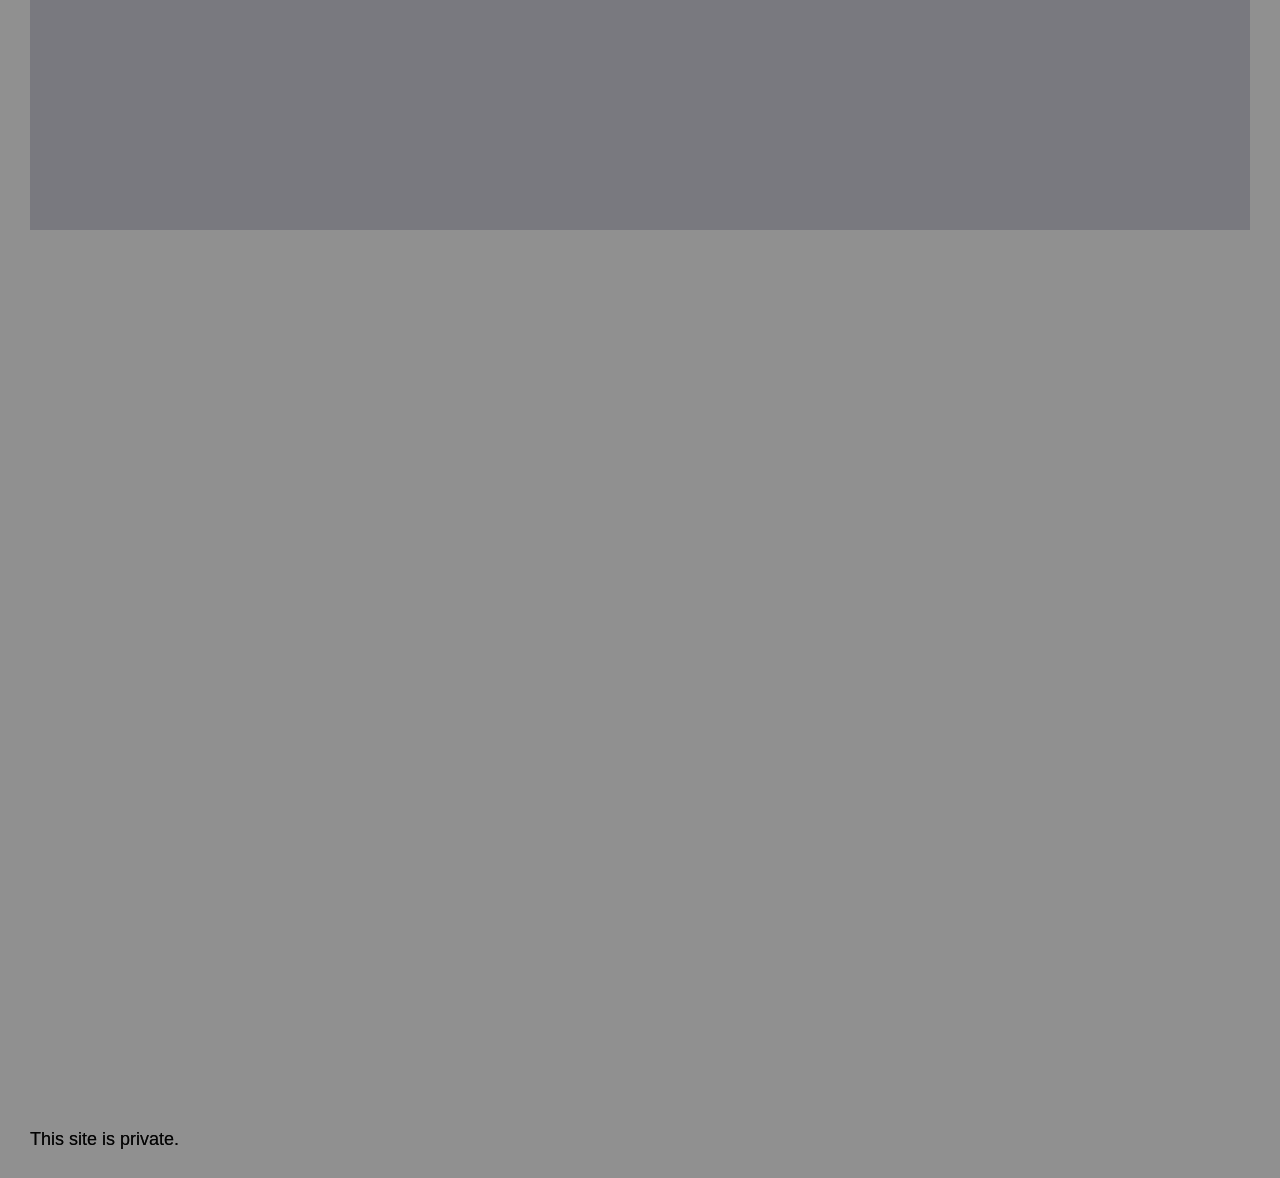
<file: index.html>
<!DOCTYPE html>
<!-- saved from url=(0036)https://tinachieh-chenwu.cargo.site/ -->
<html class="" style="--base-size: 10.44px; --viewport-height: 725px; --min-viewport-height: 725px;"><head><meta http-equiv="Content-Type" content="text/html; charset=UTF-8">
		
		<meta name="viewport" content="width=device-width, initial-scale=1, shrink-to-fit=no">

		
			<title>Tina Wu</title>
			<script>window.__PRELOADED_STATE__={"structure":{"byParent":{"root":[]},"bySort":{},"indexById":{},"liveIndexes":{}},"site":{"id":3425439,"direct_link":"https://tinachieh-chenwu.cargo.site","display_url":"tinachieh-chenwu.cargo.site","favicon_url":"https://static.cargo.site/favicon/c3-favicon.ico","site_url":"tinachieh-chenwu","domain":null,"domain_active":false,"domain_pending":false,"website_title":"Tina Wu","has_site_description":true,"site_description":"cargo.site","is_template":false,"access_level":"private"},"pages":{"byId":{}},"sets":{"byId":{}},"media":{"data":[]},"css":{},"siteDesign":{"images":{},"quick_view":{},"site":{"enableColorFilter":false,"enableHomeLinkActiveStates":false},"cart":{"theme":"light"},"contact_form":{"theme":"light"}},"frontendState":{"hasSiteModel":true,"hasScaffolding":true,"hasSiteDesign":true,"hasSiteCSS":true,"hasShopModel":false,"hasSitePackage":true,"pointerType":"mouse","quickView":{"mode":"default","inited":false,"autoScrolling":false,"elementArray":false,"activeIndex":0,"startingIndex":0},"contactForm":{"transition":false,"inited":false},"adminMode":false,"inAdminFrame":false,"renderedPages":[],"pwProtectedOverlays":[],"networkErrors":[],"pageNotFound":false,"fontsLoaded":[],"activeHashPurl":"","lastVisiblePid":null,"hostname":"tinachieh-chenwu.cargo.site"},"commerce":{"products":{},"cart":{},"shop":{}}}</script>
			<meta name="robots" content="noindex">

		<style id="static-css">html:has(body.editing)::-webkit-scrollbar{display:none !important}body.editing::-webkit-scrollbar{display:none !important}html:has(body.editing){-ms-overflow-style:none;scrollbar-width:none}body.editing{-ms-overflow-style:none;scrollbar-width:none}body.wf-initial-load *,html.wf-initial-load *{color:transparent !important;-webkit-text-stroke:0px transparent;text-stroke:0 transparent;text-shadow:0 0 transparent}html.wf-initial-load hr{background:none !important}body{--baseColor-accent: #FF0000;--baseColor-accent-rgb: 255, 0, 0;--baseColor-accent-reverse-rgb: 255, 255, 255}*{-webkit-box-sizing:border-box;-moz-box-sizing:border-box;box-sizing:border-box}:focus{outline:0}select,select *{text-rendering:auto !important}html,body{min-height:var(--viewport-height, 100vh);margin:0;padding:0}html{--mobile-scale: 1;font-size:var(--base-size);touch-action:manipulation;position:relative}html.mobile{font-size:calc(var(--base-size)*var(--mobile-scale))}body{-moz-osx-font-smoothing:grayscale;-webkit-font-smoothing:antialiased;-webkit-text-size-adjust:none;display:flex;flex-direction:column;width:100%;min-height:var(--viewport-height, 100vh);justify-content:flex-start;margin:0;padding:0;background-color:#fff;--noise-image: url("https://static.cargo.site/assets/C3/images/noise.png");--noise-bg-amount: 0;--noise-images-amount: 0;--noise-density-size: 256px;position:relative}body.no-scroll{overflow:hidden}customhtml>*{position:relative;z-index:10}.page a.active,bodycopy * a{text-decoration-color:unset;-webkit-text-decoration-color:unset}.content{display:flex;flex-direction:column;align-items:flex-start;justify-content:flex-start;min-height:100%;position:relative;flex-grow:1;border-color:transparent;border-width:0}.pages{width:100%;flex:1 0 auto}@supports(height: 100svh){.page.stacked-page:not(.fixed){--viewport-height: 100svh}.page.stacked-page+.page.stacked-page:not(.fixed){--viewport-height: 100vh}body.mobile .content:has(.stacked-page) .page.pinned.overlay:not(.fixed){--viewport-height: 100svh}}.overlay-content{mix-blend-mode:var(--overlay-mix, normal)}.page{--split-backdrop-height: calc(var(--min-viewport-height) / 2);--split-content-height: calc(var(--viewport-height) - var(--split-backdrop-height));--noise-bg-amount: 0;--noise-images-amount: 0;--noise-density-size: 256px;position:relative;isolation:isolate;display:flex;justify-content:center;flex-wrap:nowrap;flex-direction:row;max-width:100%;width:100%;flex:0;mix-blend-mode:var(--page-mix, normal)}.page.has-backdrop-filter{background-color:rgba(0, 0, 0, 0.01);backdrop-filter:var(--page-backdrop-filter, none);-webkit-backdrop-filter:var(--page-backdrop-filter, none)}.overlay-content .page{mix-blend-mode:unset}.overlay-content .page::after{content:" ";display:block;position:fixed;width:100dvw;height:100dvh;top:0;left:0;z-index:-1}.overlay-content.is-passthrough-overlay .page::after{display:none}.mobile .page{flex-wrap:wrap}.page.overlay{position:absolute}.page.pinned-top,.page.pinned-bottom{flex:0;z-index:2;left:0;right:0}.page.pinned-bottom{transform:unset}.page.pinned-bottom.loading{will-change:transform;transform:translate(0, 0, 0)}.page.pinned-top{top:0}.page.pinned-bottom{bottom:0}.page.fixed{position:fixed;max-height:var(--viewport-height, 100vh)}.page.fixed .page-layout{max-height:var(--viewport-height, 100vh)}.page.fixed.allow-scroll .page-content{max-height:var(--viewport-height, 100vh);scrollbar-width:none;-ms-overflow-style:none;-webkit-overflow-scrolling:touch;overflow-y:auto;overflow-x:hidden;align-items:flex-start !important}.page.fixed.allow-scroll .page-content{pointer-events:auto}.page.fixed.allow-scroll .page-content::-webkit-scrollbar{width:0;background:0 0;display:none}.page.overlay{position:absolute}.page.overlay,.page.overlay .page-layout,.page.fixed,.page.fixed .page-layout{pointer-events:none}body.editing .page.overlay .page-content,body.editing .page.overlay .page-content *,body.editing .page.fixed .page-content,body.editing .page.fixed .page-content *,body.editing .page.fixed.allow-scroll .page-content,body.editing .page.fixed.allow-scroll .page-content *,body.editing .page:not([editing=true]){-moz-user-select:none;-webkit-user-select:none;-ms-user-select:none;user-select:none}body.editing .page.overlay[editing=true] .page-content,body.editing .page.overlay[editing=true] .page-content *,body.editing .page.fixed[editing=true] .page-content,body.editing .page.fixed[editing=true] .page-content *,body.editing .page.fixed.allow-scroll[editing=true] .page-content,body.editing .page.fixed.allow-scroll[editing=true] .page-content *{pointer-events:auto;-moz-user-select:auto;-webkit-user-select:auto;-ms-user-select:auto;user-select:auto}.page.fixed .page-content bodycopy a,.page.overlay .page-content bodycopy a,.page.fixed .page-content bodycopy img,.page.overlay .page-content bodycopy img,.page.fixed .page-content bodycopy iframe,.page.overlay .page-content bodycopy iframe,.page.fixed .page-content bodycopy video,.page.overlay .page-content bodycopy video,.page.fixed .page-content bodycopy audio,.page.overlay .page-content bodycopy audio,.page.fixed .page-content bodycopy input,.page.overlay .page-content bodycopy input,.page.fixed .page-content bodycopy button,.page.overlay .page-content bodycopy button,.page.fixed .page-content bodycopy audio-player,.page.overlay .page-content bodycopy audio-player,.page.fixed .page-content bodycopy shop-product,.page.overlay .page-content bodycopy shop-product,.page.fixed .page-content bodycopy details,.page.overlay .page-content bodycopy details,.page.overlay .page-content bodycopy .linked,.page.overlay .page-content bodycopy .zoomable,.page.fixed .page-content bodycopy .linked,.page.fixed .page-content bodycopy .zoomable,.page.fixed .page-content bodycopy gallery-slideshow,.page.overlay .page-content bodycopy gallery-slideshow{pointer-events:auto}.page-layout{flex-grow:1;position:relative;display:flex;flex-direction:row;align-items:flex-start;justify-content:flex-start;width:0%;mix-blend-mode:var(--page-layout-mix, normal)}.page-content{display:flex;flex-direction:row;height:100%;align-items:flex-start;border-color:transparent;border-width:0;width:100%;filter:var(--page-content-filter, none);-webkit-filter:var(--page-content-filter, none)}.page-content{position:relative;isolation:isolate;--noise-bg-amount: 0;--noise-scale: 1}.page-content.has-content-backdrop-filter{backdrop-filter:var(--page-content-backdrop-filter, none);-webkit-backdrop-filter:var(--page-content-backdrop-filter, none)}.page,.page-content,.content{--noise-bg-alpha: var(--noise-bg-color-alpha, 1)}.page::before,.page-content::before{content:"";display:block;position:absolute;inset:0;pointer-events:none;z-index:-1;border-radius:inherit;background-image:var(--noise-image),var(--noise-image),var(--noise-image);background-repeat:repeat;background-size:calc(var(--noise-density-size, 256px)*var(--noise-scale, 1));background-position:0 0;opacity:calc(var(--noise-bg-amount, 0)*var(--noise-bg-alpha, 1)*1)}.content::before{content:"";display:block;position:absolute;inset:0;pointer-events:none;background-image:var(--noise-image),var(--noise-image),var(--noise-image);background-repeat:repeat;background-size:calc(var(--noise-density-size, 256px)*var(--noise-scale, 1));background-position:0 0;opacity:calc(var(--noise-bg-amount, 0)*var(--noise-bg-alpha, 1)*1)}.page.has-backdrop-filter::before,.page-content.has-content-backdrop-filter::before{background-blend-mode:normal;opacity:min(var(--noise-bg-amount, 0),var(--noise-bg-alpha, 1))}.page-content.has-content-backdrop-filter:has(.empty-editor)::after{content:" ";display:block;height:1px;width:1px;overflow:hidden;position:absolute;top:0;left:0;background:rgba(0, 0, 0, 0.01)}.page.accepts-pointer-events *,.page-content.accepts-pointer-events,.page-content.accepts-pointer-events *{pointer-events:auto}[position=fixed]{position:fixed;overflow-y:auto;overflow-x:hidden;max-height:100vh;pointer-events:none}[position=fixed] bodycopy{pointer-events:auto}[position=absolute]{position:absolute}[position=relative]{position:relative}.top-pins [position=fixed],.top-pins [position=absolute]{top:0;left:0;right:0;z-index:999}.bottom-pins [position=fixed],.bottom-pins [position=absolute]{bottom:0;left:0;right:0;z-index:999}h1,h2,h3,h4,h5,h6,h7,h8,h9{contain:layout}.caption-background h1,.caption-background h2,.caption-background h3,.caption-background h4,.caption-background h5,.caption-background h6,.caption-background h7,.caption-background h8,.caption-background h9{contain:none}.overlay-content{position:fixed;inset:0;pointer-events:none;max-height:100dvh;--viewport-height: 100dvh;overflow:auto;overscroll-behavior:none;--elastic-scroll: true}.overlay-content::-webkit-scrollbar{display:none}.overlay-content .page-layout{min-height:fit-content}.overlay-content .page,.overlay-content .page-content,.overlay-content .page-layout{pointer-events:auto}.overlay-content.is-passthrough-overlay .page,.overlay-content.is-passthrough-overlay .page-layout{pointer-events:none}.overlay-content.is-passthrough-overlay .page-content{pointer-events:auto}.overlay-content.is-content-passthrough-overlay .page,.overlay-content.is-content-passthrough-overlay .page-layout,.overlay-content.is-content-passthrough-overlay .page-content,.overlay-content.is-content-passthrough-overlay .page-content bodycopy,.overlay-content.is-content-passthrough-overlay .page-content bodycopy gallery-freeform,.overlay-content.is-content-passthrough-overlay .page-content bodycopy gallery-grid,.overlay-content.is-content-passthrough-overlay .page-content bodycopy gallery-columnized,.overlay-content.is-content-passthrough-overlay .page-content bodycopy gallery-justify,.overlay-content.is-content-passthrough-overlay .page-content bodycopy gallery-slideshow{pointer-events:none}.overlay-content.is-content-passthrough-overlay .page-content bodycopy gallery-freeform>*,.overlay-content.is-content-passthrough-overlay .page-content bodycopy gallery-grid>*,.overlay-content.is-content-passthrough-overlay .page-content bodycopy gallery-columnized>*,.overlay-content.is-content-passthrough-overlay .page-content bodycopy gallery-justify>*,.overlay-content.is-content-passthrough-overlay .page-content bodycopy gallery-slideshow>*{pointer-events:auto}.overlay-content.is-content-passthrough-overlay .page-content bodycopy>*:not(column-set,gallery-freeform,gallery-grid,gallery-columnized,gallery-justify),.overlay-content.is-content-passthrough-overlay .page-content bodycopy column-unit *{pointer-events:auto}body.editing .overlay-content .page[editing=true] bodycopy,body.editing .overlay-content .page[editing=true] bodycopy>*,body.editing .overlay-content .page[editing=true] gallery-freeform,body.editing .overlay-content .page[editing=true] gallery-columnized,body.editing .overlay-content .page[editing=true] gallery-justify,body.editing .overlay-content .page[editing=true] gallery-grid body.editing .overlay-content .page[editing=true] gallery-slideshow{pointer-events:auto}.overlay-content.overlay-animating{--scroll-transition: unset!important;overflow:hidden}.overlay-content.overlay-open.overlay-animating .page{will-change:opacity,background-color;animation:overlayOpen var(--overlay-open-duration) var(--overlay-open-easing, "ease-in-out")}.overlay-content.overlay-open .page:has(.has-content-backdrop-filter):not(:has(.backdrop)){will-change:background-color;animation:overlayOpenWithoutOpacity var(--overlay-open-duration) var(--overlay-open-easing, "ease-in-out")}.overlay-content.overlay-close.overlay-animating .page{will-change:opacity,background-color;animation:overlayClose var(--overlay-close-duration) var(--overlay-close-easing, "ease-in-out")}.overlay-content.overlay-close .page:has(.has-content-backdrop-filter):not(:has(.backdrop)){will-change:background-color;animation:overlayCloseWithoutOpacity var(--overlay-close-duration) var(--overlay-close-easing, "ease-in-out")}.overlay-content.overlay-open.overlay-animating .page-content{will-change:transform,clip-path;animation:overlayOpenContent var(--overlay-open-duration) var(--overlay-open-easing, "ease-in-out")}.overlay-content.overlay-open.overlay-animating .page-content.has-content-backdrop-filter{will-change:transform,clip-path,opacity;animation:overlayOpenContent var(--overlay-open-duration) var(--overlay-open-easing, "ease-in-out"),overlayOpenOpacity var(--overlay-open-duration) var(--overlay-open-easing, "ease-in-out")}.overlay-content.overlay-close.overlay-animating .page-content{will-change:transform,clip-path;animation:overlayCloseContent var(--overlay-close-duration) var(--overlay-close-easing, "ease-in-out")}.overlay-content.overlay-close.overlay-animating .page-content.has-content-backdrop-filter{will-change:transform,clip-path,opacity;animation:overlayCloseContent var(--overlay-close-duration) var(--overlay-close-easing, "ease-in-out"),overlayCloseOpacity var(--overlay-close-duration) var(--overlay-close-easing, "ease-in-out")}.overlay-content.overlay-open.overlay-animating .page::before,.overlay-content.overlay-open.overlay-animating .page::after,.overlay-content.overlay-open.overlay-animating .page-content::before,.overlay-content.overlay-open.overlay-animating .page-content::after{will-change:opacity;animation:overlayOpenNoise var(--overlay-open-duration) var(--overlay-open-easing, "ease-in-out")}.overlay-content.overlay-close.overlay-animating .page::before,.overlay-content.overlay-close.overlay-animating .page::after,.overlay-content.overlay-close.overlay-animating .page-content::before,.overlay-content.overlay-close.overlay-animating .page-content::after{will-change:opacity;animation:overlayCloseNoise var(--overlay-close-duration) var(--overlay-close-easing, "ease-in-out")}.overlay-content.touch-overscroll-transform .page-content{transform:var(--touch-overscroll-transform, translate(0px, 0px)) !important}@keyframes scrollAnimationFadeIn-1{0%{opacity:0}15%{opacity:1}}@keyframes scrollAnimationFadeIn-2{0%{opacity:0}22.5%{opacity:1}100%{opacity:1}}@keyframes scrollAnimationFadeIn-3{0%{opacity:0}38%{opacity:1}100%{opacity:1}}@keyframes scrollAnimationFadeOut-1{85%{opacity:1}100%{opacity:0}}@keyframes scrollAnimationFadeOut-2{0%{opacity:1}77.5%{opacity:1}100%{opacity:0}}@keyframes scrollAnimationFadeOut-3{0%{opacity:1}65%{opacity:1}100%{opacity:0}}@keyframes scrollAnimationFadeInOut-1{0%{opacity:0}15%{opacity:1}85%{opacity:1}100%{opacity:0}}@keyframes scrollAnimationFadeInOut-2{0%{opacity:0}20%{opacity:1}82.5%{opacity:1}100%{opacity:0}}@keyframes scrollAnimationFadeInOut-3{0%{opacity:0}30%{opacity:1}75%{opacity:1}100%{opacity:0}}@keyframes scrollAnimationFlyIn-1{0%{transform:translateY(5vh)}15%{transform:scale(1)}85%{transform:scale(1)}100%{transform:scale(1)}}@keyframes scrollAnimationFlyIn-2{0%{transform:translateY(10vh)}30%{transform:scale(1)}70%{transform:scale(1)}100%{transform:scale(1)}}@keyframes scrollAnimationFlyIn-3{0%{transform:translateY(20vh)}35%{transform:scale(1)}65%{transform:scale(1)}100%{transform:scale(1)}}@keyframes scrollAnimationFlyInFadeIn-1{0%{opacity:.4;transform:translateY(25px)}50%{opacity:1;transform:translateY(0px)}}@keyframes scrollAnimationFlyInFadeIn-2{0%{opacity:0;transform:translateY(50px)}50%{opacity:1;transform:translateY(0vh)}}@keyframes scrollAnimationFlyInFadeIn-3{0%{opacity:0;transform:translateY(100px)}50%{opacity:1;transform:translateY(0vh)}}@keyframes scrollAnimationFlyOut-1{35%{transform:scale(1)}85%{transform:scale(1)}100%{transform:translateY(-5vh)}}@keyframes scrollAnimationFlyOut-2{35%{transform:scale(1)}70%{transform:scale(1)}100%{transform:translateY(-10vh)}}@keyframes scrollAnimationFlyOut-3{35%{transform:scale(1)}65%{transform:scale(1)}100%{transform:translateY(-20vh)}}@keyframes scrollAnimationFlyInOut-1{0%{transform:translateY(5vh)}35%{transform:scale(1)}85%{transform:scale(1)}100%{transform:translateY(-5vh)}}@keyframes scrollAnimationFlyInOut-2{0%{transform:translateY(10vh)}35%{transform:scale(1)}70%{transform:scale(1)}100%{transform:translateY(-10vh)}}@keyframes scrollAnimationFlyInOut-3{0%{transform:translateY(20vh)}35%{transform:scale(1)}65%{transform:scale(1)}100%{transform:translateY(-20vh)}}@keyframes scrollAnimationBlurIn-1{0%{filter:blur(5px)}10%{filter:blur(5px)}30%{filter:blur(0px)}}@keyframes scrollAnimationBlurIn-2{0%{filter:blur(8px)}12.5%{filter:blur(8px)}35%{filter:blur(0px)}}@keyframes scrollAnimationBlurIn-3{0%{filter:blur(13px)}15%{filter:blur(13px)}40%{filter:blur(0px)}}@keyframes scrollAnimationScaleInOut-1{0%{transform:scale(0.875);transform-origin:50% 0%}50%{transform:scale(1);transform-origin:50% 50%}100%{transform:scale(0.875);transform-origin:50% 100%}}@keyframes scrollAnimationScaleInOut-2{0%{transform:scale(0.6);transform-origin:50% 0%}50%{transform:scale(1);transform-origin:50% 50%}100%{transform:scale(0.6);transform-origin:50% 100%}}@keyframes scrollAnimationScaleInOut-3{0%{transform:scale(0.4);transform-origin:50% 0%}50%{transform:scale(1);transform-origin:50% 50%}100%{transform:scale(0.4);transform-origin:50% 100%}}@keyframes scrollAnimationScaleIn-1{0%{transform:scale(0.875);transform-origin:50% 0%}50%{transform:scale(1);transform-origin:50% 0%}100%{transform:scale(1);transform-origin:50% 0%}}@keyframes scrollAnimationScaleIn-2{0%{transform:scale(0.6);transform-origin:50% 0%}50%{transform:scale(1);transform-origin:50% 0%}100%{transform:scale(1);transform-origin:50% 0%}}@keyframes scrollAnimationScaleIn-3{0%{transform:scale(0.4);transform-origin:50% 0%}50%{transform:scale(1);transform-origin:50% 0%}100%{transform:scale(1);transform-origin:50% 0%}}@keyframes scrollAnimationScaleOut-1{0%{transform:scale(1);transform-origin:50% 100%}50%{transform:scale(1);transform-origin:50% 100%}100%{transform:scale(0.875);transform-origin:50% 100%}}@keyframes scrollAnimationScaleOut-2{0%{transform:scale(1);transform-origin:50% 100%}50%{transform:scale(1);transform-origin:50% 100%}100%{transform:scale(0.6);transform-origin:50% 100%}}@keyframes scrollAnimationScaleOut-3{0%{transform:scale(1);transform-origin:50% 100%}50%{transform:scale(1);transform-origin:50% 100%}100%{transform:scale(0.4);transform-origin:50% 100%}}@keyframes scrollAnimationHelix-1{0%{transform:perspective(4000px) rotatey(35deg) rotatez(1.5deg)}100%{transform:perspective(4000px) rotatey(-35deg) rotatez(-1.5deg)}}@keyframes scrollAnimationHelix-2{0%{transform:perspective(3000px) rotatey(60deg) rotatez(2deg)}100%{transform:perspective(3000px) rotatey(-60deg) rotatez(-2deg)}}@keyframes scrollAnimationHelix-3{0%{transform:perspective(2000px) rotatey(90deg) rotatez(3deg)}100%{transform:perspective(2000px) rotatey(-90deg) rotatez(-3deg)}}@keyframes scrollAnimationConveyor-1{0%{transform:perspective(2500px) translateZ(25em) rotateX(45deg)}40%{transform:perspective(2500px) rotateX(0deg)}100%{transform:perspective(2500px) rotateX(0deg)}}@keyframes scrollAnimationConveyor-2{0%{transform:perspective(2400px) translateZ(30em) rotateX(60deg)}50%{transform:perspective(2400px) rotateX(0deg)}100%{transform:perspective(2400px) rotateX(0deg)}}@keyframes scrollAnimationConveyor-3{0%{transform:perspective(2300px) translateZ(45em) rotateX(85deg)}60%{transform:perspective(2300px) rotateX(0deg)}100%{transform:perspective(2300px) rotateX(0deg)}}@keyframes scrollAnimationRebound-1{0%{transform:perspective(2100px) translateZ(-30em) rotateX(50deg);transform-origin:50% 100%}47%{transform:perspective(2100px) translateZ(0em) rotateX(0deg);transform-origin:50% 50%}53%{transform:perspective(2100px) translateZ(0em) rotateX(0deg);transform-origin:50% 50%}100%{transform:perspective(2100px) translateZ(-30em) rotateX(-50deg);transform-origin:50% 0%}}@keyframes scrollAnimationRebound-2{0%{transform:perspective(1800px) translateZ(-50em) rotateX(70deg);transform-origin:50% 100%}47%{transform:perspective(1800px) translateZ(0em) rotateX(0deg);transform-origin:50% 50%}53%{transform:perspective(1800px) translateZ(0em) rotateX(0deg);transform-origin:50% 50%}100%{transform:perspective(1800px) translateZ(-50em) rotateX(-70deg);transform-origin:50% 0%}}@keyframes scrollAnimationRebound-3{0%{transform:perspective(1300px) translateZ(-70em) rotateX(90deg);transform-origin:50% 100%}47%{transform:perspective(1300px) translateZ(0em) rotateX(0deg);transform-origin:50% 50%}53%{transform:perspective(1300px) translateZ(0em) rotateX(0deg);transform-origin:50% 50%}100%{transform:perspective(1300px) translateZ(-70em) rotateX(-90deg);transform-origin:50% 0%}}@keyframes scrollTransitionFadeUp-1{0%{opacity:0;transform:translateY(25px)}25%{opacity:1;transform:translateY(0vh)}}@keyframes scrollTransitionFadeUp-2{0%{opacity:0;transform:translateY(40px)}25%{opacity:1;transform:translateY(0vh)}}@keyframes scrollTransitionFadeUp-3{0%{opacity:0;transform:translateY(50px)}25%{opacity:1;transform:translateY(0vh)}}@keyframes scrollTransitionScaleUp-1{0%{opacity:0;transform:scale(0.95)}25%{opacity:1;transform:scale(1)}}@keyframes scrollTransitionScaleUp-2{0%{opacity:0;transform:scale(0.875)}25%{opacity:1;transform:scale(1)}}@keyframes scrollTransitionScaleUp-3{0%{opacity:0;transform:scale(0.75)}25%{opacity:1;transform:scale(1)}}@keyframes scrollAnimationTwistUp-1{0%{opacity:0;transform:translateY(25px) rotateY(27deg) rotateZ(1.5deg) perspective(4000px)}25%{opacity:1;transform:translateY(0vh)}}@keyframes scrollAnimationTwistUp-2{0%{opacity:0;transform:translateY(40px) rotateY(35deg) rotateZ(2deg) perspective(3000px)}25%{opacity:1;transform:translateY(0vh)}}@keyframes scrollAnimationTwistUp-3{0%{opacity:0;transform:translateY(65px) rotateY(40deg) rotateZ(3deg) perspective(2000px)}25%{opacity:1;transform:translateY(0vh)}}@keyframes scrollTransitionBlurIn-1{0%{filter:blur(5px);transform:scale(0.992)}25%{filter:blur(0px);transform:scale(1)}}@keyframes scrollTransitionBlurIn-2{0%{filter:blur(8px);transform:scale(0.992)}25%{filter:blur(0px);transform:scale(1)}}@keyframes scrollTransitionBlurIn-3{0%{filter:blur(13px);transform:scale(0.992)}25%{filter:blur(0px);transform:scale(1)}}@keyframes scrollTransitionColorIn-1{0%{filter:saturate(50%)}32%{filter:saturate(100%)}}@keyframes scrollTransitionColorIn-2{0%{filter:saturate(25%)}32%{filter:saturate(100%)}}@keyframes scrollTransitionColorIn-3{0%{filter:saturate(0%)}32%{filter:saturate(100%)}}@keyframes scrollTransitionRebound-1{0%{transform:perspective(1500px) translateZ(0em) rotateX(30deg);transform-origin:50% 100%;opacity:0}25%{transform:perspective(1500px) translateZ(0em) rotateX(0deg);transform-origin:50% 50%;opacity:1}}@keyframes scrollTransitionRebound-2{0%{transform:perspective(1800px) translateZ(-50em) rotateX(70deg);transform-origin:50% 100%}47%{transform:perspective(1800px) translateZ(0em) rotateX(0deg);transform-origin:50% 50%}53%{transform:perspective(1800px) translateZ(0em) rotateX(0deg);transform-origin:50% 50%}100%{transform:perspective(1800px) translateZ(-50em) rotateX(-70deg);transform-origin:50% 0%}}@keyframes scrollTransitionRebound-3{0%{transform:perspective(1300px) translateZ(-70em) rotateX(90deg);transform-origin:50% 100%}47%{transform:perspective(1300px) translateZ(0em) rotateX(0deg);transform-origin:50% 50%}53%{transform:perspective(1300px) translateZ(0em) rotateX(0deg);transform-origin:50% 50%}100%{transform:perspective(1300px) translateZ(-70em) rotateX(-90deg);transform-origin:50% 0%}}@keyframes LooseHinge-1{0%{transform:rotate(5deg);transform-origin:0% 0%}50%{transform:rotate(0deg);transform-origin:50% 50%}100%{transform:rotate(5deg);transform-origin:100% 100%}}@keyframes LooseHinge-2{0%{transform:rotate(10deg);transform-origin:0% 0%}50%{transform:rotate(0deg);transform-origin:50% 50%}100%{transform:rotate(10deg);transform-origin:100% 100%}}@keyframes LooseHinge-3{0%{transform:rotate(30deg);transform-origin:0% 0%}50%{transform:rotate(0deg);transform-origin:50% 50%}100%{transform:rotate(30deg);transform-origin:100% 100%}}@keyframes overlayOpen{from{opacity:var(--overlay-open-from-opacity, 1);background-color:var(--overlay-open-from-background-color, transparent)}to{opacity:1}}@keyframes overlayOpenWithoutOpacity{from{background-color:var(--overlay-open-from-background-color, transparent)}}@keyframes overlayOpenOpacity{from{opacity:var(--overlay-open-from-opacity, 1)}to{opacity:1}}@keyframes overlayOpenContent{from{transform:var(--overlay-open-content-from-transform, translate3d(0, 0, 0));clip-path:var(--overlay-open-content-from-clip-mask, inset(0% 0% 0% 0%))}to{transform:translate3d(0, 0, 0);clip-path:var(--overlay-open-content-to-clip-mask, inset(0% 0% 0% 0%))}}@keyframes overlayClose{to{opacity:var(--overlay-close-to-opacity, 1);background-color:var(--overlay-close-to-background-color, transparent)}}@keyframes overlayCloseWithoutOpacity{to{background-color:var(--overlay-close-to-background-color, transparent)}}@keyframes overlayCloseOpacity{to{opacity:var(--overlay-close-to-opacity, 1)}}@keyframes overlayCloseContent{from{transform:translate3d(0, 0, 0);clip-path:var(--overlay-close-content-from-clip-mask, inset(0% 0% 0% 0%))}to{transform:var(--overlay-close-content-to-transform, translate3d(0, 0, 0));clip-path:var(--overlay-close-content-to-clip-mask, inset(0% 0% 0% 0%))}}@keyframes overlayOpenNoise{from{opacity:0}}@keyframes overlayCloseNoise{to{opacity:0}}.backdrop{contain:layout}.has-backdrop-filter .backdrop-contents::after{backdrop-filter:var(--page-backdrop-filter, none);-webkit-backdrop-filter:var(--page-backdrop-filter, none);position:absolute;width:100%;height:100%;content:"";inset:0;z-index:1;pointer-events:none}.backdrop:not(.clip){-webkit-transform:translate(0px, 0px)}.backdrop>.backdrop-contents{transition:opacity .5s ease-in-out;opacity:0;top:0;bottom:0;width:100%;position:sticky;height:100%;max-height:100vh;overflow:hidden}.backdrop-contents.loaded{opacity:1}.backdrop.clip .backdrop-contents.above,.backdrop.clip .backdrop-contents.below{display:none}.backdrop.clip .backdrop-contents{will-change:display,opacity,transform,clip-path}.backdrop>.backdrop-contents [data-backdrop]{height:100%}.backdrop.clip{contain:none;overflow:hidden;clip-path:inset(0% 0% 0% 0%)}.clip>.backdrop-contents{height:calc(100vh + .5px);width:var(--backdrop-width, 100%);position:fixed}.backdrop{flex-shrink:0;width:100%;order:1;position:absolute;top:0;left:0;right:0;bottom:0}.wallpaper-navigation{position:absolute;inset:var(--pin-padding-top, 0) 0 var(--pin-padding-bottom, 0) 0;z-index:10;pointer-events:none !important;display:flex;justify-content:center;flex-wrap:wrap;flex-direction:row;max-width:100%;width:100%;flex:0}.wallpaper-navigation .page-content,.wallpaper-navigation .page-layout{background:none;background-color:transparent;visibility:hidden}.wallpaper-navigation .backdrop.clip{contain:none;overflow:hidden;clip-path:inset(0% 0% 0% 0%)}.wallpaper-navigation .backdrop.clip>.wallpaper-slideshow{position:fixed}.wallpaper-navigation .wallpaper-slideshow{top:0;bottom:0;position:sticky;transform:translate3d(0, 0, 0);height:calc(100% + .5px);max-height:calc(var(--viewport-height, 100vh) + .5px)}::part(slideshow-nav){transition:opacity 222ms ease-in-out;pointer-events:none;-moz-user-select:none;-webkit-user-select:none;-ms-user-select:none;user-select:none;-webkit-tap-highlight-color:transparent;-webkit-touch-callout:none;--button-size: 30px;--button-inset: 20px;--button-icon-color: rgba(255, 255, 255, 0.9);--button-icon-scale: 1;--button-icon-stroke-width: 1.5px;--button-icon-stroke-linecap: butt;--button-background-color: rgba(87, 87, 87, 0.35);--button-background-radius: 50%;--button-active-opacity: 0.7}::part(slideshow-nav-previous-button){pointer-events:auto;cursor:pointer;position:absolute;top:0;left:0;bottom:0}::part(slideshow-nav-next-button){pointer-events:auto;cursor:pointer;position:absolute;top:0;right:0;bottom:0}::part(slideshow-nav-close-button){pointer-events:auto;cursor:pointer;position:absolute;top:0;right:0}::part(slideshow-nav-prev){position:absolute;top:0;bottom:0;left:var(--button-inset, 0px);margin:auto;width:36px;height:36px}::part(slideshow-nav-next){position:absolute;top:0;bottom:0;right:var(--button-inset, 0px);margin:auto;width:36px;height:36px;transform:scaleX(-1)}::part(slideshow-nav-close){position:absolute;top:var(--button-inset, 0px);right:var(--button-inset, 0px);margin:auto;width:36px;height:36px}::part(slideshow-nav-prev),::part(slideshow-nav-next),::part(slideshow-nav-close){height:var(--button-size);width:var(--button-size)}::part(slideshow-nav-previous-button):active,::part(slideshow-nav-next-button):active,::part(slideshow-nav-close-button):active{opacity:var(--button-active-opacity, 0.7)}::part(slideshow-nav-background){stroke:none !important;fill:var(--button-background-color);rx:var(--button-background-radius)}::part(slideshow-nav-arrow),::part(slideshow-nav-x){fill:none !important;stroke:var(--button-icon-color);stroke-width:var(--button-icon-stroke-width);stroke-linecap:var(--button-icon-stroke-linecap);transform:scale(var(--button-icon-scale));transform-origin:center}bodycopy{display:block;contain:layout;word-wrap:break-word;position:relative;max-width:100%;width:100%;-webkit-nbsp-mode:normal;--font-scale: 1}bodycopy *{border-width:0}a{color:inherit}a.image-link,a.image-link:hover,a.image-link:active,a.icon-link,a.icon-link:hover,a.icon-link:active{border-bottom:none;text-decoration:none}[contenteditable=true] a:active,[contenteditable=true] .linked:active,[contenteditable=true] .zoomable:active{opacity:1}s *{text-transform:inherit}small{max-width:100%;text-decoration:inherit}b,strong{font-weight:bolder}.small-caps{font-variant:small-caps;text-transform:lowercase}.no-wrap{white-space:nowrap}.page_background{position:absolute;top:0;left:0;width:100%;height:100%}media-item .caption.empty{display:none}.tag-separator:before{content:", "}media-item[drag=true]::part(media),[contenteditable=true] iframe{pointer-events:none}column-set+*{--gutter-expand: 1}gallery-grid+*{--gutter-expand: 1}gallery-columnized+*{--gutter-expand: 1}gallery-justify+*{--gutter-expand: 1}gallery-slideshow+*{--gutter-expand: 1}gallery-freeform+*{--gutter-expand: 1}media-item+*{--gutter-expand: 1}column-unit>*:first-child{--gutter-expand: 0}marquee-set h1,marquee-set h2,marquee-set h3,marquee-set h4,marquee-set h5,marquee-set h6,marquee-set h7,marquee-set h8,marquee-set h9{vertical-align:text-bottom;display:inline-block}marquee-set{pointer-events:auto}gallery-slideshow media-item figcaption.caption{display:var(--display-slideshow-captions, none);transform:var(--slideshow-caption-transform, translateX(0px));opacity:var(--slideshow-caption-opacity, 0);text-align:var(--slideshow-caption-align);pointer-events:var(--slideshow-caption-pointer-events, initial);will-change:opacity,transform;position:relative}gallery-slideshow media-item::part(sizing-frame){margin:auto 0;flex-grow:0}gallery-slideshow media-item::part(frame){display:flex;flex-wrap:wrap;width:var(--item-width);height:var(--slide-height);align-content:var(--slideshow-vertical-align);align-self:var(--slideshow-horizontal-align)}body.slideshow-nav-arrow-display,body.slideshow-nav-arrow-display *:not(a,media-item[href],media-item.zoomable){cursor:var(--slideshow-cursor)}body.slideshow-dragging *{cursor:var(--slideshow-cursor) !important}body>media-item[no-component]{all:unset !important;border:none !important;padding:0 !important;position:fixed !important;z-index:5000 !important;pointer-events:none !important;background:none !important;inset:0 !important;overflow:hidden !important}button#edit.edit{appearance:none;-webkit-appearance:none;border:none;cursor:pointer;font-size:var(--fontSize-default);font-family:var(--fontFamily-default);padding:0;text-align:left;white-space:nowrap;background:transparent;display:flex;margin:0;border-radius:3px 0 0 3px;pointer-events:auto;position:fixed;top:50%;transform:translate(0, -50%);right:400px;height:36px;width:12px;z-index:999;cursor:pointer;background-color:rgba(140, 140, 140, 0.4);padding-left:2px;margin-right:5px;width:20px;cursor:pointer;margin:0;right:0}button#edit.edit:active{opacity:.7;user-select:none}button#edit.edit svg{padding:0;width:16px;height:36px;margin-left:2px;opacity:1}button#edit.edit svg path{fill:#fff}.quick-view{--font-scale: 1;--resize-parent-width: unset;width:80%;height:80%;margin-top:auto;margin-right:auto;margin-bottom:auto;margin-left:auto;padding:5rem;padding-top:5rem;padding-right:5rem;padding-bottom:5rem;padding-left:5rem;display:flex;z-index:5001;transform:translateZ(999px);position:fixed;top:0;left:0;right:0;bottom:0;-webkit-text-size-adjust:100%;-ms-touch-action:none;touch-action:none;line-height:initial;letter-spacing:initial}.quick-view .caption{font-size:clamp(14.5px,var(--font-scale, 1)*var(--font-size, 14.5px),2.4rem)}.quick-view-frame{position:relative;display:flex;height:100%;width:100%}.quick-view-content{height:100%;width:auto}.quick-view-background{backdrop-filter:var(--quick-view-backdrop-filter, none);-webkit-backdrop-filter:var(--quick-view-backdrop-filter, none);transition:backdrop-filter .2s ease}.quick-view.quick-view-navigation{display:block;z-index:5002;position:fixed;inset:0;pointer-events:none;transform:translateZ(999px)}.quick-view::part(slideshow-nav){transition:opacity 222ms ease-in-out;position:absolute;z-index:99;inset:0;pointer-events:none}.pagination-watcher{pointer-events:none;height:1px;margin-top:-1px;width:100%}html,body{overflow-anchor:none}.colorfilter-color,.colorfilter-base{position:absolute;inset:0;pointer-events:none}.colorfilter-color{z-index:9995;display:block;background-color:var(--colorfilter-color, #FF0000);mix-blend-mode:var(--colorfilter-mix, lighten);opacity:var(--colorfilter-color-opacity, 0)}.colorfilter-base{display:block;backdrop-filter:grayscale(clamp(0, var(--colorfilter-grayscale, 0), var(--colorfilter-color-opacity, 0))) brightness(var(--colorfilter-brightness, 1)) contrast(var(--colorfilter-contrast, 1)) invert(var(--colorfilter-invert, 0));-webkit-backdrop-filter:grayscale(clamp(0, var(--colorfilter-grayscale, 0), var(--colorfilter-color-opacity, 0))) brightness(var(--colorfilter-brightness, 1)) contrast(var(--colorfilter-contrast, 1)) invert(var(--colorfilter-invert, 0));z-index:9994}#editor-overlay.safari,.colorfilter-base.safari,.colorfilter-color.safari,#cargo-dotsite.safari{transform:translateZ(0px);animation:loopTranslate .5s steps(2, end) infinite}@keyframes loopTranslate{0%{transform:translateZ(0px)}50%{transform:translateZ(1px)}100%{transform:translateZ(0px)}}.flying-object{position:fixed;top:0;left:0;width:100vw;height:100vh;z-index:9999;overflow:hidden}.flying-object media-item{position:fixed;top:0;left:0}.flying-object,.flying-object *{user-select:none;pointer-events:none !important}body.audio-player-dragging,body.audio-player-dragging audio-player,body.audio-player-dragging *{cursor:ew-resize}audio-player[browser-default=true]{padding:unset;margin:unset;outline:unset;background:unset;border:unset;transform:unset;height:unset;position:relative;display:inline-block}audio-player::part(button){background:transparent;cursor:pointer;flex-shrink:0;align-items:center;justify-content:center;display:inline-flex;width:.7em;contain:layout}audio-player::part(separator){height:100%}audio-player::part(buffer){height:100%}audio-player::part(time-bar){height:100%;display:flex;justify-content:space-between;align-content:center;margin:auto 0;width:0%;flex-grow:1;height:100%}audio-player::part(progress){background:transparent;height:100%}audio-player::part(play-icon),audio-player::part(pause-icon){fill:currentColor;cursor:pointer;width:100%;height:auto}audio-player::part(label){white-space:nowrap;overflow:hidden;text-overflow:ellipsis;pointer-events:none;user-select:none;margin:auto auto auto 0;flex:0 3 auto;min-width:0;width:100%}audio-player::part(total-time){flex:0 1 auto;margin:auto 0}audio-player::part(current-time),audio-player::part(play-text){flex:0 1 auto;margin:auto 0}audio-player::part(stream-anim):before{content:"Streaming"}audio-player::part(stream-anim){user-select:none;margin:auto auto auto 0}audio-player::part(buffer),audio-player::part(current-time),audio-player::part(note-svg),audio-player::part(play-text),audio-player::part(separator),audio-player::part(total-time){user-select:none;pointer-events:none}audio-player::part(buffer),audio-player::part(play-text),audio-player::part(progress){position:absolute}audio-player::part(time-bar),audio-player::part(button),audio-player::part(current-time),audio-player::part(note-icon),audio-player::part(pause),audio-player::part(play),audio-player::part(total-time){position:relative}audio-player::part(progress-indicator){border:1px solid currentColor;cursor:ew-resize;height:100%;right:0;position:absolute}audio-player{border:var(--border-lines);margin-bottom:.5em;overflow:hidden}audio-player::part(time-bar){background:var(--background-color)}audio-player::part(label),audio-player::part(current-time),audio-player::part(total-time){color:var(--text-color)}audio-player::part(play-icon),audio-player::part(pause-icon){fill:var(--icon-color, currentColor)}audio-player::part(separator){width:0px;background:none}audio-player::part(buffer){background:var(--buffer-background-color)}audio-player::part(progress){background:var(--progress-background-color)}audio-player::part(progress-indicator){border-top:0;border-bottom:0;border-left:0;border-right-width:2px}audio-player::part(button){height:100%;display:inline-flex;align-self:center;background:var(--background-color)}audio-player::part(button):after{color:var(--text-color)}audio-player[status=stopped]::part(button):after,audio-player:not([status])::part(button):after{content:var(--play-text)}audio-player[status=playing]::part(button):after{content:var(--pause-text)}audio-player::part(play-icon),audio-player::part(pause-icon){height:var(--icon-size, 1em);width:auto}audio-player::part(label),audio-player::part(stream-anim),audio-player::part(current-time),audio-player::part(total-time){padding:var(--text-padding)}shop-product{font-size:1.2rem;max-width:22rem;width:100%;position:relative;display:block}shop-product::part(price){line-height:1.1;color:inherit;font-family:inherit;font-style:inherit;font-weight:inherit;font-size:inherit;letter-spacing:inherit}shop-product::part(dropdown){width:100%;background:transparent;line-height:normal;color:inherit;font-family:inherit;font-style:inherit;font-weight:inherit;font-size:inherit;letter-spacing:inherit;white-space:nowrap;text-overflow:ellipsis;display:inline-block;-webkit-appearance:none;border:0;outline:0}shop-product::part(button),shop-product::part(error){line-height:normal;cursor:pointer;display:inline-block;color:inherit;font-family:inherit;font-style:inherit;font-weight:inherit;font-size:inherit;letter-spacing:inherit;-webkit-touch-callout:none;-webkit-user-select:none;user-select:none}shop-product::part(button):active{opacity:.7}a[rel=show-cart][show-count]:after{counter-reset:variable var(--cart-item-count);content:" (" counter(variable) ")";display:var(--cart-item-count-display, none)}.cargodotsite{position:fixed;bottom:1rem;right:1.4rem;mix-blend-mode:difference;z-index:9999;opacity:.2;cursor:pointer}.mobile .cargodotsite{bottom:.4rem;right:1rem}.cargodotsite:active{opacity:.14}.dl-duplicate{position:fixed;bottom:1rem;right:1.4rem;z-index:9999;cursor:pointer}.mobile .dl-duplicate{bottom:.4rem;right:1rem}.dl-duplicate:active{opacity:.7}</style>
		<link rel="stylesheet" type="text/css" href="./index1_files/index.css">
		<script>!function(){function e(e,o,t){!1===e.prototype.hasOwnProperty(name)&&(e.prototype[o]=t)}e(Node,"saveable",!1),e(Node,"setSaveable",function(e){return this.saveable=e,this}),e(Node,"isSaveable",function(){return this.saveable}),Node.prototype.persistCloneNode=function(){var s=function(e,o,t){for(var i=0;i<e.childNodes.length;i++)t(e.childNodes[i],o.childNodes[i]),0<e.childNodes[i].childNodes.length&&s(e.childNodes[i],o.childNodes[i],t)},e=Node.prototype.cloneNode.apply(this,arguments);return this.isSaveable&&!0===this.isSaveable()&&e.setSaveable(!0),0<this.childNodes.length&&s(this,e,function(e,o){e.isSaveable&&!0===e.isSaveable()&&o.setSaveable(!0)}),e},this.core={markAsEditable:function(e){}}}(window.CargoEditor=window.CargoEditor||{});</script>
	
			<link rel="icon" href="https://static.cargo.site/favicon/c3-favicon.ico" sizes="any">
			
			
			
			<link rel="stylesheet" type="text/css" href="./index1_files/css" media="all"><style>[data-backdrop="video"] .backdrop_background {
    position: absolute;
    top: 0;
    left: 0;
    right: 0;
    bottom: 0;
    width: 100%;
    height: 100%;
    background-color: #333;
    background-position: center;
    background-repeat: no-repeat;
    z-index: 0;
    overflow: hidden;
    pointer-events:none;
}

[data-backdrop="video"] .video_background {
    position: absolute;
    top: 0;
    left: 0;
    right: 0;
    bottom: 0;
    width: 100%;
    height: 100%;
    background-position: center;
    background-repeat: no-repeat;
    z-index: 1;
    overflow: hidden;
    pointer-events:none;
}

[data-backdrop="video"] .video_wrapper_outer {
    overflow: hidden;
    position: absolute;
    min-width: 3px;
    min-height: 3px;
    top: -100%;
    left: -2000px;
    right: -2000px;
    bottom: -100%;
    margin: auto;
}

[data-backdrop="video"] .video_wrapper_inner {
    overflow: hidden;
    position: absolute;
    min-width: 10px;
    min-height: 10px;
    left: -2000px;
    right: -2000px;
    top: -2000px;
    bottom: -2000px;
    margin: auto;
}

[data-backdrop="video"] .video_embed {
    visibility: hidden;
    position: absolute;
    min-width: 10px;
    min-height: 10px;
    top: 0;
    left: -100%;
    right: -100%;
    margin-left: auto;
    margin-right: auto;
    pointer-events: none;
}

[data-backdrop="video"] ::-webkit-media-controls-panel {
  display: none!important;
  -webkit-appearance: none;
}

/* Old shadow dom for play button */

[data-backdrop="video"] ::--webkit-media-controls-play-button {
  display: none!important;
  -webkit-appearance: none;
}

/* New shadow dom for play button */

[data-backdrop="video"] ::-webkit-media-controls-start-playback-button {
  display: none!important;
  -webkit-appearance: none;
}

[data-backdrop="video"] .video_background.clickable {
    pointer-events: auto;
}

[data-backdrop="video"] .video_embed.fallback_image {
    background-repeat:no-repeat;
    background-size: cover;
    background-position: center;
}
[data-backdrop="video"] .measuring-stick {
    position: absolute;
    top: 0;
    left: 0;
    margin: 0 auto auto 0;
    z-index: -9;
    pointer-events:none;
}

[data-backdrop="video"] .image_overlay {
    display: none;
    position: absolute;
    top: 0;
    left: 0;
    right: 0;
    bottom: 0;
    background-size: 24px;
    image-rendering: -moz-pixelated;
    image-rendering: -o-pixelated;
    image-rendering: -webkit-optimize-contrast;
    image-rendering: pixelated;
    background-position: center;
    z-index: 10;
    pointer-events:none;
}

.noisemove {
    animation: noisemove .8s steps(4, end) infinite;
}

@-webkit-keyframes noisemove {
    0%   { background-position: 0px 0px; }
    33.33%   { background-position: 80px 140px; }
    66.66%   { background-position: 200px 30px; }
    100%   { background-position: 0px 0px; }
}

@-moz-keyframes noisemove {
    0%   { background-position: 0px 0px; }
    33.33%   { background-position: 80px 140px; }
    66.66%   { background-position: 200px 30px; }
    100%   { background-position: 0px 0px; }
}
@-o-keyframes noisemove {
    0%   { background-position: 0px 0px; }
    33.33%   { background-position: 80px 140px; }
    66.66%   { background-position: 200px 30px; }
    100%   { background-position: 0px 0px; }
}
@keyframes noisemove {
    0%   { background-position: 0px 0px; }
    33.33%   { background-position: 80px 140px; }
    66.66%   { background-position: 200px 30px; }
    100%   { background-position: 0px 0px; }
}</style></head>
	<body style="--noise-bg-color-alpha: 0.15;" class="home">
		<script src="./index1_files/index.js" async="" type="module"></script>
	


<div style="position: fixed; top: 0;left: 0;z-index: -99; visibility: hidden; height: 100svh;" tabindex="-1" aria-hidden="true"></div><div style="position: fixed; top: 0;left: 0;z-index: -99; visibility: hidden; height: 100vh;" tabindex="-1" aria-hidden="true"></div><div class="colorfilter-color"></div><div class="colorfilter-base"></div><customhtml></customhtml><style>html {
	--mobile-scale: 1.4;
	--mobile-padding-offset: 1;
}

body {
	--swatch-1: rgba(0, 0, 0, 0.85);
	--swatch-2: rgba(0, 0, 0, 0.75);
	--swatch-3: rgba(0, 0, 0, 0.6);
	--swatch-4: rgba(0, 0, 0, 0.4);
	--swatch-5: rgba(0, 0, 0, 0.25);
	--swatch-6: rgba(0, 0, 0, 0.15);
	background-color: rgba(0, 0, 0, 0.15);
	--colorfilter-color-opacity: 0.3;
	--colorfilter-mix: screen;
	--colorfilter-grayscale: 1;
	--colorfilter-color: rgba(0, 0, 0, 0.75);
}

body.mobile {
}

a:active,
.linked:active,
.zoomable::part(media):active {
	opacity: 0.7;
}

.page a.active {
	color: #efe59b;
}

sub {
	position: relative;
	vertical-align: baseline;
	top: 0.3em;
}

sup {
	position: relative;
	vertical-align: baseline;
	top: -0.4em;
}

.small-caps {
	font-variant: small-caps;
    text-transform: lowercase;
}

ol {
	margin: 0;
	padding: 0 0 0 2.5em;
	list-style-type: decimal-leading-zero;
}

ul {
	margin: 0;
	padding: 0 0 0 2.0em;
}

ul.lineated {
	margin: 0;
	padding: 0;
	list-style-type: none;
	margin: 0 0 0 3em;
	text-indent: -3em;
}

blockquote {
	margin: 0;
	padding: 0 0 0 2em;
}

hr {
	background: rgba(0, 0, 0, 0.85);
	border: 0;
	height: 1px;
	display: block;
	margin-top: 0.5rem;
	margin-bottom: 0.75rem;
}

.content {
	border-color: rgba(0, 0, 0, 0.85);
	border-style: solid;
}

bodycopy {
	font-size: 2.05rem;
	font-weight: 650;
	color: rgba(0, 0, 0, 0.75);
	font-family: "Diatype Variable";
	font-style: normal;
	line-height: 1.15;
	letter-spacing: 0em;
	display: block;
	font-variation-settings: 'slnt' 0, 'MONO' 0;
}

bodycopy a {
	color: #efe59b;
	text-decoration: none;
}

bodycopy a:hover {
}

h1 {
	font-family: "Diatype Variable";
	font-style: normal;
	font-weight: 800;
	margin: 0;
	font-size: 4.5rem;
	line-height: 1;
	color: rgba(0, 0, 0, 0.9);
	letter-spacing: -0.043em;
	font-variation-settings: 'slnt' 0, 'MONO' 0;
}

h1 a {
	color: rgba(0, 0, 0, 0.9);
	text-decoration: none;
}

h1 a:hover {
}

h2 {
	font-family: "Diatype Variable";
	font-style: normal;
	font-weight: 650;
	margin: 0;
	color: rgba(0, 0, 0, 0.8);
	font-size: 1.65rem;
	line-height: 1.15;
	letter-spacing: -0.003em;
	font-variation-settings: 'slnt' 0, 'MONO' 0;
}

h2 a {
	color: rgba(0, 0, 0, 0.8);
	text-decoration: none;
}

h2 a:hover {
}

.caption {
	font-size: 0.7rem;
	font-weight: 650;
	color: rgba(0, 0, 0, 0.5);
	font-family: "Diatype Mono Variable";
	font-style: normal;
	line-height: 1.15;
	letter-spacing: 0em;
	display: block;
	font-variation-settings: 'slnt' 0, 'MONO' 0.5;
}

.caption a {
	color: rgba(0, 0, 0, 0.5);
	text-decoration: underline;
}

.caption a:hover {
}

.cover {
	--text-style: "Cover";
	font-size: 1.25rem;
	font-weight: 400;
	color: #ffffff;
	font-family: "Marist Variable";
	font-style: normal;
	line-height: 1.2;
	letter-spacing: 0;
	display: block;
}

.cover a {
	color: #ffffff;
	text-decoration: underline;
	text-decoration-color: rgba(255, 255, 255, 0.25);
}

.cover a:hover {
}

media-item .caption {
	margin-top: 1em;
}

gallery-grid .caption,
gallery-columnized .caption,
gallery-justify .caption {
	margin-bottom: 2em;
}

[thumbnail-index] .caption {
}

[thumbnail-index] .caption .tags {
	margin-top: 0.25em;
}

.page {
	justify-content: flex-start;
}

.page-content {
	padding: 0.75rem;
	text-align: center;
	border-color: rgba(0, 0, 0, 0.15);
	border-style: solid;
	border-width: 0.0rem;
}

.mobile [id] .page-layout {
	max-width: 100%;
}

.mobile [id] .page-content {
}

.page-layout {
	align-items: flex-start;
	max-width: 100%;
}

media-item::part(media) {
	border: 0;
	padding: 0;
	border-style: solid;
	border-radius: 0rem;
	border-width: 0.0rem;
	border-color: rgba(0, 0, 0, 0.85);
	filter: drop-shadow(1.2rem 1.2rem 0.89rem rgba(16, 26, 100, 0.25));
	will-change: filter;
}

.quick-view {
	height: 100%;
	width: 100%;
	padding: 0.75rem;
	margin-top: auto;
	margin-right: auto;
	margin-bottom: auto;
	margin-left: auto;
	--quick-view-backdrop-filter: blur(2rem);
}

.quick-view-background {
	background-color: rgba(255, 255, 255, 0.4);
}

.quick-view .caption {
	color: rgba(255, 255, 255, 1.0);
	padding: 20px 0;
	text-align: center;
	transition: 100ms opacity ease-in-out;
	position: absolute;
	bottom: 0;
	left: 0;
	right: 0;
}

.quick-view .caption-background {
	padding: 0.5rem 1rem;
	display: inline-block;
	background: rgba(0, 0, 0, 0.5);
	border-radius: .5rem;
	text-align: left;
	max-width: 50rem;
}

.mobile .quick-view {
	width: 100%;
	height: 100%;
	margin: 0;
	padding: 10px;
}

.mobile .quick-view .caption {
	padding: 10px 0;
}

.mobile .quick-view .caption-background {
	max-width: 100vw;
}

::part(slideshow-nav) {
	--button-size: 40px;
	--button-inset: 20px;
	--button-icon-color: rgba(0, 0, 0, 0.75);
	--button-icon-stroke-width: 1px;
	--button-icon-stroke-linecap: none;
	--button-background-color: rgba(0, 0, 0, 0);
	--button-background-radius: 50%;
	--button-active-opacity: 0.7;
}

gallery-slideshow::part(slideshow-nav) {
	--button-inset: 15px;
}

.quick-view::part(slideshow-nav) {
}

.wallpaper-slideshow::part(slideshow-nav) {
}

.mobile ::part(slideshow-nav) {
	--button-inset: 10px;
}

.mobile .quick-view::part(slideshow-nav) {
	--button-inset: 25px;
}

shop-product {
	font-size: 1.2rem;
	max-width: 22rem;
	font-family: "Diatype Variable";
	font-style: normal;
	font-weight: 400;
	font-variation-settings: 'slnt' 0, 'MONO' 0;
	letter-spacing: 0em;
	margin-bottom: 1em;
}

shop-product::part(price) {
	color: rgba(0, 0, 0, 0.75);
	line-height: 1.1;
	margin-bottom: 0.5em;
}

shop-product::part(dropdown) {
	width: 100%;
	color: rgba(0, 0, 0, 0.85);
	border: 1px solid rgba(0, 0, 0, 0.2);
	background-color: rgba(255, 255, 255, 0.0);
	background-image: url(https://static.cargo.site/assets/images/select-line-arrows.svg);
	background-repeat: no-repeat;
	background-position: top 0em right .1em;
	line-height: 1.2;
	padding: 0.58em 2em 0.55em 0.9em;
	border-radius: 10em;
	margin-bottom: 0.5em;
}

shop-product::part(button) {
	background: rgba(0, 0, 0, 0.15);
	color: rgba(0, 0, 0, 0.75);
	text-align: left;
	line-height: normal;
	padding: 0.5em 1em;
	cursor: pointer;
	border-radius: 10em;
}

shop-product::part(button):active {
	opacity: .7;
}

audio-player {
	--text-color: rgba(0, 0, 0, 0.85);
	--text-padding: 0 1.2em 0 1.0em;
	--background-color: rgba(255, 255, 255, 0);
	--buffer-background-color: rgba(0, 0, 0, 0.03);
	--progress-background-color: rgba(0, 0, 0, 0.075);
	--border-lines: 1px solid rgba(0, 0, 0, 0.2);
	font-size: 1.2rem;
	width: 32rem;
	height: 2.75em;
	font-family: "Diatype Variable";
	font-style: normal;
	font-weight: 400;
	font-variation-settings: 'slnt' 0, 'MONO' 0;
	line-height: normal;
	letter-spacing: 0em;
	margin-bottom: 0.5em;
	border-radius: 10em;
}

audio-player::part(button) {
	--icon-color: rgba(0, 0, 0, 0.85);
	--icon-size: 32%;
	--play-text: '';
	--pause-text: '';
	width: 3.15em;
	display: inline-flex;
	justify-content: center;
	cursor: pointer;
}

audio-player::part(play-icon) {
	padding-left: 0.6em;
}

audio-player::part(pause-icon) {
	padding-left: 0.4em;
}

audio-player::part(progress-indicator) {
	border-right: 1px solid rgba(0, 0, 0, 0);
	height: 100%;
	cursor: ew-resize;
}

audio-player::part(separator) {
	border-right: var(--border-lines);
}

body.mobile audio-player {
	max-width: 100%;
}

media-item {
	--scroll-animation-mode: transition;
	--scroll-animation: scrollTransitionScaleUp-2;
	--scroll-animation-timing: cubic-bezier(.4,0,.2,1);
	--scroll-animation-transition-duration: 1000ms;
}

.mobile .content {
}

@keyframes scrollTransitionScaleUp-2 { 
    0% { opacity: 0; transform: scale(0.875); }
    25% { opacity: 1; transform: scale(1); }
}</style><style id="mobile-offset-styles"></style><style id="text-style-font-sizes">bodycopy {--font-size: 2.05rem;}
bodycopy, bodycopy * {font-size: calc(var(--font-scale) * var(--font-size));}
h1 {--font-size: 4.5rem;}
h1 {font-size: calc(var(--font-scale) * var(--font-size));}
h2 {--font-size: 1.65rem;}
h2 {font-size: calc(var(--font-scale) * var(--font-size));}
.caption {--font-size: 0.7rem;}
.caption {font-size: calc(var(--font-scale) * var(--font-size));}
.cover {--font-size: 1.25rem;}
.cover {font-size: calc(var(--font-scale) * var(--font-size));}
shop-product {--font-size: 1.2rem;}
shop-product {font-size: calc(var(--font-scale) * var(--font-size));}
audio-player {--font-size: 1.2rem;}
audio-player {font-size: calc(var(--font-scale) * var(--font-size));}
</style><style id="link-styles">a.caption { color: rgba(0, 0, 0, 0.5); text-decoration: underline; } a:hover.caption {  } a.cover { color: rgb(255, 255, 255); text-decoration: underline rgba(255, 255, 255, 0.25); } a:hover.cover {  } </style><style id="font-feature-settings-styles"></style><div class="content" style="--noise-bg-color-alpha: 0.15;"><div class="pages" style="margin-top: 0px; margin-bottom: 0px;"><div data-direction="up" class="pagination-watcher pagination-complete"></div><div data-container="set" data-id="root"><div id="E2977949330" page-url="main-page" class="page stacked-page" style="--noise-bg-color-alpha: 1; --pin-padding-top: 0px; --pin-padding-bottom: 0px;"><div class="backdrop clip"><div class="backdrop-contents visible inside loaded" style="--backdrop-width: 1349px; --backdrop-height: 725px;"><div data-backdrop="video" style=""><div class="backdrop_background" style="background-color: rgb(62, 61, 61);"></div>

<div class="video_background">
    <div class="measuring-stick"></div>
    <div class="video_wrapper_outer" style="width: 1349px; height: 725px;">
        
        <div class="video_wrapper_inner" style="width: 1349px; height: 758.812px;"><video class="video_embed" autoplay="" playsinline="" muted="" loop="loop" id="video_5" style="opacity: 0.38; width: 1349px; height: 758.812px; z-index: 2; visibility: visible;"><source src="https://freight.cargo.site/m/G3001079091439948475995311835022/Web-Home-page-bc.mp4" type="video/mp4"></video><div class="image_overlay" style="background-size: 8px 8px; background-image: url(&quot;https://static.cargo.site/assets/backdrop/video/hexed_16.png&quot;); display: block;"></div></div>
    </div>
</div>
</div></div></div><a id="main-page"></a><div class="page-layout"><div class="page-content" style="--noise-bg-color-alpha: 0;"><bodycopy style="--fit-height: 683.24px; --resize-parent-width: 1307.25px;"><column-set mobile-gutter="2rem"><template shadowrootmode="open"><style id="uses-host">
			:host(span){
				display: inline-block;
			}

			:host {
				position: relative;
				transform-origin: center center;
				transform: var(--base-translate, translate(0)) ;
				
			}

			
			</style><style>
						:host{
							visibility: visible;
			 				--columns-gutter: 10.5px;
							margin-top: calc(var(--gutter-expand, 0) * 10.5px);
		
							width: 100%;
							position: relative;
							contain: layout;
							clear: both;							

							
									display: flex;
								    align-items: stretch;
								    justify-content: flex-start;							
									flex-direction: row;
									flex-wrap: nowrap;							
								
						}
		
					</style><style>
		
						::slotted(column-unit:not(:last-child)) {
						    margin-right: 10.5px;
						}
		
						::slotted(column-unit) {
							display: block;
							word-wrap: break-word;
							position: relative;
						    max-width: 100%;   
						    flex-grow: 0;
						    flex-shrink: 0;
						    flex-basis: var(--column-width);
						    width: var(--column-width);
						}
		
						::slotted(column-unit:last-child) {
						    flex-grow: 1;
						}
		
						::slotted(column-unit[slot="0"]) {
							
								--column-width: 538.5px;
								--resize-parent-width: 538.5px;							
							

						}
				::slotted(column-unit[slot="1"]) {
							
								--column-width: 99.5px;
								--resize-parent-width: 99.5px;							
							

						}
				::slotted(column-unit[slot="2"]) {
							
								--column-width: 319px;
								--resize-parent-width: 319px;							
							

						}
				::slotted(column-unit[slot="3"]) {
							
								--column-width: 318.75px;
								--resize-parent-width: 318.75px;							
							

						}				
					</style><div tabindex="-1" data-nosnippet="true" style="height: 0px; width: 100%; min-width: 100%; overflow: hidden; display: block; align-self: flex-start; visibility: hidden; pointer-events: none; box-sizing: border-box; z-index: -1; position: absolute; inset: 0px auto;"><div tabindex="-1" style="width: 100%;"></div><div tabindex="-1" style="width: 1rem;"></div></div><slot name="0"></slot><slot name="1"></slot><slot name="2"></slot><slot name="3"></slot></template><column-unit slot="0" span="5"><span class="cover" style="line-height: 1.2; --font-scale: 1.37;"><a class="" href="https://tinachieh-chenwu.cargo.site/menu" rel="history" style="line-height: 1.2; --font-scale: 3;"></a><span style="--font-scale: 3;">Tina Wu<br>
</span><br>
<br>
<span style="line-height: 1.2; --font-scale: 1.37;">Born in Taipei in 2002. <br>
 &nbsp; &nbsp; &nbsp; &nbsp; &nbsp; &nbsp; &nbsp; &nbsp; &nbsp; &nbsp; &nbsp; &nbsp; &nbsp; &nbsp; &nbsp; &nbsp; &nbsp; &nbsp; &nbsp; &nbsp; &nbsp; &nbsp; &nbsp; &nbsp; &nbsp; &nbsp; &nbsp; &nbsp; &nbsp; &nbsp; &nbsp;<br>Gen Z, though often out of step with trends, <br>perhaps having an old soul.<br>
<br>Recently interested in sending postcards.<br>
<br>Curiosity tends to find its way into strange places, 
<br>
while still searching for the shimmering moments of the world.<br>
<br>
<br>

</span><a class="cover" href="https://tinachieh-chenwu.cargo.site/#information" rel="history" style="line-height: 1.2; --font-scale: 1.37;">Read more</a><br>
<br></span><div style="text-align: center"></div><br>
</column-unit><column-unit slot="1" span="1">

<div style="text-align: center"><span class="cover" style="line-height: 1.2; --font-scale: 1.37;"></span></div></column-unit><column-unit slot="2" span="3"><span class="cover" style="line-height: 1.2; --font-scale: 1.37;"><br>
</span><div style="text-align: center"><span class="cover" style="line-height: 1.2; --font-scale: 1.37;"></span></div></column-unit><column-unit slot="3" span="3"><div style="text-align: right"><a class="cover icon-link" href="https://tinachieh-chenwu.cargo.site/menu" rel="history" style="line-height: 1.2; --font-scale: 1.73; color: rgb(239, 229, 155);"><text-icon icon="menu-1"><template shadowrootmode="open" shadowrootdelegatesfocus><style id="text-icon">
		:host {
			cursor: var(--copy-page-cursor, unset);
			aspect-ratio: 1;
			height: 1.2em;
			width: auto;
		    contain: layout;
		    margin-top: -1em;
		    margin-bottom: -.25em;
		    display: inline-block;
		    vertical-align: baseline;
			position: relative;
		}

		:host, *{
		    -moz-user-select: text;
		    -webkit-user-select: text;
		    -ms-user-select: text;
		    user-select: text; 		
		}

		img {
			pointer-events:none;
		}
		
		svg, img {
			object-fit: cover;
			display: block;
			position: absolute;
			inset: 0;
			width: 100%;
			height: 100%;
			fill: currentColor;
		}
					</style><svg xmlns="http://www.w3.org/2000/svg" fill="none" viewBox="0 0 32 32" height="32" width="32" part="svg" draggable="true">

<rect part="base-color" fill="currentColor" height="2" width="20" y="8.00" x="6.00"></rect>
<rect part="base-color" fill="currentColor" height="2" width="20" y="15.00" x="6.00"></rect>
<rect part="base-color" fill="currentColor" height="2" width="20" y="22.00" x="6.00"></rect>
</svg></template></text-icon></a></div><span class="cover" style="line-height: 1.2; --font-scale: 1.37;"></span><div style="text-align: center"><a class="cover" href="https://tinachieh-chenwu.cargo.site/#information" rel="history" style="line-height: 1.2; --font-scale: 1.37;"></a></div></column-unit></column-set></bodycopy></div></div><style>[id="E2977949330"].page {
	min-height: var(--viewport-height);
	background-color: #acacac;
	justify-content: flex-start;
}

[id="E2977949330"] .page-content {
	text-align: left;
	padding: 2rem;
	align-items: flex-start;
}

[id="E2977949330"] .page-layout {
	align-items: flex-start;
	max-width: 100%;
}</style><style id="mobile-offset-styles-E2977949330"></style></div><div id="R2004718216" page-url="projects" class="page stacked-page" style="--pin-padding-top: 0px; --pin-padding-bottom: 0px; --noise-bg-color-alpha: 0.29;"><a id="projects"></a><div class="page-layout"><div class="page-content" style="--noise-bg-color-alpha: 0;"><bodycopy style="--fit-height: 500.53999999999996px; --resize-parent-width: 1333.34375px;"><column-set gutter="0.5rem" mobile-hide-empty="false" mobile-stack="false"><template shadowrootmode="open"><style id="uses-host">
			:host(span){
				display: inline-block;
			}

			:host {
				position: relative;
				transform-origin: center center;
				transform: var(--base-translate, translate(0)) ;
				
			}

			
			</style><style>
						:host{
							visibility: visible;
			 				--columns-gutter: 5px;
							margin-top: calc(var(--gutter-expand, 0) * 5px);
		
							width: 100%;
							position: relative;
							contain: layout;
							clear: both;							

							
									display: flex;
								    align-items: stretch;
								    justify-content: flex-start;							
									flex-direction: row;
									flex-wrap: nowrap;							
								
						}
		
					</style><style>
		
						::slotted(column-unit:not(:last-child)) {
						    margin-right: 5px;
						}
		
						::slotted(column-unit) {
							display: block;
							word-wrap: break-word;
							position: relative;
						    max-width: 100%;   
						    flex-grow: 0;
						    flex-shrink: 0;
						    flex-basis: var(--column-width);
						    width: var(--column-width);
						}
		
						::slotted(column-unit:last-child) {
						    flex-grow: 1;
						}
		
						::slotted(column-unit[slot="0"]) {
							
								--column-width: 218px;
								--resize-parent-width: 218px;							
							

						}
				::slotted(column-unit[slot="1"]) {
							
								--column-width: 887.5px;
								--resize-parent-width: 887.5px;							
							

						}
				::slotted(column-unit[slot="2"]) {
							
								--column-width: 217.84375px;
								--resize-parent-width: 217.84375px;							
							

						}				
					</style><div tabindex="-1" data-nosnippet="true" style="height: 0px; width: 100%; min-width: 100%; overflow: hidden; display: block; align-self: flex-start; visibility: hidden; pointer-events: none; box-sizing: border-box; z-index: -1; position: absolute; inset: 0px auto;"><div tabindex="-1" style="width: 100%;"></div><div tabindex="-1" style="width: 0.5rem;"></div></div><slot name="0"></slot><slot name="1"></slot><slot name="2"></slot></template><column-unit slot="0" span="2"><div style="text-align: left"><span style="color: rgba(0, 0, 0, 0.75);">■ &nbsp;2026</span></div></column-unit><column-unit slot="1" span="8"><span style="color: rgba(0, 0, 0, 0.75);">Isolario #1</span></column-unit><column-unit slot="2" span="2"><div style="text-align: right"><span style="color: rgba(16, 26, 100, 0.25);"><a href="https://tinachieh-chenwu.cargo.site/example-project" rel="history">More &nbsp;→</a></span></div></column-unit></column-set><br>
<br>
<gallery-slideshow autoplay="false" disable-zoom="true" limit-by="height" mobile-limit-by="width" navigation="cursor-zones" transition-speed="0.1"><template shadowrootmode="open"><style id="uses-host">
			:host(span){
				display: inline-block;
			}

			:host {
				position: relative;
				transform-origin: center center;
				transform: var(--base-translate, translate(0)) ;
				
			}

			
			</style><style id="gallery-slideshow-caption-opacity">
					::slotted(media-item[slot="slot-0"]) {
					    --slideshow-caption-opacity: 1;
						--slideshow-caption-transform: translateX(-0.1875px);					    
					}

					::slotted(media-item[slot="slot-1"]) {
					    --slideshow-caption-opacity: 0;
						--slideshow-caption-transform: translateX(-1333.53125px);					    

					}					
				</style><style id="gallery-slideshow">
* {
	box-sizing: border-box;
}

:host([hidden]) {
	display: none;
}

:host {
	position: relative;
	transition-timing-function: ease-in-out;
    transition-property: opacity;
    transition-duration: .2s;
	opacity: 1;

	width: var(--resize-parent-width, 100%);
	max-width: 100%;

	--slideshow-cursor-next: e-resize;
	--slideshow-cursor-prev:  w-resize;
	--slideshow-cursor-drag:  unset;
	--slideshow-cursor-dragging:  ew-resize;

	--slideshow-cursor-nav-area: max(40px, 20%);
	--slideshow-cursor-nav-area-next: var(--slideshow-cursor-nav-area);
	--slideshow-cursor-nav-area-prev: var(--slideshow-cursor-nav-area);

	--video-control-margin-bottom: 120px;
	--video-control-margin-top: 120px;

    --navigation-opacity: 0;
    --slide-height: 522px;

	--slideshow-horizontal-align: center;

	--slideshow-caption-align: center;	

	--slideshow-vertical-align: center;

    
		--slideshow-caption-opacity: 0;
		--slideshow-caption-transition-duration: 0.01s;	
		--display-slideshow-captions: block!important;
	    display: flex;
    	flex-direction: column;
	
}

 
	    .iframe-mask-left, .iframe-mask-right {
	    	position: absolute;
	    	left: 0;
	    	right: 0;
	    	margin-top: 0;
	    	margin-bottom: auto;
	    	z-index:999;
	    	overflow:hidden;
	    	
	    	top: calc( 0px + var(--video-control-margin-top, 0px) );
	    	bottom: var(--video-control-margin-bottom, 0px);
			height: calc( 522px - ( var(--video-control-margin-top, 0px) + var(--video-control-margin-bottom, 0px) ) );	    	
			
	    	pointer-events: auto!important;
	    }

	    
	    .iframe-mask-left {
	    	width: 185.59375px;
	    	left: 202.859375px;
	    	right: auto;
	    }
	    .iframe-mask-right {
	    	width: 185.59375px;
	    	right: 202.484375px;
	    	left: auto; 
	    }

	



	

::slotted(media-item[slot="slot-0"]){
	--item-width: 69.59945625424801%;
	--slide-height: 522px; 
	--caption-height: 24.1127px;
}
::slotted(media-item[slot="slot-1"]){
	--item-width: 56.337364742386725%;
	--slide-height: 522px; 
	--caption-height: 24.1127px;
}
::slotted(media-item[slot="slot-2"]){
	--item-width: 56.337364742386725%;
	--slide-height: 522px; 
	--caption-height: 24.1127px;
}
::slotted(media-item[slot="slot-3"]){
	--item-width: 56.337364742386725%;
	--slide-height: 522px; 
	--caption-height: 24.1127px;
}
::slotted(media-item[slot="slot-4"]){
	--item-width: 56.337364742386725%;
	--slide-height: 522px; 
	--caption-height: 24.1127px;
}
::slotted(media-item[slot="slot-5"]){
	--item-width: 56.337364742386725%;
	--slide-height: 522px; 
	--caption-height: 24.1127px;
}


::slotted(media-item) {
    transition: none!important;
    display:block;
	min-width: 1333.34375px;
	flex-shrink: 0;
}


	

.slide { 
    -webkit-user-select:none;
    user-select:none;
    flex-shrink: 0;
	margin: 0px 0px;    
    width: 1333.34375px;
}

.navigation-wrapper {

	order: 1;
	position: relative;
}

.slideshow-wrapper {

    -webkit-user-select:none;	
	user-select:none;

	--resize-parent-width: 1333.34375px;
	order: 3;
	margin-bottom: 24.1127px;
}


.slide-list {
	-webkit-backface-visibility: hidden;
	backface-visibility: hidden;
	transform:translateX(0);
    height: var(--slide-height, auto);		
    touch-action: manipulation;
    position: relative;
    display: flex;
    flex-wrap: nowrap;
    flex-direction: row;
    justify-content: flex-start;
}

.slide-list.suppress-fade-transitions .slide {
	transition: none !important;
}

.slide-list:focus {
    outline: 0;
}


/*
slide transition type 
default transition is slide
*/

.slide {
    visibility:hidden;
	--base-translate: none!important;    
}

.pointer-down .adjacent-slide.slide,
.in-transition .adjacent-slide.slide,
.active-slide.slide {
    visibility: visible;
}

.slideshow-wrapper {
	overflow-y: visible;
	overflow-x: clip;
}









/** default navigation **/
.navigation-wrapper {

    position: absolute;
    left:0;
    right: 0;
    
    z-index: 2;
    height: var(--slide-height, auto);
    opacity: var(--navigation-opacity, 1);

}


 				</style><div part="slides" class="slideshow-wrapper"><img src="[data-uri]" class="iframe-mask-left"><div draggable="false" tabindex="0" class="slide-list" style="transform: translateX(-2666.5px); --active-slide-opacity: 1; --destination-slide-opacity: 1;"><div part="slide" slot="slot-4" class="slide slide-transition non-adjacent-slide" style="width: 1333.34px;"><slot name="slot-4"></slot></div><div part="slide slide-slide-previous slide-slide-adjacent" slot="slot-5" class="slide slide-transition adjacent-slide" style="width: 1333.34px;"><slot name="slot-5"></slot></div><div part="slide slide-slide-adjacent" slot="slot-0" class="slide slide-transition destination-slide active-slide adjacent-slide" style="width: 1333.34px;"><slot name="slot-0"></slot></div><div part="slide slide-slide-next slide-slide-adjacent" slot="slot-1" class="slide slide-transition adjacent-slide" style="width: 1333.34px;"><slot name="slot-1"></slot></div><div part="slide" slot="slot-2" class="slide slide-transition non-adjacent-slide" style="width: 1333.34px;"><slot name="slot-2"></slot></div><div part="slide" slot="slot-3" class="slide slide-transition non-adjacent-slide" style="width: 1333.34px;"><slot name="slot-3"></slot></div></div><img src="[data-uri]" class="iframe-mask-right"></div><div tabindex="-1" data-nosnippet="true" style="height: 0px; width: 100%; min-width: 100%; overflow: hidden; display: block; align-self: flex-start; visibility: hidden; pointer-events: none; box-sizing: border-box; z-index: -1;"><div tabindex="-1" style="width: var(--slide-padding, 0px);"></div><div tabindex="-1" style="width: 50rem;"></div><div tabindex="-1" style="width: 100%;"></div></div><div tabindex="-1" data-nosnippet="true" style="height: 0px; width: 69.5995%; min-width: 0px; overflow: hidden; display: block; align-self: flex-start; visibility: hidden; pointer-events: none; box-sizing: border-box; z-index: -1;"><div tabindex="-1" style="width: var(--slideshow-cursor-nav-area-next);"></div><div tabindex="-1" style="width: var(--slideshow-cursor-nav-area-prev);"></div></div></template><media-item autoplay="true" browser-default="true" class="" height="1080" limit-by="width" loop="true" muted="true" rotation="0" scale="100" src="https://freight.cargo.site/original/i/H3001157308014450990002695833486/Project--1-preview.mp4" width="1920" slot="slot-0"><template shadowrootmode="open"><style id="media-item">

:host {

	/* 0.4985987561321228 */
	
	display: inline-flex;
	vertical-align: bottom;
	flex-direction: column; 
	position: relative;

	width: var(--resize-parent-width, 100%);
	max-width: calc(1 * var(--resize-parent-width, 100%) );
	
	transform-origin: center center;
	margin: 0;
	padding: 0;
	z-index: var(--z-index, initial);    
}



	.placeholder-ui {
		display: none;
	}


:host, * {
	box-sizing: border-box;
}
a {
	cursor: inherit;
}





figure {
		
	flex-direction: column;
	position: relative;
	display: flex;
	width: 100%;
	margin: 0;
	padding: 0;
	z-index: 2;
}

::slotted(figcaption){
	-webkit-user-select: text;	
	user-select: text;
	width: 100%;
}

:host([image-fit="fit"]) {
	--object-fit: contain;
}
:host([image-fit="fill"]) {
	--object-fit: cover;
}
:host([image-fit="stretch"]) {
	--object-fit: fill;
}

[part*="media"],
[part*="video"],
[part*="poster"] {
	object-fit: var(--object-fit, cover);
}

[part*="media"]:-webkit-full-screen,
[part*="media"]:fullscreen,
[part*="video"]:-webkit-full-screen,
[part*="video"]:fullscreen {
	object-fit: contain!important;
}

[part*="link"]:focus-visible {
    outline: none;
}

[part*="link"]:-webkit-any-link:focus-visible {
    outline-offset: 0;
}

.placeholder {
	container-type: size;
	container-name: placeholder-media;
}
	
.sizing-frame {
	display: block;
	width: 100%;
	flex-grow: 1;
	height: 0;
	padding-bottom: var(--frame-padding, 56.25%);
	position: relative;
}

.frame {
	display:contents;
}

/* for images and custom media */
::slotted([slot="custom-media"]),
[part*="media"] {
	object-position: center center;
	display: block;
	margin: 0;
	width: 100%;
	min-width: 100%;
	min-height: 100%;
	height: 100%;
	position: absolute;
	overflow: clip;
	overflow-clip-margin: content-box;
	inset: 0;
}

[part*="media"]::selection {
	background:transparent;
}

/*
	for URL fileType and default setup for iframe-videos
*/
iframe {
	opacity: 0;
	pointer-events: auto;
}

iframe.loaded {
	opacity: 1;
}

/* enable proper padding cropping for videos and non-img/iframe media, in most scenarios */
.div-border-crop {
	all: inherit;
	filter: unset;
	will-change: unset;
	width: unset;
	height: unset;
	padding: 0;
	border-left-width: 0px;
	border-right-width: 0px;
	border-top-width: 0px;
	border-bottom-width: 0px;
	top: 0px;
	left: 0px;
	right: 0px;
	bottom: 0px;

	min-width: unset;
	min-height: unset;

	margin: auto;
	border-color: transparent;
	background: transparent;
}

/* for video filetype */
[part*="video"], [part*="poster"] {
	object-position: 50% 50%;	
	display: block;
	margin: 0;
	width: 100%;
	height: 100%;
	position: absolute;
	inset: 0;
}

[part*="video"] iframe[part*="iframe"] {
	opacity: 1;
}

[part*="poster"] {
	object-fit: cover;
	z-index: 2;
	opacity: 0;
}
[part*="poster-playing"],
[part*="poster-paused"]{
	pointer-events:none;
}
	
[part*="poster-stopped"]{
	opacity: 1;
}



[part*="media"].image-zoom {
	cursor: var(--copy-page-cursor, var(--image-zoom-cursor, zoom-in));
}	




.sizing-frame {
	isolation: isolate;
}
.noise-mask {
	display: block;
	position: absolute;
	inset: 0;
	pointer-events: none;
	isolation: isolate;
	contain: layout paint;
	/* Transparent border to keep noise off the media-items border */
	border-style: solid;
	border-color: transparent;
	border-width: 0px 0px 0px 0px;

	border-radius: 0px 0px 0px 0px;
	overflow: clip;
}
.noise-layer {
	/*--noise-image: url('https://static.cargo.site/assets/backdrop/video/noise.png');*/

	position: absolute;
	inset: 0;
	pointer-events: none;
	background-repeat: repeat;
	background-size: calc(var(--noise-density-size, 256px) * var(--noise-scale, 1));
	mask-image: var(--media-mask-image);
	mask-mode: alpha;
	mask-size: 100% 100%;
	mask-repeat: no-repeat;
	-webkit-mask-image: var(--media-mask-image);
	-webkit-mask-mode: alpha;
	-webkit-mask-size: 100% 100%;
	-webkit-mask-repeat: no-repeat;
}
.noise-layer-1 {
	/* PROTOTYPE */
	background-image: var(--noise-image), var(--noise-image), var(--noise-image);
	background-position: 0 0;
	mix-blend-mode: normal;
	opacity: calc(var(--noise-images-amount, 0) * 1);
}

:host([disable-noise="true"]) .noise-layer {
	display: none;
}

				</style><style id="uses-host">
			:host(span){
				display: inline-block;
			}

			:host {
				position: relative;
				transform-origin: center center;
				transform: var(--base-translate, translate(0)) ;
				
			}

			
			</style><figure part="figure"><div part="frame" class="frame"><div part="sizing-frame" class="sizing-frame"><slot name="custom-media"><div part="media video-player video-player-paused" class="media"><div class="div-border-crop"><video playsinline="true" autoplay="" loop="" src="https://freight.cargo.site/original/i/H3001157308014450990002695833486/Project--1-preview.mp4" controls="" preload="metadata" part="video video-paused" poster="" width="1920" height="1080"></video></div></div></slot></div></div><slot name="caption"></slot></figure><style id="scroll-transition">

			:host {		
				--scroll-progress: -0.2285;				
			}

			
				figure {
					
				}
				.sizing-frame {
					backface-visibility: hidden;
					
				}
			

		</style></template><figcaption class="caption" slot="caption"><span style="--font-scale: 2;">01/06</span></figcaption></media-item><media-item class="" hash="P3001183925946726334011005208462" limit-by="width" rotation="0" scale="100" slot="slot-1"><template shadowrootmode="open"><style id="media-item">

:host {

	/* 0.9187064892491202 */
	
	display: inline-flex;
	vertical-align: bottom;
	flex-direction: column; 
	position: relative;

	width: var(--resize-parent-width, 100%);
	max-width: calc(1 * var(--resize-parent-width, 100%) );
	
	transform-origin: center center;
	margin: 0;
	padding: 0;
	z-index: var(--z-index, initial);    
}



	.placeholder-ui {
		display: none;
	}


:host, * {
	box-sizing: border-box;
}
a {
	cursor: inherit;
}





figure {
		
	flex-direction: column;
	position: relative;
	display: flex;
	width: 100%;
	margin: 0;
	padding: 0;
	z-index: 2;
}

::slotted(figcaption){
	-webkit-user-select: text;	
	user-select: text;
	width: 100%;
}

:host([image-fit="fit"]) {
	--object-fit: contain;
}
:host([image-fit="fill"]) {
	--object-fit: cover;
}
:host([image-fit="stretch"]) {
	--object-fit: fill;
}

[part*="media"],
[part*="video"],
[part*="poster"] {
	object-fit: var(--object-fit, cover);
}

[part*="media"]:-webkit-full-screen,
[part*="media"]:fullscreen,
[part*="video"]:-webkit-full-screen,
[part*="video"]:fullscreen {
	object-fit: contain!important;
}

[part*="link"]:focus-visible {
    outline: none;
}

[part*="link"]:-webkit-any-link:focus-visible {
    outline-offset: 0;
}

.placeholder {
	container-type: size;
	container-name: placeholder-media;
}
	
.sizing-frame {
	display: block;
	width: 100%;
	flex-grow: 1;
	height: 0;
	padding-bottom: var(--frame-padding, 69.49152542372882%);
	position: relative;
}

.frame {
	display:contents;
}

/* for images and custom media */
::slotted([slot="custom-media"]),
[part*="media"] {
	object-position: center center;
	display: block;
	margin: 0;
	width: 100%;
	min-width: 100%;
	min-height: 100%;
	height: 100%;
	position: absolute;
	overflow: clip;
	overflow-clip-margin: content-box;
	inset: 0;
}

[part*="media"]::selection {
	background:transparent;
}

/*
	for URL fileType and default setup for iframe-videos
*/
iframe {
	opacity: 0;
	pointer-events: auto;
}

iframe.loaded {
	opacity: 1;
}

/* enable proper padding cropping for videos and non-img/iframe media, in most scenarios */
.div-border-crop {
	all: inherit;
	filter: unset;
	will-change: unset;
	width: unset;
	height: unset;
	padding: 0;
	border-left-width: 0px;
	border-right-width: 0px;
	border-top-width: 0px;
	border-bottom-width: 0px;
	top: 0px;
	left: 0px;
	right: 0px;
	bottom: 0px;

	min-width: unset;
	min-height: unset;

	margin: auto;
	border-color: transparent;
	background: transparent;
}

/* for video filetype */
[part*="video"], [part*="poster"] {
	object-position: 50% 50%;	
	display: block;
	margin: 0;
	width: 100%;
	height: 100%;
	position: absolute;
	inset: 0;
}

[part*="video"] iframe[part*="iframe"] {
	opacity: 1;
}

[part*="poster"] {
	object-fit: cover;
	z-index: 2;
	opacity: 0;
}
	
[part*="poster-stopped"]{
	opacity: 1;
}



[part*="media"].image-zoom {
	cursor: var(--copy-page-cursor, var(--image-zoom-cursor, zoom-in));
}	




.sizing-frame {
	isolation: isolate;
}
.noise-mask {
	display: block;
	position: absolute;
	inset: 0;
	pointer-events: none;
	isolation: isolate;
	contain: layout paint;
	/* Transparent border to keep noise off the media-items border */
	border-style: solid;
	border-color: transparent;
	border-width: 0px 0px 0px 0px;

	border-radius: 0px 0px 0px 0px;
	overflow: clip;
}
.noise-layer {
	/*--noise-image: url('https://static.cargo.site/assets/backdrop/video/noise.png');*/

	position: absolute;
	inset: 0;
	pointer-events: none;
	background-repeat: repeat;
	background-size: calc(var(--noise-density-size, 256px) * var(--noise-scale, 1));
	mask-image: var(--media-mask-image);
	mask-mode: alpha;
	mask-size: 100% 100%;
	mask-repeat: no-repeat;
	-webkit-mask-image: var(--media-mask-image);
	-webkit-mask-mode: alpha;
	-webkit-mask-size: 100% 100%;
	-webkit-mask-repeat: no-repeat;
}
.noise-layer-1 {
	/* PROTOTYPE */
	background-image: var(--noise-image), var(--noise-image), var(--noise-image);
	background-position: 0 0;
	mix-blend-mode: normal;
	opacity: calc(var(--noise-images-amount, 0) * 1);
}

:host([disable-noise="true"]) .noise-layer {
	display: none;
}

				</style><style id="uses-host">
			:host(span){
				display: inline-block;
			}

			:host {
				position: relative;
				transform-origin: center center;
				transform: var(--base-translate, translate(0)) ;
				
			}

			
			</style><figure part="figure"><div part="frame" class="frame"><div part="sizing-frame" class="sizing-frame"><slot name="custom-media"><img crossorigin="" src="https://freight.cargo.site/w/2000/q/75/i/P3001183925946726334011005208462/IMG_2819.PNG" width="2360" height="1640" decoding="sync" part="media" class="media "></slot></div></div><slot name="caption"></slot></figure><style id="scroll-transition">

			:host {		
				--scroll-progress: -0.2285;				
			}

			
				figure {
					
				}
				.sizing-frame {
					backface-visibility: hidden;
					
				}
			

		</style></template><figcaption class="caption" slot="caption"><span style="--font-scale: 2;">02/06</span></figcaption></media-item><media-item class="" hash="H3001184660717436278009865176974" limit-by="width" rotation="0" scale="100" slot="slot-2"><template shadowrootmode="open"><style id="media-item">

:host {

	/* 0.1456259143412476 */
	
	display: inline-flex;
	vertical-align: bottom;
	flex-direction: column; 
	position: relative;

	width: var(--resize-parent-width, 100%);
	max-width: calc(1 * var(--resize-parent-width, 100%) );
	
	transform-origin: center center;
	margin: 0;
	padding: 0;
	z-index: var(--z-index, initial);    
}



	.placeholder-ui {
		display: none;
	}


:host, * {
	box-sizing: border-box;
}
a {
	cursor: inherit;
}





figure {
		
	flex-direction: column;
	position: relative;
	display: flex;
	width: 100%;
	margin: 0;
	padding: 0;
	z-index: 2;
}

::slotted(figcaption){
	-webkit-user-select: text;	
	user-select: text;
	width: 100%;
}

:host([image-fit="fit"]) {
	--object-fit: contain;
}
:host([image-fit="fill"]) {
	--object-fit: cover;
}
:host([image-fit="stretch"]) {
	--object-fit: fill;
}

[part*="media"],
[part*="video"],
[part*="poster"] {
	object-fit: var(--object-fit, cover);
}

[part*="media"]:-webkit-full-screen,
[part*="media"]:fullscreen,
[part*="video"]:-webkit-full-screen,
[part*="video"]:fullscreen {
	object-fit: contain!important;
}

[part*="link"]:focus-visible {
    outline: none;
}

[part*="link"]:-webkit-any-link:focus-visible {
    outline-offset: 0;
}

.placeholder {
	container-type: size;
	container-name: placeholder-media;
}
	
.sizing-frame {
	display: block;
	width: 100%;
	flex-grow: 1;
	height: 0;
	padding-bottom: var(--frame-padding, 69.49152542372882%);
	position: relative;
}

.frame {
	display:contents;
}

/* for images and custom media */
::slotted([slot="custom-media"]),
[part*="media"] {
	object-position: center center;
	display: block;
	margin: 0;
	width: 100%;
	min-width: 100%;
	min-height: 100%;
	height: 100%;
	position: absolute;
	overflow: clip;
	overflow-clip-margin: content-box;
	inset: 0;
}

[part*="media"]::selection {
	background:transparent;
}

/*
	for URL fileType and default setup for iframe-videos
*/
iframe {
	opacity: 0;
	pointer-events: auto;
}

iframe.loaded {
	opacity: 1;
}

/* enable proper padding cropping for videos and non-img/iframe media, in most scenarios */
.div-border-crop {
	all: inherit;
	filter: unset;
	will-change: unset;
	width: unset;
	height: unset;
	padding: 0;
	border-left-width: 0px;
	border-right-width: 0px;
	border-top-width: 0px;
	border-bottom-width: 0px;
	top: 0px;
	left: 0px;
	right: 0px;
	bottom: 0px;

	min-width: unset;
	min-height: unset;

	margin: auto;
	border-color: transparent;
	background: transparent;
}

/* for video filetype */
[part*="video"], [part*="poster"] {
	object-position: 50% 50%;	
	display: block;
	margin: 0;
	width: 100%;
	height: 100%;
	position: absolute;
	inset: 0;
}

[part*="video"] iframe[part*="iframe"] {
	opacity: 1;
}

[part*="poster"] {
	object-fit: cover;
	z-index: 2;
	opacity: 0;
}
	
[part*="poster-stopped"]{
	opacity: 1;
}



[part*="media"].image-zoom {
	cursor: var(--copy-page-cursor, var(--image-zoom-cursor, zoom-in));
}	




.sizing-frame {
	isolation: isolate;
}
.noise-mask {
	display: block;
	position: absolute;
	inset: 0;
	pointer-events: none;
	isolation: isolate;
	contain: layout paint;
	/* Transparent border to keep noise off the media-items border */
	border-style: solid;
	border-color: transparent;
	border-width: 0px 0px 0px 0px;

	border-radius: 0px 0px 0px 0px;
	overflow: clip;
}
.noise-layer {
	/*--noise-image: url('https://static.cargo.site/assets/backdrop/video/noise.png');*/

	position: absolute;
	inset: 0;
	pointer-events: none;
	background-repeat: repeat;
	background-size: calc(var(--noise-density-size, 256px) * var(--noise-scale, 1));
	mask-image: var(--media-mask-image);
	mask-mode: alpha;
	mask-size: 100% 100%;
	mask-repeat: no-repeat;
	-webkit-mask-image: var(--media-mask-image);
	-webkit-mask-mode: alpha;
	-webkit-mask-size: 100% 100%;
	-webkit-mask-repeat: no-repeat;
}
.noise-layer-1 {
	/* PROTOTYPE */
	background-image: var(--noise-image), var(--noise-image), var(--noise-image);
	background-position: 0 0;
	mix-blend-mode: normal;
	opacity: calc(var(--noise-images-amount, 0) * 1);
}

:host([disable-noise="true"]) .noise-layer {
	display: none;
}

				</style><style id="uses-host">
			:host(span){
				display: inline-block;
			}

			:host {
				position: relative;
				transform-origin: center center;
				transform: var(--base-translate, translate(0)) ;
				
			}

			
			</style><figure part="figure"><div part="frame" class="frame"><div part="sizing-frame" class="sizing-frame"><slot name="custom-media"><img crossorigin="" src="https://freight.cargo.site/w/2000/q/75/i/H3001184660717436278009865176974/IMG_2818.PNG" width="2360" height="1640" decoding="sync" part="media" class="media "></slot></div></div><slot name="caption"></slot></figure><style id="scroll-transition">

			:host {		
				--scroll-progress: -0.2285;				
			}

			
				figure {
					
				}
				.sizing-frame {
					backface-visibility: hidden;
					
				}
			

		</style></template><figcaption class="caption" slot="caption"><span style="--font-scale: 2;">03/06</span></figcaption></media-item><media-item class="" hash="G3001184797407809864197642651534" limit-by="width" rotation="0" scale="100" slot="slot-3"><template shadowrootmode="open"><style id="media-item">

:host {

	/* 0.7158637630848842 */
	
	display: inline-flex;
	vertical-align: bottom;
	flex-direction: column; 
	position: relative;

	width: var(--resize-parent-width, 100%);
	max-width: calc(1 * var(--resize-parent-width, 100%) );
	
	transform-origin: center center;
	margin: 0;
	padding: 0;
	z-index: var(--z-index, initial);    
}



	.placeholder-ui {
		display: none;
	}


:host, * {
	box-sizing: border-box;
}
a {
	cursor: inherit;
}





figure {
		
	flex-direction: column;
	position: relative;
	display: flex;
	width: 100%;
	margin: 0;
	padding: 0;
	z-index: 2;
}

::slotted(figcaption){
	-webkit-user-select: text;	
	user-select: text;
	width: 100%;
}

:host([image-fit="fit"]) {
	--object-fit: contain;
}
:host([image-fit="fill"]) {
	--object-fit: cover;
}
:host([image-fit="stretch"]) {
	--object-fit: fill;
}

[part*="media"],
[part*="video"],
[part*="poster"] {
	object-fit: var(--object-fit, cover);
}

[part*="media"]:-webkit-full-screen,
[part*="media"]:fullscreen,
[part*="video"]:-webkit-full-screen,
[part*="video"]:fullscreen {
	object-fit: contain!important;
}

[part*="link"]:focus-visible {
    outline: none;
}

[part*="link"]:-webkit-any-link:focus-visible {
    outline-offset: 0;
}

.placeholder {
	container-type: size;
	container-name: placeholder-media;
}
	
.sizing-frame {
	display: block;
	width: 100%;
	flex-grow: 1;
	height: 0;
	padding-bottom: var(--frame-padding, 69.49152542372882%);
	position: relative;
}

.frame {
	display:contents;
}

/* for images and custom media */
::slotted([slot="custom-media"]),
[part*="media"] {
	object-position: center center;
	display: block;
	margin: 0;
	width: 100%;
	min-width: 100%;
	min-height: 100%;
	height: 100%;
	position: absolute;
	overflow: clip;
	overflow-clip-margin: content-box;
	inset: 0;
}

[part*="media"]::selection {
	background:transparent;
}

/*
	for URL fileType and default setup for iframe-videos
*/
iframe {
	opacity: 0;
	pointer-events: auto;
}

iframe.loaded {
	opacity: 1;
}

/* enable proper padding cropping for videos and non-img/iframe media, in most scenarios */
.div-border-crop {
	all: inherit;
	filter: unset;
	will-change: unset;
	width: unset;
	height: unset;
	padding: 0;
	border-left-width: 0px;
	border-right-width: 0px;
	border-top-width: 0px;
	border-bottom-width: 0px;
	top: 0px;
	left: 0px;
	right: 0px;
	bottom: 0px;

	min-width: unset;
	min-height: unset;

	margin: auto;
	border-color: transparent;
	background: transparent;
}

/* for video filetype */
[part*="video"], [part*="poster"] {
	object-position: 50% 50%;	
	display: block;
	margin: 0;
	width: 100%;
	height: 100%;
	position: absolute;
	inset: 0;
}

[part*="video"] iframe[part*="iframe"] {
	opacity: 1;
}

[part*="poster"] {
	object-fit: cover;
	z-index: 2;
	opacity: 0;
}
	
[part*="poster-stopped"]{
	opacity: 1;
}



[part*="media"].image-zoom {
	cursor: var(--copy-page-cursor, var(--image-zoom-cursor, zoom-in));
}	




.sizing-frame {
	isolation: isolate;
}
.noise-mask {
	display: block;
	position: absolute;
	inset: 0;
	pointer-events: none;
	isolation: isolate;
	contain: layout paint;
	/* Transparent border to keep noise off the media-items border */
	border-style: solid;
	border-color: transparent;
	border-width: 0px 0px 0px 0px;

	border-radius: 0px 0px 0px 0px;
	overflow: clip;
}
.noise-layer {
	/*--noise-image: url('https://static.cargo.site/assets/backdrop/video/noise.png');*/

	position: absolute;
	inset: 0;
	pointer-events: none;
	background-repeat: repeat;
	background-size: calc(var(--noise-density-size, 256px) * var(--noise-scale, 1));
	mask-image: var(--media-mask-image);
	mask-mode: alpha;
	mask-size: 100% 100%;
	mask-repeat: no-repeat;
	-webkit-mask-image: var(--media-mask-image);
	-webkit-mask-mode: alpha;
	-webkit-mask-size: 100% 100%;
	-webkit-mask-repeat: no-repeat;
}
.noise-layer-1 {
	/* PROTOTYPE */
	background-image: var(--noise-image), var(--noise-image), var(--noise-image);
	background-position: 0 0;
	mix-blend-mode: normal;
	opacity: calc(var(--noise-images-amount, 0) * 1);
}

:host([disable-noise="true"]) .noise-layer {
	display: none;
}

				</style><style id="uses-host">
			:host(span){
				display: inline-block;
			}

			:host {
				position: relative;
				transform-origin: center center;
				transform: var(--base-translate, translate(0)) ;
				
			}

			
			</style><figure part="figure"><div part="frame" class="frame"><div part="sizing-frame" class="sizing-frame"><slot name="custom-media"><img crossorigin="" src="https://freight.cargo.site/w/2000/q/75/i/G3001184797407809864197642651534/IMG_2820.PNG" width="2360" height="1640" decoding="sync" part="media" class="media "></slot></div></div><slot name="caption"></slot></figure><style id="scroll-transition">

			:host {		
				--scroll-progress: -0.2285;				
			}

			
				figure {
					
				}
				.sizing-frame {
					backface-visibility: hidden;
					
				}
			

		</style></template><figcaption class="caption" slot="caption"><span style="--font-scale: 2;">04/06</span></figcaption></media-item><media-item class="" hash="O3001184867616117808736196102030" limit-by="width" rotation="0" scale="100" slot="slot-4"><template shadowrootmode="open"><style id="media-item">

:host {

	/* 0.18918030828527044 */
	
	display: inline-flex;
	vertical-align: bottom;
	flex-direction: column; 
	position: relative;

	width: var(--resize-parent-width, 100%);
	max-width: calc(1 * var(--resize-parent-width, 100%) );
	
	transform-origin: center center;
	margin: 0;
	padding: 0;
	z-index: var(--z-index, initial);    
}



	.placeholder-ui {
		display: none;
	}


:host, * {
	box-sizing: border-box;
}
a {
	cursor: inherit;
}





figure {
		
	flex-direction: column;
	position: relative;
	display: flex;
	width: 100%;
	margin: 0;
	padding: 0;
	z-index: 2;
}

::slotted(figcaption){
	-webkit-user-select: text;	
	user-select: text;
	width: 100%;
}

:host([image-fit="fit"]) {
	--object-fit: contain;
}
:host([image-fit="fill"]) {
	--object-fit: cover;
}
:host([image-fit="stretch"]) {
	--object-fit: fill;
}

[part*="media"],
[part*="video"],
[part*="poster"] {
	object-fit: var(--object-fit, cover);
}

[part*="media"]:-webkit-full-screen,
[part*="media"]:fullscreen,
[part*="video"]:-webkit-full-screen,
[part*="video"]:fullscreen {
	object-fit: contain!important;
}

[part*="link"]:focus-visible {
    outline: none;
}

[part*="link"]:-webkit-any-link:focus-visible {
    outline-offset: 0;
}

.placeholder {
	container-type: size;
	container-name: placeholder-media;
}
	
.sizing-frame {
	display: block;
	width: 100%;
	flex-grow: 1;
	height: 0;
	padding-bottom: var(--frame-padding, 69.49152542372882%);
	position: relative;
}

.frame {
	display:contents;
}

/* for images and custom media */
::slotted([slot="custom-media"]),
[part*="media"] {
	object-position: center center;
	display: block;
	margin: 0;
	width: 100%;
	min-width: 100%;
	min-height: 100%;
	height: 100%;
	position: absolute;
	overflow: clip;
	overflow-clip-margin: content-box;
	inset: 0;
}

[part*="media"]::selection {
	background:transparent;
}

/*
	for URL fileType and default setup for iframe-videos
*/
iframe {
	opacity: 0;
	pointer-events: auto;
}

iframe.loaded {
	opacity: 1;
}

/* enable proper padding cropping for videos and non-img/iframe media, in most scenarios */
.div-border-crop {
	all: inherit;
	filter: unset;
	will-change: unset;
	width: unset;
	height: unset;
	padding: 0;
	border-left-width: 0px;
	border-right-width: 0px;
	border-top-width: 0px;
	border-bottom-width: 0px;
	top: 0px;
	left: 0px;
	right: 0px;
	bottom: 0px;

	min-width: unset;
	min-height: unset;

	margin: auto;
	border-color: transparent;
	background: transparent;
}

/* for video filetype */
[part*="video"], [part*="poster"] {
	object-position: 50% 50%;	
	display: block;
	margin: 0;
	width: 100%;
	height: 100%;
	position: absolute;
	inset: 0;
}

[part*="video"] iframe[part*="iframe"] {
	opacity: 1;
}

[part*="poster"] {
	object-fit: cover;
	z-index: 2;
	opacity: 0;
}
	
[part*="poster-stopped"]{
	opacity: 1;
}



[part*="media"].image-zoom {
	cursor: var(--copy-page-cursor, var(--image-zoom-cursor, zoom-in));
}	




.sizing-frame {
	isolation: isolate;
}
.noise-mask {
	display: block;
	position: absolute;
	inset: 0;
	pointer-events: none;
	isolation: isolate;
	contain: layout paint;
	/* Transparent border to keep noise off the media-items border */
	border-style: solid;
	border-color: transparent;
	border-width: 0px 0px 0px 0px;

	border-radius: 0px 0px 0px 0px;
	overflow: clip;
}
.noise-layer {
	/*--noise-image: url('https://static.cargo.site/assets/backdrop/video/noise.png');*/

	position: absolute;
	inset: 0;
	pointer-events: none;
	background-repeat: repeat;
	background-size: calc(var(--noise-density-size, 256px) * var(--noise-scale, 1));
	mask-image: var(--media-mask-image);
	mask-mode: alpha;
	mask-size: 100% 100%;
	mask-repeat: no-repeat;
	-webkit-mask-image: var(--media-mask-image);
	-webkit-mask-mode: alpha;
	-webkit-mask-size: 100% 100%;
	-webkit-mask-repeat: no-repeat;
}
.noise-layer-1 {
	/* PROTOTYPE */
	background-image: var(--noise-image), var(--noise-image), var(--noise-image);
	background-position: 0 0;
	mix-blend-mode: normal;
	opacity: calc(var(--noise-images-amount, 0) * 1);
}

:host([disable-noise="true"]) .noise-layer {
	display: none;
}

				</style><style id="uses-host">
			:host(span){
				display: inline-block;
			}

			:host {
				position: relative;
				transform-origin: center center;
				transform: var(--base-translate, translate(0)) ;
				
			}

			
			</style><figure part="figure"><div part="frame" class="frame"><div part="sizing-frame" class="sizing-frame"><slot name="custom-media"><img crossorigin="" src="https://freight.cargo.site/w/2000/q/75/i/O3001184867616117808736196102030/IMG_2817.PNG" width="2360" height="1640" decoding="sync" part="media" class="media "></slot></div></div><slot name="caption"></slot></figure><style id="scroll-transition">

			:host {		
				--scroll-progress: -0.2285;				
			}

			
				figure {
					
				}
				.sizing-frame {
					backface-visibility: hidden;
					
				}
			

		</style></template><figcaption class="caption" slot="caption"><span style="--font-scale: 2;">05/06</span></figcaption></media-item><media-item class="" hash="Z3001184928545713484198845089678" limit-by="width" rotation="0" scale="100" slot="slot-5"><template shadowrootmode="open"><style id="media-item">

:host {

	/* 0.06558435112968886 */
	
	display: inline-flex;
	vertical-align: bottom;
	flex-direction: column; 
	position: relative;

	width: var(--resize-parent-width, 100%);
	max-width: calc(1 * var(--resize-parent-width, 100%) );
	
	transform-origin: center center;
	margin: 0;
	padding: 0;
	z-index: var(--z-index, initial);    
}



	.placeholder-ui {
		display: none;
	}


:host, * {
	box-sizing: border-box;
}
a {
	cursor: inherit;
}





figure {
		
	flex-direction: column;
	position: relative;
	display: flex;
	width: 100%;
	margin: 0;
	padding: 0;
	z-index: 2;
}

::slotted(figcaption){
	-webkit-user-select: text;	
	user-select: text;
	width: 100%;
}

:host([image-fit="fit"]) {
	--object-fit: contain;
}
:host([image-fit="fill"]) {
	--object-fit: cover;
}
:host([image-fit="stretch"]) {
	--object-fit: fill;
}

[part*="media"],
[part*="video"],
[part*="poster"] {
	object-fit: var(--object-fit, cover);
}

[part*="media"]:-webkit-full-screen,
[part*="media"]:fullscreen,
[part*="video"]:-webkit-full-screen,
[part*="video"]:fullscreen {
	object-fit: contain!important;
}

[part*="link"]:focus-visible {
    outline: none;
}

[part*="link"]:-webkit-any-link:focus-visible {
    outline-offset: 0;
}

.placeholder {
	container-type: size;
	container-name: placeholder-media;
}
	
.sizing-frame {
	display: block;
	width: 100%;
	flex-grow: 1;
	height: 0;
	padding-bottom: var(--frame-padding, 69.49152542372882%);
	position: relative;
}

.frame {
	display:contents;
}

/* for images and custom media */
::slotted([slot="custom-media"]),
[part*="media"] {
	object-position: center center;
	display: block;
	margin: 0;
	width: 100%;
	min-width: 100%;
	min-height: 100%;
	height: 100%;
	position: absolute;
	overflow: clip;
	overflow-clip-margin: content-box;
	inset: 0;
}

[part*="media"]::selection {
	background:transparent;
}

/*
	for URL fileType and default setup for iframe-videos
*/
iframe {
	opacity: 0;
	pointer-events: auto;
}

iframe.loaded {
	opacity: 1;
}

/* enable proper padding cropping for videos and non-img/iframe media, in most scenarios */
.div-border-crop {
	all: inherit;
	filter: unset;
	will-change: unset;
	width: unset;
	height: unset;
	padding: 0;
	border-left-width: 0px;
	border-right-width: 0px;
	border-top-width: 0px;
	border-bottom-width: 0px;
	top: 0px;
	left: 0px;
	right: 0px;
	bottom: 0px;

	min-width: unset;
	min-height: unset;

	margin: auto;
	border-color: transparent;
	background: transparent;
}

/* for video filetype */
[part*="video"], [part*="poster"] {
	object-position: 50% 50%;	
	display: block;
	margin: 0;
	width: 100%;
	height: 100%;
	position: absolute;
	inset: 0;
}

[part*="video"] iframe[part*="iframe"] {
	opacity: 1;
}

[part*="poster"] {
	object-fit: cover;
	z-index: 2;
	opacity: 0;
}
	
[part*="poster-stopped"]{
	opacity: 1;
}



[part*="media"].image-zoom {
	cursor: var(--copy-page-cursor, var(--image-zoom-cursor, zoom-in));
}	




.sizing-frame {
	isolation: isolate;
}
.noise-mask {
	display: block;
	position: absolute;
	inset: 0;
	pointer-events: none;
	isolation: isolate;
	contain: layout paint;
	/* Transparent border to keep noise off the media-items border */
	border-style: solid;
	border-color: transparent;
	border-width: 0px 0px 0px 0px;

	border-radius: 0px 0px 0px 0px;
	overflow: clip;
}
.noise-layer {
	/*--noise-image: url('https://static.cargo.site/assets/backdrop/video/noise.png');*/

	position: absolute;
	inset: 0;
	pointer-events: none;
	background-repeat: repeat;
	background-size: calc(var(--noise-density-size, 256px) * var(--noise-scale, 1));
	mask-image: var(--media-mask-image);
	mask-mode: alpha;
	mask-size: 100% 100%;
	mask-repeat: no-repeat;
	-webkit-mask-image: var(--media-mask-image);
	-webkit-mask-mode: alpha;
	-webkit-mask-size: 100% 100%;
	-webkit-mask-repeat: no-repeat;
}
.noise-layer-1 {
	/* PROTOTYPE */
	background-image: var(--noise-image), var(--noise-image), var(--noise-image);
	background-position: 0 0;
	mix-blend-mode: normal;
	opacity: calc(var(--noise-images-amount, 0) * 1);
}

:host([disable-noise="true"]) .noise-layer {
	display: none;
}

				</style><style id="uses-host">
			:host(span){
				display: inline-block;
			}

			:host {
				position: relative;
				transform-origin: center center;
				transform: var(--base-translate, translate(0)) ;
				
			}

			
			</style><figure part="figure"><div part="frame" class="frame"><div part="sizing-frame" class="sizing-frame"><slot name="custom-media"><img crossorigin="" src="https://freight.cargo.site/w/2000/q/75/i/Z3001184928545713484198845089678/IMG_2816.PNG" width="2360" height="1640" decoding="sync" part="media" class="media "></slot></div></div><slot name="caption"></slot></figure><style id="scroll-transition">

			:host {		
				--scroll-progress: -0.2285;				
			}

			
				figure {
					
				}
				.sizing-frame {
					backface-visibility: hidden;
					
				}
			

		</style></template><figcaption class="caption" slot="caption"><span style="--font-scale: 2;">06/06</span></figcaption></media-item></gallery-slideshow><br>
<br>
<br>
<br>
<br>
<div style="text-align: left"></div><br>
<br>
<br>
<br>
<div style="text-align: left"></div><br>

<div style="text-align: right"></div><br>
<br>
<br>
<br>
<br>
<br></bodycopy></div></div><style>[id="R2004718216"] .page-layout {
	padding-top: 20rem;
}

[id="R2004718216"].page {
	min-height: var(--viewport-height);
	background-color: rgba(106, 109, 121, 0.29);
}

[id="R2004718216"] .page-content {
	align-items: flex-start;
}</style><style id="mobile-offset-styles-R2004718216"></style></div><div id="L0482970393" page-url="information" class="page stacked-page" style="--pin-padding-top: 0px; --pin-padding-bottom: 0px; --noise-bg-color-alpha: 0;"><a id="information"></a><div class="page-layout"><div class="page-content" style="--noise-bg-color-alpha: 0;"><bodycopy style="--fit-height: 604.94px; --resize-parent-width: 1333.34375px;"><column-set gutter="0.5rem" mobile-gutter="2rem" mobile-hide-empty="false" mobile-stack="true"><template shadowrootmode="open"><style id="uses-host">
			:host(span){
				display: inline-block;
			}

			:host {
				position: relative;
				transform-origin: center center;
				transform: var(--base-translate, translate(0)) ;
				
			}

			
			</style><style>
						:host{
							visibility: visible;
			 				--columns-gutter: 5px;
							margin-top: calc(var(--gutter-expand, 0) * 5px);
		
							width: 100%;
							position: relative;
							contain: layout;
							clear: both;							

							
									display: flex;
								    align-items: stretch;
								    justify-content: flex-start;							
									flex-direction: row;
									flex-wrap: nowrap;							
								
						}
		
					</style><style>
		
						::slotted(column-unit:not(:last-child)) {
						    margin-right: 5px;
						}
		
						::slotted(column-unit) {
							display: block;
							word-wrap: break-word;
							position: relative;
						    max-width: 100%;   
						    flex-grow: 0;
						    flex-shrink: 0;
						    flex-basis: var(--column-width);
						    width: var(--column-width);
						}
		
						::slotted(column-unit:last-child) {
						    flex-grow: 1;
						}
		
						::slotted(column-unit[slot="0"]) {
							
								--column-width: 441px;
								--resize-parent-width: 441px;							
							

						}
				::slotted(column-unit[slot="1"]) {
							
								--column-width: 887.34375px;
								--resize-parent-width: 887.34375px;							
							

						}				
					</style><div tabindex="-1" data-nosnippet="true" style="height: 0px; width: 100%; min-width: 100%; overflow: hidden; display: block; align-self: flex-start; visibility: hidden; pointer-events: none; box-sizing: border-box; z-index: -1; position: absolute; inset: 0px auto;"><div tabindex="-1" style="width: 100%;"></div><div tabindex="-1" style="width: 0.5rem;"></div></div><slot name="0"></slot><slot name="1"></slot></template><column-unit slot="0" span="4"><media-item class="zoomable" hash="I3001233408452260344345156650894" limit-by="width" scale="71.4%"><template shadowrootmode="open"><style id="media-item">

:host {

	
	
	display: inline-flex;
	vertical-align: bottom;
	flex-direction: column; 
	position: relative;

	width: var(--resize-parent-width, 100%);
	max-width: calc(0.7140000000000001 * var(--resize-parent-width, 100%) );
	
	transform-origin: center center;
	margin: 0;
	padding: 0;
	z-index: var(--z-index, initial);    
}



	.placeholder-ui {
		display: none;
	}


:host, * {
	box-sizing: border-box;
}
a {
	cursor: inherit;
}





figure {
		
	flex-direction: column;
	position: relative;
	display: flex;
	width: 100%;
	margin: 0;
	padding: 0;
	z-index: 2;
}

::slotted(figcaption){
	-webkit-user-select: text;	
	user-select: text;
	width: 100%;
}

:host([image-fit="fit"]) {
	--object-fit: contain;
}
:host([image-fit="fill"]) {
	--object-fit: cover;
}
:host([image-fit="stretch"]) {
	--object-fit: fill;
}

[part*="media"],
[part*="video"],
[part*="poster"] {
	object-fit: var(--object-fit, cover);
}

[part*="media"]:-webkit-full-screen,
[part*="media"]:fullscreen,
[part*="video"]:-webkit-full-screen,
[part*="video"]:fullscreen {
	object-fit: contain!important;
}

[part*="link"]:focus-visible {
    outline: none;
}

[part*="link"]:-webkit-any-link:focus-visible {
    outline-offset: 0;
}

.placeholder {
	container-type: size;
	container-name: placeholder-media;
}
	
.sizing-frame {
	display: block;
	width: 100%;
	flex-grow: 1;
	height: 0;
	padding-bottom: var(--frame-padding, 66.83168316831683%);
	position: relative;
}

.frame {
	display:contents;
}

/* for images and custom media */
::slotted([slot="custom-media"]),
[part*="media"] {
	object-position: center center;
	display: block;
	margin: 0;
	width: 100%;
	min-width: 100%;
	min-height: 100%;
	height: 100%;
	position: absolute;
	overflow: clip;
	overflow-clip-margin: content-box;
	inset: 0;
}

[part*="media"]::selection {
	background:transparent;
}

/*
	for URL fileType and default setup for iframe-videos
*/
iframe {
	opacity: 0;
	pointer-events: none;
}

iframe.loaded {
	opacity: 1;
}

/* enable proper padding cropping for videos and non-img/iframe media, in most scenarios */
.div-border-crop {
	all: inherit;
	filter: unset;
	will-change: unset;
	width: unset;
	height: unset;
	padding: 0;
	border-left-width: 0px;
	border-right-width: 0px;
	border-top-width: 0px;
	border-bottom-width: 0px;
	top: 0px;
	left: 0px;
	right: 0px;
	bottom: 0px;

	min-width: unset;
	min-height: unset;

	margin: auto;
	border-color: transparent;
	background: transparent;
}

/* for video filetype */
[part*="video"], [part*="poster"] {
	object-position: 50% 50%;	
	display: block;
	margin: 0;
	width: 100%;
	height: 100%;
	position: absolute;
	inset: 0;
}

[part*="video"] iframe[part*="iframe"] {
	opacity: 1;
}

[part*="poster"] {
	object-fit: cover;
	z-index: 2;
	opacity: 0;
}
	
[part*="poster-stopped"]{
	opacity: 1;
}



[part*="media"].image-zoom {
	cursor: var(--copy-page-cursor, var(--image-zoom-cursor, zoom-in));
}	




.sizing-frame {
	isolation: isolate;
}
.noise-mask {
	display: block;
	position: absolute;
	inset: 0;
	pointer-events: none;
	isolation: isolate;
	contain: layout paint;
	/* Transparent border to keep noise off the media-items border */
	border-style: solid;
	border-color: transparent;
	border-width: 0px 0px 0px 0px;

	border-radius: 0px 0px 0px 0px;
	overflow: clip;
}
.noise-layer {
	/*--noise-image: url('https://static.cargo.site/assets/backdrop/video/noise.png');*/

	position: absolute;
	inset: 0;
	pointer-events: none;
	background-repeat: repeat;
	background-size: calc(var(--noise-density-size, 256px) * var(--noise-scale, 1));
	mask-image: var(--media-mask-image);
	mask-mode: alpha;
	mask-size: 100% 100%;
	mask-repeat: no-repeat;
	-webkit-mask-image: var(--media-mask-image);
	-webkit-mask-mode: alpha;
	-webkit-mask-size: 100% 100%;
	-webkit-mask-repeat: no-repeat;
}
.noise-layer-1 {
	/* PROTOTYPE */
	background-image: var(--noise-image), var(--noise-image), var(--noise-image);
	background-position: 0 0;
	mix-blend-mode: normal;
	opacity: calc(var(--noise-images-amount, 0) * 1);
}

:host([disable-noise="true"]) .noise-layer {
	display: none;
}

				</style><style id="uses-host">
			:host(span){
				display: inline-block;
			}

			:host {
				position: relative;
				transform-origin: center center;
				transform: var(--base-translate, translate(0)) ;
				
			}

			
			</style><figure part="figure"><div part="frame" class="frame"><div part="sizing-frame" class="sizing-frame"><slot name="custom-media"><img crossorigin="" src="https://freight.cargo.site/w/700/q/75/i/I3001233408452260344345156650894/DSC00904.JPG" width="1616" height="1080" decoding="sync" part="media" class="media image-zoom "></slot></div></div><slot name="caption"></slot></figure><style id="scroll-transition">

			:host {		
				--scroll-progress: -0.5;				
			}

			
				figure {
					
				}
				.sizing-frame {
					backface-visibility: hidden;
					
				}
			

		</style></template></media-item></column-unit><column-unit slot="1" span="8"><h2>










<br>
<span style="color: rgba(255, 255, 255, 0.8);">An MA Museum Studies student at the University of Leicester and a 2026 Venice Fellow with practical<br>

<br>
experience in exhibition research, interpretation, and public engagement and an interest in how institutions<br>

<br>
shape public understanding of space, design, and social change.<br>



<br>
May 2026 - Jun 2026 <b> &nbsp;Venice Fellowships Programme</b><i>, British Council, Venice</i><br>

<br>
Sep 2025 - ongoing <b> &nbsp; &nbsp; &nbsp;MA Museum Studies</b><i>, University of Leicester, Leicester</i><br>

<br>
Sep 2021 - Jun 2025 &nbsp; <b> &nbsp;BBA International Business</b><i>, Soochow University, Taipei</i></span><br>

<br>



</h2></column-unit></column-set><br>

<br>
<br>
<column-set gutter="0.5rem" mobile-stack="false"><template shadowrootmode="open"><style id="uses-host">
			:host(span){
				display: inline-block;
			}

			:host {
				position: relative;
				transform-origin: center center;
				transform: var(--base-translate, translate(0)) ;
				
			}

			
			</style><style>
						:host{
							visibility: visible;
			 				--columns-gutter: 5px;
							margin-top: calc(var(--gutter-expand, 0) * 5px);
		
							width: 100%;
							position: relative;
							contain: layout;
							clear: both;							

							
									display: flex;
								    align-items: stretch;
								    justify-content: flex-start;							
									flex-direction: row;
									flex-wrap: nowrap;							
								
						}
		
					</style><style>
		
						::slotted(column-unit:not(:last-child)) {
						    margin-right: 5px;
						}
		
						::slotted(column-unit) {
							display: block;
							word-wrap: break-word;
							position: relative;
						    max-width: 100%;   
						    flex-grow: 0;
						    flex-shrink: 0;
						    flex-basis: var(--column-width);
						    width: var(--column-width);
						}
		
						::slotted(column-unit:last-child) {
						    flex-grow: 1;
						}
		
						::slotted(column-unit[slot="0"]) {
							--column-width: 664px;
							--resize-parent-width: 664px;
						}
				::slotted(column-unit[slot="1"]) {
							--column-width: 664.34375px;
							--resize-parent-width: 664.34375px;
						}				
					</style><div tabindex="-1" data-nosnippet="true" style="height: 0px; width: 100%; min-width: 100%; overflow: hidden; display: block; align-self: flex-start; visibility: hidden; pointer-events: none; box-sizing: border-box; z-index: -1; position: absolute; inset: 0px auto;"><div tabindex="-1" style="width: 100%;"></div><div tabindex="-1" style="width: 0.5rem;"></div></div><slot name="0"></slot><slot name="1"></slot></template><column-unit slot="0"><div style="text-align: left">■</div></column-unit><column-unit slot="1"><div style="text-align: right">■</div></column-unit></column-set><br>
<column-set mobile-gutter="2rem" mobile-stack="true"><template shadowrootmode="open"><style id="uses-host">
			:host(span){
				display: inline-block;
			}

			:host {
				position: relative;
				transform-origin: center center;
				transform: var(--base-translate, translate(0)) ;
				
			}

			
			</style><style>
						:host{
							visibility: visible;
			 				--columns-gutter: 10.5px;
							margin-top: calc(var(--gutter-expand, 0) * 10.5px);
		
							width: 100%;
							position: relative;
							contain: layout;
							clear: both;							

							
									display: flex;
								    align-items: stretch;
								    justify-content: flex-start;							
									flex-direction: row;
									flex-wrap: nowrap;							
								
						}
		
					</style><style>
		
						::slotted(column-unit:not(:last-child)) {
						    margin-right: 10.5px;
						}
		
						::slotted(column-unit) {
							display: block;
							word-wrap: break-word;
							position: relative;
						    max-width: 100%;   
						    flex-grow: 0;
						    flex-shrink: 0;
						    flex-basis: var(--column-width);
						    width: var(--column-width);
						}
		
						::slotted(column-unit:last-child) {
						    flex-grow: 1;
						}
		
						::slotted(column-unit[slot="0"]) {
							--column-width: 1333.34375px;
							--resize-parent-width: 1333.34375px;
						}				
					</style><div tabindex="-1" data-nosnippet="true" style="height: 0px; width: 100%; min-width: 100%; overflow: hidden; display: block; align-self: flex-start; visibility: hidden; pointer-events: none; box-sizing: border-box; z-index: -1; position: absolute; inset: 0px auto;"><div tabindex="-1" style="width: 100%;"></div><div tabindex="-1" style="width: 1rem;"></div></div><slot name="0"></slot></template><column-unit slot="0"><div style="text-align: center"><span style="color: rgba(80, 67, 149, 0.75);">Contact<br>
<br>Flat 605, 2 Glebe Street<br>
LE2 0LE<br>
Leicester<br>
United Kingdom<br>
<br>
tina910920@gmail.com</span><br>
<br><a class="icon-link" href="mailto:tina910920@gmail.com" rel="mailto"><text-icon icon="mail-2"><template shadowrootmode="open" shadowrootdelegatesfocus><style id="text-icon">
		:host {
			cursor: var(--copy-page-cursor, unset);
			aspect-ratio: 1;
			height: 1.2em;
			width: auto;
		    contain: layout;
		    margin-top: -1em;
		    margin-bottom: -.25em;
		    display: inline-block;
		    vertical-align: baseline;
			position: relative;
		}

		:host, *{
		    -moz-user-select: text;
		    -webkit-user-select: text;
		    -ms-user-select: text;
		    user-select: text; 		
		}

		img {
			pointer-events:none;
		}
		
		svg, img {
			object-fit: cover;
			display: block;
			position: absolute;
			inset: 0;
			width: 100%;
			height: 100%;
			fill: currentColor;
		}
					</style><svg xmlns="http://www.w3.org/2000/svg" fill="none" viewBox="0 0 32 32" height="32" width="32" part="svg" draggable="true">

<path part="base-color" fill="currentColor" d="M 29.00 6.67 C 29.18 6.67 29.35 6.71 29.49 6.80 L 17.04 18.29 C 16.47 18.82 15.58 18.82 15.01 18.29 L 2.54 6.78 C 2.68 6.71 2.83 6.67 3.00 6.67 H 29.00 Z"></path>
<path part="base-color" fill="currentColor" d="M 2.00 7.67 C 2.00 7.66 2.00 7.65 2.00 7.64 L 11.06 16.01 L 2.00 24.38 C 2.00 24.36 2.00 24.35 2.00 24.33 V 7.67 Z"></path>
<path part="base-color" fill="currentColor" d="M 2.55 25.23 C 2.69 25.30 2.84 25.33 3.00 25.33 H 29.00 C 29.17 25.33 29.34 25.29 29.48 25.21 L 20.25 16.69 L 17.72 19.03 C 16.76 19.91 15.29 19.91 14.33 19.03 L 11.80 16.69 L 2.55 25.23 Z"></path>
<path part="base-color" fill="currentColor" d="M 20.99 16.01 L 30.00 24.33 V 7.69 L 20.99 16.01 Z"></path>
</svg></template></text-icon></a> &nbsp; <a class="icon-link" href="https://www.instagram.com/tinawu_9.20?igsh=MWtyMTV0NGo5ZnIwbQ%3D%3D&amp;utm_source=qr" target="_blank"><text-icon icon="instagram"><template shadowrootmode="open" shadowrootdelegatesfocus><style id="text-icon">
		:host {
			cursor: var(--copy-page-cursor, unset);
			aspect-ratio: 1;
			height: 1.2em;
			width: auto;
		    contain: layout;
		    margin-top: -1em;
		    margin-bottom: -.25em;
		    display: inline-block;
		    vertical-align: baseline;
			position: relative;
		}

		:host, *{
		    -moz-user-select: text;
		    -webkit-user-select: text;
		    -ms-user-select: text;
		    user-select: text; 		
		}

		img {
			pointer-events:none;
		}
		
		svg, img {
			object-fit: cover;
			display: block;
			position: absolute;
			inset: 0;
			width: 100%;
			height: 100%;
			fill: currentColor;
		}
					</style><svg xmlns="http://www.w3.org/2000/svg" fill="none" viewBox="0 0 32 32" height="32" width="32" part="svg" draggable="true">

<path part="base-color" fill="currentColor" d="M 24.77 8.84 C 24.77 9.16 24.68 9.47 24.50 9.73 C 24.32 10.00 24.07 10.21 23.78 10.33 C 23.48 10.46 23.16 10.49 22.84 10.43 C 22.53 10.37 22.24 10.21 22.01 9.99 C 21.79 9.76 21.64 9.47 21.57 9.16 C 21.51 8.84 21.54 8.52 21.67 8.22 C 21.79 7.93 22.00 7.68 22.27 7.50 C 22.53 7.32 22.84 7.23 23.16 7.23 C 23.38 7.23 23.58 7.27 23.78 7.35 C 23.97 7.43 24.15 7.55 24.30 7.70 C 24.45 7.85 24.57 8.03 24.65 8.22 C 24.73 8.42 24.77 8.62 24.77 8.84 ZM 16.01 20.46 C 15.13 20.46 14.27 20.20 13.54 19.71 C 12.80 19.22 12.23 18.52 11.89 17.70 C 11.55 16.89 11.47 15.99 11.64 15.12 C 11.81 14.26 12.23 13.46 12.86 12.84 C 13.48 12.22 14.28 11.79 15.14 11.62 C 16.01 11.45 16.91 11.53 17.72 11.87 C 18.54 12.21 19.23 12.78 19.73 13.52 C 20.22 14.25 20.48 15.11 20.48 16.00 C 20.48 17.18 20.01 18.31 19.17 19.15 C 18.33 19.99 17.20 20.46 16.01 20.46 ZM 16.01 9.12 C 14.65 9.13 13.32 9.53 12.19 10.29 C 11.06 11.05 10.18 12.12 9.66 13.38 C 9.14 14.64 9.01 16.02 9.28 17.36 C 9.54 18.69 10.20 19.92 11.16 20.88 C 12.13 21.84 13.36 22.49 14.69 22.76 C 16.03 23.02 17.41 22.88 18.67 22.36 C 19.92 21.84 21.00 20.95 21.75 19.82 C 22.51 18.69 22.91 17.36 22.91 16.00 C 22.91 15.09 22.73 14.19 22.39 13.35 C 22.04 12.52 21.53 11.75 20.89 11.11 C 20.25 10.47 19.49 9.96 18.66 9.62 C 17.82 9.27 16.92 9.09 16.01 9.09 V 9.12 ZM 16.01 2.61 C 12.39 2.61 11.94 2.61 10.49 2.67 C 9.38 2.71 8.28 2.93 7.25 3.34 C 6.35 3.65 5.53 4.17 4.87 4.86 C 4.18 5.53 3.65 6.34 3.32 7.24 C 2.92 8.27 2.71 9.37 2.70 10.48 C 2.64 11.91 2.62 12.40 2.62 16.00 C 2.62 19.59 2.62 20.10 2.70 21.54 C 2.71 22.65 2.92 23.75 3.32 24.79 C 3.65 25.69 4.18 26.50 4.87 27.17 C 5.54 27.84 6.36 28.37 7.25 28.69 C 8.28 29.12 9.38 29.34 10.49 29.34 C 11.94 29.39 12.41 29.42 16.01 29.42 C 19.62 29.42 20.11 29.42 21.55 29.34 C 22.67 29.33 23.77 29.11 24.81 28.69 C 25.69 28.35 26.50 27.83 27.18 27.17 C 27.85 26.49 28.37 25.68 28.70 24.79 C 29.11 23.75 29.31 22.65 29.32 21.54 C 29.38 20.10 29.38 19.62 29.38 16.00 C 29.38 12.37 29.38 11.91 29.32 10.48 C 29.32 9.37 29.11 8.27 28.70 7.24 C 28.37 6.35 27.85 5.53 27.18 4.86 C 26.51 4.18 25.70 3.66 24.81 3.34 C 23.77 2.94 22.67 2.71 21.55 2.67 C 20.11 2.60 19.67 2.58 16.01 2.58 V 2.61 ZM 16.01 5.03 C 19.60 5.03 20.03 5.03 21.42 5.10 C 22.27 5.11 23.11 5.27 23.91 5.56 C 24.48 5.77 25.00 6.10 25.44 6.52 C 25.90 6.94 26.25 7.46 26.46 8.05 C 26.76 8.84 26.91 9.68 26.91 10.52 C 26.97 11.95 27.00 12.38 27.00 15.95 C 27.00 19.52 27.00 19.95 26.91 21.37 C 26.91 22.22 26.76 23.07 26.46 23.87 C 26.25 24.46 25.90 24.99 25.44 25.42 C 25.00 25.83 24.48 26.16 23.91 26.38 C 23.11 26.67 22.27 26.82 21.42 26.82 C 20.03 26.91 19.60 26.91 16.01 26.91 C 12.43 26.91 12.01 26.91 10.60 26.82 C 9.75 26.82 8.91 26.67 8.11 26.38 C 7.54 26.15 7.02 25.83 6.57 25.42 C 6.15 24.97 5.82 24.44 5.61 23.87 C 5.31 23.07 5.15 22.22 5.14 21.37 C 5.07 19.95 5.04 19.54 5.04 15.95 C 5.04 12.36 5.04 11.95 5.14 10.52 C 5.15 9.68 5.31 8.84 5.61 8.05 C 5.82 7.48 6.15 6.96 6.57 6.52 C 7.02 6.11 7.54 5.78 8.11 5.56 C 8.91 5.27 9.75 5.12 10.60 5.10 C 12.06 5.01 12.43 5.01 16.01 5.01 V 5.03 Z"></path>
</svg></template></text-icon></a> &nbsp; <a class="icon-link" href="https://www.linkedin.com/in/chieh-chen-wu-0a73542a5?utm_source=share_via&amp;utm_content=profile&amp;utm_medium=member_ios"><text-icon icon="linkedin"><template shadowrootmode="open" shadowrootdelegatesfocus><style id="text-icon">
		:host {
			cursor: var(--copy-page-cursor, unset);
			aspect-ratio: 1;
			height: 1.2em;
			width: auto;
		    contain: layout;
		    margin-top: -1em;
		    margin-bottom: -.25em;
		    display: inline-block;
		    vertical-align: baseline;
			position: relative;
		}

		:host, *{
		    -moz-user-select: text;
		    -webkit-user-select: text;
		    -ms-user-select: text;
		    user-select: text; 		
		}

		img {
			pointer-events:none;
		}
		
		svg, img {
			object-fit: cover;
			display: block;
			position: absolute;
			inset: 0;
			width: 100%;
			height: 100%;
			fill: currentColor;
		}
					</style><svg xmlns="http://www.w3.org/2000/svg" fill="none" viewBox="0 0 32 32" height="32" width="32" part="svg" draggable="true">

<path part="base-color" fill="currentColor" d="M 12.90 25.77 V 15.52 C 12.84 13.81 12.81 12.82 12.81 12.52 H 17.05 V 14.34 C 18.34 11.77 22.66 11.54 24.52 13.63 C 25.50 14.90 25.98 16.47 25.88 18.05 V 25.75 H 21.70 V 18.50 C 21.70 16.50 20.77 15.69 19.43 15.69 C 19.10 15.65 18.78 15.69 18.48 15.80 C 18.17 15.91 17.90 16.09 17.67 16.32 C 17.44 16.55 17.27 16.82 17.17 17.13 C 17.06 17.43 17.02 17.75 17.05 18.07 V 25.77 H 12.90 ZM 8.21 10.61 C 7.75 10.59 7.31 10.43 6.93 10.17 C 6.56 9.90 6.27 9.52 6.11 9.09 C 5.94 8.66 5.91 8.19 6.01 7.74 C 6.11 7.29 6.34 6.88 6.67 6.56 C 7.01 6.24 7.43 6.03 7.88 5.95 C 8.33 5.86 8.80 5.91 9.22 6.09 C 9.65 6.27 10.01 6.57 10.26 6.96 C 10.52 7.34 10.65 7.79 10.65 8.26 C 10.67 8.58 10.61 8.89 10.50 9.19 C 10.38 9.49 10.20 9.76 9.96 9.98 C 9.73 10.20 9.46 10.37 9.16 10.48 C 8.86 10.59 8.53 10.63 8.21 10.61 ZM 6.21 25.80 V 12.54 H 10.45 V 25.77 L 6.21 25.80 ZM 4.17 30.00 H 27.89 C 28.17 30.00 28.45 29.95 28.71 29.85 C 28.97 29.74 29.21 29.59 29.41 29.39 C 29.61 29.18 29.76 28.95 29.87 28.68 C 29.97 28.42 30.02 28.14 30.00 27.86 V 4.15 C 30.02 3.86 29.97 3.58 29.87 3.32 C 29.76 3.05 29.61 2.82 29.41 2.61 C 29.21 2.41 28.97 2.26 28.71 2.15 C 28.45 2.05 28.17 2.00 27.89 2.01 H 4.12 C 3.83 2.00 3.55 2.05 3.29 2.15 C 3.03 2.26 2.79 2.41 2.59 2.61 C 2.39 2.82 2.24 3.05 2.13 3.32 C 2.03 3.58 1.98 3.86 2.00 4.15 V 27.82 C 1.98 28.11 2.03 28.39 2.13 28.65 C 2.24 28.92 2.39 29.16 2.59 29.36 C 2.79 29.56 3.03 29.71 3.29 29.82 C 3.55 29.92 3.83 29.97 4.12 29.96 L 4.17 30.00 Z"></path>
</svg></template></text-icon></a> </div></column-unit></column-set></bodycopy></div></div><style>[id="L0482970393"].page {
	min-height: var(--viewport-height);
}

[id="L0482970393"] .page-content {
	align-items: flex-start;
	text-align: left;
	padding-top: 4.5rem;
	padding-bottom: 7rem;
}</style><style id="mobile-offset-styles-L0482970393"></style></div></div><div data-direction="down" class="pagination-watcher pagination-complete"></div></div><div id="M1539861000" page-url="footer" class="page pinned pinned-bottom overlay stacked-page" style="--noise-bg-color-alpha: 0; z-index: 396; bottom: 0px; --pin-padding-top: 0px; --pin-padding-bottom: 0px;"><a id="footer"></a><div class="page-layout"><div class="page-content" style="--noise-bg-color-alpha: 0;"><bodycopy style="--fit-height: 709.34px; --resize-parent-width: 1333.34375px;"><column-set gutter="0.5rem" mobile-hide-empty="false" mobile-stack="false"><template shadowrootmode="open"><style id="uses-host">
			:host(span){
				display: inline-block;
			}

			:host {
				position: relative;
				transform-origin: center center;
				transform: var(--base-translate, translate(0)) ;
				
			}

			
			</style><style>
						:host{
							visibility: visible;
			 				--columns-gutter: 5px;
							margin-top: calc(var(--gutter-expand, 0) * 5px);
		
							width: 100%;
							position: relative;
							contain: layout;
							clear: both;							

							
									display: flex;
								    align-items: stretch;
								    justify-content: flex-start;							
									flex-direction: row;
									flex-wrap: nowrap;							
								
						}
		
					</style><style>
		
						::slotted(column-unit:not(:last-child)) {
						    margin-right: 5px;
						}
		
						::slotted(column-unit) {
							display: block;
							word-wrap: break-word;
							position: relative;
						    max-width: 100%;   
						    flex-grow: 0;
						    flex-shrink: 0;
						    flex-basis: var(--column-width);
						    width: var(--column-width);
						}
		
						::slotted(column-unit:last-child) {
						    flex-grow: 1;
						}
		
						::slotted(column-unit[slot="0"]) {
							--column-width: 441px;
							--resize-parent-width: 441px;
						}
				::slotted(column-unit[slot="1"]) {
							--column-width: 441px;
							--resize-parent-width: 441px;
						}
				::slotted(column-unit[slot="2"]) {
							--column-width: 441.34375px;
							--resize-parent-width: 441.34375px;
						}				
					</style><div tabindex="-1" data-nosnippet="true" style="height: 0px; width: 100%; min-width: 100%; overflow: hidden; display: block; align-self: flex-start; visibility: hidden; pointer-events: none; box-sizing: border-box; z-index: -1; position: absolute; inset: 0px auto;"><div tabindex="-1" style="width: 100%;"></div><div tabindex="-1" style="width: 0.5rem;"></div></div><slot name="0"></slot><slot name="1"></slot><slot name="2"></slot></template><column-unit slot="0"><div style="text-align: left">&nbsp; &nbsp; &nbsp; <digital-clock pad-hour="false" pad-minute="true" pad-second="true" timezone="-8" twentyfour-hour="false" value="{hour}:{minute}:{second} {period}"><template shadowrootmode="open"><style>

					:host {

						--0-3: "late night";
						--3-6: "early morning";
						--6-9: "morning";
						--9-12: "late morning";
						--12-15: "afternoon";
						--15-18: "late afternoon";
						--18-21: "evening";
						--21-24: "late evening";

						--am: "AM";
						--pm: "PM";

						--sunday: "Sunday";
						--monday: "Monday";
						--tuesday: "Tuesday";
						--wednesday: "Wednesday";
						--thursday: "Thursday";
						--friday: "Friday";
						--saturday: "Saturday";

						--january: "January";
						--february: "February";
						--march: "March";
						--april: "April";
						--may: "May";
						--june: "June";
						--july: "July";
						--august: "August";
						--september: "September";
						--october: "October";
						--november: "November";
						--december: "December";

						--ordinal-1: "first";
						--ordinal-2: "second";
						--ordinal-3: "third";
						--ordinal-4: "fourth";
						--ordinal-5: "fifth";
						--ordinal-6: "sixth";
						--ordinal-7: "seventh";
						--ordinal-8: "eighth";
						--ordinal-9: "ninth";
						--ordinal-10: "tenth";
						--ordinal-11: "eleventh";
						--ordinal-12: "twelfth";
						--ordinal-13: "thirteenth";
						--ordinal-14: "fourteenth";
						--ordinal-15: "fifteenth";
						--ordinal-16: "sixteenth";
						--ordinal-17: "seventeenth";
						--ordinal-18: "eighteenth";
						--ordinal-19: "nineteenth";
						--ordinal-20: "twentieth";
						--ordinal-21: "twenty-first";
						--ordinal-22: "twenty-second";
						--ordinal-23: "twenty-third";
						--ordinal-24: "twenty-fourth";
						--ordinal-25: "twenty-fifth";
						--ordinal-26: "twenty-sixth";
						--ordinal-27: "twenty-seventh";
						--ordinal-28: "twenty-eighth";
						--ordinal-29: "twenty-ninth";
						--ordinal-30: "thirtieth";
						--ordinal-31: "thirty-first";

						cursor: inherit;
					    display: inline-block;
					    position: relative;
					}

					[part*="day-of-month"],
					[part*="centisecond"],
					[part*="year"],
					[part*="month"]:not([part*="month-name"]),
					[part*="hour"],
					[part*="minute"],
					[part*="second"] {
						font-variant: tabular-nums;
					}				

					[part="ordinal section"]:after {
						content: var(--ordinal-24, "24");
					}


					[part="period section"]:before {
						content: var(--pm);
					}				

					[part="day section"]:before {
						content: var(--wednesday);
					}

					[part="time-of-day section"]:before {
						content: var(--12-15);
					}

					span[part="month-name section"]:before {
						content: var(--june);
					}

					
				</style><span part="hour section">1</span><span part="text">:</span><span part="minute section">11</span><span part="text">:</span><span part="second section">00</span><span part="text"> </span><span part="period section"></span><span part="text"></span></template></digital-clock>&nbsp;</div></column-unit><column-unit slot="1">© 2026</column-unit><column-unit slot="2"></column-unit></column-set></bodycopy></div></div><style></style><style id="mobile-offset-styles-M1539861000"></style></div><div id="T1948656419" page-url="footer-squares" class="page pinned pinned-bottom fixed stacked-page" style="--noise-bg-color-alpha: 0; z-index: 395; --pin-padding-top: 0px; --pin-padding-bottom: 0px;"><a id="footer-squares"></a><div class="page-layout"><div class="page-content" style="--noise-bg-color-alpha: 0;"><bodycopy style="--fit-height: 709.34px; --resize-parent-width: 1333.34375px;"><column-set gutter="0.5rem" mobile-stack="false"><template shadowrootmode="open"><style id="uses-host">
			:host(span){
				display: inline-block;
			}

			:host {
				position: relative;
				transform-origin: center center;
				transform: var(--base-translate, translate(0)) ;
				
			}

			
			</style><style>
						:host{
							visibility: visible;
			 				--columns-gutter: 5px;
							margin-top: calc(var(--gutter-expand, 0) * 5px);
		
							width: 100%;
							position: relative;
							contain: layout;
							clear: both;							

							
									display: flex;
								    align-items: stretch;
								    justify-content: flex-start;							
									flex-direction: row;
									flex-wrap: nowrap;							
								
						}
		
					</style><style>
		
						::slotted(column-unit:not(:last-child)) {
						    margin-right: 5px;
						}
		
						::slotted(column-unit) {
							display: block;
							word-wrap: break-word;
							position: relative;
						    max-width: 100%;   
						    flex-grow: 0;
						    flex-shrink: 0;
						    flex-basis: var(--column-width);
						    width: var(--column-width);
						}
		
						::slotted(column-unit:last-child) {
						    flex-grow: 1;
						}
		
						::slotted(column-unit[slot="0"]) {
							--column-width: 664px;
							--resize-parent-width: 664px;
						}
				::slotted(column-unit[slot="1"]) {
							--column-width: 664.34375px;
							--resize-parent-width: 664.34375px;
						}				
					</style><div tabindex="-1" data-nosnippet="true" style="height: 0px; width: 100%; min-width: 100%; overflow: hidden; display: block; align-self: flex-start; visibility: hidden; pointer-events: none; box-sizing: border-box; z-index: -1; position: absolute; inset: 0px auto;"><div tabindex="-1" style="width: 100%;"></div><div tabindex="-1" style="width: 0.5rem;"></div></div><slot name="0"></slot><slot name="1"></slot></template><column-unit slot="0"><div style="text-align: left">■</div></column-unit><column-unit slot="1"><div style="text-align: right">■</div></column-unit></column-set></bodycopy></div></div><style></style><style id="mobile-offset-styles-T1948656419"></style></div></div></body></html>
</file>
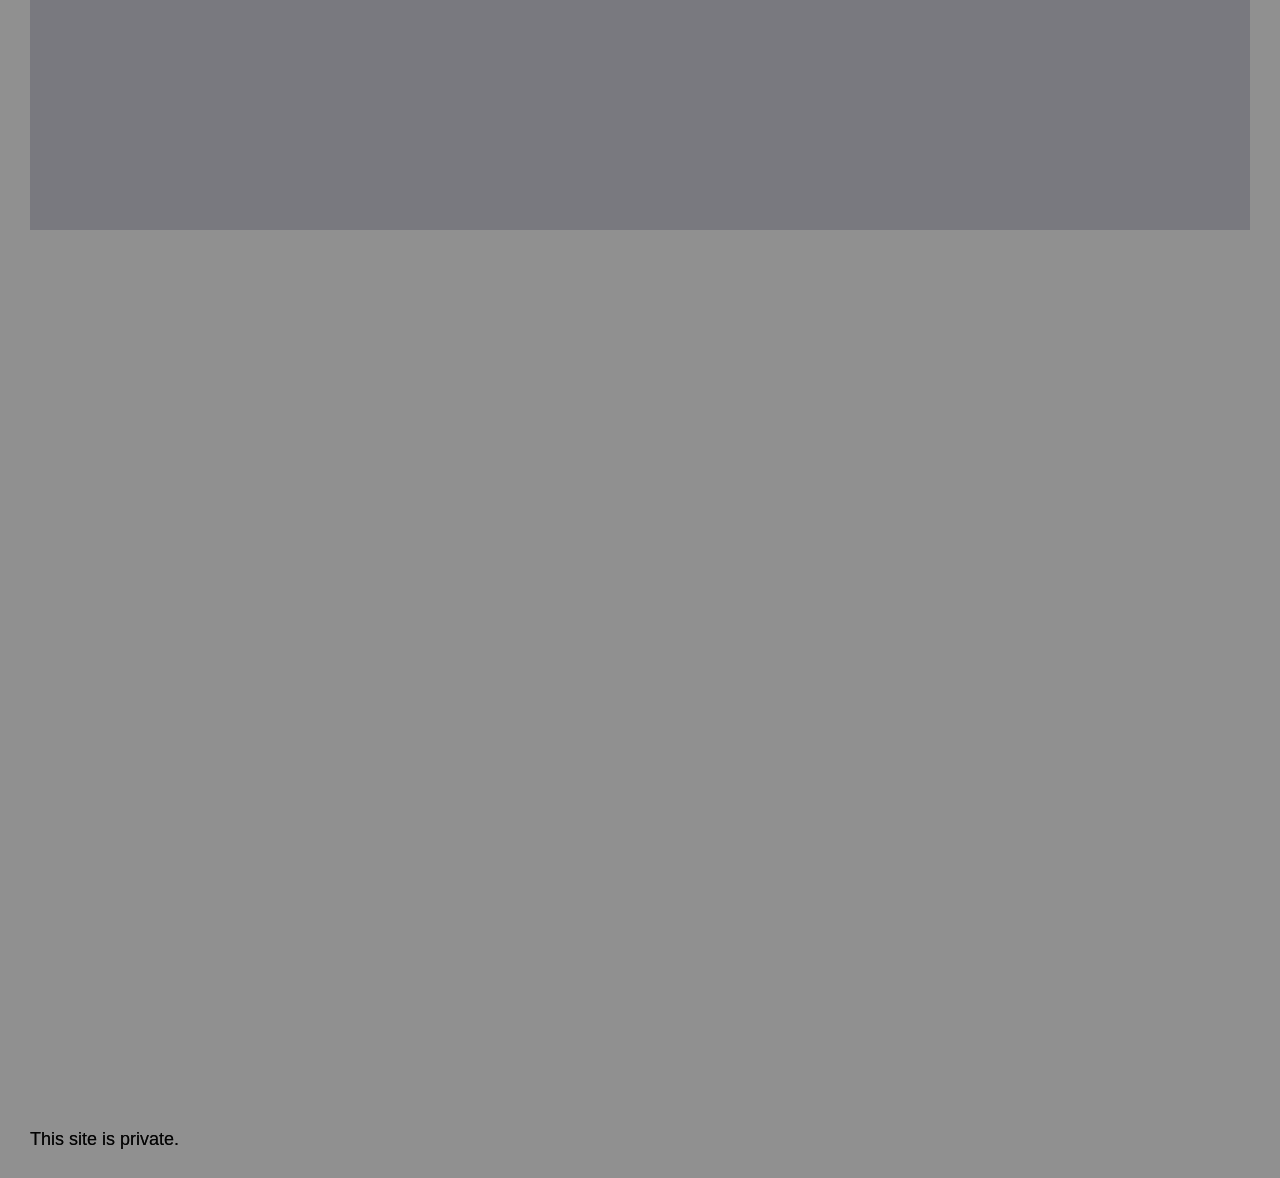
<file: index1.html>
<!DOCTYPE html>
<!-- saved from url=(0036)https://tinachieh-chenwu.cargo.site/ -->
<html class="" style="--base-size: 10.44px; --viewport-height: 725px; --min-viewport-height: 725px;"><head><meta http-equiv="Content-Type" content="text/html; charset=UTF-8">
		
		<meta name="viewport" content="width=device-width, initial-scale=1, shrink-to-fit=no">

		
			<title>Tina Wu</title>
			<script>window.__PRELOADED_STATE__={"structure":{"byParent":{"root":[]},"bySort":{},"indexById":{},"liveIndexes":{}},"site":{"id":3425439,"direct_link":"https://tinachieh-chenwu.cargo.site","display_url":"tinachieh-chenwu.cargo.site","favicon_url":"https://static.cargo.site/favicon/c3-favicon.ico","site_url":"tinachieh-chenwu","domain":null,"domain_active":false,"domain_pending":false,"website_title":"Tina Wu","has_site_description":true,"site_description":"cargo.site","is_template":false,"access_level":"private"},"pages":{"byId":{}},"sets":{"byId":{}},"media":{"data":[]},"css":{},"siteDesign":{"images":{},"quick_view":{},"site":{"enableColorFilter":false,"enableHomeLinkActiveStates":false},"cart":{"theme":"light"},"contact_form":{"theme":"light"}},"frontendState":{"hasSiteModel":true,"hasScaffolding":true,"hasSiteDesign":true,"hasSiteCSS":true,"hasShopModel":false,"hasSitePackage":true,"pointerType":"mouse","quickView":{"mode":"default","inited":false,"autoScrolling":false,"elementArray":false,"activeIndex":0,"startingIndex":0},"contactForm":{"transition":false,"inited":false},"adminMode":false,"inAdminFrame":false,"renderedPages":[],"pwProtectedOverlays":[],"networkErrors":[],"pageNotFound":false,"fontsLoaded":[],"activeHashPurl":"","lastVisiblePid":null,"hostname":"tinachieh-chenwu.cargo.site"},"commerce":{"products":{},"cart":{},"shop":{}}}</script>
			<meta name="robots" content="noindex">

		<style id="static-css">html:has(body.editing)::-webkit-scrollbar{display:none !important}body.editing::-webkit-scrollbar{display:none !important}html:has(body.editing){-ms-overflow-style:none;scrollbar-width:none}body.editing{-ms-overflow-style:none;scrollbar-width:none}body.wf-initial-load *,html.wf-initial-load *{color:transparent !important;-webkit-text-stroke:0px transparent;text-stroke:0 transparent;text-shadow:0 0 transparent}html.wf-initial-load hr{background:none !important}body{--baseColor-accent: #FF0000;--baseColor-accent-rgb: 255, 0, 0;--baseColor-accent-reverse-rgb: 255, 255, 255}*{-webkit-box-sizing:border-box;-moz-box-sizing:border-box;box-sizing:border-box}:focus{outline:0}select,select *{text-rendering:auto !important}html,body{min-height:var(--viewport-height, 100vh);margin:0;padding:0}html{--mobile-scale: 1;font-size:var(--base-size);touch-action:manipulation;position:relative}html.mobile{font-size:calc(var(--base-size)*var(--mobile-scale))}body{-moz-osx-font-smoothing:grayscale;-webkit-font-smoothing:antialiased;-webkit-text-size-adjust:none;display:flex;flex-direction:column;width:100%;min-height:var(--viewport-height, 100vh);justify-content:flex-start;margin:0;padding:0;background-color:#fff;--noise-image: url("https://static.cargo.site/assets/C3/images/noise.png");--noise-bg-amount: 0;--noise-images-amount: 0;--noise-density-size: 256px;position:relative}body.no-scroll{overflow:hidden}customhtml>*{position:relative;z-index:10}.page a.active,bodycopy * a{text-decoration-color:unset;-webkit-text-decoration-color:unset}.content{display:flex;flex-direction:column;align-items:flex-start;justify-content:flex-start;min-height:100%;position:relative;flex-grow:1;border-color:transparent;border-width:0}.pages{width:100%;flex:1 0 auto}@supports(height: 100svh){.page.stacked-page:not(.fixed){--viewport-height: 100svh}.page.stacked-page+.page.stacked-page:not(.fixed){--viewport-height: 100vh}body.mobile .content:has(.stacked-page) .page.pinned.overlay:not(.fixed){--viewport-height: 100svh}}.overlay-content{mix-blend-mode:var(--overlay-mix, normal)}.page{--split-backdrop-height: calc(var(--min-viewport-height) / 2);--split-content-height: calc(var(--viewport-height) - var(--split-backdrop-height));--noise-bg-amount: 0;--noise-images-amount: 0;--noise-density-size: 256px;position:relative;isolation:isolate;display:flex;justify-content:center;flex-wrap:nowrap;flex-direction:row;max-width:100%;width:100%;flex:0;mix-blend-mode:var(--page-mix, normal)}.page.has-backdrop-filter{background-color:rgba(0, 0, 0, 0.01);backdrop-filter:var(--page-backdrop-filter, none);-webkit-backdrop-filter:var(--page-backdrop-filter, none)}.overlay-content .page{mix-blend-mode:unset}.overlay-content .page::after{content:" ";display:block;position:fixed;width:100dvw;height:100dvh;top:0;left:0;z-index:-1}.overlay-content.is-passthrough-overlay .page::after{display:none}.mobile .page{flex-wrap:wrap}.page.overlay{position:absolute}.page.pinned-top,.page.pinned-bottom{flex:0;z-index:2;left:0;right:0}.page.pinned-bottom{transform:unset}.page.pinned-bottom.loading{will-change:transform;transform:translate(0, 0, 0)}.page.pinned-top{top:0}.page.pinned-bottom{bottom:0}.page.fixed{position:fixed;max-height:var(--viewport-height, 100vh)}.page.fixed .page-layout{max-height:var(--viewport-height, 100vh)}.page.fixed.allow-scroll .page-content{max-height:var(--viewport-height, 100vh);scrollbar-width:none;-ms-overflow-style:none;-webkit-overflow-scrolling:touch;overflow-y:auto;overflow-x:hidden;align-items:flex-start !important}.page.fixed.allow-scroll .page-content{pointer-events:auto}.page.fixed.allow-scroll .page-content::-webkit-scrollbar{width:0;background:0 0;display:none}.page.overlay{position:absolute}.page.overlay,.page.overlay .page-layout,.page.fixed,.page.fixed .page-layout{pointer-events:none}body.editing .page.overlay .page-content,body.editing .page.overlay .page-content *,body.editing .page.fixed .page-content,body.editing .page.fixed .page-content *,body.editing .page.fixed.allow-scroll .page-content,body.editing .page.fixed.allow-scroll .page-content *,body.editing .page:not([editing=true]){-moz-user-select:none;-webkit-user-select:none;-ms-user-select:none;user-select:none}body.editing .page.overlay[editing=true] .page-content,body.editing .page.overlay[editing=true] .page-content *,body.editing .page.fixed[editing=true] .page-content,body.editing .page.fixed[editing=true] .page-content *,body.editing .page.fixed.allow-scroll[editing=true] .page-content,body.editing .page.fixed.allow-scroll[editing=true] .page-content *{pointer-events:auto;-moz-user-select:auto;-webkit-user-select:auto;-ms-user-select:auto;user-select:auto}.page.fixed .page-content bodycopy a,.page.overlay .page-content bodycopy a,.page.fixed .page-content bodycopy img,.page.overlay .page-content bodycopy img,.page.fixed .page-content bodycopy iframe,.page.overlay .page-content bodycopy iframe,.page.fixed .page-content bodycopy video,.page.overlay .page-content bodycopy video,.page.fixed .page-content bodycopy audio,.page.overlay .page-content bodycopy audio,.page.fixed .page-content bodycopy input,.page.overlay .page-content bodycopy input,.page.fixed .page-content bodycopy button,.page.overlay .page-content bodycopy button,.page.fixed .page-content bodycopy audio-player,.page.overlay .page-content bodycopy audio-player,.page.fixed .page-content bodycopy shop-product,.page.overlay .page-content bodycopy shop-product,.page.fixed .page-content bodycopy details,.page.overlay .page-content bodycopy details,.page.overlay .page-content bodycopy .linked,.page.overlay .page-content bodycopy .zoomable,.page.fixed .page-content bodycopy .linked,.page.fixed .page-content bodycopy .zoomable,.page.fixed .page-content bodycopy gallery-slideshow,.page.overlay .page-content bodycopy gallery-slideshow{pointer-events:auto}.page-layout{flex-grow:1;position:relative;display:flex;flex-direction:row;align-items:flex-start;justify-content:flex-start;width:0%;mix-blend-mode:var(--page-layout-mix, normal)}.page-content{display:flex;flex-direction:row;height:100%;align-items:flex-start;border-color:transparent;border-width:0;width:100%;filter:var(--page-content-filter, none);-webkit-filter:var(--page-content-filter, none)}.page-content{position:relative;isolation:isolate;--noise-bg-amount: 0;--noise-scale: 1}.page-content.has-content-backdrop-filter{backdrop-filter:var(--page-content-backdrop-filter, none);-webkit-backdrop-filter:var(--page-content-backdrop-filter, none)}.page,.page-content,.content{--noise-bg-alpha: var(--noise-bg-color-alpha, 1)}.page::before,.page-content::before{content:"";display:block;position:absolute;inset:0;pointer-events:none;z-index:-1;border-radius:inherit;background-image:var(--noise-image),var(--noise-image),var(--noise-image);background-repeat:repeat;background-size:calc(var(--noise-density-size, 256px)*var(--noise-scale, 1));background-position:0 0;opacity:calc(var(--noise-bg-amount, 0)*var(--noise-bg-alpha, 1)*1)}.content::before{content:"";display:block;position:absolute;inset:0;pointer-events:none;background-image:var(--noise-image),var(--noise-image),var(--noise-image);background-repeat:repeat;background-size:calc(var(--noise-density-size, 256px)*var(--noise-scale, 1));background-position:0 0;opacity:calc(var(--noise-bg-amount, 0)*var(--noise-bg-alpha, 1)*1)}.page.has-backdrop-filter::before,.page-content.has-content-backdrop-filter::before{background-blend-mode:normal;opacity:min(var(--noise-bg-amount, 0),var(--noise-bg-alpha, 1))}.page-content.has-content-backdrop-filter:has(.empty-editor)::after{content:" ";display:block;height:1px;width:1px;overflow:hidden;position:absolute;top:0;left:0;background:rgba(0, 0, 0, 0.01)}.page.accepts-pointer-events *,.page-content.accepts-pointer-events,.page-content.accepts-pointer-events *{pointer-events:auto}[position=fixed]{position:fixed;overflow-y:auto;overflow-x:hidden;max-height:100vh;pointer-events:none}[position=fixed] bodycopy{pointer-events:auto}[position=absolute]{position:absolute}[position=relative]{position:relative}.top-pins [position=fixed],.top-pins [position=absolute]{top:0;left:0;right:0;z-index:999}.bottom-pins [position=fixed],.bottom-pins [position=absolute]{bottom:0;left:0;right:0;z-index:999}h1,h2,h3,h4,h5,h6,h7,h8,h9{contain:layout}.caption-background h1,.caption-background h2,.caption-background h3,.caption-background h4,.caption-background h5,.caption-background h6,.caption-background h7,.caption-background h8,.caption-background h9{contain:none}.overlay-content{position:fixed;inset:0;pointer-events:none;max-height:100dvh;--viewport-height: 100dvh;overflow:auto;overscroll-behavior:none;--elastic-scroll: true}.overlay-content::-webkit-scrollbar{display:none}.overlay-content .page-layout{min-height:fit-content}.overlay-content .page,.overlay-content .page-content,.overlay-content .page-layout{pointer-events:auto}.overlay-content.is-passthrough-overlay .page,.overlay-content.is-passthrough-overlay .page-layout{pointer-events:none}.overlay-content.is-passthrough-overlay .page-content{pointer-events:auto}.overlay-content.is-content-passthrough-overlay .page,.overlay-content.is-content-passthrough-overlay .page-layout,.overlay-content.is-content-passthrough-overlay .page-content,.overlay-content.is-content-passthrough-overlay .page-content bodycopy,.overlay-content.is-content-passthrough-overlay .page-content bodycopy gallery-freeform,.overlay-content.is-content-passthrough-overlay .page-content bodycopy gallery-grid,.overlay-content.is-content-passthrough-overlay .page-content bodycopy gallery-columnized,.overlay-content.is-content-passthrough-overlay .page-content bodycopy gallery-justify,.overlay-content.is-content-passthrough-overlay .page-content bodycopy gallery-slideshow{pointer-events:none}.overlay-content.is-content-passthrough-overlay .page-content bodycopy gallery-freeform>*,.overlay-content.is-content-passthrough-overlay .page-content bodycopy gallery-grid>*,.overlay-content.is-content-passthrough-overlay .page-content bodycopy gallery-columnized>*,.overlay-content.is-content-passthrough-overlay .page-content bodycopy gallery-justify>*,.overlay-content.is-content-passthrough-overlay .page-content bodycopy gallery-slideshow>*{pointer-events:auto}.overlay-content.is-content-passthrough-overlay .page-content bodycopy>*:not(column-set,gallery-freeform,gallery-grid,gallery-columnized,gallery-justify),.overlay-content.is-content-passthrough-overlay .page-content bodycopy column-unit *{pointer-events:auto}body.editing .overlay-content .page[editing=true] bodycopy,body.editing .overlay-content .page[editing=true] bodycopy>*,body.editing .overlay-content .page[editing=true] gallery-freeform,body.editing .overlay-content .page[editing=true] gallery-columnized,body.editing .overlay-content .page[editing=true] gallery-justify,body.editing .overlay-content .page[editing=true] gallery-grid body.editing .overlay-content .page[editing=true] gallery-slideshow{pointer-events:auto}.overlay-content.overlay-animating{--scroll-transition: unset!important;overflow:hidden}.overlay-content.overlay-open.overlay-animating .page{will-change:opacity,background-color;animation:overlayOpen var(--overlay-open-duration) var(--overlay-open-easing, "ease-in-out")}.overlay-content.overlay-open .page:has(.has-content-backdrop-filter):not(:has(.backdrop)){will-change:background-color;animation:overlayOpenWithoutOpacity var(--overlay-open-duration) var(--overlay-open-easing, "ease-in-out")}.overlay-content.overlay-close.overlay-animating .page{will-change:opacity,background-color;animation:overlayClose var(--overlay-close-duration) var(--overlay-close-easing, "ease-in-out")}.overlay-content.overlay-close .page:has(.has-content-backdrop-filter):not(:has(.backdrop)){will-change:background-color;animation:overlayCloseWithoutOpacity var(--overlay-close-duration) var(--overlay-close-easing, "ease-in-out")}.overlay-content.overlay-open.overlay-animating .page-content{will-change:transform,clip-path;animation:overlayOpenContent var(--overlay-open-duration) var(--overlay-open-easing, "ease-in-out")}.overlay-content.overlay-open.overlay-animating .page-content.has-content-backdrop-filter{will-change:transform,clip-path,opacity;animation:overlayOpenContent var(--overlay-open-duration) var(--overlay-open-easing, "ease-in-out"),overlayOpenOpacity var(--overlay-open-duration) var(--overlay-open-easing, "ease-in-out")}.overlay-content.overlay-close.overlay-animating .page-content{will-change:transform,clip-path;animation:overlayCloseContent var(--overlay-close-duration) var(--overlay-close-easing, "ease-in-out")}.overlay-content.overlay-close.overlay-animating .page-content.has-content-backdrop-filter{will-change:transform,clip-path,opacity;animation:overlayCloseContent var(--overlay-close-duration) var(--overlay-close-easing, "ease-in-out"),overlayCloseOpacity var(--overlay-close-duration) var(--overlay-close-easing, "ease-in-out")}.overlay-content.overlay-open.overlay-animating .page::before,.overlay-content.overlay-open.overlay-animating .page::after,.overlay-content.overlay-open.overlay-animating .page-content::before,.overlay-content.overlay-open.overlay-animating .page-content::after{will-change:opacity;animation:overlayOpenNoise var(--overlay-open-duration) var(--overlay-open-easing, "ease-in-out")}.overlay-content.overlay-close.overlay-animating .page::before,.overlay-content.overlay-close.overlay-animating .page::after,.overlay-content.overlay-close.overlay-animating .page-content::before,.overlay-content.overlay-close.overlay-animating .page-content::after{will-change:opacity;animation:overlayCloseNoise var(--overlay-close-duration) var(--overlay-close-easing, "ease-in-out")}.overlay-content.touch-overscroll-transform .page-content{transform:var(--touch-overscroll-transform, translate(0px, 0px)) !important}@keyframes scrollAnimationFadeIn-1{0%{opacity:0}15%{opacity:1}}@keyframes scrollAnimationFadeIn-2{0%{opacity:0}22.5%{opacity:1}100%{opacity:1}}@keyframes scrollAnimationFadeIn-3{0%{opacity:0}38%{opacity:1}100%{opacity:1}}@keyframes scrollAnimationFadeOut-1{85%{opacity:1}100%{opacity:0}}@keyframes scrollAnimationFadeOut-2{0%{opacity:1}77.5%{opacity:1}100%{opacity:0}}@keyframes scrollAnimationFadeOut-3{0%{opacity:1}65%{opacity:1}100%{opacity:0}}@keyframes scrollAnimationFadeInOut-1{0%{opacity:0}15%{opacity:1}85%{opacity:1}100%{opacity:0}}@keyframes scrollAnimationFadeInOut-2{0%{opacity:0}20%{opacity:1}82.5%{opacity:1}100%{opacity:0}}@keyframes scrollAnimationFadeInOut-3{0%{opacity:0}30%{opacity:1}75%{opacity:1}100%{opacity:0}}@keyframes scrollAnimationFlyIn-1{0%{transform:translateY(5vh)}15%{transform:scale(1)}85%{transform:scale(1)}100%{transform:scale(1)}}@keyframes scrollAnimationFlyIn-2{0%{transform:translateY(10vh)}30%{transform:scale(1)}70%{transform:scale(1)}100%{transform:scale(1)}}@keyframes scrollAnimationFlyIn-3{0%{transform:translateY(20vh)}35%{transform:scale(1)}65%{transform:scale(1)}100%{transform:scale(1)}}@keyframes scrollAnimationFlyInFadeIn-1{0%{opacity:.4;transform:translateY(25px)}50%{opacity:1;transform:translateY(0px)}}@keyframes scrollAnimationFlyInFadeIn-2{0%{opacity:0;transform:translateY(50px)}50%{opacity:1;transform:translateY(0vh)}}@keyframes scrollAnimationFlyInFadeIn-3{0%{opacity:0;transform:translateY(100px)}50%{opacity:1;transform:translateY(0vh)}}@keyframes scrollAnimationFlyOut-1{35%{transform:scale(1)}85%{transform:scale(1)}100%{transform:translateY(-5vh)}}@keyframes scrollAnimationFlyOut-2{35%{transform:scale(1)}70%{transform:scale(1)}100%{transform:translateY(-10vh)}}@keyframes scrollAnimationFlyOut-3{35%{transform:scale(1)}65%{transform:scale(1)}100%{transform:translateY(-20vh)}}@keyframes scrollAnimationFlyInOut-1{0%{transform:translateY(5vh)}35%{transform:scale(1)}85%{transform:scale(1)}100%{transform:translateY(-5vh)}}@keyframes scrollAnimationFlyInOut-2{0%{transform:translateY(10vh)}35%{transform:scale(1)}70%{transform:scale(1)}100%{transform:translateY(-10vh)}}@keyframes scrollAnimationFlyInOut-3{0%{transform:translateY(20vh)}35%{transform:scale(1)}65%{transform:scale(1)}100%{transform:translateY(-20vh)}}@keyframes scrollAnimationBlurIn-1{0%{filter:blur(5px)}10%{filter:blur(5px)}30%{filter:blur(0px)}}@keyframes scrollAnimationBlurIn-2{0%{filter:blur(8px)}12.5%{filter:blur(8px)}35%{filter:blur(0px)}}@keyframes scrollAnimationBlurIn-3{0%{filter:blur(13px)}15%{filter:blur(13px)}40%{filter:blur(0px)}}@keyframes scrollAnimationScaleInOut-1{0%{transform:scale(0.875);transform-origin:50% 0%}50%{transform:scale(1);transform-origin:50% 50%}100%{transform:scale(0.875);transform-origin:50% 100%}}@keyframes scrollAnimationScaleInOut-2{0%{transform:scale(0.6);transform-origin:50% 0%}50%{transform:scale(1);transform-origin:50% 50%}100%{transform:scale(0.6);transform-origin:50% 100%}}@keyframes scrollAnimationScaleInOut-3{0%{transform:scale(0.4);transform-origin:50% 0%}50%{transform:scale(1);transform-origin:50% 50%}100%{transform:scale(0.4);transform-origin:50% 100%}}@keyframes scrollAnimationScaleIn-1{0%{transform:scale(0.875);transform-origin:50% 0%}50%{transform:scale(1);transform-origin:50% 0%}100%{transform:scale(1);transform-origin:50% 0%}}@keyframes scrollAnimationScaleIn-2{0%{transform:scale(0.6);transform-origin:50% 0%}50%{transform:scale(1);transform-origin:50% 0%}100%{transform:scale(1);transform-origin:50% 0%}}@keyframes scrollAnimationScaleIn-3{0%{transform:scale(0.4);transform-origin:50% 0%}50%{transform:scale(1);transform-origin:50% 0%}100%{transform:scale(1);transform-origin:50% 0%}}@keyframes scrollAnimationScaleOut-1{0%{transform:scale(1);transform-origin:50% 100%}50%{transform:scale(1);transform-origin:50% 100%}100%{transform:scale(0.875);transform-origin:50% 100%}}@keyframes scrollAnimationScaleOut-2{0%{transform:scale(1);transform-origin:50% 100%}50%{transform:scale(1);transform-origin:50% 100%}100%{transform:scale(0.6);transform-origin:50% 100%}}@keyframes scrollAnimationScaleOut-3{0%{transform:scale(1);transform-origin:50% 100%}50%{transform:scale(1);transform-origin:50% 100%}100%{transform:scale(0.4);transform-origin:50% 100%}}@keyframes scrollAnimationHelix-1{0%{transform:perspective(4000px) rotatey(35deg) rotatez(1.5deg)}100%{transform:perspective(4000px) rotatey(-35deg) rotatez(-1.5deg)}}@keyframes scrollAnimationHelix-2{0%{transform:perspective(3000px) rotatey(60deg) rotatez(2deg)}100%{transform:perspective(3000px) rotatey(-60deg) rotatez(-2deg)}}@keyframes scrollAnimationHelix-3{0%{transform:perspective(2000px) rotatey(90deg) rotatez(3deg)}100%{transform:perspective(2000px) rotatey(-90deg) rotatez(-3deg)}}@keyframes scrollAnimationConveyor-1{0%{transform:perspective(2500px) translateZ(25em) rotateX(45deg)}40%{transform:perspective(2500px) rotateX(0deg)}100%{transform:perspective(2500px) rotateX(0deg)}}@keyframes scrollAnimationConveyor-2{0%{transform:perspective(2400px) translateZ(30em) rotateX(60deg)}50%{transform:perspective(2400px) rotateX(0deg)}100%{transform:perspective(2400px) rotateX(0deg)}}@keyframes scrollAnimationConveyor-3{0%{transform:perspective(2300px) translateZ(45em) rotateX(85deg)}60%{transform:perspective(2300px) rotateX(0deg)}100%{transform:perspective(2300px) rotateX(0deg)}}@keyframes scrollAnimationRebound-1{0%{transform:perspective(2100px) translateZ(-30em) rotateX(50deg);transform-origin:50% 100%}47%{transform:perspective(2100px) translateZ(0em) rotateX(0deg);transform-origin:50% 50%}53%{transform:perspective(2100px) translateZ(0em) rotateX(0deg);transform-origin:50% 50%}100%{transform:perspective(2100px) translateZ(-30em) rotateX(-50deg);transform-origin:50% 0%}}@keyframes scrollAnimationRebound-2{0%{transform:perspective(1800px) translateZ(-50em) rotateX(70deg);transform-origin:50% 100%}47%{transform:perspective(1800px) translateZ(0em) rotateX(0deg);transform-origin:50% 50%}53%{transform:perspective(1800px) translateZ(0em) rotateX(0deg);transform-origin:50% 50%}100%{transform:perspective(1800px) translateZ(-50em) rotateX(-70deg);transform-origin:50% 0%}}@keyframes scrollAnimationRebound-3{0%{transform:perspective(1300px) translateZ(-70em) rotateX(90deg);transform-origin:50% 100%}47%{transform:perspective(1300px) translateZ(0em) rotateX(0deg);transform-origin:50% 50%}53%{transform:perspective(1300px) translateZ(0em) rotateX(0deg);transform-origin:50% 50%}100%{transform:perspective(1300px) translateZ(-70em) rotateX(-90deg);transform-origin:50% 0%}}@keyframes scrollTransitionFadeUp-1{0%{opacity:0;transform:translateY(25px)}25%{opacity:1;transform:translateY(0vh)}}@keyframes scrollTransitionFadeUp-2{0%{opacity:0;transform:translateY(40px)}25%{opacity:1;transform:translateY(0vh)}}@keyframes scrollTransitionFadeUp-3{0%{opacity:0;transform:translateY(50px)}25%{opacity:1;transform:translateY(0vh)}}@keyframes scrollTransitionScaleUp-1{0%{opacity:0;transform:scale(0.95)}25%{opacity:1;transform:scale(1)}}@keyframes scrollTransitionScaleUp-2{0%{opacity:0;transform:scale(0.875)}25%{opacity:1;transform:scale(1)}}@keyframes scrollTransitionScaleUp-3{0%{opacity:0;transform:scale(0.75)}25%{opacity:1;transform:scale(1)}}@keyframes scrollAnimationTwistUp-1{0%{opacity:0;transform:translateY(25px) rotateY(27deg) rotateZ(1.5deg) perspective(4000px)}25%{opacity:1;transform:translateY(0vh)}}@keyframes scrollAnimationTwistUp-2{0%{opacity:0;transform:translateY(40px) rotateY(35deg) rotateZ(2deg) perspective(3000px)}25%{opacity:1;transform:translateY(0vh)}}@keyframes scrollAnimationTwistUp-3{0%{opacity:0;transform:translateY(65px) rotateY(40deg) rotateZ(3deg) perspective(2000px)}25%{opacity:1;transform:translateY(0vh)}}@keyframes scrollTransitionBlurIn-1{0%{filter:blur(5px);transform:scale(0.992)}25%{filter:blur(0px);transform:scale(1)}}@keyframes scrollTransitionBlurIn-2{0%{filter:blur(8px);transform:scale(0.992)}25%{filter:blur(0px);transform:scale(1)}}@keyframes scrollTransitionBlurIn-3{0%{filter:blur(13px);transform:scale(0.992)}25%{filter:blur(0px);transform:scale(1)}}@keyframes scrollTransitionColorIn-1{0%{filter:saturate(50%)}32%{filter:saturate(100%)}}@keyframes scrollTransitionColorIn-2{0%{filter:saturate(25%)}32%{filter:saturate(100%)}}@keyframes scrollTransitionColorIn-3{0%{filter:saturate(0%)}32%{filter:saturate(100%)}}@keyframes scrollTransitionRebound-1{0%{transform:perspective(1500px) translateZ(0em) rotateX(30deg);transform-origin:50% 100%;opacity:0}25%{transform:perspective(1500px) translateZ(0em) rotateX(0deg);transform-origin:50% 50%;opacity:1}}@keyframes scrollTransitionRebound-2{0%{transform:perspective(1800px) translateZ(-50em) rotateX(70deg);transform-origin:50% 100%}47%{transform:perspective(1800px) translateZ(0em) rotateX(0deg);transform-origin:50% 50%}53%{transform:perspective(1800px) translateZ(0em) rotateX(0deg);transform-origin:50% 50%}100%{transform:perspective(1800px) translateZ(-50em) rotateX(-70deg);transform-origin:50% 0%}}@keyframes scrollTransitionRebound-3{0%{transform:perspective(1300px) translateZ(-70em) rotateX(90deg);transform-origin:50% 100%}47%{transform:perspective(1300px) translateZ(0em) rotateX(0deg);transform-origin:50% 50%}53%{transform:perspective(1300px) translateZ(0em) rotateX(0deg);transform-origin:50% 50%}100%{transform:perspective(1300px) translateZ(-70em) rotateX(-90deg);transform-origin:50% 0%}}@keyframes LooseHinge-1{0%{transform:rotate(5deg);transform-origin:0% 0%}50%{transform:rotate(0deg);transform-origin:50% 50%}100%{transform:rotate(5deg);transform-origin:100% 100%}}@keyframes LooseHinge-2{0%{transform:rotate(10deg);transform-origin:0% 0%}50%{transform:rotate(0deg);transform-origin:50% 50%}100%{transform:rotate(10deg);transform-origin:100% 100%}}@keyframes LooseHinge-3{0%{transform:rotate(30deg);transform-origin:0% 0%}50%{transform:rotate(0deg);transform-origin:50% 50%}100%{transform:rotate(30deg);transform-origin:100% 100%}}@keyframes overlayOpen{from{opacity:var(--overlay-open-from-opacity, 1);background-color:var(--overlay-open-from-background-color, transparent)}to{opacity:1}}@keyframes overlayOpenWithoutOpacity{from{background-color:var(--overlay-open-from-background-color, transparent)}}@keyframes overlayOpenOpacity{from{opacity:var(--overlay-open-from-opacity, 1)}to{opacity:1}}@keyframes overlayOpenContent{from{transform:var(--overlay-open-content-from-transform, translate3d(0, 0, 0));clip-path:var(--overlay-open-content-from-clip-mask, inset(0% 0% 0% 0%))}to{transform:translate3d(0, 0, 0);clip-path:var(--overlay-open-content-to-clip-mask, inset(0% 0% 0% 0%))}}@keyframes overlayClose{to{opacity:var(--overlay-close-to-opacity, 1);background-color:var(--overlay-close-to-background-color, transparent)}}@keyframes overlayCloseWithoutOpacity{to{background-color:var(--overlay-close-to-background-color, transparent)}}@keyframes overlayCloseOpacity{to{opacity:var(--overlay-close-to-opacity, 1)}}@keyframes overlayCloseContent{from{transform:translate3d(0, 0, 0);clip-path:var(--overlay-close-content-from-clip-mask, inset(0% 0% 0% 0%))}to{transform:var(--overlay-close-content-to-transform, translate3d(0, 0, 0));clip-path:var(--overlay-close-content-to-clip-mask, inset(0% 0% 0% 0%))}}@keyframes overlayOpenNoise{from{opacity:0}}@keyframes overlayCloseNoise{to{opacity:0}}.backdrop{contain:layout}.has-backdrop-filter .backdrop-contents::after{backdrop-filter:var(--page-backdrop-filter, none);-webkit-backdrop-filter:var(--page-backdrop-filter, none);position:absolute;width:100%;height:100%;content:"";inset:0;z-index:1;pointer-events:none}.backdrop:not(.clip){-webkit-transform:translate(0px, 0px)}.backdrop>.backdrop-contents{transition:opacity .5s ease-in-out;opacity:0;top:0;bottom:0;width:100%;position:sticky;height:100%;max-height:100vh;overflow:hidden}.backdrop-contents.loaded{opacity:1}.backdrop.clip .backdrop-contents.above,.backdrop.clip .backdrop-contents.below{display:none}.backdrop.clip .backdrop-contents{will-change:display,opacity,transform,clip-path}.backdrop>.backdrop-contents [data-backdrop]{height:100%}.backdrop.clip{contain:none;overflow:hidden;clip-path:inset(0% 0% 0% 0%)}.clip>.backdrop-contents{height:calc(100vh + .5px);width:var(--backdrop-width, 100%);position:fixed}.backdrop{flex-shrink:0;width:100%;order:1;position:absolute;top:0;left:0;right:0;bottom:0}.wallpaper-navigation{position:absolute;inset:var(--pin-padding-top, 0) 0 var(--pin-padding-bottom, 0) 0;z-index:10;pointer-events:none !important;display:flex;justify-content:center;flex-wrap:wrap;flex-direction:row;max-width:100%;width:100%;flex:0}.wallpaper-navigation .page-content,.wallpaper-navigation .page-layout{background:none;background-color:transparent;visibility:hidden}.wallpaper-navigation .backdrop.clip{contain:none;overflow:hidden;clip-path:inset(0% 0% 0% 0%)}.wallpaper-navigation .backdrop.clip>.wallpaper-slideshow{position:fixed}.wallpaper-navigation .wallpaper-slideshow{top:0;bottom:0;position:sticky;transform:translate3d(0, 0, 0);height:calc(100% + .5px);max-height:calc(var(--viewport-height, 100vh) + .5px)}::part(slideshow-nav){transition:opacity 222ms ease-in-out;pointer-events:none;-moz-user-select:none;-webkit-user-select:none;-ms-user-select:none;user-select:none;-webkit-tap-highlight-color:transparent;-webkit-touch-callout:none;--button-size: 30px;--button-inset: 20px;--button-icon-color: rgba(255, 255, 255, 0.9);--button-icon-scale: 1;--button-icon-stroke-width: 1.5px;--button-icon-stroke-linecap: butt;--button-background-color: rgba(87, 87, 87, 0.35);--button-background-radius: 50%;--button-active-opacity: 0.7}::part(slideshow-nav-previous-button){pointer-events:auto;cursor:pointer;position:absolute;top:0;left:0;bottom:0}::part(slideshow-nav-next-button){pointer-events:auto;cursor:pointer;position:absolute;top:0;right:0;bottom:0}::part(slideshow-nav-close-button){pointer-events:auto;cursor:pointer;position:absolute;top:0;right:0}::part(slideshow-nav-prev){position:absolute;top:0;bottom:0;left:var(--button-inset, 0px);margin:auto;width:36px;height:36px}::part(slideshow-nav-next){position:absolute;top:0;bottom:0;right:var(--button-inset, 0px);margin:auto;width:36px;height:36px;transform:scaleX(-1)}::part(slideshow-nav-close){position:absolute;top:var(--button-inset, 0px);right:var(--button-inset, 0px);margin:auto;width:36px;height:36px}::part(slideshow-nav-prev),::part(slideshow-nav-next),::part(slideshow-nav-close){height:var(--button-size);width:var(--button-size)}::part(slideshow-nav-previous-button):active,::part(slideshow-nav-next-button):active,::part(slideshow-nav-close-button):active{opacity:var(--button-active-opacity, 0.7)}::part(slideshow-nav-background){stroke:none !important;fill:var(--button-background-color);rx:var(--button-background-radius)}::part(slideshow-nav-arrow),::part(slideshow-nav-x){fill:none !important;stroke:var(--button-icon-color);stroke-width:var(--button-icon-stroke-width);stroke-linecap:var(--button-icon-stroke-linecap);transform:scale(var(--button-icon-scale));transform-origin:center}bodycopy{display:block;contain:layout;word-wrap:break-word;position:relative;max-width:100%;width:100%;-webkit-nbsp-mode:normal;--font-scale: 1}bodycopy *{border-width:0}a{color:inherit}a.image-link,a.image-link:hover,a.image-link:active,a.icon-link,a.icon-link:hover,a.icon-link:active{border-bottom:none;text-decoration:none}[contenteditable=true] a:active,[contenteditable=true] .linked:active,[contenteditable=true] .zoomable:active{opacity:1}s *{text-transform:inherit}small{max-width:100%;text-decoration:inherit}b,strong{font-weight:bolder}.small-caps{font-variant:small-caps;text-transform:lowercase}.no-wrap{white-space:nowrap}.page_background{position:absolute;top:0;left:0;width:100%;height:100%}media-item .caption.empty{display:none}.tag-separator:before{content:", "}media-item[drag=true]::part(media),[contenteditable=true] iframe{pointer-events:none}column-set+*{--gutter-expand: 1}gallery-grid+*{--gutter-expand: 1}gallery-columnized+*{--gutter-expand: 1}gallery-justify+*{--gutter-expand: 1}gallery-slideshow+*{--gutter-expand: 1}gallery-freeform+*{--gutter-expand: 1}media-item+*{--gutter-expand: 1}column-unit>*:first-child{--gutter-expand: 0}marquee-set h1,marquee-set h2,marquee-set h3,marquee-set h4,marquee-set h5,marquee-set h6,marquee-set h7,marquee-set h8,marquee-set h9{vertical-align:text-bottom;display:inline-block}marquee-set{pointer-events:auto}gallery-slideshow media-item figcaption.caption{display:var(--display-slideshow-captions, none);transform:var(--slideshow-caption-transform, translateX(0px));opacity:var(--slideshow-caption-opacity, 0);text-align:var(--slideshow-caption-align);pointer-events:var(--slideshow-caption-pointer-events, initial);will-change:opacity,transform;position:relative}gallery-slideshow media-item::part(sizing-frame){margin:auto 0;flex-grow:0}gallery-slideshow media-item::part(frame){display:flex;flex-wrap:wrap;width:var(--item-width);height:var(--slide-height);align-content:var(--slideshow-vertical-align);align-self:var(--slideshow-horizontal-align)}body.slideshow-nav-arrow-display,body.slideshow-nav-arrow-display *:not(a,media-item[href],media-item.zoomable){cursor:var(--slideshow-cursor)}body.slideshow-dragging *{cursor:var(--slideshow-cursor) !important}body>media-item[no-component]{all:unset !important;border:none !important;padding:0 !important;position:fixed !important;z-index:5000 !important;pointer-events:none !important;background:none !important;inset:0 !important;overflow:hidden !important}button#edit.edit{appearance:none;-webkit-appearance:none;border:none;cursor:pointer;font-size:var(--fontSize-default);font-family:var(--fontFamily-default);padding:0;text-align:left;white-space:nowrap;background:transparent;display:flex;margin:0;border-radius:3px 0 0 3px;pointer-events:auto;position:fixed;top:50%;transform:translate(0, -50%);right:400px;height:36px;width:12px;z-index:999;cursor:pointer;background-color:rgba(140, 140, 140, 0.4);padding-left:2px;margin-right:5px;width:20px;cursor:pointer;margin:0;right:0}button#edit.edit:active{opacity:.7;user-select:none}button#edit.edit svg{padding:0;width:16px;height:36px;margin-left:2px;opacity:1}button#edit.edit svg path{fill:#fff}.quick-view{--font-scale: 1;--resize-parent-width: unset;width:80%;height:80%;margin-top:auto;margin-right:auto;margin-bottom:auto;margin-left:auto;padding:5rem;padding-top:5rem;padding-right:5rem;padding-bottom:5rem;padding-left:5rem;display:flex;z-index:5001;transform:translateZ(999px);position:fixed;top:0;left:0;right:0;bottom:0;-webkit-text-size-adjust:100%;-ms-touch-action:none;touch-action:none;line-height:initial;letter-spacing:initial}.quick-view .caption{font-size:clamp(14.5px,var(--font-scale, 1)*var(--font-size, 14.5px),2.4rem)}.quick-view-frame{position:relative;display:flex;height:100%;width:100%}.quick-view-content{height:100%;width:auto}.quick-view-background{backdrop-filter:var(--quick-view-backdrop-filter, none);-webkit-backdrop-filter:var(--quick-view-backdrop-filter, none);transition:backdrop-filter .2s ease}.quick-view.quick-view-navigation{display:block;z-index:5002;position:fixed;inset:0;pointer-events:none;transform:translateZ(999px)}.quick-view::part(slideshow-nav){transition:opacity 222ms ease-in-out;position:absolute;z-index:99;inset:0;pointer-events:none}.pagination-watcher{pointer-events:none;height:1px;margin-top:-1px;width:100%}html,body{overflow-anchor:none}.colorfilter-color,.colorfilter-base{position:absolute;inset:0;pointer-events:none}.colorfilter-color{z-index:9995;display:block;background-color:var(--colorfilter-color, #FF0000);mix-blend-mode:var(--colorfilter-mix, lighten);opacity:var(--colorfilter-color-opacity, 0)}.colorfilter-base{display:block;backdrop-filter:grayscale(clamp(0, var(--colorfilter-grayscale, 0), var(--colorfilter-color-opacity, 0))) brightness(var(--colorfilter-brightness, 1)) contrast(var(--colorfilter-contrast, 1)) invert(var(--colorfilter-invert, 0));-webkit-backdrop-filter:grayscale(clamp(0, var(--colorfilter-grayscale, 0), var(--colorfilter-color-opacity, 0))) brightness(var(--colorfilter-brightness, 1)) contrast(var(--colorfilter-contrast, 1)) invert(var(--colorfilter-invert, 0));z-index:9994}#editor-overlay.safari,.colorfilter-base.safari,.colorfilter-color.safari,#cargo-dotsite.safari{transform:translateZ(0px);animation:loopTranslate .5s steps(2, end) infinite}@keyframes loopTranslate{0%{transform:translateZ(0px)}50%{transform:translateZ(1px)}100%{transform:translateZ(0px)}}.flying-object{position:fixed;top:0;left:0;width:100vw;height:100vh;z-index:9999;overflow:hidden}.flying-object media-item{position:fixed;top:0;left:0}.flying-object,.flying-object *{user-select:none;pointer-events:none !important}body.audio-player-dragging,body.audio-player-dragging audio-player,body.audio-player-dragging *{cursor:ew-resize}audio-player[browser-default=true]{padding:unset;margin:unset;outline:unset;background:unset;border:unset;transform:unset;height:unset;position:relative;display:inline-block}audio-player::part(button){background:transparent;cursor:pointer;flex-shrink:0;align-items:center;justify-content:center;display:inline-flex;width:.7em;contain:layout}audio-player::part(separator){height:100%}audio-player::part(buffer){height:100%}audio-player::part(time-bar){height:100%;display:flex;justify-content:space-between;align-content:center;margin:auto 0;width:0%;flex-grow:1;height:100%}audio-player::part(progress){background:transparent;height:100%}audio-player::part(play-icon),audio-player::part(pause-icon){fill:currentColor;cursor:pointer;width:100%;height:auto}audio-player::part(label){white-space:nowrap;overflow:hidden;text-overflow:ellipsis;pointer-events:none;user-select:none;margin:auto auto auto 0;flex:0 3 auto;min-width:0;width:100%}audio-player::part(total-time){flex:0 1 auto;margin:auto 0}audio-player::part(current-time),audio-player::part(play-text){flex:0 1 auto;margin:auto 0}audio-player::part(stream-anim):before{content:"Streaming"}audio-player::part(stream-anim){user-select:none;margin:auto auto auto 0}audio-player::part(buffer),audio-player::part(current-time),audio-player::part(note-svg),audio-player::part(play-text),audio-player::part(separator),audio-player::part(total-time){user-select:none;pointer-events:none}audio-player::part(buffer),audio-player::part(play-text),audio-player::part(progress){position:absolute}audio-player::part(time-bar),audio-player::part(button),audio-player::part(current-time),audio-player::part(note-icon),audio-player::part(pause),audio-player::part(play),audio-player::part(total-time){position:relative}audio-player::part(progress-indicator){border:1px solid currentColor;cursor:ew-resize;height:100%;right:0;position:absolute}audio-player{border:var(--border-lines);margin-bottom:.5em;overflow:hidden}audio-player::part(time-bar){background:var(--background-color)}audio-player::part(label),audio-player::part(current-time),audio-player::part(total-time){color:var(--text-color)}audio-player::part(play-icon),audio-player::part(pause-icon){fill:var(--icon-color, currentColor)}audio-player::part(separator){width:0px;background:none}audio-player::part(buffer){background:var(--buffer-background-color)}audio-player::part(progress){background:var(--progress-background-color)}audio-player::part(progress-indicator){border-top:0;border-bottom:0;border-left:0;border-right-width:2px}audio-player::part(button){height:100%;display:inline-flex;align-self:center;background:var(--background-color)}audio-player::part(button):after{color:var(--text-color)}audio-player[status=stopped]::part(button):after,audio-player:not([status])::part(button):after{content:var(--play-text)}audio-player[status=playing]::part(button):after{content:var(--pause-text)}audio-player::part(play-icon),audio-player::part(pause-icon){height:var(--icon-size, 1em);width:auto}audio-player::part(label),audio-player::part(stream-anim),audio-player::part(current-time),audio-player::part(total-time){padding:var(--text-padding)}shop-product{font-size:1.2rem;max-width:22rem;width:100%;position:relative;display:block}shop-product::part(price){line-height:1.1;color:inherit;font-family:inherit;font-style:inherit;font-weight:inherit;font-size:inherit;letter-spacing:inherit}shop-product::part(dropdown){width:100%;background:transparent;line-height:normal;color:inherit;font-family:inherit;font-style:inherit;font-weight:inherit;font-size:inherit;letter-spacing:inherit;white-space:nowrap;text-overflow:ellipsis;display:inline-block;-webkit-appearance:none;border:0;outline:0}shop-product::part(button),shop-product::part(error){line-height:normal;cursor:pointer;display:inline-block;color:inherit;font-family:inherit;font-style:inherit;font-weight:inherit;font-size:inherit;letter-spacing:inherit;-webkit-touch-callout:none;-webkit-user-select:none;user-select:none}shop-product::part(button):active{opacity:.7}a[rel=show-cart][show-count]:after{counter-reset:variable var(--cart-item-count);content:" (" counter(variable) ")";display:var(--cart-item-count-display, none)}.cargodotsite{position:fixed;bottom:1rem;right:1.4rem;mix-blend-mode:difference;z-index:9999;opacity:.2;cursor:pointer}.mobile .cargodotsite{bottom:.4rem;right:1rem}.cargodotsite:active{opacity:.14}.dl-duplicate{position:fixed;bottom:1rem;right:1.4rem;z-index:9999;cursor:pointer}.mobile .dl-duplicate{bottom:.4rem;right:1rem}.dl-duplicate:active{opacity:.7}</style>
		<link rel="stylesheet" type="text/css" href="./index1_files/index.css">
		<script>!function(){function e(e,o,t){!1===e.prototype.hasOwnProperty(name)&&(e.prototype[o]=t)}e(Node,"saveable",!1),e(Node,"setSaveable",function(e){return this.saveable=e,this}),e(Node,"isSaveable",function(){return this.saveable}),Node.prototype.persistCloneNode=function(){var s=function(e,o,t){for(var i=0;i<e.childNodes.length;i++)t(e.childNodes[i],o.childNodes[i]),0<e.childNodes[i].childNodes.length&&s(e.childNodes[i],o.childNodes[i],t)},e=Node.prototype.cloneNode.apply(this,arguments);return this.isSaveable&&!0===this.isSaveable()&&e.setSaveable(!0),0<this.childNodes.length&&s(this,e,function(e,o){e.isSaveable&&!0===e.isSaveable()&&o.setSaveable(!0)}),e},this.core={markAsEditable:function(e){}}}(window.CargoEditor=window.CargoEditor||{});</script>
	
			<link rel="icon" href="https://static.cargo.site/favicon/c3-favicon.ico" sizes="any">
			
			
			
			<link rel="stylesheet" type="text/css" href="./index1_files/css" media="all"><style>[data-backdrop="video"] .backdrop_background {
    position: absolute;
    top: 0;
    left: 0;
    right: 0;
    bottom: 0;
    width: 100%;
    height: 100%;
    background-color: #333;
    background-position: center;
    background-repeat: no-repeat;
    z-index: 0;
    overflow: hidden;
    pointer-events:none;
}

[data-backdrop="video"] .video_background {
    position: absolute;
    top: 0;
    left: 0;
    right: 0;
    bottom: 0;
    width: 100%;
    height: 100%;
    background-position: center;
    background-repeat: no-repeat;
    z-index: 1;
    overflow: hidden;
    pointer-events:none;
}

[data-backdrop="video"] .video_wrapper_outer {
    overflow: hidden;
    position: absolute;
    min-width: 3px;
    min-height: 3px;
    top: -100%;
    left: -2000px;
    right: -2000px;
    bottom: -100%;
    margin: auto;
}

[data-backdrop="video"] .video_wrapper_inner {
    overflow: hidden;
    position: absolute;
    min-width: 10px;
    min-height: 10px;
    left: -2000px;
    right: -2000px;
    top: -2000px;
    bottom: -2000px;
    margin: auto;
}

[data-backdrop="video"] .video_embed {
    visibility: hidden;
    position: absolute;
    min-width: 10px;
    min-height: 10px;
    top: 0;
    left: -100%;
    right: -100%;
    margin-left: auto;
    margin-right: auto;
    pointer-events: none;
}

[data-backdrop="video"] ::-webkit-media-controls-panel {
  display: none!important;
  -webkit-appearance: none;
}

/* Old shadow dom for play button */

[data-backdrop="video"] ::--webkit-media-controls-play-button {
  display: none!important;
  -webkit-appearance: none;
}

/* New shadow dom for play button */

[data-backdrop="video"] ::-webkit-media-controls-start-playback-button {
  display: none!important;
  -webkit-appearance: none;
}

[data-backdrop="video"] .video_background.clickable {
    pointer-events: auto;
}

[data-backdrop="video"] .video_embed.fallback_image {
    background-repeat:no-repeat;
    background-size: cover;
    background-position: center;
}
[data-backdrop="video"] .measuring-stick {
    position: absolute;
    top: 0;
    left: 0;
    margin: 0 auto auto 0;
    z-index: -9;
    pointer-events:none;
}

[data-backdrop="video"] .image_overlay {
    display: none;
    position: absolute;
    top: 0;
    left: 0;
    right: 0;
    bottom: 0;
    background-size: 24px;
    image-rendering: -moz-pixelated;
    image-rendering: -o-pixelated;
    image-rendering: -webkit-optimize-contrast;
    image-rendering: pixelated;
    background-position: center;
    z-index: 10;
    pointer-events:none;
}

.noisemove {
    animation: noisemove .8s steps(4, end) infinite;
}

@-webkit-keyframes noisemove {
    0%   { background-position: 0px 0px; }
    33.33%   { background-position: 80px 140px; }
    66.66%   { background-position: 200px 30px; }
    100%   { background-position: 0px 0px; }
}

@-moz-keyframes noisemove {
    0%   { background-position: 0px 0px; }
    33.33%   { background-position: 80px 140px; }
    66.66%   { background-position: 200px 30px; }
    100%   { background-position: 0px 0px; }
}
@-o-keyframes noisemove {
    0%   { background-position: 0px 0px; }
    33.33%   { background-position: 80px 140px; }
    66.66%   { background-position: 200px 30px; }
    100%   { background-position: 0px 0px; }
}
@keyframes noisemove {
    0%   { background-position: 0px 0px; }
    33.33%   { background-position: 80px 140px; }
    66.66%   { background-position: 200px 30px; }
    100%   { background-position: 0px 0px; }
}</style></head>
	<body style="--noise-bg-color-alpha: 0.15;" class="home">
		<script src="./index1_files/index.js" async="" type="module"></script>
	


<div style="position: fixed; top: 0;left: 0;z-index: -99; visibility: hidden; height: 100svh;" tabindex="-1" aria-hidden="true"></div><div style="position: fixed; top: 0;left: 0;z-index: -99; visibility: hidden; height: 100vh;" tabindex="-1" aria-hidden="true"></div><div class="colorfilter-color"></div><div class="colorfilter-base"></div><customhtml></customhtml><style>html {
	--mobile-scale: 1.4;
	--mobile-padding-offset: 1;
}

body {
	--swatch-1: rgba(0, 0, 0, 0.85);
	--swatch-2: rgba(0, 0, 0, 0.75);
	--swatch-3: rgba(0, 0, 0, 0.6);
	--swatch-4: rgba(0, 0, 0, 0.4);
	--swatch-5: rgba(0, 0, 0, 0.25);
	--swatch-6: rgba(0, 0, 0, 0.15);
	background-color: rgba(0, 0, 0, 0.15);
	--colorfilter-color-opacity: 0.3;
	--colorfilter-mix: screen;
	--colorfilter-grayscale: 1;
	--colorfilter-color: rgba(0, 0, 0, 0.75);
}

body.mobile {
}

a:active,
.linked:active,
.zoomable::part(media):active {
	opacity: 0.7;
}

.page a.active {
	color: #efe59b;
}

sub {
	position: relative;
	vertical-align: baseline;
	top: 0.3em;
}

sup {
	position: relative;
	vertical-align: baseline;
	top: -0.4em;
}

.small-caps {
	font-variant: small-caps;
    text-transform: lowercase;
}

ol {
	margin: 0;
	padding: 0 0 0 2.5em;
	list-style-type: decimal-leading-zero;
}

ul {
	margin: 0;
	padding: 0 0 0 2.0em;
}

ul.lineated {
	margin: 0;
	padding: 0;
	list-style-type: none;
	margin: 0 0 0 3em;
	text-indent: -3em;
}

blockquote {
	margin: 0;
	padding: 0 0 0 2em;
}

hr {
	background: rgba(0, 0, 0, 0.85);
	border: 0;
	height: 1px;
	display: block;
	margin-top: 0.5rem;
	margin-bottom: 0.75rem;
}

.content {
	border-color: rgba(0, 0, 0, 0.85);
	border-style: solid;
}

bodycopy {
	font-size: 2.05rem;
	font-weight: 650;
	color: rgba(0, 0, 0, 0.75);
	font-family: "Diatype Variable";
	font-style: normal;
	line-height: 1.15;
	letter-spacing: 0em;
	display: block;
	font-variation-settings: 'slnt' 0, 'MONO' 0;
}

bodycopy a {
	color: #efe59b;
	text-decoration: none;
}

bodycopy a:hover {
}

h1 {
	font-family: "Diatype Variable";
	font-style: normal;
	font-weight: 800;
	margin: 0;
	font-size: 4.5rem;
	line-height: 1;
	color: rgba(0, 0, 0, 0.9);
	letter-spacing: -0.043em;
	font-variation-settings: 'slnt' 0, 'MONO' 0;
}

h1 a {
	color: rgba(0, 0, 0, 0.9);
	text-decoration: none;
}

h1 a:hover {
}

h2 {
	font-family: "Diatype Variable";
	font-style: normal;
	font-weight: 650;
	margin: 0;
	color: rgba(0, 0, 0, 0.8);
	font-size: 1.65rem;
	line-height: 1.15;
	letter-spacing: -0.003em;
	font-variation-settings: 'slnt' 0, 'MONO' 0;
}

h2 a {
	color: rgba(0, 0, 0, 0.8);
	text-decoration: none;
}

h2 a:hover {
}

.caption {
	font-size: 0.7rem;
	font-weight: 650;
	color: rgba(0, 0, 0, 0.5);
	font-family: "Diatype Mono Variable";
	font-style: normal;
	line-height: 1.15;
	letter-spacing: 0em;
	display: block;
	font-variation-settings: 'slnt' 0, 'MONO' 0.5;
}

.caption a {
	color: rgba(0, 0, 0, 0.5);
	text-decoration: underline;
}

.caption a:hover {
}

.cover {
	--text-style: "Cover";
	font-size: 1.25rem;
	font-weight: 400;
	color: #ffffff;
	font-family: "Marist Variable";
	font-style: normal;
	line-height: 1.2;
	letter-spacing: 0;
	display: block;
}

.cover a {
	color: #ffffff;
	text-decoration: underline;
	text-decoration-color: rgba(255, 255, 255, 0.25);
}

.cover a:hover {
}

media-item .caption {
	margin-top: 1em;
}

gallery-grid .caption,
gallery-columnized .caption,
gallery-justify .caption {
	margin-bottom: 2em;
}

[thumbnail-index] .caption {
}

[thumbnail-index] .caption .tags {
	margin-top: 0.25em;
}

.page {
	justify-content: flex-start;
}

.page-content {
	padding: 0.75rem;
	text-align: center;
	border-color: rgba(0, 0, 0, 0.15);
	border-style: solid;
	border-width: 0.0rem;
}

.mobile [id] .page-layout {
	max-width: 100%;
}

.mobile [id] .page-content {
}

.page-layout {
	align-items: flex-start;
	max-width: 100%;
}

media-item::part(media) {
	border: 0;
	padding: 0;
	border-style: solid;
	border-radius: 0rem;
	border-width: 0.0rem;
	border-color: rgba(0, 0, 0, 0.85);
	filter: drop-shadow(1.2rem 1.2rem 0.89rem rgba(16, 26, 100, 0.25));
	will-change: filter;
}

.quick-view {
	height: 100%;
	width: 100%;
	padding: 0.75rem;
	margin-top: auto;
	margin-right: auto;
	margin-bottom: auto;
	margin-left: auto;
	--quick-view-backdrop-filter: blur(2rem);
}

.quick-view-background {
	background-color: rgba(255, 255, 255, 0.4);
}

.quick-view .caption {
	color: rgba(255, 255, 255, 1.0);
	padding: 20px 0;
	text-align: center;
	transition: 100ms opacity ease-in-out;
	position: absolute;
	bottom: 0;
	left: 0;
	right: 0;
}

.quick-view .caption-background {
	padding: 0.5rem 1rem;
	display: inline-block;
	background: rgba(0, 0, 0, 0.5);
	border-radius: .5rem;
	text-align: left;
	max-width: 50rem;
}

.mobile .quick-view {
	width: 100%;
	height: 100%;
	margin: 0;
	padding: 10px;
}

.mobile .quick-view .caption {
	padding: 10px 0;
}

.mobile .quick-view .caption-background {
	max-width: 100vw;
}

::part(slideshow-nav) {
	--button-size: 40px;
	--button-inset: 20px;
	--button-icon-color: rgba(0, 0, 0, 0.75);
	--button-icon-stroke-width: 1px;
	--button-icon-stroke-linecap: none;
	--button-background-color: rgba(0, 0, 0, 0);
	--button-background-radius: 50%;
	--button-active-opacity: 0.7;
}

gallery-slideshow::part(slideshow-nav) {
	--button-inset: 15px;
}

.quick-view::part(slideshow-nav) {
}

.wallpaper-slideshow::part(slideshow-nav) {
}

.mobile ::part(slideshow-nav) {
	--button-inset: 10px;
}

.mobile .quick-view::part(slideshow-nav) {
	--button-inset: 25px;
}

shop-product {
	font-size: 1.2rem;
	max-width: 22rem;
	font-family: "Diatype Variable";
	font-style: normal;
	font-weight: 400;
	font-variation-settings: 'slnt' 0, 'MONO' 0;
	letter-spacing: 0em;
	margin-bottom: 1em;
}

shop-product::part(price) {
	color: rgba(0, 0, 0, 0.75);
	line-height: 1.1;
	margin-bottom: 0.5em;
}

shop-product::part(dropdown) {
	width: 100%;
	color: rgba(0, 0, 0, 0.85);
	border: 1px solid rgba(0, 0, 0, 0.2);
	background-color: rgba(255, 255, 255, 0.0);
	background-image: url(https://static.cargo.site/assets/images/select-line-arrows.svg);
	background-repeat: no-repeat;
	background-position: top 0em right .1em;
	line-height: 1.2;
	padding: 0.58em 2em 0.55em 0.9em;
	border-radius: 10em;
	margin-bottom: 0.5em;
}

shop-product::part(button) {
	background: rgba(0, 0, 0, 0.15);
	color: rgba(0, 0, 0, 0.75);
	text-align: left;
	line-height: normal;
	padding: 0.5em 1em;
	cursor: pointer;
	border-radius: 10em;
}

shop-product::part(button):active {
	opacity: .7;
}

audio-player {
	--text-color: rgba(0, 0, 0, 0.85);
	--text-padding: 0 1.2em 0 1.0em;
	--background-color: rgba(255, 255, 255, 0);
	--buffer-background-color: rgba(0, 0, 0, 0.03);
	--progress-background-color: rgba(0, 0, 0, 0.075);
	--border-lines: 1px solid rgba(0, 0, 0, 0.2);
	font-size: 1.2rem;
	width: 32rem;
	height: 2.75em;
	font-family: "Diatype Variable";
	font-style: normal;
	font-weight: 400;
	font-variation-settings: 'slnt' 0, 'MONO' 0;
	line-height: normal;
	letter-spacing: 0em;
	margin-bottom: 0.5em;
	border-radius: 10em;
}

audio-player::part(button) {
	--icon-color: rgba(0, 0, 0, 0.85);
	--icon-size: 32%;
	--play-text: '';
	--pause-text: '';
	width: 3.15em;
	display: inline-flex;
	justify-content: center;
	cursor: pointer;
}

audio-player::part(play-icon) {
	padding-left: 0.6em;
}

audio-player::part(pause-icon) {
	padding-left: 0.4em;
}

audio-player::part(progress-indicator) {
	border-right: 1px solid rgba(0, 0, 0, 0);
	height: 100%;
	cursor: ew-resize;
}

audio-player::part(separator) {
	border-right: var(--border-lines);
}

body.mobile audio-player {
	max-width: 100%;
}

media-item {
	--scroll-animation-mode: transition;
	--scroll-animation: scrollTransitionScaleUp-2;
	--scroll-animation-timing: cubic-bezier(.4,0,.2,1);
	--scroll-animation-transition-duration: 1000ms;
}

.mobile .content {
}

@keyframes scrollTransitionScaleUp-2 { 
    0% { opacity: 0; transform: scale(0.875); }
    25% { opacity: 1; transform: scale(1); }
}</style><style id="mobile-offset-styles"></style><style id="text-style-font-sizes">bodycopy {--font-size: 2.05rem;}
bodycopy, bodycopy * {font-size: calc(var(--font-scale) * var(--font-size));}
h1 {--font-size: 4.5rem;}
h1 {font-size: calc(var(--font-scale) * var(--font-size));}
h2 {--font-size: 1.65rem;}
h2 {font-size: calc(var(--font-scale) * var(--font-size));}
.caption {--font-size: 0.7rem;}
.caption {font-size: calc(var(--font-scale) * var(--font-size));}
.cover {--font-size: 1.25rem;}
.cover {font-size: calc(var(--font-scale) * var(--font-size));}
shop-product {--font-size: 1.2rem;}
shop-product {font-size: calc(var(--font-scale) * var(--font-size));}
audio-player {--font-size: 1.2rem;}
audio-player {font-size: calc(var(--font-scale) * var(--font-size));}
</style><style id="link-styles">a.caption { color: rgba(0, 0, 0, 0.5); text-decoration: underline; } a:hover.caption {  } a.cover { color: rgb(255, 255, 255); text-decoration: underline rgba(255, 255, 255, 0.25); } a:hover.cover {  } </style><style id="font-feature-settings-styles"></style><div class="content" style="--noise-bg-color-alpha: 0.15;"><div class="pages" style="margin-top: 0px; margin-bottom: 0px;"><div data-direction="up" class="pagination-watcher pagination-complete"></div><div data-container="set" data-id="root"><div id="E2977949330" page-url="main-page" class="page stacked-page" style="--noise-bg-color-alpha: 1; --pin-padding-top: 0px; --pin-padding-bottom: 0px;"><div class="backdrop clip"><div class="backdrop-contents visible inside loaded" style="--backdrop-width: 1349px; --backdrop-height: 725px;"><div data-backdrop="video" style=""><div class="backdrop_background" style="background-color: rgb(62, 61, 61);"></div>

<div class="video_background">
    <div class="measuring-stick"></div>
    <div class="video_wrapper_outer" style="width: 1349px; height: 725px;">
        
        <div class="video_wrapper_inner" style="width: 1349px; height: 758.812px;"><video class="video_embed" autoplay="" playsinline="" muted="" loop="loop" id="video_5" style="opacity: 0.38; width: 1349px; height: 758.812px; z-index: 2; visibility: visible;"><source src="https://freight.cargo.site/m/G3001079091439948475995311835022/Web-Home-page-bc.mp4" type="video/mp4"></video><div class="image_overlay" style="background-size: 8px 8px; background-image: url(&quot;https://static.cargo.site/assets/backdrop/video/hexed_16.png&quot;); display: block;"></div></div>
    </div>
</div>
</div></div></div><a id="main-page"></a><div class="page-layout"><div class="page-content" style="--noise-bg-color-alpha: 0;"><bodycopy style="--fit-height: 683.24px; --resize-parent-width: 1307.25px;"><column-set mobile-gutter="2rem"><template shadowrootmode="open"><style id="uses-host">
			:host(span){
				display: inline-block;
			}

			:host {
				position: relative;
				transform-origin: center center;
				transform: var(--base-translate, translate(0)) ;
				
			}

			
			</style><style>
						:host{
							visibility: visible;
			 				--columns-gutter: 10.5px;
							margin-top: calc(var(--gutter-expand, 0) * 10.5px);
		
							width: 100%;
							position: relative;
							contain: layout;
							clear: both;							

							
									display: flex;
								    align-items: stretch;
								    justify-content: flex-start;							
									flex-direction: row;
									flex-wrap: nowrap;							
								
						}
		
					</style><style>
		
						::slotted(column-unit:not(:last-child)) {
						    margin-right: 10.5px;
						}
		
						::slotted(column-unit) {
							display: block;
							word-wrap: break-word;
							position: relative;
						    max-width: 100%;   
						    flex-grow: 0;
						    flex-shrink: 0;
						    flex-basis: var(--column-width);
						    width: var(--column-width);
						}
		
						::slotted(column-unit:last-child) {
						    flex-grow: 1;
						}
		
						::slotted(column-unit[slot="0"]) {
							
								--column-width: 538.5px;
								--resize-parent-width: 538.5px;							
							

						}
				::slotted(column-unit[slot="1"]) {
							
								--column-width: 99.5px;
								--resize-parent-width: 99.5px;							
							

						}
				::slotted(column-unit[slot="2"]) {
							
								--column-width: 319px;
								--resize-parent-width: 319px;							
							

						}
				::slotted(column-unit[slot="3"]) {
							
								--column-width: 318.75px;
								--resize-parent-width: 318.75px;							
							

						}				
					</style><div tabindex="-1" data-nosnippet="true" style="height: 0px; width: 100%; min-width: 100%; overflow: hidden; display: block; align-self: flex-start; visibility: hidden; pointer-events: none; box-sizing: border-box; z-index: -1; position: absolute; inset: 0px auto;"><div tabindex="-1" style="width: 100%;"></div><div tabindex="-1" style="width: 1rem;"></div></div><slot name="0"></slot><slot name="1"></slot><slot name="2"></slot><slot name="3"></slot></template><column-unit slot="0" span="5"><span class="cover" style="line-height: 1.2; --font-scale: 1.37;"><a class="" href="https://tinachieh-chenwu.cargo.site/menu" rel="history" style="line-height: 1.2; --font-scale: 3;"></a><span style="--font-scale: 3;">Tina Wu<br>
</span><br>
<br>
<span style="line-height: 1.2; --font-scale: 1.37;">Born in Taipei in 2002. <br>
 &nbsp; &nbsp; &nbsp; &nbsp; &nbsp; &nbsp; &nbsp; &nbsp; &nbsp; &nbsp; &nbsp; &nbsp; &nbsp; &nbsp; &nbsp; &nbsp; &nbsp; &nbsp; &nbsp; &nbsp; &nbsp; &nbsp; &nbsp; &nbsp; &nbsp; &nbsp; &nbsp; &nbsp; &nbsp; &nbsp; &nbsp;<br>Gen Z, though often out of step with trends, <br>perhaps having an old soul.<br>
<br>Recently interested in sending postcards.<br>
<br>Curiosity tends to find its way into strange places, 
<br>
while still searching for the shimmering moments of the world.<br>
<br>
<br>

</span><a class="cover" href="https://tinachieh-chenwu.cargo.site/#information" rel="history" style="line-height: 1.2; --font-scale: 1.37;">Read more</a><br>
<br></span><div style="text-align: center"></div><br>
</column-unit><column-unit slot="1" span="1">

<div style="text-align: center"><span class="cover" style="line-height: 1.2; --font-scale: 1.37;"></span></div></column-unit><column-unit slot="2" span="3"><span class="cover" style="line-height: 1.2; --font-scale: 1.37;"><br>
</span><div style="text-align: center"><span class="cover" style="line-height: 1.2; --font-scale: 1.37;"></span></div></column-unit><column-unit slot="3" span="3"><div style="text-align: right"><a class="cover icon-link" href="https://tinachieh-chenwu.cargo.site/menu" rel="history" style="line-height: 1.2; --font-scale: 1.73; color: rgb(239, 229, 155);"><text-icon icon="menu-1"><template shadowrootmode="open" shadowrootdelegatesfocus><style id="text-icon">
		:host {
			cursor: var(--copy-page-cursor, unset);
			aspect-ratio: 1;
			height: 1.2em;
			width: auto;
		    contain: layout;
		    margin-top: -1em;
		    margin-bottom: -.25em;
		    display: inline-block;
		    vertical-align: baseline;
			position: relative;
		}

		:host, *{
		    -moz-user-select: text;
		    -webkit-user-select: text;
		    -ms-user-select: text;
		    user-select: text; 		
		}

		img {
			pointer-events:none;
		}
		
		svg, img {
			object-fit: cover;
			display: block;
			position: absolute;
			inset: 0;
			width: 100%;
			height: 100%;
			fill: currentColor;
		}
					</style><svg xmlns="http://www.w3.org/2000/svg" fill="none" viewBox="0 0 32 32" height="32" width="32" part="svg" draggable="true">

<rect part="base-color" fill="currentColor" height="2" width="20" y="8.00" x="6.00"></rect>
<rect part="base-color" fill="currentColor" height="2" width="20" y="15.00" x="6.00"></rect>
<rect part="base-color" fill="currentColor" height="2" width="20" y="22.00" x="6.00"></rect>
</svg></template></text-icon></a></div><span class="cover" style="line-height: 1.2; --font-scale: 1.37;"></span><div style="text-align: center"><a class="cover" href="https://tinachieh-chenwu.cargo.site/#information" rel="history" style="line-height: 1.2; --font-scale: 1.37;"></a></div></column-unit></column-set></bodycopy></div></div><style>[id="E2977949330"].page {
	min-height: var(--viewport-height);
	background-color: #acacac;
	justify-content: flex-start;
}

[id="E2977949330"] .page-content {
	text-align: left;
	padding: 2rem;
	align-items: flex-start;
}

[id="E2977949330"] .page-layout {
	align-items: flex-start;
	max-width: 100%;
}</style><style id="mobile-offset-styles-E2977949330"></style></div><div id="R2004718216" page-url="projects" class="page stacked-page" style="--pin-padding-top: 0px; --pin-padding-bottom: 0px; --noise-bg-color-alpha: 0.29;"><a id="projects"></a><div class="page-layout"><div class="page-content" style="--noise-bg-color-alpha: 0;"><bodycopy style="--fit-height: 500.53999999999996px; --resize-parent-width: 1333.34375px;"><column-set gutter="0.5rem" mobile-hide-empty="false" mobile-stack="false"><template shadowrootmode="open"><style id="uses-host">
			:host(span){
				display: inline-block;
			}

			:host {
				position: relative;
				transform-origin: center center;
				transform: var(--base-translate, translate(0)) ;
				
			}

			
			</style><style>
						:host{
							visibility: visible;
			 				--columns-gutter: 5px;
							margin-top: calc(var(--gutter-expand, 0) * 5px);
		
							width: 100%;
							position: relative;
							contain: layout;
							clear: both;							

							
									display: flex;
								    align-items: stretch;
								    justify-content: flex-start;							
									flex-direction: row;
									flex-wrap: nowrap;							
								
						}
		
					</style><style>
		
						::slotted(column-unit:not(:last-child)) {
						    margin-right: 5px;
						}
		
						::slotted(column-unit) {
							display: block;
							word-wrap: break-word;
							position: relative;
						    max-width: 100%;   
						    flex-grow: 0;
						    flex-shrink: 0;
						    flex-basis: var(--column-width);
						    width: var(--column-width);
						}
		
						::slotted(column-unit:last-child) {
						    flex-grow: 1;
						}
		
						::slotted(column-unit[slot="0"]) {
							
								--column-width: 218px;
								--resize-parent-width: 218px;							
							

						}
				::slotted(column-unit[slot="1"]) {
							
								--column-width: 887.5px;
								--resize-parent-width: 887.5px;							
							

						}
				::slotted(column-unit[slot="2"]) {
							
								--column-width: 217.84375px;
								--resize-parent-width: 217.84375px;							
							

						}				
					</style><div tabindex="-1" data-nosnippet="true" style="height: 0px; width: 100%; min-width: 100%; overflow: hidden; display: block; align-self: flex-start; visibility: hidden; pointer-events: none; box-sizing: border-box; z-index: -1; position: absolute; inset: 0px auto;"><div tabindex="-1" style="width: 100%;"></div><div tabindex="-1" style="width: 0.5rem;"></div></div><slot name="0"></slot><slot name="1"></slot><slot name="2"></slot></template><column-unit slot="0" span="2"><div style="text-align: left"><span style="color: rgba(0, 0, 0, 0.75);">■ &nbsp;2026</span></div></column-unit><column-unit slot="1" span="8"><span style="color: rgba(0, 0, 0, 0.75);">Isolario #1</span></column-unit><column-unit slot="2" span="2"><div style="text-align: right"><span style="color: rgba(16, 26, 100, 0.25);"><a href="https://tinachieh-chenwu.cargo.site/example-project" rel="history">More &nbsp;→</a></span></div></column-unit></column-set><br>
<br>
<gallery-slideshow autoplay="false" disable-zoom="true" limit-by="height" mobile-limit-by="width" navigation="cursor-zones" transition-speed="0.1"><template shadowrootmode="open"><style id="uses-host">
			:host(span){
				display: inline-block;
			}

			:host {
				position: relative;
				transform-origin: center center;
				transform: var(--base-translate, translate(0)) ;
				
			}

			
			</style><style id="gallery-slideshow-caption-opacity">
					::slotted(media-item[slot="slot-0"]) {
					    --slideshow-caption-opacity: 1;
						--slideshow-caption-transform: translateX(-0.1875px);					    
					}

					::slotted(media-item[slot="slot-1"]) {
					    --slideshow-caption-opacity: 0;
						--slideshow-caption-transform: translateX(-1333.53125px);					    

					}					
				</style><style id="gallery-slideshow">
* {
	box-sizing: border-box;
}

:host([hidden]) {
	display: none;
}

:host {
	position: relative;
	transition-timing-function: ease-in-out;
    transition-property: opacity;
    transition-duration: .2s;
	opacity: 1;

	width: var(--resize-parent-width, 100%);
	max-width: 100%;

	--slideshow-cursor-next: e-resize;
	--slideshow-cursor-prev:  w-resize;
	--slideshow-cursor-drag:  unset;
	--slideshow-cursor-dragging:  ew-resize;

	--slideshow-cursor-nav-area: max(40px, 20%);
	--slideshow-cursor-nav-area-next: var(--slideshow-cursor-nav-area);
	--slideshow-cursor-nav-area-prev: var(--slideshow-cursor-nav-area);

	--video-control-margin-bottom: 120px;
	--video-control-margin-top: 120px;

    --navigation-opacity: 0;
    --slide-height: 522px;

	--slideshow-horizontal-align: center;

	--slideshow-caption-align: center;	

	--slideshow-vertical-align: center;

    
		--slideshow-caption-opacity: 0;
		--slideshow-caption-transition-duration: 0.01s;	
		--display-slideshow-captions: block!important;
	    display: flex;
    	flex-direction: column;
	
}

 
	    .iframe-mask-left, .iframe-mask-right {
	    	position: absolute;
	    	left: 0;
	    	right: 0;
	    	margin-top: 0;
	    	margin-bottom: auto;
	    	z-index:999;
	    	overflow:hidden;
	    	
	    	top: calc( 0px + var(--video-control-margin-top, 0px) );
	    	bottom: var(--video-control-margin-bottom, 0px);
			height: calc( 522px - ( var(--video-control-margin-top, 0px) + var(--video-control-margin-bottom, 0px) ) );	    	
			
	    	pointer-events: auto!important;
	    }

	    
	    .iframe-mask-left {
	    	width: 185.59375px;
	    	left: 202.859375px;
	    	right: auto;
	    }
	    .iframe-mask-right {
	    	width: 185.59375px;
	    	right: 202.484375px;
	    	left: auto; 
	    }

	



	

::slotted(media-item[slot="slot-0"]){
	--item-width: 69.59945625424801%;
	--slide-height: 522px; 
	--caption-height: 24.1127px;
}
::slotted(media-item[slot="slot-1"]){
	--item-width: 56.337364742386725%;
	--slide-height: 522px; 
	--caption-height: 24.1127px;
}
::slotted(media-item[slot="slot-2"]){
	--item-width: 56.337364742386725%;
	--slide-height: 522px; 
	--caption-height: 24.1127px;
}
::slotted(media-item[slot="slot-3"]){
	--item-width: 56.337364742386725%;
	--slide-height: 522px; 
	--caption-height: 24.1127px;
}
::slotted(media-item[slot="slot-4"]){
	--item-width: 56.337364742386725%;
	--slide-height: 522px; 
	--caption-height: 24.1127px;
}
::slotted(media-item[slot="slot-5"]){
	--item-width: 56.337364742386725%;
	--slide-height: 522px; 
	--caption-height: 24.1127px;
}


::slotted(media-item) {
    transition: none!important;
    display:block;
	min-width: 1333.34375px;
	flex-shrink: 0;
}


	

.slide { 
    -webkit-user-select:none;
    user-select:none;
    flex-shrink: 0;
	margin: 0px 0px;    
    width: 1333.34375px;
}

.navigation-wrapper {

	order: 1;
	position: relative;
}

.slideshow-wrapper {

    -webkit-user-select:none;	
	user-select:none;

	--resize-parent-width: 1333.34375px;
	order: 3;
	margin-bottom: 24.1127px;
}


.slide-list {
	-webkit-backface-visibility: hidden;
	backface-visibility: hidden;
	transform:translateX(0);
    height: var(--slide-height, auto);		
    touch-action: manipulation;
    position: relative;
    display: flex;
    flex-wrap: nowrap;
    flex-direction: row;
    justify-content: flex-start;
}

.slide-list.suppress-fade-transitions .slide {
	transition: none !important;
}

.slide-list:focus {
    outline: 0;
}


/*
slide transition type 
default transition is slide
*/

.slide {
    visibility:hidden;
	--base-translate: none!important;    
}

.pointer-down .adjacent-slide.slide,
.in-transition .adjacent-slide.slide,
.active-slide.slide {
    visibility: visible;
}

.slideshow-wrapper {
	overflow-y: visible;
	overflow-x: clip;
}









/** default navigation **/
.navigation-wrapper {

    position: absolute;
    left:0;
    right: 0;
    
    z-index: 2;
    height: var(--slide-height, auto);
    opacity: var(--navigation-opacity, 1);

}


 				</style><div part="slides" class="slideshow-wrapper"><img src="[data-uri]" class="iframe-mask-left"><div draggable="false" tabindex="0" class="slide-list" style="transform: translateX(-2666.5px); --active-slide-opacity: 1; --destination-slide-opacity: 1;"><div part="slide" slot="slot-4" class="slide slide-transition non-adjacent-slide" style="width: 1333.34px;"><slot name="slot-4"></slot></div><div part="slide slide-slide-previous slide-slide-adjacent" slot="slot-5" class="slide slide-transition adjacent-slide" style="width: 1333.34px;"><slot name="slot-5"></slot></div><div part="slide slide-slide-adjacent" slot="slot-0" class="slide slide-transition destination-slide active-slide adjacent-slide" style="width: 1333.34px;"><slot name="slot-0"></slot></div><div part="slide slide-slide-next slide-slide-adjacent" slot="slot-1" class="slide slide-transition adjacent-slide" style="width: 1333.34px;"><slot name="slot-1"></slot></div><div part="slide" slot="slot-2" class="slide slide-transition non-adjacent-slide" style="width: 1333.34px;"><slot name="slot-2"></slot></div><div part="slide" slot="slot-3" class="slide slide-transition non-adjacent-slide" style="width: 1333.34px;"><slot name="slot-3"></slot></div></div><img src="[data-uri]" class="iframe-mask-right"></div><div tabindex="-1" data-nosnippet="true" style="height: 0px; width: 100%; min-width: 100%; overflow: hidden; display: block; align-self: flex-start; visibility: hidden; pointer-events: none; box-sizing: border-box; z-index: -1;"><div tabindex="-1" style="width: var(--slide-padding, 0px);"></div><div tabindex="-1" style="width: 50rem;"></div><div tabindex="-1" style="width: 100%;"></div></div><div tabindex="-1" data-nosnippet="true" style="height: 0px; width: 69.5995%; min-width: 0px; overflow: hidden; display: block; align-self: flex-start; visibility: hidden; pointer-events: none; box-sizing: border-box; z-index: -1;"><div tabindex="-1" style="width: var(--slideshow-cursor-nav-area-next);"></div><div tabindex="-1" style="width: var(--slideshow-cursor-nav-area-prev);"></div></div></template><media-item autoplay="true" browser-default="true" class="" height="1080" limit-by="width" loop="true" muted="true" rotation="0" scale="100" src="https://freight.cargo.site/original/i/H3001157308014450990002695833486/Project--1-preview.mp4" width="1920" slot="slot-0"><template shadowrootmode="open"><style id="media-item">

:host {

	/* 0.4985987561321228 */
	
	display: inline-flex;
	vertical-align: bottom;
	flex-direction: column; 
	position: relative;

	width: var(--resize-parent-width, 100%);
	max-width: calc(1 * var(--resize-parent-width, 100%) );
	
	transform-origin: center center;
	margin: 0;
	padding: 0;
	z-index: var(--z-index, initial);    
}



	.placeholder-ui {
		display: none;
	}


:host, * {
	box-sizing: border-box;
}
a {
	cursor: inherit;
}





figure {
		
	flex-direction: column;
	position: relative;
	display: flex;
	width: 100%;
	margin: 0;
	padding: 0;
	z-index: 2;
}

::slotted(figcaption){
	-webkit-user-select: text;	
	user-select: text;
	width: 100%;
}

:host([image-fit="fit"]) {
	--object-fit: contain;
}
:host([image-fit="fill"]) {
	--object-fit: cover;
}
:host([image-fit="stretch"]) {
	--object-fit: fill;
}

[part*="media"],
[part*="video"],
[part*="poster"] {
	object-fit: var(--object-fit, cover);
}

[part*="media"]:-webkit-full-screen,
[part*="media"]:fullscreen,
[part*="video"]:-webkit-full-screen,
[part*="video"]:fullscreen {
	object-fit: contain!important;
}

[part*="link"]:focus-visible {
    outline: none;
}

[part*="link"]:-webkit-any-link:focus-visible {
    outline-offset: 0;
}

.placeholder {
	container-type: size;
	container-name: placeholder-media;
}
	
.sizing-frame {
	display: block;
	width: 100%;
	flex-grow: 1;
	height: 0;
	padding-bottom: var(--frame-padding, 56.25%);
	position: relative;
}

.frame {
	display:contents;
}

/* for images and custom media */
::slotted([slot="custom-media"]),
[part*="media"] {
	object-position: center center;
	display: block;
	margin: 0;
	width: 100%;
	min-width: 100%;
	min-height: 100%;
	height: 100%;
	position: absolute;
	overflow: clip;
	overflow-clip-margin: content-box;
	inset: 0;
}

[part*="media"]::selection {
	background:transparent;
}

/*
	for URL fileType and default setup for iframe-videos
*/
iframe {
	opacity: 0;
	pointer-events: auto;
}

iframe.loaded {
	opacity: 1;
}

/* enable proper padding cropping for videos and non-img/iframe media, in most scenarios */
.div-border-crop {
	all: inherit;
	filter: unset;
	will-change: unset;
	width: unset;
	height: unset;
	padding: 0;
	border-left-width: 0px;
	border-right-width: 0px;
	border-top-width: 0px;
	border-bottom-width: 0px;
	top: 0px;
	left: 0px;
	right: 0px;
	bottom: 0px;

	min-width: unset;
	min-height: unset;

	margin: auto;
	border-color: transparent;
	background: transparent;
}

/* for video filetype */
[part*="video"], [part*="poster"] {
	object-position: 50% 50%;	
	display: block;
	margin: 0;
	width: 100%;
	height: 100%;
	position: absolute;
	inset: 0;
}

[part*="video"] iframe[part*="iframe"] {
	opacity: 1;
}

[part*="poster"] {
	object-fit: cover;
	z-index: 2;
	opacity: 0;
}
[part*="poster-playing"],
[part*="poster-paused"]{
	pointer-events:none;
}
	
[part*="poster-stopped"]{
	opacity: 1;
}



[part*="media"].image-zoom {
	cursor: var(--copy-page-cursor, var(--image-zoom-cursor, zoom-in));
}	




.sizing-frame {
	isolation: isolate;
}
.noise-mask {
	display: block;
	position: absolute;
	inset: 0;
	pointer-events: none;
	isolation: isolate;
	contain: layout paint;
	/* Transparent border to keep noise off the media-items border */
	border-style: solid;
	border-color: transparent;
	border-width: 0px 0px 0px 0px;

	border-radius: 0px 0px 0px 0px;
	overflow: clip;
}
.noise-layer {
	/*--noise-image: url('https://static.cargo.site/assets/backdrop/video/noise.png');*/

	position: absolute;
	inset: 0;
	pointer-events: none;
	background-repeat: repeat;
	background-size: calc(var(--noise-density-size, 256px) * var(--noise-scale, 1));
	mask-image: var(--media-mask-image);
	mask-mode: alpha;
	mask-size: 100% 100%;
	mask-repeat: no-repeat;
	-webkit-mask-image: var(--media-mask-image);
	-webkit-mask-mode: alpha;
	-webkit-mask-size: 100% 100%;
	-webkit-mask-repeat: no-repeat;
}
.noise-layer-1 {
	/* PROTOTYPE */
	background-image: var(--noise-image), var(--noise-image), var(--noise-image);
	background-position: 0 0;
	mix-blend-mode: normal;
	opacity: calc(var(--noise-images-amount, 0) * 1);
}

:host([disable-noise="true"]) .noise-layer {
	display: none;
}

				</style><style id="uses-host">
			:host(span){
				display: inline-block;
			}

			:host {
				position: relative;
				transform-origin: center center;
				transform: var(--base-translate, translate(0)) ;
				
			}

			
			</style><figure part="figure"><div part="frame" class="frame"><div part="sizing-frame" class="sizing-frame"><slot name="custom-media"><div part="media video-player video-player-paused" class="media"><div class="div-border-crop"><video playsinline="true" autoplay="" loop="" src="https://freight.cargo.site/original/i/H3001157308014450990002695833486/Project--1-preview.mp4" controls="" preload="metadata" part="video video-paused" poster="" width="1920" height="1080"></video></div></div></slot></div></div><slot name="caption"></slot></figure><style id="scroll-transition">

			:host {		
				--scroll-progress: -0.2285;				
			}

			
				figure {
					
				}
				.sizing-frame {
					backface-visibility: hidden;
					
				}
			

		</style></template><figcaption class="caption" slot="caption"><span style="--font-scale: 2;">01/06</span></figcaption></media-item><media-item class="" hash="P3001183925946726334011005208462" limit-by="width" rotation="0" scale="100" slot="slot-1"><template shadowrootmode="open"><style id="media-item">

:host {

	/* 0.9187064892491202 */
	
	display: inline-flex;
	vertical-align: bottom;
	flex-direction: column; 
	position: relative;

	width: var(--resize-parent-width, 100%);
	max-width: calc(1 * var(--resize-parent-width, 100%) );
	
	transform-origin: center center;
	margin: 0;
	padding: 0;
	z-index: var(--z-index, initial);    
}



	.placeholder-ui {
		display: none;
	}


:host, * {
	box-sizing: border-box;
}
a {
	cursor: inherit;
}





figure {
		
	flex-direction: column;
	position: relative;
	display: flex;
	width: 100%;
	margin: 0;
	padding: 0;
	z-index: 2;
}

::slotted(figcaption){
	-webkit-user-select: text;	
	user-select: text;
	width: 100%;
}

:host([image-fit="fit"]) {
	--object-fit: contain;
}
:host([image-fit="fill"]) {
	--object-fit: cover;
}
:host([image-fit="stretch"]) {
	--object-fit: fill;
}

[part*="media"],
[part*="video"],
[part*="poster"] {
	object-fit: var(--object-fit, cover);
}

[part*="media"]:-webkit-full-screen,
[part*="media"]:fullscreen,
[part*="video"]:-webkit-full-screen,
[part*="video"]:fullscreen {
	object-fit: contain!important;
}

[part*="link"]:focus-visible {
    outline: none;
}

[part*="link"]:-webkit-any-link:focus-visible {
    outline-offset: 0;
}

.placeholder {
	container-type: size;
	container-name: placeholder-media;
}
	
.sizing-frame {
	display: block;
	width: 100%;
	flex-grow: 1;
	height: 0;
	padding-bottom: var(--frame-padding, 69.49152542372882%);
	position: relative;
}

.frame {
	display:contents;
}

/* for images and custom media */
::slotted([slot="custom-media"]),
[part*="media"] {
	object-position: center center;
	display: block;
	margin: 0;
	width: 100%;
	min-width: 100%;
	min-height: 100%;
	height: 100%;
	position: absolute;
	overflow: clip;
	overflow-clip-margin: content-box;
	inset: 0;
}

[part*="media"]::selection {
	background:transparent;
}

/*
	for URL fileType and default setup for iframe-videos
*/
iframe {
	opacity: 0;
	pointer-events: auto;
}

iframe.loaded {
	opacity: 1;
}

/* enable proper padding cropping for videos and non-img/iframe media, in most scenarios */
.div-border-crop {
	all: inherit;
	filter: unset;
	will-change: unset;
	width: unset;
	height: unset;
	padding: 0;
	border-left-width: 0px;
	border-right-width: 0px;
	border-top-width: 0px;
	border-bottom-width: 0px;
	top: 0px;
	left: 0px;
	right: 0px;
	bottom: 0px;

	min-width: unset;
	min-height: unset;

	margin: auto;
	border-color: transparent;
	background: transparent;
}

/* for video filetype */
[part*="video"], [part*="poster"] {
	object-position: 50% 50%;	
	display: block;
	margin: 0;
	width: 100%;
	height: 100%;
	position: absolute;
	inset: 0;
}

[part*="video"] iframe[part*="iframe"] {
	opacity: 1;
}

[part*="poster"] {
	object-fit: cover;
	z-index: 2;
	opacity: 0;
}
	
[part*="poster-stopped"]{
	opacity: 1;
}



[part*="media"].image-zoom {
	cursor: var(--copy-page-cursor, var(--image-zoom-cursor, zoom-in));
}	




.sizing-frame {
	isolation: isolate;
}
.noise-mask {
	display: block;
	position: absolute;
	inset: 0;
	pointer-events: none;
	isolation: isolate;
	contain: layout paint;
	/* Transparent border to keep noise off the media-items border */
	border-style: solid;
	border-color: transparent;
	border-width: 0px 0px 0px 0px;

	border-radius: 0px 0px 0px 0px;
	overflow: clip;
}
.noise-layer {
	/*--noise-image: url('https://static.cargo.site/assets/backdrop/video/noise.png');*/

	position: absolute;
	inset: 0;
	pointer-events: none;
	background-repeat: repeat;
	background-size: calc(var(--noise-density-size, 256px) * var(--noise-scale, 1));
	mask-image: var(--media-mask-image);
	mask-mode: alpha;
	mask-size: 100% 100%;
	mask-repeat: no-repeat;
	-webkit-mask-image: var(--media-mask-image);
	-webkit-mask-mode: alpha;
	-webkit-mask-size: 100% 100%;
	-webkit-mask-repeat: no-repeat;
}
.noise-layer-1 {
	/* PROTOTYPE */
	background-image: var(--noise-image), var(--noise-image), var(--noise-image);
	background-position: 0 0;
	mix-blend-mode: normal;
	opacity: calc(var(--noise-images-amount, 0) * 1);
}

:host([disable-noise="true"]) .noise-layer {
	display: none;
}

				</style><style id="uses-host">
			:host(span){
				display: inline-block;
			}

			:host {
				position: relative;
				transform-origin: center center;
				transform: var(--base-translate, translate(0)) ;
				
			}

			
			</style><figure part="figure"><div part="frame" class="frame"><div part="sizing-frame" class="sizing-frame"><slot name="custom-media"><img crossorigin="" src="https://freight.cargo.site/w/2000/q/75/i/P3001183925946726334011005208462/IMG_2819.PNG" width="2360" height="1640" decoding="sync" part="media" class="media "></slot></div></div><slot name="caption"></slot></figure><style id="scroll-transition">

			:host {		
				--scroll-progress: -0.2285;				
			}

			
				figure {
					
				}
				.sizing-frame {
					backface-visibility: hidden;
					
				}
			

		</style></template><figcaption class="caption" slot="caption"><span style="--font-scale: 2;">02/06</span></figcaption></media-item><media-item class="" hash="H3001184660717436278009865176974" limit-by="width" rotation="0" scale="100" slot="slot-2"><template shadowrootmode="open"><style id="media-item">

:host {

	/* 0.1456259143412476 */
	
	display: inline-flex;
	vertical-align: bottom;
	flex-direction: column; 
	position: relative;

	width: var(--resize-parent-width, 100%);
	max-width: calc(1 * var(--resize-parent-width, 100%) );
	
	transform-origin: center center;
	margin: 0;
	padding: 0;
	z-index: var(--z-index, initial);    
}



	.placeholder-ui {
		display: none;
	}


:host, * {
	box-sizing: border-box;
}
a {
	cursor: inherit;
}





figure {
		
	flex-direction: column;
	position: relative;
	display: flex;
	width: 100%;
	margin: 0;
	padding: 0;
	z-index: 2;
}

::slotted(figcaption){
	-webkit-user-select: text;	
	user-select: text;
	width: 100%;
}

:host([image-fit="fit"]) {
	--object-fit: contain;
}
:host([image-fit="fill"]) {
	--object-fit: cover;
}
:host([image-fit="stretch"]) {
	--object-fit: fill;
}

[part*="media"],
[part*="video"],
[part*="poster"] {
	object-fit: var(--object-fit, cover);
}

[part*="media"]:-webkit-full-screen,
[part*="media"]:fullscreen,
[part*="video"]:-webkit-full-screen,
[part*="video"]:fullscreen {
	object-fit: contain!important;
}

[part*="link"]:focus-visible {
    outline: none;
}

[part*="link"]:-webkit-any-link:focus-visible {
    outline-offset: 0;
}

.placeholder {
	container-type: size;
	container-name: placeholder-media;
}
	
.sizing-frame {
	display: block;
	width: 100%;
	flex-grow: 1;
	height: 0;
	padding-bottom: var(--frame-padding, 69.49152542372882%);
	position: relative;
}

.frame {
	display:contents;
}

/* for images and custom media */
::slotted([slot="custom-media"]),
[part*="media"] {
	object-position: center center;
	display: block;
	margin: 0;
	width: 100%;
	min-width: 100%;
	min-height: 100%;
	height: 100%;
	position: absolute;
	overflow: clip;
	overflow-clip-margin: content-box;
	inset: 0;
}

[part*="media"]::selection {
	background:transparent;
}

/*
	for URL fileType and default setup for iframe-videos
*/
iframe {
	opacity: 0;
	pointer-events: auto;
}

iframe.loaded {
	opacity: 1;
}

/* enable proper padding cropping for videos and non-img/iframe media, in most scenarios */
.div-border-crop {
	all: inherit;
	filter: unset;
	will-change: unset;
	width: unset;
	height: unset;
	padding: 0;
	border-left-width: 0px;
	border-right-width: 0px;
	border-top-width: 0px;
	border-bottom-width: 0px;
	top: 0px;
	left: 0px;
	right: 0px;
	bottom: 0px;

	min-width: unset;
	min-height: unset;

	margin: auto;
	border-color: transparent;
	background: transparent;
}

/* for video filetype */
[part*="video"], [part*="poster"] {
	object-position: 50% 50%;	
	display: block;
	margin: 0;
	width: 100%;
	height: 100%;
	position: absolute;
	inset: 0;
}

[part*="video"] iframe[part*="iframe"] {
	opacity: 1;
}

[part*="poster"] {
	object-fit: cover;
	z-index: 2;
	opacity: 0;
}
	
[part*="poster-stopped"]{
	opacity: 1;
}



[part*="media"].image-zoom {
	cursor: var(--copy-page-cursor, var(--image-zoom-cursor, zoom-in));
}	




.sizing-frame {
	isolation: isolate;
}
.noise-mask {
	display: block;
	position: absolute;
	inset: 0;
	pointer-events: none;
	isolation: isolate;
	contain: layout paint;
	/* Transparent border to keep noise off the media-items border */
	border-style: solid;
	border-color: transparent;
	border-width: 0px 0px 0px 0px;

	border-radius: 0px 0px 0px 0px;
	overflow: clip;
}
.noise-layer {
	/*--noise-image: url('https://static.cargo.site/assets/backdrop/video/noise.png');*/

	position: absolute;
	inset: 0;
	pointer-events: none;
	background-repeat: repeat;
	background-size: calc(var(--noise-density-size, 256px) * var(--noise-scale, 1));
	mask-image: var(--media-mask-image);
	mask-mode: alpha;
	mask-size: 100% 100%;
	mask-repeat: no-repeat;
	-webkit-mask-image: var(--media-mask-image);
	-webkit-mask-mode: alpha;
	-webkit-mask-size: 100% 100%;
	-webkit-mask-repeat: no-repeat;
}
.noise-layer-1 {
	/* PROTOTYPE */
	background-image: var(--noise-image), var(--noise-image), var(--noise-image);
	background-position: 0 0;
	mix-blend-mode: normal;
	opacity: calc(var(--noise-images-amount, 0) * 1);
}

:host([disable-noise="true"]) .noise-layer {
	display: none;
}

				</style><style id="uses-host">
			:host(span){
				display: inline-block;
			}

			:host {
				position: relative;
				transform-origin: center center;
				transform: var(--base-translate, translate(0)) ;
				
			}

			
			</style><figure part="figure"><div part="frame" class="frame"><div part="sizing-frame" class="sizing-frame"><slot name="custom-media"><img crossorigin="" src="https://freight.cargo.site/w/2000/q/75/i/H3001184660717436278009865176974/IMG_2818.PNG" width="2360" height="1640" decoding="sync" part="media" class="media "></slot></div></div><slot name="caption"></slot></figure><style id="scroll-transition">

			:host {		
				--scroll-progress: -0.2285;				
			}

			
				figure {
					
				}
				.sizing-frame {
					backface-visibility: hidden;
					
				}
			

		</style></template><figcaption class="caption" slot="caption"><span style="--font-scale: 2;">03/06</span></figcaption></media-item><media-item class="" hash="G3001184797407809864197642651534" limit-by="width" rotation="0" scale="100" slot="slot-3"><template shadowrootmode="open"><style id="media-item">

:host {

	/* 0.7158637630848842 */
	
	display: inline-flex;
	vertical-align: bottom;
	flex-direction: column; 
	position: relative;

	width: var(--resize-parent-width, 100%);
	max-width: calc(1 * var(--resize-parent-width, 100%) );
	
	transform-origin: center center;
	margin: 0;
	padding: 0;
	z-index: var(--z-index, initial);    
}



	.placeholder-ui {
		display: none;
	}


:host, * {
	box-sizing: border-box;
}
a {
	cursor: inherit;
}





figure {
		
	flex-direction: column;
	position: relative;
	display: flex;
	width: 100%;
	margin: 0;
	padding: 0;
	z-index: 2;
}

::slotted(figcaption){
	-webkit-user-select: text;	
	user-select: text;
	width: 100%;
}

:host([image-fit="fit"]) {
	--object-fit: contain;
}
:host([image-fit="fill"]) {
	--object-fit: cover;
}
:host([image-fit="stretch"]) {
	--object-fit: fill;
}

[part*="media"],
[part*="video"],
[part*="poster"] {
	object-fit: var(--object-fit, cover);
}

[part*="media"]:-webkit-full-screen,
[part*="media"]:fullscreen,
[part*="video"]:-webkit-full-screen,
[part*="video"]:fullscreen {
	object-fit: contain!important;
}

[part*="link"]:focus-visible {
    outline: none;
}

[part*="link"]:-webkit-any-link:focus-visible {
    outline-offset: 0;
}

.placeholder {
	container-type: size;
	container-name: placeholder-media;
}
	
.sizing-frame {
	display: block;
	width: 100%;
	flex-grow: 1;
	height: 0;
	padding-bottom: var(--frame-padding, 69.49152542372882%);
	position: relative;
}

.frame {
	display:contents;
}

/* for images and custom media */
::slotted([slot="custom-media"]),
[part*="media"] {
	object-position: center center;
	display: block;
	margin: 0;
	width: 100%;
	min-width: 100%;
	min-height: 100%;
	height: 100%;
	position: absolute;
	overflow: clip;
	overflow-clip-margin: content-box;
	inset: 0;
}

[part*="media"]::selection {
	background:transparent;
}

/*
	for URL fileType and default setup for iframe-videos
*/
iframe {
	opacity: 0;
	pointer-events: auto;
}

iframe.loaded {
	opacity: 1;
}

/* enable proper padding cropping for videos and non-img/iframe media, in most scenarios */
.div-border-crop {
	all: inherit;
	filter: unset;
	will-change: unset;
	width: unset;
	height: unset;
	padding: 0;
	border-left-width: 0px;
	border-right-width: 0px;
	border-top-width: 0px;
	border-bottom-width: 0px;
	top: 0px;
	left: 0px;
	right: 0px;
	bottom: 0px;

	min-width: unset;
	min-height: unset;

	margin: auto;
	border-color: transparent;
	background: transparent;
}

/* for video filetype */
[part*="video"], [part*="poster"] {
	object-position: 50% 50%;	
	display: block;
	margin: 0;
	width: 100%;
	height: 100%;
	position: absolute;
	inset: 0;
}

[part*="video"] iframe[part*="iframe"] {
	opacity: 1;
}

[part*="poster"] {
	object-fit: cover;
	z-index: 2;
	opacity: 0;
}
	
[part*="poster-stopped"]{
	opacity: 1;
}



[part*="media"].image-zoom {
	cursor: var(--copy-page-cursor, var(--image-zoom-cursor, zoom-in));
}	




.sizing-frame {
	isolation: isolate;
}
.noise-mask {
	display: block;
	position: absolute;
	inset: 0;
	pointer-events: none;
	isolation: isolate;
	contain: layout paint;
	/* Transparent border to keep noise off the media-items border */
	border-style: solid;
	border-color: transparent;
	border-width: 0px 0px 0px 0px;

	border-radius: 0px 0px 0px 0px;
	overflow: clip;
}
.noise-layer {
	/*--noise-image: url('https://static.cargo.site/assets/backdrop/video/noise.png');*/

	position: absolute;
	inset: 0;
	pointer-events: none;
	background-repeat: repeat;
	background-size: calc(var(--noise-density-size, 256px) * var(--noise-scale, 1));
	mask-image: var(--media-mask-image);
	mask-mode: alpha;
	mask-size: 100% 100%;
	mask-repeat: no-repeat;
	-webkit-mask-image: var(--media-mask-image);
	-webkit-mask-mode: alpha;
	-webkit-mask-size: 100% 100%;
	-webkit-mask-repeat: no-repeat;
}
.noise-layer-1 {
	/* PROTOTYPE */
	background-image: var(--noise-image), var(--noise-image), var(--noise-image);
	background-position: 0 0;
	mix-blend-mode: normal;
	opacity: calc(var(--noise-images-amount, 0) * 1);
}

:host([disable-noise="true"]) .noise-layer {
	display: none;
}

				</style><style id="uses-host">
			:host(span){
				display: inline-block;
			}

			:host {
				position: relative;
				transform-origin: center center;
				transform: var(--base-translate, translate(0)) ;
				
			}

			
			</style><figure part="figure"><div part="frame" class="frame"><div part="sizing-frame" class="sizing-frame"><slot name="custom-media"><img crossorigin="" src="https://freight.cargo.site/w/2000/q/75/i/G3001184797407809864197642651534/IMG_2820.PNG" width="2360" height="1640" decoding="sync" part="media" class="media "></slot></div></div><slot name="caption"></slot></figure><style id="scroll-transition">

			:host {		
				--scroll-progress: -0.2285;				
			}

			
				figure {
					
				}
				.sizing-frame {
					backface-visibility: hidden;
					
				}
			

		</style></template><figcaption class="caption" slot="caption"><span style="--font-scale: 2;">04/06</span></figcaption></media-item><media-item class="" hash="O3001184867616117808736196102030" limit-by="width" rotation="0" scale="100" slot="slot-4"><template shadowrootmode="open"><style id="media-item">

:host {

	/* 0.18918030828527044 */
	
	display: inline-flex;
	vertical-align: bottom;
	flex-direction: column; 
	position: relative;

	width: var(--resize-parent-width, 100%);
	max-width: calc(1 * var(--resize-parent-width, 100%) );
	
	transform-origin: center center;
	margin: 0;
	padding: 0;
	z-index: var(--z-index, initial);    
}



	.placeholder-ui {
		display: none;
	}


:host, * {
	box-sizing: border-box;
}
a {
	cursor: inherit;
}





figure {
		
	flex-direction: column;
	position: relative;
	display: flex;
	width: 100%;
	margin: 0;
	padding: 0;
	z-index: 2;
}

::slotted(figcaption){
	-webkit-user-select: text;	
	user-select: text;
	width: 100%;
}

:host([image-fit="fit"]) {
	--object-fit: contain;
}
:host([image-fit="fill"]) {
	--object-fit: cover;
}
:host([image-fit="stretch"]) {
	--object-fit: fill;
}

[part*="media"],
[part*="video"],
[part*="poster"] {
	object-fit: var(--object-fit, cover);
}

[part*="media"]:-webkit-full-screen,
[part*="media"]:fullscreen,
[part*="video"]:-webkit-full-screen,
[part*="video"]:fullscreen {
	object-fit: contain!important;
}

[part*="link"]:focus-visible {
    outline: none;
}

[part*="link"]:-webkit-any-link:focus-visible {
    outline-offset: 0;
}

.placeholder {
	container-type: size;
	container-name: placeholder-media;
}
	
.sizing-frame {
	display: block;
	width: 100%;
	flex-grow: 1;
	height: 0;
	padding-bottom: var(--frame-padding, 69.49152542372882%);
	position: relative;
}

.frame {
	display:contents;
}

/* for images and custom media */
::slotted([slot="custom-media"]),
[part*="media"] {
	object-position: center center;
	display: block;
	margin: 0;
	width: 100%;
	min-width: 100%;
	min-height: 100%;
	height: 100%;
	position: absolute;
	overflow: clip;
	overflow-clip-margin: content-box;
	inset: 0;
}

[part*="media"]::selection {
	background:transparent;
}

/*
	for URL fileType and default setup for iframe-videos
*/
iframe {
	opacity: 0;
	pointer-events: auto;
}

iframe.loaded {
	opacity: 1;
}

/* enable proper padding cropping for videos and non-img/iframe media, in most scenarios */
.div-border-crop {
	all: inherit;
	filter: unset;
	will-change: unset;
	width: unset;
	height: unset;
	padding: 0;
	border-left-width: 0px;
	border-right-width: 0px;
	border-top-width: 0px;
	border-bottom-width: 0px;
	top: 0px;
	left: 0px;
	right: 0px;
	bottom: 0px;

	min-width: unset;
	min-height: unset;

	margin: auto;
	border-color: transparent;
	background: transparent;
}

/* for video filetype */
[part*="video"], [part*="poster"] {
	object-position: 50% 50%;	
	display: block;
	margin: 0;
	width: 100%;
	height: 100%;
	position: absolute;
	inset: 0;
}

[part*="video"] iframe[part*="iframe"] {
	opacity: 1;
}

[part*="poster"] {
	object-fit: cover;
	z-index: 2;
	opacity: 0;
}
	
[part*="poster-stopped"]{
	opacity: 1;
}



[part*="media"].image-zoom {
	cursor: var(--copy-page-cursor, var(--image-zoom-cursor, zoom-in));
}	




.sizing-frame {
	isolation: isolate;
}
.noise-mask {
	display: block;
	position: absolute;
	inset: 0;
	pointer-events: none;
	isolation: isolate;
	contain: layout paint;
	/* Transparent border to keep noise off the media-items border */
	border-style: solid;
	border-color: transparent;
	border-width: 0px 0px 0px 0px;

	border-radius: 0px 0px 0px 0px;
	overflow: clip;
}
.noise-layer {
	/*--noise-image: url('https://static.cargo.site/assets/backdrop/video/noise.png');*/

	position: absolute;
	inset: 0;
	pointer-events: none;
	background-repeat: repeat;
	background-size: calc(var(--noise-density-size, 256px) * var(--noise-scale, 1));
	mask-image: var(--media-mask-image);
	mask-mode: alpha;
	mask-size: 100% 100%;
	mask-repeat: no-repeat;
	-webkit-mask-image: var(--media-mask-image);
	-webkit-mask-mode: alpha;
	-webkit-mask-size: 100% 100%;
	-webkit-mask-repeat: no-repeat;
}
.noise-layer-1 {
	/* PROTOTYPE */
	background-image: var(--noise-image), var(--noise-image), var(--noise-image);
	background-position: 0 0;
	mix-blend-mode: normal;
	opacity: calc(var(--noise-images-amount, 0) * 1);
}

:host([disable-noise="true"]) .noise-layer {
	display: none;
}

				</style><style id="uses-host">
			:host(span){
				display: inline-block;
			}

			:host {
				position: relative;
				transform-origin: center center;
				transform: var(--base-translate, translate(0)) ;
				
			}

			
			</style><figure part="figure"><div part="frame" class="frame"><div part="sizing-frame" class="sizing-frame"><slot name="custom-media"><img crossorigin="" src="https://freight.cargo.site/w/2000/q/75/i/O3001184867616117808736196102030/IMG_2817.PNG" width="2360" height="1640" decoding="sync" part="media" class="media "></slot></div></div><slot name="caption"></slot></figure><style id="scroll-transition">

			:host {		
				--scroll-progress: -0.2285;				
			}

			
				figure {
					
				}
				.sizing-frame {
					backface-visibility: hidden;
					
				}
			

		</style></template><figcaption class="caption" slot="caption"><span style="--font-scale: 2;">05/06</span></figcaption></media-item><media-item class="" hash="Z3001184928545713484198845089678" limit-by="width" rotation="0" scale="100" slot="slot-5"><template shadowrootmode="open"><style id="media-item">

:host {

	/* 0.06558435112968886 */
	
	display: inline-flex;
	vertical-align: bottom;
	flex-direction: column; 
	position: relative;

	width: var(--resize-parent-width, 100%);
	max-width: calc(1 * var(--resize-parent-width, 100%) );
	
	transform-origin: center center;
	margin: 0;
	padding: 0;
	z-index: var(--z-index, initial);    
}



	.placeholder-ui {
		display: none;
	}


:host, * {
	box-sizing: border-box;
}
a {
	cursor: inherit;
}





figure {
		
	flex-direction: column;
	position: relative;
	display: flex;
	width: 100%;
	margin: 0;
	padding: 0;
	z-index: 2;
}

::slotted(figcaption){
	-webkit-user-select: text;	
	user-select: text;
	width: 100%;
}

:host([image-fit="fit"]) {
	--object-fit: contain;
}
:host([image-fit="fill"]) {
	--object-fit: cover;
}
:host([image-fit="stretch"]) {
	--object-fit: fill;
}

[part*="media"],
[part*="video"],
[part*="poster"] {
	object-fit: var(--object-fit, cover);
}

[part*="media"]:-webkit-full-screen,
[part*="media"]:fullscreen,
[part*="video"]:-webkit-full-screen,
[part*="video"]:fullscreen {
	object-fit: contain!important;
}

[part*="link"]:focus-visible {
    outline: none;
}

[part*="link"]:-webkit-any-link:focus-visible {
    outline-offset: 0;
}

.placeholder {
	container-type: size;
	container-name: placeholder-media;
}
	
.sizing-frame {
	display: block;
	width: 100%;
	flex-grow: 1;
	height: 0;
	padding-bottom: var(--frame-padding, 69.49152542372882%);
	position: relative;
}

.frame {
	display:contents;
}

/* for images and custom media */
::slotted([slot="custom-media"]),
[part*="media"] {
	object-position: center center;
	display: block;
	margin: 0;
	width: 100%;
	min-width: 100%;
	min-height: 100%;
	height: 100%;
	position: absolute;
	overflow: clip;
	overflow-clip-margin: content-box;
	inset: 0;
}

[part*="media"]::selection {
	background:transparent;
}

/*
	for URL fileType and default setup for iframe-videos
*/
iframe {
	opacity: 0;
	pointer-events: auto;
}

iframe.loaded {
	opacity: 1;
}

/* enable proper padding cropping for videos and non-img/iframe media, in most scenarios */
.div-border-crop {
	all: inherit;
	filter: unset;
	will-change: unset;
	width: unset;
	height: unset;
	padding: 0;
	border-left-width: 0px;
	border-right-width: 0px;
	border-top-width: 0px;
	border-bottom-width: 0px;
	top: 0px;
	left: 0px;
	right: 0px;
	bottom: 0px;

	min-width: unset;
	min-height: unset;

	margin: auto;
	border-color: transparent;
	background: transparent;
}

/* for video filetype */
[part*="video"], [part*="poster"] {
	object-position: 50% 50%;	
	display: block;
	margin: 0;
	width: 100%;
	height: 100%;
	position: absolute;
	inset: 0;
}

[part*="video"] iframe[part*="iframe"] {
	opacity: 1;
}

[part*="poster"] {
	object-fit: cover;
	z-index: 2;
	opacity: 0;
}
	
[part*="poster-stopped"]{
	opacity: 1;
}



[part*="media"].image-zoom {
	cursor: var(--copy-page-cursor, var(--image-zoom-cursor, zoom-in));
}	




.sizing-frame {
	isolation: isolate;
}
.noise-mask {
	display: block;
	position: absolute;
	inset: 0;
	pointer-events: none;
	isolation: isolate;
	contain: layout paint;
	/* Transparent border to keep noise off the media-items border */
	border-style: solid;
	border-color: transparent;
	border-width: 0px 0px 0px 0px;

	border-radius: 0px 0px 0px 0px;
	overflow: clip;
}
.noise-layer {
	/*--noise-image: url('https://static.cargo.site/assets/backdrop/video/noise.png');*/

	position: absolute;
	inset: 0;
	pointer-events: none;
	background-repeat: repeat;
	background-size: calc(var(--noise-density-size, 256px) * var(--noise-scale, 1));
	mask-image: var(--media-mask-image);
	mask-mode: alpha;
	mask-size: 100% 100%;
	mask-repeat: no-repeat;
	-webkit-mask-image: var(--media-mask-image);
	-webkit-mask-mode: alpha;
	-webkit-mask-size: 100% 100%;
	-webkit-mask-repeat: no-repeat;
}
.noise-layer-1 {
	/* PROTOTYPE */
	background-image: var(--noise-image), var(--noise-image), var(--noise-image);
	background-position: 0 0;
	mix-blend-mode: normal;
	opacity: calc(var(--noise-images-amount, 0) * 1);
}

:host([disable-noise="true"]) .noise-layer {
	display: none;
}

				</style><style id="uses-host">
			:host(span){
				display: inline-block;
			}

			:host {
				position: relative;
				transform-origin: center center;
				transform: var(--base-translate, translate(0)) ;
				
			}

			
			</style><figure part="figure"><div part="frame" class="frame"><div part="sizing-frame" class="sizing-frame"><slot name="custom-media"><img crossorigin="" src="https://freight.cargo.site/w/2000/q/75/i/Z3001184928545713484198845089678/IMG_2816.PNG" width="2360" height="1640" decoding="sync" part="media" class="media "></slot></div></div><slot name="caption"></slot></figure><style id="scroll-transition">

			:host {		
				--scroll-progress: -0.2285;				
			}

			
				figure {
					
				}
				.sizing-frame {
					backface-visibility: hidden;
					
				}
			

		</style></template><figcaption class="caption" slot="caption"><span style="--font-scale: 2;">06/06</span></figcaption></media-item></gallery-slideshow><br>
<br>
<br>
<br>
<br>
<div style="text-align: left"></div><br>
<br>
<br>
<br>
<div style="text-align: left"></div><br>

<div style="text-align: right"></div><br>
<br>
<br>
<br>
<br>
<br></bodycopy></div></div><style>[id="R2004718216"] .page-layout {
	padding-top: 20rem;
}

[id="R2004718216"].page {
	min-height: var(--viewport-height);
	background-color: rgba(106, 109, 121, 0.29);
}

[id="R2004718216"] .page-content {
	align-items: flex-start;
}</style><style id="mobile-offset-styles-R2004718216"></style></div><div id="L0482970393" page-url="information" class="page stacked-page" style="--pin-padding-top: 0px; --pin-padding-bottom: 0px; --noise-bg-color-alpha: 0;"><a id="information"></a><div class="page-layout"><div class="page-content" style="--noise-bg-color-alpha: 0;"><bodycopy style="--fit-height: 604.94px; --resize-parent-width: 1333.34375px;"><column-set gutter="0.5rem" mobile-gutter="2rem" mobile-hide-empty="false" mobile-stack="true"><template shadowrootmode="open"><style id="uses-host">
			:host(span){
				display: inline-block;
			}

			:host {
				position: relative;
				transform-origin: center center;
				transform: var(--base-translate, translate(0)) ;
				
			}

			
			</style><style>
						:host{
							visibility: visible;
			 				--columns-gutter: 5px;
							margin-top: calc(var(--gutter-expand, 0) * 5px);
		
							width: 100%;
							position: relative;
							contain: layout;
							clear: both;							

							
									display: flex;
								    align-items: stretch;
								    justify-content: flex-start;							
									flex-direction: row;
									flex-wrap: nowrap;							
								
						}
		
					</style><style>
		
						::slotted(column-unit:not(:last-child)) {
						    margin-right: 5px;
						}
		
						::slotted(column-unit) {
							display: block;
							word-wrap: break-word;
							position: relative;
						    max-width: 100%;   
						    flex-grow: 0;
						    flex-shrink: 0;
						    flex-basis: var(--column-width);
						    width: var(--column-width);
						}
		
						::slotted(column-unit:last-child) {
						    flex-grow: 1;
						}
		
						::slotted(column-unit[slot="0"]) {
							
								--column-width: 441px;
								--resize-parent-width: 441px;							
							

						}
				::slotted(column-unit[slot="1"]) {
							
								--column-width: 887.34375px;
								--resize-parent-width: 887.34375px;							
							

						}				
					</style><div tabindex="-1" data-nosnippet="true" style="height: 0px; width: 100%; min-width: 100%; overflow: hidden; display: block; align-self: flex-start; visibility: hidden; pointer-events: none; box-sizing: border-box; z-index: -1; position: absolute; inset: 0px auto;"><div tabindex="-1" style="width: 100%;"></div><div tabindex="-1" style="width: 0.5rem;"></div></div><slot name="0"></slot><slot name="1"></slot></template><column-unit slot="0" span="4"><media-item class="zoomable" hash="I3001233408452260344345156650894" limit-by="width" scale="71.4%"><template shadowrootmode="open"><style id="media-item">

:host {

	
	
	display: inline-flex;
	vertical-align: bottom;
	flex-direction: column; 
	position: relative;

	width: var(--resize-parent-width, 100%);
	max-width: calc(0.7140000000000001 * var(--resize-parent-width, 100%) );
	
	transform-origin: center center;
	margin: 0;
	padding: 0;
	z-index: var(--z-index, initial);    
}



	.placeholder-ui {
		display: none;
	}


:host, * {
	box-sizing: border-box;
}
a {
	cursor: inherit;
}





figure {
		
	flex-direction: column;
	position: relative;
	display: flex;
	width: 100%;
	margin: 0;
	padding: 0;
	z-index: 2;
}

::slotted(figcaption){
	-webkit-user-select: text;	
	user-select: text;
	width: 100%;
}

:host([image-fit="fit"]) {
	--object-fit: contain;
}
:host([image-fit="fill"]) {
	--object-fit: cover;
}
:host([image-fit="stretch"]) {
	--object-fit: fill;
}

[part*="media"],
[part*="video"],
[part*="poster"] {
	object-fit: var(--object-fit, cover);
}

[part*="media"]:-webkit-full-screen,
[part*="media"]:fullscreen,
[part*="video"]:-webkit-full-screen,
[part*="video"]:fullscreen {
	object-fit: contain!important;
}

[part*="link"]:focus-visible {
    outline: none;
}

[part*="link"]:-webkit-any-link:focus-visible {
    outline-offset: 0;
}

.placeholder {
	container-type: size;
	container-name: placeholder-media;
}
	
.sizing-frame {
	display: block;
	width: 100%;
	flex-grow: 1;
	height: 0;
	padding-bottom: var(--frame-padding, 66.83168316831683%);
	position: relative;
}

.frame {
	display:contents;
}

/* for images and custom media */
::slotted([slot="custom-media"]),
[part*="media"] {
	object-position: center center;
	display: block;
	margin: 0;
	width: 100%;
	min-width: 100%;
	min-height: 100%;
	height: 100%;
	position: absolute;
	overflow: clip;
	overflow-clip-margin: content-box;
	inset: 0;
}

[part*="media"]::selection {
	background:transparent;
}

/*
	for URL fileType and default setup for iframe-videos
*/
iframe {
	opacity: 0;
	pointer-events: none;
}

iframe.loaded {
	opacity: 1;
}

/* enable proper padding cropping for videos and non-img/iframe media, in most scenarios */
.div-border-crop {
	all: inherit;
	filter: unset;
	will-change: unset;
	width: unset;
	height: unset;
	padding: 0;
	border-left-width: 0px;
	border-right-width: 0px;
	border-top-width: 0px;
	border-bottom-width: 0px;
	top: 0px;
	left: 0px;
	right: 0px;
	bottom: 0px;

	min-width: unset;
	min-height: unset;

	margin: auto;
	border-color: transparent;
	background: transparent;
}

/* for video filetype */
[part*="video"], [part*="poster"] {
	object-position: 50% 50%;	
	display: block;
	margin: 0;
	width: 100%;
	height: 100%;
	position: absolute;
	inset: 0;
}

[part*="video"] iframe[part*="iframe"] {
	opacity: 1;
}

[part*="poster"] {
	object-fit: cover;
	z-index: 2;
	opacity: 0;
}
	
[part*="poster-stopped"]{
	opacity: 1;
}



[part*="media"].image-zoom {
	cursor: var(--copy-page-cursor, var(--image-zoom-cursor, zoom-in));
}	




.sizing-frame {
	isolation: isolate;
}
.noise-mask {
	display: block;
	position: absolute;
	inset: 0;
	pointer-events: none;
	isolation: isolate;
	contain: layout paint;
	/* Transparent border to keep noise off the media-items border */
	border-style: solid;
	border-color: transparent;
	border-width: 0px 0px 0px 0px;

	border-radius: 0px 0px 0px 0px;
	overflow: clip;
}
.noise-layer {
	/*--noise-image: url('https://static.cargo.site/assets/backdrop/video/noise.png');*/

	position: absolute;
	inset: 0;
	pointer-events: none;
	background-repeat: repeat;
	background-size: calc(var(--noise-density-size, 256px) * var(--noise-scale, 1));
	mask-image: var(--media-mask-image);
	mask-mode: alpha;
	mask-size: 100% 100%;
	mask-repeat: no-repeat;
	-webkit-mask-image: var(--media-mask-image);
	-webkit-mask-mode: alpha;
	-webkit-mask-size: 100% 100%;
	-webkit-mask-repeat: no-repeat;
}
.noise-layer-1 {
	/* PROTOTYPE */
	background-image: var(--noise-image), var(--noise-image), var(--noise-image);
	background-position: 0 0;
	mix-blend-mode: normal;
	opacity: calc(var(--noise-images-amount, 0) * 1);
}

:host([disable-noise="true"]) .noise-layer {
	display: none;
}

				</style><style id="uses-host">
			:host(span){
				display: inline-block;
			}

			:host {
				position: relative;
				transform-origin: center center;
				transform: var(--base-translate, translate(0)) ;
				
			}

			
			</style><figure part="figure"><div part="frame" class="frame"><div part="sizing-frame" class="sizing-frame"><slot name="custom-media"><img crossorigin="" src="https://freight.cargo.site/w/700/q/75/i/I3001233408452260344345156650894/DSC00904.JPG" width="1616" height="1080" decoding="sync" part="media" class="media image-zoom "></slot></div></div><slot name="caption"></slot></figure><style id="scroll-transition">

			:host {		
				--scroll-progress: -0.5;				
			}

			
				figure {
					
				}
				.sizing-frame {
					backface-visibility: hidden;
					
				}
			

		</style></template></media-item></column-unit><column-unit slot="1" span="8"><h2>










<br>
<span style="color: rgba(255, 255, 255, 0.8);">An MA Museum Studies student at the University of Leicester and a 2026 Venice Fellow with practical<br>

<br>
experience in exhibition research, interpretation, and public engagement and an interest in how institutions<br>

<br>
shape public understanding of space, design, and social change.<br>



<br>
May 2026 - Jun 2026 <b> &nbsp;Venice Fellowships Programme</b><i>, British Council, Venice</i><br>

<br>
Sep 2025 - ongoing <b> &nbsp; &nbsp; &nbsp;MA Museum Studies</b><i>, University of Leicester, Leicester</i><br>

<br>
Sep 2021 - Jun 2025 &nbsp; <b> &nbsp;BBA International Business</b><i>, Soochow University, Taipei</i></span><br>

<br>



</h2></column-unit></column-set><br>

<br>
<br>
<column-set gutter="0.5rem" mobile-stack="false"><template shadowrootmode="open"><style id="uses-host">
			:host(span){
				display: inline-block;
			}

			:host {
				position: relative;
				transform-origin: center center;
				transform: var(--base-translate, translate(0)) ;
				
			}

			
			</style><style>
						:host{
							visibility: visible;
			 				--columns-gutter: 5px;
							margin-top: calc(var(--gutter-expand, 0) * 5px);
		
							width: 100%;
							position: relative;
							contain: layout;
							clear: both;							

							
									display: flex;
								    align-items: stretch;
								    justify-content: flex-start;							
									flex-direction: row;
									flex-wrap: nowrap;							
								
						}
		
					</style><style>
		
						::slotted(column-unit:not(:last-child)) {
						    margin-right: 5px;
						}
		
						::slotted(column-unit) {
							display: block;
							word-wrap: break-word;
							position: relative;
						    max-width: 100%;   
						    flex-grow: 0;
						    flex-shrink: 0;
						    flex-basis: var(--column-width);
						    width: var(--column-width);
						}
		
						::slotted(column-unit:last-child) {
						    flex-grow: 1;
						}
		
						::slotted(column-unit[slot="0"]) {
							--column-width: 664px;
							--resize-parent-width: 664px;
						}
				::slotted(column-unit[slot="1"]) {
							--column-width: 664.34375px;
							--resize-parent-width: 664.34375px;
						}				
					</style><div tabindex="-1" data-nosnippet="true" style="height: 0px; width: 100%; min-width: 100%; overflow: hidden; display: block; align-self: flex-start; visibility: hidden; pointer-events: none; box-sizing: border-box; z-index: -1; position: absolute; inset: 0px auto;"><div tabindex="-1" style="width: 100%;"></div><div tabindex="-1" style="width: 0.5rem;"></div></div><slot name="0"></slot><slot name="1"></slot></template><column-unit slot="0"><div style="text-align: left">■</div></column-unit><column-unit slot="1"><div style="text-align: right">■</div></column-unit></column-set><br>
<column-set mobile-gutter="2rem" mobile-stack="true"><template shadowrootmode="open"><style id="uses-host">
			:host(span){
				display: inline-block;
			}

			:host {
				position: relative;
				transform-origin: center center;
				transform: var(--base-translate, translate(0)) ;
				
			}

			
			</style><style>
						:host{
							visibility: visible;
			 				--columns-gutter: 10.5px;
							margin-top: calc(var(--gutter-expand, 0) * 10.5px);
		
							width: 100%;
							position: relative;
							contain: layout;
							clear: both;							

							
									display: flex;
								    align-items: stretch;
								    justify-content: flex-start;							
									flex-direction: row;
									flex-wrap: nowrap;							
								
						}
		
					</style><style>
		
						::slotted(column-unit:not(:last-child)) {
						    margin-right: 10.5px;
						}
		
						::slotted(column-unit) {
							display: block;
							word-wrap: break-word;
							position: relative;
						    max-width: 100%;   
						    flex-grow: 0;
						    flex-shrink: 0;
						    flex-basis: var(--column-width);
						    width: var(--column-width);
						}
		
						::slotted(column-unit:last-child) {
						    flex-grow: 1;
						}
		
						::slotted(column-unit[slot="0"]) {
							--column-width: 1333.34375px;
							--resize-parent-width: 1333.34375px;
						}				
					</style><div tabindex="-1" data-nosnippet="true" style="height: 0px; width: 100%; min-width: 100%; overflow: hidden; display: block; align-self: flex-start; visibility: hidden; pointer-events: none; box-sizing: border-box; z-index: -1; position: absolute; inset: 0px auto;"><div tabindex="-1" style="width: 100%;"></div><div tabindex="-1" style="width: 1rem;"></div></div><slot name="0"></slot></template><column-unit slot="0"><div style="text-align: center"><span style="color: rgba(80, 67, 149, 0.75);">Contact<br>
<br>Flat 605, 2 Glebe Street<br>
LE2 0LE<br>
Leicester<br>
United Kingdom<br>
<br>
tina910920@gmail.com</span><br>
<br><a class="icon-link" href="mailto:tina910920@gmail.com" rel="mailto"><text-icon icon="mail-2"><template shadowrootmode="open" shadowrootdelegatesfocus><style id="text-icon">
		:host {
			cursor: var(--copy-page-cursor, unset);
			aspect-ratio: 1;
			height: 1.2em;
			width: auto;
		    contain: layout;
		    margin-top: -1em;
		    margin-bottom: -.25em;
		    display: inline-block;
		    vertical-align: baseline;
			position: relative;
		}

		:host, *{
		    -moz-user-select: text;
		    -webkit-user-select: text;
		    -ms-user-select: text;
		    user-select: text; 		
		}

		img {
			pointer-events:none;
		}
		
		svg, img {
			object-fit: cover;
			display: block;
			position: absolute;
			inset: 0;
			width: 100%;
			height: 100%;
			fill: currentColor;
		}
					</style><svg xmlns="http://www.w3.org/2000/svg" fill="none" viewBox="0 0 32 32" height="32" width="32" part="svg" draggable="true">

<path part="base-color" fill="currentColor" d="M 29.00 6.67 C 29.18 6.67 29.35 6.71 29.49 6.80 L 17.04 18.29 C 16.47 18.82 15.58 18.82 15.01 18.29 L 2.54 6.78 C 2.68 6.71 2.83 6.67 3.00 6.67 H 29.00 Z"></path>
<path part="base-color" fill="currentColor" d="M 2.00 7.67 C 2.00 7.66 2.00 7.65 2.00 7.64 L 11.06 16.01 L 2.00 24.38 C 2.00 24.36 2.00 24.35 2.00 24.33 V 7.67 Z"></path>
<path part="base-color" fill="currentColor" d="M 2.55 25.23 C 2.69 25.30 2.84 25.33 3.00 25.33 H 29.00 C 29.17 25.33 29.34 25.29 29.48 25.21 L 20.25 16.69 L 17.72 19.03 C 16.76 19.91 15.29 19.91 14.33 19.03 L 11.80 16.69 L 2.55 25.23 Z"></path>
<path part="base-color" fill="currentColor" d="M 20.99 16.01 L 30.00 24.33 V 7.69 L 20.99 16.01 Z"></path>
</svg></template></text-icon></a> &nbsp; <a class="icon-link" href="https://www.instagram.com/tinawu_9.20?igsh=MWtyMTV0NGo5ZnIwbQ%3D%3D&amp;utm_source=qr" target="_blank"><text-icon icon="instagram"><template shadowrootmode="open" shadowrootdelegatesfocus><style id="text-icon">
		:host {
			cursor: var(--copy-page-cursor, unset);
			aspect-ratio: 1;
			height: 1.2em;
			width: auto;
		    contain: layout;
		    margin-top: -1em;
		    margin-bottom: -.25em;
		    display: inline-block;
		    vertical-align: baseline;
			position: relative;
		}

		:host, *{
		    -moz-user-select: text;
		    -webkit-user-select: text;
		    -ms-user-select: text;
		    user-select: text; 		
		}

		img {
			pointer-events:none;
		}
		
		svg, img {
			object-fit: cover;
			display: block;
			position: absolute;
			inset: 0;
			width: 100%;
			height: 100%;
			fill: currentColor;
		}
					</style><svg xmlns="http://www.w3.org/2000/svg" fill="none" viewBox="0 0 32 32" height="32" width="32" part="svg" draggable="true">

<path part="base-color" fill="currentColor" d="M 24.77 8.84 C 24.77 9.16 24.68 9.47 24.50 9.73 C 24.32 10.00 24.07 10.21 23.78 10.33 C 23.48 10.46 23.16 10.49 22.84 10.43 C 22.53 10.37 22.24 10.21 22.01 9.99 C 21.79 9.76 21.64 9.47 21.57 9.16 C 21.51 8.84 21.54 8.52 21.67 8.22 C 21.79 7.93 22.00 7.68 22.27 7.50 C 22.53 7.32 22.84 7.23 23.16 7.23 C 23.38 7.23 23.58 7.27 23.78 7.35 C 23.97 7.43 24.15 7.55 24.30 7.70 C 24.45 7.85 24.57 8.03 24.65 8.22 C 24.73 8.42 24.77 8.62 24.77 8.84 ZM 16.01 20.46 C 15.13 20.46 14.27 20.20 13.54 19.71 C 12.80 19.22 12.23 18.52 11.89 17.70 C 11.55 16.89 11.47 15.99 11.64 15.12 C 11.81 14.26 12.23 13.46 12.86 12.84 C 13.48 12.22 14.28 11.79 15.14 11.62 C 16.01 11.45 16.91 11.53 17.72 11.87 C 18.54 12.21 19.23 12.78 19.73 13.52 C 20.22 14.25 20.48 15.11 20.48 16.00 C 20.48 17.18 20.01 18.31 19.17 19.15 C 18.33 19.99 17.20 20.46 16.01 20.46 ZM 16.01 9.12 C 14.65 9.13 13.32 9.53 12.19 10.29 C 11.06 11.05 10.18 12.12 9.66 13.38 C 9.14 14.64 9.01 16.02 9.28 17.36 C 9.54 18.69 10.20 19.92 11.16 20.88 C 12.13 21.84 13.36 22.49 14.69 22.76 C 16.03 23.02 17.41 22.88 18.67 22.36 C 19.92 21.84 21.00 20.95 21.75 19.82 C 22.51 18.69 22.91 17.36 22.91 16.00 C 22.91 15.09 22.73 14.19 22.39 13.35 C 22.04 12.52 21.53 11.75 20.89 11.11 C 20.25 10.47 19.49 9.96 18.66 9.62 C 17.82 9.27 16.92 9.09 16.01 9.09 V 9.12 ZM 16.01 2.61 C 12.39 2.61 11.94 2.61 10.49 2.67 C 9.38 2.71 8.28 2.93 7.25 3.34 C 6.35 3.65 5.53 4.17 4.87 4.86 C 4.18 5.53 3.65 6.34 3.32 7.24 C 2.92 8.27 2.71 9.37 2.70 10.48 C 2.64 11.91 2.62 12.40 2.62 16.00 C 2.62 19.59 2.62 20.10 2.70 21.54 C 2.71 22.65 2.92 23.75 3.32 24.79 C 3.65 25.69 4.18 26.50 4.87 27.17 C 5.54 27.84 6.36 28.37 7.25 28.69 C 8.28 29.12 9.38 29.34 10.49 29.34 C 11.94 29.39 12.41 29.42 16.01 29.42 C 19.62 29.42 20.11 29.42 21.55 29.34 C 22.67 29.33 23.77 29.11 24.81 28.69 C 25.69 28.35 26.50 27.83 27.18 27.17 C 27.85 26.49 28.37 25.68 28.70 24.79 C 29.11 23.75 29.31 22.65 29.32 21.54 C 29.38 20.10 29.38 19.62 29.38 16.00 C 29.38 12.37 29.38 11.91 29.32 10.48 C 29.32 9.37 29.11 8.27 28.70 7.24 C 28.37 6.35 27.85 5.53 27.18 4.86 C 26.51 4.18 25.70 3.66 24.81 3.34 C 23.77 2.94 22.67 2.71 21.55 2.67 C 20.11 2.60 19.67 2.58 16.01 2.58 V 2.61 ZM 16.01 5.03 C 19.60 5.03 20.03 5.03 21.42 5.10 C 22.27 5.11 23.11 5.27 23.91 5.56 C 24.48 5.77 25.00 6.10 25.44 6.52 C 25.90 6.94 26.25 7.46 26.46 8.05 C 26.76 8.84 26.91 9.68 26.91 10.52 C 26.97 11.95 27.00 12.38 27.00 15.95 C 27.00 19.52 27.00 19.95 26.91 21.37 C 26.91 22.22 26.76 23.07 26.46 23.87 C 26.25 24.46 25.90 24.99 25.44 25.42 C 25.00 25.83 24.48 26.16 23.91 26.38 C 23.11 26.67 22.27 26.82 21.42 26.82 C 20.03 26.91 19.60 26.91 16.01 26.91 C 12.43 26.91 12.01 26.91 10.60 26.82 C 9.75 26.82 8.91 26.67 8.11 26.38 C 7.54 26.15 7.02 25.83 6.57 25.42 C 6.15 24.97 5.82 24.44 5.61 23.87 C 5.31 23.07 5.15 22.22 5.14 21.37 C 5.07 19.95 5.04 19.54 5.04 15.95 C 5.04 12.36 5.04 11.95 5.14 10.52 C 5.15 9.68 5.31 8.84 5.61 8.05 C 5.82 7.48 6.15 6.96 6.57 6.52 C 7.02 6.11 7.54 5.78 8.11 5.56 C 8.91 5.27 9.75 5.12 10.60 5.10 C 12.06 5.01 12.43 5.01 16.01 5.01 V 5.03 Z"></path>
</svg></template></text-icon></a> &nbsp; <a class="icon-link" href="https://www.linkedin.com/in/chieh-chen-wu-0a73542a5?utm_source=share_via&amp;utm_content=profile&amp;utm_medium=member_ios"><text-icon icon="linkedin"><template shadowrootmode="open" shadowrootdelegatesfocus><style id="text-icon">
		:host {
			cursor: var(--copy-page-cursor, unset);
			aspect-ratio: 1;
			height: 1.2em;
			width: auto;
		    contain: layout;
		    margin-top: -1em;
		    margin-bottom: -.25em;
		    display: inline-block;
		    vertical-align: baseline;
			position: relative;
		}

		:host, *{
		    -moz-user-select: text;
		    -webkit-user-select: text;
		    -ms-user-select: text;
		    user-select: text; 		
		}

		img {
			pointer-events:none;
		}
		
		svg, img {
			object-fit: cover;
			display: block;
			position: absolute;
			inset: 0;
			width: 100%;
			height: 100%;
			fill: currentColor;
		}
					</style><svg xmlns="http://www.w3.org/2000/svg" fill="none" viewBox="0 0 32 32" height="32" width="32" part="svg" draggable="true">

<path part="base-color" fill="currentColor" d="M 12.90 25.77 V 15.52 C 12.84 13.81 12.81 12.82 12.81 12.52 H 17.05 V 14.34 C 18.34 11.77 22.66 11.54 24.52 13.63 C 25.50 14.90 25.98 16.47 25.88 18.05 V 25.75 H 21.70 V 18.50 C 21.70 16.50 20.77 15.69 19.43 15.69 C 19.10 15.65 18.78 15.69 18.48 15.80 C 18.17 15.91 17.90 16.09 17.67 16.32 C 17.44 16.55 17.27 16.82 17.17 17.13 C 17.06 17.43 17.02 17.75 17.05 18.07 V 25.77 H 12.90 ZM 8.21 10.61 C 7.75 10.59 7.31 10.43 6.93 10.17 C 6.56 9.90 6.27 9.52 6.11 9.09 C 5.94 8.66 5.91 8.19 6.01 7.74 C 6.11 7.29 6.34 6.88 6.67 6.56 C 7.01 6.24 7.43 6.03 7.88 5.95 C 8.33 5.86 8.80 5.91 9.22 6.09 C 9.65 6.27 10.01 6.57 10.26 6.96 C 10.52 7.34 10.65 7.79 10.65 8.26 C 10.67 8.58 10.61 8.89 10.50 9.19 C 10.38 9.49 10.20 9.76 9.96 9.98 C 9.73 10.20 9.46 10.37 9.16 10.48 C 8.86 10.59 8.53 10.63 8.21 10.61 ZM 6.21 25.80 V 12.54 H 10.45 V 25.77 L 6.21 25.80 ZM 4.17 30.00 H 27.89 C 28.17 30.00 28.45 29.95 28.71 29.85 C 28.97 29.74 29.21 29.59 29.41 29.39 C 29.61 29.18 29.76 28.95 29.87 28.68 C 29.97 28.42 30.02 28.14 30.00 27.86 V 4.15 C 30.02 3.86 29.97 3.58 29.87 3.32 C 29.76 3.05 29.61 2.82 29.41 2.61 C 29.21 2.41 28.97 2.26 28.71 2.15 C 28.45 2.05 28.17 2.00 27.89 2.01 H 4.12 C 3.83 2.00 3.55 2.05 3.29 2.15 C 3.03 2.26 2.79 2.41 2.59 2.61 C 2.39 2.82 2.24 3.05 2.13 3.32 C 2.03 3.58 1.98 3.86 2.00 4.15 V 27.82 C 1.98 28.11 2.03 28.39 2.13 28.65 C 2.24 28.92 2.39 29.16 2.59 29.36 C 2.79 29.56 3.03 29.71 3.29 29.82 C 3.55 29.92 3.83 29.97 4.12 29.96 L 4.17 30.00 Z"></path>
</svg></template></text-icon></a> </div></column-unit></column-set></bodycopy></div></div><style>[id="L0482970393"].page {
	min-height: var(--viewport-height);
}

[id="L0482970393"] .page-content {
	align-items: flex-start;
	text-align: left;
	padding-top: 4.5rem;
	padding-bottom: 7rem;
}</style><style id="mobile-offset-styles-L0482970393"></style></div></div><div data-direction="down" class="pagination-watcher pagination-complete"></div></div><div id="M1539861000" page-url="footer" class="page pinned pinned-bottom overlay stacked-page" style="--noise-bg-color-alpha: 0; z-index: 396; bottom: 0px; --pin-padding-top: 0px; --pin-padding-bottom: 0px;"><a id="footer"></a><div class="page-layout"><div class="page-content" style="--noise-bg-color-alpha: 0;"><bodycopy style="--fit-height: 709.34px; --resize-parent-width: 1333.34375px;"><column-set gutter="0.5rem" mobile-hide-empty="false" mobile-stack="false"><template shadowrootmode="open"><style id="uses-host">
			:host(span){
				display: inline-block;
			}

			:host {
				position: relative;
				transform-origin: center center;
				transform: var(--base-translate, translate(0)) ;
				
			}

			
			</style><style>
						:host{
							visibility: visible;
			 				--columns-gutter: 5px;
							margin-top: calc(var(--gutter-expand, 0) * 5px);
		
							width: 100%;
							position: relative;
							contain: layout;
							clear: both;							

							
									display: flex;
								    align-items: stretch;
								    justify-content: flex-start;							
									flex-direction: row;
									flex-wrap: nowrap;							
								
						}
		
					</style><style>
		
						::slotted(column-unit:not(:last-child)) {
						    margin-right: 5px;
						}
		
						::slotted(column-unit) {
							display: block;
							word-wrap: break-word;
							position: relative;
						    max-width: 100%;   
						    flex-grow: 0;
						    flex-shrink: 0;
						    flex-basis: var(--column-width);
						    width: var(--column-width);
						}
		
						::slotted(column-unit:last-child) {
						    flex-grow: 1;
						}
		
						::slotted(column-unit[slot="0"]) {
							--column-width: 441px;
							--resize-parent-width: 441px;
						}
				::slotted(column-unit[slot="1"]) {
							--column-width: 441px;
							--resize-parent-width: 441px;
						}
				::slotted(column-unit[slot="2"]) {
							--column-width: 441.34375px;
							--resize-parent-width: 441.34375px;
						}				
					</style><div tabindex="-1" data-nosnippet="true" style="height: 0px; width: 100%; min-width: 100%; overflow: hidden; display: block; align-self: flex-start; visibility: hidden; pointer-events: none; box-sizing: border-box; z-index: -1; position: absolute; inset: 0px auto;"><div tabindex="-1" style="width: 100%;"></div><div tabindex="-1" style="width: 0.5rem;"></div></div><slot name="0"></slot><slot name="1"></slot><slot name="2"></slot></template><column-unit slot="0"><div style="text-align: left">&nbsp; &nbsp; &nbsp; <digital-clock pad-hour="false" pad-minute="true" pad-second="true" timezone="-8" twentyfour-hour="false" value="{hour}:{minute}:{second} {period}"><template shadowrootmode="open"><style>

					:host {

						--0-3: "late night";
						--3-6: "early morning";
						--6-9: "morning";
						--9-12: "late morning";
						--12-15: "afternoon";
						--15-18: "late afternoon";
						--18-21: "evening";
						--21-24: "late evening";

						--am: "AM";
						--pm: "PM";

						--sunday: "Sunday";
						--monday: "Monday";
						--tuesday: "Tuesday";
						--wednesday: "Wednesday";
						--thursday: "Thursday";
						--friday: "Friday";
						--saturday: "Saturday";

						--january: "January";
						--february: "February";
						--march: "March";
						--april: "April";
						--may: "May";
						--june: "June";
						--july: "July";
						--august: "August";
						--september: "September";
						--october: "October";
						--november: "November";
						--december: "December";

						--ordinal-1: "first";
						--ordinal-2: "second";
						--ordinal-3: "third";
						--ordinal-4: "fourth";
						--ordinal-5: "fifth";
						--ordinal-6: "sixth";
						--ordinal-7: "seventh";
						--ordinal-8: "eighth";
						--ordinal-9: "ninth";
						--ordinal-10: "tenth";
						--ordinal-11: "eleventh";
						--ordinal-12: "twelfth";
						--ordinal-13: "thirteenth";
						--ordinal-14: "fourteenth";
						--ordinal-15: "fifteenth";
						--ordinal-16: "sixteenth";
						--ordinal-17: "seventeenth";
						--ordinal-18: "eighteenth";
						--ordinal-19: "nineteenth";
						--ordinal-20: "twentieth";
						--ordinal-21: "twenty-first";
						--ordinal-22: "twenty-second";
						--ordinal-23: "twenty-third";
						--ordinal-24: "twenty-fourth";
						--ordinal-25: "twenty-fifth";
						--ordinal-26: "twenty-sixth";
						--ordinal-27: "twenty-seventh";
						--ordinal-28: "twenty-eighth";
						--ordinal-29: "twenty-ninth";
						--ordinal-30: "thirtieth";
						--ordinal-31: "thirty-first";

						cursor: inherit;
					    display: inline-block;
					    position: relative;
					}

					[part*="day-of-month"],
					[part*="centisecond"],
					[part*="year"],
					[part*="month"]:not([part*="month-name"]),
					[part*="hour"],
					[part*="minute"],
					[part*="second"] {
						font-variant: tabular-nums;
					}				

					[part="ordinal section"]:after {
						content: var(--ordinal-24, "24");
					}


					[part="period section"]:before {
						content: var(--pm);
					}				

					[part="day section"]:before {
						content: var(--wednesday);
					}

					[part="time-of-day section"]:before {
						content: var(--12-15);
					}

					span[part="month-name section"]:before {
						content: var(--june);
					}

					
				</style><span part="hour section">1</span><span part="text">:</span><span part="minute section">11</span><span part="text">:</span><span part="second section">00</span><span part="text"> </span><span part="period section"></span><span part="text"></span></template></digital-clock>&nbsp;</div></column-unit><column-unit slot="1">© 2026</column-unit><column-unit slot="2"></column-unit></column-set></bodycopy></div></div><style></style><style id="mobile-offset-styles-M1539861000"></style></div><div id="T1948656419" page-url="footer-squares" class="page pinned pinned-bottom fixed stacked-page" style="--noise-bg-color-alpha: 0; z-index: 395; --pin-padding-top: 0px; --pin-padding-bottom: 0px;"><a id="footer-squares"></a><div class="page-layout"><div class="page-content" style="--noise-bg-color-alpha: 0;"><bodycopy style="--fit-height: 709.34px; --resize-parent-width: 1333.34375px;"><column-set gutter="0.5rem" mobile-stack="false"><template shadowrootmode="open"><style id="uses-host">
			:host(span){
				display: inline-block;
			}

			:host {
				position: relative;
				transform-origin: center center;
				transform: var(--base-translate, translate(0)) ;
				
			}

			
			</style><style>
						:host{
							visibility: visible;
			 				--columns-gutter: 5px;
							margin-top: calc(var(--gutter-expand, 0) * 5px);
		
							width: 100%;
							position: relative;
							contain: layout;
							clear: both;							

							
									display: flex;
								    align-items: stretch;
								    justify-content: flex-start;							
									flex-direction: row;
									flex-wrap: nowrap;							
								
						}
		
					</style><style>
		
						::slotted(column-unit:not(:last-child)) {
						    margin-right: 5px;
						}
		
						::slotted(column-unit) {
							display: block;
							word-wrap: break-word;
							position: relative;
						    max-width: 100%;   
						    flex-grow: 0;
						    flex-shrink: 0;
						    flex-basis: var(--column-width);
						    width: var(--column-width);
						}
		
						::slotted(column-unit:last-child) {
						    flex-grow: 1;
						}
		
						::slotted(column-unit[slot="0"]) {
							--column-width: 664px;
							--resize-parent-width: 664px;
						}
				::slotted(column-unit[slot="1"]) {
							--column-width: 664.34375px;
							--resize-parent-width: 664.34375px;
						}				
					</style><div tabindex="-1" data-nosnippet="true" style="height: 0px; width: 100%; min-width: 100%; overflow: hidden; display: block; align-self: flex-start; visibility: hidden; pointer-events: none; box-sizing: border-box; z-index: -1; position: absolute; inset: 0px auto;"><div tabindex="-1" style="width: 100%;"></div><div tabindex="-1" style="width: 0.5rem;"></div></div><slot name="0"></slot><slot name="1"></slot></template><column-unit slot="0"><div style="text-align: left">■</div></column-unit><column-unit slot="1"><div style="text-align: right">■</div></column-unit></column-set></bodycopy></div></div><style></style><style id="mobile-offset-styles-T1948656419"></style></div></div></body></html>
</file>
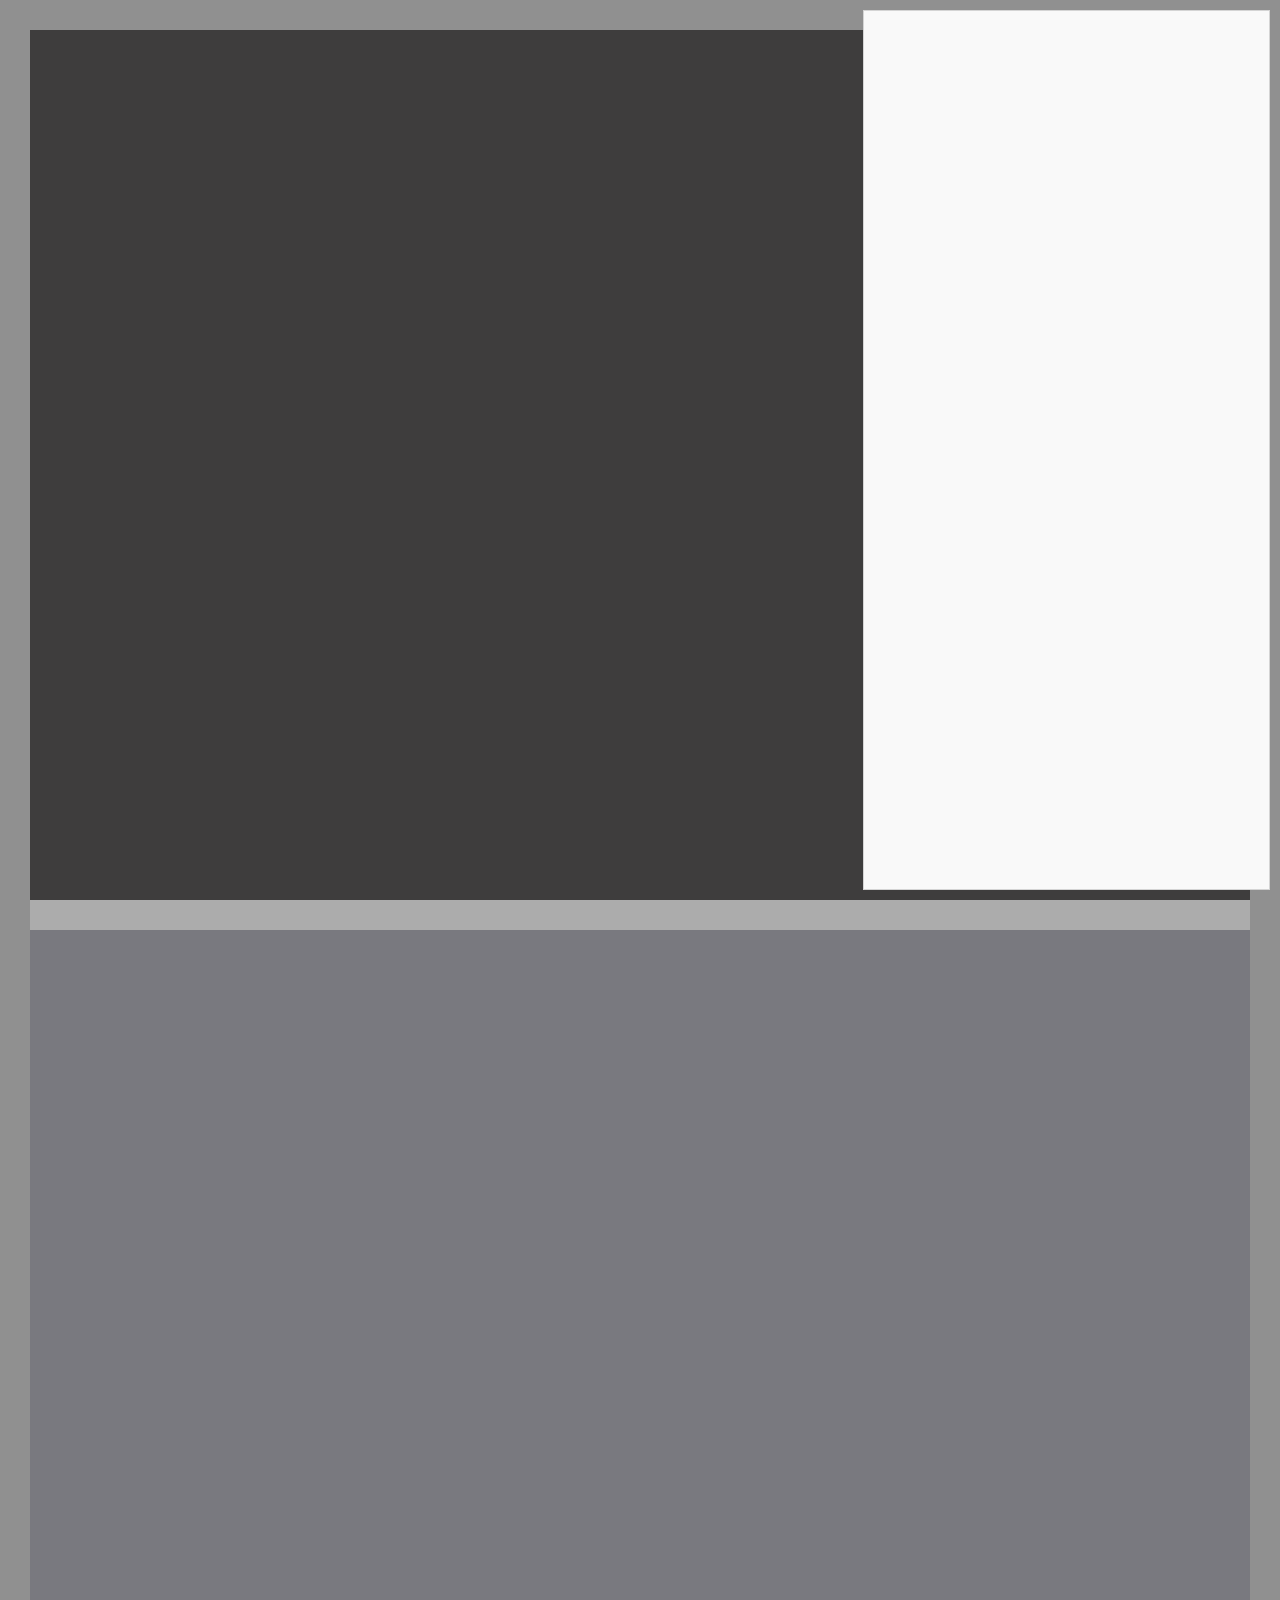
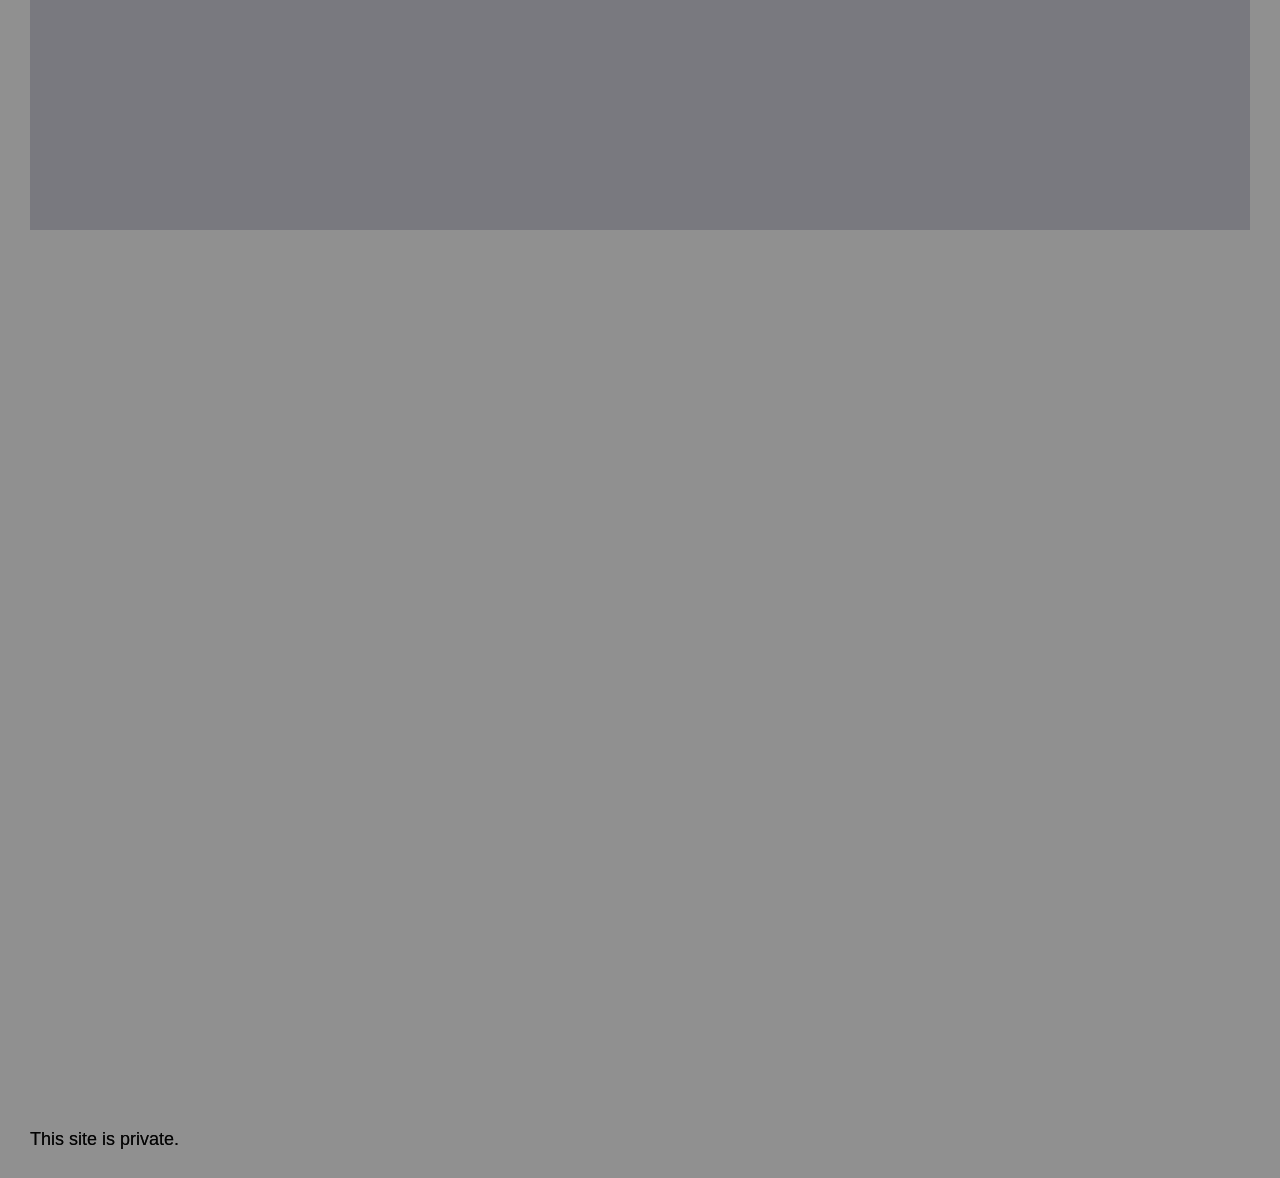
<file: isolario-1.html>
<!DOCTYPE html>
<!-- saved from url=(0036)https://tinachieh-chenwu.cargo.site/ -->
<html class="has-scrollable-overlay" style="--base-size: 10.44px; --viewport-height: 725px; --min-viewport-height: 725px;"><head><meta http-equiv="Content-Type" content="text/html; charset=UTF-8">
		
		<meta name="viewport" content="width=device-width, initial-scale=1, shrink-to-fit=no">

		
			<title>Tina Wu</title>
			<script>window.__PRELOADED_STATE__={"structure":{"byParent":{"root":[]},"bySort":{},"indexById":{},"liveIndexes":{}},"site":{"id":3425439,"direct_link":"https://tinachieh-chenwu.cargo.site","display_url":"tinachieh-chenwu.cargo.site","favicon_url":"https://static.cargo.site/favicon/c3-favicon.ico","site_url":"tinachieh-chenwu","domain":null,"domain_active":false,"domain_pending":false,"website_title":"Tina Wu","has_site_description":true,"site_description":"cargo.site","is_template":false,"access_level":"private"},"pages":{"byId":{}},"sets":{"byId":{}},"media":{"data":[]},"css":{},"siteDesign":{"images":{},"quick_view":{},"site":{"enableColorFilter":false,"enableHomeLinkActiveStates":false},"cart":{"theme":"light"},"contact_form":{"theme":"light"}},"frontendState":{"hasSiteModel":true,"hasScaffolding":true,"hasSiteDesign":true,"hasSiteCSS":true,"hasShopModel":false,"hasSitePackage":true,"pointerType":"mouse","quickView":{"mode":"default","inited":false,"autoScrolling":false,"elementArray":false,"activeIndex":0,"startingIndex":0},"contactForm":{"transition":false,"inited":false},"adminMode":false,"inAdminFrame":false,"renderedPages":[],"pwProtectedOverlays":[],"networkErrors":[],"pageNotFound":false,"fontsLoaded":[],"activeHashPurl":"","lastVisiblePid":null,"hostname":"tinachieh-chenwu.cargo.site"},"commerce":{"products":{},"cart":{},"shop":{}}}</script>
			<meta name="robots" content="noindex">

		<style id="static-css">html:has(body.editing)::-webkit-scrollbar{display:none !important}body.editing::-webkit-scrollbar{display:none !important}html:has(body.editing){-ms-overflow-style:none;scrollbar-width:none}body.editing{-ms-overflow-style:none;scrollbar-width:none}body.wf-initial-load *,html.wf-initial-load *{color:transparent !important;-webkit-text-stroke:0px transparent;text-stroke:0 transparent;text-shadow:0 0 transparent}html.wf-initial-load hr{background:none !important}body{--baseColor-accent: #FF0000;--baseColor-accent-rgb: 255, 0, 0;--baseColor-accent-reverse-rgb: 255, 255, 255}*{-webkit-box-sizing:border-box;-moz-box-sizing:border-box;box-sizing:border-box}:focus{outline:0}select,select *{text-rendering:auto !important}html,body{min-height:var(--viewport-height, 100vh);margin:0;padding:0}html{--mobile-scale: 1;font-size:var(--base-size);touch-action:manipulation;position:relative}html.mobile{font-size:calc(var(--base-size)*var(--mobile-scale))}body{-moz-osx-font-smoothing:grayscale;-webkit-font-smoothing:antialiased;-webkit-text-size-adjust:none;display:flex;flex-direction:column;width:100%;min-height:var(--viewport-height, 100vh);justify-content:flex-start;margin:0;padding:0;background-color:#fff;--noise-image: url("https://static.cargo.site/assets/C3/images/noise.png");--noise-bg-amount: 0;--noise-images-amount: 0;--noise-density-size: 256px;position:relative}body.no-scroll{overflow:hidden}customhtml>*{position:relative;z-index:10}.page a.active,bodycopy * a{text-decoration-color:unset;-webkit-text-decoration-color:unset}.content{display:flex;flex-direction:column;align-items:flex-start;justify-content:flex-start;min-height:100%;position:relative;flex-grow:1;border-color:transparent;border-width:0}.pages{width:100%;flex:1 0 auto}@supports(height: 100svh){.page.stacked-page:not(.fixed){--viewport-height: 100svh}.page.stacked-page+.page.stacked-page:not(.fixed){--viewport-height: 100vh}body.mobile .content:has(.stacked-page) .page.pinned.overlay:not(.fixed){--viewport-height: 100svh}}.overlay-content{mix-blend-mode:var(--overlay-mix, normal)}.page{--split-backdrop-height: calc(var(--min-viewport-height) / 2);--split-content-height: calc(var(--viewport-height) - var(--split-backdrop-height));--noise-bg-amount: 0;--noise-images-amount: 0;--noise-density-size: 256px;position:relative;isolation:isolate;display:flex;justify-content:center;flex-wrap:nowrap;flex-direction:row;max-width:100%;width:100%;flex:0;mix-blend-mode:var(--page-mix, normal)}.page.has-backdrop-filter{background-color:rgba(0, 0, 0, 0.01);backdrop-filter:var(--page-backdrop-filter, none);-webkit-backdrop-filter:var(--page-backdrop-filter, none)}.overlay-content .page{mix-blend-mode:unset}.overlay-content .page::after{content:" ";display:block;position:fixed;width:100dvw;height:100dvh;top:0;left:0;z-index:-1}.overlay-content.is-passthrough-overlay .page::after{display:none}.mobile .page{flex-wrap:wrap}.page.overlay{position:absolute}.page.pinned-top,.page.pinned-bottom{flex:0;z-index:2;left:0;right:0}.page.pinned-bottom{transform:unset}.page.pinned-bottom.loading{will-change:transform;transform:translate(0, 0, 0)}.page.pinned-top{top:0}.page.pinned-bottom{bottom:0}.page.fixed{position:fixed;max-height:var(--viewport-height, 100vh)}.page.fixed .page-layout{max-height:var(--viewport-height, 100vh)}.page.fixed.allow-scroll .page-content{max-height:var(--viewport-height, 100vh);scrollbar-width:none;-ms-overflow-style:none;-webkit-overflow-scrolling:touch;overflow-y:auto;overflow-x:hidden;align-items:flex-start !important}.page.fixed.allow-scroll .page-content{pointer-events:auto}.page.fixed.allow-scroll .page-content::-webkit-scrollbar{width:0;background:0 0;display:none}.page.overlay{position:absolute}.page.overlay,.page.overlay .page-layout,.page.fixed,.page.fixed .page-layout{pointer-events:none}body.editing .page.overlay .page-content,body.editing .page.overlay .page-content *,body.editing .page.fixed .page-content,body.editing .page.fixed .page-content *,body.editing .page.fixed.allow-scroll .page-content,body.editing .page.fixed.allow-scroll .page-content *,body.editing .page:not([editing=true]){-moz-user-select:none;-webkit-user-select:none;-ms-user-select:none;user-select:none}body.editing .page.overlay[editing=true] .page-content,body.editing .page.overlay[editing=true] .page-content *,body.editing .page.fixed[editing=true] .page-content,body.editing .page.fixed[editing=true] .page-content *,body.editing .page.fixed.allow-scroll[editing=true] .page-content,body.editing .page.fixed.allow-scroll[editing=true] .page-content *{pointer-events:auto;-moz-user-select:auto;-webkit-user-select:auto;-ms-user-select:auto;user-select:auto}.page.fixed .page-content bodycopy a,.page.overlay .page-content bodycopy a,.page.fixed .page-content bodycopy img,.page.overlay .page-content bodycopy img,.page.fixed .page-content bodycopy iframe,.page.overlay .page-content bodycopy iframe,.page.fixed .page-content bodycopy video,.page.overlay .page-content bodycopy video,.page.fixed .page-content bodycopy audio,.page.overlay .page-content bodycopy audio,.page.fixed .page-content bodycopy input,.page.overlay .page-content bodycopy input,.page.fixed .page-content bodycopy button,.page.overlay .page-content bodycopy button,.page.fixed .page-content bodycopy audio-player,.page.overlay .page-content bodycopy audio-player,.page.fixed .page-content bodycopy shop-product,.page.overlay .page-content bodycopy shop-product,.page.fixed .page-content bodycopy details,.page.overlay .page-content bodycopy details,.page.overlay .page-content bodycopy .linked,.page.overlay .page-content bodycopy .zoomable,.page.fixed .page-content bodycopy .linked,.page.fixed .page-content bodycopy .zoomable,.page.fixed .page-content bodycopy gallery-slideshow,.page.overlay .page-content bodycopy gallery-slideshow{pointer-events:auto}.page-layout{flex-grow:1;position:relative;display:flex;flex-direction:row;align-items:flex-start;justify-content:flex-start;width:0%;mix-blend-mode:var(--page-layout-mix, normal)}.page-content{display:flex;flex-direction:row;height:100%;align-items:flex-start;border-color:transparent;border-width:0;width:100%;filter:var(--page-content-filter, none);-webkit-filter:var(--page-content-filter, none)}.page-content{position:relative;isolation:isolate;--noise-bg-amount: 0;--noise-scale: 1}.page-content.has-content-backdrop-filter{backdrop-filter:var(--page-content-backdrop-filter, none);-webkit-backdrop-filter:var(--page-content-backdrop-filter, none)}.page,.page-content,.content{--noise-bg-alpha: var(--noise-bg-color-alpha, 1)}.page::before,.page-content::before{content:"";display:block;position:absolute;inset:0;pointer-events:none;z-index:-1;border-radius:inherit;background-image:var(--noise-image),var(--noise-image),var(--noise-image);background-repeat:repeat;background-size:calc(var(--noise-density-size, 256px)*var(--noise-scale, 1));background-position:0 0;opacity:calc(var(--noise-bg-amount, 0)*var(--noise-bg-alpha, 1)*1)}.content::before{content:"";display:block;position:absolute;inset:0;pointer-events:none;background-image:var(--noise-image),var(--noise-image),var(--noise-image);background-repeat:repeat;background-size:calc(var(--noise-density-size, 256px)*var(--noise-scale, 1));background-position:0 0;opacity:calc(var(--noise-bg-amount, 0)*var(--noise-bg-alpha, 1)*1)}.page.has-backdrop-filter::before,.page-content.has-content-backdrop-filter::before{background-blend-mode:normal;opacity:min(var(--noise-bg-amount, 0),var(--noise-bg-alpha, 1))}.page-content.has-content-backdrop-filter:has(.empty-editor)::after{content:" ";display:block;height:1px;width:1px;overflow:hidden;position:absolute;top:0;left:0;background:rgba(0, 0, 0, 0.01)}.page.accepts-pointer-events *,.page-content.accepts-pointer-events,.page-content.accepts-pointer-events *{pointer-events:auto}[position=fixed]{position:fixed;overflow-y:auto;overflow-x:hidden;max-height:100vh;pointer-events:none}[position=fixed] bodycopy{pointer-events:auto}[position=absolute]{position:absolute}[position=relative]{position:relative}.top-pins [position=fixed],.top-pins [position=absolute]{top:0;left:0;right:0;z-index:999}.bottom-pins [position=fixed],.bottom-pins [position=absolute]{bottom:0;left:0;right:0;z-index:999}h1,h2,h3,h4,h5,h6,h7,h8,h9{contain:layout}.caption-background h1,.caption-background h2,.caption-background h3,.caption-background h4,.caption-background h5,.caption-background h6,.caption-background h7,.caption-background h8,.caption-background h9{contain:none}.overlay-content{position:fixed;inset:0;pointer-events:none;max-height:100dvh;--viewport-height: 100dvh;overflow:auto;overscroll-behavior:none;--elastic-scroll: true}.overlay-content::-webkit-scrollbar{display:none}.overlay-content .page-layout{min-height:fit-content}.overlay-content .page,.overlay-content .page-content,.overlay-content .page-layout{pointer-events:auto}.overlay-content.is-passthrough-overlay .page,.overlay-content.is-passthrough-overlay .page-layout{pointer-events:none}.overlay-content.is-passthrough-overlay .page-content{pointer-events:auto}.overlay-content.is-content-passthrough-overlay .page,.overlay-content.is-content-passthrough-overlay .page-layout,.overlay-content.is-content-passthrough-overlay .page-content,.overlay-content.is-content-passthrough-overlay .page-content bodycopy,.overlay-content.is-content-passthrough-overlay .page-content bodycopy gallery-freeform,.overlay-content.is-content-passthrough-overlay .page-content bodycopy gallery-grid,.overlay-content.is-content-passthrough-overlay .page-content bodycopy gallery-columnized,.overlay-content.is-content-passthrough-overlay .page-content bodycopy gallery-justify,.overlay-content.is-content-passthrough-overlay .page-content bodycopy gallery-slideshow{pointer-events:none}.overlay-content.is-content-passthrough-overlay .page-content bodycopy gallery-freeform>*,.overlay-content.is-content-passthrough-overlay .page-content bodycopy gallery-grid>*,.overlay-content.is-content-passthrough-overlay .page-content bodycopy gallery-columnized>*,.overlay-content.is-content-passthrough-overlay .page-content bodycopy gallery-justify>*,.overlay-content.is-content-passthrough-overlay .page-content bodycopy gallery-slideshow>*{pointer-events:auto}.overlay-content.is-content-passthrough-overlay .page-content bodycopy>*:not(column-set,gallery-freeform,gallery-grid,gallery-columnized,gallery-justify),.overlay-content.is-content-passthrough-overlay .page-content bodycopy column-unit *{pointer-events:auto}body.editing .overlay-content .page[editing=true] bodycopy,body.editing .overlay-content .page[editing=true] bodycopy>*,body.editing .overlay-content .page[editing=true] gallery-freeform,body.editing .overlay-content .page[editing=true] gallery-columnized,body.editing .overlay-content .page[editing=true] gallery-justify,body.editing .overlay-content .page[editing=true] gallery-grid body.editing .overlay-content .page[editing=true] gallery-slideshow{pointer-events:auto}.overlay-content.overlay-animating{--scroll-transition: unset!important;overflow:hidden}.overlay-content.overlay-open.overlay-animating .page{will-change:opacity,background-color;animation:overlayOpen var(--overlay-open-duration) var(--overlay-open-easing, "ease-in-out")}.overlay-content.overlay-open .page:has(.has-content-backdrop-filter):not(:has(.backdrop)){will-change:background-color;animation:overlayOpenWithoutOpacity var(--overlay-open-duration) var(--overlay-open-easing, "ease-in-out")}.overlay-content.overlay-close.overlay-animating .page{will-change:opacity,background-color;animation:overlayClose var(--overlay-close-duration) var(--overlay-close-easing, "ease-in-out")}.overlay-content.overlay-close .page:has(.has-content-backdrop-filter):not(:has(.backdrop)){will-change:background-color;animation:overlayCloseWithoutOpacity var(--overlay-close-duration) var(--overlay-close-easing, "ease-in-out")}.overlay-content.overlay-open.overlay-animating .page-content{will-change:transform,clip-path;animation:overlayOpenContent var(--overlay-open-duration) var(--overlay-open-easing, "ease-in-out")}.overlay-content.overlay-open.overlay-animating .page-content.has-content-backdrop-filter{will-change:transform,clip-path,opacity;animation:overlayOpenContent var(--overlay-open-duration) var(--overlay-open-easing, "ease-in-out"),overlayOpenOpacity var(--overlay-open-duration) var(--overlay-open-easing, "ease-in-out")}.overlay-content.overlay-close.overlay-animating .page-content{will-change:transform,clip-path;animation:overlayCloseContent var(--overlay-close-duration) var(--overlay-close-easing, "ease-in-out")}.overlay-content.overlay-close.overlay-animating .page-content.has-content-backdrop-filter{will-change:transform,clip-path,opacity;animation:overlayCloseContent var(--overlay-close-duration) var(--overlay-close-easing, "ease-in-out"),overlayCloseOpacity var(--overlay-close-duration) var(--overlay-close-easing, "ease-in-out")}.overlay-content.overlay-open.overlay-animating .page::before,.overlay-content.overlay-open.overlay-animating .page::after,.overlay-content.overlay-open.overlay-animating .page-content::before,.overlay-content.overlay-open.overlay-animating .page-content::after{will-change:opacity;animation:overlayOpenNoise var(--overlay-open-duration) var(--overlay-open-easing, "ease-in-out")}.overlay-content.overlay-close.overlay-animating .page::before,.overlay-content.overlay-close.overlay-animating .page::after,.overlay-content.overlay-close.overlay-animating .page-content::before,.overlay-content.overlay-close.overlay-animating .page-content::after{will-change:opacity;animation:overlayCloseNoise var(--overlay-close-duration) var(--overlay-close-easing, "ease-in-out")}.overlay-content.touch-overscroll-transform .page-content{transform:var(--touch-overscroll-transform, translate(0px, 0px)) !important}@keyframes scrollAnimationFadeIn-1{0%{opacity:0}15%{opacity:1}}@keyframes scrollAnimationFadeIn-2{0%{opacity:0}22.5%{opacity:1}100%{opacity:1}}@keyframes scrollAnimationFadeIn-3{0%{opacity:0}38%{opacity:1}100%{opacity:1}}@keyframes scrollAnimationFadeOut-1{85%{opacity:1}100%{opacity:0}}@keyframes scrollAnimationFadeOut-2{0%{opacity:1}77.5%{opacity:1}100%{opacity:0}}@keyframes scrollAnimationFadeOut-3{0%{opacity:1}65%{opacity:1}100%{opacity:0}}@keyframes scrollAnimationFadeInOut-1{0%{opacity:0}15%{opacity:1}85%{opacity:1}100%{opacity:0}}@keyframes scrollAnimationFadeInOut-2{0%{opacity:0}20%{opacity:1}82.5%{opacity:1}100%{opacity:0}}@keyframes scrollAnimationFadeInOut-3{0%{opacity:0}30%{opacity:1}75%{opacity:1}100%{opacity:0}}@keyframes scrollAnimationFlyIn-1{0%{transform:translateY(5vh)}15%{transform:scale(1)}85%{transform:scale(1)}100%{transform:scale(1)}}@keyframes scrollAnimationFlyIn-2{0%{transform:translateY(10vh)}30%{transform:scale(1)}70%{transform:scale(1)}100%{transform:scale(1)}}@keyframes scrollAnimationFlyIn-3{0%{transform:translateY(20vh)}35%{transform:scale(1)}65%{transform:scale(1)}100%{transform:scale(1)}}@keyframes scrollAnimationFlyInFadeIn-1{0%{opacity:.4;transform:translateY(25px)}50%{opacity:1;transform:translateY(0px)}}@keyframes scrollAnimationFlyInFadeIn-2{0%{opacity:0;transform:translateY(50px)}50%{opacity:1;transform:translateY(0vh)}}@keyframes scrollAnimationFlyInFadeIn-3{0%{opacity:0;transform:translateY(100px)}50%{opacity:1;transform:translateY(0vh)}}@keyframes scrollAnimationFlyOut-1{35%{transform:scale(1)}85%{transform:scale(1)}100%{transform:translateY(-5vh)}}@keyframes scrollAnimationFlyOut-2{35%{transform:scale(1)}70%{transform:scale(1)}100%{transform:translateY(-10vh)}}@keyframes scrollAnimationFlyOut-3{35%{transform:scale(1)}65%{transform:scale(1)}100%{transform:translateY(-20vh)}}@keyframes scrollAnimationFlyInOut-1{0%{transform:translateY(5vh)}35%{transform:scale(1)}85%{transform:scale(1)}100%{transform:translateY(-5vh)}}@keyframes scrollAnimationFlyInOut-2{0%{transform:translateY(10vh)}35%{transform:scale(1)}70%{transform:scale(1)}100%{transform:translateY(-10vh)}}@keyframes scrollAnimationFlyInOut-3{0%{transform:translateY(20vh)}35%{transform:scale(1)}65%{transform:scale(1)}100%{transform:translateY(-20vh)}}@keyframes scrollAnimationBlurIn-1{0%{filter:blur(5px)}10%{filter:blur(5px)}30%{filter:blur(0px)}}@keyframes scrollAnimationBlurIn-2{0%{filter:blur(8px)}12.5%{filter:blur(8px)}35%{filter:blur(0px)}}@keyframes scrollAnimationBlurIn-3{0%{filter:blur(13px)}15%{filter:blur(13px)}40%{filter:blur(0px)}}@keyframes scrollAnimationScaleInOut-1{0%{transform:scale(0.875);transform-origin:50% 0%}50%{transform:scale(1);transform-origin:50% 50%}100%{transform:scale(0.875);transform-origin:50% 100%}}@keyframes scrollAnimationScaleInOut-2{0%{transform:scale(0.6);transform-origin:50% 0%}50%{transform:scale(1);transform-origin:50% 50%}100%{transform:scale(0.6);transform-origin:50% 100%}}@keyframes scrollAnimationScaleInOut-3{0%{transform:scale(0.4);transform-origin:50% 0%}50%{transform:scale(1);transform-origin:50% 50%}100%{transform:scale(0.4);transform-origin:50% 100%}}@keyframes scrollAnimationScaleIn-1{0%{transform:scale(0.875);transform-origin:50% 0%}50%{transform:scale(1);transform-origin:50% 0%}100%{transform:scale(1);transform-origin:50% 0%}}@keyframes scrollAnimationScaleIn-2{0%{transform:scale(0.6);transform-origin:50% 0%}50%{transform:scale(1);transform-origin:50% 0%}100%{transform:scale(1);transform-origin:50% 0%}}@keyframes scrollAnimationScaleIn-3{0%{transform:scale(0.4);transform-origin:50% 0%}50%{transform:scale(1);transform-origin:50% 0%}100%{transform:scale(1);transform-origin:50% 0%}}@keyframes scrollAnimationScaleOut-1{0%{transform:scale(1);transform-origin:50% 100%}50%{transform:scale(1);transform-origin:50% 100%}100%{transform:scale(0.875);transform-origin:50% 100%}}@keyframes scrollAnimationScaleOut-2{0%{transform:scale(1);transform-origin:50% 100%}50%{transform:scale(1);transform-origin:50% 100%}100%{transform:scale(0.6);transform-origin:50% 100%}}@keyframes scrollAnimationScaleOut-3{0%{transform:scale(1);transform-origin:50% 100%}50%{transform:scale(1);transform-origin:50% 100%}100%{transform:scale(0.4);transform-origin:50% 100%}}@keyframes scrollAnimationHelix-1{0%{transform:perspective(4000px) rotatey(35deg) rotatez(1.5deg)}100%{transform:perspective(4000px) rotatey(-35deg) rotatez(-1.5deg)}}@keyframes scrollAnimationHelix-2{0%{transform:perspective(3000px) rotatey(60deg) rotatez(2deg)}100%{transform:perspective(3000px) rotatey(-60deg) rotatez(-2deg)}}@keyframes scrollAnimationHelix-3{0%{transform:perspective(2000px) rotatey(90deg) rotatez(3deg)}100%{transform:perspective(2000px) rotatey(-90deg) rotatez(-3deg)}}@keyframes scrollAnimationConveyor-1{0%{transform:perspective(2500px) translateZ(25em) rotateX(45deg)}40%{transform:perspective(2500px) rotateX(0deg)}100%{transform:perspective(2500px) rotateX(0deg)}}@keyframes scrollAnimationConveyor-2{0%{transform:perspective(2400px) translateZ(30em) rotateX(60deg)}50%{transform:perspective(2400px) rotateX(0deg)}100%{transform:perspective(2400px) rotateX(0deg)}}@keyframes scrollAnimationConveyor-3{0%{transform:perspective(2300px) translateZ(45em) rotateX(85deg)}60%{transform:perspective(2300px) rotateX(0deg)}100%{transform:perspective(2300px) rotateX(0deg)}}@keyframes scrollAnimationRebound-1{0%{transform:perspective(2100px) translateZ(-30em) rotateX(50deg);transform-origin:50% 100%}47%{transform:perspective(2100px) translateZ(0em) rotateX(0deg);transform-origin:50% 50%}53%{transform:perspective(2100px) translateZ(0em) rotateX(0deg);transform-origin:50% 50%}100%{transform:perspective(2100px) translateZ(-30em) rotateX(-50deg);transform-origin:50% 0%}}@keyframes scrollAnimationRebound-2{0%{transform:perspective(1800px) translateZ(-50em) rotateX(70deg);transform-origin:50% 100%}47%{transform:perspective(1800px) translateZ(0em) rotateX(0deg);transform-origin:50% 50%}53%{transform:perspective(1800px) translateZ(0em) rotateX(0deg);transform-origin:50% 50%}100%{transform:perspective(1800px) translateZ(-50em) rotateX(-70deg);transform-origin:50% 0%}}@keyframes scrollAnimationRebound-3{0%{transform:perspective(1300px) translateZ(-70em) rotateX(90deg);transform-origin:50% 100%}47%{transform:perspective(1300px) translateZ(0em) rotateX(0deg);transform-origin:50% 50%}53%{transform:perspective(1300px) translateZ(0em) rotateX(0deg);transform-origin:50% 50%}100%{transform:perspective(1300px) translateZ(-70em) rotateX(-90deg);transform-origin:50% 0%}}@keyframes scrollTransitionFadeUp-1{0%{opacity:0;transform:translateY(25px)}25%{opacity:1;transform:translateY(0vh)}}@keyframes scrollTransitionFadeUp-2{0%{opacity:0;transform:translateY(40px)}25%{opacity:1;transform:translateY(0vh)}}@keyframes scrollTransitionFadeUp-3{0%{opacity:0;transform:translateY(50px)}25%{opacity:1;transform:translateY(0vh)}}@keyframes scrollTransitionScaleUp-1{0%{opacity:0;transform:scale(0.95)}25%{opacity:1;transform:scale(1)}}@keyframes scrollTransitionScaleUp-2{0%{opacity:0;transform:scale(0.875)}25%{opacity:1;transform:scale(1)}}@keyframes scrollTransitionScaleUp-3{0%{opacity:0;transform:scale(0.75)}25%{opacity:1;transform:scale(1)}}@keyframes scrollAnimationTwistUp-1{0%{opacity:0;transform:translateY(25px) rotateY(27deg) rotateZ(1.5deg) perspective(4000px)}25%{opacity:1;transform:translateY(0vh)}}@keyframes scrollAnimationTwistUp-2{0%{opacity:0;transform:translateY(40px) rotateY(35deg) rotateZ(2deg) perspective(3000px)}25%{opacity:1;transform:translateY(0vh)}}@keyframes scrollAnimationTwistUp-3{0%{opacity:0;transform:translateY(65px) rotateY(40deg) rotateZ(3deg) perspective(2000px)}25%{opacity:1;transform:translateY(0vh)}}@keyframes scrollTransitionBlurIn-1{0%{filter:blur(5px);transform:scale(0.992)}25%{filter:blur(0px);transform:scale(1)}}@keyframes scrollTransitionBlurIn-2{0%{filter:blur(8px);transform:scale(0.992)}25%{filter:blur(0px);transform:scale(1)}}@keyframes scrollTransitionBlurIn-3{0%{filter:blur(13px);transform:scale(0.992)}25%{filter:blur(0px);transform:scale(1)}}@keyframes scrollTransitionColorIn-1{0%{filter:saturate(50%)}32%{filter:saturate(100%)}}@keyframes scrollTransitionColorIn-2{0%{filter:saturate(25%)}32%{filter:saturate(100%)}}@keyframes scrollTransitionColorIn-3{0%{filter:saturate(0%)}32%{filter:saturate(100%)}}@keyframes scrollTransitionRebound-1{0%{transform:perspective(1500px) translateZ(0em) rotateX(30deg);transform-origin:50% 100%;opacity:0}25%{transform:perspective(1500px) translateZ(0em) rotateX(0deg);transform-origin:50% 50%;opacity:1}}@keyframes scrollTransitionRebound-2{0%{transform:perspective(1800px) translateZ(-50em) rotateX(70deg);transform-origin:50% 100%}47%{transform:perspective(1800px) translateZ(0em) rotateX(0deg);transform-origin:50% 50%}53%{transform:perspective(1800px) translateZ(0em) rotateX(0deg);transform-origin:50% 50%}100%{transform:perspective(1800px) translateZ(-50em) rotateX(-70deg);transform-origin:50% 0%}}@keyframes scrollTransitionRebound-3{0%{transform:perspective(1300px) translateZ(-70em) rotateX(90deg);transform-origin:50% 100%}47%{transform:perspective(1300px) translateZ(0em) rotateX(0deg);transform-origin:50% 50%}53%{transform:perspective(1300px) translateZ(0em) rotateX(0deg);transform-origin:50% 50%}100%{transform:perspective(1300px) translateZ(-70em) rotateX(-90deg);transform-origin:50% 0%}}@keyframes LooseHinge-1{0%{transform:rotate(5deg);transform-origin:0% 0%}50%{transform:rotate(0deg);transform-origin:50% 50%}100%{transform:rotate(5deg);transform-origin:100% 100%}}@keyframes LooseHinge-2{0%{transform:rotate(10deg);transform-origin:0% 0%}50%{transform:rotate(0deg);transform-origin:50% 50%}100%{transform:rotate(10deg);transform-origin:100% 100%}}@keyframes LooseHinge-3{0%{transform:rotate(30deg);transform-origin:0% 0%}50%{transform:rotate(0deg);transform-origin:50% 50%}100%{transform:rotate(30deg);transform-origin:100% 100%}}@keyframes overlayOpen{from{opacity:var(--overlay-open-from-opacity, 1);background-color:var(--overlay-open-from-background-color, transparent)}to{opacity:1}}@keyframes overlayOpenWithoutOpacity{from{background-color:var(--overlay-open-from-background-color, transparent)}}@keyframes overlayOpenOpacity{from{opacity:var(--overlay-open-from-opacity, 1)}to{opacity:1}}@keyframes overlayOpenContent{from{transform:var(--overlay-open-content-from-transform, translate3d(0, 0, 0));clip-path:var(--overlay-open-content-from-clip-mask, inset(0% 0% 0% 0%))}to{transform:translate3d(0, 0, 0);clip-path:var(--overlay-open-content-to-clip-mask, inset(0% 0% 0% 0%))}}@keyframes overlayClose{to{opacity:var(--overlay-close-to-opacity, 1);background-color:var(--overlay-close-to-background-color, transparent)}}@keyframes overlayCloseWithoutOpacity{to{background-color:var(--overlay-close-to-background-color, transparent)}}@keyframes overlayCloseOpacity{to{opacity:var(--overlay-close-to-opacity, 1)}}@keyframes overlayCloseContent{from{transform:translate3d(0, 0, 0);clip-path:var(--overlay-close-content-from-clip-mask, inset(0% 0% 0% 0%))}to{transform:var(--overlay-close-content-to-transform, translate3d(0, 0, 0));clip-path:var(--overlay-close-content-to-clip-mask, inset(0% 0% 0% 0%))}}@keyframes overlayOpenNoise{from{opacity:0}}@keyframes overlayCloseNoise{to{opacity:0}}.backdrop{contain:layout}.has-backdrop-filter .backdrop-contents::after{backdrop-filter:var(--page-backdrop-filter, none);-webkit-backdrop-filter:var(--page-backdrop-filter, none);position:absolute;width:100%;height:100%;content:"";inset:0;z-index:1;pointer-events:none}.backdrop:not(.clip){-webkit-transform:translate(0px, 0px)}.backdrop>.backdrop-contents{transition:opacity .5s ease-in-out;opacity:0;top:0;bottom:0;width:100%;position:sticky;height:100%;max-height:100vh;overflow:hidden}.backdrop-contents.loaded{opacity:1}.backdrop.clip .backdrop-contents.above,.backdrop.clip .backdrop-contents.below{display:none}.backdrop.clip .backdrop-contents{will-change:display,opacity,transform,clip-path}.backdrop>.backdrop-contents [data-backdrop]{height:100%}.backdrop.clip{contain:none;overflow:hidden;clip-path:inset(0% 0% 0% 0%)}.clip>.backdrop-contents{height:calc(100vh + .5px);width:var(--backdrop-width, 100%);position:fixed}.backdrop{flex-shrink:0;width:100%;order:1;position:absolute;top:0;left:0;right:0;bottom:0}.wallpaper-navigation{position:absolute;inset:var(--pin-padding-top, 0) 0 var(--pin-padding-bottom, 0) 0;z-index:10;pointer-events:none !important;display:flex;justify-content:center;flex-wrap:wrap;flex-direction:row;max-width:100%;width:100%;flex:0}.wallpaper-navigation .page-content,.wallpaper-navigation .page-layout{background:none;background-color:transparent;visibility:hidden}.wallpaper-navigation .backdrop.clip{contain:none;overflow:hidden;clip-path:inset(0% 0% 0% 0%)}.wallpaper-navigation .backdrop.clip>.wallpaper-slideshow{position:fixed}.wallpaper-navigation .wallpaper-slideshow{top:0;bottom:0;position:sticky;transform:translate3d(0, 0, 0);height:calc(100% + .5px);max-height:calc(var(--viewport-height, 100vh) + .5px)}::part(slideshow-nav){transition:opacity 222ms ease-in-out;pointer-events:none;-moz-user-select:none;-webkit-user-select:none;-ms-user-select:none;user-select:none;-webkit-tap-highlight-color:transparent;-webkit-touch-callout:none;--button-size: 30px;--button-inset: 20px;--button-icon-color: rgba(255, 255, 255, 0.9);--button-icon-scale: 1;--button-icon-stroke-width: 1.5px;--button-icon-stroke-linecap: butt;--button-background-color: rgba(87, 87, 87, 0.35);--button-background-radius: 50%;--button-active-opacity: 0.7}::part(slideshow-nav-previous-button){pointer-events:auto;cursor:pointer;position:absolute;top:0;left:0;bottom:0}::part(slideshow-nav-next-button){pointer-events:auto;cursor:pointer;position:absolute;top:0;right:0;bottom:0}::part(slideshow-nav-close-button){pointer-events:auto;cursor:pointer;position:absolute;top:0;right:0}::part(slideshow-nav-prev){position:absolute;top:0;bottom:0;left:var(--button-inset, 0px);margin:auto;width:36px;height:36px}::part(slideshow-nav-next){position:absolute;top:0;bottom:0;right:var(--button-inset, 0px);margin:auto;width:36px;height:36px;transform:scaleX(-1)}::part(slideshow-nav-close){position:absolute;top:var(--button-inset, 0px);right:var(--button-inset, 0px);margin:auto;width:36px;height:36px}::part(slideshow-nav-prev),::part(slideshow-nav-next),::part(slideshow-nav-close){height:var(--button-size);width:var(--button-size)}::part(slideshow-nav-previous-button):active,::part(slideshow-nav-next-button):active,::part(slideshow-nav-close-button):active{opacity:var(--button-active-opacity, 0.7)}::part(slideshow-nav-background){stroke:none !important;fill:var(--button-background-color);rx:var(--button-background-radius)}::part(slideshow-nav-arrow),::part(slideshow-nav-x){fill:none !important;stroke:var(--button-icon-color);stroke-width:var(--button-icon-stroke-width);stroke-linecap:var(--button-icon-stroke-linecap);transform:scale(var(--button-icon-scale));transform-origin:center}bodycopy{display:block;contain:layout;word-wrap:break-word;position:relative;max-width:100%;width:100%;-webkit-nbsp-mode:normal;--font-scale: 1}bodycopy *{border-width:0}a{color:inherit}a.image-link,a.image-link:hover,a.image-link:active,a.icon-link,a.icon-link:hover,a.icon-link:active{border-bottom:none;text-decoration:none}[contenteditable=true] a:active,[contenteditable=true] .linked:active,[contenteditable=true] .zoomable:active{opacity:1}s *{text-transform:inherit}small{max-width:100%;text-decoration:inherit}b,strong{font-weight:bolder}.small-caps{font-variant:small-caps;text-transform:lowercase}.no-wrap{white-space:nowrap}.page_background{position:absolute;top:0;left:0;width:100%;height:100%}media-item .caption.empty{display:none}.tag-separator:before{content:", "}media-item[drag=true]::part(media),[contenteditable=true] iframe{pointer-events:none}column-set+*{--gutter-expand: 1}gallery-grid+*{--gutter-expand: 1}gallery-columnized+*{--gutter-expand: 1}gallery-justify+*{--gutter-expand: 1}gallery-slideshow+*{--gutter-expand: 1}gallery-freeform+*{--gutter-expand: 1}media-item+*{--gutter-expand: 1}column-unit>*:first-child{--gutter-expand: 0}marquee-set h1,marquee-set h2,marquee-set h3,marquee-set h4,marquee-set h5,marquee-set h6,marquee-set h7,marquee-set h8,marquee-set h9{vertical-align:text-bottom;display:inline-block}marquee-set{pointer-events:auto}gallery-slideshow media-item figcaption.caption{display:var(--display-slideshow-captions, none);transform:var(--slideshow-caption-transform, translateX(0px));opacity:var(--slideshow-caption-opacity, 0);text-align:var(--slideshow-caption-align);pointer-events:var(--slideshow-caption-pointer-events, initial);will-change:opacity,transform;position:relative}gallery-slideshow media-item::part(sizing-frame){margin:auto 0;flex-grow:0}gallery-slideshow media-item::part(frame){display:flex;flex-wrap:wrap;width:var(--item-width);height:var(--slide-height);align-content:var(--slideshow-vertical-align);align-self:var(--slideshow-horizontal-align)}body.slideshow-nav-arrow-display,body.slideshow-nav-arrow-display *:not(a,media-item[href],media-item.zoomable){cursor:var(--slideshow-cursor)}body.slideshow-dragging *{cursor:var(--slideshow-cursor) !important}body>media-item[no-component]{all:unset !important;border:none !important;padding:0 !important;position:fixed !important;z-index:5000 !important;pointer-events:none !important;background:none !important;inset:0 !important;overflow:hidden !important}button#edit.edit{appearance:none;-webkit-appearance:none;border:none;cursor:pointer;font-size:var(--fontSize-default);font-family:var(--fontFamily-default);padding:0;text-align:left;white-space:nowrap;background:transparent;display:flex;margin:0;border-radius:3px 0 0 3px;pointer-events:auto;position:fixed;top:50%;transform:translate(0, -50%);right:400px;height:36px;width:12px;z-index:999;cursor:pointer;background-color:rgba(140, 140, 140, 0.4);padding-left:2px;margin-right:5px;width:20px;cursor:pointer;margin:0;right:0}button#edit.edit:active{opacity:.7;user-select:none}button#edit.edit svg{padding:0;width:16px;height:36px;margin-left:2px;opacity:1}button#edit.edit svg path{fill:#fff}.quick-view{--font-scale: 1;--resize-parent-width: unset;width:80%;height:80%;margin-top:auto;margin-right:auto;margin-bottom:auto;margin-left:auto;padding:5rem;padding-top:5rem;padding-right:5rem;padding-bottom:5rem;padding-left:5rem;display:flex;z-index:5001;transform:translateZ(999px);position:fixed;top:0;left:0;right:0;bottom:0;-webkit-text-size-adjust:100%;-ms-touch-action:none;touch-action:none;line-height:initial;letter-spacing:initial}.quick-view .caption{font-size:clamp(14.5px,var(--font-scale, 1)*var(--font-size, 14.5px),2.4rem)}.quick-view-frame{position:relative;display:flex;height:100%;width:100%}.quick-view-content{height:100%;width:auto}.quick-view-background{backdrop-filter:var(--quick-view-backdrop-filter, none);-webkit-backdrop-filter:var(--quick-view-backdrop-filter, none);transition:backdrop-filter .2s ease}.quick-view.quick-view-navigation{display:block;z-index:5002;position:fixed;inset:0;pointer-events:none;transform:translateZ(999px)}.quick-view::part(slideshow-nav){transition:opacity 222ms ease-in-out;position:absolute;z-index:99;inset:0;pointer-events:none}.pagination-watcher{pointer-events:none;height:1px;margin-top:-1px;width:100%}html,body{overflow-anchor:none}.colorfilter-color,.colorfilter-base{position:absolute;inset:0;pointer-events:none}.colorfilter-color{z-index:9995;display:block;background-color:var(--colorfilter-color, #FF0000);mix-blend-mode:var(--colorfilter-mix, lighten);opacity:var(--colorfilter-color-opacity, 0)}.colorfilter-base{display:block;backdrop-filter:grayscale(clamp(0, var(--colorfilter-grayscale, 0), var(--colorfilter-color-opacity, 0))) brightness(var(--colorfilter-brightness, 1)) contrast(var(--colorfilter-contrast, 1)) invert(var(--colorfilter-invert, 0));-webkit-backdrop-filter:grayscale(clamp(0, var(--colorfilter-grayscale, 0), var(--colorfilter-color-opacity, 0))) brightness(var(--colorfilter-brightness, 1)) contrast(var(--colorfilter-contrast, 1)) invert(var(--colorfilter-invert, 0));z-index:9994}#editor-overlay.safari,.colorfilter-base.safari,.colorfilter-color.safari,#cargo-dotsite.safari{transform:translateZ(0px);animation:loopTranslate .5s steps(2, end) infinite}@keyframes loopTranslate{0%{transform:translateZ(0px)}50%{transform:translateZ(1px)}100%{transform:translateZ(0px)}}.flying-object{position:fixed;top:0;left:0;width:100vw;height:100vh;z-index:9999;overflow:hidden}.flying-object media-item{position:fixed;top:0;left:0}.flying-object,.flying-object *{user-select:none;pointer-events:none !important}body.audio-player-dragging,body.audio-player-dragging audio-player,body.audio-player-dragging *{cursor:ew-resize}audio-player[browser-default=true]{padding:unset;margin:unset;outline:unset;background:unset;border:unset;transform:unset;height:unset;position:relative;display:inline-block}audio-player::part(button){background:transparent;cursor:pointer;flex-shrink:0;align-items:center;justify-content:center;display:inline-flex;width:.7em;contain:layout}audio-player::part(separator){height:100%}audio-player::part(buffer){height:100%}audio-player::part(time-bar){height:100%;display:flex;justify-content:space-between;align-content:center;margin:auto 0;width:0%;flex-grow:1;height:100%}audio-player::part(progress){background:transparent;height:100%}audio-player::part(play-icon),audio-player::part(pause-icon){fill:currentColor;cursor:pointer;width:100%;height:auto}audio-player::part(label){white-space:nowrap;overflow:hidden;text-overflow:ellipsis;pointer-events:none;user-select:none;margin:auto auto auto 0;flex:0 3 auto;min-width:0;width:100%}audio-player::part(total-time){flex:0 1 auto;margin:auto 0}audio-player::part(current-time),audio-player::part(play-text){flex:0 1 auto;margin:auto 0}audio-player::part(stream-anim):before{content:"Streaming"}audio-player::part(stream-anim){user-select:none;margin:auto auto auto 0}audio-player::part(buffer),audio-player::part(current-time),audio-player::part(note-svg),audio-player::part(play-text),audio-player::part(separator),audio-player::part(total-time){user-select:none;pointer-events:none}audio-player::part(buffer),audio-player::part(play-text),audio-player::part(progress){position:absolute}audio-player::part(time-bar),audio-player::part(button),audio-player::part(current-time),audio-player::part(note-icon),audio-player::part(pause),audio-player::part(play),audio-player::part(total-time){position:relative}audio-player::part(progress-indicator){border:1px solid currentColor;cursor:ew-resize;height:100%;right:0;position:absolute}audio-player{border:var(--border-lines);margin-bottom:.5em;overflow:hidden}audio-player::part(time-bar){background:var(--background-color)}audio-player::part(label),audio-player::part(current-time),audio-player::part(total-time){color:var(--text-color)}audio-player::part(play-icon),audio-player::part(pause-icon){fill:var(--icon-color, currentColor)}audio-player::part(separator){width:0px;background:none}audio-player::part(buffer){background:var(--buffer-background-color)}audio-player::part(progress){background:var(--progress-background-color)}audio-player::part(progress-indicator){border-top:0;border-bottom:0;border-left:0;border-right-width:2px}audio-player::part(button){height:100%;display:inline-flex;align-self:center;background:var(--background-color)}audio-player::part(button):after{color:var(--text-color)}audio-player[status=stopped]::part(button):after,audio-player:not([status])::part(button):after{content:var(--play-text)}audio-player[status=playing]::part(button):after{content:var(--pause-text)}audio-player::part(play-icon),audio-player::part(pause-icon){height:var(--icon-size, 1em);width:auto}audio-player::part(label),audio-player::part(stream-anim),audio-player::part(current-time),audio-player::part(total-time){padding:var(--text-padding)}shop-product{font-size:1.2rem;max-width:22rem;width:100%;position:relative;display:block}shop-product::part(price){line-height:1.1;color:inherit;font-family:inherit;font-style:inherit;font-weight:inherit;font-size:inherit;letter-spacing:inherit}shop-product::part(dropdown){width:100%;background:transparent;line-height:normal;color:inherit;font-family:inherit;font-style:inherit;font-weight:inherit;font-size:inherit;letter-spacing:inherit;white-space:nowrap;text-overflow:ellipsis;display:inline-block;-webkit-appearance:none;border:0;outline:0}shop-product::part(button),shop-product::part(error){line-height:normal;cursor:pointer;display:inline-block;color:inherit;font-family:inherit;font-style:inherit;font-weight:inherit;font-size:inherit;letter-spacing:inherit;-webkit-touch-callout:none;-webkit-user-select:none;user-select:none}shop-product::part(button):active{opacity:.7}a[rel=show-cart][show-count]:after{counter-reset:variable var(--cart-item-count);content:" (" counter(variable) ")";display:var(--cart-item-count-display, none)}.cargodotsite{position:fixed;bottom:1rem;right:1.4rem;mix-blend-mode:difference;z-index:9999;opacity:.2;cursor:pointer}.mobile .cargodotsite{bottom:.4rem;right:1rem}.cargodotsite:active{opacity:.14}.dl-duplicate{position:fixed;bottom:1rem;right:1.4rem;z-index:9999;cursor:pointer}.mobile .dl-duplicate{bottom:.4rem;right:1rem}.dl-duplicate:active{opacity:.7}</style>
		<link rel="stylesheet" type="text/css" href="./isolario-1_files/index.css">
		<script>!function(){function e(e,o,t){!1===e.prototype.hasOwnProperty(name)&&(e.prototype[o]=t)}e(Node,"saveable",!1),e(Node,"setSaveable",function(e){return this.saveable=e,this}),e(Node,"isSaveable",function(){return this.saveable}),Node.prototype.persistCloneNode=function(){var s=function(e,o,t){for(var i=0;i<e.childNodes.length;i++)t(e.childNodes[i],o.childNodes[i]),0<e.childNodes[i].childNodes.length&&s(e.childNodes[i],o.childNodes[i],t)},e=Node.prototype.cloneNode.apply(this,arguments);return this.isSaveable&&!0===this.isSaveable()&&e.setSaveable(!0),0<this.childNodes.length&&s(this,e,function(e,o){e.isSaveable&&!0===e.isSaveable()&&o.setSaveable(!0)}),e},this.core={markAsEditable:function(e){}}}(window.CargoEditor=window.CargoEditor||{});</script>
	
			<link rel="icon" href="https://static.cargo.site/favicon/c3-favicon.ico" sizes="any">
			
			
			
			<link rel="stylesheet" type="text/css" href="./isolario-1_files/css" media="all"><style>[data-backdrop="video"] .backdrop_background {
    position: absolute;
    top: 0;
    left: 0;
    right: 0;
    bottom: 0;
    width: 100%;
    height: 100%;
    background-color: #333;
    background-position: center;
    background-repeat: no-repeat;
    z-index: 0;
    overflow: hidden;
    pointer-events:none;
}

[data-backdrop="video"] .video_background {
    position: absolute;
    top: 0;
    left: 0;
    right: 0;
    bottom: 0;
    width: 100%;
    height: 100%;
    background-position: center;
    background-repeat: no-repeat;
    z-index: 1;
    overflow: hidden;
    pointer-events:none;
}

[data-backdrop="video"] .video_wrapper_outer {
    overflow: hidden;
    position: absolute;
    min-width: 3px;
    min-height: 3px;
    top: -100%;
    left: -2000px;
    right: -2000px;
    bottom: -100%;
    margin: auto;
}

[data-backdrop="video"] .video_wrapper_inner {
    overflow: hidden;
    position: absolute;
    min-width: 10px;
    min-height: 10px;
    left: -2000px;
    right: -2000px;
    top: -2000px;
    bottom: -2000px;
    margin: auto;
}

[data-backdrop="video"] .video_embed {
    visibility: hidden;
    position: absolute;
    min-width: 10px;
    min-height: 10px;
    top: 0;
    left: -100%;
    right: -100%;
    margin-left: auto;
    margin-right: auto;
    pointer-events: none;
}

[data-backdrop="video"] ::-webkit-media-controls-panel {
  display: none!important;
  -webkit-appearance: none;
}

/* Old shadow dom for play button */

[data-backdrop="video"] ::--webkit-media-controls-play-button {
  display: none!important;
  -webkit-appearance: none;
}

/* New shadow dom for play button */

[data-backdrop="video"] ::-webkit-media-controls-start-playback-button {
  display: none!important;
  -webkit-appearance: none;
}

[data-backdrop="video"] .video_background.clickable {
    pointer-events: auto;
}

[data-backdrop="video"] .video_embed.fallback_image {
    background-repeat:no-repeat;
    background-size: cover;
    background-position: center;
}
[data-backdrop="video"] .measuring-stick {
    position: absolute;
    top: 0;
    left: 0;
    margin: 0 auto auto 0;
    z-index: -9;
    pointer-events:none;
}

[data-backdrop="video"] .image_overlay {
    display: none;
    position: absolute;
    top: 0;
    left: 0;
    right: 0;
    bottom: 0;
    background-size: 24px;
    image-rendering: -moz-pixelated;
    image-rendering: -o-pixelated;
    image-rendering: -webkit-optimize-contrast;
    image-rendering: pixelated;
    background-position: center;
    z-index: 10;
    pointer-events:none;
}

.noisemove {
    animation: noisemove .8s steps(4, end) infinite;
}

@-webkit-keyframes noisemove {
    0%   { background-position: 0px 0px; }
    33.33%   { background-position: 80px 140px; }
    66.66%   { background-position: 200px 30px; }
    100%   { background-position: 0px 0px; }
}

@-moz-keyframes noisemove {
    0%   { background-position: 0px 0px; }
    33.33%   { background-position: 80px 140px; }
    66.66%   { background-position: 200px 30px; }
    100%   { background-position: 0px 0px; }
}
@-o-keyframes noisemove {
    0%   { background-position: 0px 0px; }
    33.33%   { background-position: 80px 140px; }
    66.66%   { background-position: 200px 30px; }
    100%   { background-position: 0px 0px; }
}
@keyframes noisemove {
    0%   { background-position: 0px 0px; }
    33.33%   { background-position: 80px 140px; }
    66.66%   { background-position: 200px 30px; }
    100%   { background-position: 0px 0px; }
}</style></head>
	<body style="--noise-bg-color-alpha: 0.15;" class="home">
		<script src="./isolario-1_files/index.js" async="" type="module"></script>
	


<div style="position: fixed; top: 0;left: 0;z-index: -99; visibility: hidden; height: 100svh;" tabindex="-1" aria-hidden="true"></div><div style="position: fixed; top: 0;left: 0;z-index: -99; visibility: hidden; height: 100vh;" tabindex="-1" aria-hidden="true"></div><div class="colorfilter-color"></div><div class="colorfilter-base"></div><customhtml></customhtml><style>html {
	--mobile-scale: 1.4;
	--mobile-padding-offset: 1;
}

body {
	--swatch-1: rgba(0, 0, 0, 0.85);
	--swatch-2: rgba(0, 0, 0, 0.75);
	--swatch-3: rgba(0, 0, 0, 0.6);
	--swatch-4: rgba(0, 0, 0, 0.4);
	--swatch-5: rgba(0, 0, 0, 0.25);
	--swatch-6: rgba(0, 0, 0, 0.15);
	background-color: rgba(0, 0, 0, 0.15);
	--colorfilter-color-opacity: 0.3;
	--colorfilter-mix: screen;
	--colorfilter-grayscale: 1;
	--colorfilter-color: rgba(0, 0, 0, 0.75);
}

body.mobile {
}

a:active,
.linked:active,
.zoomable::part(media):active {
	opacity: 0.7;
}

.page a.active {
	color: #efe59b;
}

sub {
	position: relative;
	vertical-align: baseline;
	top: 0.3em;
}

sup {
	position: relative;
	vertical-align: baseline;
	top: -0.4em;
}

.small-caps {
	font-variant: small-caps;
    text-transform: lowercase;
}

ol {
	margin: 0;
	padding: 0 0 0 2.5em;
	list-style-type: decimal-leading-zero;
}

ul {
	margin: 0;
	padding: 0 0 0 2.0em;
}

ul.lineated {
	margin: 0;
	padding: 0;
	list-style-type: none;
	margin: 0 0 0 3em;
	text-indent: -3em;
}

blockquote {
	margin: 0;
	padding: 0 0 0 2em;
}

hr {
	background: rgba(0, 0, 0, 0.85);
	border: 0;
	height: 1px;
	display: block;
	margin-top: 0.5rem;
	margin-bottom: 0.75rem;
}

.content {
	border-color: rgba(0, 0, 0, 0.85);
	border-style: solid;
}

bodycopy {
	font-size: 2.05rem;
	font-weight: 650;
	color: rgba(0, 0, 0, 0.75);
	font-family: "Diatype Variable";
	font-style: normal;
	line-height: 1.15;
	letter-spacing: 0em;
	display: block;
	font-variation-settings: 'slnt' 0, 'MONO' 0;
}

bodycopy a {
	color: #efe59b;
	text-decoration: none;
}

bodycopy a:hover {
}

h1 {
	font-family: "Diatype Variable";
	font-style: normal;
	font-weight: 800;
	margin: 0;
	font-size: 4.5rem;
	line-height: 1;
	color: rgba(0, 0, 0, 0.9);
	letter-spacing: -0.043em;
	font-variation-settings: 'slnt' 0, 'MONO' 0;
}

h1 a {
	color: rgba(0, 0, 0, 0.9);
	text-decoration: none;
}

h1 a:hover {
}

h2 {
	font-family: "Diatype Variable";
	font-style: normal;
	font-weight: 650;
	margin: 0;
	color: rgba(0, 0, 0, 0.8);
	font-size: 1.65rem;
	line-height: 1.15;
	letter-spacing: -0.003em;
	font-variation-settings: 'slnt' 0, 'MONO' 0;
}

h2 a {
	color: rgba(0, 0, 0, 0.8);
	text-decoration: none;
}

h2 a:hover {
}

.caption {
	font-size: 0.7rem;
	font-weight: 650;
	color: rgba(0, 0, 0, 0.5);
	font-family: "Diatype Mono Variable";
	font-style: normal;
	line-height: 1.15;
	letter-spacing: 0em;
	display: block;
	font-variation-settings: 'slnt' 0, 'MONO' 0.5;
}

.caption a {
	color: rgba(0, 0, 0, 0.5);
	text-decoration: underline;
}

.caption a:hover {
}

.cover {
	--text-style: "Cover";
	font-size: 1.25rem;
	font-weight: 400;
	color: #ffffff;
	font-family: "Marist Variable";
	font-style: normal;
	line-height: 1.2;
	letter-spacing: 0;
	display: block;
}

.cover a {
	color: #ffffff;
	text-decoration: underline;
	text-decoration-color: rgba(255, 255, 255, 0.25);
}

.cover a:hover {
}

media-item .caption {
	margin-top: 1em;
}

gallery-grid .caption,
gallery-columnized .caption,
gallery-justify .caption {
	margin-bottom: 2em;
}

[thumbnail-index] .caption {
}

[thumbnail-index] .caption .tags {
	margin-top: 0.25em;
}

.page {
	justify-content: flex-start;
}

.page-content {
	padding: 0.75rem;
	text-align: center;
	border-color: rgba(0, 0, 0, 0.15);
	border-style: solid;
	border-width: 0.0rem;
}

.mobile [id] .page-layout {
	max-width: 100%;
}

.mobile [id] .page-content {
}

.page-layout {
	align-items: flex-start;
	max-width: 100%;
}

media-item::part(media) {
	border: 0;
	padding: 0;
	border-style: solid;
	border-radius: 0rem;
	border-width: 0.0rem;
	border-color: rgba(0, 0, 0, 0.85);
	filter: drop-shadow(1.2rem 1.2rem 0.89rem rgba(16, 26, 100, 0.25));
	will-change: filter;
}

.quick-view {
	height: 100%;
	width: 100%;
	padding: 0.75rem;
	margin-top: auto;
	margin-right: auto;
	margin-bottom: auto;
	margin-left: auto;
	--quick-view-backdrop-filter: blur(2rem);
}

.quick-view-background {
	background-color: rgba(255, 255, 255, 0.4);
}

.quick-view .caption {
	color: rgba(255, 255, 255, 1.0);
	padding: 20px 0;
	text-align: center;
	transition: 100ms opacity ease-in-out;
	position: absolute;
	bottom: 0;
	left: 0;
	right: 0;
}

.quick-view .caption-background {
	padding: 0.5rem 1rem;
	display: inline-block;
	background: rgba(0, 0, 0, 0.5);
	border-radius: .5rem;
	text-align: left;
	max-width: 50rem;
}

.mobile .quick-view {
	width: 100%;
	height: 100%;
	margin: 0;
	padding: 10px;
}

.mobile .quick-view .caption {
	padding: 10px 0;
}

.mobile .quick-view .caption-background {
	max-width: 100vw;
}

::part(slideshow-nav) {
	--button-size: 40px;
	--button-inset: 20px;
	--button-icon-color: rgba(0, 0, 0, 0.75);
	--button-icon-stroke-width: 1px;
	--button-icon-stroke-linecap: none;
	--button-background-color: rgba(0, 0, 0, 0);
	--button-background-radius: 50%;
	--button-active-opacity: 0.7;
}

gallery-slideshow::part(slideshow-nav) {
	--button-inset: 15px;
}

.quick-view::part(slideshow-nav) {
}

.wallpaper-slideshow::part(slideshow-nav) {
}

.mobile ::part(slideshow-nav) {
	--button-inset: 10px;
}

.mobile .quick-view::part(slideshow-nav) {
	--button-inset: 25px;
}

shop-product {
	font-size: 1.2rem;
	max-width: 22rem;
	font-family: "Diatype Variable";
	font-style: normal;
	font-weight: 400;
	font-variation-settings: 'slnt' 0, 'MONO' 0;
	letter-spacing: 0em;
	margin-bottom: 1em;
}

shop-product::part(price) {
	color: rgba(0, 0, 0, 0.75);
	line-height: 1.1;
	margin-bottom: 0.5em;
}

shop-product::part(dropdown) {
	width: 100%;
	color: rgba(0, 0, 0, 0.85);
	border: 1px solid rgba(0, 0, 0, 0.2);
	background-color: rgba(255, 255, 255, 0.0);
	background-image: url(https://static.cargo.site/assets/images/select-line-arrows.svg);
	background-repeat: no-repeat;
	background-position: top 0em right .1em;
	line-height: 1.2;
	padding: 0.58em 2em 0.55em 0.9em;
	border-radius: 10em;
	margin-bottom: 0.5em;
}

shop-product::part(button) {
	background: rgba(0, 0, 0, 0.15);
	color: rgba(0, 0, 0, 0.75);
	text-align: left;
	line-height: normal;
	padding: 0.5em 1em;
	cursor: pointer;
	border-radius: 10em;
}

shop-product::part(button):active {
	opacity: .7;
}

audio-player {
	--text-color: rgba(0, 0, 0, 0.85);
	--text-padding: 0 1.2em 0 1.0em;
	--background-color: rgba(255, 255, 255, 0);
	--buffer-background-color: rgba(0, 0, 0, 0.03);
	--progress-background-color: rgba(0, 0, 0, 0.075);
	--border-lines: 1px solid rgba(0, 0, 0, 0.2);
	font-size: 1.2rem;
	width: 32rem;
	height: 2.75em;
	font-family: "Diatype Variable";
	font-style: normal;
	font-weight: 400;
	font-variation-settings: 'slnt' 0, 'MONO' 0;
	line-height: normal;
	letter-spacing: 0em;
	margin-bottom: 0.5em;
	border-radius: 10em;
}

audio-player::part(button) {
	--icon-color: rgba(0, 0, 0, 0.85);
	--icon-size: 32%;
	--play-text: '';
	--pause-text: '';
	width: 3.15em;
	display: inline-flex;
	justify-content: center;
	cursor: pointer;
}

audio-player::part(play-icon) {
	padding-left: 0.6em;
}

audio-player::part(pause-icon) {
	padding-left: 0.4em;
}

audio-player::part(progress-indicator) {
	border-right: 1px solid rgba(0, 0, 0, 0);
	height: 100%;
	cursor: ew-resize;
}

audio-player::part(separator) {
	border-right: var(--border-lines);
}

body.mobile audio-player {
	max-width: 100%;
}

media-item {
	--scroll-animation-mode: transition;
	--scroll-animation: scrollTransitionScaleUp-2;
	--scroll-animation-timing: cubic-bezier(.4,0,.2,1);
	--scroll-animation-transition-duration: 1000ms;
}

.mobile .content {
}

@keyframes scrollTransitionScaleUp-2 { 
    0% { opacity: 0; transform: scale(0.875); }
    25% { opacity: 1; transform: scale(1); }
}</style><style id="mobile-offset-styles"></style><style id="text-style-font-sizes">bodycopy {--font-size: 2.05rem;}
bodycopy, bodycopy * {font-size: calc(var(--font-scale) * var(--font-size));}
h1 {--font-size: 4.5rem;}
h1 {font-size: calc(var(--font-scale) * var(--font-size));}
h2 {--font-size: 1.65rem;}
h2 {font-size: calc(var(--font-scale) * var(--font-size));}
.caption {--font-size: 0.7rem;}
.caption {font-size: calc(var(--font-scale) * var(--font-size));}
.cover {--font-size: 1.25rem;}
.cover {font-size: calc(var(--font-scale) * var(--font-size));}
shop-product {--font-size: 1.2rem;}
shop-product {font-size: calc(var(--font-scale) * var(--font-size));}
audio-player {--font-size: 1.2rem;}
audio-player {font-size: calc(var(--font-scale) * var(--font-size));}
</style><style id="link-styles">a.caption { color: rgba(0, 0, 0, 0.5); text-decoration: underline; } a:hover.caption {  } a.cover { color: rgb(255, 255, 255); text-decoration: underline rgba(255, 255, 255, 0.25); } a:hover.cover {  } </style><style id="font-feature-settings-styles"></style><div class="content" style="--noise-bg-color-alpha: 0.15;"><div class="overlay-content is-passthrough-overlay is-content-clickout-overlay overlay-allow-scroll top-overlay top-scrollable-overlay overlay-open" style="--overlay-open-duration: 0.8s; --overlay-open-from-opacity: 1; --overlay-open-from-background-color: transparent; --overlay-open-content-from-transform: translate3d(441.7890625px, 0, 0); --overlay-open-content-from-clip-mask: none; --overlay-open-content-to-clip-mask: none; --overlay-close-duration: 0.8s; --overlay-close-to-opacity: 0; --overlay-close-to-background-color: inherit; --overlay-close-content-to-transform: translate3d(441.7890625px, 0, 0); --overlay-close-content-from-clip-mask: none; --overlay-close-content-to-clip-mask: none; --overlay-open-easing: cubic-bezier(.240,1,.290,1.0); --overlay-close-easing: cubic-bezier(.240,1,.220,1.0); z-index: 999;"><div id="A3450217662" page-url="example-project" class="page" style="--noise-bg-color-alpha: 0;"><a id="example-project"></a><div class="page-layout"><div class="page-content" style="--noise-bg-color-alpha: 1;"><bodycopy style="--fit-height: 692.68px; --resize-parent-width: 417.296875px;"><column-set gutter="1" mobile-stack="false"><template shadowrootmode="open"><style id="uses-host">
			:host(span){
				display: inline-block;
			}

			:host {
				position: relative;
				transform-origin: center center;
				transform: var(--base-translate, translate(0)) ;
				
			}

			
			</style><style>
						:host{
							visibility: visible;
			 				--columns-gutter: 10.5px;
							margin-top: calc(var(--gutter-expand, 0) * 10.5px);
		
							width: 100%;
							position: relative;
							contain: layout;
							clear: both;							

							
									display: flex;
								    align-items: stretch;
								    justify-content: flex-start;							
									flex-direction: row;
									flex-wrap: nowrap;							
								
						}
		
					</style><style>
		
						::slotted(column-unit:not(:last-child)) {
						    margin-right: 10.5px;
						}
		
						::slotted(column-unit) {
							display: block;
							word-wrap: break-word;
							position: relative;
						    max-width: 100%;   
						    flex-grow: 0;
						    flex-shrink: 0;
						    flex-basis: var(--column-width);
						    width: var(--column-width);
						}
		
						::slotted(column-unit:last-child) {
						    flex-grow: 1;
						}
		
						::slotted(column-unit[slot="0"]) {
							
								--column-width: 346px;
								--resize-parent-width: 346px;							
							

						}
				::slotted(column-unit[slot="1"]) {
							
								--column-width: 60.796875px;
								--resize-parent-width: 60.796875px;							
							

						}				
					</style><div tabindex="-1" data-nosnippet="true" style="height: 0px; width: 100%; min-width: 100%; overflow: hidden; display: block; align-self: flex-start; visibility: hidden; pointer-events: none; box-sizing: border-box; z-index: -1; position: absolute; inset: 0px auto;"><div tabindex="-1" style="width: 100%;"></div><div tabindex="-1" style="width: 1rem;"></div></div><slot name="0"></slot><slot name="1"></slot></template><column-unit slot="0" span="10">■ &nbsp;Isolario #1</column-unit><column-unit slot="1" span="2"><div style="text-align: right"><a href="https://tinachieh-chenwu.cargo.site/#" rel="close-overlay"></a></div></column-unit></column-set>
<br>
<gallery-grid gutter="0.5rem" horizontal-align="right" mobile-gutter="1rem"><template shadowrootmode="open"><style>
						:host {
							display: block;
							width: var(--resize-parent-width, 100%);
							max-width: 100%;
							position: relative;							
			 				--grid-gutter-width: 5px;
							--grid-gutter-height: 5.21875px;
							--grid-columns: 3;
							margin-top: calc(var(--gutter-expand, 0) * 5.21875px );	
						}				

						* {
							box-sizing: border-box;
						}

						::slotted(media-item[slot="row-0-0 first-row first-in-row"]) {
								margin-top: 0px; --frame-padding: 90px;  --grid-width: 135.5px;
								
								margin-right: var(--grid-gutter-width);
								
							} ::slotted(media-item[slot="row-0-1 first-row last-in-row"]) {
								margin-top: 0px; --frame-padding: 90px;  --grid-width: 136px;
								
								
								
							} 
								

						.row {
							max-width: 417.296875px;
						    align-items: flex-start;
						    justify-content: flex-start;
							position: relative;
							display: flex;
							flex-direction: row;
							flex-wrap: nowrap;					
							width: 100%;
							clear: both;
						}				
		
						.row.has-orphans {
						    justify-content: flex-start;
						}

						
							:host([horizontal-align="left"]) .row.has-orphans {
								justify-content: flex-start;
							}
			
							:host([horizontal-align="center"]) .row.has-orphans {
								justify-content: center;
							}
			
							:host([horizontal-align="right"]) .row.has-orphans {
								justify-content: flex-end;
							}
						
		
						:host([hidden]) {
							display: none;
						}
		
						::slotted(media-item) {
							
							position: relative;
						    display: flex;
						    max-width: 100%;   
						    flex-grow: 0;
						    flex-shrink: 0;
						    flex-basis: var(--grid-width);
						    width: var(--grid-width);
						}
		

		
					</style><div tabindex="-1" data-nosnippet="true" style="height: 0px; width: 100%; min-width: 100%; overflow: hidden; display: block; align-self: flex-start; visibility: hidden; pointer-events: none; box-sizing: border-box; z-index: -1;"><div tabindex="-1" style="width: 100%;"></div><div tabindex="-1" style="width: 0.5rem;"></div><div tabindex="-1" style="width: 0.5rem;"></div></div><div part="first-row" class="row has-orphans"><slot name="row-0-0 first-row first-in-row"></slot><slot name="row-0-1 first-row last-in-row"></slot></div><div class="pagination-watcher"></div></template><media-item class="zoomable" hash="Y2779300063817482557287570014503" height="2000" width="3000" slot="row-0-0 first-row first-in-row"><template shadowrootmode="open"><style id="media-item">

:host {

	
	
	display: inline-flex;
	vertical-align: bottom;
	flex-direction: column; 
	position: relative;

	width: var(--resize-parent-width, 100%);
	max-width: calc(0.7040000000000001 * var(--resize-parent-width, 100%) );
	
	transform-origin: center center;
	margin: 0;
	padding: 0;
	z-index: var(--z-index, initial);    
}



	.placeholder-ui {
		display: none;
	}


:host, * {
	box-sizing: border-box;
}
a {
	cursor: inherit;
}





figure {
		
	flex-direction: column;
	position: relative;
	display: flex;
	width: 100%;
	margin: 0;
	padding: 0;
	z-index: 2;
}

::slotted(figcaption){
	-webkit-user-select: text;	
	user-select: text;
	width: 100%;
}

:host([image-fit="fit"]) {
	--object-fit: contain;
}
:host([image-fit="fill"]) {
	--object-fit: cover;
}
:host([image-fit="stretch"]) {
	--object-fit: fill;
}

[part*="media"],
[part*="video"],
[part*="poster"] {
	object-fit: var(--object-fit, cover);
}

[part*="media"]:-webkit-full-screen,
[part*="media"]:fullscreen,
[part*="video"]:-webkit-full-screen,
[part*="video"]:fullscreen {
	object-fit: contain!important;
}

[part*="link"]:focus-visible {
    outline: none;
}

[part*="link"]:-webkit-any-link:focus-visible {
    outline-offset: 0;
}

.placeholder {
	container-type: size;
	container-name: placeholder-media;
}
	
.sizing-frame {
	display: block;
	width: 100%;
	flex-grow: 1;
	height: 0;
	padding-bottom: var(--frame-padding, 66.66666666666666%);
	position: relative;
}

.frame {
	display:contents;
}

/* for images and custom media */
::slotted([slot="custom-media"]),
[part*="media"] {
	object-position: center center;
	display: block;
	margin: 0;
	width: 100%;
	min-width: 100%;
	min-height: 100%;
	height: 100%;
	position: absolute;
	overflow: clip;
	overflow-clip-margin: content-box;
	inset: 0;
}

[part*="media"]::selection {
	background:transparent;
}

/*
	for URL fileType and default setup for iframe-videos
*/
iframe {
	opacity: 0;
	pointer-events: none;
}

iframe.loaded {
	opacity: 1;
}

/* enable proper padding cropping for videos and non-img/iframe media, in most scenarios */
.div-border-crop {
	all: inherit;
	filter: unset;
	will-change: unset;
	width: unset;
	height: unset;
	padding: 0;
	border-left-width: 0px;
	border-right-width: 0px;
	border-top-width: 0px;
	border-bottom-width: 0px;
	top: 0px;
	left: 0px;
	right: 0px;
	bottom: 0px;

	min-width: unset;
	min-height: unset;

	margin: auto;
	border-color: transparent;
	background: transparent;
}

/* for video filetype */
[part*="video"], [part*="poster"] {
	object-position: 50% 50%;	
	display: block;
	margin: 0;
	width: 100%;
	height: 100%;
	position: absolute;
	inset: 0;
}

[part*="video"] iframe[part*="iframe"] {
	opacity: 1;
}

[part*="poster"] {
	object-fit: cover;
	z-index: 2;
	opacity: 0;
}
	
[part*="poster-stopped"]{
	opacity: 1;
}



[part*="media"].image-zoom {
	cursor: var(--copy-page-cursor, var(--image-zoom-cursor, zoom-in));
}	




.sizing-frame {
	isolation: isolate;
}
.noise-mask {
	display: block;
	position: absolute;
	inset: 0;
	pointer-events: none;
	isolation: isolate;
	contain: layout paint;
	/* Transparent border to keep noise off the media-items border */
	border-style: solid;
	border-color: transparent;
	border-width: 0px 0px 0px 0px;

	border-radius: 0px 0px 0px 0px;
	overflow: clip;
}
.noise-layer {
	/*--noise-image: url('https://static.cargo.site/assets/backdrop/video/noise.png');*/

	position: absolute;
	inset: 0;
	pointer-events: none;
	background-repeat: repeat;
	background-size: calc(var(--noise-density-size, 256px) * var(--noise-scale, 1));
	mask-image: var(--media-mask-image);
	mask-mode: alpha;
	mask-size: 100% 100%;
	mask-repeat: no-repeat;
	-webkit-mask-image: var(--media-mask-image);
	-webkit-mask-mode: alpha;
	-webkit-mask-size: 100% 100%;
	-webkit-mask-repeat: no-repeat;
}
.noise-layer-1 {
	/* PROTOTYPE */
	background-image: var(--noise-image), var(--noise-image), var(--noise-image);
	background-position: 0 0;
	mix-blend-mode: normal;
	opacity: calc(var(--noise-images-amount, 0) * 1);
}

:host([disable-noise="true"]) .noise-layer {
	display: none;
}

				</style><style id="uses-host">
			:host(span){
				display: inline-block;
			}

			:host {
				position: relative;
				transform-origin: center center;
				transform: var(--base-translate, translate(0)) ;
				
			}

			
			</style><figure part="figure"><div part="frame" class="frame"><div part="sizing-frame" class="sizing-frame"><slot name="custom-media"><img crossorigin="" src="https://freight.cargo.site/w/300/q/75/i/Y2779300063817482557287570014503/horizontal-1.png" width="3000" height="2000" decoding="sync" part="media" class="media image-zoom "></slot></div></div><slot name="caption"></slot></figure><style id="scroll-transition">

			:host {		
				--scroll-progress: 0.8094;				
			}

			
				figure {
					will-change: transform, opacity;
				}
				.sizing-frame {
					backface-visibility: hidden;
					will-change: transform, opacity;
				}
			

		</style></template></media-item><media-item class="zoomable" hash="Y2779300063817482557287570014503" height="2000" width="3000" slot="row-0-1 first-row last-in-row"><template shadowrootmode="open"><style id="media-item">

:host {

	
	
	display: inline-flex;
	vertical-align: bottom;
	flex-direction: column; 
	position: relative;

	width: var(--resize-parent-width, 100%);
	max-width: calc(0.7040000000000001 * var(--resize-parent-width, 100%) );
	
	transform-origin: center center;
	margin: 0;
	padding: 0;
	z-index: var(--z-index, initial);    
}



	.placeholder-ui {
		display: none;
	}


:host, * {
	box-sizing: border-box;
}
a {
	cursor: inherit;
}





figure {
		
	flex-direction: column;
	position: relative;
	display: flex;
	width: 100%;
	margin: 0;
	padding: 0;
	z-index: 2;
}

::slotted(figcaption){
	-webkit-user-select: text;	
	user-select: text;
	width: 100%;
}

:host([image-fit="fit"]) {
	--object-fit: contain;
}
:host([image-fit="fill"]) {
	--object-fit: cover;
}
:host([image-fit="stretch"]) {
	--object-fit: fill;
}

[part*="media"],
[part*="video"],
[part*="poster"] {
	object-fit: var(--object-fit, cover);
}

[part*="media"]:-webkit-full-screen,
[part*="media"]:fullscreen,
[part*="video"]:-webkit-full-screen,
[part*="video"]:fullscreen {
	object-fit: contain!important;
}

[part*="link"]:focus-visible {
    outline: none;
}

[part*="link"]:-webkit-any-link:focus-visible {
    outline-offset: 0;
}

.placeholder {
	container-type: size;
	container-name: placeholder-media;
}
	
.sizing-frame {
	display: block;
	width: 100%;
	flex-grow: 1;
	height: 0;
	padding-bottom: var(--frame-padding, 66.66666666666666%);
	position: relative;
}

.frame {
	display:contents;
}

/* for images and custom media */
::slotted([slot="custom-media"]),
[part*="media"] {
	object-position: center center;
	display: block;
	margin: 0;
	width: 100%;
	min-width: 100%;
	min-height: 100%;
	height: 100%;
	position: absolute;
	overflow: clip;
	overflow-clip-margin: content-box;
	inset: 0;
}

[part*="media"]::selection {
	background:transparent;
}

/*
	for URL fileType and default setup for iframe-videos
*/
iframe {
	opacity: 0;
	pointer-events: none;
}

iframe.loaded {
	opacity: 1;
}

/* enable proper padding cropping for videos and non-img/iframe media, in most scenarios */
.div-border-crop {
	all: inherit;
	filter: unset;
	will-change: unset;
	width: unset;
	height: unset;
	padding: 0;
	border-left-width: 0px;
	border-right-width: 0px;
	border-top-width: 0px;
	border-bottom-width: 0px;
	top: 0px;
	left: 0px;
	right: 0px;
	bottom: 0px;

	min-width: unset;
	min-height: unset;

	margin: auto;
	border-color: transparent;
	background: transparent;
}

/* for video filetype */
[part*="video"], [part*="poster"] {
	object-position: 50% 50%;	
	display: block;
	margin: 0;
	width: 100%;
	height: 100%;
	position: absolute;
	inset: 0;
}

[part*="video"] iframe[part*="iframe"] {
	opacity: 1;
}

[part*="poster"] {
	object-fit: cover;
	z-index: 2;
	opacity: 0;
}
	
[part*="poster-stopped"]{
	opacity: 1;
}



[part*="media"].image-zoom {
	cursor: var(--copy-page-cursor, var(--image-zoom-cursor, zoom-in));
}	




.sizing-frame {
	isolation: isolate;
}
.noise-mask {
	display: block;
	position: absolute;
	inset: 0;
	pointer-events: none;
	isolation: isolate;
	contain: layout paint;
	/* Transparent border to keep noise off the media-items border */
	border-style: solid;
	border-color: transparent;
	border-width: 0px 0px 0px 0px;

	border-radius: 0px 0px 0px 0px;
	overflow: clip;
}
.noise-layer {
	/*--noise-image: url('https://static.cargo.site/assets/backdrop/video/noise.png');*/

	position: absolute;
	inset: 0;
	pointer-events: none;
	background-repeat: repeat;
	background-size: calc(var(--noise-density-size, 256px) * var(--noise-scale, 1));
	mask-image: var(--media-mask-image);
	mask-mode: alpha;
	mask-size: 100% 100%;
	mask-repeat: no-repeat;
	-webkit-mask-image: var(--media-mask-image);
	-webkit-mask-mode: alpha;
	-webkit-mask-size: 100% 100%;
	-webkit-mask-repeat: no-repeat;
}
.noise-layer-1 {
	/* PROTOTYPE */
	background-image: var(--noise-image), var(--noise-image), var(--noise-image);
	background-position: 0 0;
	mix-blend-mode: normal;
	opacity: calc(var(--noise-images-amount, 0) * 1);
}

:host([disable-noise="true"]) .noise-layer {
	display: none;
}

				</style><style id="uses-host">
			:host(span){
				display: inline-block;
			}

			:host {
				position: relative;
				transform-origin: center center;
				transform: var(--base-translate, translate(0)) ;
				
			}

			
			</style><figure part="figure"><div part="frame" class="frame"><div part="sizing-frame" class="sizing-frame"><slot name="custom-media"><img crossorigin="" src="https://freight.cargo.site/w/300/q/75/i/Y2779300063817482557287570014503/horizontal-1.png" width="3000" height="2000" decoding="sync" part="media" class="media image-zoom "></slot></div></div><slot name="caption"></slot></figure><style id="scroll-transition">

			:host {		
				--scroll-progress: 0.8094;				
			}

			
				figure {
					will-change: transform, opacity;
				}
				.sizing-frame {
					backface-visibility: hidden;
					will-change: transform, opacity;
				}
			

		</style></template></media-item></gallery-grid>
<column-set gutter="0.5rem" mobile-stack="false"><template shadowrootmode="open"><style id="uses-host">
			:host(span){
				display: inline-block;
			}

			:host {
				position: relative;
				transform-origin: center center;
				transform: var(--base-translate, translate(0)) ;
				
			}

			
			</style><style>
						:host{
							visibility: visible;
			 				--columns-gutter: 5px;
							margin-top: calc(var(--gutter-expand, 0) * 5px);
		
							width: 100%;
							position: relative;
							contain: layout;
							clear: both;							

							
									display: flex;
								    align-items: stretch;
								    justify-content: flex-start;							
									flex-direction: row;
									flex-wrap: nowrap;							
								
						}
		
					</style><style>
		
						::slotted(column-unit:not(:last-child)) {
						    margin-right: 5px;
						}
		
						::slotted(column-unit) {
							display: block;
							word-wrap: break-word;
							position: relative;
						    max-width: 100%;   
						    flex-grow: 0;
						    flex-shrink: 0;
						    flex-basis: var(--column-width);
						    width: var(--column-width);
						}
		
						::slotted(column-unit:last-child) {
						    flex-grow: 1;
						}
		
						::slotted(column-unit[slot="0"]) {
							
								--column-width: 135.5px;
								--resize-parent-width: 135.5px;							
							

						}
				::slotted(column-unit[slot="1"]) {
							
								--column-width: 276.796875px;
								--resize-parent-width: 276.796875px;							
							

						}				
					</style><div tabindex="-1" data-nosnippet="true" style="height: 0px; width: 100%; min-width: 100%; overflow: hidden; display: block; align-self: flex-start; visibility: hidden; pointer-events: none; box-sizing: border-box; z-index: -1; position: absolute; inset: 0px auto;"><div tabindex="-1" style="width: 100%;"></div><div tabindex="-1" style="width: 0.5rem;"></div></div><slot name="0"></slot><slot name="1"></slot></template><column-unit slot="0" span="4"><hr>Details<br>
<br>
Paperback Book<br>192pp, 20 x 30cm<br>Edition of 300<br>Printed by Lorem<br>2045</column-unit><column-unit slot="1" span="8"><hr>Overview<br>
<br>

Lorem ipsum dolor sit amet, consectetur adipiscing elit. Ut nisl metus, accumsan id eros id, vehicula tincidunt nisl. Nulla sit amet urna ut mi tempor euismod. Fusce elementum sapien eget elit sodales fringilla. Pellentesque et nulla vel velit malesuada fermentum vitae vitae justo. Nulla dignissim volutpat interdum. Pellentesque at molestie tortor. Proin magna ante, fermentum ac elementum at, lacinia et arcu.<div style="text-align: center;"></div><br>Vestibulum et dignissim magna. Nullam at ultrices felis. Suspendisse facilisis sagittis sem sit amet tempor. Nam sit amet nibh et enim laoreet porta sit amet vel purus. Maecenas augue velit, feugiat in maximus id, auctor vel ex. Integer placerat massa nec tellus convallis aliquet. Nam lobortis lectus mi, vel molestie neque dictum at. Vivamus sed sapien fermentum, fermentum metus ut, efficitur nunc. Pellentesque sit amet ex sed est dapibus vestibulum. Donec ornare urna metus, ut mollis risus dignissim in. Phasellus tristique sed leo et dignissim. Nam lobortis vitae leo at finibus. Aliquam eget efficitur lacus. Quisque nunc nisi, dictum at sodales sed, ornare vel dolor. Sed rhoncus placerat ante rutrum condimentum. Fusce nunc sapien, sodales et consectetur at, sodales egestas lectus.<br>&nbsp; &nbsp; &nbsp; &nbsp; &nbsp; &nbsp;Curabitur congue accumsan ante, consectetur eleifend purus laoreet in. Ut facilisis tincidunt neque in pharetra. In ut libero ut ex commodo venenatis ac vel ligula. Suspendisse tortor lacus, ultrices at magna in, ullamcorper faucibus sem. Nullam urna urna, dictum at quam vel, aliquet pulvinar risus. Vestibulum nulla felis, venenatis vel ipsum id, ullamcorper efficitur elit. Proin sollicitudin lectus nec eleifend mattis. Integer non sapien elit. Morbi ullamcorper erat ipsum, sed sodales enim elementum in.</column-unit></column-set>
<br></bodycopy></div></div><style>[id="A3450217662"] .page-layout {
	max-width: 33.33%;
	padding: 0.75rem;
}

[id="A3450217662"] .page-content {
	border-width: 0.05rem;
	align-items: flex-start;
	text-align: left;
	background-color: #f9f9f9;
}

[id="A3450217662"].page {
	justify-content: flex-end;
	min-height: var(--viewport-height);
}</style><style id="mobile-offset-styles-A3450217662"></style></div></div><div class="pages" style="margin-top: 0px; margin-bottom: 0px;"><div data-direction="up" class="pagination-watcher pagination-complete"></div><div data-container="set" data-id="root"><div id="E2977949330" page-url="main-page" class="page stacked-page" style="--noise-bg-color-alpha: 1; --pin-padding-top: 0px; --pin-padding-bottom: 0px;"><div class="backdrop clip"><div class="backdrop-contents visible inside loaded" style="--backdrop-width: 1349px; --backdrop-height: 725px;"><div data-backdrop="video" style=""><div class="backdrop_background" style="background-color: rgb(62, 61, 61);"></div>

<div class="video_background">
    <div class="measuring-stick"></div>
    <div class="video_wrapper_outer" style="width: 1349px; height: 725px;">
        
        <div class="video_wrapper_inner" style="width: 1349px; height: 758.812px;"><video class="video_embed" autoplay="" playsinline="" muted="" loop="loop" id="video_5" style="opacity: 0.38; width: 1349px; height: 758.812px; z-index: 2; visibility: visible;"><source src="https://freight.cargo.site/m/G3001079091439948475995311835022/Web-Home-page-bc.mp4" type="video/mp4"></video><div class="image_overlay" style="background-size: 8px 8px; background-image: url(&quot;https://static.cargo.site/assets/backdrop/video/hexed_16.png&quot;); display: block;"></div></div>
    </div>
</div>
</div></div></div><a id="main-page"></a><div class="page-layout"><div class="page-content" style="--noise-bg-color-alpha: 0;"><bodycopy style="--fit-height: 683.24px; --resize-parent-width: 1307.25px;"><column-set mobile-gutter="2rem"><template shadowrootmode="open"><style id="uses-host">
			:host(span){
				display: inline-block;
			}

			:host {
				position: relative;
				transform-origin: center center;
				transform: var(--base-translate, translate(0)) ;
				
			}

			
			</style><style>
						:host{
							visibility: visible;
			 				--columns-gutter: 10.5px;
							margin-top: calc(var(--gutter-expand, 0) * 10.5px);
		
							width: 100%;
							position: relative;
							contain: layout;
							clear: both;							

							
									display: flex;
								    align-items: stretch;
								    justify-content: flex-start;							
									flex-direction: row;
									flex-wrap: nowrap;							
								
						}
		
					</style><style>
		
						::slotted(column-unit:not(:last-child)) {
						    margin-right: 10.5px;
						}
		
						::slotted(column-unit) {
							display: block;
							word-wrap: break-word;
							position: relative;
						    max-width: 100%;   
						    flex-grow: 0;
						    flex-shrink: 0;
						    flex-basis: var(--column-width);
						    width: var(--column-width);
						}
		
						::slotted(column-unit:last-child) {
						    flex-grow: 1;
						}
		
						::slotted(column-unit[slot="0"]) {
							
								--column-width: 538.5px;
								--resize-parent-width: 538.5px;							
							

						}
				::slotted(column-unit[slot="1"]) {
							
								--column-width: 99.5px;
								--resize-parent-width: 99.5px;							
							

						}
				::slotted(column-unit[slot="2"]) {
							
								--column-width: 319px;
								--resize-parent-width: 319px;							
							

						}
				::slotted(column-unit[slot="3"]) {
							
								--column-width: 318.75px;
								--resize-parent-width: 318.75px;							
							

						}				
					</style><div tabindex="-1" data-nosnippet="true" style="height: 0px; width: 100%; min-width: 100%; overflow: hidden; display: block; align-self: flex-start; visibility: hidden; pointer-events: none; box-sizing: border-box; z-index: -1; position: absolute; inset: 0px auto;"><div tabindex="-1" style="width: 100%;"></div><div tabindex="-1" style="width: 1rem;"></div></div><slot name="0"></slot><slot name="1"></slot><slot name="2"></slot><slot name="3"></slot></template><column-unit slot="0" span="5"><span class="cover" style="line-height: 1.2; --font-scale: 1.37;"><a class="" href="https://tinachieh-chenwu.cargo.site/menu" rel="history" style="line-height: 1.2; --font-scale: 3;"></a><span style="--font-scale: 3;">Tina Wu<br>
</span><br>
<br>
<span style="line-height: 1.2; --font-scale: 1.37;">Born in Taipei in 2002. <br>
 &nbsp; &nbsp; &nbsp; &nbsp; &nbsp; &nbsp; &nbsp; &nbsp; &nbsp; &nbsp; &nbsp; &nbsp; &nbsp; &nbsp; &nbsp; &nbsp; &nbsp; &nbsp; &nbsp; &nbsp; &nbsp; &nbsp; &nbsp; &nbsp; &nbsp; &nbsp; &nbsp; &nbsp; &nbsp; &nbsp; &nbsp;<br>Gen Z, though often out of step with trends, <br>perhaps having an old soul.<br>
<br>Recently interested in sending postcards.<br>
<br>Curiosity tends to find its way into strange places, 
<br>
while still searching for the shimmering moments of the world.<br>
<br>
<br>

</span><a class="cover" href="https://tinachieh-chenwu.cargo.site/#information" rel="history" style="line-height: 1.2; --font-scale: 1.37;">Read more</a><br>
<br></span><div style="text-align: center"></div><br>
</column-unit><column-unit slot="1" span="1">

<div style="text-align: center"><span class="cover" style="line-height: 1.2; --font-scale: 1.37;"></span></div></column-unit><column-unit slot="2" span="3"><span class="cover" style="line-height: 1.2; --font-scale: 1.37;"><br>
</span><div style="text-align: center"><span class="cover" style="line-height: 1.2; --font-scale: 1.37;"></span></div></column-unit><column-unit slot="3" span="3"><div style="text-align: right"><a class="cover icon-link" href="https://tinachieh-chenwu.cargo.site/menu" rel="history" style="line-height: 1.2; --font-scale: 1.73; color: rgb(239, 229, 155);"><text-icon icon="menu-1"><template shadowrootmode="open" shadowrootdelegatesfocus><style id="text-icon">
		:host {
			cursor: var(--copy-page-cursor, unset);
			aspect-ratio: 1;
			height: 1.2em;
			width: auto;
		    contain: layout;
		    margin-top: -1em;
		    margin-bottom: -.25em;
		    display: inline-block;
		    vertical-align: baseline;
			position: relative;
		}

		:host, *{
		    -moz-user-select: text;
		    -webkit-user-select: text;
		    -ms-user-select: text;
		    user-select: text; 		
		}

		img {
			pointer-events:none;
		}
		
		svg, img {
			object-fit: cover;
			display: block;
			position: absolute;
			inset: 0;
			width: 100%;
			height: 100%;
			fill: currentColor;
		}
					</style><svg xmlns="http://www.w3.org/2000/svg" fill="none" viewBox="0 0 32 32" height="32" width="32" part="svg" draggable="true">

<rect part="base-color" fill="currentColor" height="2" width="20" y="8.00" x="6.00"></rect>
<rect part="base-color" fill="currentColor" height="2" width="20" y="15.00" x="6.00"></rect>
<rect part="base-color" fill="currentColor" height="2" width="20" y="22.00" x="6.00"></rect>
</svg></template></text-icon></a></div><span class="cover" style="line-height: 1.2; --font-scale: 1.37;"></span><div style="text-align: center"><a class="cover" href="https://tinachieh-chenwu.cargo.site/#information" rel="history" style="line-height: 1.2; --font-scale: 1.37;"></a></div></column-unit></column-set></bodycopy></div></div><style>[id="E2977949330"].page {
	min-height: var(--viewport-height);
	background-color: #acacac;
	justify-content: flex-start;
}

[id="E2977949330"] .page-content {
	text-align: left;
	padding: 2rem;
	align-items: flex-start;
}

[id="E2977949330"] .page-layout {
	align-items: flex-start;
	max-width: 100%;
}</style><style id="mobile-offset-styles-E2977949330"></style></div><div id="R2004718216" page-url="projects" class="page stacked-page" style="--pin-padding-top: 0px; --pin-padding-bottom: 0px; --noise-bg-color-alpha: 0.29;"><a id="projects"></a><div class="page-layout"><div class="page-content" style="--noise-bg-color-alpha: 0;"><bodycopy style="--fit-height: 500.53999999999996px; --resize-parent-width: 1333.34375px;"><column-set gutter="0.5rem" mobile-hide-empty="false" mobile-stack="false"><template shadowrootmode="open"><style id="uses-host">
			:host(span){
				display: inline-block;
			}

			:host {
				position: relative;
				transform-origin: center center;
				transform: var(--base-translate, translate(0)) ;
				
			}

			
			</style><style>
						:host{
							visibility: visible;
			 				--columns-gutter: 5px;
							margin-top: calc(var(--gutter-expand, 0) * 5px);
		
							width: 100%;
							position: relative;
							contain: layout;
							clear: both;							

							
									display: flex;
								    align-items: stretch;
								    justify-content: flex-start;							
									flex-direction: row;
									flex-wrap: nowrap;							
								
						}
		
					</style><style>
		
						::slotted(column-unit:not(:last-child)) {
						    margin-right: 5px;
						}
		
						::slotted(column-unit) {
							display: block;
							word-wrap: break-word;
							position: relative;
						    max-width: 100%;   
						    flex-grow: 0;
						    flex-shrink: 0;
						    flex-basis: var(--column-width);
						    width: var(--column-width);
						}
		
						::slotted(column-unit:last-child) {
						    flex-grow: 1;
						}
		
						::slotted(column-unit[slot="0"]) {
							
								--column-width: 218px;
								--resize-parent-width: 218px;							
							

						}
				::slotted(column-unit[slot="1"]) {
							
								--column-width: 887.5px;
								--resize-parent-width: 887.5px;							
							

						}
				::slotted(column-unit[slot="2"]) {
							
								--column-width: 217.84375px;
								--resize-parent-width: 217.84375px;							
							

						}				
					</style><div tabindex="-1" data-nosnippet="true" style="height: 0px; width: 100%; min-width: 100%; overflow: hidden; display: block; align-self: flex-start; visibility: hidden; pointer-events: none; box-sizing: border-box; z-index: -1; position: absolute; inset: 0px auto;"><div tabindex="-1" style="width: 100%;"></div><div tabindex="-1" style="width: 0.5rem;"></div></div><slot name="0"></slot><slot name="1"></slot><slot name="2"></slot></template><column-unit slot="0" span="2"><div style="text-align: left"><span style="color: rgba(0, 0, 0, 0.75);">■ &nbsp;2026</span></div></column-unit><column-unit slot="1" span="8"><span style="color: rgba(0, 0, 0, 0.75);">Isolario #1</span></column-unit><column-unit slot="2" span="2"><div style="text-align: right"><span style="color: rgba(16, 26, 100, 0.25);"><a href="https://tinachieh-chenwu.cargo.site/example-project" rel="history">More &nbsp;→</a></span></div></column-unit></column-set><br>
<br>
<gallery-slideshow autoplay="false" disable-zoom="true" limit-by="height" mobile-limit-by="width" navigation="cursor-zones" transition-speed="0.1"><template shadowrootmode="open"><style id="uses-host">
			:host(span){
				display: inline-block;
			}

			:host {
				position: relative;
				transform-origin: center center;
				transform: var(--base-translate, translate(0)) ;
				
			}

			
			</style><style id="gallery-slideshow-caption-opacity">
					::slotted(media-item[slot="slot-2"]) {
					    --slideshow-caption-opacity: 1;
						--slideshow-caption-transform: translateX(-0.1875px);					    
					}

					::slotted(media-item[slot="slot-3"]) {
					    --slideshow-caption-opacity: 0;
						--slideshow-caption-transform: translateX(-1333.53125px);					    

					}					
				</style><style id="gallery-slideshow">
* {
	box-sizing: border-box;
}

:host([hidden]) {
	display: none;
}

:host {
	position: relative;
	transition-timing-function: ease-in-out;
    transition-property: opacity;
    transition-duration: .2s;
	opacity: 1;

	width: var(--resize-parent-width, 100%);
	max-width: 100%;

	--slideshow-cursor-next: e-resize;
	--slideshow-cursor-prev:  w-resize;
	--slideshow-cursor-drag:  unset;
	--slideshow-cursor-dragging:  ew-resize;

	--slideshow-cursor-nav-area: max(40px, 20%);
	--slideshow-cursor-nav-area-next: var(--slideshow-cursor-nav-area);
	--slideshow-cursor-nav-area-prev: var(--slideshow-cursor-nav-area);

	--video-control-margin-bottom: 120px;
	--video-control-margin-top: 120px;

    --navigation-opacity: 1;
    --slide-height: 522px;

	--slideshow-horizontal-align: center;

	--slideshow-caption-align: center;	

	--slideshow-vertical-align: center;

    
		--slideshow-caption-opacity: 0;
		--slideshow-caption-transition-duration: 0.01s;	
		--display-slideshow-captions: block!important;
	    display: flex;
    	flex-direction: column;
	
}

 
	    .iframe-mask-left, .iframe-mask-right {
	    	position: absolute;
	    	left: 0;
	    	right: 0;
	    	margin-top: 0;
	    	margin-bottom: auto;
	    	z-index:999;
	    	overflow:hidden;
	    	
	    	top: 0px;
	    	bottom: 0px;
			height: 521.9921875px;	    	
			
	    	pointer-events: auto!important;
	    }

	    
	    .iframe-mask-left {
	    	width: 150.21875px;
	    	left: 291.2734375px;
	    	right: auto;
	    }
	    .iframe-mask-right {
	    	width: 150.21875px;
	    	right: 290.90625px;
	    	left: auto; 
	    }

	


	:host, .slide-list {
		cursor: var(--slideshow-cursor-next);
	}
	
	.slide-list {
		pointer-events: auto;

		--slideshow-caption-pointer-events: auto;
	}



	

::slotted(media-item[slot="slot-0"]){
	--item-width: 69.59945625424801%;
	--slide-height: 522px; 
	--caption-height: 24.1127px;
}
::slotted(media-item[slot="slot-1"]){
	--item-width: 56.337364742386725%;
	--slide-height: 522px; 
	--caption-height: 24.1127px;
}
::slotted(media-item[slot="slot-2"]){
	--item-width: 56.337364742386725%;
	--slide-height: 522px; 
	--caption-height: 24.1127px;
}
::slotted(media-item[slot="slot-3"]){
	--item-width: 56.337364742386725%;
	--slide-height: 522px; 
	--caption-height: 24.1127px;
}
::slotted(media-item[slot="slot-4"]){
	--item-width: 56.337364742386725%;
	--slide-height: 522px; 
	--caption-height: 24.1127px;
}
::slotted(media-item[slot="slot-5"]){
	--item-width: 56.337364742386725%;
	--slide-height: 522px; 
	--caption-height: 24.1127px;
}


::slotted(media-item) {
    transition: none!important;
    display:block;
	min-width: 1333.34375px;
	flex-shrink: 0;
}


	

.slide { 
    -webkit-user-select:none;
    user-select:none;
    flex-shrink: 0;
	margin: 0px 0px;    
    width: 1333.34375px;
}

.navigation-wrapper {

	order: 1;
	position: relative;
}

.slideshow-wrapper {

    -webkit-user-select:none;	
	user-select:none;

	--resize-parent-width: 1333.34375px;
	order: 3;
	margin-bottom: 24.1127px;
}


.slide-list {
	-webkit-backface-visibility: hidden;
	backface-visibility: hidden;
	transform:translateX(0);
    height: var(--slide-height, auto);		
    touch-action: manipulation;
    position: relative;
    display: flex;
    flex-wrap: nowrap;
    flex-direction: row;
    justify-content: flex-start;
}

.slide-list.suppress-fade-transitions .slide {
	transition: none !important;
}

.slide-list:focus {
    outline: 0;
}


/*
slide transition type 
default transition is slide
*/

.slide {
    visibility:hidden;
	--base-translate: none!important;    
}

.pointer-down .adjacent-slide.slide,
.in-transition .adjacent-slide.slide,
.active-slide.slide {
    visibility: visible;
}

.slideshow-wrapper {
	overflow-y: visible;
	overflow-x: clip;
}









/** default navigation **/
.navigation-wrapper {

    position: absolute;
    left:0;
    right: 0;
    
    z-index: 2;
    height: var(--slide-height, auto);
    opacity: var(--navigation-opacity, 1);

}


 				</style><div part="slides" class="slideshow-wrapper"><div draggable="false" tabindex="0" class="slide-list" style="transform: translateX(-2666.5px); --active-slide-opacity: 1; --destination-slide-opacity: 1;"><div part="slide" slot="slot-0" class="slide slide-transition non-adjacent-slide" style="width: 1333.34px;"><slot name="slot-0"></slot></div><div part="slide slide-slide-previous slide-slide-adjacent" slot="slot-1" class="slide slide-transition adjacent-slide" style="width: 1333.34px;"><slot name="slot-1"></slot></div><div part="slide slide-slide-adjacent" slot="slot-2" class="slide slide-transition destination-slide active-slide adjacent-slide" style="width: 1333.34px;"><slot name="slot-2"></slot></div><div part="slide slide-slide-next slide-slide-adjacent" slot="slot-3" class="slide slide-transition adjacent-slide" style="width: 1333.34px;"><slot name="slot-3"></slot></div><div part="slide" slot="slot-4" class="slide slide-transition non-adjacent-slide" style="width: 1333.34px;"><slot name="slot-4"></slot></div><div part="slide" slot="slot-5" class="slide slide-transition non-adjacent-slide" style="width: 1333.34px;"><slot name="slot-5"></slot></div></div></div><div tabindex="-1" data-nosnippet="true" style="height: 0px; width: 100%; min-width: 100%; overflow: hidden; display: block; align-self: flex-start; visibility: hidden; pointer-events: none; box-sizing: border-box; z-index: -1;"><div tabindex="-1" style="width: var(--slide-padding, 0px);"></div><div tabindex="-1" style="width: 50rem;"></div><div tabindex="-1" style="width: 100%;"></div></div><div tabindex="-1" data-nosnippet="true" style="height: 0px; width: 56.3374%; min-width: 0px; overflow: hidden; display: block; align-self: flex-start; visibility: hidden; pointer-events: none; box-sizing: border-box; z-index: -1;"><div tabindex="-1" style="width: var(--slideshow-cursor-nav-area-next);"></div><div tabindex="-1" style="width: var(--slideshow-cursor-nav-area-prev);"></div></div></template><media-item autoplay="true" browser-default="true" class="" height="1080" limit-by="width" loop="true" muted="true" rotation="0" scale="100" src="https://freight.cargo.site/original/i/H3001157308014450990002695833486/Project--1-preview.mp4" width="1920" slot="slot-0"><template shadowrootmode="open"><style id="media-item">

:host {

	/* 0.4985987561321228 */
	
	display: inline-flex;
	vertical-align: bottom;
	flex-direction: column; 
	position: relative;

	width: var(--resize-parent-width, 100%);
	max-width: calc(1 * var(--resize-parent-width, 100%) );
	
	transform-origin: center center;
	margin: 0;
	padding: 0;
	z-index: var(--z-index, initial);    
}



	.placeholder-ui {
		display: none;
	}


:host, * {
	box-sizing: border-box;
}
a {
	cursor: inherit;
}





figure {
		
	flex-direction: column;
	position: relative;
	display: flex;
	width: 100%;
	margin: 0;
	padding: 0;
	z-index: 2;
}

::slotted(figcaption){
	-webkit-user-select: text;	
	user-select: text;
	width: 100%;
}

:host([image-fit="fit"]) {
	--object-fit: contain;
}
:host([image-fit="fill"]) {
	--object-fit: cover;
}
:host([image-fit="stretch"]) {
	--object-fit: fill;
}

[part*="media"],
[part*="video"],
[part*="poster"] {
	object-fit: var(--object-fit, cover);
}

[part*="media"]:-webkit-full-screen,
[part*="media"]:fullscreen,
[part*="video"]:-webkit-full-screen,
[part*="video"]:fullscreen {
	object-fit: contain!important;
}

[part*="link"]:focus-visible {
    outline: none;
}

[part*="link"]:-webkit-any-link:focus-visible {
    outline-offset: 0;
}

.placeholder {
	container-type: size;
	container-name: placeholder-media;
}
	
.sizing-frame {
	display: block;
	width: 100%;
	flex-grow: 1;
	height: 0;
	padding-bottom: var(--frame-padding, 56.25%);
	position: relative;
}

.frame {
	display:contents;
}

/* for images and custom media */
::slotted([slot="custom-media"]),
[part*="media"] {
	object-position: center center;
	display: block;
	margin: 0;
	width: 100%;
	min-width: 100%;
	min-height: 100%;
	height: 100%;
	position: absolute;
	overflow: clip;
	overflow-clip-margin: content-box;
	inset: 0;
}

[part*="media"]::selection {
	background:transparent;
}

/*
	for URL fileType and default setup for iframe-videos
*/
iframe {
	opacity: 0;
	pointer-events: auto;
}

iframe.loaded {
	opacity: 1;
}

/* enable proper padding cropping for videos and non-img/iframe media, in most scenarios */
.div-border-crop {
	all: inherit;
	filter: unset;
	will-change: unset;
	width: unset;
	height: unset;
	padding: 0;
	border-left-width: 0px;
	border-right-width: 0px;
	border-top-width: 0px;
	border-bottom-width: 0px;
	top: 0px;
	left: 0px;
	right: 0px;
	bottom: 0px;

	min-width: unset;
	min-height: unset;

	margin: auto;
	border-color: transparent;
	background: transparent;
}

/* for video filetype */
[part*="video"], [part*="poster"] {
	object-position: 50% 50%;	
	display: block;
	margin: 0;
	width: 100%;
	height: 100%;
	position: absolute;
	inset: 0;
}

[part*="video"] iframe[part*="iframe"] {
	opacity: 1;
}

[part*="poster"] {
	object-fit: cover;
	z-index: 2;
	opacity: 0;
}
[part*="poster-playing"],
[part*="poster-paused"]{
	pointer-events:none;
}
	
[part*="poster-stopped"]{
	opacity: 1;
}



[part*="media"].image-zoom {
	cursor: var(--copy-page-cursor, var(--image-zoom-cursor, zoom-in));
}	




.sizing-frame {
	isolation: isolate;
}
.noise-mask {
	display: block;
	position: absolute;
	inset: 0;
	pointer-events: none;
	isolation: isolate;
	contain: layout paint;
	/* Transparent border to keep noise off the media-items border */
	border-style: solid;
	border-color: transparent;
	border-width: 0px 0px 0px 0px;

	border-radius: 0px 0px 0px 0px;
	overflow: clip;
}
.noise-layer {
	/*--noise-image: url('https://static.cargo.site/assets/backdrop/video/noise.png');*/

	position: absolute;
	inset: 0;
	pointer-events: none;
	background-repeat: repeat;
	background-size: calc(var(--noise-density-size, 256px) * var(--noise-scale, 1));
	mask-image: var(--media-mask-image);
	mask-mode: alpha;
	mask-size: 100% 100%;
	mask-repeat: no-repeat;
	-webkit-mask-image: var(--media-mask-image);
	-webkit-mask-mode: alpha;
	-webkit-mask-size: 100% 100%;
	-webkit-mask-repeat: no-repeat;
}
.noise-layer-1 {
	/* PROTOTYPE */
	background-image: var(--noise-image), var(--noise-image), var(--noise-image);
	background-position: 0 0;
	mix-blend-mode: normal;
	opacity: calc(var(--noise-images-amount, 0) * 1);
}

:host([disable-noise="true"]) .noise-layer {
	display: none;
}

				</style><style id="uses-host">
			:host(span){
				display: inline-block;
			}

			:host {
				position: relative;
				transform-origin: center center;
				transform: var(--base-translate, translate(0)) ;
				
			}

			
			</style><figure part="figure"><div part="frame" class="frame"><div part="sizing-frame" class="sizing-frame"><slot name="custom-media"><div part="media video-player video-player-paused" class="media"><div class="div-border-crop"><video playsinline="true" autoplay="" loop="" src="https://freight.cargo.site/original/i/H3001157308014450990002695833486/Project--1-preview.mp4" controls="" preload="metadata" part="video video-paused" poster="" width="1920" height="1080"></video></div></div></slot></div></div><slot name="caption"></slot></figure><style id="scroll-transition">

			:host {		
				--scroll-progress: 0.4772;				
			}

			
				figure {
					
				}
				.sizing-frame {
					backface-visibility: hidden;
					
				}
			

		</style></template><figcaption class="caption" slot="caption"><span style="--font-scale: 2;">01/06</span></figcaption></media-item><media-item class="" hash="P3001183925946726334011005208462" limit-by="width" rotation="0" scale="100" slot="slot-1"><template shadowrootmode="open"><style id="media-item">

:host {

	/* 0.9187064892491202 */
	
	display: inline-flex;
	vertical-align: bottom;
	flex-direction: column; 
	position: relative;

	width: var(--resize-parent-width, 100%);
	max-width: calc(1 * var(--resize-parent-width, 100%) );
	
	transform-origin: center center;
	margin: 0;
	padding: 0;
	z-index: var(--z-index, initial);    
}



	.placeholder-ui {
		display: none;
	}


:host, * {
	box-sizing: border-box;
}
a {
	cursor: inherit;
}





figure {
		
	flex-direction: column;
	position: relative;
	display: flex;
	width: 100%;
	margin: 0;
	padding: 0;
	z-index: 2;
}

::slotted(figcaption){
	-webkit-user-select: text;	
	user-select: text;
	width: 100%;
}

:host([image-fit="fit"]) {
	--object-fit: contain;
}
:host([image-fit="fill"]) {
	--object-fit: cover;
}
:host([image-fit="stretch"]) {
	--object-fit: fill;
}

[part*="media"],
[part*="video"],
[part*="poster"] {
	object-fit: var(--object-fit, cover);
}

[part*="media"]:-webkit-full-screen,
[part*="media"]:fullscreen,
[part*="video"]:-webkit-full-screen,
[part*="video"]:fullscreen {
	object-fit: contain!important;
}

[part*="link"]:focus-visible {
    outline: none;
}

[part*="link"]:-webkit-any-link:focus-visible {
    outline-offset: 0;
}

.placeholder {
	container-type: size;
	container-name: placeholder-media;
}
	
.sizing-frame {
	display: block;
	width: 100%;
	flex-grow: 1;
	height: 0;
	padding-bottom: var(--frame-padding, 69.49152542372882%);
	position: relative;
}

.frame {
	display:contents;
}

/* for images and custom media */
::slotted([slot="custom-media"]),
[part*="media"] {
	object-position: center center;
	display: block;
	margin: 0;
	width: 100%;
	min-width: 100%;
	min-height: 100%;
	height: 100%;
	position: absolute;
	overflow: clip;
	overflow-clip-margin: content-box;
	inset: 0;
}

[part*="media"]::selection {
	background:transparent;
}

/*
	for URL fileType and default setup for iframe-videos
*/
iframe {
	opacity: 0;
	pointer-events: auto;
}

iframe.loaded {
	opacity: 1;
}

/* enable proper padding cropping for videos and non-img/iframe media, in most scenarios */
.div-border-crop {
	all: inherit;
	filter: unset;
	will-change: unset;
	width: unset;
	height: unset;
	padding: 0;
	border-left-width: 0px;
	border-right-width: 0px;
	border-top-width: 0px;
	border-bottom-width: 0px;
	top: 0px;
	left: 0px;
	right: 0px;
	bottom: 0px;

	min-width: unset;
	min-height: unset;

	margin: auto;
	border-color: transparent;
	background: transparent;
}

/* for video filetype */
[part*="video"], [part*="poster"] {
	object-position: 50% 50%;	
	display: block;
	margin: 0;
	width: 100%;
	height: 100%;
	position: absolute;
	inset: 0;
}

[part*="video"] iframe[part*="iframe"] {
	opacity: 1;
}

[part*="poster"] {
	object-fit: cover;
	z-index: 2;
	opacity: 0;
}
	
[part*="poster-stopped"]{
	opacity: 1;
}



[part*="media"].image-zoom {
	cursor: var(--copy-page-cursor, var(--image-zoom-cursor, zoom-in));
}	




.sizing-frame {
	isolation: isolate;
}
.noise-mask {
	display: block;
	position: absolute;
	inset: 0;
	pointer-events: none;
	isolation: isolate;
	contain: layout paint;
	/* Transparent border to keep noise off the media-items border */
	border-style: solid;
	border-color: transparent;
	border-width: 0px 0px 0px 0px;

	border-radius: 0px 0px 0px 0px;
	overflow: clip;
}
.noise-layer {
	/*--noise-image: url('https://static.cargo.site/assets/backdrop/video/noise.png');*/

	position: absolute;
	inset: 0;
	pointer-events: none;
	background-repeat: repeat;
	background-size: calc(var(--noise-density-size, 256px) * var(--noise-scale, 1));
	mask-image: var(--media-mask-image);
	mask-mode: alpha;
	mask-size: 100% 100%;
	mask-repeat: no-repeat;
	-webkit-mask-image: var(--media-mask-image);
	-webkit-mask-mode: alpha;
	-webkit-mask-size: 100% 100%;
	-webkit-mask-repeat: no-repeat;
}
.noise-layer-1 {
	/* PROTOTYPE */
	background-image: var(--noise-image), var(--noise-image), var(--noise-image);
	background-position: 0 0;
	mix-blend-mode: normal;
	opacity: calc(var(--noise-images-amount, 0) * 1);
}

:host([disable-noise="true"]) .noise-layer {
	display: none;
}

				</style><style id="uses-host">
			:host(span){
				display: inline-block;
			}

			:host {
				position: relative;
				transform-origin: center center;
				transform: var(--base-translate, translate(0)) ;
				
			}

			
			</style><figure part="figure"><div part="frame" class="frame"><div part="sizing-frame" class="sizing-frame"><slot name="custom-media"><img crossorigin="" src="https://freight.cargo.site/w/2000/q/75/i/P3001183925946726334011005208462/IMG_2819.PNG" width="2360" height="1640" decoding="sync" part="media" class="media "></slot></div></div><slot name="caption"></slot></figure><style id="scroll-transition">

			:host {		
				--scroll-progress: 0.4772;				
			}

			
				figure {
					
				}
				.sizing-frame {
					backface-visibility: hidden;
					
				}
			

		</style></template><figcaption class="caption" slot="caption"><span style="--font-scale: 2;">02/06</span></figcaption></media-item><media-item class="" hash="H3001184660717436278009865176974" limit-by="width" rotation="0" scale="100" slot="slot-2"><template shadowrootmode="open"><style id="media-item">

:host {

	/* 0.1456259143412476 */
	
	display: inline-flex;
	vertical-align: bottom;
	flex-direction: column; 
	position: relative;

	width: var(--resize-parent-width, 100%);
	max-width: calc(1 * var(--resize-parent-width, 100%) );
	
	transform-origin: center center;
	margin: 0;
	padding: 0;
	z-index: var(--z-index, initial);    
}



	.placeholder-ui {
		display: none;
	}


:host, * {
	box-sizing: border-box;
}
a {
	cursor: inherit;
}





figure {
		
	flex-direction: column;
	position: relative;
	display: flex;
	width: 100%;
	margin: 0;
	padding: 0;
	z-index: 2;
}

::slotted(figcaption){
	-webkit-user-select: text;	
	user-select: text;
	width: 100%;
}

:host([image-fit="fit"]) {
	--object-fit: contain;
}
:host([image-fit="fill"]) {
	--object-fit: cover;
}
:host([image-fit="stretch"]) {
	--object-fit: fill;
}

[part*="media"],
[part*="video"],
[part*="poster"] {
	object-fit: var(--object-fit, cover);
}

[part*="media"]:-webkit-full-screen,
[part*="media"]:fullscreen,
[part*="video"]:-webkit-full-screen,
[part*="video"]:fullscreen {
	object-fit: contain!important;
}

[part*="link"]:focus-visible {
    outline: none;
}

[part*="link"]:-webkit-any-link:focus-visible {
    outline-offset: 0;
}

.placeholder {
	container-type: size;
	container-name: placeholder-media;
}
	
.sizing-frame {
	display: block;
	width: 100%;
	flex-grow: 1;
	height: 0;
	padding-bottom: var(--frame-padding, 69.49152542372882%);
	position: relative;
}

.frame {
	display:contents;
}

/* for images and custom media */
::slotted([slot="custom-media"]),
[part*="media"] {
	object-position: center center;
	display: block;
	margin: 0;
	width: 100%;
	min-width: 100%;
	min-height: 100%;
	height: 100%;
	position: absolute;
	overflow: clip;
	overflow-clip-margin: content-box;
	inset: 0;
}

[part*="media"]::selection {
	background:transparent;
}

/*
	for URL fileType and default setup for iframe-videos
*/
iframe {
	opacity: 0;
	pointer-events: auto;
}

iframe.loaded {
	opacity: 1;
}

/* enable proper padding cropping for videos and non-img/iframe media, in most scenarios */
.div-border-crop {
	all: inherit;
	filter: unset;
	will-change: unset;
	width: unset;
	height: unset;
	padding: 0;
	border-left-width: 0px;
	border-right-width: 0px;
	border-top-width: 0px;
	border-bottom-width: 0px;
	top: 0px;
	left: 0px;
	right: 0px;
	bottom: 0px;

	min-width: unset;
	min-height: unset;

	margin: auto;
	border-color: transparent;
	background: transparent;
}

/* for video filetype */
[part*="video"], [part*="poster"] {
	object-position: 50% 50%;	
	display: block;
	margin: 0;
	width: 100%;
	height: 100%;
	position: absolute;
	inset: 0;
}

[part*="video"] iframe[part*="iframe"] {
	opacity: 1;
}

[part*="poster"] {
	object-fit: cover;
	z-index: 2;
	opacity: 0;
}
	
[part*="poster-stopped"]{
	opacity: 1;
}



[part*="media"].image-zoom {
	cursor: var(--copy-page-cursor, var(--image-zoom-cursor, zoom-in));
}	




.sizing-frame {
	isolation: isolate;
}
.noise-mask {
	display: block;
	position: absolute;
	inset: 0;
	pointer-events: none;
	isolation: isolate;
	contain: layout paint;
	/* Transparent border to keep noise off the media-items border */
	border-style: solid;
	border-color: transparent;
	border-width: 0px 0px 0px 0px;

	border-radius: 0px 0px 0px 0px;
	overflow: clip;
}
.noise-layer {
	/*--noise-image: url('https://static.cargo.site/assets/backdrop/video/noise.png');*/

	position: absolute;
	inset: 0;
	pointer-events: none;
	background-repeat: repeat;
	background-size: calc(var(--noise-density-size, 256px) * var(--noise-scale, 1));
	mask-image: var(--media-mask-image);
	mask-mode: alpha;
	mask-size: 100% 100%;
	mask-repeat: no-repeat;
	-webkit-mask-image: var(--media-mask-image);
	-webkit-mask-mode: alpha;
	-webkit-mask-size: 100% 100%;
	-webkit-mask-repeat: no-repeat;
}
.noise-layer-1 {
	/* PROTOTYPE */
	background-image: var(--noise-image), var(--noise-image), var(--noise-image);
	background-position: 0 0;
	mix-blend-mode: normal;
	opacity: calc(var(--noise-images-amount, 0) * 1);
}

:host([disable-noise="true"]) .noise-layer {
	display: none;
}

				</style><style id="uses-host">
			:host(span){
				display: inline-block;
			}

			:host {
				position: relative;
				transform-origin: center center;
				transform: var(--base-translate, translate(0)) ;
				
			}

			
			</style><figure part="figure"><div part="frame" class="frame"><div part="sizing-frame" class="sizing-frame"><slot name="custom-media"><img crossorigin="" src="https://freight.cargo.site/w/2000/q/75/i/H3001184660717436278009865176974/IMG_2818.PNG" width="2360" height="1640" decoding="sync" part="media" class="media "></slot></div></div><slot name="caption"></slot></figure><style id="scroll-transition">

			:host {		
				--scroll-progress: 0.4772;				
			}

			
				figure {
					will-change: transform, opacity;
				}
				.sizing-frame {
					backface-visibility: hidden;
					will-change: transform, opacity;
				}
			

		</style></template><figcaption class="caption" slot="caption"><span style="--font-scale: 2;">03/06</span></figcaption></media-item><media-item class="" hash="G3001184797407809864197642651534" limit-by="width" rotation="0" scale="100" slot="slot-3"><template shadowrootmode="open"><style id="media-item">

:host {

	/* 0.7158637630848842 */
	
	display: inline-flex;
	vertical-align: bottom;
	flex-direction: column; 
	position: relative;

	width: var(--resize-parent-width, 100%);
	max-width: calc(1 * var(--resize-parent-width, 100%) );
	
	transform-origin: center center;
	margin: 0;
	padding: 0;
	z-index: var(--z-index, initial);    
}



	.placeholder-ui {
		display: none;
	}


:host, * {
	box-sizing: border-box;
}
a {
	cursor: inherit;
}





figure {
		
	flex-direction: column;
	position: relative;
	display: flex;
	width: 100%;
	margin: 0;
	padding: 0;
	z-index: 2;
}

::slotted(figcaption){
	-webkit-user-select: text;	
	user-select: text;
	width: 100%;
}

:host([image-fit="fit"]) {
	--object-fit: contain;
}
:host([image-fit="fill"]) {
	--object-fit: cover;
}
:host([image-fit="stretch"]) {
	--object-fit: fill;
}

[part*="media"],
[part*="video"],
[part*="poster"] {
	object-fit: var(--object-fit, cover);
}

[part*="media"]:-webkit-full-screen,
[part*="media"]:fullscreen,
[part*="video"]:-webkit-full-screen,
[part*="video"]:fullscreen {
	object-fit: contain!important;
}

[part*="link"]:focus-visible {
    outline: none;
}

[part*="link"]:-webkit-any-link:focus-visible {
    outline-offset: 0;
}

.placeholder {
	container-type: size;
	container-name: placeholder-media;
}
	
.sizing-frame {
	display: block;
	width: 100%;
	flex-grow: 1;
	height: 0;
	padding-bottom: var(--frame-padding, 69.49152542372882%);
	position: relative;
}

.frame {
	display:contents;
}

/* for images and custom media */
::slotted([slot="custom-media"]),
[part*="media"] {
	object-position: center center;
	display: block;
	margin: 0;
	width: 100%;
	min-width: 100%;
	min-height: 100%;
	height: 100%;
	position: absolute;
	overflow: clip;
	overflow-clip-margin: content-box;
	inset: 0;
}

[part*="media"]::selection {
	background:transparent;
}

/*
	for URL fileType and default setup for iframe-videos
*/
iframe {
	opacity: 0;
	pointer-events: auto;
}

iframe.loaded {
	opacity: 1;
}

/* enable proper padding cropping for videos and non-img/iframe media, in most scenarios */
.div-border-crop {
	all: inherit;
	filter: unset;
	will-change: unset;
	width: unset;
	height: unset;
	padding: 0;
	border-left-width: 0px;
	border-right-width: 0px;
	border-top-width: 0px;
	border-bottom-width: 0px;
	top: 0px;
	left: 0px;
	right: 0px;
	bottom: 0px;

	min-width: unset;
	min-height: unset;

	margin: auto;
	border-color: transparent;
	background: transparent;
}

/* for video filetype */
[part*="video"], [part*="poster"] {
	object-position: 50% 50%;	
	display: block;
	margin: 0;
	width: 100%;
	height: 100%;
	position: absolute;
	inset: 0;
}

[part*="video"] iframe[part*="iframe"] {
	opacity: 1;
}

[part*="poster"] {
	object-fit: cover;
	z-index: 2;
	opacity: 0;
}
	
[part*="poster-stopped"]{
	opacity: 1;
}



[part*="media"].image-zoom {
	cursor: var(--copy-page-cursor, var(--image-zoom-cursor, zoom-in));
}	




.sizing-frame {
	isolation: isolate;
}
.noise-mask {
	display: block;
	position: absolute;
	inset: 0;
	pointer-events: none;
	isolation: isolate;
	contain: layout paint;
	/* Transparent border to keep noise off the media-items border */
	border-style: solid;
	border-color: transparent;
	border-width: 0px 0px 0px 0px;

	border-radius: 0px 0px 0px 0px;
	overflow: clip;
}
.noise-layer {
	/*--noise-image: url('https://static.cargo.site/assets/backdrop/video/noise.png');*/

	position: absolute;
	inset: 0;
	pointer-events: none;
	background-repeat: repeat;
	background-size: calc(var(--noise-density-size, 256px) * var(--noise-scale, 1));
	mask-image: var(--media-mask-image);
	mask-mode: alpha;
	mask-size: 100% 100%;
	mask-repeat: no-repeat;
	-webkit-mask-image: var(--media-mask-image);
	-webkit-mask-mode: alpha;
	-webkit-mask-size: 100% 100%;
	-webkit-mask-repeat: no-repeat;
}
.noise-layer-1 {
	/* PROTOTYPE */
	background-image: var(--noise-image), var(--noise-image), var(--noise-image);
	background-position: 0 0;
	mix-blend-mode: normal;
	opacity: calc(var(--noise-images-amount, 0) * 1);
}

:host([disable-noise="true"]) .noise-layer {
	display: none;
}

				</style><style id="uses-host">
			:host(span){
				display: inline-block;
			}

			:host {
				position: relative;
				transform-origin: center center;
				transform: var(--base-translate, translate(0)) ;
				
			}

			
			</style><figure part="figure"><div part="frame" class="frame"><div part="sizing-frame" class="sizing-frame"><slot name="custom-media"><img crossorigin="" src="https://freight.cargo.site/w/2000/q/75/i/G3001184797407809864197642651534/IMG_2820.PNG" width="2360" height="1640" decoding="sync" part="media" class="media "></slot></div></div><slot name="caption"></slot></figure><style id="scroll-transition">

			:host {		
				--scroll-progress: 0.4772;				
			}

			
				figure {
					
				}
				.sizing-frame {
					backface-visibility: hidden;
					
				}
			

		</style></template><figcaption class="caption" slot="caption"><span style="--font-scale: 2;">04/06</span></figcaption></media-item><media-item class="" hash="O3001184867616117808736196102030" limit-by="width" rotation="0" scale="100" slot="slot-4"><template shadowrootmode="open"><style id="media-item">

:host {

	/* 0.18918030828527044 */
	
	display: inline-flex;
	vertical-align: bottom;
	flex-direction: column; 
	position: relative;

	width: var(--resize-parent-width, 100%);
	max-width: calc(1 * var(--resize-parent-width, 100%) );
	
	transform-origin: center center;
	margin: 0;
	padding: 0;
	z-index: var(--z-index, initial);    
}



	.placeholder-ui {
		display: none;
	}


:host, * {
	box-sizing: border-box;
}
a {
	cursor: inherit;
}





figure {
		
	flex-direction: column;
	position: relative;
	display: flex;
	width: 100%;
	margin: 0;
	padding: 0;
	z-index: 2;
}

::slotted(figcaption){
	-webkit-user-select: text;	
	user-select: text;
	width: 100%;
}

:host([image-fit="fit"]) {
	--object-fit: contain;
}
:host([image-fit="fill"]) {
	--object-fit: cover;
}
:host([image-fit="stretch"]) {
	--object-fit: fill;
}

[part*="media"],
[part*="video"],
[part*="poster"] {
	object-fit: var(--object-fit, cover);
}

[part*="media"]:-webkit-full-screen,
[part*="media"]:fullscreen,
[part*="video"]:-webkit-full-screen,
[part*="video"]:fullscreen {
	object-fit: contain!important;
}

[part*="link"]:focus-visible {
    outline: none;
}

[part*="link"]:-webkit-any-link:focus-visible {
    outline-offset: 0;
}

.placeholder {
	container-type: size;
	container-name: placeholder-media;
}
	
.sizing-frame {
	display: block;
	width: 100%;
	flex-grow: 1;
	height: 0;
	padding-bottom: var(--frame-padding, 69.49152542372882%);
	position: relative;
}

.frame {
	display:contents;
}

/* for images and custom media */
::slotted([slot="custom-media"]),
[part*="media"] {
	object-position: center center;
	display: block;
	margin: 0;
	width: 100%;
	min-width: 100%;
	min-height: 100%;
	height: 100%;
	position: absolute;
	overflow: clip;
	overflow-clip-margin: content-box;
	inset: 0;
}

[part*="media"]::selection {
	background:transparent;
}

/*
	for URL fileType and default setup for iframe-videos
*/
iframe {
	opacity: 0;
	pointer-events: auto;
}

iframe.loaded {
	opacity: 1;
}

/* enable proper padding cropping for videos and non-img/iframe media, in most scenarios */
.div-border-crop {
	all: inherit;
	filter: unset;
	will-change: unset;
	width: unset;
	height: unset;
	padding: 0;
	border-left-width: 0px;
	border-right-width: 0px;
	border-top-width: 0px;
	border-bottom-width: 0px;
	top: 0px;
	left: 0px;
	right: 0px;
	bottom: 0px;

	min-width: unset;
	min-height: unset;

	margin: auto;
	border-color: transparent;
	background: transparent;
}

/* for video filetype */
[part*="video"], [part*="poster"] {
	object-position: 50% 50%;	
	display: block;
	margin: 0;
	width: 100%;
	height: 100%;
	position: absolute;
	inset: 0;
}

[part*="video"] iframe[part*="iframe"] {
	opacity: 1;
}

[part*="poster"] {
	object-fit: cover;
	z-index: 2;
	opacity: 0;
}
	
[part*="poster-stopped"]{
	opacity: 1;
}



[part*="media"].image-zoom {
	cursor: var(--copy-page-cursor, var(--image-zoom-cursor, zoom-in));
}	




.sizing-frame {
	isolation: isolate;
}
.noise-mask {
	display: block;
	position: absolute;
	inset: 0;
	pointer-events: none;
	isolation: isolate;
	contain: layout paint;
	/* Transparent border to keep noise off the media-items border */
	border-style: solid;
	border-color: transparent;
	border-width: 0px 0px 0px 0px;

	border-radius: 0px 0px 0px 0px;
	overflow: clip;
}
.noise-layer {
	/*--noise-image: url('https://static.cargo.site/assets/backdrop/video/noise.png');*/

	position: absolute;
	inset: 0;
	pointer-events: none;
	background-repeat: repeat;
	background-size: calc(var(--noise-density-size, 256px) * var(--noise-scale, 1));
	mask-image: var(--media-mask-image);
	mask-mode: alpha;
	mask-size: 100% 100%;
	mask-repeat: no-repeat;
	-webkit-mask-image: var(--media-mask-image);
	-webkit-mask-mode: alpha;
	-webkit-mask-size: 100% 100%;
	-webkit-mask-repeat: no-repeat;
}
.noise-layer-1 {
	/* PROTOTYPE */
	background-image: var(--noise-image), var(--noise-image), var(--noise-image);
	background-position: 0 0;
	mix-blend-mode: normal;
	opacity: calc(var(--noise-images-amount, 0) * 1);
}

:host([disable-noise="true"]) .noise-layer {
	display: none;
}

				</style><style id="uses-host">
			:host(span){
				display: inline-block;
			}

			:host {
				position: relative;
				transform-origin: center center;
				transform: var(--base-translate, translate(0)) ;
				
			}

			
			</style><figure part="figure"><div part="frame" class="frame"><div part="sizing-frame" class="sizing-frame"><slot name="custom-media"><img crossorigin="" src="https://freight.cargo.site/w/2000/q/75/i/O3001184867616117808736196102030/IMG_2817.PNG" width="2360" height="1640" decoding="sync" part="media" class="media "></slot></div></div><slot name="caption"></slot></figure><style id="scroll-transition">

			:host {		
				--scroll-progress: 0.4772;				
			}

			
				figure {
					
				}
				.sizing-frame {
					backface-visibility: hidden;
					
				}
			

		</style></template><figcaption class="caption" slot="caption"><span style="--font-scale: 2;">05/06</span></figcaption></media-item><media-item class="" hash="Z3001184928545713484198845089678" limit-by="width" rotation="0" scale="100" slot="slot-5"><template shadowrootmode="open"><style id="media-item">

:host {

	/* 0.06558435112968886 */
	
	display: inline-flex;
	vertical-align: bottom;
	flex-direction: column; 
	position: relative;

	width: var(--resize-parent-width, 100%);
	max-width: calc(1 * var(--resize-parent-width, 100%) );
	
	transform-origin: center center;
	margin: 0;
	padding: 0;
	z-index: var(--z-index, initial);    
}



	.placeholder-ui {
		display: none;
	}


:host, * {
	box-sizing: border-box;
}
a {
	cursor: inherit;
}





figure {
		
	flex-direction: column;
	position: relative;
	display: flex;
	width: 100%;
	margin: 0;
	padding: 0;
	z-index: 2;
}

::slotted(figcaption){
	-webkit-user-select: text;	
	user-select: text;
	width: 100%;
}

:host([image-fit="fit"]) {
	--object-fit: contain;
}
:host([image-fit="fill"]) {
	--object-fit: cover;
}
:host([image-fit="stretch"]) {
	--object-fit: fill;
}

[part*="media"],
[part*="video"],
[part*="poster"] {
	object-fit: var(--object-fit, cover);
}

[part*="media"]:-webkit-full-screen,
[part*="media"]:fullscreen,
[part*="video"]:-webkit-full-screen,
[part*="video"]:fullscreen {
	object-fit: contain!important;
}

[part*="link"]:focus-visible {
    outline: none;
}

[part*="link"]:-webkit-any-link:focus-visible {
    outline-offset: 0;
}

.placeholder {
	container-type: size;
	container-name: placeholder-media;
}
	
.sizing-frame {
	display: block;
	width: 100%;
	flex-grow: 1;
	height: 0;
	padding-bottom: var(--frame-padding, 69.49152542372882%);
	position: relative;
}

.frame {
	display:contents;
}

/* for images and custom media */
::slotted([slot="custom-media"]),
[part*="media"] {
	object-position: center center;
	display: block;
	margin: 0;
	width: 100%;
	min-width: 100%;
	min-height: 100%;
	height: 100%;
	position: absolute;
	overflow: clip;
	overflow-clip-margin: content-box;
	inset: 0;
}

[part*="media"]::selection {
	background:transparent;
}

/*
	for URL fileType and default setup for iframe-videos
*/
iframe {
	opacity: 0;
	pointer-events: auto;
}

iframe.loaded {
	opacity: 1;
}

/* enable proper padding cropping for videos and non-img/iframe media, in most scenarios */
.div-border-crop {
	all: inherit;
	filter: unset;
	will-change: unset;
	width: unset;
	height: unset;
	padding: 0;
	border-left-width: 0px;
	border-right-width: 0px;
	border-top-width: 0px;
	border-bottom-width: 0px;
	top: 0px;
	left: 0px;
	right: 0px;
	bottom: 0px;

	min-width: unset;
	min-height: unset;

	margin: auto;
	border-color: transparent;
	background: transparent;
}

/* for video filetype */
[part*="video"], [part*="poster"] {
	object-position: 50% 50%;	
	display: block;
	margin: 0;
	width: 100%;
	height: 100%;
	position: absolute;
	inset: 0;
}

[part*="video"] iframe[part*="iframe"] {
	opacity: 1;
}

[part*="poster"] {
	object-fit: cover;
	z-index: 2;
	opacity: 0;
}
	
[part*="poster-stopped"]{
	opacity: 1;
}



[part*="media"].image-zoom {
	cursor: var(--copy-page-cursor, var(--image-zoom-cursor, zoom-in));
}	




.sizing-frame {
	isolation: isolate;
}
.noise-mask {
	display: block;
	position: absolute;
	inset: 0;
	pointer-events: none;
	isolation: isolate;
	contain: layout paint;
	/* Transparent border to keep noise off the media-items border */
	border-style: solid;
	border-color: transparent;
	border-width: 0px 0px 0px 0px;

	border-radius: 0px 0px 0px 0px;
	overflow: clip;
}
.noise-layer {
	/*--noise-image: url('https://static.cargo.site/assets/backdrop/video/noise.png');*/

	position: absolute;
	inset: 0;
	pointer-events: none;
	background-repeat: repeat;
	background-size: calc(var(--noise-density-size, 256px) * var(--noise-scale, 1));
	mask-image: var(--media-mask-image);
	mask-mode: alpha;
	mask-size: 100% 100%;
	mask-repeat: no-repeat;
	-webkit-mask-image: var(--media-mask-image);
	-webkit-mask-mode: alpha;
	-webkit-mask-size: 100% 100%;
	-webkit-mask-repeat: no-repeat;
}
.noise-layer-1 {
	/* PROTOTYPE */
	background-image: var(--noise-image), var(--noise-image), var(--noise-image);
	background-position: 0 0;
	mix-blend-mode: normal;
	opacity: calc(var(--noise-images-amount, 0) * 1);
}

:host([disable-noise="true"]) .noise-layer {
	display: none;
}

				</style><style id="uses-host">
			:host(span){
				display: inline-block;
			}

			:host {
				position: relative;
				transform-origin: center center;
				transform: var(--base-translate, translate(0)) ;
				
			}

			
			</style><figure part="figure"><div part="frame" class="frame"><div part="sizing-frame" class="sizing-frame"><slot name="custom-media"><img crossorigin="" src="https://freight.cargo.site/w/2000/q/75/i/Z3001184928545713484198845089678/IMG_2816.PNG" width="2360" height="1640" decoding="sync" part="media" class="media "></slot></div></div><slot name="caption"></slot></figure><style id="scroll-transition">

			:host {		
				--scroll-progress: 0.4772;				
			}

			
				figure {
					
				}
				.sizing-frame {
					backface-visibility: hidden;
					
				}
			

		</style></template><figcaption class="caption" slot="caption"><span style="--font-scale: 2;">06/06</span></figcaption></media-item></gallery-slideshow><br>
<br>
<br>
<br>
<br>
<div style="text-align: left"></div><br>
<br>
<br>
<br>
<div style="text-align: left"></div><br>

<div style="text-align: right"></div><br>
<br>
<br>
<br>
<br>
<br></bodycopy></div></div><style>[id="R2004718216"] .page-layout {
	padding-top: 20rem;
}

[id="R2004718216"].page {
	min-height: var(--viewport-height);
	background-color: rgba(106, 109, 121, 0.29);
}

[id="R2004718216"] .page-content {
	align-items: flex-start;
}</style><style id="mobile-offset-styles-R2004718216"></style></div><div id="L0482970393" page-url="information" class="page stacked-page" style="--pin-padding-top: 0px; --pin-padding-bottom: 0px; --noise-bg-color-alpha: 0;"><a id="information"></a><div class="page-layout"><div class="page-content" style="--noise-bg-color-alpha: 0;"><bodycopy style="--fit-height: 604.94px; --resize-parent-width: 1333.34375px;"><column-set gutter="0.5rem" mobile-gutter="2rem" mobile-hide-empty="false" mobile-stack="true"><template shadowrootmode="open"><style id="uses-host">
			:host(span){
				display: inline-block;
			}

			:host {
				position: relative;
				transform-origin: center center;
				transform: var(--base-translate, translate(0)) ;
				
			}

			
			</style><style>
						:host{
							visibility: visible;
			 				--columns-gutter: 5px;
							margin-top: calc(var(--gutter-expand, 0) * 5px);
		
							width: 100%;
							position: relative;
							contain: layout;
							clear: both;							

							
									display: flex;
								    align-items: stretch;
								    justify-content: flex-start;							
									flex-direction: row;
									flex-wrap: nowrap;							
								
						}
		
					</style><style>
		
						::slotted(column-unit:not(:last-child)) {
						    margin-right: 5px;
						}
		
						::slotted(column-unit) {
							display: block;
							word-wrap: break-word;
							position: relative;
						    max-width: 100%;   
						    flex-grow: 0;
						    flex-shrink: 0;
						    flex-basis: var(--column-width);
						    width: var(--column-width);
						}
		
						::slotted(column-unit:last-child) {
						    flex-grow: 1;
						}
		
						::slotted(column-unit[slot="0"]) {
							
								--column-width: 441px;
								--resize-parent-width: 441px;							
							

						}
				::slotted(column-unit[slot="1"]) {
							
								--column-width: 887.34375px;
								--resize-parent-width: 887.34375px;							
							

						}				
					</style><div tabindex="-1" data-nosnippet="true" style="height: 0px; width: 100%; min-width: 100%; overflow: hidden; display: block; align-self: flex-start; visibility: hidden; pointer-events: none; box-sizing: border-box; z-index: -1; position: absolute; inset: 0px auto;"><div tabindex="-1" style="width: 100%;"></div><div tabindex="-1" style="width: 0.5rem;"></div></div><slot name="0"></slot><slot name="1"></slot></template><column-unit slot="0" span="4"><media-item class="zoomable" hash="I3001233408452260344345156650894" limit-by="width" scale="71.4%"><template shadowrootmode="open"><style id="media-item">

:host {

	
	
	display: inline-flex;
	vertical-align: bottom;
	flex-direction: column; 
	position: relative;

	width: var(--resize-parent-width, 100%);
	max-width: calc(0.7140000000000001 * var(--resize-parent-width, 100%) );
	
	transform-origin: center center;
	margin: 0;
	padding: 0;
	z-index: var(--z-index, initial);    
}



	.placeholder-ui {
		display: none;
	}


:host, * {
	box-sizing: border-box;
}
a {
	cursor: inherit;
}





figure {
		
	flex-direction: column;
	position: relative;
	display: flex;
	width: 100%;
	margin: 0;
	padding: 0;
	z-index: 2;
}

::slotted(figcaption){
	-webkit-user-select: text;	
	user-select: text;
	width: 100%;
}

:host([image-fit="fit"]) {
	--object-fit: contain;
}
:host([image-fit="fill"]) {
	--object-fit: cover;
}
:host([image-fit="stretch"]) {
	--object-fit: fill;
}

[part*="media"],
[part*="video"],
[part*="poster"] {
	object-fit: var(--object-fit, cover);
}

[part*="media"]:-webkit-full-screen,
[part*="media"]:fullscreen,
[part*="video"]:-webkit-full-screen,
[part*="video"]:fullscreen {
	object-fit: contain!important;
}

[part*="link"]:focus-visible {
    outline: none;
}

[part*="link"]:-webkit-any-link:focus-visible {
    outline-offset: 0;
}

.placeholder {
	container-type: size;
	container-name: placeholder-media;
}
	
.sizing-frame {
	display: block;
	width: 100%;
	flex-grow: 1;
	height: 0;
	padding-bottom: var(--frame-padding, 66.83168316831683%);
	position: relative;
}

.frame {
	display:contents;
}

/* for images and custom media */
::slotted([slot="custom-media"]),
[part*="media"] {
	object-position: center center;
	display: block;
	margin: 0;
	width: 100%;
	min-width: 100%;
	min-height: 100%;
	height: 100%;
	position: absolute;
	overflow: clip;
	overflow-clip-margin: content-box;
	inset: 0;
}

[part*="media"]::selection {
	background:transparent;
}

/*
	for URL fileType and default setup for iframe-videos
*/
iframe {
	opacity: 0;
	pointer-events: none;
}

iframe.loaded {
	opacity: 1;
}

/* enable proper padding cropping for videos and non-img/iframe media, in most scenarios */
.div-border-crop {
	all: inherit;
	filter: unset;
	will-change: unset;
	width: unset;
	height: unset;
	padding: 0;
	border-left-width: 0px;
	border-right-width: 0px;
	border-top-width: 0px;
	border-bottom-width: 0px;
	top: 0px;
	left: 0px;
	right: 0px;
	bottom: 0px;

	min-width: unset;
	min-height: unset;

	margin: auto;
	border-color: transparent;
	background: transparent;
}

/* for video filetype */
[part*="video"], [part*="poster"] {
	object-position: 50% 50%;	
	display: block;
	margin: 0;
	width: 100%;
	height: 100%;
	position: absolute;
	inset: 0;
}

[part*="video"] iframe[part*="iframe"] {
	opacity: 1;
}

[part*="poster"] {
	object-fit: cover;
	z-index: 2;
	opacity: 0;
}
	
[part*="poster-stopped"]{
	opacity: 1;
}



[part*="media"].image-zoom {
	cursor: var(--copy-page-cursor, var(--image-zoom-cursor, zoom-in));
}	




.sizing-frame {
	isolation: isolate;
}
.noise-mask {
	display: block;
	position: absolute;
	inset: 0;
	pointer-events: none;
	isolation: isolate;
	contain: layout paint;
	/* Transparent border to keep noise off the media-items border */
	border-style: solid;
	border-color: transparent;
	border-width: 0px 0px 0px 0px;

	border-radius: 0px 0px 0px 0px;
	overflow: clip;
}
.noise-layer {
	/*--noise-image: url('https://static.cargo.site/assets/backdrop/video/noise.png');*/

	position: absolute;
	inset: 0;
	pointer-events: none;
	background-repeat: repeat;
	background-size: calc(var(--noise-density-size, 256px) * var(--noise-scale, 1));
	mask-image: var(--media-mask-image);
	mask-mode: alpha;
	mask-size: 100% 100%;
	mask-repeat: no-repeat;
	-webkit-mask-image: var(--media-mask-image);
	-webkit-mask-mode: alpha;
	-webkit-mask-size: 100% 100%;
	-webkit-mask-repeat: no-repeat;
}
.noise-layer-1 {
	/* PROTOTYPE */
	background-image: var(--noise-image), var(--noise-image), var(--noise-image);
	background-position: 0 0;
	mix-blend-mode: normal;
	opacity: calc(var(--noise-images-amount, 0) * 1);
}

:host([disable-noise="true"]) .noise-layer {
	display: none;
}

				</style><style id="uses-host">
			:host(span){
				display: inline-block;
			}

			:host {
				position: relative;
				transform-origin: center center;
				transform: var(--base-translate, translate(0)) ;
				
			}

			
			</style><figure part="figure"><div part="frame" class="frame"><div part="sizing-frame" class="sizing-frame"><slot name="custom-media"><img crossorigin="" src="https://freight.cargo.site/w/700/q/75/i/I3001233408452260344345156650894/DSC00904.JPG" width="1616" height="1080" decoding="sync" part="media" class="media image-zoom "></slot></div></div><slot name="caption"></slot></figure><style id="scroll-transition">

			:host {		
				--scroll-progress: -0.4147;				
			}

			
				figure {
					
				}
				.sizing-frame {
					backface-visibility: hidden;
					
				}
			

		</style></template></media-item></column-unit><column-unit slot="1" span="8"><h2>










<br>
<span style="color: rgba(255, 255, 255, 0.8);">An MA Museum Studies student at the University of Leicester and a 2026 Venice Fellow with practical<br>

<br>
experience in exhibition research, interpretation, and public engagement and an interest in how institutions<br>

<br>
shape public understanding of space, design, and social change.<br>



<br>
May 2026 - Jun 2026 <b> &nbsp;Venice Fellowships Programme</b><i>, British Council, Venice</i><br>

<br>
Sep 2025 - ongoing <b> &nbsp; &nbsp; &nbsp;MA Museum Studies</b><i>, University of Leicester, Leicester</i><br>

<br>
Sep 2021 - Jun 2025 &nbsp; <b> &nbsp;BBA International Business</b><i>, Soochow University, Taipei</i></span><br>

<br>



</h2></column-unit></column-set><br>

<br>
<br>
<column-set gutter="0.5rem" mobile-stack="false"><template shadowrootmode="open"><style id="uses-host">
			:host(span){
				display: inline-block;
			}

			:host {
				position: relative;
				transform-origin: center center;
				transform: var(--base-translate, translate(0)) ;
				
			}

			
			</style><style>
						:host{
							visibility: visible;
			 				--columns-gutter: 5px;
							margin-top: calc(var(--gutter-expand, 0) * 5px);
		
							width: 100%;
							position: relative;
							contain: layout;
							clear: both;							

							
									display: flex;
								    align-items: stretch;
								    justify-content: flex-start;							
									flex-direction: row;
									flex-wrap: nowrap;							
								
						}
		
					</style><style>
		
						::slotted(column-unit:not(:last-child)) {
						    margin-right: 5px;
						}
		
						::slotted(column-unit) {
							display: block;
							word-wrap: break-word;
							position: relative;
						    max-width: 100%;   
						    flex-grow: 0;
						    flex-shrink: 0;
						    flex-basis: var(--column-width);
						    width: var(--column-width);
						}
		
						::slotted(column-unit:last-child) {
						    flex-grow: 1;
						}
		
						::slotted(column-unit[slot="0"]) {
							--column-width: 664px;
							--resize-parent-width: 664px;
						}
				::slotted(column-unit[slot="1"]) {
							--column-width: 664.34375px;
							--resize-parent-width: 664.34375px;
						}				
					</style><div tabindex="-1" data-nosnippet="true" style="height: 0px; width: 100%; min-width: 100%; overflow: hidden; display: block; align-self: flex-start; visibility: hidden; pointer-events: none; box-sizing: border-box; z-index: -1; position: absolute; inset: 0px auto;"><div tabindex="-1" style="width: 100%;"></div><div tabindex="-1" style="width: 0.5rem;"></div></div><slot name="0"></slot><slot name="1"></slot></template><column-unit slot="0"><div style="text-align: left">■</div></column-unit><column-unit slot="1"><div style="text-align: right">■</div></column-unit></column-set><br>
<column-set mobile-gutter="2rem" mobile-stack="true"><template shadowrootmode="open"><style id="uses-host">
			:host(span){
				display: inline-block;
			}

			:host {
				position: relative;
				transform-origin: center center;
				transform: var(--base-translate, translate(0)) ;
				
			}

			
			</style><style>
						:host{
							visibility: visible;
			 				--columns-gutter: 10.5px;
							margin-top: calc(var(--gutter-expand, 0) * 10.5px);
		
							width: 100%;
							position: relative;
							contain: layout;
							clear: both;							

							
									display: flex;
								    align-items: stretch;
								    justify-content: flex-start;							
									flex-direction: row;
									flex-wrap: nowrap;							
								
						}
		
					</style><style>
		
						::slotted(column-unit:not(:last-child)) {
						    margin-right: 10.5px;
						}
		
						::slotted(column-unit) {
							display: block;
							word-wrap: break-word;
							position: relative;
						    max-width: 100%;   
						    flex-grow: 0;
						    flex-shrink: 0;
						    flex-basis: var(--column-width);
						    width: var(--column-width);
						}
		
						::slotted(column-unit:last-child) {
						    flex-grow: 1;
						}
		
						::slotted(column-unit[slot="0"]) {
							--column-width: 1333.34375px;
							--resize-parent-width: 1333.34375px;
						}				
					</style><div tabindex="-1" data-nosnippet="true" style="height: 0px; width: 100%; min-width: 100%; overflow: hidden; display: block; align-self: flex-start; visibility: hidden; pointer-events: none; box-sizing: border-box; z-index: -1; position: absolute; inset: 0px auto;"><div tabindex="-1" style="width: 100%;"></div><div tabindex="-1" style="width: 1rem;"></div></div><slot name="0"></slot></template><column-unit slot="0"><div style="text-align: center"><span style="color: rgba(80, 67, 149, 0.75);">Contact<br>
<br>Flat 605, 2 Glebe Street<br>
LE2 0LE<br>
Leicester<br>
United Kingdom<br>
<br>
tina910920@gmail.com</span><br>
<br><a class="icon-link" href="mailto:tina910920@gmail.com" rel="mailto"><text-icon icon="mail-2"><template shadowrootmode="open" shadowrootdelegatesfocus><style id="text-icon">
		:host {
			cursor: var(--copy-page-cursor, unset);
			aspect-ratio: 1;
			height: 1.2em;
			width: auto;
		    contain: layout;
		    margin-top: -1em;
		    margin-bottom: -.25em;
		    display: inline-block;
		    vertical-align: baseline;
			position: relative;
		}

		:host, *{
		    -moz-user-select: text;
		    -webkit-user-select: text;
		    -ms-user-select: text;
		    user-select: text; 		
		}

		img {
			pointer-events:none;
		}
		
		svg, img {
			object-fit: cover;
			display: block;
			position: absolute;
			inset: 0;
			width: 100%;
			height: 100%;
			fill: currentColor;
		}
					</style><svg xmlns="http://www.w3.org/2000/svg" fill="none" viewBox="0 0 32 32" height="32" width="32" part="svg" draggable="true">

<path part="base-color" fill="currentColor" d="M 29.00 6.67 C 29.18 6.67 29.35 6.71 29.49 6.80 L 17.04 18.29 C 16.47 18.82 15.58 18.82 15.01 18.29 L 2.54 6.78 C 2.68 6.71 2.83 6.67 3.00 6.67 H 29.00 Z"></path>
<path part="base-color" fill="currentColor" d="M 2.00 7.67 C 2.00 7.66 2.00 7.65 2.00 7.64 L 11.06 16.01 L 2.00 24.38 C 2.00 24.36 2.00 24.35 2.00 24.33 V 7.67 Z"></path>
<path part="base-color" fill="currentColor" d="M 2.55 25.23 C 2.69 25.30 2.84 25.33 3.00 25.33 H 29.00 C 29.17 25.33 29.34 25.29 29.48 25.21 L 20.25 16.69 L 17.72 19.03 C 16.76 19.91 15.29 19.91 14.33 19.03 L 11.80 16.69 L 2.55 25.23 Z"></path>
<path part="base-color" fill="currentColor" d="M 20.99 16.01 L 30.00 24.33 V 7.69 L 20.99 16.01 Z"></path>
</svg></template></text-icon></a> &nbsp; <a class="icon-link" href="https://www.instagram.com/tinawu_9.20?igsh=MWtyMTV0NGo5ZnIwbQ%3D%3D&amp;utm_source=qr" target="_blank"><text-icon icon="instagram"><template shadowrootmode="open" shadowrootdelegatesfocus><style id="text-icon">
		:host {
			cursor: var(--copy-page-cursor, unset);
			aspect-ratio: 1;
			height: 1.2em;
			width: auto;
		    contain: layout;
		    margin-top: -1em;
		    margin-bottom: -.25em;
		    display: inline-block;
		    vertical-align: baseline;
			position: relative;
		}

		:host, *{
		    -moz-user-select: text;
		    -webkit-user-select: text;
		    -ms-user-select: text;
		    user-select: text; 		
		}

		img {
			pointer-events:none;
		}
		
		svg, img {
			object-fit: cover;
			display: block;
			position: absolute;
			inset: 0;
			width: 100%;
			height: 100%;
			fill: currentColor;
		}
					</style><svg xmlns="http://www.w3.org/2000/svg" fill="none" viewBox="0 0 32 32" height="32" width="32" part="svg" draggable="true">

<path part="base-color" fill="currentColor" d="M 24.77 8.84 C 24.77 9.16 24.68 9.47 24.50 9.73 C 24.32 10.00 24.07 10.21 23.78 10.33 C 23.48 10.46 23.16 10.49 22.84 10.43 C 22.53 10.37 22.24 10.21 22.01 9.99 C 21.79 9.76 21.64 9.47 21.57 9.16 C 21.51 8.84 21.54 8.52 21.67 8.22 C 21.79 7.93 22.00 7.68 22.27 7.50 C 22.53 7.32 22.84 7.23 23.16 7.23 C 23.38 7.23 23.58 7.27 23.78 7.35 C 23.97 7.43 24.15 7.55 24.30 7.70 C 24.45 7.85 24.57 8.03 24.65 8.22 C 24.73 8.42 24.77 8.62 24.77 8.84 ZM 16.01 20.46 C 15.13 20.46 14.27 20.20 13.54 19.71 C 12.80 19.22 12.23 18.52 11.89 17.70 C 11.55 16.89 11.47 15.99 11.64 15.12 C 11.81 14.26 12.23 13.46 12.86 12.84 C 13.48 12.22 14.28 11.79 15.14 11.62 C 16.01 11.45 16.91 11.53 17.72 11.87 C 18.54 12.21 19.23 12.78 19.73 13.52 C 20.22 14.25 20.48 15.11 20.48 16.00 C 20.48 17.18 20.01 18.31 19.17 19.15 C 18.33 19.99 17.20 20.46 16.01 20.46 ZM 16.01 9.12 C 14.65 9.13 13.32 9.53 12.19 10.29 C 11.06 11.05 10.18 12.12 9.66 13.38 C 9.14 14.64 9.01 16.02 9.28 17.36 C 9.54 18.69 10.20 19.92 11.16 20.88 C 12.13 21.84 13.36 22.49 14.69 22.76 C 16.03 23.02 17.41 22.88 18.67 22.36 C 19.92 21.84 21.00 20.95 21.75 19.82 C 22.51 18.69 22.91 17.36 22.91 16.00 C 22.91 15.09 22.73 14.19 22.39 13.35 C 22.04 12.52 21.53 11.75 20.89 11.11 C 20.25 10.47 19.49 9.96 18.66 9.62 C 17.82 9.27 16.92 9.09 16.01 9.09 V 9.12 ZM 16.01 2.61 C 12.39 2.61 11.94 2.61 10.49 2.67 C 9.38 2.71 8.28 2.93 7.25 3.34 C 6.35 3.65 5.53 4.17 4.87 4.86 C 4.18 5.53 3.65 6.34 3.32 7.24 C 2.92 8.27 2.71 9.37 2.70 10.48 C 2.64 11.91 2.62 12.40 2.62 16.00 C 2.62 19.59 2.62 20.10 2.70 21.54 C 2.71 22.65 2.92 23.75 3.32 24.79 C 3.65 25.69 4.18 26.50 4.87 27.17 C 5.54 27.84 6.36 28.37 7.25 28.69 C 8.28 29.12 9.38 29.34 10.49 29.34 C 11.94 29.39 12.41 29.42 16.01 29.42 C 19.62 29.42 20.11 29.42 21.55 29.34 C 22.67 29.33 23.77 29.11 24.81 28.69 C 25.69 28.35 26.50 27.83 27.18 27.17 C 27.85 26.49 28.37 25.68 28.70 24.79 C 29.11 23.75 29.31 22.65 29.32 21.54 C 29.38 20.10 29.38 19.62 29.38 16.00 C 29.38 12.37 29.38 11.91 29.32 10.48 C 29.32 9.37 29.11 8.27 28.70 7.24 C 28.37 6.35 27.85 5.53 27.18 4.86 C 26.51 4.18 25.70 3.66 24.81 3.34 C 23.77 2.94 22.67 2.71 21.55 2.67 C 20.11 2.60 19.67 2.58 16.01 2.58 V 2.61 ZM 16.01 5.03 C 19.60 5.03 20.03 5.03 21.42 5.10 C 22.27 5.11 23.11 5.27 23.91 5.56 C 24.48 5.77 25.00 6.10 25.44 6.52 C 25.90 6.94 26.25 7.46 26.46 8.05 C 26.76 8.84 26.91 9.68 26.91 10.52 C 26.97 11.95 27.00 12.38 27.00 15.95 C 27.00 19.52 27.00 19.95 26.91 21.37 C 26.91 22.22 26.76 23.07 26.46 23.87 C 26.25 24.46 25.90 24.99 25.44 25.42 C 25.00 25.83 24.48 26.16 23.91 26.38 C 23.11 26.67 22.27 26.82 21.42 26.82 C 20.03 26.91 19.60 26.91 16.01 26.91 C 12.43 26.91 12.01 26.91 10.60 26.82 C 9.75 26.82 8.91 26.67 8.11 26.38 C 7.54 26.15 7.02 25.83 6.57 25.42 C 6.15 24.97 5.82 24.44 5.61 23.87 C 5.31 23.07 5.15 22.22 5.14 21.37 C 5.07 19.95 5.04 19.54 5.04 15.95 C 5.04 12.36 5.04 11.95 5.14 10.52 C 5.15 9.68 5.31 8.84 5.61 8.05 C 5.82 7.48 6.15 6.96 6.57 6.52 C 7.02 6.11 7.54 5.78 8.11 5.56 C 8.91 5.27 9.75 5.12 10.60 5.10 C 12.06 5.01 12.43 5.01 16.01 5.01 V 5.03 Z"></path>
</svg></template></text-icon></a> &nbsp; <a class="icon-link" href="https://www.linkedin.com/in/chieh-chen-wu-0a73542a5?utm_source=share_via&amp;utm_content=profile&amp;utm_medium=member_ios"><text-icon icon="linkedin"><template shadowrootmode="open" shadowrootdelegatesfocus><style id="text-icon">
		:host {
			cursor: var(--copy-page-cursor, unset);
			aspect-ratio: 1;
			height: 1.2em;
			width: auto;
		    contain: layout;
		    margin-top: -1em;
		    margin-bottom: -.25em;
		    display: inline-block;
		    vertical-align: baseline;
			position: relative;
		}

		:host, *{
		    -moz-user-select: text;
		    -webkit-user-select: text;
		    -ms-user-select: text;
		    user-select: text; 		
		}

		img {
			pointer-events:none;
		}
		
		svg, img {
			object-fit: cover;
			display: block;
			position: absolute;
			inset: 0;
			width: 100%;
			height: 100%;
			fill: currentColor;
		}
					</style><svg xmlns="http://www.w3.org/2000/svg" fill="none" viewBox="0 0 32 32" height="32" width="32" part="svg" draggable="true">

<path part="base-color" fill="currentColor" d="M 12.90 25.77 V 15.52 C 12.84 13.81 12.81 12.82 12.81 12.52 H 17.05 V 14.34 C 18.34 11.77 22.66 11.54 24.52 13.63 C 25.50 14.90 25.98 16.47 25.88 18.05 V 25.75 H 21.70 V 18.50 C 21.70 16.50 20.77 15.69 19.43 15.69 C 19.10 15.65 18.78 15.69 18.48 15.80 C 18.17 15.91 17.90 16.09 17.67 16.32 C 17.44 16.55 17.27 16.82 17.17 17.13 C 17.06 17.43 17.02 17.75 17.05 18.07 V 25.77 H 12.90 ZM 8.21 10.61 C 7.75 10.59 7.31 10.43 6.93 10.17 C 6.56 9.90 6.27 9.52 6.11 9.09 C 5.94 8.66 5.91 8.19 6.01 7.74 C 6.11 7.29 6.34 6.88 6.67 6.56 C 7.01 6.24 7.43 6.03 7.88 5.95 C 8.33 5.86 8.80 5.91 9.22 6.09 C 9.65 6.27 10.01 6.57 10.26 6.96 C 10.52 7.34 10.65 7.79 10.65 8.26 C 10.67 8.58 10.61 8.89 10.50 9.19 C 10.38 9.49 10.20 9.76 9.96 9.98 C 9.73 10.20 9.46 10.37 9.16 10.48 C 8.86 10.59 8.53 10.63 8.21 10.61 ZM 6.21 25.80 V 12.54 H 10.45 V 25.77 L 6.21 25.80 ZM 4.17 30.00 H 27.89 C 28.17 30.00 28.45 29.95 28.71 29.85 C 28.97 29.74 29.21 29.59 29.41 29.39 C 29.61 29.18 29.76 28.95 29.87 28.68 C 29.97 28.42 30.02 28.14 30.00 27.86 V 4.15 C 30.02 3.86 29.97 3.58 29.87 3.32 C 29.76 3.05 29.61 2.82 29.41 2.61 C 29.21 2.41 28.97 2.26 28.71 2.15 C 28.45 2.05 28.17 2.00 27.89 2.01 H 4.12 C 3.83 2.00 3.55 2.05 3.29 2.15 C 3.03 2.26 2.79 2.41 2.59 2.61 C 2.39 2.82 2.24 3.05 2.13 3.32 C 2.03 3.58 1.98 3.86 2.00 4.15 V 27.82 C 1.98 28.11 2.03 28.39 2.13 28.65 C 2.24 28.92 2.39 29.16 2.59 29.36 C 2.79 29.56 3.03 29.71 3.29 29.82 C 3.55 29.92 3.83 29.97 4.12 29.96 L 4.17 30.00 Z"></path>
</svg></template></text-icon></a> </div></column-unit></column-set></bodycopy></div></div><style>[id="L0482970393"].page {
	min-height: var(--viewport-height);
}

[id="L0482970393"] .page-content {
	align-items: flex-start;
	text-align: left;
	padding-top: 4.5rem;
	padding-bottom: 7rem;
}</style><style id="mobile-offset-styles-L0482970393"></style></div></div><div data-direction="down" class="pagination-watcher pagination-complete"></div></div><div id="M1539861000" page-url="footer" class="page pinned pinned-bottom overlay stacked-page" style="--noise-bg-color-alpha: 0; z-index: 396; bottom: 0px; --pin-padding-top: 0px; --pin-padding-bottom: 0px;"><a id="footer"></a><div class="page-layout"><div class="page-content" style="--noise-bg-color-alpha: 0;"><bodycopy style="--fit-height: 709.34px; --resize-parent-width: 1333.34375px;"><column-set gutter="0.5rem" mobile-hide-empty="false" mobile-stack="false"><template shadowrootmode="open"><style id="uses-host">
			:host(span){
				display: inline-block;
			}

			:host {
				position: relative;
				transform-origin: center center;
				transform: var(--base-translate, translate(0)) ;
				
			}

			
			</style><style>
						:host{
							visibility: visible;
			 				--columns-gutter: 5px;
							margin-top: calc(var(--gutter-expand, 0) * 5px);
		
							width: 100%;
							position: relative;
							contain: layout;
							clear: both;							

							
									display: flex;
								    align-items: stretch;
								    justify-content: flex-start;							
									flex-direction: row;
									flex-wrap: nowrap;							
								
						}
		
					</style><style>
		
						::slotted(column-unit:not(:last-child)) {
						    margin-right: 5px;
						}
		
						::slotted(column-unit) {
							display: block;
							word-wrap: break-word;
							position: relative;
						    max-width: 100%;   
						    flex-grow: 0;
						    flex-shrink: 0;
						    flex-basis: var(--column-width);
						    width: var(--column-width);
						}
		
						::slotted(column-unit:last-child) {
						    flex-grow: 1;
						}
		
						::slotted(column-unit[slot="0"]) {
							--column-width: 441px;
							--resize-parent-width: 441px;
						}
				::slotted(column-unit[slot="1"]) {
							--column-width: 441px;
							--resize-parent-width: 441px;
						}
				::slotted(column-unit[slot="2"]) {
							--column-width: 441.34375px;
							--resize-parent-width: 441.34375px;
						}				
					</style><div tabindex="-1" data-nosnippet="true" style="height: 0px; width: 100%; min-width: 100%; overflow: hidden; display: block; align-self: flex-start; visibility: hidden; pointer-events: none; box-sizing: border-box; z-index: -1; position: absolute; inset: 0px auto;"><div tabindex="-1" style="width: 100%;"></div><div tabindex="-1" style="width: 0.5rem;"></div></div><slot name="0"></slot><slot name="1"></slot><slot name="2"></slot></template><column-unit slot="0"><div style="text-align: left">&nbsp; &nbsp; &nbsp; <digital-clock pad-hour="false" pad-minute="true" pad-second="true" timezone="-8" twentyfour-hour="false" value="{hour}:{minute}:{second} {period}"><template shadowrootmode="open"><style>

					:host {

						--0-3: "late night";
						--3-6: "early morning";
						--6-9: "morning";
						--9-12: "late morning";
						--12-15: "afternoon";
						--15-18: "late afternoon";
						--18-21: "evening";
						--21-24: "late evening";

						--am: "AM";
						--pm: "PM";

						--sunday: "Sunday";
						--monday: "Monday";
						--tuesday: "Tuesday";
						--wednesday: "Wednesday";
						--thursday: "Thursday";
						--friday: "Friday";
						--saturday: "Saturday";

						--january: "January";
						--february: "February";
						--march: "March";
						--april: "April";
						--may: "May";
						--june: "June";
						--july: "July";
						--august: "August";
						--september: "September";
						--october: "October";
						--november: "November";
						--december: "December";

						--ordinal-1: "first";
						--ordinal-2: "second";
						--ordinal-3: "third";
						--ordinal-4: "fourth";
						--ordinal-5: "fifth";
						--ordinal-6: "sixth";
						--ordinal-7: "seventh";
						--ordinal-8: "eighth";
						--ordinal-9: "ninth";
						--ordinal-10: "tenth";
						--ordinal-11: "eleventh";
						--ordinal-12: "twelfth";
						--ordinal-13: "thirteenth";
						--ordinal-14: "fourteenth";
						--ordinal-15: "fifteenth";
						--ordinal-16: "sixteenth";
						--ordinal-17: "seventeenth";
						--ordinal-18: "eighteenth";
						--ordinal-19: "nineteenth";
						--ordinal-20: "twentieth";
						--ordinal-21: "twenty-first";
						--ordinal-22: "twenty-second";
						--ordinal-23: "twenty-third";
						--ordinal-24: "twenty-fourth";
						--ordinal-25: "twenty-fifth";
						--ordinal-26: "twenty-sixth";
						--ordinal-27: "twenty-seventh";
						--ordinal-28: "twenty-eighth";
						--ordinal-29: "twenty-ninth";
						--ordinal-30: "thirtieth";
						--ordinal-31: "thirty-first";

						cursor: inherit;
					    display: inline-block;
					    position: relative;
					}

					[part*="day-of-month"],
					[part*="centisecond"],
					[part*="year"],
					[part*="month"]:not([part*="month-name"]),
					[part*="hour"],
					[part*="minute"],
					[part*="second"] {
						font-variant: tabular-nums;
					}				

					[part="ordinal section"]:after {
						content: var(--ordinal-24, "24");
					}


					[part="period section"]:before {
						content: var(--pm);
					}				

					[part="day section"]:before {
						content: var(--wednesday);
					}

					[part="time-of-day section"]:before {
						content: var(--12-15);
					}

					span[part="month-name section"]:before {
						content: var(--june);
					}

					
				</style><span part="hour section">1</span><span part="text">:</span><span part="minute section">30</span><span part="text">:</span><span part="second section">32</span><span part="text"> </span><span part="period section"></span><span part="text"></span></template></digital-clock>&nbsp;</div></column-unit><column-unit slot="1">© 2026</column-unit><column-unit slot="2"></column-unit></column-set></bodycopy></div></div><style></style><style id="mobile-offset-styles-M1539861000"></style></div><div id="T1948656419" page-url="footer-squares" class="page pinned pinned-bottom fixed stacked-page" style="--noise-bg-color-alpha: 0; z-index: 395; --pin-padding-top: 0px; --pin-padding-bottom: 0px;"><a id="footer-squares"></a><div class="page-layout"><div class="page-content" style="--noise-bg-color-alpha: 0;"><bodycopy style="--fit-height: 709.34px; --resize-parent-width: 1333.34375px;"><column-set gutter="0.5rem" mobile-stack="false"><template shadowrootmode="open"><style id="uses-host">
			:host(span){
				display: inline-block;
			}

			:host {
				position: relative;
				transform-origin: center center;
				transform: var(--base-translate, translate(0)) ;
				
			}

			
			</style><style>
						:host{
							visibility: visible;
			 				--columns-gutter: 5px;
							margin-top: calc(var(--gutter-expand, 0) * 5px);
		
							width: 100%;
							position: relative;
							contain: layout;
							clear: both;							

							
									display: flex;
								    align-items: stretch;
								    justify-content: flex-start;							
									flex-direction: row;
									flex-wrap: nowrap;							
								
						}
		
					</style><style>
		
						::slotted(column-unit:not(:last-child)) {
						    margin-right: 5px;
						}
		
						::slotted(column-unit) {
							display: block;
							word-wrap: break-word;
							position: relative;
						    max-width: 100%;   
						    flex-grow: 0;
						    flex-shrink: 0;
						    flex-basis: var(--column-width);
						    width: var(--column-width);
						}
		
						::slotted(column-unit:last-child) {
						    flex-grow: 1;
						}
		
						::slotted(column-unit[slot="0"]) {
							--column-width: 664px;
							--resize-parent-width: 664px;
						}
				::slotted(column-unit[slot="1"]) {
							--column-width: 664.34375px;
							--resize-parent-width: 664.34375px;
						}				
					</style><div tabindex="-1" data-nosnippet="true" style="height: 0px; width: 100%; min-width: 100%; overflow: hidden; display: block; align-self: flex-start; visibility: hidden; pointer-events: none; box-sizing: border-box; z-index: -1; position: absolute; inset: 0px auto;"><div tabindex="-1" style="width: 100%;"></div><div tabindex="-1" style="width: 0.5rem;"></div></div><slot name="0"></slot><slot name="1"></slot></template><column-unit slot="0"><div style="text-align: left">■</div></column-unit><column-unit slot="1"><div style="text-align: right">■</div></column-unit></column-set></bodycopy></div></div><style></style><style id="mobile-offset-styles-T1948656419"></style></div></div></body></html>
</file>
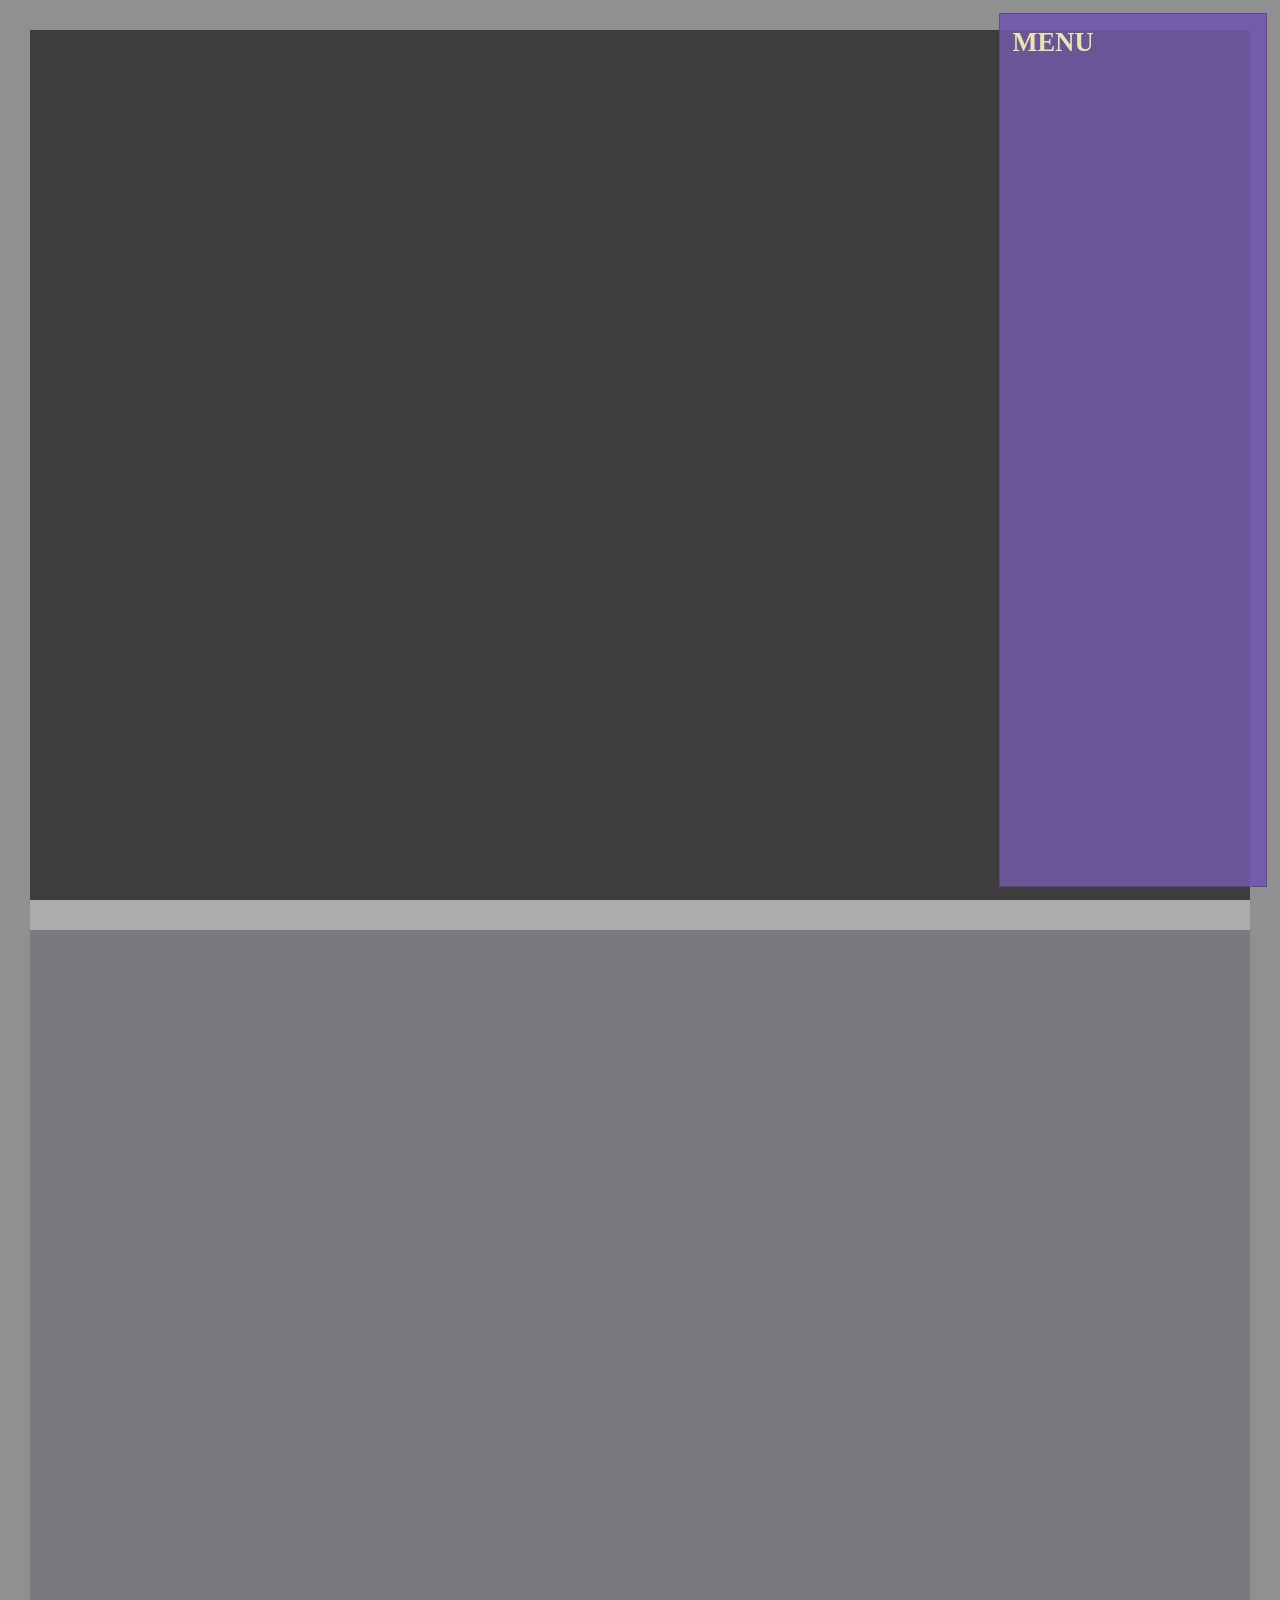
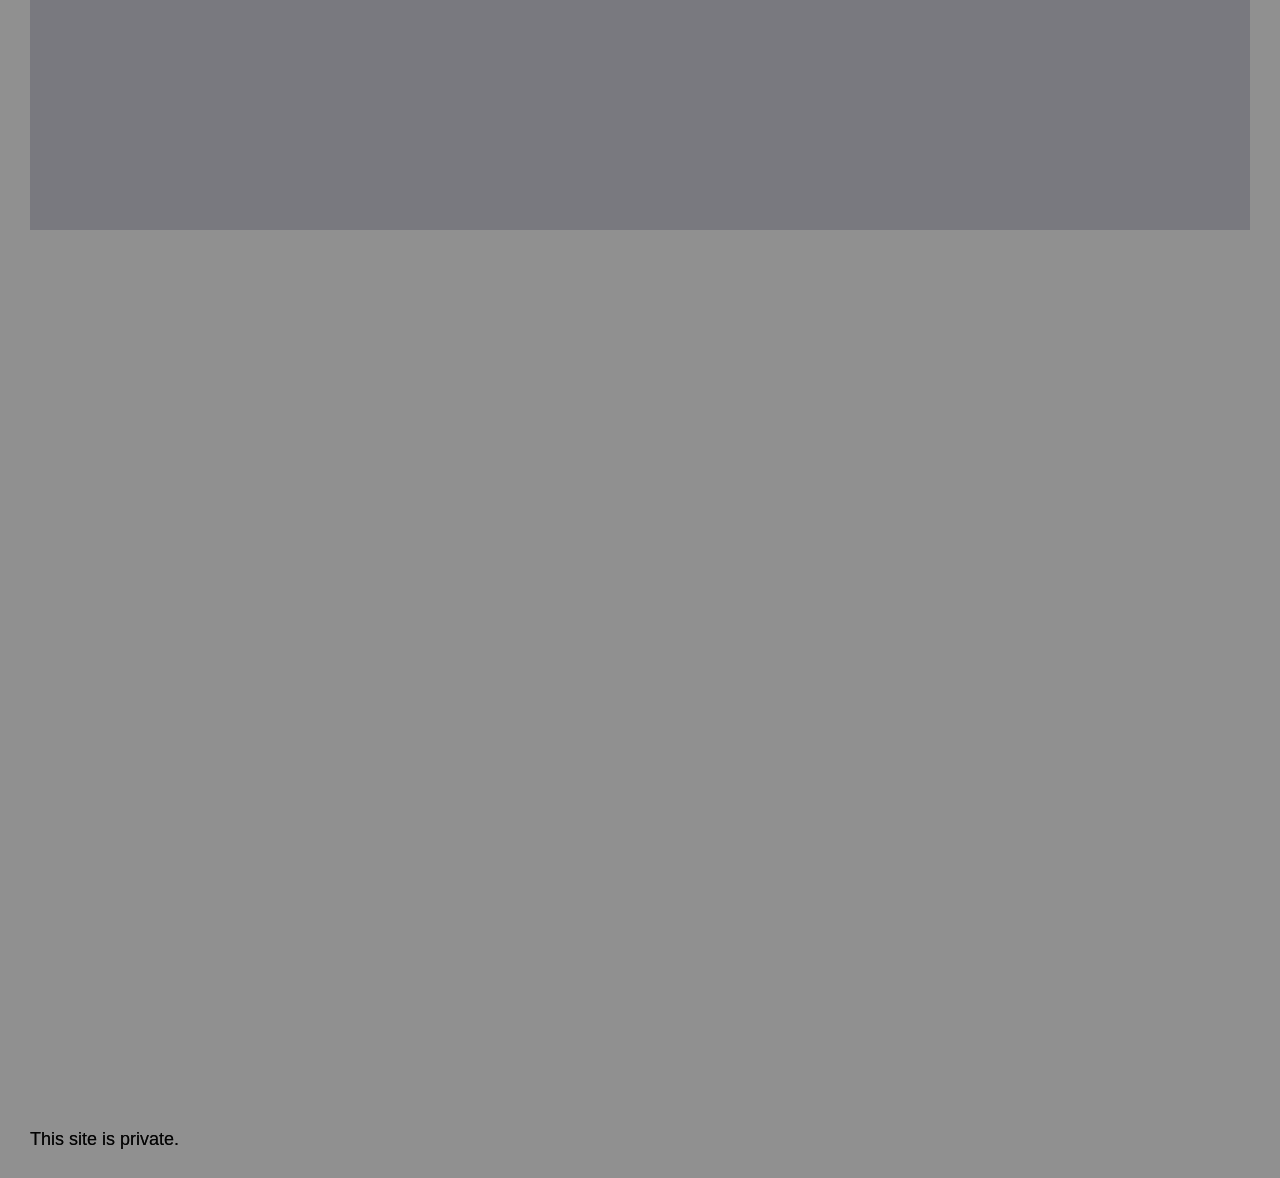
<file: menu.html>
<!DOCTYPE html>
<!-- saved from url=(0036)https://tinachieh-chenwu.cargo.site/ -->
<html class="" style="--base-size: 10.44px; --viewport-height: 725px; --min-viewport-height: 725px;"><head><meta http-equiv="Content-Type" content="text/html; charset=UTF-8">
		
		<meta name="viewport" content="width=device-width, initial-scale=1, shrink-to-fit=no">

		
			<title>Tina Wu</title>
			<script>window.__PRELOADED_STATE__={"structure":{"byParent":{"root":[]},"bySort":{},"indexById":{},"liveIndexes":{}},"site":{"id":3425439,"direct_link":"https://tinachieh-chenwu.cargo.site","display_url":"tinachieh-chenwu.cargo.site","favicon_url":"https://static.cargo.site/favicon/c3-favicon.ico","site_url":"tinachieh-chenwu","domain":null,"domain_active":false,"domain_pending":false,"website_title":"Tina Wu","has_site_description":true,"site_description":"cargo.site","is_template":false,"access_level":"private"},"pages":{"byId":{}},"sets":{"byId":{}},"media":{"data":[]},"css":{},"siteDesign":{"images":{},"quick_view":{},"site":{"enableColorFilter":false,"enableHomeLinkActiveStates":false},"cart":{"theme":"light"},"contact_form":{"theme":"light"}},"frontendState":{"hasSiteModel":true,"hasScaffolding":true,"hasSiteDesign":true,"hasSiteCSS":true,"hasShopModel":false,"hasSitePackage":true,"pointerType":"mouse","quickView":{"mode":"default","inited":false,"autoScrolling":false,"elementArray":false,"activeIndex":0,"startingIndex":0},"contactForm":{"transition":false,"inited":false},"adminMode":false,"inAdminFrame":false,"renderedPages":[],"pwProtectedOverlays":[],"networkErrors":[],"pageNotFound":false,"fontsLoaded":[],"activeHashPurl":"","lastVisiblePid":null,"hostname":"tinachieh-chenwu.cargo.site"},"commerce":{"products":{},"cart":{},"shop":{}}}</script>
			<meta name="robots" content="noindex">

		<style id="static-css">html:has(body.editing)::-webkit-scrollbar{display:none !important}body.editing::-webkit-scrollbar{display:none !important}html:has(body.editing){-ms-overflow-style:none;scrollbar-width:none}body.editing{-ms-overflow-style:none;scrollbar-width:none}body.wf-initial-load *,html.wf-initial-load *{color:transparent !important;-webkit-text-stroke:0px transparent;text-stroke:0 transparent;text-shadow:0 0 transparent}html.wf-initial-load hr{background:none !important}body{--baseColor-accent: #FF0000;--baseColor-accent-rgb: 255, 0, 0;--baseColor-accent-reverse-rgb: 255, 255, 255}*{-webkit-box-sizing:border-box;-moz-box-sizing:border-box;box-sizing:border-box}:focus{outline:0}select,select *{text-rendering:auto !important}html,body{min-height:var(--viewport-height, 100vh);margin:0;padding:0}html{--mobile-scale: 1;font-size:var(--base-size);touch-action:manipulation;position:relative}html.mobile{font-size:calc(var(--base-size)*var(--mobile-scale))}body{-moz-osx-font-smoothing:grayscale;-webkit-font-smoothing:antialiased;-webkit-text-size-adjust:none;display:flex;flex-direction:column;width:100%;min-height:var(--viewport-height, 100vh);justify-content:flex-start;margin:0;padding:0;background-color:#fff;--noise-image: url("https://static.cargo.site/assets/C3/images/noise.png");--noise-bg-amount: 0;--noise-images-amount: 0;--noise-density-size: 256px;position:relative}body.no-scroll{overflow:hidden}customhtml>*{position:relative;z-index:10}.page a.active,bodycopy * a{text-decoration-color:unset;-webkit-text-decoration-color:unset}.content{display:flex;flex-direction:column;align-items:flex-start;justify-content:flex-start;min-height:100%;position:relative;flex-grow:1;border-color:transparent;border-width:0}.pages{width:100%;flex:1 0 auto}@supports(height: 100svh){.page.stacked-page:not(.fixed){--viewport-height: 100svh}.page.stacked-page+.page.stacked-page:not(.fixed){--viewport-height: 100vh}body.mobile .content:has(.stacked-page) .page.pinned.overlay:not(.fixed){--viewport-height: 100svh}}.overlay-content{mix-blend-mode:var(--overlay-mix, normal)}.page{--split-backdrop-height: calc(var(--min-viewport-height) / 2);--split-content-height: calc(var(--viewport-height) - var(--split-backdrop-height));--noise-bg-amount: 0;--noise-images-amount: 0;--noise-density-size: 256px;position:relative;isolation:isolate;display:flex;justify-content:center;flex-wrap:nowrap;flex-direction:row;max-width:100%;width:100%;flex:0;mix-blend-mode:var(--page-mix, normal)}.page.has-backdrop-filter{background-color:rgba(0, 0, 0, 0.01);backdrop-filter:var(--page-backdrop-filter, none);-webkit-backdrop-filter:var(--page-backdrop-filter, none)}.overlay-content .page{mix-blend-mode:unset}.overlay-content .page::after{content:" ";display:block;position:fixed;width:100dvw;height:100dvh;top:0;left:0;z-index:-1}.overlay-content.is-passthrough-overlay .page::after{display:none}.mobile .page{flex-wrap:wrap}.page.overlay{position:absolute}.page.pinned-top,.page.pinned-bottom{flex:0;z-index:2;left:0;right:0}.page.pinned-bottom{transform:unset}.page.pinned-bottom.loading{will-change:transform;transform:translate(0, 0, 0)}.page.pinned-top{top:0}.page.pinned-bottom{bottom:0}.page.fixed{position:fixed;max-height:var(--viewport-height, 100vh)}.page.fixed .page-layout{max-height:var(--viewport-height, 100vh)}.page.fixed.allow-scroll .page-content{max-height:var(--viewport-height, 100vh);scrollbar-width:none;-ms-overflow-style:none;-webkit-overflow-scrolling:touch;overflow-y:auto;overflow-x:hidden;align-items:flex-start !important}.page.fixed.allow-scroll .page-content{pointer-events:auto}.page.fixed.allow-scroll .page-content::-webkit-scrollbar{width:0;background:0 0;display:none}.page.overlay{position:absolute}.page.overlay,.page.overlay .page-layout,.page.fixed,.page.fixed .page-layout{pointer-events:none}body.editing .page.overlay .page-content,body.editing .page.overlay .page-content *,body.editing .page.fixed .page-content,body.editing .page.fixed .page-content *,body.editing .page.fixed.allow-scroll .page-content,body.editing .page.fixed.allow-scroll .page-content *,body.editing .page:not([editing=true]){-moz-user-select:none;-webkit-user-select:none;-ms-user-select:none;user-select:none}body.editing .page.overlay[editing=true] .page-content,body.editing .page.overlay[editing=true] .page-content *,body.editing .page.fixed[editing=true] .page-content,body.editing .page.fixed[editing=true] .page-content *,body.editing .page.fixed.allow-scroll[editing=true] .page-content,body.editing .page.fixed.allow-scroll[editing=true] .page-content *{pointer-events:auto;-moz-user-select:auto;-webkit-user-select:auto;-ms-user-select:auto;user-select:auto}.page.fixed .page-content bodycopy a,.page.overlay .page-content bodycopy a,.page.fixed .page-content bodycopy img,.page.overlay .page-content bodycopy img,.page.fixed .page-content bodycopy iframe,.page.overlay .page-content bodycopy iframe,.page.fixed .page-content bodycopy video,.page.overlay .page-content bodycopy video,.page.fixed .page-content bodycopy audio,.page.overlay .page-content bodycopy audio,.page.fixed .page-content bodycopy input,.page.overlay .page-content bodycopy input,.page.fixed .page-content bodycopy button,.page.overlay .page-content bodycopy button,.page.fixed .page-content bodycopy audio-player,.page.overlay .page-content bodycopy audio-player,.page.fixed .page-content bodycopy shop-product,.page.overlay .page-content bodycopy shop-product,.page.fixed .page-content bodycopy details,.page.overlay .page-content bodycopy details,.page.overlay .page-content bodycopy .linked,.page.overlay .page-content bodycopy .zoomable,.page.fixed .page-content bodycopy .linked,.page.fixed .page-content bodycopy .zoomable,.page.fixed .page-content bodycopy gallery-slideshow,.page.overlay .page-content bodycopy gallery-slideshow{pointer-events:auto}.page-layout{flex-grow:1;position:relative;display:flex;flex-direction:row;align-items:flex-start;justify-content:flex-start;width:0%;mix-blend-mode:var(--page-layout-mix, normal)}.page-content{display:flex;flex-direction:row;height:100%;align-items:flex-start;border-color:transparent;border-width:0;width:100%;filter:var(--page-content-filter, none);-webkit-filter:var(--page-content-filter, none)}.page-content{position:relative;isolation:isolate;--noise-bg-amount: 0;--noise-scale: 1}.page-content.has-content-backdrop-filter{backdrop-filter:var(--page-content-backdrop-filter, none);-webkit-backdrop-filter:var(--page-content-backdrop-filter, none)}.page,.page-content,.content{--noise-bg-alpha: var(--noise-bg-color-alpha, 1)}.page::before,.page-content::before{content:"";display:block;position:absolute;inset:0;pointer-events:none;z-index:-1;border-radius:inherit;background-image:var(--noise-image),var(--noise-image),var(--noise-image);background-repeat:repeat;background-size:calc(var(--noise-density-size, 256px)*var(--noise-scale, 1));background-position:0 0;opacity:calc(var(--noise-bg-amount, 0)*var(--noise-bg-alpha, 1)*1)}.content::before{content:"";display:block;position:absolute;inset:0;pointer-events:none;background-image:var(--noise-image),var(--noise-image),var(--noise-image);background-repeat:repeat;background-size:calc(var(--noise-density-size, 256px)*var(--noise-scale, 1));background-position:0 0;opacity:calc(var(--noise-bg-amount, 0)*var(--noise-bg-alpha, 1)*1)}.page.has-backdrop-filter::before,.page-content.has-content-backdrop-filter::before{background-blend-mode:normal;opacity:min(var(--noise-bg-amount, 0),var(--noise-bg-alpha, 1))}.page-content.has-content-backdrop-filter:has(.empty-editor)::after{content:" ";display:block;height:1px;width:1px;overflow:hidden;position:absolute;top:0;left:0;background:rgba(0, 0, 0, 0.01)}.page.accepts-pointer-events *,.page-content.accepts-pointer-events,.page-content.accepts-pointer-events *{pointer-events:auto}[position=fixed]{position:fixed;overflow-y:auto;overflow-x:hidden;max-height:100vh;pointer-events:none}[position=fixed] bodycopy{pointer-events:auto}[position=absolute]{position:absolute}[position=relative]{position:relative}.top-pins [position=fixed],.top-pins [position=absolute]{top:0;left:0;right:0;z-index:999}.bottom-pins [position=fixed],.bottom-pins [position=absolute]{bottom:0;left:0;right:0;z-index:999}h1,h2,h3,h4,h5,h6,h7,h8,h9{contain:layout}.caption-background h1,.caption-background h2,.caption-background h3,.caption-background h4,.caption-background h5,.caption-background h6,.caption-background h7,.caption-background h8,.caption-background h9{contain:none}.overlay-content{position:fixed;inset:0;pointer-events:none;max-height:100dvh;--viewport-height: 100dvh;overflow:auto;overscroll-behavior:none;--elastic-scroll: true}.overlay-content::-webkit-scrollbar{display:none}.overlay-content .page-layout{min-height:fit-content}.overlay-content .page,.overlay-content .page-content,.overlay-content .page-layout{pointer-events:auto}.overlay-content.is-passthrough-overlay .page,.overlay-content.is-passthrough-overlay .page-layout{pointer-events:none}.overlay-content.is-passthrough-overlay .page-content{pointer-events:auto}.overlay-content.is-content-passthrough-overlay .page,.overlay-content.is-content-passthrough-overlay .page-layout,.overlay-content.is-content-passthrough-overlay .page-content,.overlay-content.is-content-passthrough-overlay .page-content bodycopy,.overlay-content.is-content-passthrough-overlay .page-content bodycopy gallery-freeform,.overlay-content.is-content-passthrough-overlay .page-content bodycopy gallery-grid,.overlay-content.is-content-passthrough-overlay .page-content bodycopy gallery-columnized,.overlay-content.is-content-passthrough-overlay .page-content bodycopy gallery-justify,.overlay-content.is-content-passthrough-overlay .page-content bodycopy gallery-slideshow{pointer-events:none}.overlay-content.is-content-passthrough-overlay .page-content bodycopy gallery-freeform>*,.overlay-content.is-content-passthrough-overlay .page-content bodycopy gallery-grid>*,.overlay-content.is-content-passthrough-overlay .page-content bodycopy gallery-columnized>*,.overlay-content.is-content-passthrough-overlay .page-content bodycopy gallery-justify>*,.overlay-content.is-content-passthrough-overlay .page-content bodycopy gallery-slideshow>*{pointer-events:auto}.overlay-content.is-content-passthrough-overlay .page-content bodycopy>*:not(column-set,gallery-freeform,gallery-grid,gallery-columnized,gallery-justify),.overlay-content.is-content-passthrough-overlay .page-content bodycopy column-unit *{pointer-events:auto}body.editing .overlay-content .page[editing=true] bodycopy,body.editing .overlay-content .page[editing=true] bodycopy>*,body.editing .overlay-content .page[editing=true] gallery-freeform,body.editing .overlay-content .page[editing=true] gallery-columnized,body.editing .overlay-content .page[editing=true] gallery-justify,body.editing .overlay-content .page[editing=true] gallery-grid body.editing .overlay-content .page[editing=true] gallery-slideshow{pointer-events:auto}.overlay-content.overlay-animating{--scroll-transition: unset!important;overflow:hidden}.overlay-content.overlay-open.overlay-animating .page{will-change:opacity,background-color;animation:overlayOpen var(--overlay-open-duration) var(--overlay-open-easing, "ease-in-out")}.overlay-content.overlay-open .page:has(.has-content-backdrop-filter):not(:has(.backdrop)){will-change:background-color;animation:overlayOpenWithoutOpacity var(--overlay-open-duration) var(--overlay-open-easing, "ease-in-out")}.overlay-content.overlay-close.overlay-animating .page{will-change:opacity,background-color;animation:overlayClose var(--overlay-close-duration) var(--overlay-close-easing, "ease-in-out")}.overlay-content.overlay-close .page:has(.has-content-backdrop-filter):not(:has(.backdrop)){will-change:background-color;animation:overlayCloseWithoutOpacity var(--overlay-close-duration) var(--overlay-close-easing, "ease-in-out")}.overlay-content.overlay-open.overlay-animating .page-content{will-change:transform,clip-path;animation:overlayOpenContent var(--overlay-open-duration) var(--overlay-open-easing, "ease-in-out")}.overlay-content.overlay-open.overlay-animating .page-content.has-content-backdrop-filter{will-change:transform,clip-path,opacity;animation:overlayOpenContent var(--overlay-open-duration) var(--overlay-open-easing, "ease-in-out"),overlayOpenOpacity var(--overlay-open-duration) var(--overlay-open-easing, "ease-in-out")}.overlay-content.overlay-close.overlay-animating .page-content{will-change:transform,clip-path;animation:overlayCloseContent var(--overlay-close-duration) var(--overlay-close-easing, "ease-in-out")}.overlay-content.overlay-close.overlay-animating .page-content.has-content-backdrop-filter{will-change:transform,clip-path,opacity;animation:overlayCloseContent var(--overlay-close-duration) var(--overlay-close-easing, "ease-in-out"),overlayCloseOpacity var(--overlay-close-duration) var(--overlay-close-easing, "ease-in-out")}.overlay-content.overlay-open.overlay-animating .page::before,.overlay-content.overlay-open.overlay-animating .page::after,.overlay-content.overlay-open.overlay-animating .page-content::before,.overlay-content.overlay-open.overlay-animating .page-content::after{will-change:opacity;animation:overlayOpenNoise var(--overlay-open-duration) var(--overlay-open-easing, "ease-in-out")}.overlay-content.overlay-close.overlay-animating .page::before,.overlay-content.overlay-close.overlay-animating .page::after,.overlay-content.overlay-close.overlay-animating .page-content::before,.overlay-content.overlay-close.overlay-animating .page-content::after{will-change:opacity;animation:overlayCloseNoise var(--overlay-close-duration) var(--overlay-close-easing, "ease-in-out")}.overlay-content.touch-overscroll-transform .page-content{transform:var(--touch-overscroll-transform, translate(0px, 0px)) !important}@keyframes scrollAnimationFadeIn-1{0%{opacity:0}15%{opacity:1}}@keyframes scrollAnimationFadeIn-2{0%{opacity:0}22.5%{opacity:1}100%{opacity:1}}@keyframes scrollAnimationFadeIn-3{0%{opacity:0}38%{opacity:1}100%{opacity:1}}@keyframes scrollAnimationFadeOut-1{85%{opacity:1}100%{opacity:0}}@keyframes scrollAnimationFadeOut-2{0%{opacity:1}77.5%{opacity:1}100%{opacity:0}}@keyframes scrollAnimationFadeOut-3{0%{opacity:1}65%{opacity:1}100%{opacity:0}}@keyframes scrollAnimationFadeInOut-1{0%{opacity:0}15%{opacity:1}85%{opacity:1}100%{opacity:0}}@keyframes scrollAnimationFadeInOut-2{0%{opacity:0}20%{opacity:1}82.5%{opacity:1}100%{opacity:0}}@keyframes scrollAnimationFadeInOut-3{0%{opacity:0}30%{opacity:1}75%{opacity:1}100%{opacity:0}}@keyframes scrollAnimationFlyIn-1{0%{transform:translateY(5vh)}15%{transform:scale(1)}85%{transform:scale(1)}100%{transform:scale(1)}}@keyframes scrollAnimationFlyIn-2{0%{transform:translateY(10vh)}30%{transform:scale(1)}70%{transform:scale(1)}100%{transform:scale(1)}}@keyframes scrollAnimationFlyIn-3{0%{transform:translateY(20vh)}35%{transform:scale(1)}65%{transform:scale(1)}100%{transform:scale(1)}}@keyframes scrollAnimationFlyInFadeIn-1{0%{opacity:.4;transform:translateY(25px)}50%{opacity:1;transform:translateY(0px)}}@keyframes scrollAnimationFlyInFadeIn-2{0%{opacity:0;transform:translateY(50px)}50%{opacity:1;transform:translateY(0vh)}}@keyframes scrollAnimationFlyInFadeIn-3{0%{opacity:0;transform:translateY(100px)}50%{opacity:1;transform:translateY(0vh)}}@keyframes scrollAnimationFlyOut-1{35%{transform:scale(1)}85%{transform:scale(1)}100%{transform:translateY(-5vh)}}@keyframes scrollAnimationFlyOut-2{35%{transform:scale(1)}70%{transform:scale(1)}100%{transform:translateY(-10vh)}}@keyframes scrollAnimationFlyOut-3{35%{transform:scale(1)}65%{transform:scale(1)}100%{transform:translateY(-20vh)}}@keyframes scrollAnimationFlyInOut-1{0%{transform:translateY(5vh)}35%{transform:scale(1)}85%{transform:scale(1)}100%{transform:translateY(-5vh)}}@keyframes scrollAnimationFlyInOut-2{0%{transform:translateY(10vh)}35%{transform:scale(1)}70%{transform:scale(1)}100%{transform:translateY(-10vh)}}@keyframes scrollAnimationFlyInOut-3{0%{transform:translateY(20vh)}35%{transform:scale(1)}65%{transform:scale(1)}100%{transform:translateY(-20vh)}}@keyframes scrollAnimationBlurIn-1{0%{filter:blur(5px)}10%{filter:blur(5px)}30%{filter:blur(0px)}}@keyframes scrollAnimationBlurIn-2{0%{filter:blur(8px)}12.5%{filter:blur(8px)}35%{filter:blur(0px)}}@keyframes scrollAnimationBlurIn-3{0%{filter:blur(13px)}15%{filter:blur(13px)}40%{filter:blur(0px)}}@keyframes scrollAnimationScaleInOut-1{0%{transform:scale(0.875);transform-origin:50% 0%}50%{transform:scale(1);transform-origin:50% 50%}100%{transform:scale(0.875);transform-origin:50% 100%}}@keyframes scrollAnimationScaleInOut-2{0%{transform:scale(0.6);transform-origin:50% 0%}50%{transform:scale(1);transform-origin:50% 50%}100%{transform:scale(0.6);transform-origin:50% 100%}}@keyframes scrollAnimationScaleInOut-3{0%{transform:scale(0.4);transform-origin:50% 0%}50%{transform:scale(1);transform-origin:50% 50%}100%{transform:scale(0.4);transform-origin:50% 100%}}@keyframes scrollAnimationScaleIn-1{0%{transform:scale(0.875);transform-origin:50% 0%}50%{transform:scale(1);transform-origin:50% 0%}100%{transform:scale(1);transform-origin:50% 0%}}@keyframes scrollAnimationScaleIn-2{0%{transform:scale(0.6);transform-origin:50% 0%}50%{transform:scale(1);transform-origin:50% 0%}100%{transform:scale(1);transform-origin:50% 0%}}@keyframes scrollAnimationScaleIn-3{0%{transform:scale(0.4);transform-origin:50% 0%}50%{transform:scale(1);transform-origin:50% 0%}100%{transform:scale(1);transform-origin:50% 0%}}@keyframes scrollAnimationScaleOut-1{0%{transform:scale(1);transform-origin:50% 100%}50%{transform:scale(1);transform-origin:50% 100%}100%{transform:scale(0.875);transform-origin:50% 100%}}@keyframes scrollAnimationScaleOut-2{0%{transform:scale(1);transform-origin:50% 100%}50%{transform:scale(1);transform-origin:50% 100%}100%{transform:scale(0.6);transform-origin:50% 100%}}@keyframes scrollAnimationScaleOut-3{0%{transform:scale(1);transform-origin:50% 100%}50%{transform:scale(1);transform-origin:50% 100%}100%{transform:scale(0.4);transform-origin:50% 100%}}@keyframes scrollAnimationHelix-1{0%{transform:perspective(4000px) rotatey(35deg) rotatez(1.5deg)}100%{transform:perspective(4000px) rotatey(-35deg) rotatez(-1.5deg)}}@keyframes scrollAnimationHelix-2{0%{transform:perspective(3000px) rotatey(60deg) rotatez(2deg)}100%{transform:perspective(3000px) rotatey(-60deg) rotatez(-2deg)}}@keyframes scrollAnimationHelix-3{0%{transform:perspective(2000px) rotatey(90deg) rotatez(3deg)}100%{transform:perspective(2000px) rotatey(-90deg) rotatez(-3deg)}}@keyframes scrollAnimationConveyor-1{0%{transform:perspective(2500px) translateZ(25em) rotateX(45deg)}40%{transform:perspective(2500px) rotateX(0deg)}100%{transform:perspective(2500px) rotateX(0deg)}}@keyframes scrollAnimationConveyor-2{0%{transform:perspective(2400px) translateZ(30em) rotateX(60deg)}50%{transform:perspective(2400px) rotateX(0deg)}100%{transform:perspective(2400px) rotateX(0deg)}}@keyframes scrollAnimationConveyor-3{0%{transform:perspective(2300px) translateZ(45em) rotateX(85deg)}60%{transform:perspective(2300px) rotateX(0deg)}100%{transform:perspective(2300px) rotateX(0deg)}}@keyframes scrollAnimationRebound-1{0%{transform:perspective(2100px) translateZ(-30em) rotateX(50deg);transform-origin:50% 100%}47%{transform:perspective(2100px) translateZ(0em) rotateX(0deg);transform-origin:50% 50%}53%{transform:perspective(2100px) translateZ(0em) rotateX(0deg);transform-origin:50% 50%}100%{transform:perspective(2100px) translateZ(-30em) rotateX(-50deg);transform-origin:50% 0%}}@keyframes scrollAnimationRebound-2{0%{transform:perspective(1800px) translateZ(-50em) rotateX(70deg);transform-origin:50% 100%}47%{transform:perspective(1800px) translateZ(0em) rotateX(0deg);transform-origin:50% 50%}53%{transform:perspective(1800px) translateZ(0em) rotateX(0deg);transform-origin:50% 50%}100%{transform:perspective(1800px) translateZ(-50em) rotateX(-70deg);transform-origin:50% 0%}}@keyframes scrollAnimationRebound-3{0%{transform:perspective(1300px) translateZ(-70em) rotateX(90deg);transform-origin:50% 100%}47%{transform:perspective(1300px) translateZ(0em) rotateX(0deg);transform-origin:50% 50%}53%{transform:perspective(1300px) translateZ(0em) rotateX(0deg);transform-origin:50% 50%}100%{transform:perspective(1300px) translateZ(-70em) rotateX(-90deg);transform-origin:50% 0%}}@keyframes scrollTransitionFadeUp-1{0%{opacity:0;transform:translateY(25px)}25%{opacity:1;transform:translateY(0vh)}}@keyframes scrollTransitionFadeUp-2{0%{opacity:0;transform:translateY(40px)}25%{opacity:1;transform:translateY(0vh)}}@keyframes scrollTransitionFadeUp-3{0%{opacity:0;transform:translateY(50px)}25%{opacity:1;transform:translateY(0vh)}}@keyframes scrollTransitionScaleUp-1{0%{opacity:0;transform:scale(0.95)}25%{opacity:1;transform:scale(1)}}@keyframes scrollTransitionScaleUp-2{0%{opacity:0;transform:scale(0.875)}25%{opacity:1;transform:scale(1)}}@keyframes scrollTransitionScaleUp-3{0%{opacity:0;transform:scale(0.75)}25%{opacity:1;transform:scale(1)}}@keyframes scrollAnimationTwistUp-1{0%{opacity:0;transform:translateY(25px) rotateY(27deg) rotateZ(1.5deg) perspective(4000px)}25%{opacity:1;transform:translateY(0vh)}}@keyframes scrollAnimationTwistUp-2{0%{opacity:0;transform:translateY(40px) rotateY(35deg) rotateZ(2deg) perspective(3000px)}25%{opacity:1;transform:translateY(0vh)}}@keyframes scrollAnimationTwistUp-3{0%{opacity:0;transform:translateY(65px) rotateY(40deg) rotateZ(3deg) perspective(2000px)}25%{opacity:1;transform:translateY(0vh)}}@keyframes scrollTransitionBlurIn-1{0%{filter:blur(5px);transform:scale(0.992)}25%{filter:blur(0px);transform:scale(1)}}@keyframes scrollTransitionBlurIn-2{0%{filter:blur(8px);transform:scale(0.992)}25%{filter:blur(0px);transform:scale(1)}}@keyframes scrollTransitionBlurIn-3{0%{filter:blur(13px);transform:scale(0.992)}25%{filter:blur(0px);transform:scale(1)}}@keyframes scrollTransitionColorIn-1{0%{filter:saturate(50%)}32%{filter:saturate(100%)}}@keyframes scrollTransitionColorIn-2{0%{filter:saturate(25%)}32%{filter:saturate(100%)}}@keyframes scrollTransitionColorIn-3{0%{filter:saturate(0%)}32%{filter:saturate(100%)}}@keyframes scrollTransitionRebound-1{0%{transform:perspective(1500px) translateZ(0em) rotateX(30deg);transform-origin:50% 100%;opacity:0}25%{transform:perspective(1500px) translateZ(0em) rotateX(0deg);transform-origin:50% 50%;opacity:1}}@keyframes scrollTransitionRebound-2{0%{transform:perspective(1800px) translateZ(-50em) rotateX(70deg);transform-origin:50% 100%}47%{transform:perspective(1800px) translateZ(0em) rotateX(0deg);transform-origin:50% 50%}53%{transform:perspective(1800px) translateZ(0em) rotateX(0deg);transform-origin:50% 50%}100%{transform:perspective(1800px) translateZ(-50em) rotateX(-70deg);transform-origin:50% 0%}}@keyframes scrollTransitionRebound-3{0%{transform:perspective(1300px) translateZ(-70em) rotateX(90deg);transform-origin:50% 100%}47%{transform:perspective(1300px) translateZ(0em) rotateX(0deg);transform-origin:50% 50%}53%{transform:perspective(1300px) translateZ(0em) rotateX(0deg);transform-origin:50% 50%}100%{transform:perspective(1300px) translateZ(-70em) rotateX(-90deg);transform-origin:50% 0%}}@keyframes LooseHinge-1{0%{transform:rotate(5deg);transform-origin:0% 0%}50%{transform:rotate(0deg);transform-origin:50% 50%}100%{transform:rotate(5deg);transform-origin:100% 100%}}@keyframes LooseHinge-2{0%{transform:rotate(10deg);transform-origin:0% 0%}50%{transform:rotate(0deg);transform-origin:50% 50%}100%{transform:rotate(10deg);transform-origin:100% 100%}}@keyframes LooseHinge-3{0%{transform:rotate(30deg);transform-origin:0% 0%}50%{transform:rotate(0deg);transform-origin:50% 50%}100%{transform:rotate(30deg);transform-origin:100% 100%}}@keyframes overlayOpen{from{opacity:var(--overlay-open-from-opacity, 1);background-color:var(--overlay-open-from-background-color, transparent)}to{opacity:1}}@keyframes overlayOpenWithoutOpacity{from{background-color:var(--overlay-open-from-background-color, transparent)}}@keyframes overlayOpenOpacity{from{opacity:var(--overlay-open-from-opacity, 1)}to{opacity:1}}@keyframes overlayOpenContent{from{transform:var(--overlay-open-content-from-transform, translate3d(0, 0, 0));clip-path:var(--overlay-open-content-from-clip-mask, inset(0% 0% 0% 0%))}to{transform:translate3d(0, 0, 0);clip-path:var(--overlay-open-content-to-clip-mask, inset(0% 0% 0% 0%))}}@keyframes overlayClose{to{opacity:var(--overlay-close-to-opacity, 1);background-color:var(--overlay-close-to-background-color, transparent)}}@keyframes overlayCloseWithoutOpacity{to{background-color:var(--overlay-close-to-background-color, transparent)}}@keyframes overlayCloseOpacity{to{opacity:var(--overlay-close-to-opacity, 1)}}@keyframes overlayCloseContent{from{transform:translate3d(0, 0, 0);clip-path:var(--overlay-close-content-from-clip-mask, inset(0% 0% 0% 0%))}to{transform:var(--overlay-close-content-to-transform, translate3d(0, 0, 0));clip-path:var(--overlay-close-content-to-clip-mask, inset(0% 0% 0% 0%))}}@keyframes overlayOpenNoise{from{opacity:0}}@keyframes overlayCloseNoise{to{opacity:0}}.backdrop{contain:layout}.has-backdrop-filter .backdrop-contents::after{backdrop-filter:var(--page-backdrop-filter, none);-webkit-backdrop-filter:var(--page-backdrop-filter, none);position:absolute;width:100%;height:100%;content:"";inset:0;z-index:1;pointer-events:none}.backdrop:not(.clip){-webkit-transform:translate(0px, 0px)}.backdrop>.backdrop-contents{transition:opacity .5s ease-in-out;opacity:0;top:0;bottom:0;width:100%;position:sticky;height:100%;max-height:100vh;overflow:hidden}.backdrop-contents.loaded{opacity:1}.backdrop.clip .backdrop-contents.above,.backdrop.clip .backdrop-contents.below{display:none}.backdrop.clip .backdrop-contents{will-change:display,opacity,transform,clip-path}.backdrop>.backdrop-contents [data-backdrop]{height:100%}.backdrop.clip{contain:none;overflow:hidden;clip-path:inset(0% 0% 0% 0%)}.clip>.backdrop-contents{height:calc(100vh + .5px);width:var(--backdrop-width, 100%);position:fixed}.backdrop{flex-shrink:0;width:100%;order:1;position:absolute;top:0;left:0;right:0;bottom:0}.wallpaper-navigation{position:absolute;inset:var(--pin-padding-top, 0) 0 var(--pin-padding-bottom, 0) 0;z-index:10;pointer-events:none !important;display:flex;justify-content:center;flex-wrap:wrap;flex-direction:row;max-width:100%;width:100%;flex:0}.wallpaper-navigation .page-content,.wallpaper-navigation .page-layout{background:none;background-color:transparent;visibility:hidden}.wallpaper-navigation .backdrop.clip{contain:none;overflow:hidden;clip-path:inset(0% 0% 0% 0%)}.wallpaper-navigation .backdrop.clip>.wallpaper-slideshow{position:fixed}.wallpaper-navigation .wallpaper-slideshow{top:0;bottom:0;position:sticky;transform:translate3d(0, 0, 0);height:calc(100% + .5px);max-height:calc(var(--viewport-height, 100vh) + .5px)}::part(slideshow-nav){transition:opacity 222ms ease-in-out;pointer-events:none;-moz-user-select:none;-webkit-user-select:none;-ms-user-select:none;user-select:none;-webkit-tap-highlight-color:transparent;-webkit-touch-callout:none;--button-size: 30px;--button-inset: 20px;--button-icon-color: rgba(255, 255, 255, 0.9);--button-icon-scale: 1;--button-icon-stroke-width: 1.5px;--button-icon-stroke-linecap: butt;--button-background-color: rgba(87, 87, 87, 0.35);--button-background-radius: 50%;--button-active-opacity: 0.7}::part(slideshow-nav-previous-button){pointer-events:auto;cursor:pointer;position:absolute;top:0;left:0;bottom:0}::part(slideshow-nav-next-button){pointer-events:auto;cursor:pointer;position:absolute;top:0;right:0;bottom:0}::part(slideshow-nav-close-button){pointer-events:auto;cursor:pointer;position:absolute;top:0;right:0}::part(slideshow-nav-prev){position:absolute;top:0;bottom:0;left:var(--button-inset, 0px);margin:auto;width:36px;height:36px}::part(slideshow-nav-next){position:absolute;top:0;bottom:0;right:var(--button-inset, 0px);margin:auto;width:36px;height:36px;transform:scaleX(-1)}::part(slideshow-nav-close){position:absolute;top:var(--button-inset, 0px);right:var(--button-inset, 0px);margin:auto;width:36px;height:36px}::part(slideshow-nav-prev),::part(slideshow-nav-next),::part(slideshow-nav-close){height:var(--button-size);width:var(--button-size)}::part(slideshow-nav-previous-button):active,::part(slideshow-nav-next-button):active,::part(slideshow-nav-close-button):active{opacity:var(--button-active-opacity, 0.7)}::part(slideshow-nav-background){stroke:none !important;fill:var(--button-background-color);rx:var(--button-background-radius)}::part(slideshow-nav-arrow),::part(slideshow-nav-x){fill:none !important;stroke:var(--button-icon-color);stroke-width:var(--button-icon-stroke-width);stroke-linecap:var(--button-icon-stroke-linecap);transform:scale(var(--button-icon-scale));transform-origin:center}bodycopy{display:block;contain:layout;word-wrap:break-word;position:relative;max-width:100%;width:100%;-webkit-nbsp-mode:normal;--font-scale: 1}bodycopy *{border-width:0}a{color:inherit}a.image-link,a.image-link:hover,a.image-link:active,a.icon-link,a.icon-link:hover,a.icon-link:active{border-bottom:none;text-decoration:none}[contenteditable=true] a:active,[contenteditable=true] .linked:active,[contenteditable=true] .zoomable:active{opacity:1}s *{text-transform:inherit}small{max-width:100%;text-decoration:inherit}b,strong{font-weight:bolder}.small-caps{font-variant:small-caps;text-transform:lowercase}.no-wrap{white-space:nowrap}.page_background{position:absolute;top:0;left:0;width:100%;height:100%}media-item .caption.empty{display:none}.tag-separator:before{content:", "}media-item[drag=true]::part(media),[contenteditable=true] iframe{pointer-events:none}column-set+*{--gutter-expand: 1}gallery-grid+*{--gutter-expand: 1}gallery-columnized+*{--gutter-expand: 1}gallery-justify+*{--gutter-expand: 1}gallery-slideshow+*{--gutter-expand: 1}gallery-freeform+*{--gutter-expand: 1}media-item+*{--gutter-expand: 1}column-unit>*:first-child{--gutter-expand: 0}marquee-set h1,marquee-set h2,marquee-set h3,marquee-set h4,marquee-set h5,marquee-set h6,marquee-set h7,marquee-set h8,marquee-set h9{vertical-align:text-bottom;display:inline-block}marquee-set{pointer-events:auto}gallery-slideshow media-item figcaption.caption{display:var(--display-slideshow-captions, none);transform:var(--slideshow-caption-transform, translateX(0px));opacity:var(--slideshow-caption-opacity, 0);text-align:var(--slideshow-caption-align);pointer-events:var(--slideshow-caption-pointer-events, initial);will-change:opacity,transform;position:relative}gallery-slideshow media-item::part(sizing-frame){margin:auto 0;flex-grow:0}gallery-slideshow media-item::part(frame){display:flex;flex-wrap:wrap;width:var(--item-width);height:var(--slide-height);align-content:var(--slideshow-vertical-align);align-self:var(--slideshow-horizontal-align)}body.slideshow-nav-arrow-display,body.slideshow-nav-arrow-display *:not(a,media-item[href],media-item.zoomable){cursor:var(--slideshow-cursor)}body.slideshow-dragging *{cursor:var(--slideshow-cursor) !important}body>media-item[no-component]{all:unset !important;border:none !important;padding:0 !important;position:fixed !important;z-index:5000 !important;pointer-events:none !important;background:none !important;inset:0 !important;overflow:hidden !important}button#edit.edit{appearance:none;-webkit-appearance:none;border:none;cursor:pointer;font-size:var(--fontSize-default);font-family:var(--fontFamily-default);padding:0;text-align:left;white-space:nowrap;background:transparent;display:flex;margin:0;border-radius:3px 0 0 3px;pointer-events:auto;position:fixed;top:50%;transform:translate(0, -50%);right:400px;height:36px;width:12px;z-index:999;cursor:pointer;background-color:rgba(140, 140, 140, 0.4);padding-left:2px;margin-right:5px;width:20px;cursor:pointer;margin:0;right:0}button#edit.edit:active{opacity:.7;user-select:none}button#edit.edit svg{padding:0;width:16px;height:36px;margin-left:2px;opacity:1}button#edit.edit svg path{fill:#fff}.quick-view{--font-scale: 1;--resize-parent-width: unset;width:80%;height:80%;margin-top:auto;margin-right:auto;margin-bottom:auto;margin-left:auto;padding:5rem;padding-top:5rem;padding-right:5rem;padding-bottom:5rem;padding-left:5rem;display:flex;z-index:5001;transform:translateZ(999px);position:fixed;top:0;left:0;right:0;bottom:0;-webkit-text-size-adjust:100%;-ms-touch-action:none;touch-action:none;line-height:initial;letter-spacing:initial}.quick-view .caption{font-size:clamp(14.5px,var(--font-scale, 1)*var(--font-size, 14.5px),2.4rem)}.quick-view-frame{position:relative;display:flex;height:100%;width:100%}.quick-view-content{height:100%;width:auto}.quick-view-background{backdrop-filter:var(--quick-view-backdrop-filter, none);-webkit-backdrop-filter:var(--quick-view-backdrop-filter, none);transition:backdrop-filter .2s ease}.quick-view.quick-view-navigation{display:block;z-index:5002;position:fixed;inset:0;pointer-events:none;transform:translateZ(999px)}.quick-view::part(slideshow-nav){transition:opacity 222ms ease-in-out;position:absolute;z-index:99;inset:0;pointer-events:none}.pagination-watcher{pointer-events:none;height:1px;margin-top:-1px;width:100%}html,body{overflow-anchor:none}.colorfilter-color,.colorfilter-base{position:absolute;inset:0;pointer-events:none}.colorfilter-color{z-index:9995;display:block;background-color:var(--colorfilter-color, #FF0000);mix-blend-mode:var(--colorfilter-mix, lighten);opacity:var(--colorfilter-color-opacity, 0)}.colorfilter-base{display:block;backdrop-filter:grayscale(clamp(0, var(--colorfilter-grayscale, 0), var(--colorfilter-color-opacity, 0))) brightness(var(--colorfilter-brightness, 1)) contrast(var(--colorfilter-contrast, 1)) invert(var(--colorfilter-invert, 0));-webkit-backdrop-filter:grayscale(clamp(0, var(--colorfilter-grayscale, 0), var(--colorfilter-color-opacity, 0))) brightness(var(--colorfilter-brightness, 1)) contrast(var(--colorfilter-contrast, 1)) invert(var(--colorfilter-invert, 0));z-index:9994}#editor-overlay.safari,.colorfilter-base.safari,.colorfilter-color.safari,#cargo-dotsite.safari{transform:translateZ(0px);animation:loopTranslate .5s steps(2, end) infinite}@keyframes loopTranslate{0%{transform:translateZ(0px)}50%{transform:translateZ(1px)}100%{transform:translateZ(0px)}}.flying-object{position:fixed;top:0;left:0;width:100vw;height:100vh;z-index:9999;overflow:hidden}.flying-object media-item{position:fixed;top:0;left:0}.flying-object,.flying-object *{user-select:none;pointer-events:none !important}body.audio-player-dragging,body.audio-player-dragging audio-player,body.audio-player-dragging *{cursor:ew-resize}audio-player[browser-default=true]{padding:unset;margin:unset;outline:unset;background:unset;border:unset;transform:unset;height:unset;position:relative;display:inline-block}audio-player::part(button){background:transparent;cursor:pointer;flex-shrink:0;align-items:center;justify-content:center;display:inline-flex;width:.7em;contain:layout}audio-player::part(separator){height:100%}audio-player::part(buffer){height:100%}audio-player::part(time-bar){height:100%;display:flex;justify-content:space-between;align-content:center;margin:auto 0;width:0%;flex-grow:1;height:100%}audio-player::part(progress){background:transparent;height:100%}audio-player::part(play-icon),audio-player::part(pause-icon){fill:currentColor;cursor:pointer;width:100%;height:auto}audio-player::part(label){white-space:nowrap;overflow:hidden;text-overflow:ellipsis;pointer-events:none;user-select:none;margin:auto auto auto 0;flex:0 3 auto;min-width:0;width:100%}audio-player::part(total-time){flex:0 1 auto;margin:auto 0}audio-player::part(current-time),audio-player::part(play-text){flex:0 1 auto;margin:auto 0}audio-player::part(stream-anim):before{content:"Streaming"}audio-player::part(stream-anim){user-select:none;margin:auto auto auto 0}audio-player::part(buffer),audio-player::part(current-time),audio-player::part(note-svg),audio-player::part(play-text),audio-player::part(separator),audio-player::part(total-time){user-select:none;pointer-events:none}audio-player::part(buffer),audio-player::part(play-text),audio-player::part(progress){position:absolute}audio-player::part(time-bar),audio-player::part(button),audio-player::part(current-time),audio-player::part(note-icon),audio-player::part(pause),audio-player::part(play),audio-player::part(total-time){position:relative}audio-player::part(progress-indicator){border:1px solid currentColor;cursor:ew-resize;height:100%;right:0;position:absolute}audio-player{border:var(--border-lines);margin-bottom:.5em;overflow:hidden}audio-player::part(time-bar){background:var(--background-color)}audio-player::part(label),audio-player::part(current-time),audio-player::part(total-time){color:var(--text-color)}audio-player::part(play-icon),audio-player::part(pause-icon){fill:var(--icon-color, currentColor)}audio-player::part(separator){width:0px;background:none}audio-player::part(buffer){background:var(--buffer-background-color)}audio-player::part(progress){background:var(--progress-background-color)}audio-player::part(progress-indicator){border-top:0;border-bottom:0;border-left:0;border-right-width:2px}audio-player::part(button){height:100%;display:inline-flex;align-self:center;background:var(--background-color)}audio-player::part(button):after{color:var(--text-color)}audio-player[status=stopped]::part(button):after,audio-player:not([status])::part(button):after{content:var(--play-text)}audio-player[status=playing]::part(button):after{content:var(--pause-text)}audio-player::part(play-icon),audio-player::part(pause-icon){height:var(--icon-size, 1em);width:auto}audio-player::part(label),audio-player::part(stream-anim),audio-player::part(current-time),audio-player::part(total-time){padding:var(--text-padding)}shop-product{font-size:1.2rem;max-width:22rem;width:100%;position:relative;display:block}shop-product::part(price){line-height:1.1;color:inherit;font-family:inherit;font-style:inherit;font-weight:inherit;font-size:inherit;letter-spacing:inherit}shop-product::part(dropdown){width:100%;background:transparent;line-height:normal;color:inherit;font-family:inherit;font-style:inherit;font-weight:inherit;font-size:inherit;letter-spacing:inherit;white-space:nowrap;text-overflow:ellipsis;display:inline-block;-webkit-appearance:none;border:0;outline:0}shop-product::part(button),shop-product::part(error){line-height:normal;cursor:pointer;display:inline-block;color:inherit;font-family:inherit;font-style:inherit;font-weight:inherit;font-size:inherit;letter-spacing:inherit;-webkit-touch-callout:none;-webkit-user-select:none;user-select:none}shop-product::part(button):active{opacity:.7}a[rel=show-cart][show-count]:after{counter-reset:variable var(--cart-item-count);content:" (" counter(variable) ")";display:var(--cart-item-count-display, none)}.cargodotsite{position:fixed;bottom:1rem;right:1.4rem;mix-blend-mode:difference;z-index:9999;opacity:.2;cursor:pointer}.mobile .cargodotsite{bottom:.4rem;right:1rem}.cargodotsite:active{opacity:.14}.dl-duplicate{position:fixed;bottom:1rem;right:1.4rem;z-index:9999;cursor:pointer}.mobile .dl-duplicate{bottom:.4rem;right:1rem}.dl-duplicate:active{opacity:.7}</style>
		<link rel="stylesheet" type="text/css" href="./menu_files/index.css">
		<script>!function(){function e(e,o,t){!1===e.prototype.hasOwnProperty(name)&&(e.prototype[o]=t)}e(Node,"saveable",!1),e(Node,"setSaveable",function(e){return this.saveable=e,this}),e(Node,"isSaveable",function(){return this.saveable}),Node.prototype.persistCloneNode=function(){var s=function(e,o,t){for(var i=0;i<e.childNodes.length;i++)t(e.childNodes[i],o.childNodes[i]),0<e.childNodes[i].childNodes.length&&s(e.childNodes[i],o.childNodes[i],t)},e=Node.prototype.cloneNode.apply(this,arguments);return this.isSaveable&&!0===this.isSaveable()&&e.setSaveable(!0),0<this.childNodes.length&&s(this,e,function(e,o){e.isSaveable&&!0===e.isSaveable()&&o.setSaveable(!0)}),e},this.core={markAsEditable:function(e){}}}(window.CargoEditor=window.CargoEditor||{});</script>
	
			<link rel="icon" href="https://static.cargo.site/favicon/c3-favicon.ico" sizes="any">
			
			
			
			<link rel="stylesheet" type="text/css" href="./menu_files/css" media="all"><style>[data-backdrop="video"] .backdrop_background {
    position: absolute;
    top: 0;
    left: 0;
    right: 0;
    bottom: 0;
    width: 100%;
    height: 100%;
    background-color: #333;
    background-position: center;
    background-repeat: no-repeat;
    z-index: 0;
    overflow: hidden;
    pointer-events:none;
}

[data-backdrop="video"] .video_background {
    position: absolute;
    top: 0;
    left: 0;
    right: 0;
    bottom: 0;
    width: 100%;
    height: 100%;
    background-position: center;
    background-repeat: no-repeat;
    z-index: 1;
    overflow: hidden;
    pointer-events:none;
}

[data-backdrop="video"] .video_wrapper_outer {
    overflow: hidden;
    position: absolute;
    min-width: 3px;
    min-height: 3px;
    top: -100%;
    left: -2000px;
    right: -2000px;
    bottom: -100%;
    margin: auto;
}

[data-backdrop="video"] .video_wrapper_inner {
    overflow: hidden;
    position: absolute;
    min-width: 10px;
    min-height: 10px;
    left: -2000px;
    right: -2000px;
    top: -2000px;
    bottom: -2000px;
    margin: auto;
}

[data-backdrop="video"] .video_embed {
    visibility: hidden;
    position: absolute;
    min-width: 10px;
    min-height: 10px;
    top: 0;
    left: -100%;
    right: -100%;
    margin-left: auto;
    margin-right: auto;
    pointer-events: none;
}

[data-backdrop="video"] ::-webkit-media-controls-panel {
  display: none!important;
  -webkit-appearance: none;
}

/* Old shadow dom for play button */

[data-backdrop="video"] ::--webkit-media-controls-play-button {
  display: none!important;
  -webkit-appearance: none;
}

/* New shadow dom for play button */

[data-backdrop="video"] ::-webkit-media-controls-start-playback-button {
  display: none!important;
  -webkit-appearance: none;
}

[data-backdrop="video"] .video_background.clickable {
    pointer-events: auto;
}

[data-backdrop="video"] .video_embed.fallback_image {
    background-repeat:no-repeat;
    background-size: cover;
    background-position: center;
}
[data-backdrop="video"] .measuring-stick {
    position: absolute;
    top: 0;
    left: 0;
    margin: 0 auto auto 0;
    z-index: -9;
    pointer-events:none;
}

[data-backdrop="video"] .image_overlay {
    display: none;
    position: absolute;
    top: 0;
    left: 0;
    right: 0;
    bottom: 0;
    background-size: 24px;
    image-rendering: -moz-pixelated;
    image-rendering: -o-pixelated;
    image-rendering: -webkit-optimize-contrast;
    image-rendering: pixelated;
    background-position: center;
    z-index: 10;
    pointer-events:none;
}

.noisemove {
    animation: noisemove .8s steps(4, end) infinite;
}

@-webkit-keyframes noisemove {
    0%   { background-position: 0px 0px; }
    33.33%   { background-position: 80px 140px; }
    66.66%   { background-position: 200px 30px; }
    100%   { background-position: 0px 0px; }
}

@-moz-keyframes noisemove {
    0%   { background-position: 0px 0px; }
    33.33%   { background-position: 80px 140px; }
    66.66%   { background-position: 200px 30px; }
    100%   { background-position: 0px 0px; }
}
@-o-keyframes noisemove {
    0%   { background-position: 0px 0px; }
    33.33%   { background-position: 80px 140px; }
    66.66%   { background-position: 200px 30px; }
    100%   { background-position: 0px 0px; }
}
@keyframes noisemove {
    0%   { background-position: 0px 0px; }
    33.33%   { background-position: 80px 140px; }
    66.66%   { background-position: 200px 30px; }
    100%   { background-position: 0px 0px; }
}</style></head>
	<body style="--noise-bg-color-alpha: 0.15;" class="home">
		<script src="./menu_files/index.js" async="" type="module"></script>
	


<div style="position: fixed; top: 0;left: 0;z-index: -99; visibility: hidden; height: 100svh;" tabindex="-1" aria-hidden="true"></div><div style="position: fixed; top: 0;left: 0;z-index: -99; visibility: hidden; height: 100vh;" tabindex="-1" aria-hidden="true"></div><div class="colorfilter-color"></div><div class="colorfilter-base"></div><customhtml></customhtml><style>html {
	--mobile-scale: 1.4;
	--mobile-padding-offset: 1;
}

body {
	--swatch-1: rgba(0, 0, 0, 0.85);
	--swatch-2: rgba(0, 0, 0, 0.75);
	--swatch-3: rgba(0, 0, 0, 0.6);
	--swatch-4: rgba(0, 0, 0, 0.4);
	--swatch-5: rgba(0, 0, 0, 0.25);
	--swatch-6: rgba(0, 0, 0, 0.15);
	background-color: rgba(0, 0, 0, 0.15);
	--colorfilter-color-opacity: 0.3;
	--colorfilter-mix: screen;
	--colorfilter-grayscale: 1;
	--colorfilter-color: rgba(0, 0, 0, 0.75);
}

body.mobile {
}

a:active,
.linked:active,
.zoomable::part(media):active {
	opacity: 0.7;
}

.page a.active {
	color: #efe59b;
}

sub {
	position: relative;
	vertical-align: baseline;
	top: 0.3em;
}

sup {
	position: relative;
	vertical-align: baseline;
	top: -0.4em;
}

.small-caps {
	font-variant: small-caps;
    text-transform: lowercase;
}

ol {
	margin: 0;
	padding: 0 0 0 2.5em;
	list-style-type: decimal-leading-zero;
}

ul {
	margin: 0;
	padding: 0 0 0 2.0em;
}

ul.lineated {
	margin: 0;
	padding: 0;
	list-style-type: none;
	margin: 0 0 0 3em;
	text-indent: -3em;
}

blockquote {
	margin: 0;
	padding: 0 0 0 2em;
}

hr {
	background: rgba(0, 0, 0, 0.85);
	border: 0;
	height: 1px;
	display: block;
	margin-top: 0.5rem;
	margin-bottom: 0.75rem;
}

.content {
	border-color: rgba(0, 0, 0, 0.85);
	border-style: solid;
}

bodycopy {
	font-size: 2.05rem;
	font-weight: 650;
	color: rgba(0, 0, 0, 0.75);
	font-family: "Diatype Variable";
	font-style: normal;
	line-height: 1.15;
	letter-spacing: 0em;
	display: block;
	font-variation-settings: 'slnt' 0, 'MONO' 0;
}

bodycopy a {
	color: #efe59b;
	text-decoration: none;
}

bodycopy a:hover {
}

h1 {
	font-family: "Diatype Variable";
	font-style: normal;
	font-weight: 800;
	margin: 0;
	font-size: 4.5rem;
	line-height: 1;
	color: rgba(0, 0, 0, 0.9);
	letter-spacing: -0.043em;
	font-variation-settings: 'slnt' 0, 'MONO' 0;
}

h1 a {
	color: rgba(0, 0, 0, 0.9);
	text-decoration: none;
}

h1 a:hover {
}

h2 {
	font-family: "Diatype Variable";
	font-style: normal;
	font-weight: 650;
	margin: 0;
	color: rgba(0, 0, 0, 0.8);
	font-size: 1.65rem;
	line-height: 1.15;
	letter-spacing: -0.003em;
	font-variation-settings: 'slnt' 0, 'MONO' 0;
}

h2 a {
	color: rgba(0, 0, 0, 0.8);
	text-decoration: none;
}

h2 a:hover {
}

.caption {
	font-size: 0.7rem;
	font-weight: 650;
	color: rgba(0, 0, 0, 0.5);
	font-family: "Diatype Mono Variable";
	font-style: normal;
	line-height: 1.15;
	letter-spacing: 0em;
	display: block;
	font-variation-settings: 'slnt' 0, 'MONO' 0.5;
}

.caption a {
	color: rgba(0, 0, 0, 0.5);
	text-decoration: underline;
}

.caption a:hover {
}

.cover {
	--text-style: "Cover";
	font-size: 1.25rem;
	font-weight: 400;
	color: #ffffff;
	font-family: "Marist Variable";
	font-style: normal;
	line-height: 1.2;
	letter-spacing: 0;
	display: block;
}

.cover a {
	color: #ffffff;
	text-decoration: underline;
	text-decoration-color: rgba(255, 255, 255, 0.25);
}

.cover a:hover {
}

media-item .caption {
	margin-top: 1em;
}

gallery-grid .caption,
gallery-columnized .caption,
gallery-justify .caption {
	margin-bottom: 2em;
}

[thumbnail-index] .caption {
}

[thumbnail-index] .caption .tags {
	margin-top: 0.25em;
}

.page {
	justify-content: flex-start;
}

.page-content {
	padding: 0.75rem;
	text-align: center;
	border-color: rgba(0, 0, 0, 0.15);
	border-style: solid;
	border-width: 0.0rem;
}

.mobile [id] .page-layout {
	max-width: 100%;
}

.mobile [id] .page-content {
}

.page-layout {
	align-items: flex-start;
	max-width: 100%;
}

media-item::part(media) {
	border: 0;
	padding: 0;
	border-style: solid;
	border-radius: 0rem;
	border-width: 0.0rem;
	border-color: rgba(0, 0, 0, 0.85);
	filter: drop-shadow(1.2rem 1.2rem 0.89rem rgba(16, 26, 100, 0.25));
	will-change: filter;
}

.quick-view {
	height: 100%;
	width: 100%;
	padding: 0.75rem;
	margin-top: auto;
	margin-right: auto;
	margin-bottom: auto;
	margin-left: auto;
	--quick-view-backdrop-filter: blur(2rem);
}

.quick-view-background {
	background-color: rgba(255, 255, 255, 0.4);
}

.quick-view .caption {
	color: rgba(255, 255, 255, 1.0);
	padding: 20px 0;
	text-align: center;
	transition: 100ms opacity ease-in-out;
	position: absolute;
	bottom: 0;
	left: 0;
	right: 0;
}

.quick-view .caption-background {
	padding: 0.5rem 1rem;
	display: inline-block;
	background: rgba(0, 0, 0, 0.5);
	border-radius: .5rem;
	text-align: left;
	max-width: 50rem;
}

.mobile .quick-view {
	width: 100%;
	height: 100%;
	margin: 0;
	padding: 10px;
}

.mobile .quick-view .caption {
	padding: 10px 0;
}

.mobile .quick-view .caption-background {
	max-width: 100vw;
}

::part(slideshow-nav) {
	--button-size: 40px;
	--button-inset: 20px;
	--button-icon-color: rgba(0, 0, 0, 0.75);
	--button-icon-stroke-width: 1px;
	--button-icon-stroke-linecap: none;
	--button-background-color: rgba(0, 0, 0, 0);
	--button-background-radius: 50%;
	--button-active-opacity: 0.7;
}

gallery-slideshow::part(slideshow-nav) {
	--button-inset: 15px;
}

.quick-view::part(slideshow-nav) {
}

.wallpaper-slideshow::part(slideshow-nav) {
}

.mobile ::part(slideshow-nav) {
	--button-inset: 10px;
}

.mobile .quick-view::part(slideshow-nav) {
	--button-inset: 25px;
}

shop-product {
	font-size: 1.2rem;
	max-width: 22rem;
	font-family: "Diatype Variable";
	font-style: normal;
	font-weight: 400;
	font-variation-settings: 'slnt' 0, 'MONO' 0;
	letter-spacing: 0em;
	margin-bottom: 1em;
}

shop-product::part(price) {
	color: rgba(0, 0, 0, 0.75);
	line-height: 1.1;
	margin-bottom: 0.5em;
}

shop-product::part(dropdown) {
	width: 100%;
	color: rgba(0, 0, 0, 0.85);
	border: 1px solid rgba(0, 0, 0, 0.2);
	background-color: rgba(255, 255, 255, 0.0);
	background-image: url(https://static.cargo.site/assets/images/select-line-arrows.svg);
	background-repeat: no-repeat;
	background-position: top 0em right .1em;
	line-height: 1.2;
	padding: 0.58em 2em 0.55em 0.9em;
	border-radius: 10em;
	margin-bottom: 0.5em;
}

shop-product::part(button) {
	background: rgba(0, 0, 0, 0.15);
	color: rgba(0, 0, 0, 0.75);
	text-align: left;
	line-height: normal;
	padding: 0.5em 1em;
	cursor: pointer;
	border-radius: 10em;
}

shop-product::part(button):active {
	opacity: .7;
}

audio-player {
	--text-color: rgba(0, 0, 0, 0.85);
	--text-padding: 0 1.2em 0 1.0em;
	--background-color: rgba(255, 255, 255, 0);
	--buffer-background-color: rgba(0, 0, 0, 0.03);
	--progress-background-color: rgba(0, 0, 0, 0.075);
	--border-lines: 1px solid rgba(0, 0, 0, 0.2);
	font-size: 1.2rem;
	width: 32rem;
	height: 2.75em;
	font-family: "Diatype Variable";
	font-style: normal;
	font-weight: 400;
	font-variation-settings: 'slnt' 0, 'MONO' 0;
	line-height: normal;
	letter-spacing: 0em;
	margin-bottom: 0.5em;
	border-radius: 10em;
}

audio-player::part(button) {
	--icon-color: rgba(0, 0, 0, 0.85);
	--icon-size: 32%;
	--play-text: '';
	--pause-text: '';
	width: 3.15em;
	display: inline-flex;
	justify-content: center;
	cursor: pointer;
}

audio-player::part(play-icon) {
	padding-left: 0.6em;
}

audio-player::part(pause-icon) {
	padding-left: 0.4em;
}

audio-player::part(progress-indicator) {
	border-right: 1px solid rgba(0, 0, 0, 0);
	height: 100%;
	cursor: ew-resize;
}

audio-player::part(separator) {
	border-right: var(--border-lines);
}

body.mobile audio-player {
	max-width: 100%;
}

media-item {
	--scroll-animation-mode: transition;
	--scroll-animation: scrollTransitionScaleUp-2;
	--scroll-animation-timing: cubic-bezier(.4,0,.2,1);
	--scroll-animation-transition-duration: 1000ms;
}

.mobile .content {
}

@keyframes scrollTransitionScaleUp-2 { 
    0% { opacity: 0; transform: scale(0.875); }
    25% { opacity: 1; transform: scale(1); }
}</style><style id="mobile-offset-styles"></style><style id="text-style-font-sizes">bodycopy {--font-size: 2.05rem;}
bodycopy, bodycopy * {font-size: calc(var(--font-scale) * var(--font-size));}
h1 {--font-size: 4.5rem;}
h1 {font-size: calc(var(--font-scale) * var(--font-size));}
h2 {--font-size: 1.65rem;}
h2 {font-size: calc(var(--font-scale) * var(--font-size));}
.caption {--font-size: 0.7rem;}
.caption {font-size: calc(var(--font-scale) * var(--font-size));}
.cover {--font-size: 1.25rem;}
.cover {font-size: calc(var(--font-scale) * var(--font-size));}
shop-product {--font-size: 1.2rem;}
shop-product {font-size: calc(var(--font-scale) * var(--font-size));}
audio-player {--font-size: 1.2rem;}
audio-player {font-size: calc(var(--font-scale) * var(--font-size));}
</style><style id="link-styles">a.caption { color: rgba(0, 0, 0, 0.5); text-decoration: underline; } a:hover.caption {  } a.cover { color: rgb(255, 255, 255); text-decoration: underline rgba(255, 255, 255, 0.25); } a:hover.cover {  } </style><style id="font-feature-settings-styles"></style><div class="content" style="--noise-bg-color-alpha: 0.15;"><div class="overlay-content is-passthrough-overlay is-content-clickout-overlay top-overlay overlay-open" style="--overlay-open-duration: 0.8s; --overlay-open-from-opacity: 1; --overlay-open-from-background-color: transparent; --overlay-open-content-from-transform: translate3d(299.828125px, 0, 0); --overlay-open-content-from-clip-mask: none; --overlay-open-content-to-clip-mask: none; --overlay-close-duration: 0.8s; --overlay-close-to-opacity: 1; --overlay-close-to-background-color: transparent; --overlay-close-content-to-transform: translate3d(299.828125px, 0, 0); --overlay-close-content-from-clip-mask: none; --overlay-close-content-to-clip-mask: none; --overlay-open-easing: cubic-bezier(.240,1,.290,1.0); --overlay-close-easing: cubic-bezier(.240,1,.220,1.0); z-index: 999;"><div id="W1502385649" page-url="menu" class="page" style="--noise-bg-color-alpha: 0;"><a id="menu"></a><div class="page-layout"><div class="page-content" style="--noise-bg-color-alpha: 0.8;"><bodycopy style="--fit-height: 682.24px; --resize-parent-width: 267.515625px;"><span style="color: rgb(239, 229, 155);">MENU &nbsp; &nbsp; &nbsp; &nbsp; &nbsp; &nbsp; &nbsp; &nbsp; &nbsp; &nbsp; &nbsp; &nbsp; &nbsp; &nbsp; &nbsp; &nbsp; &nbsp; &nbsp; &nbsp; &nbsp; &nbsp; &nbsp; &nbsp; &nbsp; &nbsp; &nbsp; &nbsp; &nbsp; &nbsp; &nbsp; &nbsp; &nbsp; &nbsp; &nbsp; &nbsp; &nbsp; &nbsp; &nbsp; &nbsp; &nbsp; &nbsp; &nbsp; &nbsp; &nbsp; </span><column-set gutter="1" mobile-stack="false"><template shadowrootmode="open"><style id="uses-host">
			:host(span){
				display: inline-block;
			}

			:host {
				position: relative;
				transform-origin: center center;
				transform: var(--base-translate, translate(0)) ;
				
			}

			
			</style><style>
						:host{
							visibility: visible;
			 				--columns-gutter: 10.5px;
							margin-top: calc(var(--gutter-expand, 0) * 10.5px);
		
							width: 100%;
							position: relative;
							contain: layout;
							clear: both;							

							
									display: flex;
								    align-items: stretch;
								    justify-content: flex-start;							
									flex-direction: row;
									flex-wrap: nowrap;							
								
						}
		
					</style><style>
		
						::slotted(column-unit:not(:last-child)) {
						    margin-right: 10.5px;
						}
		
						::slotted(column-unit) {
							display: block;
							word-wrap: break-word;
							position: relative;
						    max-width: 100%;   
						    flex-grow: 0;
						    flex-shrink: 0;
						    flex-basis: var(--column-width);
						    width: var(--column-width);
						}
		
						::slotted(column-unit:last-child) {
						    flex-grow: 1;
						}
		
						::slotted(column-unit[slot="0"]) {
							
								--column-width: 221px;
								--resize-parent-width: 221px;							
							

						}
				::slotted(column-unit[slot="1"]) {
							
								--column-width: 36.015625px;
								--resize-parent-width: 36.015625px;							
							

						}				
					</style><div tabindex="-1" data-nosnippet="true" style="height: 0px; width: 100%; min-width: 100%; overflow: hidden; display: block; align-self: flex-start; visibility: hidden; pointer-events: none; box-sizing: border-box; z-index: -1; position: absolute; inset: 0px auto;"><div tabindex="-1" style="width: 100%;"></div><div tabindex="-1" style="width: 1rem;"></div></div><slot name="0"></slot><slot name="1"></slot></template><column-unit slot="0" span="10"></column-unit><column-unit slot="1" span="2"><div style="text-align: right"><span style="color: rgb(239, 229, 155);"></span></div></column-unit></column-set><span style="color: rgba(255, 255, 255, 0.75);"></span><column-set gutter="0.5rem" mobile-stack="false"><template shadowrootmode="open"><style id="uses-host">
			:host(span){
				display: inline-block;
			}

			:host {
				position: relative;
				transform-origin: center center;
				transform: var(--base-translate, translate(0)) ;
				
			}

			
			</style><style>
						:host{
							visibility: visible;
			 				--columns-gutter: 5px;
							margin-top: calc(var(--gutter-expand, 0) * 5px);
		
							width: 100%;
							position: relative;
							contain: layout;
							clear: both;							

							
									display: flex;
								    align-items: stretch;
								    justify-content: flex-start;							
									flex-direction: row;
									flex-wrap: nowrap;							
								
						}
		
					</style><style>
		
						::slotted(column-unit:not(:last-child)) {
						    margin-right: 5px;
						}
		
						::slotted(column-unit) {
							display: block;
							word-wrap: break-word;
							position: relative;
						    max-width: 100%;   
						    flex-grow: 0;
						    flex-shrink: 0;
						    flex-basis: var(--column-width);
						    width: var(--column-width);
						}
		
						::slotted(column-unit:last-child) {
						    flex-grow: 1;
						}
		
						::slotted(column-unit[slot="0"]) {
							
								--column-width: 85.5px;
								--resize-parent-width: 85.5px;							
							

						}
				::slotted(column-unit[slot="1"]) {
							
								--column-width: 177.015625px;
								--resize-parent-width: 177.015625px;							
							

						}				
					</style><div tabindex="-1" data-nosnippet="true" style="height: 0px; width: 100%; min-width: 100%; overflow: hidden; display: block; align-self: flex-start; visibility: hidden; pointer-events: none; box-sizing: border-box; z-index: -1; position: absolute; inset: 0px auto;"><div tabindex="-1" style="width: 100%;"></div><div tabindex="-1" style="width: 0.5rem;"></div></div><slot name="0"></slot><slot name="1"></slot></template><column-unit slot="0" span="4"><hr><span style="color: rgb(239, 229, 155); --font-scale: 0.88;">Project<br>
<br>
Texts
</span></column-unit><column-unit slot="1" span="8"><hr><span style="color: rgb(239, 229, 155); --font-scale: 0.88;">Isolario #1<br>
<br>

2025<br>
<br>
《在魅化與祛魅之間，身體雕塑的未竟之語》<br>
<br>
《 雙手萬能，露餡的也總是手：專訪〈露餡的總是手<i> — </i>介面／交握〉策展人李佳霖》</span><br>



<br>



<div style="text-align: center;"></div></column-unit></column-set></bodycopy></div></div><style>[id="W1502385649"] .page-layout {
	max-width: 23%;
	padding: 1.0rem;
}

[id="W1502385649"] .page-content {
	border-width: 0.05rem;
	align-items: flex-start;
	text-align: left;
	background-color: rgba(124, 88, 202, 0.8);
	padding: 1.0rem;
}

[id="W1502385649"].page {
	justify-content: flex-end;
	min-height: var(--viewport-height);
}</style><style id="mobile-offset-styles-W1502385649"></style></div></div><div class="pages" style="margin-top: 0px; margin-bottom: 0px;"><div data-direction="up" class="pagination-watcher pagination-complete"></div><div data-container="set" data-id="root"><div id="E2977949330" page-url="main-page" class="page stacked-page" style="--noise-bg-color-alpha: 1; --pin-padding-top: 0px; --pin-padding-bottom: 0px;"><div class="backdrop clip"><div class="backdrop-contents visible inside loaded" style="--backdrop-width: 1349px; --backdrop-height: 725px;"><div data-backdrop="video" style=""><div class="backdrop_background" style="background-color: rgb(62, 61, 61);"></div>

<div class="video_background">
    <div class="measuring-stick"></div>
    <div class="video_wrapper_outer" style="width: 1349px; height: 725px;">
        
        <div class="video_wrapper_inner" style="width: 1349px; height: 758.812px;"><video class="video_embed" autoplay="" playsinline="" muted="" loop="loop" id="video_5" style="opacity: 0.38; width: 1349px; height: 758.812px; z-index: 2; visibility: visible;"><source src="https://freight.cargo.site/m/G3001079091439948475995311835022/Web-Home-page-bc.mp4" type="video/mp4"></video><div class="image_overlay" style="background-size: 8px 8px; background-image: url(&quot;https://static.cargo.site/assets/backdrop/video/hexed_16.png&quot;); display: block;"></div></div>
    </div>
</div>
</div></div></div><a id="main-page"></a><div class="page-layout"><div class="page-content" style="--noise-bg-color-alpha: 0;"><bodycopy style="--fit-height: 683.24px; --resize-parent-width: 1307.25px;"><column-set mobile-gutter="2rem"><template shadowrootmode="open"><style id="uses-host">
			:host(span){
				display: inline-block;
			}

			:host {
				position: relative;
				transform-origin: center center;
				transform: var(--base-translate, translate(0)) ;
				
			}

			
			</style><style>
						:host{
							visibility: visible;
			 				--columns-gutter: 10.5px;
							margin-top: calc(var(--gutter-expand, 0) * 10.5px);
		
							width: 100%;
							position: relative;
							contain: layout;
							clear: both;							

							
									display: flex;
								    align-items: stretch;
								    justify-content: flex-start;							
									flex-direction: row;
									flex-wrap: nowrap;							
								
						}
		
					</style><style>
		
						::slotted(column-unit:not(:last-child)) {
						    margin-right: 10.5px;
						}
		
						::slotted(column-unit) {
							display: block;
							word-wrap: break-word;
							position: relative;
						    max-width: 100%;   
						    flex-grow: 0;
						    flex-shrink: 0;
						    flex-basis: var(--column-width);
						    width: var(--column-width);
						}
		
						::slotted(column-unit:last-child) {
						    flex-grow: 1;
						}
		
						::slotted(column-unit[slot="0"]) {
							
								--column-width: 538.5px;
								--resize-parent-width: 538.5px;							
							

						}
				::slotted(column-unit[slot="1"]) {
							
								--column-width: 99.5px;
								--resize-parent-width: 99.5px;							
							

						}
				::slotted(column-unit[slot="2"]) {
							
								--column-width: 319px;
								--resize-parent-width: 319px;							
							

						}
				::slotted(column-unit[slot="3"]) {
							
								--column-width: 318.75px;
								--resize-parent-width: 318.75px;							
							

						}				
					</style><div tabindex="-1" data-nosnippet="true" style="height: 0px; width: 100%; min-width: 100%; overflow: hidden; display: block; align-self: flex-start; visibility: hidden; pointer-events: none; box-sizing: border-box; z-index: -1; position: absolute; inset: 0px auto;"><div tabindex="-1" style="width: 100%;"></div><div tabindex="-1" style="width: 1rem;"></div></div><slot name="0"></slot><slot name="1"></slot><slot name="2"></slot><slot name="3"></slot></template><column-unit slot="0" span="5"><span class="cover" style="line-height: 1.2; --font-scale: 1.37;"><a class="" href="https://tinachieh-chenwu.cargo.site/menu" rel="history" style="line-height: 1.2; --font-scale: 3;"></a><span style="--font-scale: 3;">Tina Wu<br>
</span><br>
<br>
<span style="line-height: 1.2; --font-scale: 1.37;">Born in Taipei in 2002. <br>
 &nbsp; &nbsp; &nbsp; &nbsp; &nbsp; &nbsp; &nbsp; &nbsp; &nbsp; &nbsp; &nbsp; &nbsp; &nbsp; &nbsp; &nbsp; &nbsp; &nbsp; &nbsp; &nbsp; &nbsp; &nbsp; &nbsp; &nbsp; &nbsp; &nbsp; &nbsp; &nbsp; &nbsp; &nbsp; &nbsp; &nbsp;<br>Gen Z, though often out of step with trends, <br>perhaps having an old soul.<br>
<br>Recently interested in sending postcards.<br>
<br>Curiosity tends to find its way into strange places, 
<br>
while still searching for the shimmering moments of the world.<br>
<br>
<br>

</span><a class="cover" href="https://tinachieh-chenwu.cargo.site/#information" rel="history" style="line-height: 1.2; --font-scale: 1.37;">Read more</a><br>
<br></span><div style="text-align: center"></div><br>
</column-unit><column-unit slot="1" span="1">

<div style="text-align: center"><span class="cover" style="line-height: 1.2; --font-scale: 1.37;"></span></div></column-unit><column-unit slot="2" span="3"><span class="cover" style="line-height: 1.2; --font-scale: 1.37;"><br>
</span><div style="text-align: center"><span class="cover" style="line-height: 1.2; --font-scale: 1.37;"></span></div></column-unit><column-unit slot="3" span="3"><div style="text-align: right"><a class="cover icon-link" href="https://tinachieh-chenwu.cargo.site/menu" rel="history" style="line-height: 1.2; --font-scale: 1.73; color: rgb(239, 229, 155);"><text-icon icon="menu-1"><template shadowrootmode="open" shadowrootdelegatesfocus><style id="text-icon">
		:host {
			cursor: var(--copy-page-cursor, unset);
			aspect-ratio: 1;
			height: 1.2em;
			width: auto;
		    contain: layout;
		    margin-top: -1em;
		    margin-bottom: -.25em;
		    display: inline-block;
		    vertical-align: baseline;
			position: relative;
		}

		:host, *{
		    -moz-user-select: text;
		    -webkit-user-select: text;
		    -ms-user-select: text;
		    user-select: text; 		
		}

		img {
			pointer-events:none;
		}
		
		svg, img {
			object-fit: cover;
			display: block;
			position: absolute;
			inset: 0;
			width: 100%;
			height: 100%;
			fill: currentColor;
		}
					</style><svg xmlns="http://www.w3.org/2000/svg" fill="none" viewBox="0 0 32 32" height="32" width="32" part="svg" draggable="true">

<rect part="base-color" fill="currentColor" height="2" width="20" y="8.00" x="6.00"></rect>
<rect part="base-color" fill="currentColor" height="2" width="20" y="15.00" x="6.00"></rect>
<rect part="base-color" fill="currentColor" height="2" width="20" y="22.00" x="6.00"></rect>
</svg></template></text-icon></a></div><span class="cover" style="line-height: 1.2; --font-scale: 1.37;"></span><div style="text-align: center"><a class="cover" href="https://tinachieh-chenwu.cargo.site/#information" rel="history" style="line-height: 1.2; --font-scale: 1.37;"></a></div></column-unit></column-set></bodycopy></div></div><style>[id="E2977949330"].page {
	min-height: var(--viewport-height);
	background-color: #acacac;
	justify-content: flex-start;
}

[id="E2977949330"] .page-content {
	text-align: left;
	padding: 2rem;
	align-items: flex-start;
}

[id="E2977949330"] .page-layout {
	align-items: flex-start;
	max-width: 100%;
}</style><style id="mobile-offset-styles-E2977949330"></style></div><div id="R2004718216" page-url="projects" class="page stacked-page" style="--pin-padding-top: 0px; --pin-padding-bottom: 0px; --noise-bg-color-alpha: 0.29;"><a id="projects"></a><div class="page-layout"><div class="page-content" style="--noise-bg-color-alpha: 0;"><bodycopy style="--fit-height: 500.53999999999996px; --resize-parent-width: 1333.34375px;"><column-set gutter="0.5rem" mobile-hide-empty="false" mobile-stack="false"><template shadowrootmode="open"><style id="uses-host">
			:host(span){
				display: inline-block;
			}

			:host {
				position: relative;
				transform-origin: center center;
				transform: var(--base-translate, translate(0)) ;
				
			}

			
			</style><style>
						:host{
							visibility: visible;
			 				--columns-gutter: 5px;
							margin-top: calc(var(--gutter-expand, 0) * 5px);
		
							width: 100%;
							position: relative;
							contain: layout;
							clear: both;							

							
									display: flex;
								    align-items: stretch;
								    justify-content: flex-start;							
									flex-direction: row;
									flex-wrap: nowrap;							
								
						}
		
					</style><style>
		
						::slotted(column-unit:not(:last-child)) {
						    margin-right: 5px;
						}
		
						::slotted(column-unit) {
							display: block;
							word-wrap: break-word;
							position: relative;
						    max-width: 100%;   
						    flex-grow: 0;
						    flex-shrink: 0;
						    flex-basis: var(--column-width);
						    width: var(--column-width);
						}
		
						::slotted(column-unit:last-child) {
						    flex-grow: 1;
						}
		
						::slotted(column-unit[slot="0"]) {
							
								--column-width: 218px;
								--resize-parent-width: 218px;							
							

						}
				::slotted(column-unit[slot="1"]) {
							
								--column-width: 887.5px;
								--resize-parent-width: 887.5px;							
							

						}
				::slotted(column-unit[slot="2"]) {
							
								--column-width: 217.84375px;
								--resize-parent-width: 217.84375px;							
							

						}				
					</style><div tabindex="-1" data-nosnippet="true" style="height: 0px; width: 100%; min-width: 100%; overflow: hidden; display: block; align-self: flex-start; visibility: hidden; pointer-events: none; box-sizing: border-box; z-index: -1; position: absolute; inset: 0px auto;"><div tabindex="-1" style="width: 100%;"></div><div tabindex="-1" style="width: 0.5rem;"></div></div><slot name="0"></slot><slot name="1"></slot><slot name="2"></slot></template><column-unit slot="0" span="2"><div style="text-align: left"><span style="color: rgba(0, 0, 0, 0.75);">■ &nbsp;2026</span></div></column-unit><column-unit slot="1" span="8"><span style="color: rgba(0, 0, 0, 0.75);">Isolario #1</span></column-unit><column-unit slot="2" span="2"><div style="text-align: right"><span style="color: rgba(16, 26, 100, 0.25);"><a href="https://tinachieh-chenwu.cargo.site/example-project" rel="history">More &nbsp;→</a></span></div></column-unit></column-set><br>
<br>
<gallery-slideshow autoplay="false" disable-zoom="true" limit-by="height" mobile-limit-by="width" navigation="cursor-zones" transition-speed="0.1"><template shadowrootmode="open"><style id="uses-host">
			:host(span){
				display: inline-block;
			}

			:host {
				position: relative;
				transform-origin: center center;
				transform: var(--base-translate, translate(0)) ;
				
			}

			
			</style><style id="gallery-slideshow-caption-opacity">
					::slotted(media-item[slot="slot-2"]) {
					    --slideshow-caption-opacity: 1;
						--slideshow-caption-transform: translateX(-0.1875px);					    
					}

					::slotted(media-item[slot="slot-3"]) {
					    --slideshow-caption-opacity: 0;
						--slideshow-caption-transform: translateX(-1333.53125px);					    

					}					
				</style><style id="gallery-slideshow">
* {
	box-sizing: border-box;
}

:host([hidden]) {
	display: none;
}

:host {
	position: relative;
	transition-timing-function: ease-in-out;
    transition-property: opacity;
    transition-duration: .2s;
	opacity: 1;

	width: var(--resize-parent-width, 100%);
	max-width: 100%;

	--slideshow-cursor-next: e-resize;
	--slideshow-cursor-prev:  w-resize;
	--slideshow-cursor-drag:  unset;
	--slideshow-cursor-dragging:  ew-resize;

	--slideshow-cursor-nav-area: max(40px, 20%);
	--slideshow-cursor-nav-area-next: var(--slideshow-cursor-nav-area);
	--slideshow-cursor-nav-area-prev: var(--slideshow-cursor-nav-area);

	--video-control-margin-bottom: 120px;
	--video-control-margin-top: 120px;

    --navigation-opacity: 0;
    --slide-height: 522px;

	--slideshow-horizontal-align: center;

	--slideshow-caption-align: center;	

	--slideshow-vertical-align: center;

    
		--slideshow-caption-opacity: 0;
		--slideshow-caption-transition-duration: 0.01s;	
		--display-slideshow-captions: block!important;
	    display: flex;
    	flex-direction: column;
	
}

 
	    .iframe-mask-left, .iframe-mask-right {
	    	position: absolute;
	    	left: 0;
	    	right: 0;
	    	margin-top: 0;
	    	margin-bottom: auto;
	    	z-index:999;
	    	overflow:hidden;
	    	
	    	top: 0px;
	    	bottom: 0px;
			height: 521.9921875px;	    	
			
	    	pointer-events: auto!important;
	    }

	    
	    .iframe-mask-left {
	    	width: 150.21875px;
	    	left: 291.2734375px;
	    	right: auto;
	    }
	    .iframe-mask-right {
	    	width: 150.21875px;
	    	right: 290.90625px;
	    	left: auto; 
	    }

	



	

::slotted(media-item[slot="slot-0"]){
	--item-width: 69.59945625424801%;
	--slide-height: 522px; 
	--caption-height: 24.1127px;
}
::slotted(media-item[slot="slot-1"]){
	--item-width: 56.337364742386725%;
	--slide-height: 522px; 
	--caption-height: 24.1127px;
}
::slotted(media-item[slot="slot-2"]){
	--item-width: 56.337364742386725%;
	--slide-height: 522px; 
	--caption-height: 24.1127px;
}
::slotted(media-item[slot="slot-3"]){
	--item-width: 56.337364742386725%;
	--slide-height: 522px; 
	--caption-height: 24.1127px;
}
::slotted(media-item[slot="slot-4"]){
	--item-width: 56.337364742386725%;
	--slide-height: 522px; 
	--caption-height: 24.1127px;
}
::slotted(media-item[slot="slot-5"]){
	--item-width: 56.337364742386725%;
	--slide-height: 522px; 
	--caption-height: 24.1127px;
}


::slotted(media-item) {
    transition: none!important;
    display:block;
	min-width: 1333.34375px;
	flex-shrink: 0;
}


	

.slide { 
    -webkit-user-select:none;
    user-select:none;
    flex-shrink: 0;
	margin: 0px 0px;    
    width: 1333.34375px;
}

.navigation-wrapper {

	order: 1;
	position: relative;
}

.slideshow-wrapper {

    -webkit-user-select:none;	
	user-select:none;

	--resize-parent-width: 1333.34375px;
	order: 3;
	margin-bottom: 24.1127px;
}


.slide-list {
	-webkit-backface-visibility: hidden;
	backface-visibility: hidden;
	transform:translateX(0);
    height: var(--slide-height, auto);		
    touch-action: manipulation;
    position: relative;
    display: flex;
    flex-wrap: nowrap;
    flex-direction: row;
    justify-content: flex-start;
}

.slide-list.suppress-fade-transitions .slide {
	transition: none !important;
}

.slide-list:focus {
    outline: 0;
}


/*
slide transition type 
default transition is slide
*/

.slide {
    visibility:hidden;
	--base-translate: none!important;    
}

.pointer-down .adjacent-slide.slide,
.in-transition .adjacent-slide.slide,
.active-slide.slide {
    visibility: visible;
}

.slideshow-wrapper {
	overflow-y: visible;
	overflow-x: clip;
}









/** default navigation **/
.navigation-wrapper {

    position: absolute;
    left:0;
    right: 0;
    
    z-index: 2;
    height: var(--slide-height, auto);
    opacity: var(--navigation-opacity, 1);

}


 				</style><div part="slides" class="slideshow-wrapper"><div draggable="false" tabindex="0" class="slide-list" style="transform: translateX(-2666.5px); --active-slide-opacity: 1; --destination-slide-opacity: 1;"><div part="slide" slot="slot-0" class="slide slide-transition non-adjacent-slide" style="width: 1333.34px;"><slot name="slot-0"></slot></div><div part="slide slide-slide-previous slide-slide-adjacent" slot="slot-1" class="slide slide-transition adjacent-slide" style="width: 1333.34px;"><slot name="slot-1"></slot></div><div part="slide slide-slide-adjacent" slot="slot-2" class="slide slide-transition destination-slide active-slide adjacent-slide" style="width: 1333.34px;"><slot name="slot-2"></slot></div><div part="slide slide-slide-next slide-slide-adjacent" slot="slot-3" class="slide slide-transition adjacent-slide" style="width: 1333.34px;"><slot name="slot-3"></slot></div><div part="slide" slot="slot-4" class="slide slide-transition non-adjacent-slide" style="width: 1333.34px;"><slot name="slot-4"></slot></div><div part="slide" slot="slot-5" class="slide slide-transition non-adjacent-slide" style="width: 1333.34px;"><slot name="slot-5"></slot></div></div></div><div tabindex="-1" data-nosnippet="true" style="height: 0px; width: 100%; min-width: 100%; overflow: hidden; display: block; align-self: flex-start; visibility: hidden; pointer-events: none; box-sizing: border-box; z-index: -1;"><div tabindex="-1" style="width: var(--slide-padding, 0px);"></div><div tabindex="-1" style="width: 50rem;"></div><div tabindex="-1" style="width: 100%;"></div></div><div tabindex="-1" data-nosnippet="true" style="height: 0px; width: 56.3374%; min-width: 0px; overflow: hidden; display: block; align-self: flex-start; visibility: hidden; pointer-events: none; box-sizing: border-box; z-index: -1;"><div tabindex="-1" style="width: var(--slideshow-cursor-nav-area-next);"></div><div tabindex="-1" style="width: var(--slideshow-cursor-nav-area-prev);"></div></div></template><media-item autoplay="true" browser-default="true" class="" height="1080" limit-by="width" loop="true" muted="true" rotation="0" scale="100" src="https://freight.cargo.site/original/i/H3001157308014450990002695833486/Project--1-preview.mp4" width="1920" slot="slot-0"><template shadowrootmode="open"><style id="media-item">

:host {

	/* 0.4985987561321228 */
	
	display: inline-flex;
	vertical-align: bottom;
	flex-direction: column; 
	position: relative;

	width: var(--resize-parent-width, 100%);
	max-width: calc(1 * var(--resize-parent-width, 100%) );
	
	transform-origin: center center;
	margin: 0;
	padding: 0;
	z-index: var(--z-index, initial);    
}



	.placeholder-ui {
		display: none;
	}


:host, * {
	box-sizing: border-box;
}
a {
	cursor: inherit;
}





figure {
		
	flex-direction: column;
	position: relative;
	display: flex;
	width: 100%;
	margin: 0;
	padding: 0;
	z-index: 2;
}

::slotted(figcaption){
	-webkit-user-select: text;	
	user-select: text;
	width: 100%;
}

:host([image-fit="fit"]) {
	--object-fit: contain;
}
:host([image-fit="fill"]) {
	--object-fit: cover;
}
:host([image-fit="stretch"]) {
	--object-fit: fill;
}

[part*="media"],
[part*="video"],
[part*="poster"] {
	object-fit: var(--object-fit, cover);
}

[part*="media"]:-webkit-full-screen,
[part*="media"]:fullscreen,
[part*="video"]:-webkit-full-screen,
[part*="video"]:fullscreen {
	object-fit: contain!important;
}

[part*="link"]:focus-visible {
    outline: none;
}

[part*="link"]:-webkit-any-link:focus-visible {
    outline-offset: 0;
}

.placeholder {
	container-type: size;
	container-name: placeholder-media;
}
	
.sizing-frame {
	display: block;
	width: 100%;
	flex-grow: 1;
	height: 0;
	padding-bottom: var(--frame-padding, 56.25%);
	position: relative;
}

.frame {
	display:contents;
}

/* for images and custom media */
::slotted([slot="custom-media"]),
[part*="media"] {
	object-position: center center;
	display: block;
	margin: 0;
	width: 100%;
	min-width: 100%;
	min-height: 100%;
	height: 100%;
	position: absolute;
	overflow: clip;
	overflow-clip-margin: content-box;
	inset: 0;
}

[part*="media"]::selection {
	background:transparent;
}

/*
	for URL fileType and default setup for iframe-videos
*/
iframe {
	opacity: 0;
	pointer-events: auto;
}

iframe.loaded {
	opacity: 1;
}

/* enable proper padding cropping for videos and non-img/iframe media, in most scenarios */
.div-border-crop {
	all: inherit;
	filter: unset;
	will-change: unset;
	width: unset;
	height: unset;
	padding: 0;
	border-left-width: 0px;
	border-right-width: 0px;
	border-top-width: 0px;
	border-bottom-width: 0px;
	top: 0px;
	left: 0px;
	right: 0px;
	bottom: 0px;

	min-width: unset;
	min-height: unset;

	margin: auto;
	border-color: transparent;
	background: transparent;
}

/* for video filetype */
[part*="video"], [part*="poster"] {
	object-position: 50% 50%;	
	display: block;
	margin: 0;
	width: 100%;
	height: 100%;
	position: absolute;
	inset: 0;
}

[part*="video"] iframe[part*="iframe"] {
	opacity: 1;
}

[part*="poster"] {
	object-fit: cover;
	z-index: 2;
	opacity: 0;
}
[part*="poster-playing"],
[part*="poster-paused"]{
	pointer-events:none;
}
	
[part*="poster-stopped"]{
	opacity: 1;
}



[part*="media"].image-zoom {
	cursor: var(--copy-page-cursor, var(--image-zoom-cursor, zoom-in));
}	




.sizing-frame {
	isolation: isolate;
}
.noise-mask {
	display: block;
	position: absolute;
	inset: 0;
	pointer-events: none;
	isolation: isolate;
	contain: layout paint;
	/* Transparent border to keep noise off the media-items border */
	border-style: solid;
	border-color: transparent;
	border-width: 0px 0px 0px 0px;

	border-radius: 0px 0px 0px 0px;
	overflow: clip;
}
.noise-layer {
	/*--noise-image: url('https://static.cargo.site/assets/backdrop/video/noise.png');*/

	position: absolute;
	inset: 0;
	pointer-events: none;
	background-repeat: repeat;
	background-size: calc(var(--noise-density-size, 256px) * var(--noise-scale, 1));
	mask-image: var(--media-mask-image);
	mask-mode: alpha;
	mask-size: 100% 100%;
	mask-repeat: no-repeat;
	-webkit-mask-image: var(--media-mask-image);
	-webkit-mask-mode: alpha;
	-webkit-mask-size: 100% 100%;
	-webkit-mask-repeat: no-repeat;
}
.noise-layer-1 {
	/* PROTOTYPE */
	background-image: var(--noise-image), var(--noise-image), var(--noise-image);
	background-position: 0 0;
	mix-blend-mode: normal;
	opacity: calc(var(--noise-images-amount, 0) * 1);
}

:host([disable-noise="true"]) .noise-layer {
	display: none;
}

				</style><style id="uses-host">
			:host(span){
				display: inline-block;
			}

			:host {
				position: relative;
				transform-origin: center center;
				transform: var(--base-translate, translate(0)) ;
				
			}

			
			</style><figure part="figure"><div part="frame" class="frame"><div part="sizing-frame" class="sizing-frame"><slot name="custom-media"><div part="media video-player video-player-paused" class="media"><div class="div-border-crop"><video playsinline="true" autoplay="" loop="" src="https://freight.cargo.site/original/i/H3001157308014450990002695833486/Project--1-preview.mp4" controls="" preload="metadata" part="video video-paused" poster="" width="1920" height="1080"></video></div></div></slot></div></div><slot name="caption"></slot></figure><style id="scroll-transition">

			:host {		
				--scroll-progress: -0.2285;				
			}

			
				figure {
					
				}
				.sizing-frame {
					backface-visibility: hidden;
					
				}
			

		</style></template><figcaption class="caption" slot="caption"><span style="--font-scale: 2;">01/06</span></figcaption></media-item><media-item class="" hash="P3001183925946726334011005208462" limit-by="width" rotation="0" scale="100" slot="slot-1"><template shadowrootmode="open"><style id="media-item">

:host {

	/* 0.9187064892491202 */
	
	display: inline-flex;
	vertical-align: bottom;
	flex-direction: column; 
	position: relative;

	width: var(--resize-parent-width, 100%);
	max-width: calc(1 * var(--resize-parent-width, 100%) );
	
	transform-origin: center center;
	margin: 0;
	padding: 0;
	z-index: var(--z-index, initial);    
}



	.placeholder-ui {
		display: none;
	}


:host, * {
	box-sizing: border-box;
}
a {
	cursor: inherit;
}





figure {
		
	flex-direction: column;
	position: relative;
	display: flex;
	width: 100%;
	margin: 0;
	padding: 0;
	z-index: 2;
}

::slotted(figcaption){
	-webkit-user-select: text;	
	user-select: text;
	width: 100%;
}

:host([image-fit="fit"]) {
	--object-fit: contain;
}
:host([image-fit="fill"]) {
	--object-fit: cover;
}
:host([image-fit="stretch"]) {
	--object-fit: fill;
}

[part*="media"],
[part*="video"],
[part*="poster"] {
	object-fit: var(--object-fit, cover);
}

[part*="media"]:-webkit-full-screen,
[part*="media"]:fullscreen,
[part*="video"]:-webkit-full-screen,
[part*="video"]:fullscreen {
	object-fit: contain!important;
}

[part*="link"]:focus-visible {
    outline: none;
}

[part*="link"]:-webkit-any-link:focus-visible {
    outline-offset: 0;
}

.placeholder {
	container-type: size;
	container-name: placeholder-media;
}
	
.sizing-frame {
	display: block;
	width: 100%;
	flex-grow: 1;
	height: 0;
	padding-bottom: var(--frame-padding, 69.49152542372882%);
	position: relative;
}

.frame {
	display:contents;
}

/* for images and custom media */
::slotted([slot="custom-media"]),
[part*="media"] {
	object-position: center center;
	display: block;
	margin: 0;
	width: 100%;
	min-width: 100%;
	min-height: 100%;
	height: 100%;
	position: absolute;
	overflow: clip;
	overflow-clip-margin: content-box;
	inset: 0;
}

[part*="media"]::selection {
	background:transparent;
}

/*
	for URL fileType and default setup for iframe-videos
*/
iframe {
	opacity: 0;
	pointer-events: auto;
}

iframe.loaded {
	opacity: 1;
}

/* enable proper padding cropping for videos and non-img/iframe media, in most scenarios */
.div-border-crop {
	all: inherit;
	filter: unset;
	will-change: unset;
	width: unset;
	height: unset;
	padding: 0;
	border-left-width: 0px;
	border-right-width: 0px;
	border-top-width: 0px;
	border-bottom-width: 0px;
	top: 0px;
	left: 0px;
	right: 0px;
	bottom: 0px;

	min-width: unset;
	min-height: unset;

	margin: auto;
	border-color: transparent;
	background: transparent;
}

/* for video filetype */
[part*="video"], [part*="poster"] {
	object-position: 50% 50%;	
	display: block;
	margin: 0;
	width: 100%;
	height: 100%;
	position: absolute;
	inset: 0;
}

[part*="video"] iframe[part*="iframe"] {
	opacity: 1;
}

[part*="poster"] {
	object-fit: cover;
	z-index: 2;
	opacity: 0;
}
	
[part*="poster-stopped"]{
	opacity: 1;
}



[part*="media"].image-zoom {
	cursor: var(--copy-page-cursor, var(--image-zoom-cursor, zoom-in));
}	




.sizing-frame {
	isolation: isolate;
}
.noise-mask {
	display: block;
	position: absolute;
	inset: 0;
	pointer-events: none;
	isolation: isolate;
	contain: layout paint;
	/* Transparent border to keep noise off the media-items border */
	border-style: solid;
	border-color: transparent;
	border-width: 0px 0px 0px 0px;

	border-radius: 0px 0px 0px 0px;
	overflow: clip;
}
.noise-layer {
	/*--noise-image: url('https://static.cargo.site/assets/backdrop/video/noise.png');*/

	position: absolute;
	inset: 0;
	pointer-events: none;
	background-repeat: repeat;
	background-size: calc(var(--noise-density-size, 256px) * var(--noise-scale, 1));
	mask-image: var(--media-mask-image);
	mask-mode: alpha;
	mask-size: 100% 100%;
	mask-repeat: no-repeat;
	-webkit-mask-image: var(--media-mask-image);
	-webkit-mask-mode: alpha;
	-webkit-mask-size: 100% 100%;
	-webkit-mask-repeat: no-repeat;
}
.noise-layer-1 {
	/* PROTOTYPE */
	background-image: var(--noise-image), var(--noise-image), var(--noise-image);
	background-position: 0 0;
	mix-blend-mode: normal;
	opacity: calc(var(--noise-images-amount, 0) * 1);
}

:host([disable-noise="true"]) .noise-layer {
	display: none;
}

				</style><style id="uses-host">
			:host(span){
				display: inline-block;
			}

			:host {
				position: relative;
				transform-origin: center center;
				transform: var(--base-translate, translate(0)) ;
				
			}

			
			</style><figure part="figure"><div part="frame" class="frame"><div part="sizing-frame" class="sizing-frame"><slot name="custom-media"><img crossorigin="" src="https://freight.cargo.site/w/2000/q/75/i/P3001183925946726334011005208462/IMG_2819.PNG" width="2360" height="1640" decoding="sync" part="media" class="media "></slot></div></div><slot name="caption"></slot></figure><style id="scroll-transition">

			:host {		
				--scroll-progress: -0.2285;				
			}

			
				figure {
					
				}
				.sizing-frame {
					backface-visibility: hidden;
					
				}
			

		</style></template><figcaption class="caption" slot="caption"><span style="--font-scale: 2;">02/06</span></figcaption></media-item><media-item class="" hash="H3001184660717436278009865176974" limit-by="width" rotation="0" scale="100" slot="slot-2"><template shadowrootmode="open"><style id="media-item">

:host {

	/* 0.1456259143412476 */
	
	display: inline-flex;
	vertical-align: bottom;
	flex-direction: column; 
	position: relative;

	width: var(--resize-parent-width, 100%);
	max-width: calc(1 * var(--resize-parent-width, 100%) );
	
	transform-origin: center center;
	margin: 0;
	padding: 0;
	z-index: var(--z-index, initial);    
}



	.placeholder-ui {
		display: none;
	}


:host, * {
	box-sizing: border-box;
}
a {
	cursor: inherit;
}





figure {
		
	flex-direction: column;
	position: relative;
	display: flex;
	width: 100%;
	margin: 0;
	padding: 0;
	z-index: 2;
}

::slotted(figcaption){
	-webkit-user-select: text;	
	user-select: text;
	width: 100%;
}

:host([image-fit="fit"]) {
	--object-fit: contain;
}
:host([image-fit="fill"]) {
	--object-fit: cover;
}
:host([image-fit="stretch"]) {
	--object-fit: fill;
}

[part*="media"],
[part*="video"],
[part*="poster"] {
	object-fit: var(--object-fit, cover);
}

[part*="media"]:-webkit-full-screen,
[part*="media"]:fullscreen,
[part*="video"]:-webkit-full-screen,
[part*="video"]:fullscreen {
	object-fit: contain!important;
}

[part*="link"]:focus-visible {
    outline: none;
}

[part*="link"]:-webkit-any-link:focus-visible {
    outline-offset: 0;
}

.placeholder {
	container-type: size;
	container-name: placeholder-media;
}
	
.sizing-frame {
	display: block;
	width: 100%;
	flex-grow: 1;
	height: 0;
	padding-bottom: var(--frame-padding, 69.49152542372882%);
	position: relative;
}

.frame {
	display:contents;
}

/* for images and custom media */
::slotted([slot="custom-media"]),
[part*="media"] {
	object-position: center center;
	display: block;
	margin: 0;
	width: 100%;
	min-width: 100%;
	min-height: 100%;
	height: 100%;
	position: absolute;
	overflow: clip;
	overflow-clip-margin: content-box;
	inset: 0;
}

[part*="media"]::selection {
	background:transparent;
}

/*
	for URL fileType and default setup for iframe-videos
*/
iframe {
	opacity: 0;
	pointer-events: auto;
}

iframe.loaded {
	opacity: 1;
}

/* enable proper padding cropping for videos and non-img/iframe media, in most scenarios */
.div-border-crop {
	all: inherit;
	filter: unset;
	will-change: unset;
	width: unset;
	height: unset;
	padding: 0;
	border-left-width: 0px;
	border-right-width: 0px;
	border-top-width: 0px;
	border-bottom-width: 0px;
	top: 0px;
	left: 0px;
	right: 0px;
	bottom: 0px;

	min-width: unset;
	min-height: unset;

	margin: auto;
	border-color: transparent;
	background: transparent;
}

/* for video filetype */
[part*="video"], [part*="poster"] {
	object-position: 50% 50%;	
	display: block;
	margin: 0;
	width: 100%;
	height: 100%;
	position: absolute;
	inset: 0;
}

[part*="video"] iframe[part*="iframe"] {
	opacity: 1;
}

[part*="poster"] {
	object-fit: cover;
	z-index: 2;
	opacity: 0;
}
	
[part*="poster-stopped"]{
	opacity: 1;
}



[part*="media"].image-zoom {
	cursor: var(--copy-page-cursor, var(--image-zoom-cursor, zoom-in));
}	




.sizing-frame {
	isolation: isolate;
}
.noise-mask {
	display: block;
	position: absolute;
	inset: 0;
	pointer-events: none;
	isolation: isolate;
	contain: layout paint;
	/* Transparent border to keep noise off the media-items border */
	border-style: solid;
	border-color: transparent;
	border-width: 0px 0px 0px 0px;

	border-radius: 0px 0px 0px 0px;
	overflow: clip;
}
.noise-layer {
	/*--noise-image: url('https://static.cargo.site/assets/backdrop/video/noise.png');*/

	position: absolute;
	inset: 0;
	pointer-events: none;
	background-repeat: repeat;
	background-size: calc(var(--noise-density-size, 256px) * var(--noise-scale, 1));
	mask-image: var(--media-mask-image);
	mask-mode: alpha;
	mask-size: 100% 100%;
	mask-repeat: no-repeat;
	-webkit-mask-image: var(--media-mask-image);
	-webkit-mask-mode: alpha;
	-webkit-mask-size: 100% 100%;
	-webkit-mask-repeat: no-repeat;
}
.noise-layer-1 {
	/* PROTOTYPE */
	background-image: var(--noise-image), var(--noise-image), var(--noise-image);
	background-position: 0 0;
	mix-blend-mode: normal;
	opacity: calc(var(--noise-images-amount, 0) * 1);
}

:host([disable-noise="true"]) .noise-layer {
	display: none;
}

				</style><style id="uses-host">
			:host(span){
				display: inline-block;
			}

			:host {
				position: relative;
				transform-origin: center center;
				transform: var(--base-translate, translate(0)) ;
				
			}

			
			</style><figure part="figure"><div part="frame" class="frame"><div part="sizing-frame" class="sizing-frame"><slot name="custom-media"><img crossorigin="" src="https://freight.cargo.site/w/2000/q/75/i/H3001184660717436278009865176974/IMG_2818.PNG" width="2360" height="1640" decoding="sync" part="media" class="media "></slot></div></div><slot name="caption"></slot></figure><style id="scroll-transition">

			:host {		
				--scroll-progress: -0.2285;				
			}

			
				figure {
					
				}
				.sizing-frame {
					backface-visibility: hidden;
					
				}
			

		</style></template><figcaption class="caption" slot="caption"><span style="--font-scale: 2;">03/06</span></figcaption></media-item><media-item class="" hash="G3001184797407809864197642651534" limit-by="width" rotation="0" scale="100" slot="slot-3"><template shadowrootmode="open"><style id="media-item">

:host {

	/* 0.7158637630848842 */
	
	display: inline-flex;
	vertical-align: bottom;
	flex-direction: column; 
	position: relative;

	width: var(--resize-parent-width, 100%);
	max-width: calc(1 * var(--resize-parent-width, 100%) );
	
	transform-origin: center center;
	margin: 0;
	padding: 0;
	z-index: var(--z-index, initial);    
}



	.placeholder-ui {
		display: none;
	}


:host, * {
	box-sizing: border-box;
}
a {
	cursor: inherit;
}





figure {
		
	flex-direction: column;
	position: relative;
	display: flex;
	width: 100%;
	margin: 0;
	padding: 0;
	z-index: 2;
}

::slotted(figcaption){
	-webkit-user-select: text;	
	user-select: text;
	width: 100%;
}

:host([image-fit="fit"]) {
	--object-fit: contain;
}
:host([image-fit="fill"]) {
	--object-fit: cover;
}
:host([image-fit="stretch"]) {
	--object-fit: fill;
}

[part*="media"],
[part*="video"],
[part*="poster"] {
	object-fit: var(--object-fit, cover);
}

[part*="media"]:-webkit-full-screen,
[part*="media"]:fullscreen,
[part*="video"]:-webkit-full-screen,
[part*="video"]:fullscreen {
	object-fit: contain!important;
}

[part*="link"]:focus-visible {
    outline: none;
}

[part*="link"]:-webkit-any-link:focus-visible {
    outline-offset: 0;
}

.placeholder {
	container-type: size;
	container-name: placeholder-media;
}
	
.sizing-frame {
	display: block;
	width: 100%;
	flex-grow: 1;
	height: 0;
	padding-bottom: var(--frame-padding, 69.49152542372882%);
	position: relative;
}

.frame {
	display:contents;
}

/* for images and custom media */
::slotted([slot="custom-media"]),
[part*="media"] {
	object-position: center center;
	display: block;
	margin: 0;
	width: 100%;
	min-width: 100%;
	min-height: 100%;
	height: 100%;
	position: absolute;
	overflow: clip;
	overflow-clip-margin: content-box;
	inset: 0;
}

[part*="media"]::selection {
	background:transparent;
}

/*
	for URL fileType and default setup for iframe-videos
*/
iframe {
	opacity: 0;
	pointer-events: auto;
}

iframe.loaded {
	opacity: 1;
}

/* enable proper padding cropping for videos and non-img/iframe media, in most scenarios */
.div-border-crop {
	all: inherit;
	filter: unset;
	will-change: unset;
	width: unset;
	height: unset;
	padding: 0;
	border-left-width: 0px;
	border-right-width: 0px;
	border-top-width: 0px;
	border-bottom-width: 0px;
	top: 0px;
	left: 0px;
	right: 0px;
	bottom: 0px;

	min-width: unset;
	min-height: unset;

	margin: auto;
	border-color: transparent;
	background: transparent;
}

/* for video filetype */
[part*="video"], [part*="poster"] {
	object-position: 50% 50%;	
	display: block;
	margin: 0;
	width: 100%;
	height: 100%;
	position: absolute;
	inset: 0;
}

[part*="video"] iframe[part*="iframe"] {
	opacity: 1;
}

[part*="poster"] {
	object-fit: cover;
	z-index: 2;
	opacity: 0;
}
	
[part*="poster-stopped"]{
	opacity: 1;
}



[part*="media"].image-zoom {
	cursor: var(--copy-page-cursor, var(--image-zoom-cursor, zoom-in));
}	




.sizing-frame {
	isolation: isolate;
}
.noise-mask {
	display: block;
	position: absolute;
	inset: 0;
	pointer-events: none;
	isolation: isolate;
	contain: layout paint;
	/* Transparent border to keep noise off the media-items border */
	border-style: solid;
	border-color: transparent;
	border-width: 0px 0px 0px 0px;

	border-radius: 0px 0px 0px 0px;
	overflow: clip;
}
.noise-layer {
	/*--noise-image: url('https://static.cargo.site/assets/backdrop/video/noise.png');*/

	position: absolute;
	inset: 0;
	pointer-events: none;
	background-repeat: repeat;
	background-size: calc(var(--noise-density-size, 256px) * var(--noise-scale, 1));
	mask-image: var(--media-mask-image);
	mask-mode: alpha;
	mask-size: 100% 100%;
	mask-repeat: no-repeat;
	-webkit-mask-image: var(--media-mask-image);
	-webkit-mask-mode: alpha;
	-webkit-mask-size: 100% 100%;
	-webkit-mask-repeat: no-repeat;
}
.noise-layer-1 {
	/* PROTOTYPE */
	background-image: var(--noise-image), var(--noise-image), var(--noise-image);
	background-position: 0 0;
	mix-blend-mode: normal;
	opacity: calc(var(--noise-images-amount, 0) * 1);
}

:host([disable-noise="true"]) .noise-layer {
	display: none;
}

				</style><style id="uses-host">
			:host(span){
				display: inline-block;
			}

			:host {
				position: relative;
				transform-origin: center center;
				transform: var(--base-translate, translate(0)) ;
				
			}

			
			</style><figure part="figure"><div part="frame" class="frame"><div part="sizing-frame" class="sizing-frame"><slot name="custom-media"><img crossorigin="" src="https://freight.cargo.site/w/2000/q/75/i/G3001184797407809864197642651534/IMG_2820.PNG" width="2360" height="1640" decoding="sync" part="media" class="media "></slot></div></div><slot name="caption"></slot></figure><style id="scroll-transition">

			:host {		
				--scroll-progress: -0.2285;				
			}

			
				figure {
					
				}
				.sizing-frame {
					backface-visibility: hidden;
					
				}
			

		</style></template><figcaption class="caption" slot="caption"><span style="--font-scale: 2;">04/06</span></figcaption></media-item><media-item class="" hash="O3001184867616117808736196102030" limit-by="width" rotation="0" scale="100" slot="slot-4"><template shadowrootmode="open"><style id="media-item">

:host {

	/* 0.18918030828527044 */
	
	display: inline-flex;
	vertical-align: bottom;
	flex-direction: column; 
	position: relative;

	width: var(--resize-parent-width, 100%);
	max-width: calc(1 * var(--resize-parent-width, 100%) );
	
	transform-origin: center center;
	margin: 0;
	padding: 0;
	z-index: var(--z-index, initial);    
}



	.placeholder-ui {
		display: none;
	}


:host, * {
	box-sizing: border-box;
}
a {
	cursor: inherit;
}





figure {
		
	flex-direction: column;
	position: relative;
	display: flex;
	width: 100%;
	margin: 0;
	padding: 0;
	z-index: 2;
}

::slotted(figcaption){
	-webkit-user-select: text;	
	user-select: text;
	width: 100%;
}

:host([image-fit="fit"]) {
	--object-fit: contain;
}
:host([image-fit="fill"]) {
	--object-fit: cover;
}
:host([image-fit="stretch"]) {
	--object-fit: fill;
}

[part*="media"],
[part*="video"],
[part*="poster"] {
	object-fit: var(--object-fit, cover);
}

[part*="media"]:-webkit-full-screen,
[part*="media"]:fullscreen,
[part*="video"]:-webkit-full-screen,
[part*="video"]:fullscreen {
	object-fit: contain!important;
}

[part*="link"]:focus-visible {
    outline: none;
}

[part*="link"]:-webkit-any-link:focus-visible {
    outline-offset: 0;
}

.placeholder {
	container-type: size;
	container-name: placeholder-media;
}
	
.sizing-frame {
	display: block;
	width: 100%;
	flex-grow: 1;
	height: 0;
	padding-bottom: var(--frame-padding, 69.49152542372882%);
	position: relative;
}

.frame {
	display:contents;
}

/* for images and custom media */
::slotted([slot="custom-media"]),
[part*="media"] {
	object-position: center center;
	display: block;
	margin: 0;
	width: 100%;
	min-width: 100%;
	min-height: 100%;
	height: 100%;
	position: absolute;
	overflow: clip;
	overflow-clip-margin: content-box;
	inset: 0;
}

[part*="media"]::selection {
	background:transparent;
}

/*
	for URL fileType and default setup for iframe-videos
*/
iframe {
	opacity: 0;
	pointer-events: auto;
}

iframe.loaded {
	opacity: 1;
}

/* enable proper padding cropping for videos and non-img/iframe media, in most scenarios */
.div-border-crop {
	all: inherit;
	filter: unset;
	will-change: unset;
	width: unset;
	height: unset;
	padding: 0;
	border-left-width: 0px;
	border-right-width: 0px;
	border-top-width: 0px;
	border-bottom-width: 0px;
	top: 0px;
	left: 0px;
	right: 0px;
	bottom: 0px;

	min-width: unset;
	min-height: unset;

	margin: auto;
	border-color: transparent;
	background: transparent;
}

/* for video filetype */
[part*="video"], [part*="poster"] {
	object-position: 50% 50%;	
	display: block;
	margin: 0;
	width: 100%;
	height: 100%;
	position: absolute;
	inset: 0;
}

[part*="video"] iframe[part*="iframe"] {
	opacity: 1;
}

[part*="poster"] {
	object-fit: cover;
	z-index: 2;
	opacity: 0;
}
	
[part*="poster-stopped"]{
	opacity: 1;
}



[part*="media"].image-zoom {
	cursor: var(--copy-page-cursor, var(--image-zoom-cursor, zoom-in));
}	




.sizing-frame {
	isolation: isolate;
}
.noise-mask {
	display: block;
	position: absolute;
	inset: 0;
	pointer-events: none;
	isolation: isolate;
	contain: layout paint;
	/* Transparent border to keep noise off the media-items border */
	border-style: solid;
	border-color: transparent;
	border-width: 0px 0px 0px 0px;

	border-radius: 0px 0px 0px 0px;
	overflow: clip;
}
.noise-layer {
	/*--noise-image: url('https://static.cargo.site/assets/backdrop/video/noise.png');*/

	position: absolute;
	inset: 0;
	pointer-events: none;
	background-repeat: repeat;
	background-size: calc(var(--noise-density-size, 256px) * var(--noise-scale, 1));
	mask-image: var(--media-mask-image);
	mask-mode: alpha;
	mask-size: 100% 100%;
	mask-repeat: no-repeat;
	-webkit-mask-image: var(--media-mask-image);
	-webkit-mask-mode: alpha;
	-webkit-mask-size: 100% 100%;
	-webkit-mask-repeat: no-repeat;
}
.noise-layer-1 {
	/* PROTOTYPE */
	background-image: var(--noise-image), var(--noise-image), var(--noise-image);
	background-position: 0 0;
	mix-blend-mode: normal;
	opacity: calc(var(--noise-images-amount, 0) * 1);
}

:host([disable-noise="true"]) .noise-layer {
	display: none;
}

				</style><style id="uses-host">
			:host(span){
				display: inline-block;
			}

			:host {
				position: relative;
				transform-origin: center center;
				transform: var(--base-translate, translate(0)) ;
				
			}

			
			</style><figure part="figure"><div part="frame" class="frame"><div part="sizing-frame" class="sizing-frame"><slot name="custom-media"><img crossorigin="" src="https://freight.cargo.site/w/2000/q/75/i/O3001184867616117808736196102030/IMG_2817.PNG" width="2360" height="1640" decoding="sync" part="media" class="media "></slot></div></div><slot name="caption"></slot></figure><style id="scroll-transition">

			:host {		
				--scroll-progress: -0.2285;				
			}

			
				figure {
					
				}
				.sizing-frame {
					backface-visibility: hidden;
					
				}
			

		</style></template><figcaption class="caption" slot="caption"><span style="--font-scale: 2;">05/06</span></figcaption></media-item><media-item class="" hash="Z3001184928545713484198845089678" limit-by="width" rotation="0" scale="100" slot="slot-5"><template shadowrootmode="open"><style id="media-item">

:host {

	/* 0.06558435112968886 */
	
	display: inline-flex;
	vertical-align: bottom;
	flex-direction: column; 
	position: relative;

	width: var(--resize-parent-width, 100%);
	max-width: calc(1 * var(--resize-parent-width, 100%) );
	
	transform-origin: center center;
	margin: 0;
	padding: 0;
	z-index: var(--z-index, initial);    
}



	.placeholder-ui {
		display: none;
	}


:host, * {
	box-sizing: border-box;
}
a {
	cursor: inherit;
}





figure {
		
	flex-direction: column;
	position: relative;
	display: flex;
	width: 100%;
	margin: 0;
	padding: 0;
	z-index: 2;
}

::slotted(figcaption){
	-webkit-user-select: text;	
	user-select: text;
	width: 100%;
}

:host([image-fit="fit"]) {
	--object-fit: contain;
}
:host([image-fit="fill"]) {
	--object-fit: cover;
}
:host([image-fit="stretch"]) {
	--object-fit: fill;
}

[part*="media"],
[part*="video"],
[part*="poster"] {
	object-fit: var(--object-fit, cover);
}

[part*="media"]:-webkit-full-screen,
[part*="media"]:fullscreen,
[part*="video"]:-webkit-full-screen,
[part*="video"]:fullscreen {
	object-fit: contain!important;
}

[part*="link"]:focus-visible {
    outline: none;
}

[part*="link"]:-webkit-any-link:focus-visible {
    outline-offset: 0;
}

.placeholder {
	container-type: size;
	container-name: placeholder-media;
}
	
.sizing-frame {
	display: block;
	width: 100%;
	flex-grow: 1;
	height: 0;
	padding-bottom: var(--frame-padding, 69.49152542372882%);
	position: relative;
}

.frame {
	display:contents;
}

/* for images and custom media */
::slotted([slot="custom-media"]),
[part*="media"] {
	object-position: center center;
	display: block;
	margin: 0;
	width: 100%;
	min-width: 100%;
	min-height: 100%;
	height: 100%;
	position: absolute;
	overflow: clip;
	overflow-clip-margin: content-box;
	inset: 0;
}

[part*="media"]::selection {
	background:transparent;
}

/*
	for URL fileType and default setup for iframe-videos
*/
iframe {
	opacity: 0;
	pointer-events: auto;
}

iframe.loaded {
	opacity: 1;
}

/* enable proper padding cropping for videos and non-img/iframe media, in most scenarios */
.div-border-crop {
	all: inherit;
	filter: unset;
	will-change: unset;
	width: unset;
	height: unset;
	padding: 0;
	border-left-width: 0px;
	border-right-width: 0px;
	border-top-width: 0px;
	border-bottom-width: 0px;
	top: 0px;
	left: 0px;
	right: 0px;
	bottom: 0px;

	min-width: unset;
	min-height: unset;

	margin: auto;
	border-color: transparent;
	background: transparent;
}

/* for video filetype */
[part*="video"], [part*="poster"] {
	object-position: 50% 50%;	
	display: block;
	margin: 0;
	width: 100%;
	height: 100%;
	position: absolute;
	inset: 0;
}

[part*="video"] iframe[part*="iframe"] {
	opacity: 1;
}

[part*="poster"] {
	object-fit: cover;
	z-index: 2;
	opacity: 0;
}
	
[part*="poster-stopped"]{
	opacity: 1;
}



[part*="media"].image-zoom {
	cursor: var(--copy-page-cursor, var(--image-zoom-cursor, zoom-in));
}	




.sizing-frame {
	isolation: isolate;
}
.noise-mask {
	display: block;
	position: absolute;
	inset: 0;
	pointer-events: none;
	isolation: isolate;
	contain: layout paint;
	/* Transparent border to keep noise off the media-items border */
	border-style: solid;
	border-color: transparent;
	border-width: 0px 0px 0px 0px;

	border-radius: 0px 0px 0px 0px;
	overflow: clip;
}
.noise-layer {
	/*--noise-image: url('https://static.cargo.site/assets/backdrop/video/noise.png');*/

	position: absolute;
	inset: 0;
	pointer-events: none;
	background-repeat: repeat;
	background-size: calc(var(--noise-density-size, 256px) * var(--noise-scale, 1));
	mask-image: var(--media-mask-image);
	mask-mode: alpha;
	mask-size: 100% 100%;
	mask-repeat: no-repeat;
	-webkit-mask-image: var(--media-mask-image);
	-webkit-mask-mode: alpha;
	-webkit-mask-size: 100% 100%;
	-webkit-mask-repeat: no-repeat;
}
.noise-layer-1 {
	/* PROTOTYPE */
	background-image: var(--noise-image), var(--noise-image), var(--noise-image);
	background-position: 0 0;
	mix-blend-mode: normal;
	opacity: calc(var(--noise-images-amount, 0) * 1);
}

:host([disable-noise="true"]) .noise-layer {
	display: none;
}

				</style><style id="uses-host">
			:host(span){
				display: inline-block;
			}

			:host {
				position: relative;
				transform-origin: center center;
				transform: var(--base-translate, translate(0)) ;
				
			}

			
			</style><figure part="figure"><div part="frame" class="frame"><div part="sizing-frame" class="sizing-frame"><slot name="custom-media"><img crossorigin="" src="https://freight.cargo.site/w/2000/q/75/i/Z3001184928545713484198845089678/IMG_2816.PNG" width="2360" height="1640" decoding="sync" part="media" class="media "></slot></div></div><slot name="caption"></slot></figure><style id="scroll-transition">

			:host {		
				--scroll-progress: -0.2285;				
			}

			
				figure {
					
				}
				.sizing-frame {
					backface-visibility: hidden;
					
				}
			

		</style></template><figcaption class="caption" slot="caption"><span style="--font-scale: 2;">06/06</span></figcaption></media-item></gallery-slideshow><br>
<br>
<br>
<br>
<br>
<div style="text-align: left"></div><br>
<br>
<br>
<br>
<div style="text-align: left"></div><br>

<div style="text-align: right"></div><br>
<br>
<br>
<br>
<br>
<br></bodycopy></div></div><style>[id="R2004718216"] .page-layout {
	padding-top: 20rem;
}

[id="R2004718216"].page {
	min-height: var(--viewport-height);
	background-color: rgba(106, 109, 121, 0.29);
}

[id="R2004718216"] .page-content {
	align-items: flex-start;
}</style><style id="mobile-offset-styles-R2004718216"></style></div><div id="L0482970393" page-url="information" class="page stacked-page" style="--pin-padding-top: 0px; --pin-padding-bottom: 0px; --noise-bg-color-alpha: 0;"><a id="information"></a><div class="page-layout"><div class="page-content" style="--noise-bg-color-alpha: 0;"><bodycopy style="--fit-height: 604.94px; --resize-parent-width: 1333.34375px;"><column-set gutter="0.5rem" mobile-gutter="2rem" mobile-hide-empty="false" mobile-stack="true"><template shadowrootmode="open"><style id="uses-host">
			:host(span){
				display: inline-block;
			}

			:host {
				position: relative;
				transform-origin: center center;
				transform: var(--base-translate, translate(0)) ;
				
			}

			
			</style><style>
						:host{
							visibility: visible;
			 				--columns-gutter: 5px;
							margin-top: calc(var(--gutter-expand, 0) * 5px);
		
							width: 100%;
							position: relative;
							contain: layout;
							clear: both;							

							
									display: flex;
								    align-items: stretch;
								    justify-content: flex-start;							
									flex-direction: row;
									flex-wrap: nowrap;							
								
						}
		
					</style><style>
		
						::slotted(column-unit:not(:last-child)) {
						    margin-right: 5px;
						}
		
						::slotted(column-unit) {
							display: block;
							word-wrap: break-word;
							position: relative;
						    max-width: 100%;   
						    flex-grow: 0;
						    flex-shrink: 0;
						    flex-basis: var(--column-width);
						    width: var(--column-width);
						}
		
						::slotted(column-unit:last-child) {
						    flex-grow: 1;
						}
		
						::slotted(column-unit[slot="0"]) {
							
								--column-width: 441px;
								--resize-parent-width: 441px;							
							

						}
				::slotted(column-unit[slot="1"]) {
							
								--column-width: 887.34375px;
								--resize-parent-width: 887.34375px;							
							

						}				
					</style><div tabindex="-1" data-nosnippet="true" style="height: 0px; width: 100%; min-width: 100%; overflow: hidden; display: block; align-self: flex-start; visibility: hidden; pointer-events: none; box-sizing: border-box; z-index: -1; position: absolute; inset: 0px auto;"><div tabindex="-1" style="width: 100%;"></div><div tabindex="-1" style="width: 0.5rem;"></div></div><slot name="0"></slot><slot name="1"></slot></template><column-unit slot="0" span="4"><media-item class="zoomable" hash="I3001233408452260344345156650894" limit-by="width" scale="71.4%"><template shadowrootmode="open"><style id="media-item">

:host {

	
	
	display: inline-flex;
	vertical-align: bottom;
	flex-direction: column; 
	position: relative;

	width: var(--resize-parent-width, 100%);
	max-width: calc(0.7140000000000001 * var(--resize-parent-width, 100%) );
	
	transform-origin: center center;
	margin: 0;
	padding: 0;
	z-index: var(--z-index, initial);    
}



	.placeholder-ui {
		display: none;
	}


:host, * {
	box-sizing: border-box;
}
a {
	cursor: inherit;
}





figure {
		
	flex-direction: column;
	position: relative;
	display: flex;
	width: 100%;
	margin: 0;
	padding: 0;
	z-index: 2;
}

::slotted(figcaption){
	-webkit-user-select: text;	
	user-select: text;
	width: 100%;
}

:host([image-fit="fit"]) {
	--object-fit: contain;
}
:host([image-fit="fill"]) {
	--object-fit: cover;
}
:host([image-fit="stretch"]) {
	--object-fit: fill;
}

[part*="media"],
[part*="video"],
[part*="poster"] {
	object-fit: var(--object-fit, cover);
}

[part*="media"]:-webkit-full-screen,
[part*="media"]:fullscreen,
[part*="video"]:-webkit-full-screen,
[part*="video"]:fullscreen {
	object-fit: contain!important;
}

[part*="link"]:focus-visible {
    outline: none;
}

[part*="link"]:-webkit-any-link:focus-visible {
    outline-offset: 0;
}

.placeholder {
	container-type: size;
	container-name: placeholder-media;
}
	
.sizing-frame {
	display: block;
	width: 100%;
	flex-grow: 1;
	height: 0;
	padding-bottom: var(--frame-padding, 66.83168316831683%);
	position: relative;
}

.frame {
	display:contents;
}

/* for images and custom media */
::slotted([slot="custom-media"]),
[part*="media"] {
	object-position: center center;
	display: block;
	margin: 0;
	width: 100%;
	min-width: 100%;
	min-height: 100%;
	height: 100%;
	position: absolute;
	overflow: clip;
	overflow-clip-margin: content-box;
	inset: 0;
}

[part*="media"]::selection {
	background:transparent;
}

/*
	for URL fileType and default setup for iframe-videos
*/
iframe {
	opacity: 0;
	pointer-events: none;
}

iframe.loaded {
	opacity: 1;
}

/* enable proper padding cropping for videos and non-img/iframe media, in most scenarios */
.div-border-crop {
	all: inherit;
	filter: unset;
	will-change: unset;
	width: unset;
	height: unset;
	padding: 0;
	border-left-width: 0px;
	border-right-width: 0px;
	border-top-width: 0px;
	border-bottom-width: 0px;
	top: 0px;
	left: 0px;
	right: 0px;
	bottom: 0px;

	min-width: unset;
	min-height: unset;

	margin: auto;
	border-color: transparent;
	background: transparent;
}

/* for video filetype */
[part*="video"], [part*="poster"] {
	object-position: 50% 50%;	
	display: block;
	margin: 0;
	width: 100%;
	height: 100%;
	position: absolute;
	inset: 0;
}

[part*="video"] iframe[part*="iframe"] {
	opacity: 1;
}

[part*="poster"] {
	object-fit: cover;
	z-index: 2;
	opacity: 0;
}
	
[part*="poster-stopped"]{
	opacity: 1;
}



[part*="media"].image-zoom {
	cursor: var(--copy-page-cursor, var(--image-zoom-cursor, zoom-in));
}	




.sizing-frame {
	isolation: isolate;
}
.noise-mask {
	display: block;
	position: absolute;
	inset: 0;
	pointer-events: none;
	isolation: isolate;
	contain: layout paint;
	/* Transparent border to keep noise off the media-items border */
	border-style: solid;
	border-color: transparent;
	border-width: 0px 0px 0px 0px;

	border-radius: 0px 0px 0px 0px;
	overflow: clip;
}
.noise-layer {
	/*--noise-image: url('https://static.cargo.site/assets/backdrop/video/noise.png');*/

	position: absolute;
	inset: 0;
	pointer-events: none;
	background-repeat: repeat;
	background-size: calc(var(--noise-density-size, 256px) * var(--noise-scale, 1));
	mask-image: var(--media-mask-image);
	mask-mode: alpha;
	mask-size: 100% 100%;
	mask-repeat: no-repeat;
	-webkit-mask-image: var(--media-mask-image);
	-webkit-mask-mode: alpha;
	-webkit-mask-size: 100% 100%;
	-webkit-mask-repeat: no-repeat;
}
.noise-layer-1 {
	/* PROTOTYPE */
	background-image: var(--noise-image), var(--noise-image), var(--noise-image);
	background-position: 0 0;
	mix-blend-mode: normal;
	opacity: calc(var(--noise-images-amount, 0) * 1);
}

:host([disable-noise="true"]) .noise-layer {
	display: none;
}

				</style><style id="uses-host">
			:host(span){
				display: inline-block;
			}

			:host {
				position: relative;
				transform-origin: center center;
				transform: var(--base-translate, translate(0)) ;
				
			}

			
			</style><figure part="figure"><div part="frame" class="frame"><div part="sizing-frame" class="sizing-frame"><slot name="custom-media"><img crossorigin="" src="https://freight.cargo.site/w/700/q/75/i/I3001233408452260344345156650894/DSC00904.JPG" width="1616" height="1080" decoding="sync" part="media" class="media image-zoom "></slot></div></div><slot name="caption"></slot></figure><style id="scroll-transition">

			:host {		
				--scroll-progress: -0.5;				
			}

			
				figure {
					
				}
				.sizing-frame {
					backface-visibility: hidden;
					
				}
			

		</style></template></media-item></column-unit><column-unit slot="1" span="8"><h2>










<br>
<span style="color: rgba(255, 255, 255, 0.8);">An MA Museum Studies student at the University of Leicester and a 2026 Venice Fellow with practical<br>

<br>
experience in exhibition research, interpretation, and public engagement and an interest in how institutions<br>

<br>
shape public understanding of space, design, and social change.<br>



<br>
May 2026 - Jun 2026 <b> &nbsp;Venice Fellowships Programme</b><i>, British Council, Venice</i><br>

<br>
Sep 2025 - ongoing <b> &nbsp; &nbsp; &nbsp;MA Museum Studies</b><i>, University of Leicester, Leicester</i><br>

<br>
Sep 2021 - Jun 2025 &nbsp; <b> &nbsp;BBA International Business</b><i>, Soochow University, Taipei</i></span><br>

<br>



</h2></column-unit></column-set><br>

<br>
<br>
<column-set gutter="0.5rem" mobile-stack="false"><template shadowrootmode="open"><style id="uses-host">
			:host(span){
				display: inline-block;
			}

			:host {
				position: relative;
				transform-origin: center center;
				transform: var(--base-translate, translate(0)) ;
				
			}

			
			</style><style>
						:host{
							visibility: visible;
			 				--columns-gutter: 5px;
							margin-top: calc(var(--gutter-expand, 0) * 5px);
		
							width: 100%;
							position: relative;
							contain: layout;
							clear: both;							

							
									display: flex;
								    align-items: stretch;
								    justify-content: flex-start;							
									flex-direction: row;
									flex-wrap: nowrap;							
								
						}
		
					</style><style>
		
						::slotted(column-unit:not(:last-child)) {
						    margin-right: 5px;
						}
		
						::slotted(column-unit) {
							display: block;
							word-wrap: break-word;
							position: relative;
						    max-width: 100%;   
						    flex-grow: 0;
						    flex-shrink: 0;
						    flex-basis: var(--column-width);
						    width: var(--column-width);
						}
		
						::slotted(column-unit:last-child) {
						    flex-grow: 1;
						}
		
						::slotted(column-unit[slot="0"]) {
							--column-width: 664px;
							--resize-parent-width: 664px;
						}
				::slotted(column-unit[slot="1"]) {
							--column-width: 664.34375px;
							--resize-parent-width: 664.34375px;
						}				
					</style><div tabindex="-1" data-nosnippet="true" style="height: 0px; width: 100%; min-width: 100%; overflow: hidden; display: block; align-self: flex-start; visibility: hidden; pointer-events: none; box-sizing: border-box; z-index: -1; position: absolute; inset: 0px auto;"><div tabindex="-1" style="width: 100%;"></div><div tabindex="-1" style="width: 0.5rem;"></div></div><slot name="0"></slot><slot name="1"></slot></template><column-unit slot="0"><div style="text-align: left">■</div></column-unit><column-unit slot="1"><div style="text-align: right">■</div></column-unit></column-set><br>
<column-set mobile-gutter="2rem" mobile-stack="true"><template shadowrootmode="open"><style id="uses-host">
			:host(span){
				display: inline-block;
			}

			:host {
				position: relative;
				transform-origin: center center;
				transform: var(--base-translate, translate(0)) ;
				
			}

			
			</style><style>
						:host{
							visibility: visible;
			 				--columns-gutter: 10.5px;
							margin-top: calc(var(--gutter-expand, 0) * 10.5px);
		
							width: 100%;
							position: relative;
							contain: layout;
							clear: both;							

							
									display: flex;
								    align-items: stretch;
								    justify-content: flex-start;							
									flex-direction: row;
									flex-wrap: nowrap;							
								
						}
		
					</style><style>
		
						::slotted(column-unit:not(:last-child)) {
						    margin-right: 10.5px;
						}
		
						::slotted(column-unit) {
							display: block;
							word-wrap: break-word;
							position: relative;
						    max-width: 100%;   
						    flex-grow: 0;
						    flex-shrink: 0;
						    flex-basis: var(--column-width);
						    width: var(--column-width);
						}
		
						::slotted(column-unit:last-child) {
						    flex-grow: 1;
						}
		
						::slotted(column-unit[slot="0"]) {
							--column-width: 1333.34375px;
							--resize-parent-width: 1333.34375px;
						}				
					</style><div tabindex="-1" data-nosnippet="true" style="height: 0px; width: 100%; min-width: 100%; overflow: hidden; display: block; align-self: flex-start; visibility: hidden; pointer-events: none; box-sizing: border-box; z-index: -1; position: absolute; inset: 0px auto;"><div tabindex="-1" style="width: 100%;"></div><div tabindex="-1" style="width: 1rem;"></div></div><slot name="0"></slot></template><column-unit slot="0"><div style="text-align: center"><span style="color: rgba(80, 67, 149, 0.75);">Contact<br>
<br>Flat 605, 2 Glebe Street<br>
LE2 0LE<br>
Leicester<br>
United Kingdom<br>
<br>
tina910920@gmail.com</span><br>
<br><a class="icon-link" href="mailto:tina910920@gmail.com" rel="mailto"><text-icon icon="mail-2"><template shadowrootmode="open" shadowrootdelegatesfocus><style id="text-icon">
		:host {
			cursor: var(--copy-page-cursor, unset);
			aspect-ratio: 1;
			height: 1.2em;
			width: auto;
		    contain: layout;
		    margin-top: -1em;
		    margin-bottom: -.25em;
		    display: inline-block;
		    vertical-align: baseline;
			position: relative;
		}

		:host, *{
		    -moz-user-select: text;
		    -webkit-user-select: text;
		    -ms-user-select: text;
		    user-select: text; 		
		}

		img {
			pointer-events:none;
		}
		
		svg, img {
			object-fit: cover;
			display: block;
			position: absolute;
			inset: 0;
			width: 100%;
			height: 100%;
			fill: currentColor;
		}
					</style><svg xmlns="http://www.w3.org/2000/svg" fill="none" viewBox="0 0 32 32" height="32" width="32" part="svg" draggable="true">

<path part="base-color" fill="currentColor" d="M 29.00 6.67 C 29.18 6.67 29.35 6.71 29.49 6.80 L 17.04 18.29 C 16.47 18.82 15.58 18.82 15.01 18.29 L 2.54 6.78 C 2.68 6.71 2.83 6.67 3.00 6.67 H 29.00 Z"></path>
<path part="base-color" fill="currentColor" d="M 2.00 7.67 C 2.00 7.66 2.00 7.65 2.00 7.64 L 11.06 16.01 L 2.00 24.38 C 2.00 24.36 2.00 24.35 2.00 24.33 V 7.67 Z"></path>
<path part="base-color" fill="currentColor" d="M 2.55 25.23 C 2.69 25.30 2.84 25.33 3.00 25.33 H 29.00 C 29.17 25.33 29.34 25.29 29.48 25.21 L 20.25 16.69 L 17.72 19.03 C 16.76 19.91 15.29 19.91 14.33 19.03 L 11.80 16.69 L 2.55 25.23 Z"></path>
<path part="base-color" fill="currentColor" d="M 20.99 16.01 L 30.00 24.33 V 7.69 L 20.99 16.01 Z"></path>
</svg></template></text-icon></a> &nbsp; <a class="icon-link" href="https://www.instagram.com/tinawu_9.20?igsh=MWtyMTV0NGo5ZnIwbQ%3D%3D&amp;utm_source=qr" target="_blank"><text-icon icon="instagram"><template shadowrootmode="open" shadowrootdelegatesfocus><style id="text-icon">
		:host {
			cursor: var(--copy-page-cursor, unset);
			aspect-ratio: 1;
			height: 1.2em;
			width: auto;
		    contain: layout;
		    margin-top: -1em;
		    margin-bottom: -.25em;
		    display: inline-block;
		    vertical-align: baseline;
			position: relative;
		}

		:host, *{
		    -moz-user-select: text;
		    -webkit-user-select: text;
		    -ms-user-select: text;
		    user-select: text; 		
		}

		img {
			pointer-events:none;
		}
		
		svg, img {
			object-fit: cover;
			display: block;
			position: absolute;
			inset: 0;
			width: 100%;
			height: 100%;
			fill: currentColor;
		}
					</style><svg xmlns="http://www.w3.org/2000/svg" fill="none" viewBox="0 0 32 32" height="32" width="32" part="svg" draggable="true">

<path part="base-color" fill="currentColor" d="M 24.77 8.84 C 24.77 9.16 24.68 9.47 24.50 9.73 C 24.32 10.00 24.07 10.21 23.78 10.33 C 23.48 10.46 23.16 10.49 22.84 10.43 C 22.53 10.37 22.24 10.21 22.01 9.99 C 21.79 9.76 21.64 9.47 21.57 9.16 C 21.51 8.84 21.54 8.52 21.67 8.22 C 21.79 7.93 22.00 7.68 22.27 7.50 C 22.53 7.32 22.84 7.23 23.16 7.23 C 23.38 7.23 23.58 7.27 23.78 7.35 C 23.97 7.43 24.15 7.55 24.30 7.70 C 24.45 7.85 24.57 8.03 24.65 8.22 C 24.73 8.42 24.77 8.62 24.77 8.84 ZM 16.01 20.46 C 15.13 20.46 14.27 20.20 13.54 19.71 C 12.80 19.22 12.23 18.52 11.89 17.70 C 11.55 16.89 11.47 15.99 11.64 15.12 C 11.81 14.26 12.23 13.46 12.86 12.84 C 13.48 12.22 14.28 11.79 15.14 11.62 C 16.01 11.45 16.91 11.53 17.72 11.87 C 18.54 12.21 19.23 12.78 19.73 13.52 C 20.22 14.25 20.48 15.11 20.48 16.00 C 20.48 17.18 20.01 18.31 19.17 19.15 C 18.33 19.99 17.20 20.46 16.01 20.46 ZM 16.01 9.12 C 14.65 9.13 13.32 9.53 12.19 10.29 C 11.06 11.05 10.18 12.12 9.66 13.38 C 9.14 14.64 9.01 16.02 9.28 17.36 C 9.54 18.69 10.20 19.92 11.16 20.88 C 12.13 21.84 13.36 22.49 14.69 22.76 C 16.03 23.02 17.41 22.88 18.67 22.36 C 19.92 21.84 21.00 20.95 21.75 19.82 C 22.51 18.69 22.91 17.36 22.91 16.00 C 22.91 15.09 22.73 14.19 22.39 13.35 C 22.04 12.52 21.53 11.75 20.89 11.11 C 20.25 10.47 19.49 9.96 18.66 9.62 C 17.82 9.27 16.92 9.09 16.01 9.09 V 9.12 ZM 16.01 2.61 C 12.39 2.61 11.94 2.61 10.49 2.67 C 9.38 2.71 8.28 2.93 7.25 3.34 C 6.35 3.65 5.53 4.17 4.87 4.86 C 4.18 5.53 3.65 6.34 3.32 7.24 C 2.92 8.27 2.71 9.37 2.70 10.48 C 2.64 11.91 2.62 12.40 2.62 16.00 C 2.62 19.59 2.62 20.10 2.70 21.54 C 2.71 22.65 2.92 23.75 3.32 24.79 C 3.65 25.69 4.18 26.50 4.87 27.17 C 5.54 27.84 6.36 28.37 7.25 28.69 C 8.28 29.12 9.38 29.34 10.49 29.34 C 11.94 29.39 12.41 29.42 16.01 29.42 C 19.62 29.42 20.11 29.42 21.55 29.34 C 22.67 29.33 23.77 29.11 24.81 28.69 C 25.69 28.35 26.50 27.83 27.18 27.17 C 27.85 26.49 28.37 25.68 28.70 24.79 C 29.11 23.75 29.31 22.65 29.32 21.54 C 29.38 20.10 29.38 19.62 29.38 16.00 C 29.38 12.37 29.38 11.91 29.32 10.48 C 29.32 9.37 29.11 8.27 28.70 7.24 C 28.37 6.35 27.85 5.53 27.18 4.86 C 26.51 4.18 25.70 3.66 24.81 3.34 C 23.77 2.94 22.67 2.71 21.55 2.67 C 20.11 2.60 19.67 2.58 16.01 2.58 V 2.61 ZM 16.01 5.03 C 19.60 5.03 20.03 5.03 21.42 5.10 C 22.27 5.11 23.11 5.27 23.91 5.56 C 24.48 5.77 25.00 6.10 25.44 6.52 C 25.90 6.94 26.25 7.46 26.46 8.05 C 26.76 8.84 26.91 9.68 26.91 10.52 C 26.97 11.95 27.00 12.38 27.00 15.95 C 27.00 19.52 27.00 19.95 26.91 21.37 C 26.91 22.22 26.76 23.07 26.46 23.87 C 26.25 24.46 25.90 24.99 25.44 25.42 C 25.00 25.83 24.48 26.16 23.91 26.38 C 23.11 26.67 22.27 26.82 21.42 26.82 C 20.03 26.91 19.60 26.91 16.01 26.91 C 12.43 26.91 12.01 26.91 10.60 26.82 C 9.75 26.82 8.91 26.67 8.11 26.38 C 7.54 26.15 7.02 25.83 6.57 25.42 C 6.15 24.97 5.82 24.44 5.61 23.87 C 5.31 23.07 5.15 22.22 5.14 21.37 C 5.07 19.95 5.04 19.54 5.04 15.95 C 5.04 12.36 5.04 11.95 5.14 10.52 C 5.15 9.68 5.31 8.84 5.61 8.05 C 5.82 7.48 6.15 6.96 6.57 6.52 C 7.02 6.11 7.54 5.78 8.11 5.56 C 8.91 5.27 9.75 5.12 10.60 5.10 C 12.06 5.01 12.43 5.01 16.01 5.01 V 5.03 Z"></path>
</svg></template></text-icon></a> &nbsp; <a class="icon-link" href="https://www.linkedin.com/in/chieh-chen-wu-0a73542a5?utm_source=share_via&amp;utm_content=profile&amp;utm_medium=member_ios"><text-icon icon="linkedin"><template shadowrootmode="open" shadowrootdelegatesfocus><style id="text-icon">
		:host {
			cursor: var(--copy-page-cursor, unset);
			aspect-ratio: 1;
			height: 1.2em;
			width: auto;
		    contain: layout;
		    margin-top: -1em;
		    margin-bottom: -.25em;
		    display: inline-block;
		    vertical-align: baseline;
			position: relative;
		}

		:host, *{
		    -moz-user-select: text;
		    -webkit-user-select: text;
		    -ms-user-select: text;
		    user-select: text; 		
		}

		img {
			pointer-events:none;
		}
		
		svg, img {
			object-fit: cover;
			display: block;
			position: absolute;
			inset: 0;
			width: 100%;
			height: 100%;
			fill: currentColor;
		}
					</style><svg xmlns="http://www.w3.org/2000/svg" fill="none" viewBox="0 0 32 32" height="32" width="32" part="svg" draggable="true">

<path part="base-color" fill="currentColor" d="M 12.90 25.77 V 15.52 C 12.84 13.81 12.81 12.82 12.81 12.52 H 17.05 V 14.34 C 18.34 11.77 22.66 11.54 24.52 13.63 C 25.50 14.90 25.98 16.47 25.88 18.05 V 25.75 H 21.70 V 18.50 C 21.70 16.50 20.77 15.69 19.43 15.69 C 19.10 15.65 18.78 15.69 18.48 15.80 C 18.17 15.91 17.90 16.09 17.67 16.32 C 17.44 16.55 17.27 16.82 17.17 17.13 C 17.06 17.43 17.02 17.75 17.05 18.07 V 25.77 H 12.90 ZM 8.21 10.61 C 7.75 10.59 7.31 10.43 6.93 10.17 C 6.56 9.90 6.27 9.52 6.11 9.09 C 5.94 8.66 5.91 8.19 6.01 7.74 C 6.11 7.29 6.34 6.88 6.67 6.56 C 7.01 6.24 7.43 6.03 7.88 5.95 C 8.33 5.86 8.80 5.91 9.22 6.09 C 9.65 6.27 10.01 6.57 10.26 6.96 C 10.52 7.34 10.65 7.79 10.65 8.26 C 10.67 8.58 10.61 8.89 10.50 9.19 C 10.38 9.49 10.20 9.76 9.96 9.98 C 9.73 10.20 9.46 10.37 9.16 10.48 C 8.86 10.59 8.53 10.63 8.21 10.61 ZM 6.21 25.80 V 12.54 H 10.45 V 25.77 L 6.21 25.80 ZM 4.17 30.00 H 27.89 C 28.17 30.00 28.45 29.95 28.71 29.85 C 28.97 29.74 29.21 29.59 29.41 29.39 C 29.61 29.18 29.76 28.95 29.87 28.68 C 29.97 28.42 30.02 28.14 30.00 27.86 V 4.15 C 30.02 3.86 29.97 3.58 29.87 3.32 C 29.76 3.05 29.61 2.82 29.41 2.61 C 29.21 2.41 28.97 2.26 28.71 2.15 C 28.45 2.05 28.17 2.00 27.89 2.01 H 4.12 C 3.83 2.00 3.55 2.05 3.29 2.15 C 3.03 2.26 2.79 2.41 2.59 2.61 C 2.39 2.82 2.24 3.05 2.13 3.32 C 2.03 3.58 1.98 3.86 2.00 4.15 V 27.82 C 1.98 28.11 2.03 28.39 2.13 28.65 C 2.24 28.92 2.39 29.16 2.59 29.36 C 2.79 29.56 3.03 29.71 3.29 29.82 C 3.55 29.92 3.83 29.97 4.12 29.96 L 4.17 30.00 Z"></path>
</svg></template></text-icon></a> </div></column-unit></column-set></bodycopy></div></div><style>[id="L0482970393"].page {
	min-height: var(--viewport-height);
}

[id="L0482970393"] .page-content {
	align-items: flex-start;
	text-align: left;
	padding-top: 4.5rem;
	padding-bottom: 7rem;
}</style><style id="mobile-offset-styles-L0482970393"></style></div></div><div data-direction="down" class="pagination-watcher pagination-complete"></div></div><div id="M1539861000" page-url="footer" class="page pinned pinned-bottom overlay stacked-page" style="--noise-bg-color-alpha: 0; z-index: 396; bottom: 0px; --pin-padding-top: 0px; --pin-padding-bottom: 0px;"><a id="footer"></a><div class="page-layout"><div class="page-content" style="--noise-bg-color-alpha: 0;"><bodycopy style="--fit-height: 709.34px; --resize-parent-width: 1333.34375px;"><column-set gutter="0.5rem" mobile-hide-empty="false" mobile-stack="false"><template shadowrootmode="open"><style id="uses-host">
			:host(span){
				display: inline-block;
			}

			:host {
				position: relative;
				transform-origin: center center;
				transform: var(--base-translate, translate(0)) ;
				
			}

			
			</style><style>
						:host{
							visibility: visible;
			 				--columns-gutter: 5px;
							margin-top: calc(var(--gutter-expand, 0) * 5px);
		
							width: 100%;
							position: relative;
							contain: layout;
							clear: both;							

							
									display: flex;
								    align-items: stretch;
								    justify-content: flex-start;							
									flex-direction: row;
									flex-wrap: nowrap;							
								
						}
		
					</style><style>
		
						::slotted(column-unit:not(:last-child)) {
						    margin-right: 5px;
						}
		
						::slotted(column-unit) {
							display: block;
							word-wrap: break-word;
							position: relative;
						    max-width: 100%;   
						    flex-grow: 0;
						    flex-shrink: 0;
						    flex-basis: var(--column-width);
						    width: var(--column-width);
						}
		
						::slotted(column-unit:last-child) {
						    flex-grow: 1;
						}
		
						::slotted(column-unit[slot="0"]) {
							--column-width: 441px;
							--resize-parent-width: 441px;
						}
				::slotted(column-unit[slot="1"]) {
							--column-width: 441px;
							--resize-parent-width: 441px;
						}
				::slotted(column-unit[slot="2"]) {
							--column-width: 441.34375px;
							--resize-parent-width: 441.34375px;
						}				
					</style><div tabindex="-1" data-nosnippet="true" style="height: 0px; width: 100%; min-width: 100%; overflow: hidden; display: block; align-self: flex-start; visibility: hidden; pointer-events: none; box-sizing: border-box; z-index: -1; position: absolute; inset: 0px auto;"><div tabindex="-1" style="width: 100%;"></div><div tabindex="-1" style="width: 0.5rem;"></div></div><slot name="0"></slot><slot name="1"></slot><slot name="2"></slot></template><column-unit slot="0"><div style="text-align: left">&nbsp; &nbsp; &nbsp; <digital-clock pad-hour="false" pad-minute="true" pad-second="true" timezone="-8" twentyfour-hour="false" value="{hour}:{minute}:{second} {period}"><template shadowrootmode="open"><style>

					:host {

						--0-3: "late night";
						--3-6: "early morning";
						--6-9: "morning";
						--9-12: "late morning";
						--12-15: "afternoon";
						--15-18: "late afternoon";
						--18-21: "evening";
						--21-24: "late evening";

						--am: "AM";
						--pm: "PM";

						--sunday: "Sunday";
						--monday: "Monday";
						--tuesday: "Tuesday";
						--wednesday: "Wednesday";
						--thursday: "Thursday";
						--friday: "Friday";
						--saturday: "Saturday";

						--january: "January";
						--february: "February";
						--march: "March";
						--april: "April";
						--may: "May";
						--june: "June";
						--july: "July";
						--august: "August";
						--september: "September";
						--october: "October";
						--november: "November";
						--december: "December";

						--ordinal-1: "first";
						--ordinal-2: "second";
						--ordinal-3: "third";
						--ordinal-4: "fourth";
						--ordinal-5: "fifth";
						--ordinal-6: "sixth";
						--ordinal-7: "seventh";
						--ordinal-8: "eighth";
						--ordinal-9: "ninth";
						--ordinal-10: "tenth";
						--ordinal-11: "eleventh";
						--ordinal-12: "twelfth";
						--ordinal-13: "thirteenth";
						--ordinal-14: "fourteenth";
						--ordinal-15: "fifteenth";
						--ordinal-16: "sixteenth";
						--ordinal-17: "seventeenth";
						--ordinal-18: "eighteenth";
						--ordinal-19: "nineteenth";
						--ordinal-20: "twentieth";
						--ordinal-21: "twenty-first";
						--ordinal-22: "twenty-second";
						--ordinal-23: "twenty-third";
						--ordinal-24: "twenty-fourth";
						--ordinal-25: "twenty-fifth";
						--ordinal-26: "twenty-sixth";
						--ordinal-27: "twenty-seventh";
						--ordinal-28: "twenty-eighth";
						--ordinal-29: "twenty-ninth";
						--ordinal-30: "thirtieth";
						--ordinal-31: "thirty-first";

						cursor: inherit;
					    display: inline-block;
					    position: relative;
					}

					[part*="day-of-month"],
					[part*="centisecond"],
					[part*="year"],
					[part*="month"]:not([part*="month-name"]),
					[part*="hour"],
					[part*="minute"],
					[part*="second"] {
						font-variant: tabular-nums;
					}				

					[part="ordinal section"]:after {
						content: var(--ordinal-24, "24");
					}


					[part="period section"]:before {
						content: var(--pm);
					}				

					[part="day section"]:before {
						content: var(--wednesday);
					}

					[part="time-of-day section"]:before {
						content: var(--12-15);
					}

					span[part="month-name section"]:before {
						content: var(--june);
					}

					
				</style><span part="hour section">1</span><span part="text">:</span><span part="minute section">29</span><span part="text">:</span><span part="second section">45</span><span part="text"> </span><span part="period section"></span><span part="text"></span></template></digital-clock>&nbsp;</div></column-unit><column-unit slot="1">© 2026</column-unit><column-unit slot="2"></column-unit></column-set></bodycopy></div></div><style></style><style id="mobile-offset-styles-M1539861000"></style></div><div id="T1948656419" page-url="footer-squares" class="page pinned pinned-bottom fixed stacked-page" style="--noise-bg-color-alpha: 0; z-index: 395; --pin-padding-top: 0px; --pin-padding-bottom: 0px;"><a id="footer-squares"></a><div class="page-layout"><div class="page-content" style="--noise-bg-color-alpha: 0;"><bodycopy style="--fit-height: 709.34px; --resize-parent-width: 1333.34375px;"><column-set gutter="0.5rem" mobile-stack="false"><template shadowrootmode="open"><style id="uses-host">
			:host(span){
				display: inline-block;
			}

			:host {
				position: relative;
				transform-origin: center center;
				transform: var(--base-translate, translate(0)) ;
				
			}

			
			</style><style>
						:host{
							visibility: visible;
			 				--columns-gutter: 5px;
							margin-top: calc(var(--gutter-expand, 0) * 5px);
		
							width: 100%;
							position: relative;
							contain: layout;
							clear: both;							

							
									display: flex;
								    align-items: stretch;
								    justify-content: flex-start;							
									flex-direction: row;
									flex-wrap: nowrap;							
								
						}
		
					</style><style>
		
						::slotted(column-unit:not(:last-child)) {
						    margin-right: 5px;
						}
		
						::slotted(column-unit) {
							display: block;
							word-wrap: break-word;
							position: relative;
						    max-width: 100%;   
						    flex-grow: 0;
						    flex-shrink: 0;
						    flex-basis: var(--column-width);
						    width: var(--column-width);
						}
		
						::slotted(column-unit:last-child) {
						    flex-grow: 1;
						}
		
						::slotted(column-unit[slot="0"]) {
							--column-width: 664px;
							--resize-parent-width: 664px;
						}
				::slotted(column-unit[slot="1"]) {
							--column-width: 664.34375px;
							--resize-parent-width: 664.34375px;
						}				
					</style><div tabindex="-1" data-nosnippet="true" style="height: 0px; width: 100%; min-width: 100%; overflow: hidden; display: block; align-self: flex-start; visibility: hidden; pointer-events: none; box-sizing: border-box; z-index: -1; position: absolute; inset: 0px auto;"><div tabindex="-1" style="width: 100%;"></div><div tabindex="-1" style="width: 0.5rem;"></div></div><slot name="0"></slot><slot name="1"></slot></template><column-unit slot="0"><div style="text-align: left">■</div></column-unit><column-unit slot="1"><div style="text-align: right">■</div></column-unit></column-set></bodycopy></div></div><style></style><style id="mobile-offset-styles-T1948656419"></style></div></div></body></html>
</file>
<file: index1_files/index.css>
div.caution-processing{--processing-opacity: .08;position:absolute;inset:0;opacity:1;transition:opacity .3s ease;background-size:60px 60px;background-image:linear-gradient(45deg,rgba(255,255,255,var(--processing-opacity)) 25%,transparent 25%,transparent 50%,rgba(255,255,255,var(--processing-opacity)) 50%,rgba(255,255,255,var(--processing-opacity)) 75%,transparent 75%,transparent);animation:barberpole 1.2s linear infinite}div.caution-processing.default-border-radius{border-radius:var(--ui-button-border-radius)}div.caution-processing.accent{--processing-dark-opacity: .09;background-image:linear-gradient(45deg,rgba(255,255,255,var(--processing-dark-opacity)) 25%,transparent 25%,transparent 50%,rgba(255,255,255,var(--processing-dark-opacity)) 50%,rgba(255,255,255,var(--processing-dark-opacity)) 75%,transparent 75%,transparent)}div.caution-processing.publishing{--processing-dark-opacity: .08;background-image:linear-gradient(45deg,rgba(255,255,255,var(--processing-dark-opacity)) 25%,transparent 25%,transparent 50%,rgba(255,255,255,var(--processing-dark-opacity)) 50%,rgba(255,255,255,var(--processing-dark-opacity)) 75%,transparent 75%,transparent)}div.caution-processing.dark{--processing-dark-opacity: .08;background-image:linear-gradient(45deg,rgba(0,0,0,var(--processing-dark-opacity)) 25%,transparent 25%,transparent 50%,rgba(0,0,0,var(--processing-dark-opacity)) 50%,rgba(0,0,0,var(--processing-dark-opacity)) 75%,transparent 75%,transparent)}div.caution-processing.white-bg{--processing-dark-opacity: .03;background-image:linear-gradient(45deg,rgba(0,0,0,var(--processing-dark-opacity)) 25%,transparent 25%,transparent 50%,rgba(0,0,0,var(--processing-dark-opacity)) 50%,rgba(0,0,0,var(--processing-dark-opacity)) 75%,transparent 75%,transparent)}.dark div.caution-processing,.dark div.caution-processing.publishing{--processing-dark-opacity: .055;background-image:linear-gradient(45deg,rgba(0,0,0,var(--processing-dark-opacity)) 25%,transparent 25%,transparent 50%,rgba(0,0,0,var(--processing-dark-opacity)) 50%,rgba(0,0,0,var(--processing-dark-opacity)) 75%,transparent 75%,transparent)}.dark div.caution-processing.white-bg{--processing-opacity: .04;background-image:linear-gradient(45deg,rgba(255,255,255,var(--processing-opacity)) 25%,transparent 25%,transparent 50%,rgba(255,255,255,var(--processing-opacity)) 50%,rgba(255,255,255,var(--processing-opacity)) 75%,transparent 75%,transparent)}@keyframes barberpole{0%{background-position:120px 60px}to{background-position:0 0}}body.not-authorized{background-color:var(--baseColor-container)}body:has(#login.login-window.active){overflow:hidden}#login{--login-window-width: var(--ui-width-uiWindow);--login-input-height: 20px}#login.login-window{position:fixed;inset:0;background-color:#0006;z-index:999999!important;display:flex;align-items:center;justify-content:center;font-family:var(--fontFamily-default);--x1: .26;--y1: .27;--x2: .38;--y2: .925;--enter: cubic-bezier(var(--x1), var(--y1), var(--x2), var(--y2));--x1-r: calc(1 - var(--x2));--y1-r: calc(1 - var(--y2));--x2-r: calc(1 - var(--x1));--y2-r: calc(1 - var(--y1));--exit: cubic-bezier(var(--x1-r), var(--y1-r), var(--x2-r), var(--y2-r));opacity:0;transition:opacity .28s var(--enter)}#login.login-window.active{opacity:1;transition:opacity .28s var(--enter)}#login.login-window.active .login-modal{transform:translateY(0);opacity:1;transition:opacity .28s var(--enter),transform .28s var(--enter)}#login.login-window.active-immediate{opacity:1;transition:none}#login.login-window.active-immediate .login-modal{transform:translateY(0);opacity:1;transition:none}#login form{height:100%;display:flex;flex-direction:column;padding:var(--login-input-height) var(--ui-padding-uiWindow) var(--ui-padding-uiWindow) var(--ui-padding-uiWindow)}#login form button,#login form a{cursor:pointer;user-select:none;-webkit-touch-callout:none;-webkit-user-select:none;-khtml-user-select:none;-moz-user-select:none;-ms-user-select:none;background-color:transparent}#login form button:active,#login form a:active{opacity:var(--opacity-downstate-default)}#login form button.forgot,#login form a.forgot{display:inline-block;color:rgba(var(--baseColor-default-reverse-rgb),.5);fill:rgba(var(--baseColor-default-reverse-rgb),.5);margin:0 0 var(--ui-padding-default-vertical) 5px;font-family:var(--fontFamily-default);font-size:var(--fontSize-default);padding:0;border:none}#login form button.account,#login form a.account{display:inline-block;color:rgba(var(--baseColor-default-reverse-rgb),.5);fill:rgba(var(--baseColor-default-reverse-rgb),.5);margin:0 0 var(--ui-padding-default-vertical) 5px;font-family:var(--fontFamily-default);font-size:var(--fontSize-default);padding:0;border:none;text-decoration:none;line-height:normal}#login form button.login,#login form a.login{position:relative;background:rgba(var(--baseColor-accent-rgb),1);color:rgba(var(--baseColor-accent-reverse-rgb),1);fill:rgba(var(--baseColor-accent-reverse-rgb),1);font-size:var(--fontSize-default);font-family:var(--fontFamily-default);font-weight:500;justify-content:flex-start;line-height:1;flex:0 1 125px;text-align:left;padding:6.5px var(--ui-padding-default-horizontal) 7.5px;border-radius:var(--ui-button-border-radius);-webkit-appearance:none;border:none;white-space:nowrap;display:flex;min-height:28.5px}#login form button.link-text,#login form a.link-text{user-select:text;-webkit-user-select:text;-khtml-user-select:text;-moz-user-select:text;-ms-user-select:text;-webkit-touch-callout:default}#login form .field-message{width:100%;height:var(--height-row);margin-left:auto;display:flex;justify-content:center;align-items:center}#login .login-header{padding:var(--ui-padding-uiWindow) 0;height:44px}#login .login-header:has(.title.left){height:auto;padding:0;margin-top:14px}#login .login-header .logo-box{width:40px;height:44px;position:absolute;left:0;top:0}#login .login-header .title{text-align:center;font-family:var(--fontFamily-default);font-size:17px;font-weight:400;line-height:.8;user-select:none;-webkit-touch-callout:none;-webkit-user-select:none;-khtml-user-select:none;-moz-user-select:none;-ms-user-select:none}#login .login-header .title.left{text-align:left;padding-left:20px;line-height:1.4;margin-top:4px}#login .login-header .title.left.success{line-height:1.4}#login .login-header .subtitle{display:inline-flex;color:rgba(var(--baseColor-default-reverse-rgb),.5);fill:rgba(var(--baseColor-default-reverse-rgb),.5);margin:0;padding:8px 20px 0;font-family:var(--fontFamily-default);font-size:var(--fontSize-small);border:none;text-align:center;justify-content:center;line-height:1.4;width:100%}#login .enter-email{width:85%;line-height:1.3;color:rgba(var(--baseColor-default-reverse-rgb),.6);position:relative;bottom:8.5px;flex:calc(var(--height-row) + 1px) 0;text-align:left;padding-top:1px;margin-bottom:6px;margin-left:5px;text-overflow:ellipsis;overflow:hidden;white-space:break-spaces;user-select:none;-webkit-touch-callout:none;-webkit-user-select:none;-khtml-user-select:none;-moz-user-select:none;-ms-user-select:none}#login .terms{display:inline-block;color:rgba(var(--baseColor-default-reverse-rgb),.5);fill:rgba(var(--baseColor-default-reverse-rgb),.5);margin:35px 0 0 5px;font-family:var(--fontFamily-default);font-size:var(--fontSize-small);padding:0;border:none;text-align:left;line-height:1.4}#login .terms a{color:rgba(var(--baseColor-default-reverse-rgb),.5);fill:rgba(var(--baseColor-default-reverse-rgb),.5);font-size:var(--fontSize-small);text-decoration:underline;text-decoration-color:rgba(var(--baseColor-default-reverse-rgb),.25)}#login .terms a:active{opacity:var(--opacity-downstate-default)}#login .login-options{flex:1 1;display:flex;flex-direction:row-reverse;justify-content:space-between;align-items:flex-end}#login .success-spacer{height:calc(var(--height-row) * 2 + var(--spacing-1))}#login .login-modal{background-color:var(--ui-background-container);width:400px;text-align:center;display:flex;flex-direction:column;align-items:stretch;box-shadow:var(--window-boxShadow-default);transform-origin:bottom center;transform:translateY(-15px);transition:opacity .28s var(--enter),transform .28s var(--enter);border-radius:var(--modalRadiusLarge);font-size:var(--fontSize-default);color:rgba(var(--baseColor-default-reverse-rgb),.85);line-height:var(--lineHeight-default);position:fixed;border-radius:var(--modalRadiusLarge-inner);letter-spacing:var(--account-manager-letter-spacing)}#login .login-modal .under-input-row{display:flex;justify-content:space-between;text-align:left;width:100%;padding-top:14px;padding-right:5px;margin-top:-1px;line-height:1.3}#login .login-modal .under-input-row .emoji{font-family:-apple-system,Segoe UI,Roboto,Oxygen,Ubuntu,Cantarell,Open Sans,Helvetica Neue,sans-serif}#login .login-modal .error{color:red;margin-left:5px}#login .login-modal:after{content:"";box-shadow:inset 0 0 0 1px rgba(var(--baseColor-default-reverse-rgb),.06);position:absolute;inset:-1px;pointer-events:none;border-radius:var(--modalRadiusLarge)}#login .input-fields{display:inline-grid;grid-auto-flow:row;grid-auto-rows:auto;grid-auto-columns:auto;grid-gap:var(--element-gap);align-content:flex-start;padding-bottom:30px;width:100%}#login .input-fields.new{padding-bottom:15px}#login .text-input{width:100%;height:var(--height-row);margin-left:auto;background:transparent;border-radius:var(--height-row)}#login .input{display:flex;flex:1 1;justify-content:center;align-items:center;margin-top:-6px}#login input{border:none;border-radius:var(--height-row);font-family:var(--fontFamily-default);font-size:var(--fontSize-default);line-height:calc(var(--ui-lineHeight-default) - .1);color:var(--ui-color-default);caret-color:var(--ui-color-default);background:var(--ui-background-default);width:100%;height:100%;margin:0;-webkit-font-smoothing:antialiased;white-space:nowrap;overflow:hidden;text-overflow:ellipsis;padding-top:calc(var(--ui-padding-default-vertical) - 0px);padding-bottom:calc(var(--ui-padding-default-vertical) + 1px);padding-left:calc(var(--ui-padding-default-horizontal) + 2px);padding-right:var(--ui-padding-default-horizontal)}#login input::-webkit-input-placeholder{color:rgba(var(--baseColor-default-reverse-rgb),.4);-webkit-text-fill-color:rgba(var(--baseColor-default-reverse-rgb),.4)}#login input:-webkit-autofill,#login input:-webkit-autofill:hover,#login input:-webkit-autofill:focus,#login input:-webkit-autofill:active{-webkit-box-shadow:0 0 0 30px var(--ui-background-default) inset!important;-webkit-text-fill-color:var(--ui-color-flat-reverse)!important;background:var(--ui-background-default)!important;background-clip:content-box!important}.dark #login .login-modal:after{box-shadow:none;border:1px solid var(--ui-window-border-background);inset:0}.mobile #login .login-modal{max-width:var(--ui-maxWidth-mobile)}.quick-view-background{background-color:#0000}.quick-view-has-mouse .quick-view-button--arrow--left,.quick-view-has-mouse .quick-view-button--arrow--right,.quick-view-ui{visibility:visible}.quick-view-minimal--dark .quick-view-top-menu-bar,.quick-view-button{background:0 0}.quick-view,.quick-view-bg,.quick-view-container,.quick-view-item--placeholder,.quick-view-zoom-wrap{-webkit-backface-visibility:hidden}.quick-view-button{cursor:pointer;opacity:1;-webkit-appearance:none;transition:opacity .2s;-webkit-box-shadow:none;box-shadow:none}.quick-view-bg,.quick-view-scroll-wrap,.quick-view-zoom-wrap{width:100%;position:absolute}.quick-view-container,.quick-view-holder,.quick-view-zoom-wrap{position:absolute;inset:0}.quick-view-element--disabled{display:none!important}.quick-view{position:fixed;display:none;height:100%;width:100%;inset:0;margin:auto;-ms-touch-action:none;touch-action:none;-webkit-text-size-adjust:100%;line-height:initial;letter-spacing:initial;outline:0}.quick-view img{max-width:none}.quick-view-zoom-disabled .quick-view-item{cursor:default!important}.quick-view-animate_opacity{opacity:.001;-webkit-transition:opacity 333ms cubic-bezier(.4,0,.22,1);transition:opacity 333ms cubic-bezier(.4,0,.22,1)}.quick-view-open{display:block}.quick-view media-item{max-width:unset;min-width:unset}.quick-view-zoom-allowed .quick-view-item{cursor:-webkit-zoom-in;cursor:-moz-zoom-in;cursor:zoom-in}.quick-view-zoomed-in .quick-view-item{cursor:-webkit-grab;cursor:-moz-grab;cursor:grab}.quick-view-dragging .quick-view-item{cursor:-webkit-grabbing;cursor:-moz-grabbing;cursor:grabbing}.quick-view-bg{left:0;top:0;height:100%;opacity:0;transform:translateZ(0);will-change:opacity}.quick-view-scroll-wrap{left:0;top:0;height:100%}.quick-view-container,.quick-view-zoom-wrap{-ms-touch-action:none;touch-action:none}.quick-view-container,.quick-view-item{-webkit-user-select:none;-moz-user-select:none;-ms-user-select:none;user-select:none;-webkit-tap-highlight-color:transparent;-webkit-touch-callout:none}.quick-view-zoom-wrap{-webkit-transform-origin:center center;-ms-transform-origin:center center;transform-origin:center center}.quick-view-bg{-webkit-transition:opacity 222ms cubic-bezier(.4,0,.22,1);transition:opacity 222ms cubic-bezier(.4,0,.22,1)}.quick-view-animated-in .quick-view-bg,.quick-view-animated-in .quick-view-zoom-wrap{-webkit-transition:none;transition:none}.quick-view-hide-overflow.quick-view,.quick-view-hide-overflow .quick-view-scroll-wrap{overflow:hidden}.quick-view-item{position:absolute;width:auto;height:auto;max-width:unset;top:0;left:0}.quick-view-item--placeholder--blank{background:#222}.quick-view-ie .quick-view-item{width:100%!important;height:auto!important;left:0;top:0}.quick-view-error-msg{position:absolute;left:0;top:50%;width:100%;text-align:center;font-size:14px;line-height:16px;margin-top:-8px;color:#ccc}.quick-view-error-msg a{color:#ccc;text-decoration:underline}.quick-view-error-msg{font-family:-apple-system,BlinkMacSystemFont,Segoe UI,Roboto,Oxygen,Ubuntu,Cantarell,Open Sans,Helvetica Neue,sans-serif}.quick-view.mouse-down .iframe-item{pointer-events:none!important}.quick-view-caption-positioner{position:absolute;pointer-events:none;inset:0}.quick-view-caption-wrapper{margin:auto;position:absolute;inset:auto 0 0}.quick-view-horizontal-align-left .quick-view-caption-wrapper{margin-left:0}.quick-view-horizontal-align-right .quick-view-caption-wrapper{margin-right:0}.quick-view-horizontal-align-left [data-quick-view-caption]{text-align:left}.quick-view-horizontal-align-right [data-quick-view-caption]{text-align:right}.quick-view .caption{transition:.1s opacity ease-in-out}.quick-view .caption>*{display:inline-block}.quick-view .caption *{pointer-events:auto;color:inherit}.quick-view .caption.hidden{opacity:0}.quick-view .caption{position:absolute;margin:0 auto;text-align:center}.editor-overlay-active .quick-view *{pointer-events:none}.quick-view .left-arrow,.quick-view .right-arrow,.quick-view .close-button,.quick-view .quick-view-bg,.quick-view .quick-view-item,.editor-overlay-active .quick-view .caption{pointer-events:auto}.quick-view .quick-view-placeholder>*{background:#efeeec;width:100%;height:100%}.quick-view .quick-view-placeholder svg{background:#fff}.quick-view .quick-view-placeholder svg line{stroke:#c8c8c8}.cargo-loader{inset:0;pointer-events:none;z-index:calc(var(--layer-9) + 99)}.cargo-loader.fixed{position:fixed;height:100%;width:100%}.cargo-loader.absolute{position:absolute}.cargo-loader.center{display:flex;align-items:center;justify-content:center;height:100%;width:100%}.loader{line-height:0;pointer-events:none;border-radius:100%}.loader.padding-window{padding:var(--ui-padding-uiWindow)}.loader.hidden{display:none}.loader.scale-large{scale:.85}.loader>div{border-radius:100%;width:20px;height:20px}.loader>div.spinning{-webkit-animation:spin-loading 12s ease-out;-webkit-animation-iteration-count:infinite;-moz-animation:spin-loading 12s ease-out;-moz-animation-iteration-count:infinite;animation:spin-loading 12s ease-out;animation-iteration-count:infinite}.loader>div.paused{position:absolute;inset:0;min-width:100%}.loader>div svg{max-width:100%;height:auto}.loader>div svg .check{stroke-dasharray:450;stroke-dashoffset:450;animation:draw 2s ease-out forwards}@keyframes draw{to{stroke-dashoffset:0}}.loader.center{position:absolute;top:calc(50% - 10px);left:50%;transform:translate(-50%,-50%)}.loader.flex-center{display:inline-flex;align-self:center;justify-self:center}.loader.dark svg>*{opacity:.6;color:var(--ui-color-flat-reverse);fill:var(--ui-color-flat-reverse)}.loader.light svg>*{opacity:.25;color:var(--ui-color-flat-reverse);fill:var(--ui-color-flat-reverse)}.loader.light.sa svg>*{opacity:.15;color:var(--ui-color-flat-reverse);fill:var(--ui-color-flat-reverse)}.loader.linear>div{fill:var(--ui-color-flat);transform-origin:center}.loader.linear>div.spinning{-webkit-animation:linear-spin 1s linear;-webkit-animation-iteration-count:infinite;-moz-animation:linear-spin 1s linear;-moz-animation-iteration-count:infinite;animation:linear-spin 1s linear;animation-iteration-count:infinite}.loader.fade-in{opacity:0;animation:fade-in .8s ease-in-out .1s forwards}.loader.fade-in.delayed{animation-delay:.8s}@keyframes fade-in{to{opacity:1}}.loader.linear>div{transform-origin:center}.loader.linear>div.spinning{-webkit-animation:linear-spin var(--ui-load-spinner-large-speed) linear infinite;-moz-animation:linear-spin var(--ui-load-spinner-large-speed) linear infinite;animation:linear-spin var(--ui-load-spinner-large-speed) linear infinite;-webkit-animation-fill-mode:forwards;-moz-animation-fill-mode:forwards;animation-fill-mode:forwards}.loader.linear>div.delay{animation-delay:.8;-webkit-animation-delay:.5;-moz-animation-delay:.5}.loader.reverse>div{animation-direction:reverse}.loader.linear.sa.reverse>div{animation-direction:reverse}.loader *.red>div{fill:red!important}@-webkit-keyframes spin-loading{0%{transform:rotate(0)}9%{transform:rotate(1050deg)}18%{transform:rotate(-1090deg)}20%{transform:rotate(-1080deg)}23%{transform:rotate(-1080deg)}28%{transform:rotate(-1095deg)}29%{transform:rotate(-1065deg)}34%{transform:rotate(-1080deg)}35%{transform:rotate(-1050deg)}40%{transform:rotate(-1065deg)}41%{transform:rotate(-1035deg)}44%{transform:rotate(-1035deg)}47%{transform:rotate(-2160deg)}50%{transform:rotate(-2160deg)}56%{transform:rotate(45deg)}60%{transform:rotate(45deg)}80%{transform:rotate(6120deg)}to{transform:rotate(0)}}@keyframes linear-spin{0%{transform:rotate(0)}10%{transform:rotate(36deg)}20%{transform:rotate(72deg)}30%{transform:rotate(108deg)}40%{transform:rotate(144deg)}50%{transform:rotate(180deg)}60%{transform:rotate(216deg)}70%{transform:rotate(252deg)}80%{transform:rotate(288deg)}90%{transform:rotate(324deg)}to{transform:rotate(360deg)}}@keyframes delay{0%{opacity:0}99%{opacity:0}to{opacity:1}}.slide-confirm-slider{line-height:0;width:100%;position:relative;overflow:hidden;border-radius:var(--ui-button-border-radius)}.slide-confirm-slider .slide-message{position:absolute;inset:0;display:flex;flex-direction:row;align-items:center;justify-content:center;line-height:1;color:#fff;pointer-events:none;font-size:17px}.slide-confirm-slider .slide-progress{left:0%;width:100%;background:red;height:100%;position:absolute;transform:translate(calc(-100% + 20px));pointer-events:none}.slide-confirm-slider .pullee{width:100%;appearance:none;pointer-events:none;height:44px}.slide-confirm-slider .pullee:active::-webkit-slider-thumb{appearance:none;cursor:grabbing;cursor:-webkit-grabbing;cursor:-moz-grabbing}.slide-confirm-slider .pullee:active::-moz-range-thumb{border:0;cursor:grabbing;cursor:-webkit-grabbing;cursor:-moz-grabbing}.slide-confirm-slider .pullee:active::-ms-thumb{cursor:grabbing;cursor:-webkit-grabbing;cursor:-moz-grabbing}.slide-confirm-slider .pullee:focus{outline:none}.slide-confirm-slider .pullee::-webkit-slider-thumb{appearance:none;display:block;width:40px;height:40px;border-radius:50%;background:#fff;transform-origin:50% 50%;transform:scale(1);transition:transform ease-out .1s;cursor:grab;cursor:-webkit-grab;background-image:url("data:image/svg+xml,%3Csvg width='21' height='19' viewBox='0 0 21 19' fill='none' xmlns='http://www.w3.org/2000/svg'%3E%3Cpath d='M11.8438 1.9375L19.3438 9.4375L11.8438 16.9375' stroke='%23FF0000' stroke-width='2.5' stroke-linecap='round' stroke-linejoin='round'/%3E%3Cpath d='M19.3437 9.4375L1.40625 9.4375' stroke='%23FF0000' stroke-width='2.5' stroke-linecap='round'/%3E%3C/svg%3E%0A");background-position:46% 50%;background-repeat:no-repeat;background-size:17px 17px;pointer-events:auto}.slide-confirm-slider .pullee::-moz-range-thumb{border:0;display:block;width:40px;height:40px;border-radius:50%;background:#fff;transform-origin:50% 50%;transform:scale(1);transition:transform ease-out .1s;cursor:grab;cursor:-webkit-grab;background-image:url("data:image/svg+xml,%3Csvg width='21' height='19' viewBox='0 0 21 19' fill='none' xmlns='http://www.w3.org/2000/svg'%3E%3Cpath d='M11.8438 1.9375L19.3438 9.4375L11.8438 16.9375' stroke='%23FF0000' stroke-width='2.5' stroke-linecap='round' stroke-linejoin='round'/%3E%3Cpath d='M19.3437 9.4375L1.40625 9.4375' stroke='%23FF0000' stroke-width='2.5' stroke-linecap='round'/%3E%3C/svg%3E%0A");background-position:46% 50%;background-repeat:no-repeat;background-size:17px 17px;pointer-events:auto}.slide-confirm-slider .pullee::-ms-thumb{display:block;width:40px;height:40px;border-radius:50%;background:#fff;transform-origin:50% 50%;transform:scale(1);transition:transform ease-out .1s;cursor:grab;cursor:-webkit-grab;background-image:url("data:image/svg+xml,%3Csvg width='21' height='19' viewBox='0 0 21 19' fill='none' xmlns='http://www.w3.org/2000/svg'%3E%3Cpath d='M11.8438 1.9375L19.3438 9.4375L11.8438 16.9375' stroke='%23FF0000' stroke-width='2.5' stroke-linecap='round' stroke-linejoin='round'/%3E%3Cpath d='M19.3437 9.4375L1.40625 9.4375' stroke='%23FF0000' stroke-width='2.5' stroke-linecap='round'/%3E%3C/svg%3E%0A");background-position:46% 50%;background-repeat:no-repeat;background-size:17px 17px;pointer-events:auto}.slide-confirm-slider .pullee.complete::-webkit-slider-thumb{appearance:none;background-image:url("data:image/svg+xml,%3Csvg width='18' height='18' viewBox='0 0 18 18' fill='none' xmlns='http://www.w3.org/2000/svg'%3E%3Cpath d='M1.28125 10.5063L6.55313 16.5313L16.3438 1.46875' stroke='%23FF0000' stroke-width='2.5' stroke-linecap='round' stroke-linejoin='round'/%3E%3C/svg%3E%0A");background-position:51% 49%;transform:scale(1)}.slide-confirm-slider .pullee.complete::-moz-range-thumb{border:0;background-image:url("data:image/svg+xml,%3Csvg width='18' height='18' viewBox='0 0 18 18' fill='none' xmlns='http://www.w3.org/2000/svg'%3E%3Cpath d='M1.28125 10.5063L6.55313 16.5313L16.3438 1.46875' stroke='%23FF0000' stroke-width='2.5' stroke-linecap='round' stroke-linejoin='round'/%3E%3C/svg%3E%0A");background-position:51% 49%;transform:scale(1)}.slide-confirm-slider .pullee.complete::-ms-thumb{background-image:url("data:image/svg+xml,%3Csvg width='18' height='18' viewBox='0 0 18 18' fill='none' xmlns='http://www.w3.org/2000/svg'%3E%3Cpath d='M1.28125 10.5063L6.55313 16.5313L16.3438 1.46875' stroke='%23FF0000' stroke-width='2.5' stroke-linecap='round' stroke-linejoin='round'/%3E%3C/svg%3E%0A");background-position:51% 49%;transform:scale(1)}.slide-confirm-slider .pullee::-webkit-slider-runnable-track{height:40px;padding:.25rem;box-sizing:content-box;border-radius:var(--ui-button-border-radius);background-color:red;padding:2px}.slide-confirm-slider .pullee::-moz-range-track{height:40px;padding:.25rem;box-sizing:content-box;border-radius:var(--ui-button-border-radius);background-color:red;padding:2px}.slide-confirm-slider .pullee::-moz-focus-outer{border:0}.slide-confirm-slider .pullee::-ms-track{border:0;height:40px;padding:.25rem;box-sizing:content-box;border-radius:var(--ui-button-border-radius);background-color:red;color:transparent;padding:2px}.slide-confirm-slider .pullee::-ms-fill-lower,.slide-confirm-slider .pullee::-ms-fill-upper{background-color:transparent}.slide-confirm-slider .pullee::-ms-tooltip{display:none}.slide-confirm-slider .loader div,.slide-confirm-slider .loader div svg{width:20px;height:20px}.slide-confirm-slider.success-loading{pointer-events:none!important}.slide-confirm-slider.success-loading .pullee::-webkit-slider-thumb{appearance:none;background-image:none;background:transparent;pointer-events:none}.slide-confirm-slider.success-loading .pullee::-moz-range-thumb{border:0;background-image:none;background:transparent;pointer-events:none}.slide-confirm-slider.success-loading .pullee::-ms-thumb{background-image:none;background:transparent;pointer-events:none}.slide-confirm-slider.success-loading *{pointer-events:none!important}.slide-confirm-slider .loader{position:absolute;top:50%;right:0;transform:translate(-13px,-50%);pointer-events:none}.slide-confirm-slider .loader svg circle{fill:transparent;stroke:#fff}.slide-confirm-slider .loader svg g{fill:#fff}body .alert-window{--alert-confirm-background: var(--ui-color-default) }body #app .alert-window,body #admin-app .alert-window,body #superadmin-app .alert-window{--alert-confirm-background: var(--baseColor-accent) }.alert-window{position:fixed;inset:0;z-index:10001;display:flex;align-items:center;justify-content:center;font-family:var(--fontFamily-default);--x1: .26;--y1: .27;--x2: .38;--y2: .925;--enter: cubic-bezier(var(--x1), var(--y1), var(--x2), var(--y2));--x1-r: calc(1 - var(--x2));--y1-r: calc(1 - var(--y2));--x2-r: calc(1 - var(--x1));--y2-r: calc(1 - var(--y1));--exit: cubic-bezier(var(--x1-r), var(--y1-r), var(--x2-r), var(--y2-r));opacity:0;transition:opacity .28s var(--enter)}.alert-window.active{opacity:1;transition:opacity .28s var(--enter)}.alert-window.over-cart{z-index:99999}.alert-window.over-cart .alert-modal{background:#fcfcfc}.alert-window button{user-select:none;-webkit-touch-callout:none;-webkit-user-select:none;-khtml-user-select:none;-moz-user-select:none;-ms-user-select:none}.alert-window .background{position:fixed;inset:0;height:100vh;width:100vw;background-color:#0006;pointer-events:none;z-index:-1}.alert-window.active .alert-modal{transform:translateY(0);opacity:1;transition:opacity .28s var(--enter),transform .28s var(--enter)}.alert-modal{background:var(--ui-background-default);border-radius:5px;padding:var(--ui-padding-uiWindow);padding-top:calc(var(--ui-padding-uiWindow) * 2);width:430px;text-align:center;display:flex;flex-direction:column;align-items:stretch;box-shadow:4px 4px 30px #00000026;position:relative;transform-origin:bottom center;transform:translateY(-15px);transition:opacity .28s var(--enter),transform .28s var(--enter)}.alert-modal:after{content:"";box-shadow:inset 0 0 0 1px rgba(var(--baseColor-default-reverse-rgb),.06);position:absolute;inset:-1px;pointer-events:none;border-radius:5px}.alert-modal .form{width:100%;padding-right:calc(var(--ui-padding-uiWindow) * .5)}.alert-modal .form select{width:100%;font-size:16px}.alert-modal .message{flex:1;font-size:16px}.alert-modal .message .header{width:100%;color:rgba(var(--baseColor-default-reverse-rgb),.85);font-size:var(--fontSize-header);line-height:1;margin-bottom:10px;display:inline-block;font-weight:600}.alert-modal .message .alert-action-link{text-decoration:underline;text-decoration-color:rgba(var(--baseColor-default-reverse-rgb),.85);color:rgba(var(--baseColor-default-reverse-rgb),.85);cursor:pointer;display:inline-block}.alert-modal .message .alert-action-link .underlined,.alert-modal .message .alert-action-link:active .underlined{text-decoration:underline;border-bottom:none}.alert-modal .message .alert-action-link:active{opacity:var(--opacity-downstate-default)}.alert-modal .message .sub-message{display:inline-block;width:100%;margin-bottom:1em;font-weight:400;line-height:1.3;text-align:left;color:var(--ui-color-flat-reverse)}.alert-modal .opt-buttons{padding:calc(var(--ui-padding-uiWindow) * 2) 0 0;display:flex;align-self:center}.alert-modal .input{display:flex;flex:1 1;justify-content:center;align-items:center;margin-top:-6px}.alert-modal .input input[type=text],.alert-modal .input input[type=email]{height:auto;min-height:32px;line-height:var(--ui-lineHeight-default);padding-top:calc(var(--ui-padding-default-vertical) - 4px);padding-bottom:calc(var(--ui-padding-default-vertical) - 3px);padding-left:calc(var(--ui-padding-default-horizontal) - 2px);padding-right:var(--ui-padding-default-horizontal);outline:1px solid rgba(var(--baseColor-accent-rgb),.4);font-family:var(--fontFamily-default);font-size:var(--fontSize-default);color:var(--ui-color-default);background:var(--ui-background-default);border:none;width:84%;margin:0;-webkit-font-smoothing:antialiased;white-space:nowrap;overflow:hidden;text-overflow:ellipsis}.alert-modal .buttons{display:flex;align-self:center}.alert-modal .buttons button[button-style=rounded-2]{appearance:none;-webkit-appearance:none;border:none;cursor:pointer;font-size:var(--fontSize-default);font-family:var(--fontFamily-default);text-align:left;white-space:nowrap;background:transparent;display:flex;margin:0;justify-content:flex-start;width:110px;flex:1;padding:8px;height:auto;line-height:1;border-radius:var(--ui-button-border-radius);font-weight:500;padding:6.5px var(--ui-padding-default-horizontal) 7.5px var(--ui-padding-default-horizontal)}.alert-modal .buttons button[button-style=rounded-2].deny{background:rgba(var(--baseColor-default-reverse-rgb),.1);color:rgba(var(--baseColor-default-reverse-rgb),.6);fill:rgba(var(--baseColor-default-reverse-rgb),.6)}.alert-modal .buttons button[button-style=rounded-2].confirm,.alert-modal .buttons button[button-style=rounded-2].notice,.alert-modal .buttons button[button-style=rounded-2].contact,.alert-modal .buttons button[button-style=rounded-2].contact-dns{background:var(--alert-confirm-background);color:rgba(var(--baseColor-accent-reverse-rgb),1);fill:rgba(var(--baseColor-accent-reverse-rgb),1)}.alert-modal .buttons button.confirm{position:relative}.alert-modal .buttons button[button-style=rounded-2]+button[button-style=rounded-2]{margin-left:5px}.alert-modal .buttons button:active{opacity:var(--opacity-downstate-default);color:inherit}.alert-modal .buttons+.footer{margin-top:15px}.alert-modal .footer{display:flex;flex-direction:row;align-items:center;justify-content:flex-start}.alert-modal .footer .checkbox{user-select:none;-webkit-touch-callout:none;-webkit-user-select:none;-khtml-user-select:none;-moz-user-select:none;-ms-user-select:none;display:inline-block;color:rgba(var(--baseColor-default-reverse-rgb),.6);fill:rgba(var(--baseColor-default-reverse-rgb),.6);padding-left:26px;transform:translate(-5px,2px)}.alert-modal .footer .checkbox input[type=checkbox]{height:0;width:0;visibility:hidden}.alert-modal .footer .checkbox input:after{width:var(--diameter-checkbox-circle);height:var(--diameter-checkbox-circle);content:"";cursor:pointer;pointer-events:none;position:absolute;visibility:visible;opacity:.8;top:0;left:0;background-image:url("data:image/svg+xml,%3Csvg width='15' height='15' viewBox='0 0 15 15' fill='none' xmlns='http://www.w3.org/2000/svg'%3E%3Cpath opacity='0.4' d='M0.5 3C0.5 1.61929 1.61929 0.5 3 0.5H12C13.3807 0.5 14.5 1.61929 14.5 3V12C14.5 13.3807 13.3807 14.5 12 14.5H3C1.61929 14.5 0.5 13.3807 0.5 12V3Z' stroke='black'/%3E%3C/svg%3E%0A");background-repeat:no-repeat;background-position:80% 65%}.alert-modal .footer .checkbox input:checked:after{opacity:1;background-image:url("data:image/svg+xml,%3Csvg width='15' height='15' viewBox='0 0 15 15' fill='none' xmlns='http://www.w3.org/2000/svg'%3E%3Cpath fill-rule='evenodd' clip-rule='evenodd' d='M3 0C1.34314 0 0 1.34314 0 3V12C0 13.6569 1.34314 15 3 15H12C13.6569 15 15 13.6569 15 12V3C15 1.34314 13.6569 0 12 0H3ZM7.44257 11.5463C7.25537 11.8398 6.97424 12 6.63025 12C6.4632 12 6.30945 11.9622 6.16705 11.8799C6.02838 11.7999 5.91418 11.6855 5.81238 11.5527L5.81158 11.5516L3.22034 8.13782C3.08759 7.96338 3 7.75897 3 7.54858C3 7.07635 3.3504 6.73004 3.81696 6.73004C3.96063 6.73004 4.09656 6.75952 4.22406 6.83325C4.34766 6.90479 4.44525 7.00745 4.53082 7.12439L6.58521 9.93481L10.7323 3.18188C10.8124 3.05255 10.9067 2.93567 11.0362 2.85663C11.1699 2.7749 11.3127 2.75 11.4584 2.75C11.6793 2.75 11.8831 2.82544 12.0316 2.97742C12.1793 3.12866 12.25 3.33276 12.25 3.54932C12.25 3.74487 12.1921 3.92975 12.0621 4.13202L7.44257 11.5463Z' fill='%23FF0000'/%3E%3C/svg%3E%0A")}.alert-modal.contact-dns,.alert-modal.contact,.alert-modal.publish,.alert-modal.dialog,.alert-modal.confirm,.alert-modal.notice,.alert-modal.custom,.alert-modal.slide-confirm{border-radius:var(--modalRadiusLarge-inner);min-height:210px;padding:calc(var(--ui-padding-uiWindow) * 1.5) var(--ui-padding-uiWindow) var(--ui-padding-uiWindow) calc(var(--ui-padding-uiWindow) * 1.5)}.alert-modal.contact-dns:after,.alert-modal.contact:after,.alert-modal.publish:after,.alert-modal.dialog:after,.alert-modal.confirm:after,.alert-modal.notice:after,.alert-modal.custom:after,.alert-modal.slide-confirm:after{border-radius:var(--modalRadiusLarge)}.alert-modal.contact-dns .message,.alert-modal.contact .message,.alert-modal.publish .message,.alert-modal.dialog .message,.alert-modal.confirm .message,.alert-modal.notice .message,.alert-modal.custom .message,.alert-modal.slide-confirm .message{flex:0;line-height:0;white-space:pre-wrap;white-space:-moz-pre-wrap;white-space:-pre-wrap;white-space:-o-pre-wrap;word-wrap:break-word}.alert-modal.contact-dns .message .header,.alert-modal.contact .message .header,.alert-modal.publish .message .header,.alert-modal.dialog .message .header,.alert-modal.confirm .message .header,.alert-modal.notice .message .header,.alert-modal.custom .message .header,.alert-modal.slide-confirm .message .header{line-height:1.3;margin-bottom:.2em;text-align:left}.alert-modal.contact-dns .message select,.alert-modal.contact .message select,.alert-modal.publish .message select,.alert-modal.dialog .message select,.alert-modal.confirm .message select,.alert-modal.notice .message select,.alert-modal.custom .message select,.alert-modal.slide-confirm .message select{width:100%}.alert-modal.contact-dns .buttons,.alert-modal.contact .buttons,.alert-modal.publish .buttons,.alert-modal.dialog .buttons,.alert-modal.confirm .buttons,.alert-modal.notice .buttons,.alert-modal.custom .buttons,.alert-modal.slide-confirm .buttons{display:flex;align-self:center;flex:0 1;align-items:flex-end;justify-content:flex-end;width:100%;margin-top:auto}.alert-modal.contact-dns .buttons button,.alert-modal.contact .buttons button,.alert-modal.publish .buttons button,.alert-modal.dialog .buttons button,.alert-modal.confirm .buttons button,.alert-modal.notice .buttons button,.alert-modal.custom .buttons button,.alert-modal.slide-confirm .buttons button{flex:0 1 auto;min-width:110px;width:auto}.alert-modal.contact-dns .buttons button[button-style=rounded-2],.alert-modal.contact .buttons button[button-style=rounded-2],.alert-modal.publish .buttons button[button-style=rounded-2],.alert-modal.dialog .buttons button[button-style=rounded-2],.alert-modal.confirm .buttons button[button-style=rounded-2],.alert-modal.notice .buttons button[button-style=rounded-2],.alert-modal.custom .buttons button[button-style=rounded-2],.alert-modal.slide-confirm .buttons button[button-style=rounded-2]{height:auto;line-height:1;border-radius:var(--ui-button-border-radius)!important;font-weight:500;padding:6.5px var(--ui-padding-default-horizontal) 7.5px var(--ui-padding-default-horizontal)}.alert-modal.slide-confirm{padding:0;min-height:240px}.alert-modal.slide-confirm .message{padding:22px 20px 10px;flex:1 1;font-size:17px;line-height:1.3em;display:flex;align-items:center;flex-direction:column}.alert-modal.slide-confirm .message .header{white-space:nowrap;overflow:hidden;text-overflow:ellipsis;margin-bottom:1em;font-weight:700;line-height:1.3}.alert-modal.slide-confirm .buttons{padding:0 15px 15px;display:flex;flex-direction:column;align-items:center;margin-top:auto}.alert-modal.slide-confirm .buttons .deny{color:rgba(var(--baseColor-default-reverse-rgb),.85);margin-bottom:20px;font-size:17px;line-height:1.2;border-bottom:1px solid rgba(var(--baseColor-default-reverse-rgb),.85);padding:0;border-radius:0;background:transparent;min-width:auto;width:auto;flex:0}.alert-modal.slide-confirm .buttons .deny:active{color:rgba(var(--baseColor-default-reverse-rgb),.85);opacity:var(--opacity-downstate-default)}.alert-modal.publish .buttons{flex:1}.alert-modal.custom{height:210px}.alert-modal.custom>.custom-child{height:100%;min-height:100%;display:flex;flex-direction:column}.alert-modal.custom.sa-domain-redemption-fee-modal .ui-group{display:inline-grid;grid-template-columns:3fr 1fr;max-width:330px}.alert-modal.custom.sa-domain-redemption-fee-modal .ui-group .select.payment-method-select label .select-display,.alert-modal.custom.sa-domain-redemption-fee-modal .ui-group .select.payment-method-select label .select-value,.alert-modal.custom.sa-domain-redemption-fee-modal .ui-group .select.payment-method-select select[name=payment_method_id]{background:var(--ui-background-container)}.alert-modal.custom.sa-domain-redemption-fee-modal .ui-group div.text-input.bars{margin-top:0}.alert-modal.custom.sa-domain-redemption-fee-modal>.custom-child,.alert-modal.custom.date-alert-modal>.custom-child{min-height:unset}.alert-modal.custom.sa-domain-redemption-fee-modal>.custom-child .error-message,.alert-modal.custom.date-alert-modal>.custom-child .error-message{max-height:25px;position:absolute;top:130px;left:49px;justify-content:flex-start;display:flex;width:300px;color:var(--ui-color-error)}.alert-modal.custom.sa-domain-redemption-fee-modal>.custom-child .error-message span,.alert-modal.custom.date-alert-modal>.custom-child .error-message span{position:absolute;top:0;color:var(--ui-color-error);text-align:left;text-overflow:ellipsis;overflow:hidden;width:395px}.alert-modal.custom.newsletter-signup>.custom-child,.alert-modal.custom.two-fa-modal>.custom-child{min-height:unset}.alert-modal.custom.newsletter-signup>.custom-child .error-message,.alert-modal.custom.two-fa-modal>.custom-child .error-message{max-height:25px;position:absolute;top:123px;left:52px;justify-content:flex-start;display:flex;width:330px;color:var(--ui-color-error);text-align:left}.alert-modal.custom.newsletter-signup>.custom-child .error-message span,.alert-modal.custom.two-fa-modal>.custom-child .error-message span{position:absolute;color:var(--ui-color-error);top:0;text-overflow:ellipsis;white-space:nowrap;overflow:hidden;width:330px}.alert-modal.custom.two-fa-modal{padding:22.5px 15px 15px 22.5px}.alert-modal.custom.two-fa-modal .buttons{position:relative}.alert-modal.custom.two-fa-modal .header{margin-bottom:0}.alert-modal.custom.two-fa-modal input{margin-top:-3px}.alert-modal.custom.two-fa-modal .resend{color:rgba(var(--baseColor-default-reverse-rgb),.5);fill:rgba(var(--baseColor-default-reverse-rgb),.5);margin:0 0 var(--ui-padding-default-vertical) 0;font-family:var(--fontFamily-default);font-size:var(--fontSize-default);padding:0;border:none;text-decoration:none;line-height:normal;position:absolute;left:0;flex:0 1 auto}.alert-modal.dialog .message .header{margin-bottom:0}.alert-modal.dialog .input{padding-right:calc(var(--ui-padding-uiWindow) * 1.5 - var(--ui-padding-uiWindow))}.alert-modal.dialog.safari .input input[type=text]{padding-bottom:calc(var(--ui-padding-default-vertical) - 2px)}.alert-modal.custom.sa-domain-redemption-fee-modal,.alert-modal.custom.date-alert-modal{border-radius:var(--modalRadiusLarge-inner);min-height:210px;padding:calc(var(--ui-padding-uiWindow) * 1.2) var(--ui-padding-uiWindow) var(--ui-padding-uiWindow) var(--ui-padding-uiWindow)}.alert-modal.custom.sa-domain-redemption-fee-modal .message,.alert-modal.custom.date-alert-modal .message{flex:0;display:inline-block}.alert-modal.custom.sa-domain-redemption-fee-modal .custom-child,.alert-modal.custom.date-alert-modal .custom-child{height:177px;height:100%;display:flex;flex-direction:column;flex-wrap:nowrap;justify-content:space-between;align-items:center}.alert-modal.custom.sa-domain-redemption-fee-modal .custom-child .message,.alert-modal.custom.date-alert-modal .custom-child .message{display:block;align-self:flex-start}.alert-modal.custom.sa-domain-redemption-fee-modal .buttons,.alert-modal.custom.date-alert-modal .buttons{margin-top:0}.dark .alert-modal:after{box-shadow:inset 0 0 0 1px var(--ui-window-border-background);border-radius:var(--modalRadiusLarge-inner);inset:0}.dark .alert-modal .footer .checkbox input:after{background-image:url("data:image/svg+xml,%3Csvg width='15' height='15' viewBox='0 0 15 15' fill='none' xmlns='http://www.w3.org/2000/svg'%3E%3Cpath opacity='0.47' d='M0.5 3C0.5 1.61929 1.61929 0.5 3 0.5H12C13.3807 0.5 14.5 1.61929 14.5 3V12C14.5 13.3807 13.3807 14.5 12 14.5H3C1.61929 14.5 0.5 13.3807 0.5 12V3Z' stroke='rgba(255, 255, 255, .85)'/%3E%3C/svg%3E%0A")}.dark .alert-modal .footer .checkbox input:checked:after{background-image:url("data:image/svg+xml,%3Csvg width='15' height='15' viewBox='0 0 15 15' fill='none' xmlns='http://www.w3.org/2000/svg'%3E%3Cpath fill-rule='evenodd' clip-rule='evenodd' d='M3 0C1.34314 0 0 1.34314 0 3V12C0 13.6569 1.34314 15 3 15H12C13.6569 15 15 13.6569 15 12V3C15 1.34314 13.6569 0 12 0H3ZM7.44257 11.5463C7.25537 11.8398 6.97424 12 6.63025 12C6.4632 12 6.30945 11.9622 6.16705 11.8799C6.02838 11.7999 5.91418 11.6855 5.81238 11.5527L5.81158 11.5516L3.22034 8.13782C3.08759 7.96338 3 7.75897 3 7.54858C3 7.07635 3.3504 6.73004 3.81696 6.73004C3.96063 6.73004 4.09656 6.75952 4.22406 6.83325C4.34766 6.90479 4.44525 7.00745 4.53082 7.12439L6.58521 9.93481L10.7323 3.18188C10.8124 3.05255 10.9067 2.93567 11.0362 2.85663C11.1699 2.7749 11.3127 2.75 11.4584 2.75C11.6793 2.75 11.8831 2.82544 12.0316 2.97742C12.1793 3.12866 12.25 3.33276 12.25 3.54932C12.25 3.74487 12.1921 3.92975 12.0621 4.13202L7.44257 11.5463Z' fill='%23027AFF'/%3E%3C/svg%3E%0A")}.mobile .alert-modal{max-width:var(--ui-maxWidth-mobile)}body,.light-mode{--height-row-numeric: 40;--height-row: calc(1px * var(--height-row-numeric));--height-row-quarter: calc(var(--height-row) * .25);--height-row-half: calc(var(--height-row) * .5);--height-row-2: calc(var(--height-row) * 2);--height-row-3: calc(var(--height-row) * 3);--fontFamily-default: -apple-system, BlinkMacSystemFont, "Inter", "Segoe UI", Roboto, Oxygen, Ubuntu, Cantarell, "Open Sans", "Helvetica Neue", sans-serif;--fontSize-default: 14.5px;--lineHeight-default: 1.65;--fontFamily-CargoDiatype: "CargoDiatypeVariable", sans-serif;--lineHeight-CargoDiatype: 16px;--fontWeight-CargoDiatype: 400;--fontFamily-mono: "CargoMonumentGrot", monospace;--fontFamily-code: Menlo, Lucida Console, monospace, sans-serif;--fontSize-header: 17px;--fontSize-secondary: 13.5px;--fontSize-small: 12px;--fontSize-large: 22px;--line-height-vertical-offset: -.2em;--row-rule-offset: calc(-1 * var(--spacing-1));--width-leftMenuBar: calc( var(--uiPane-width) + var(--spacing-1) - 1px );--slimming-factor-leftMenuBar: .615;--slimming-width-leftMenuBar: calc( var(--width-leftMenuBar) * var(--slimming-factor-leftMenuBar) );--topAlignment: calc(var(--height-row) + var(--height-row));--borderRadius-small: 5px;--uiPane-width: 270px;--scroll-shadow: var(--background-2);--scroll-shadow-context-menu: rgba(0, 0, 0, .025);--scroll-shadow-height: calc(var(--spacing-1) - var(--spacing-exp-half));--color-interface-element-default: var(--base-color-text-default);--color-interface-element-checked: #ffffff;--element-gap: 1px;--ui-width-uiWindow: 342px;--ui-width-colorpicker: 244px;--ui-width-uiWidnow-numeric: 342;--spacing-1: 15px;--spacing-half: calc(var(--spacing-1) * .5);--spacing-2: calc(var(--spacing-1) * 2);--spacing-3: calc(var(--spacing-1) * 3);--spacing-4: calc(var(--spacing-1) * 4);--spacing-exp-1: 5px;--spacing-exp-half: calc(var(--spacing-exp-1) * .5);--spacing-exp-2: calc(var(--spacing-exp-1) * 2);--spacing-exp-3: calc(var(--spacing-exp-1) * 3);--spacing-exp-4: calc(var(--spacing-exp-1) * 5);--spacing-exp-5: calc(var(--spacing-exp-1) * 8);--spacing-exp-6: calc(var(--spacing-exp-1) * 13);--spacing-exp-7: calc(var(--spacing-exp-1) * 21);--spacing-exp-8: calc(var(--spacing-exp-1) * 34);--ui-padding-uiWindow: var(--spacing-1);--ui-padding-default-horizontal: calc(var(--spacing-1) * 4 / 5);--ui-padding-default-vertical: calc(var(--spacing-1) * .5);--ui-padding-default: var(--ui-padding-default-vertical) var(--ui-padding-default-horizontal);--ui-button-border-radius: 100px;--ui-lineHeight-default: var(--lineHeight-default);--ui-window-border-background: rgba(var(--baseColor-default-reverse-rgb), .2);--ui-details-background: #d1d1d1;--ui-maxWidth-mobile: 95vw;--outline-uiWindow-default: var(--element-gap) solid var(--baseColor-border);--window-boxShadow-default: 2px 2px 19px rgba(0, 0, 0, .15);--window-boxShadow-heavy: 4px 4px 40px rgba(0, 0, 0, .25);--opacity-downstate-default: .7;--opacity-icon-default: .75;--ui-background-default: var(--baseColor-default);--ui-background-overlayer: var(--baseColor-overlayer);--ui-background-overlayer-active: var(--baseColor-overlayer-active);--ui-background-confirm: var(--baseColor-confirm);--ui-background-accent: var(--baseColor-accent);--ui-background-container: var(--baseColor-container);--ui-background-accent-reverse: var(--baseColor-accent-reverse);--ui-background-subLayer: var(--baseColor-subLayer);--ui-color-default: rgba(var(--baseColor-default-reverse-rgb), .85);--ui-color-accent: var(--baseColor-accent);--ui-color-accent-reverse: var(--baseColor-accent-reverse);--ui-color-confirm: var(--baseColor-confirm);--ui-color-error: var(--baseColor-alert);--color-default: rgba(var(--baseColor-default-reverse-rgb), .75);--color-default-secondary: rgba(var(--baseColor-default-reverse-rgb), .4);--color-default-hex: #3f3f3f;--background-1: #fff;--background-2: var(--baseColor-default);--background-3: #fcfcfc;--background-force-dark: #111111;--background-blur-rgba: rgba(252, 252, 252, .6);--ui-border-bars: rgba(var(--baseColor-default-reverse-rgb), .12);--ui-border-bars-solid: #e0e0e0;--ui-color-flat: rgb(var(--baseColor-default-rgb));--ui-color-flat-reverse: rgb(var(--baseColor-default-reverse-rgb));--ui-color-soften: rgb(var(--baseColor-default-rgb));--color-shadow-rgb: 0, 0, 0;--ui-list-block-active: #f9f9f9;--ui-checkers-bg: #FFFFFF;--ui-arrow-opacity: .4;--inputAfter-opacity: .4;--ui-noFiles-fill: #CECECE;--ui-files-background: #F2F2F2;--ui-fileName-background: #F1F1F1;--ui-fileType-outline: 1px solid #DDDDDD;--ui-svg-shade: #242424;--ui-load-spinner-large-speed: 1.2s;--ui-load-spinner-large-background-radius: 24px;--ui-load-spinner-large-background-color: rgba(120,115,115,.75);--ui-hint-background: #B7C9FF;--ui-message-background: #FFE600;--ui-close-circle-opacity: .25;--ui-checkbox-inactive-opacity: .12;--border-outer: 11px;--border-inner: calc( var(--border-outer ) - 1px );--layer-0: 10;--layer-1: 100;--layer-2: 200;--layer-3: 300;--layer-4: 400;--layer-5: 500;--layer-6: 600;--layer-7: 700;--layer-8: 800;--layer-9: 900;--layer-10: 1000;font-family:var(--fontFamily-default);font-size:var(--fontSize-default);line-height:var(--lineHeight-default);text-rendering:optimizeLegibility;-webkit-font-smoothing:antialiased;-moz-osx-font-smoothing:grayscale;-moz-font-feature-settings:"liga" on;text-align:left;--windowRadiusLarge: 11px;--windowRadiusLarge-inner: calc(var(--windowRadiusLarge) - 1px);--windowRadiusSmall: 11px;--windowRadiusSmall-inner: calc(var(--windowRadiusSmall) - 1px);--modalRadiusLarge: 15px;--modalRadiusLarge-inner: calc(var(--modalRadiusLarge) - 1px);--modalRadiusSmall: 15px;--modalRadiusSmall-inner: calc(var(--modalRadiusSmall) - 1px)}body.mobile,.light-mode.mobile{--fontSize-default: 16px;--lineHeight-default: 1.5;--fontSize-header: 18px}body.f-f,.light-mode.f-f{--fontFamily-default: "Inter", sans-serif}body.dark,.light-mode.dark{--ui-window-border-background: rgb(var(--darkBorder-rgb));--ui-details-background: #444444;--color-default-hex: #c4c4c4;--background-1: #141414;--background-3: #111111;--background-blur-rgba: rgba(3, 3, 3, .6);--ui-border-bars: var(--baseColor-border);--ui-border-bars-solid: var(--baseColor-border);--ui-color-flat: rgba(var(--baseColor-default-rgb), .85);--ui-color-flat-reverse: rgba(var(--baseColor-default-reverse-rgb), .85);--ui-color-soften: rgba(var(--baseColor-default-reverse-rgb), .85);--color-shadow-rgb: 11, 10, 12;--ui-list-block-active: var(--ui-background-container);--ui-arrow-opacity: .47;--inputAfter-opacity: .6;--ui-noFiles-fill: #676767;--ui-files-background: #0A0A0A;--ui-fileName-background: #0C0C0C;--ui-fileType-outline: 1px solid #4A4A4A;--ui-svg-shade: #CCCCCC;--ui-hint-background: var(--baseColor-accent);--ui-message-background: #00B46E;--ui-close-circle-opacity: .615;--ui-checkbox-inactive-opacity: .14;--scroll-shadow: var(--background-2);--scroll-shadow-context-menu: rgba(0, 0, 0, .12)}body,.light-mode{--baseColor-accent: #0064E1;--baseColor-accent-rgb: 0, 100, 225;--baseColor-accent-reverse-rgb: 255, 255, 255;--baseColor-accent-reverse: #ffffff;--baseColor-accent-mobile: #F68219;--baseColor-accent-mobile-rgb: 246, 130, 25;--baseColor-accent-alt1: #FFFFC8;--baseColor-accent-alt1-rgb: 255, 255, 200;--baseColor-container: #eeeeee;--baseColor-overlayer: #f7f7f7;--baseColor-overlayer-active: #EAEAEA;--baseColor-border: #DBDCE0;--baseColor-confirm: #0FCE83;--baseColor-alert: #FF0000;--baseColor-attention: #F68219;--baseColor-attention-rgb: 246, 130, 25;--baseColor-default: #ffffff;--baseColor-default-rgb: 255,255,255;--baseColor-default-reverse-rgb: 0,0,0;--legacyColor-grayscale: #f2f2f2;--legacyColor-grayscale-darker: #ccc;--baseColor-subLayer: rgba(var(--baseColor-default-reverse-rgb), .05);--baseColor-sa: #25af3c;--baseColor-sa-rgb: 37, 175, 60}body.dark,#editor-overlay.dark{--baseColor-accent: #007AFF;--baseColor-accent-rgb: 0, 122, 255;--baseColor-accent-reverse-rgb: 255, 255, 255;--baseColor-accent-reverse: #ffffff;--baseColor-default: #202020;--baseColor-container: #2d2d2d;--baseColor-border: #474747;--baseColor-subLayer: #cccccc;--baseColor-confirm: #0FCE83;--baseColor-default-rgb: 0, 0, 0;--baseColor-default-reverse-rgb: 255,255,255;--baseColor-default-reverse: rgba(var(--baseColor-default-reverse-rgb), .85);--baseColor-default-reverse-soft: rgba(var(--baseColor-default-reverse-rgb), .6);--baseColor-default-reverse-softer: rgba(var(--baseColor-default-reverse-rgb), .4);--darkBorder-rgb: 80, 80, 80;--legacyColor-grayscale: #f2f2f2;--legacyColor-grayscale-darker: rgba(var(--baseColor-default-reverse-rgb),.1);--baseColor-sa: #25af3c;--baseColor-sa-rgb: 37, 175, 60}
/*! PhotoSwipe Default UI CSS by Dmitry Semenov | photoswipe.com | MIT license */
/*! PhotoSwipe main CSS by Dmitry Semenov | photoswipe.com | MIT license */
/*# sourceMappingURL=https://build.cargo.site/frontend/0f05dc/index.css.map */
</file>
<file: isolario-1_files/index.css>
div.caution-processing{--processing-opacity: .08;position:absolute;inset:0;opacity:1;transition:opacity .3s ease;background-size:60px 60px;background-image:linear-gradient(45deg,rgba(255,255,255,var(--processing-opacity)) 25%,transparent 25%,transparent 50%,rgba(255,255,255,var(--processing-opacity)) 50%,rgba(255,255,255,var(--processing-opacity)) 75%,transparent 75%,transparent);animation:barberpole 1.2s linear infinite}div.caution-processing.default-border-radius{border-radius:var(--ui-button-border-radius)}div.caution-processing.accent{--processing-dark-opacity: .09;background-image:linear-gradient(45deg,rgba(255,255,255,var(--processing-dark-opacity)) 25%,transparent 25%,transparent 50%,rgba(255,255,255,var(--processing-dark-opacity)) 50%,rgba(255,255,255,var(--processing-dark-opacity)) 75%,transparent 75%,transparent)}div.caution-processing.publishing{--processing-dark-opacity: .08;background-image:linear-gradient(45deg,rgba(255,255,255,var(--processing-dark-opacity)) 25%,transparent 25%,transparent 50%,rgba(255,255,255,var(--processing-dark-opacity)) 50%,rgba(255,255,255,var(--processing-dark-opacity)) 75%,transparent 75%,transparent)}div.caution-processing.dark{--processing-dark-opacity: .08;background-image:linear-gradient(45deg,rgba(0,0,0,var(--processing-dark-opacity)) 25%,transparent 25%,transparent 50%,rgba(0,0,0,var(--processing-dark-opacity)) 50%,rgba(0,0,0,var(--processing-dark-opacity)) 75%,transparent 75%,transparent)}div.caution-processing.white-bg{--processing-dark-opacity: .03;background-image:linear-gradient(45deg,rgba(0,0,0,var(--processing-dark-opacity)) 25%,transparent 25%,transparent 50%,rgba(0,0,0,var(--processing-dark-opacity)) 50%,rgba(0,0,0,var(--processing-dark-opacity)) 75%,transparent 75%,transparent)}.dark div.caution-processing,.dark div.caution-processing.publishing{--processing-dark-opacity: .055;background-image:linear-gradient(45deg,rgba(0,0,0,var(--processing-dark-opacity)) 25%,transparent 25%,transparent 50%,rgba(0,0,0,var(--processing-dark-opacity)) 50%,rgba(0,0,0,var(--processing-dark-opacity)) 75%,transparent 75%,transparent)}.dark div.caution-processing.white-bg{--processing-opacity: .04;background-image:linear-gradient(45deg,rgba(255,255,255,var(--processing-opacity)) 25%,transparent 25%,transparent 50%,rgba(255,255,255,var(--processing-opacity)) 50%,rgba(255,255,255,var(--processing-opacity)) 75%,transparent 75%,transparent)}@keyframes barberpole{0%{background-position:120px 60px}to{background-position:0 0}}body.not-authorized{background-color:var(--baseColor-container)}body:has(#login.login-window.active){overflow:hidden}#login{--login-window-width: var(--ui-width-uiWindow);--login-input-height: 20px}#login.login-window{position:fixed;inset:0;background-color:#0006;z-index:999999!important;display:flex;align-items:center;justify-content:center;font-family:var(--fontFamily-default);--x1: .26;--y1: .27;--x2: .38;--y2: .925;--enter: cubic-bezier(var(--x1), var(--y1), var(--x2), var(--y2));--x1-r: calc(1 - var(--x2));--y1-r: calc(1 - var(--y2));--x2-r: calc(1 - var(--x1));--y2-r: calc(1 - var(--y1));--exit: cubic-bezier(var(--x1-r), var(--y1-r), var(--x2-r), var(--y2-r));opacity:0;transition:opacity .28s var(--enter)}#login.login-window.active{opacity:1;transition:opacity .28s var(--enter)}#login.login-window.active .login-modal{transform:translateY(0);opacity:1;transition:opacity .28s var(--enter),transform .28s var(--enter)}#login.login-window.active-immediate{opacity:1;transition:none}#login.login-window.active-immediate .login-modal{transform:translateY(0);opacity:1;transition:none}#login form{height:100%;display:flex;flex-direction:column;padding:var(--login-input-height) var(--ui-padding-uiWindow) var(--ui-padding-uiWindow) var(--ui-padding-uiWindow)}#login form button,#login form a{cursor:pointer;user-select:none;-webkit-touch-callout:none;-webkit-user-select:none;-khtml-user-select:none;-moz-user-select:none;-ms-user-select:none;background-color:transparent}#login form button:active,#login form a:active{opacity:var(--opacity-downstate-default)}#login form button.forgot,#login form a.forgot{display:inline-block;color:rgba(var(--baseColor-default-reverse-rgb),.5);fill:rgba(var(--baseColor-default-reverse-rgb),.5);margin:0 0 var(--ui-padding-default-vertical) 5px;font-family:var(--fontFamily-default);font-size:var(--fontSize-default);padding:0;border:none}#login form button.account,#login form a.account{display:inline-block;color:rgba(var(--baseColor-default-reverse-rgb),.5);fill:rgba(var(--baseColor-default-reverse-rgb),.5);margin:0 0 var(--ui-padding-default-vertical) 5px;font-family:var(--fontFamily-default);font-size:var(--fontSize-default);padding:0;border:none;text-decoration:none;line-height:normal}#login form button.login,#login form a.login{position:relative;background:rgba(var(--baseColor-accent-rgb),1);color:rgba(var(--baseColor-accent-reverse-rgb),1);fill:rgba(var(--baseColor-accent-reverse-rgb),1);font-size:var(--fontSize-default);font-family:var(--fontFamily-default);font-weight:500;justify-content:flex-start;line-height:1;flex:0 1 125px;text-align:left;padding:6.5px var(--ui-padding-default-horizontal) 7.5px;border-radius:var(--ui-button-border-radius);-webkit-appearance:none;border:none;white-space:nowrap;display:flex;min-height:28.5px}#login form button.link-text,#login form a.link-text{user-select:text;-webkit-user-select:text;-khtml-user-select:text;-moz-user-select:text;-ms-user-select:text;-webkit-touch-callout:default}#login form .field-message{width:100%;height:var(--height-row);margin-left:auto;display:flex;justify-content:center;align-items:center}#login .login-header{padding:var(--ui-padding-uiWindow) 0;height:44px}#login .login-header:has(.title.left){height:auto;padding:0;margin-top:14px}#login .login-header .logo-box{width:40px;height:44px;position:absolute;left:0;top:0}#login .login-header .title{text-align:center;font-family:var(--fontFamily-default);font-size:17px;font-weight:400;line-height:.8;user-select:none;-webkit-touch-callout:none;-webkit-user-select:none;-khtml-user-select:none;-moz-user-select:none;-ms-user-select:none}#login .login-header .title.left{text-align:left;padding-left:20px;line-height:1.4;margin-top:4px}#login .login-header .title.left.success{line-height:1.4}#login .login-header .subtitle{display:inline-flex;color:rgba(var(--baseColor-default-reverse-rgb),.5);fill:rgba(var(--baseColor-default-reverse-rgb),.5);margin:0;padding:8px 20px 0;font-family:var(--fontFamily-default);font-size:var(--fontSize-small);border:none;text-align:center;justify-content:center;line-height:1.4;width:100%}#login .enter-email{width:85%;line-height:1.3;color:rgba(var(--baseColor-default-reverse-rgb),.6);position:relative;bottom:8.5px;flex:calc(var(--height-row) + 1px) 0;text-align:left;padding-top:1px;margin-bottom:6px;margin-left:5px;text-overflow:ellipsis;overflow:hidden;white-space:break-spaces;user-select:none;-webkit-touch-callout:none;-webkit-user-select:none;-khtml-user-select:none;-moz-user-select:none;-ms-user-select:none}#login .terms{display:inline-block;color:rgba(var(--baseColor-default-reverse-rgb),.5);fill:rgba(var(--baseColor-default-reverse-rgb),.5);margin:35px 0 0 5px;font-family:var(--fontFamily-default);font-size:var(--fontSize-small);padding:0;border:none;text-align:left;line-height:1.4}#login .terms a{color:rgba(var(--baseColor-default-reverse-rgb),.5);fill:rgba(var(--baseColor-default-reverse-rgb),.5);font-size:var(--fontSize-small);text-decoration:underline;text-decoration-color:rgba(var(--baseColor-default-reverse-rgb),.25)}#login .terms a:active{opacity:var(--opacity-downstate-default)}#login .login-options{flex:1 1;display:flex;flex-direction:row-reverse;justify-content:space-between;align-items:flex-end}#login .success-spacer{height:calc(var(--height-row) * 2 + var(--spacing-1))}#login .login-modal{background-color:var(--ui-background-container);width:400px;text-align:center;display:flex;flex-direction:column;align-items:stretch;box-shadow:var(--window-boxShadow-default);transform-origin:bottom center;transform:translateY(-15px);transition:opacity .28s var(--enter),transform .28s var(--enter);border-radius:var(--modalRadiusLarge);font-size:var(--fontSize-default);color:rgba(var(--baseColor-default-reverse-rgb),.85);line-height:var(--lineHeight-default);position:fixed;border-radius:var(--modalRadiusLarge-inner);letter-spacing:var(--account-manager-letter-spacing)}#login .login-modal .under-input-row{display:flex;justify-content:space-between;text-align:left;width:100%;padding-top:14px;padding-right:5px;margin-top:-1px;line-height:1.3}#login .login-modal .under-input-row .emoji{font-family:-apple-system,Segoe UI,Roboto,Oxygen,Ubuntu,Cantarell,Open Sans,Helvetica Neue,sans-serif}#login .login-modal .error{color:red;margin-left:5px}#login .login-modal:after{content:"";box-shadow:inset 0 0 0 1px rgba(var(--baseColor-default-reverse-rgb),.06);position:absolute;inset:-1px;pointer-events:none;border-radius:var(--modalRadiusLarge)}#login .input-fields{display:inline-grid;grid-auto-flow:row;grid-auto-rows:auto;grid-auto-columns:auto;grid-gap:var(--element-gap);align-content:flex-start;padding-bottom:30px;width:100%}#login .input-fields.new{padding-bottom:15px}#login .text-input{width:100%;height:var(--height-row);margin-left:auto;background:transparent;border-radius:var(--height-row)}#login .input{display:flex;flex:1 1;justify-content:center;align-items:center;margin-top:-6px}#login input{border:none;border-radius:var(--height-row);font-family:var(--fontFamily-default);font-size:var(--fontSize-default);line-height:calc(var(--ui-lineHeight-default) - .1);color:var(--ui-color-default);caret-color:var(--ui-color-default);background:var(--ui-background-default);width:100%;height:100%;margin:0;-webkit-font-smoothing:antialiased;white-space:nowrap;overflow:hidden;text-overflow:ellipsis;padding-top:calc(var(--ui-padding-default-vertical) - 0px);padding-bottom:calc(var(--ui-padding-default-vertical) + 1px);padding-left:calc(var(--ui-padding-default-horizontal) + 2px);padding-right:var(--ui-padding-default-horizontal)}#login input::-webkit-input-placeholder{color:rgba(var(--baseColor-default-reverse-rgb),.4);-webkit-text-fill-color:rgba(var(--baseColor-default-reverse-rgb),.4)}#login input:-webkit-autofill,#login input:-webkit-autofill:hover,#login input:-webkit-autofill:focus,#login input:-webkit-autofill:active{-webkit-box-shadow:0 0 0 30px var(--ui-background-default) inset!important;-webkit-text-fill-color:var(--ui-color-flat-reverse)!important;background:var(--ui-background-default)!important;background-clip:content-box!important}.dark #login .login-modal:after{box-shadow:none;border:1px solid var(--ui-window-border-background);inset:0}.mobile #login .login-modal{max-width:var(--ui-maxWidth-mobile)}.quick-view-background{background-color:#0000}.quick-view-has-mouse .quick-view-button--arrow--left,.quick-view-has-mouse .quick-view-button--arrow--right,.quick-view-ui{visibility:visible}.quick-view-minimal--dark .quick-view-top-menu-bar,.quick-view-button{background:0 0}.quick-view,.quick-view-bg,.quick-view-container,.quick-view-item--placeholder,.quick-view-zoom-wrap{-webkit-backface-visibility:hidden}.quick-view-button{cursor:pointer;opacity:1;-webkit-appearance:none;transition:opacity .2s;-webkit-box-shadow:none;box-shadow:none}.quick-view-bg,.quick-view-scroll-wrap,.quick-view-zoom-wrap{width:100%;position:absolute}.quick-view-container,.quick-view-holder,.quick-view-zoom-wrap{position:absolute;inset:0}.quick-view-element--disabled{display:none!important}.quick-view{position:fixed;display:none;height:100%;width:100%;inset:0;margin:auto;-ms-touch-action:none;touch-action:none;-webkit-text-size-adjust:100%;line-height:initial;letter-spacing:initial;outline:0}.quick-view img{max-width:none}.quick-view-zoom-disabled .quick-view-item{cursor:default!important}.quick-view-animate_opacity{opacity:.001;-webkit-transition:opacity 333ms cubic-bezier(.4,0,.22,1);transition:opacity 333ms cubic-bezier(.4,0,.22,1)}.quick-view-open{display:block}.quick-view media-item{max-width:unset;min-width:unset}.quick-view-zoom-allowed .quick-view-item{cursor:-webkit-zoom-in;cursor:-moz-zoom-in;cursor:zoom-in}.quick-view-zoomed-in .quick-view-item{cursor:-webkit-grab;cursor:-moz-grab;cursor:grab}.quick-view-dragging .quick-view-item{cursor:-webkit-grabbing;cursor:-moz-grabbing;cursor:grabbing}.quick-view-bg{left:0;top:0;height:100%;opacity:0;transform:translateZ(0);will-change:opacity}.quick-view-scroll-wrap{left:0;top:0;height:100%}.quick-view-container,.quick-view-zoom-wrap{-ms-touch-action:none;touch-action:none}.quick-view-container,.quick-view-item{-webkit-user-select:none;-moz-user-select:none;-ms-user-select:none;user-select:none;-webkit-tap-highlight-color:transparent;-webkit-touch-callout:none}.quick-view-zoom-wrap{-webkit-transform-origin:center center;-ms-transform-origin:center center;transform-origin:center center}.quick-view-bg{-webkit-transition:opacity 222ms cubic-bezier(.4,0,.22,1);transition:opacity 222ms cubic-bezier(.4,0,.22,1)}.quick-view-animated-in .quick-view-bg,.quick-view-animated-in .quick-view-zoom-wrap{-webkit-transition:none;transition:none}.quick-view-hide-overflow.quick-view,.quick-view-hide-overflow .quick-view-scroll-wrap{overflow:hidden}.quick-view-item{position:absolute;width:auto;height:auto;max-width:unset;top:0;left:0}.quick-view-item--placeholder--blank{background:#222}.quick-view-ie .quick-view-item{width:100%!important;height:auto!important;left:0;top:0}.quick-view-error-msg{position:absolute;left:0;top:50%;width:100%;text-align:center;font-size:14px;line-height:16px;margin-top:-8px;color:#ccc}.quick-view-error-msg a{color:#ccc;text-decoration:underline}.quick-view-error-msg{font-family:-apple-system,BlinkMacSystemFont,Segoe UI,Roboto,Oxygen,Ubuntu,Cantarell,Open Sans,Helvetica Neue,sans-serif}.quick-view.mouse-down .iframe-item{pointer-events:none!important}.quick-view-caption-positioner{position:absolute;pointer-events:none;inset:0}.quick-view-caption-wrapper{margin:auto;position:absolute;inset:auto 0 0}.quick-view-horizontal-align-left .quick-view-caption-wrapper{margin-left:0}.quick-view-horizontal-align-right .quick-view-caption-wrapper{margin-right:0}.quick-view-horizontal-align-left [data-quick-view-caption]{text-align:left}.quick-view-horizontal-align-right [data-quick-view-caption]{text-align:right}.quick-view .caption{transition:.1s opacity ease-in-out}.quick-view .caption>*{display:inline-block}.quick-view .caption *{pointer-events:auto;color:inherit}.quick-view .caption.hidden{opacity:0}.quick-view .caption{position:absolute;margin:0 auto;text-align:center}.editor-overlay-active .quick-view *{pointer-events:none}.quick-view .left-arrow,.quick-view .right-arrow,.quick-view .close-button,.quick-view .quick-view-bg,.quick-view .quick-view-item,.editor-overlay-active .quick-view .caption{pointer-events:auto}.quick-view .quick-view-placeholder>*{background:#efeeec;width:100%;height:100%}.quick-view .quick-view-placeholder svg{background:#fff}.quick-view .quick-view-placeholder svg line{stroke:#c8c8c8}.cargo-loader{inset:0;pointer-events:none;z-index:calc(var(--layer-9) + 99)}.cargo-loader.fixed{position:fixed;height:100%;width:100%}.cargo-loader.absolute{position:absolute}.cargo-loader.center{display:flex;align-items:center;justify-content:center;height:100%;width:100%}.loader{line-height:0;pointer-events:none;border-radius:100%}.loader.padding-window{padding:var(--ui-padding-uiWindow)}.loader.hidden{display:none}.loader.scale-large{scale:.85}.loader>div{border-radius:100%;width:20px;height:20px}.loader>div.spinning{-webkit-animation:spin-loading 12s ease-out;-webkit-animation-iteration-count:infinite;-moz-animation:spin-loading 12s ease-out;-moz-animation-iteration-count:infinite;animation:spin-loading 12s ease-out;animation-iteration-count:infinite}.loader>div.paused{position:absolute;inset:0;min-width:100%}.loader>div svg{max-width:100%;height:auto}.loader>div svg .check{stroke-dasharray:450;stroke-dashoffset:450;animation:draw 2s ease-out forwards}@keyframes draw{to{stroke-dashoffset:0}}.loader.center{position:absolute;top:calc(50% - 10px);left:50%;transform:translate(-50%,-50%)}.loader.flex-center{display:inline-flex;align-self:center;justify-self:center}.loader.dark svg>*{opacity:.6;color:var(--ui-color-flat-reverse);fill:var(--ui-color-flat-reverse)}.loader.light svg>*{opacity:.25;color:var(--ui-color-flat-reverse);fill:var(--ui-color-flat-reverse)}.loader.light.sa svg>*{opacity:.15;color:var(--ui-color-flat-reverse);fill:var(--ui-color-flat-reverse)}.loader.linear>div{fill:var(--ui-color-flat);transform-origin:center}.loader.linear>div.spinning{-webkit-animation:linear-spin 1s linear;-webkit-animation-iteration-count:infinite;-moz-animation:linear-spin 1s linear;-moz-animation-iteration-count:infinite;animation:linear-spin 1s linear;animation-iteration-count:infinite}.loader.fade-in{opacity:0;animation:fade-in .8s ease-in-out .1s forwards}.loader.fade-in.delayed{animation-delay:.8s}@keyframes fade-in{to{opacity:1}}.loader.linear>div{transform-origin:center}.loader.linear>div.spinning{-webkit-animation:linear-spin var(--ui-load-spinner-large-speed) linear infinite;-moz-animation:linear-spin var(--ui-load-spinner-large-speed) linear infinite;animation:linear-spin var(--ui-load-spinner-large-speed) linear infinite;-webkit-animation-fill-mode:forwards;-moz-animation-fill-mode:forwards;animation-fill-mode:forwards}.loader.linear>div.delay{animation-delay:.8;-webkit-animation-delay:.5;-moz-animation-delay:.5}.loader.reverse>div{animation-direction:reverse}.loader.linear.sa.reverse>div{animation-direction:reverse}.loader *.red>div{fill:red!important}@-webkit-keyframes spin-loading{0%{transform:rotate(0)}9%{transform:rotate(1050deg)}18%{transform:rotate(-1090deg)}20%{transform:rotate(-1080deg)}23%{transform:rotate(-1080deg)}28%{transform:rotate(-1095deg)}29%{transform:rotate(-1065deg)}34%{transform:rotate(-1080deg)}35%{transform:rotate(-1050deg)}40%{transform:rotate(-1065deg)}41%{transform:rotate(-1035deg)}44%{transform:rotate(-1035deg)}47%{transform:rotate(-2160deg)}50%{transform:rotate(-2160deg)}56%{transform:rotate(45deg)}60%{transform:rotate(45deg)}80%{transform:rotate(6120deg)}to{transform:rotate(0)}}@keyframes linear-spin{0%{transform:rotate(0)}10%{transform:rotate(36deg)}20%{transform:rotate(72deg)}30%{transform:rotate(108deg)}40%{transform:rotate(144deg)}50%{transform:rotate(180deg)}60%{transform:rotate(216deg)}70%{transform:rotate(252deg)}80%{transform:rotate(288deg)}90%{transform:rotate(324deg)}to{transform:rotate(360deg)}}@keyframes delay{0%{opacity:0}99%{opacity:0}to{opacity:1}}.slide-confirm-slider{line-height:0;width:100%;position:relative;overflow:hidden;border-radius:var(--ui-button-border-radius)}.slide-confirm-slider .slide-message{position:absolute;inset:0;display:flex;flex-direction:row;align-items:center;justify-content:center;line-height:1;color:#fff;pointer-events:none;font-size:17px}.slide-confirm-slider .slide-progress{left:0%;width:100%;background:red;height:100%;position:absolute;transform:translate(calc(-100% + 20px));pointer-events:none}.slide-confirm-slider .pullee{width:100%;appearance:none;pointer-events:none;height:44px}.slide-confirm-slider .pullee:active::-webkit-slider-thumb{appearance:none;cursor:grabbing;cursor:-webkit-grabbing;cursor:-moz-grabbing}.slide-confirm-slider .pullee:active::-moz-range-thumb{border:0;cursor:grabbing;cursor:-webkit-grabbing;cursor:-moz-grabbing}.slide-confirm-slider .pullee:active::-ms-thumb{cursor:grabbing;cursor:-webkit-grabbing;cursor:-moz-grabbing}.slide-confirm-slider .pullee:focus{outline:none}.slide-confirm-slider .pullee::-webkit-slider-thumb{appearance:none;display:block;width:40px;height:40px;border-radius:50%;background:#fff;transform-origin:50% 50%;transform:scale(1);transition:transform ease-out .1s;cursor:grab;cursor:-webkit-grab;background-image:url("data:image/svg+xml,%3Csvg width='21' height='19' viewBox='0 0 21 19' fill='none' xmlns='http://www.w3.org/2000/svg'%3E%3Cpath d='M11.8438 1.9375L19.3438 9.4375L11.8438 16.9375' stroke='%23FF0000' stroke-width='2.5' stroke-linecap='round' stroke-linejoin='round'/%3E%3Cpath d='M19.3437 9.4375L1.40625 9.4375' stroke='%23FF0000' stroke-width='2.5' stroke-linecap='round'/%3E%3C/svg%3E%0A");background-position:46% 50%;background-repeat:no-repeat;background-size:17px 17px;pointer-events:auto}.slide-confirm-slider .pullee::-moz-range-thumb{border:0;display:block;width:40px;height:40px;border-radius:50%;background:#fff;transform-origin:50% 50%;transform:scale(1);transition:transform ease-out .1s;cursor:grab;cursor:-webkit-grab;background-image:url("data:image/svg+xml,%3Csvg width='21' height='19' viewBox='0 0 21 19' fill='none' xmlns='http://www.w3.org/2000/svg'%3E%3Cpath d='M11.8438 1.9375L19.3438 9.4375L11.8438 16.9375' stroke='%23FF0000' stroke-width='2.5' stroke-linecap='round' stroke-linejoin='round'/%3E%3Cpath d='M19.3437 9.4375L1.40625 9.4375' stroke='%23FF0000' stroke-width='2.5' stroke-linecap='round'/%3E%3C/svg%3E%0A");background-position:46% 50%;background-repeat:no-repeat;background-size:17px 17px;pointer-events:auto}.slide-confirm-slider .pullee::-ms-thumb{display:block;width:40px;height:40px;border-radius:50%;background:#fff;transform-origin:50% 50%;transform:scale(1);transition:transform ease-out .1s;cursor:grab;cursor:-webkit-grab;background-image:url("data:image/svg+xml,%3Csvg width='21' height='19' viewBox='0 0 21 19' fill='none' xmlns='http://www.w3.org/2000/svg'%3E%3Cpath d='M11.8438 1.9375L19.3438 9.4375L11.8438 16.9375' stroke='%23FF0000' stroke-width='2.5' stroke-linecap='round' stroke-linejoin='round'/%3E%3Cpath d='M19.3437 9.4375L1.40625 9.4375' stroke='%23FF0000' stroke-width='2.5' stroke-linecap='round'/%3E%3C/svg%3E%0A");background-position:46% 50%;background-repeat:no-repeat;background-size:17px 17px;pointer-events:auto}.slide-confirm-slider .pullee.complete::-webkit-slider-thumb{appearance:none;background-image:url("data:image/svg+xml,%3Csvg width='18' height='18' viewBox='0 0 18 18' fill='none' xmlns='http://www.w3.org/2000/svg'%3E%3Cpath d='M1.28125 10.5063L6.55313 16.5313L16.3438 1.46875' stroke='%23FF0000' stroke-width='2.5' stroke-linecap='round' stroke-linejoin='round'/%3E%3C/svg%3E%0A");background-position:51% 49%;transform:scale(1)}.slide-confirm-slider .pullee.complete::-moz-range-thumb{border:0;background-image:url("data:image/svg+xml,%3Csvg width='18' height='18' viewBox='0 0 18 18' fill='none' xmlns='http://www.w3.org/2000/svg'%3E%3Cpath d='M1.28125 10.5063L6.55313 16.5313L16.3438 1.46875' stroke='%23FF0000' stroke-width='2.5' stroke-linecap='round' stroke-linejoin='round'/%3E%3C/svg%3E%0A");background-position:51% 49%;transform:scale(1)}.slide-confirm-slider .pullee.complete::-ms-thumb{background-image:url("data:image/svg+xml,%3Csvg width='18' height='18' viewBox='0 0 18 18' fill='none' xmlns='http://www.w3.org/2000/svg'%3E%3Cpath d='M1.28125 10.5063L6.55313 16.5313L16.3438 1.46875' stroke='%23FF0000' stroke-width='2.5' stroke-linecap='round' stroke-linejoin='round'/%3E%3C/svg%3E%0A");background-position:51% 49%;transform:scale(1)}.slide-confirm-slider .pullee::-webkit-slider-runnable-track{height:40px;padding:.25rem;box-sizing:content-box;border-radius:var(--ui-button-border-radius);background-color:red;padding:2px}.slide-confirm-slider .pullee::-moz-range-track{height:40px;padding:.25rem;box-sizing:content-box;border-radius:var(--ui-button-border-radius);background-color:red;padding:2px}.slide-confirm-slider .pullee::-moz-focus-outer{border:0}.slide-confirm-slider .pullee::-ms-track{border:0;height:40px;padding:.25rem;box-sizing:content-box;border-radius:var(--ui-button-border-radius);background-color:red;color:transparent;padding:2px}.slide-confirm-slider .pullee::-ms-fill-lower,.slide-confirm-slider .pullee::-ms-fill-upper{background-color:transparent}.slide-confirm-slider .pullee::-ms-tooltip{display:none}.slide-confirm-slider .loader div,.slide-confirm-slider .loader div svg{width:20px;height:20px}.slide-confirm-slider.success-loading{pointer-events:none!important}.slide-confirm-slider.success-loading .pullee::-webkit-slider-thumb{appearance:none;background-image:none;background:transparent;pointer-events:none}.slide-confirm-slider.success-loading .pullee::-moz-range-thumb{border:0;background-image:none;background:transparent;pointer-events:none}.slide-confirm-slider.success-loading .pullee::-ms-thumb{background-image:none;background:transparent;pointer-events:none}.slide-confirm-slider.success-loading *{pointer-events:none!important}.slide-confirm-slider .loader{position:absolute;top:50%;right:0;transform:translate(-13px,-50%);pointer-events:none}.slide-confirm-slider .loader svg circle{fill:transparent;stroke:#fff}.slide-confirm-slider .loader svg g{fill:#fff}body .alert-window{--alert-confirm-background: var(--ui-color-default) }body #app .alert-window,body #admin-app .alert-window,body #superadmin-app .alert-window{--alert-confirm-background: var(--baseColor-accent) }.alert-window{position:fixed;inset:0;z-index:10001;display:flex;align-items:center;justify-content:center;font-family:var(--fontFamily-default);--x1: .26;--y1: .27;--x2: .38;--y2: .925;--enter: cubic-bezier(var(--x1), var(--y1), var(--x2), var(--y2));--x1-r: calc(1 - var(--x2));--y1-r: calc(1 - var(--y2));--x2-r: calc(1 - var(--x1));--y2-r: calc(1 - var(--y1));--exit: cubic-bezier(var(--x1-r), var(--y1-r), var(--x2-r), var(--y2-r));opacity:0;transition:opacity .28s var(--enter)}.alert-window.active{opacity:1;transition:opacity .28s var(--enter)}.alert-window.over-cart{z-index:99999}.alert-window.over-cart .alert-modal{background:#fcfcfc}.alert-window button{user-select:none;-webkit-touch-callout:none;-webkit-user-select:none;-khtml-user-select:none;-moz-user-select:none;-ms-user-select:none}.alert-window .background{position:fixed;inset:0;height:100vh;width:100vw;background-color:#0006;pointer-events:none;z-index:-1}.alert-window.active .alert-modal{transform:translateY(0);opacity:1;transition:opacity .28s var(--enter),transform .28s var(--enter)}.alert-modal{background:var(--ui-background-default);border-radius:5px;padding:var(--ui-padding-uiWindow);padding-top:calc(var(--ui-padding-uiWindow) * 2);width:430px;text-align:center;display:flex;flex-direction:column;align-items:stretch;box-shadow:4px 4px 30px #00000026;position:relative;transform-origin:bottom center;transform:translateY(-15px);transition:opacity .28s var(--enter),transform .28s var(--enter)}.alert-modal:after{content:"";box-shadow:inset 0 0 0 1px rgba(var(--baseColor-default-reverse-rgb),.06);position:absolute;inset:-1px;pointer-events:none;border-radius:5px}.alert-modal .form{width:100%;padding-right:calc(var(--ui-padding-uiWindow) * .5)}.alert-modal .form select{width:100%;font-size:16px}.alert-modal .message{flex:1;font-size:16px}.alert-modal .message .header{width:100%;color:rgba(var(--baseColor-default-reverse-rgb),.85);font-size:var(--fontSize-header);line-height:1;margin-bottom:10px;display:inline-block;font-weight:600}.alert-modal .message .alert-action-link{text-decoration:underline;text-decoration-color:rgba(var(--baseColor-default-reverse-rgb),.85);color:rgba(var(--baseColor-default-reverse-rgb),.85);cursor:pointer;display:inline-block}.alert-modal .message .alert-action-link .underlined,.alert-modal .message .alert-action-link:active .underlined{text-decoration:underline;border-bottom:none}.alert-modal .message .alert-action-link:active{opacity:var(--opacity-downstate-default)}.alert-modal .message .sub-message{display:inline-block;width:100%;margin-bottom:1em;font-weight:400;line-height:1.3;text-align:left;color:var(--ui-color-flat-reverse)}.alert-modal .opt-buttons{padding:calc(var(--ui-padding-uiWindow) * 2) 0 0;display:flex;align-self:center}.alert-modal .input{display:flex;flex:1 1;justify-content:center;align-items:center;margin-top:-6px}.alert-modal .input input[type=text],.alert-modal .input input[type=email]{height:auto;min-height:32px;line-height:var(--ui-lineHeight-default);padding-top:calc(var(--ui-padding-default-vertical) - 4px);padding-bottom:calc(var(--ui-padding-default-vertical) - 3px);padding-left:calc(var(--ui-padding-default-horizontal) - 2px);padding-right:var(--ui-padding-default-horizontal);outline:1px solid rgba(var(--baseColor-accent-rgb),.4);font-family:var(--fontFamily-default);font-size:var(--fontSize-default);color:var(--ui-color-default);background:var(--ui-background-default);border:none;width:84%;margin:0;-webkit-font-smoothing:antialiased;white-space:nowrap;overflow:hidden;text-overflow:ellipsis}.alert-modal .buttons{display:flex;align-self:center}.alert-modal .buttons button[button-style=rounded-2]{appearance:none;-webkit-appearance:none;border:none;cursor:pointer;font-size:var(--fontSize-default);font-family:var(--fontFamily-default);text-align:left;white-space:nowrap;background:transparent;display:flex;margin:0;justify-content:flex-start;width:110px;flex:1;padding:8px;height:auto;line-height:1;border-radius:var(--ui-button-border-radius);font-weight:500;padding:6.5px var(--ui-padding-default-horizontal) 7.5px var(--ui-padding-default-horizontal)}.alert-modal .buttons button[button-style=rounded-2].deny{background:rgba(var(--baseColor-default-reverse-rgb),.1);color:rgba(var(--baseColor-default-reverse-rgb),.6);fill:rgba(var(--baseColor-default-reverse-rgb),.6)}.alert-modal .buttons button[button-style=rounded-2].confirm,.alert-modal .buttons button[button-style=rounded-2].notice,.alert-modal .buttons button[button-style=rounded-2].contact,.alert-modal .buttons button[button-style=rounded-2].contact-dns{background:var(--alert-confirm-background);color:rgba(var(--baseColor-accent-reverse-rgb),1);fill:rgba(var(--baseColor-accent-reverse-rgb),1)}.alert-modal .buttons button.confirm{position:relative}.alert-modal .buttons button[button-style=rounded-2]+button[button-style=rounded-2]{margin-left:5px}.alert-modal .buttons button:active{opacity:var(--opacity-downstate-default);color:inherit}.alert-modal .buttons+.footer{margin-top:15px}.alert-modal .footer{display:flex;flex-direction:row;align-items:center;justify-content:flex-start}.alert-modal .footer .checkbox{user-select:none;-webkit-touch-callout:none;-webkit-user-select:none;-khtml-user-select:none;-moz-user-select:none;-ms-user-select:none;display:inline-block;color:rgba(var(--baseColor-default-reverse-rgb),.6);fill:rgba(var(--baseColor-default-reverse-rgb),.6);padding-left:26px;transform:translate(-5px,2px)}.alert-modal .footer .checkbox input[type=checkbox]{height:0;width:0;visibility:hidden}.alert-modal .footer .checkbox input:after{width:var(--diameter-checkbox-circle);height:var(--diameter-checkbox-circle);content:"";cursor:pointer;pointer-events:none;position:absolute;visibility:visible;opacity:.8;top:0;left:0;background-image:url("data:image/svg+xml,%3Csvg width='15' height='15' viewBox='0 0 15 15' fill='none' xmlns='http://www.w3.org/2000/svg'%3E%3Cpath opacity='0.4' d='M0.5 3C0.5 1.61929 1.61929 0.5 3 0.5H12C13.3807 0.5 14.5 1.61929 14.5 3V12C14.5 13.3807 13.3807 14.5 12 14.5H3C1.61929 14.5 0.5 13.3807 0.5 12V3Z' stroke='black'/%3E%3C/svg%3E%0A");background-repeat:no-repeat;background-position:80% 65%}.alert-modal .footer .checkbox input:checked:after{opacity:1;background-image:url("data:image/svg+xml,%3Csvg width='15' height='15' viewBox='0 0 15 15' fill='none' xmlns='http://www.w3.org/2000/svg'%3E%3Cpath fill-rule='evenodd' clip-rule='evenodd' d='M3 0C1.34314 0 0 1.34314 0 3V12C0 13.6569 1.34314 15 3 15H12C13.6569 15 15 13.6569 15 12V3C15 1.34314 13.6569 0 12 0H3ZM7.44257 11.5463C7.25537 11.8398 6.97424 12 6.63025 12C6.4632 12 6.30945 11.9622 6.16705 11.8799C6.02838 11.7999 5.91418 11.6855 5.81238 11.5527L5.81158 11.5516L3.22034 8.13782C3.08759 7.96338 3 7.75897 3 7.54858C3 7.07635 3.3504 6.73004 3.81696 6.73004C3.96063 6.73004 4.09656 6.75952 4.22406 6.83325C4.34766 6.90479 4.44525 7.00745 4.53082 7.12439L6.58521 9.93481L10.7323 3.18188C10.8124 3.05255 10.9067 2.93567 11.0362 2.85663C11.1699 2.7749 11.3127 2.75 11.4584 2.75C11.6793 2.75 11.8831 2.82544 12.0316 2.97742C12.1793 3.12866 12.25 3.33276 12.25 3.54932C12.25 3.74487 12.1921 3.92975 12.0621 4.13202L7.44257 11.5463Z' fill='%23FF0000'/%3E%3C/svg%3E%0A")}.alert-modal.contact-dns,.alert-modal.contact,.alert-modal.publish,.alert-modal.dialog,.alert-modal.confirm,.alert-modal.notice,.alert-modal.custom,.alert-modal.slide-confirm{border-radius:var(--modalRadiusLarge-inner);min-height:210px;padding:calc(var(--ui-padding-uiWindow) * 1.5) var(--ui-padding-uiWindow) var(--ui-padding-uiWindow) calc(var(--ui-padding-uiWindow) * 1.5)}.alert-modal.contact-dns:after,.alert-modal.contact:after,.alert-modal.publish:after,.alert-modal.dialog:after,.alert-modal.confirm:after,.alert-modal.notice:after,.alert-modal.custom:after,.alert-modal.slide-confirm:after{border-radius:var(--modalRadiusLarge)}.alert-modal.contact-dns .message,.alert-modal.contact .message,.alert-modal.publish .message,.alert-modal.dialog .message,.alert-modal.confirm .message,.alert-modal.notice .message,.alert-modal.custom .message,.alert-modal.slide-confirm .message{flex:0;line-height:0;white-space:pre-wrap;white-space:-moz-pre-wrap;white-space:-pre-wrap;white-space:-o-pre-wrap;word-wrap:break-word}.alert-modal.contact-dns .message .header,.alert-modal.contact .message .header,.alert-modal.publish .message .header,.alert-modal.dialog .message .header,.alert-modal.confirm .message .header,.alert-modal.notice .message .header,.alert-modal.custom .message .header,.alert-modal.slide-confirm .message .header{line-height:1.3;margin-bottom:.2em;text-align:left}.alert-modal.contact-dns .message select,.alert-modal.contact .message select,.alert-modal.publish .message select,.alert-modal.dialog .message select,.alert-modal.confirm .message select,.alert-modal.notice .message select,.alert-modal.custom .message select,.alert-modal.slide-confirm .message select{width:100%}.alert-modal.contact-dns .buttons,.alert-modal.contact .buttons,.alert-modal.publish .buttons,.alert-modal.dialog .buttons,.alert-modal.confirm .buttons,.alert-modal.notice .buttons,.alert-modal.custom .buttons,.alert-modal.slide-confirm .buttons{display:flex;align-self:center;flex:0 1;align-items:flex-end;justify-content:flex-end;width:100%;margin-top:auto}.alert-modal.contact-dns .buttons button,.alert-modal.contact .buttons button,.alert-modal.publish .buttons button,.alert-modal.dialog .buttons button,.alert-modal.confirm .buttons button,.alert-modal.notice .buttons button,.alert-modal.custom .buttons button,.alert-modal.slide-confirm .buttons button{flex:0 1 auto;min-width:110px;width:auto}.alert-modal.contact-dns .buttons button[button-style=rounded-2],.alert-modal.contact .buttons button[button-style=rounded-2],.alert-modal.publish .buttons button[button-style=rounded-2],.alert-modal.dialog .buttons button[button-style=rounded-2],.alert-modal.confirm .buttons button[button-style=rounded-2],.alert-modal.notice .buttons button[button-style=rounded-2],.alert-modal.custom .buttons button[button-style=rounded-2],.alert-modal.slide-confirm .buttons button[button-style=rounded-2]{height:auto;line-height:1;border-radius:var(--ui-button-border-radius)!important;font-weight:500;padding:6.5px var(--ui-padding-default-horizontal) 7.5px var(--ui-padding-default-horizontal)}.alert-modal.slide-confirm{padding:0;min-height:240px}.alert-modal.slide-confirm .message{padding:22px 20px 10px;flex:1 1;font-size:17px;line-height:1.3em;display:flex;align-items:center;flex-direction:column}.alert-modal.slide-confirm .message .header{white-space:nowrap;overflow:hidden;text-overflow:ellipsis;margin-bottom:1em;font-weight:700;line-height:1.3}.alert-modal.slide-confirm .buttons{padding:0 15px 15px;display:flex;flex-direction:column;align-items:center;margin-top:auto}.alert-modal.slide-confirm .buttons .deny{color:rgba(var(--baseColor-default-reverse-rgb),.85);margin-bottom:20px;font-size:17px;line-height:1.2;border-bottom:1px solid rgba(var(--baseColor-default-reverse-rgb),.85);padding:0;border-radius:0;background:transparent;min-width:auto;width:auto;flex:0}.alert-modal.slide-confirm .buttons .deny:active{color:rgba(var(--baseColor-default-reverse-rgb),.85);opacity:var(--opacity-downstate-default)}.alert-modal.publish .buttons{flex:1}.alert-modal.custom{height:210px}.alert-modal.custom>.custom-child{height:100%;min-height:100%;display:flex;flex-direction:column}.alert-modal.custom.sa-domain-redemption-fee-modal .ui-group{display:inline-grid;grid-template-columns:3fr 1fr;max-width:330px}.alert-modal.custom.sa-domain-redemption-fee-modal .ui-group .select.payment-method-select label .select-display,.alert-modal.custom.sa-domain-redemption-fee-modal .ui-group .select.payment-method-select label .select-value,.alert-modal.custom.sa-domain-redemption-fee-modal .ui-group .select.payment-method-select select[name=payment_method_id]{background:var(--ui-background-container)}.alert-modal.custom.sa-domain-redemption-fee-modal .ui-group div.text-input.bars{margin-top:0}.alert-modal.custom.sa-domain-redemption-fee-modal>.custom-child,.alert-modal.custom.date-alert-modal>.custom-child{min-height:unset}.alert-modal.custom.sa-domain-redemption-fee-modal>.custom-child .error-message,.alert-modal.custom.date-alert-modal>.custom-child .error-message{max-height:25px;position:absolute;top:130px;left:49px;justify-content:flex-start;display:flex;width:300px;color:var(--ui-color-error)}.alert-modal.custom.sa-domain-redemption-fee-modal>.custom-child .error-message span,.alert-modal.custom.date-alert-modal>.custom-child .error-message span{position:absolute;top:0;color:var(--ui-color-error);text-align:left;text-overflow:ellipsis;overflow:hidden;width:395px}.alert-modal.custom.newsletter-signup>.custom-child,.alert-modal.custom.two-fa-modal>.custom-child{min-height:unset}.alert-modal.custom.newsletter-signup>.custom-child .error-message,.alert-modal.custom.two-fa-modal>.custom-child .error-message{max-height:25px;position:absolute;top:123px;left:52px;justify-content:flex-start;display:flex;width:330px;color:var(--ui-color-error);text-align:left}.alert-modal.custom.newsletter-signup>.custom-child .error-message span,.alert-modal.custom.two-fa-modal>.custom-child .error-message span{position:absolute;color:var(--ui-color-error);top:0;text-overflow:ellipsis;white-space:nowrap;overflow:hidden;width:330px}.alert-modal.custom.two-fa-modal{padding:22.5px 15px 15px 22.5px}.alert-modal.custom.two-fa-modal .buttons{position:relative}.alert-modal.custom.two-fa-modal .header{margin-bottom:0}.alert-modal.custom.two-fa-modal input{margin-top:-3px}.alert-modal.custom.two-fa-modal .resend{color:rgba(var(--baseColor-default-reverse-rgb),.5);fill:rgba(var(--baseColor-default-reverse-rgb),.5);margin:0 0 var(--ui-padding-default-vertical) 0;font-family:var(--fontFamily-default);font-size:var(--fontSize-default);padding:0;border:none;text-decoration:none;line-height:normal;position:absolute;left:0;flex:0 1 auto}.alert-modal.dialog .message .header{margin-bottom:0}.alert-modal.dialog .input{padding-right:calc(var(--ui-padding-uiWindow) * 1.5 - var(--ui-padding-uiWindow))}.alert-modal.dialog.safari .input input[type=text]{padding-bottom:calc(var(--ui-padding-default-vertical) - 2px)}.alert-modal.custom.sa-domain-redemption-fee-modal,.alert-modal.custom.date-alert-modal{border-radius:var(--modalRadiusLarge-inner);min-height:210px;padding:calc(var(--ui-padding-uiWindow) * 1.2) var(--ui-padding-uiWindow) var(--ui-padding-uiWindow) var(--ui-padding-uiWindow)}.alert-modal.custom.sa-domain-redemption-fee-modal .message,.alert-modal.custom.date-alert-modal .message{flex:0;display:inline-block}.alert-modal.custom.sa-domain-redemption-fee-modal .custom-child,.alert-modal.custom.date-alert-modal .custom-child{height:177px;height:100%;display:flex;flex-direction:column;flex-wrap:nowrap;justify-content:space-between;align-items:center}.alert-modal.custom.sa-domain-redemption-fee-modal .custom-child .message,.alert-modal.custom.date-alert-modal .custom-child .message{display:block;align-self:flex-start}.alert-modal.custom.sa-domain-redemption-fee-modal .buttons,.alert-modal.custom.date-alert-modal .buttons{margin-top:0}.dark .alert-modal:after{box-shadow:inset 0 0 0 1px var(--ui-window-border-background);border-radius:var(--modalRadiusLarge-inner);inset:0}.dark .alert-modal .footer .checkbox input:after{background-image:url("data:image/svg+xml,%3Csvg width='15' height='15' viewBox='0 0 15 15' fill='none' xmlns='http://www.w3.org/2000/svg'%3E%3Cpath opacity='0.47' d='M0.5 3C0.5 1.61929 1.61929 0.5 3 0.5H12C13.3807 0.5 14.5 1.61929 14.5 3V12C14.5 13.3807 13.3807 14.5 12 14.5H3C1.61929 14.5 0.5 13.3807 0.5 12V3Z' stroke='rgba(255, 255, 255, .85)'/%3E%3C/svg%3E%0A")}.dark .alert-modal .footer .checkbox input:checked:after{background-image:url("data:image/svg+xml,%3Csvg width='15' height='15' viewBox='0 0 15 15' fill='none' xmlns='http://www.w3.org/2000/svg'%3E%3Cpath fill-rule='evenodd' clip-rule='evenodd' d='M3 0C1.34314 0 0 1.34314 0 3V12C0 13.6569 1.34314 15 3 15H12C13.6569 15 15 13.6569 15 12V3C15 1.34314 13.6569 0 12 0H3ZM7.44257 11.5463C7.25537 11.8398 6.97424 12 6.63025 12C6.4632 12 6.30945 11.9622 6.16705 11.8799C6.02838 11.7999 5.91418 11.6855 5.81238 11.5527L5.81158 11.5516L3.22034 8.13782C3.08759 7.96338 3 7.75897 3 7.54858C3 7.07635 3.3504 6.73004 3.81696 6.73004C3.96063 6.73004 4.09656 6.75952 4.22406 6.83325C4.34766 6.90479 4.44525 7.00745 4.53082 7.12439L6.58521 9.93481L10.7323 3.18188C10.8124 3.05255 10.9067 2.93567 11.0362 2.85663C11.1699 2.7749 11.3127 2.75 11.4584 2.75C11.6793 2.75 11.8831 2.82544 12.0316 2.97742C12.1793 3.12866 12.25 3.33276 12.25 3.54932C12.25 3.74487 12.1921 3.92975 12.0621 4.13202L7.44257 11.5463Z' fill='%23027AFF'/%3E%3C/svg%3E%0A")}.mobile .alert-modal{max-width:var(--ui-maxWidth-mobile)}body,.light-mode{--height-row-numeric: 40;--height-row: calc(1px * var(--height-row-numeric));--height-row-quarter: calc(var(--height-row) * .25);--height-row-half: calc(var(--height-row) * .5);--height-row-2: calc(var(--height-row) * 2);--height-row-3: calc(var(--height-row) * 3);--fontFamily-default: -apple-system, BlinkMacSystemFont, "Inter", "Segoe UI", Roboto, Oxygen, Ubuntu, Cantarell, "Open Sans", "Helvetica Neue", sans-serif;--fontSize-default: 14.5px;--lineHeight-default: 1.65;--fontFamily-CargoDiatype: "CargoDiatypeVariable", sans-serif;--lineHeight-CargoDiatype: 16px;--fontWeight-CargoDiatype: 400;--fontFamily-mono: "CargoMonumentGrot", monospace;--fontFamily-code: Menlo, Lucida Console, monospace, sans-serif;--fontSize-header: 17px;--fontSize-secondary: 13.5px;--fontSize-small: 12px;--fontSize-large: 22px;--line-height-vertical-offset: -.2em;--row-rule-offset: calc(-1 * var(--spacing-1));--width-leftMenuBar: calc( var(--uiPane-width) + var(--spacing-1) - 1px );--slimming-factor-leftMenuBar: .615;--slimming-width-leftMenuBar: calc( var(--width-leftMenuBar) * var(--slimming-factor-leftMenuBar) );--topAlignment: calc(var(--height-row) + var(--height-row));--borderRadius-small: 5px;--uiPane-width: 270px;--scroll-shadow: var(--background-2);--scroll-shadow-context-menu: rgba(0, 0, 0, .025);--scroll-shadow-height: calc(var(--spacing-1) - var(--spacing-exp-half));--color-interface-element-default: var(--base-color-text-default);--color-interface-element-checked: #ffffff;--element-gap: 1px;--ui-width-uiWindow: 342px;--ui-width-colorpicker: 244px;--ui-width-uiWidnow-numeric: 342;--spacing-1: 15px;--spacing-half: calc(var(--spacing-1) * .5);--spacing-2: calc(var(--spacing-1) * 2);--spacing-3: calc(var(--spacing-1) * 3);--spacing-4: calc(var(--spacing-1) * 4);--spacing-exp-1: 5px;--spacing-exp-half: calc(var(--spacing-exp-1) * .5);--spacing-exp-2: calc(var(--spacing-exp-1) * 2);--spacing-exp-3: calc(var(--spacing-exp-1) * 3);--spacing-exp-4: calc(var(--spacing-exp-1) * 5);--spacing-exp-5: calc(var(--spacing-exp-1) * 8);--spacing-exp-6: calc(var(--spacing-exp-1) * 13);--spacing-exp-7: calc(var(--spacing-exp-1) * 21);--spacing-exp-8: calc(var(--spacing-exp-1) * 34);--ui-padding-uiWindow: var(--spacing-1);--ui-padding-default-horizontal: calc(var(--spacing-1) * 4 / 5);--ui-padding-default-vertical: calc(var(--spacing-1) * .5);--ui-padding-default: var(--ui-padding-default-vertical) var(--ui-padding-default-horizontal);--ui-button-border-radius: 100px;--ui-lineHeight-default: var(--lineHeight-default);--ui-window-border-background: rgba(var(--baseColor-default-reverse-rgb), .2);--ui-details-background: #d1d1d1;--ui-maxWidth-mobile: 95vw;--outline-uiWindow-default: var(--element-gap) solid var(--baseColor-border);--window-boxShadow-default: 2px 2px 19px rgba(0, 0, 0, .15);--window-boxShadow-heavy: 4px 4px 40px rgba(0, 0, 0, .25);--opacity-downstate-default: .7;--opacity-icon-default: .75;--ui-background-default: var(--baseColor-default);--ui-background-overlayer: var(--baseColor-overlayer);--ui-background-overlayer-active: var(--baseColor-overlayer-active);--ui-background-confirm: var(--baseColor-confirm);--ui-background-accent: var(--baseColor-accent);--ui-background-container: var(--baseColor-container);--ui-background-accent-reverse: var(--baseColor-accent-reverse);--ui-background-subLayer: var(--baseColor-subLayer);--ui-color-default: rgba(var(--baseColor-default-reverse-rgb), .85);--ui-color-accent: var(--baseColor-accent);--ui-color-accent-reverse: var(--baseColor-accent-reverse);--ui-color-confirm: var(--baseColor-confirm);--ui-color-error: var(--baseColor-alert);--color-default: rgba(var(--baseColor-default-reverse-rgb), .75);--color-default-secondary: rgba(var(--baseColor-default-reverse-rgb), .4);--color-default-hex: #3f3f3f;--background-1: #fff;--background-2: var(--baseColor-default);--background-3: #fcfcfc;--background-force-dark: #111111;--background-blur-rgba: rgba(252, 252, 252, .6);--ui-border-bars: rgba(var(--baseColor-default-reverse-rgb), .12);--ui-border-bars-solid: #e0e0e0;--ui-color-flat: rgb(var(--baseColor-default-rgb));--ui-color-flat-reverse: rgb(var(--baseColor-default-reverse-rgb));--ui-color-soften: rgb(var(--baseColor-default-rgb));--color-shadow-rgb: 0, 0, 0;--ui-list-block-active: #f9f9f9;--ui-checkers-bg: #FFFFFF;--ui-arrow-opacity: .4;--inputAfter-opacity: .4;--ui-noFiles-fill: #CECECE;--ui-files-background: #F2F2F2;--ui-fileName-background: #F1F1F1;--ui-fileType-outline: 1px solid #DDDDDD;--ui-svg-shade: #242424;--ui-load-spinner-large-speed: 1.2s;--ui-load-spinner-large-background-radius: 24px;--ui-load-spinner-large-background-color: rgba(120,115,115,.75);--ui-hint-background: #B7C9FF;--ui-message-background: #FFE600;--ui-close-circle-opacity: .25;--ui-checkbox-inactive-opacity: .12;--border-outer: 11px;--border-inner: calc( var(--border-outer ) - 1px );--layer-0: 10;--layer-1: 100;--layer-2: 200;--layer-3: 300;--layer-4: 400;--layer-5: 500;--layer-6: 600;--layer-7: 700;--layer-8: 800;--layer-9: 900;--layer-10: 1000;font-family:var(--fontFamily-default);font-size:var(--fontSize-default);line-height:var(--lineHeight-default);text-rendering:optimizeLegibility;-webkit-font-smoothing:antialiased;-moz-osx-font-smoothing:grayscale;-moz-font-feature-settings:"liga" on;text-align:left;--windowRadiusLarge: 11px;--windowRadiusLarge-inner: calc(var(--windowRadiusLarge) - 1px);--windowRadiusSmall: 11px;--windowRadiusSmall-inner: calc(var(--windowRadiusSmall) - 1px);--modalRadiusLarge: 15px;--modalRadiusLarge-inner: calc(var(--modalRadiusLarge) - 1px);--modalRadiusSmall: 15px;--modalRadiusSmall-inner: calc(var(--modalRadiusSmall) - 1px)}body.mobile,.light-mode.mobile{--fontSize-default: 16px;--lineHeight-default: 1.5;--fontSize-header: 18px}body.f-f,.light-mode.f-f{--fontFamily-default: "Inter", sans-serif}body.dark,.light-mode.dark{--ui-window-border-background: rgb(var(--darkBorder-rgb));--ui-details-background: #444444;--color-default-hex: #c4c4c4;--background-1: #141414;--background-3: #111111;--background-blur-rgba: rgba(3, 3, 3, .6);--ui-border-bars: var(--baseColor-border);--ui-border-bars-solid: var(--baseColor-border);--ui-color-flat: rgba(var(--baseColor-default-rgb), .85);--ui-color-flat-reverse: rgba(var(--baseColor-default-reverse-rgb), .85);--ui-color-soften: rgba(var(--baseColor-default-reverse-rgb), .85);--color-shadow-rgb: 11, 10, 12;--ui-list-block-active: var(--ui-background-container);--ui-arrow-opacity: .47;--inputAfter-opacity: .6;--ui-noFiles-fill: #676767;--ui-files-background: #0A0A0A;--ui-fileName-background: #0C0C0C;--ui-fileType-outline: 1px solid #4A4A4A;--ui-svg-shade: #CCCCCC;--ui-hint-background: var(--baseColor-accent);--ui-message-background: #00B46E;--ui-close-circle-opacity: .615;--ui-checkbox-inactive-opacity: .14;--scroll-shadow: var(--background-2);--scroll-shadow-context-menu: rgba(0, 0, 0, .12)}body,.light-mode{--baseColor-accent: #0064E1;--baseColor-accent-rgb: 0, 100, 225;--baseColor-accent-reverse-rgb: 255, 255, 255;--baseColor-accent-reverse: #ffffff;--baseColor-accent-mobile: #F68219;--baseColor-accent-mobile-rgb: 246, 130, 25;--baseColor-accent-alt1: #FFFFC8;--baseColor-accent-alt1-rgb: 255, 255, 200;--baseColor-container: #eeeeee;--baseColor-overlayer: #f7f7f7;--baseColor-overlayer-active: #EAEAEA;--baseColor-border: #DBDCE0;--baseColor-confirm: #0FCE83;--baseColor-alert: #FF0000;--baseColor-attention: #F68219;--baseColor-attention-rgb: 246, 130, 25;--baseColor-default: #ffffff;--baseColor-default-rgb: 255,255,255;--baseColor-default-reverse-rgb: 0,0,0;--legacyColor-grayscale: #f2f2f2;--legacyColor-grayscale-darker: #ccc;--baseColor-subLayer: rgba(var(--baseColor-default-reverse-rgb), .05);--baseColor-sa: #25af3c;--baseColor-sa-rgb: 37, 175, 60}body.dark,#editor-overlay.dark{--baseColor-accent: #007AFF;--baseColor-accent-rgb: 0, 122, 255;--baseColor-accent-reverse-rgb: 255, 255, 255;--baseColor-accent-reverse: #ffffff;--baseColor-default: #202020;--baseColor-container: #2d2d2d;--baseColor-border: #474747;--baseColor-subLayer: #cccccc;--baseColor-confirm: #0FCE83;--baseColor-default-rgb: 0, 0, 0;--baseColor-default-reverse-rgb: 255,255,255;--baseColor-default-reverse: rgba(var(--baseColor-default-reverse-rgb), .85);--baseColor-default-reverse-soft: rgba(var(--baseColor-default-reverse-rgb), .6);--baseColor-default-reverse-softer: rgba(var(--baseColor-default-reverse-rgb), .4);--darkBorder-rgb: 80, 80, 80;--legacyColor-grayscale: #f2f2f2;--legacyColor-grayscale-darker: rgba(var(--baseColor-default-reverse-rgb),.1);--baseColor-sa: #25af3c;--baseColor-sa-rgb: 37, 175, 60}
/*! PhotoSwipe Default UI CSS by Dmitry Semenov | photoswipe.com | MIT license */
/*! PhotoSwipe main CSS by Dmitry Semenov | photoswipe.com | MIT license */
/*# sourceMappingURL=https://build.cargo.site/frontend/0f05dc/index.css.map */
</file>
<file: menu_files/index.css>
div.caution-processing{--processing-opacity: .08;position:absolute;inset:0;opacity:1;transition:opacity .3s ease;background-size:60px 60px;background-image:linear-gradient(45deg,rgba(255,255,255,var(--processing-opacity)) 25%,transparent 25%,transparent 50%,rgba(255,255,255,var(--processing-opacity)) 50%,rgba(255,255,255,var(--processing-opacity)) 75%,transparent 75%,transparent);animation:barberpole 1.2s linear infinite}div.caution-processing.default-border-radius{border-radius:var(--ui-button-border-radius)}div.caution-processing.accent{--processing-dark-opacity: .09;background-image:linear-gradient(45deg,rgba(255,255,255,var(--processing-dark-opacity)) 25%,transparent 25%,transparent 50%,rgba(255,255,255,var(--processing-dark-opacity)) 50%,rgba(255,255,255,var(--processing-dark-opacity)) 75%,transparent 75%,transparent)}div.caution-processing.publishing{--processing-dark-opacity: .08;background-image:linear-gradient(45deg,rgba(255,255,255,var(--processing-dark-opacity)) 25%,transparent 25%,transparent 50%,rgba(255,255,255,var(--processing-dark-opacity)) 50%,rgba(255,255,255,var(--processing-dark-opacity)) 75%,transparent 75%,transparent)}div.caution-processing.dark{--processing-dark-opacity: .08;background-image:linear-gradient(45deg,rgba(0,0,0,var(--processing-dark-opacity)) 25%,transparent 25%,transparent 50%,rgba(0,0,0,var(--processing-dark-opacity)) 50%,rgba(0,0,0,var(--processing-dark-opacity)) 75%,transparent 75%,transparent)}div.caution-processing.white-bg{--processing-dark-opacity: .03;background-image:linear-gradient(45deg,rgba(0,0,0,var(--processing-dark-opacity)) 25%,transparent 25%,transparent 50%,rgba(0,0,0,var(--processing-dark-opacity)) 50%,rgba(0,0,0,var(--processing-dark-opacity)) 75%,transparent 75%,transparent)}.dark div.caution-processing,.dark div.caution-processing.publishing{--processing-dark-opacity: .055;background-image:linear-gradient(45deg,rgba(0,0,0,var(--processing-dark-opacity)) 25%,transparent 25%,transparent 50%,rgba(0,0,0,var(--processing-dark-opacity)) 50%,rgba(0,0,0,var(--processing-dark-opacity)) 75%,transparent 75%,transparent)}.dark div.caution-processing.white-bg{--processing-opacity: .04;background-image:linear-gradient(45deg,rgba(255,255,255,var(--processing-opacity)) 25%,transparent 25%,transparent 50%,rgba(255,255,255,var(--processing-opacity)) 50%,rgba(255,255,255,var(--processing-opacity)) 75%,transparent 75%,transparent)}@keyframes barberpole{0%{background-position:120px 60px}to{background-position:0 0}}body.not-authorized{background-color:var(--baseColor-container)}body:has(#login.login-window.active){overflow:hidden}#login{--login-window-width: var(--ui-width-uiWindow);--login-input-height: 20px}#login.login-window{position:fixed;inset:0;background-color:#0006;z-index:999999!important;display:flex;align-items:center;justify-content:center;font-family:var(--fontFamily-default);--x1: .26;--y1: .27;--x2: .38;--y2: .925;--enter: cubic-bezier(var(--x1), var(--y1), var(--x2), var(--y2));--x1-r: calc(1 - var(--x2));--y1-r: calc(1 - var(--y2));--x2-r: calc(1 - var(--x1));--y2-r: calc(1 - var(--y1));--exit: cubic-bezier(var(--x1-r), var(--y1-r), var(--x2-r), var(--y2-r));opacity:0;transition:opacity .28s var(--enter)}#login.login-window.active{opacity:1;transition:opacity .28s var(--enter)}#login.login-window.active .login-modal{transform:translateY(0);opacity:1;transition:opacity .28s var(--enter),transform .28s var(--enter)}#login.login-window.active-immediate{opacity:1;transition:none}#login.login-window.active-immediate .login-modal{transform:translateY(0);opacity:1;transition:none}#login form{height:100%;display:flex;flex-direction:column;padding:var(--login-input-height) var(--ui-padding-uiWindow) var(--ui-padding-uiWindow) var(--ui-padding-uiWindow)}#login form button,#login form a{cursor:pointer;user-select:none;-webkit-touch-callout:none;-webkit-user-select:none;-khtml-user-select:none;-moz-user-select:none;-ms-user-select:none;background-color:transparent}#login form button:active,#login form a:active{opacity:var(--opacity-downstate-default)}#login form button.forgot,#login form a.forgot{display:inline-block;color:rgba(var(--baseColor-default-reverse-rgb),.5);fill:rgba(var(--baseColor-default-reverse-rgb),.5);margin:0 0 var(--ui-padding-default-vertical) 5px;font-family:var(--fontFamily-default);font-size:var(--fontSize-default);padding:0;border:none}#login form button.account,#login form a.account{display:inline-block;color:rgba(var(--baseColor-default-reverse-rgb),.5);fill:rgba(var(--baseColor-default-reverse-rgb),.5);margin:0 0 var(--ui-padding-default-vertical) 5px;font-family:var(--fontFamily-default);font-size:var(--fontSize-default);padding:0;border:none;text-decoration:none;line-height:normal}#login form button.login,#login form a.login{position:relative;background:rgba(var(--baseColor-accent-rgb),1);color:rgba(var(--baseColor-accent-reverse-rgb),1);fill:rgba(var(--baseColor-accent-reverse-rgb),1);font-size:var(--fontSize-default);font-family:var(--fontFamily-default);font-weight:500;justify-content:flex-start;line-height:1;flex:0 1 125px;text-align:left;padding:6.5px var(--ui-padding-default-horizontal) 7.5px;border-radius:var(--ui-button-border-radius);-webkit-appearance:none;border:none;white-space:nowrap;display:flex;min-height:28.5px}#login form button.link-text,#login form a.link-text{user-select:text;-webkit-user-select:text;-khtml-user-select:text;-moz-user-select:text;-ms-user-select:text;-webkit-touch-callout:default}#login form .field-message{width:100%;height:var(--height-row);margin-left:auto;display:flex;justify-content:center;align-items:center}#login .login-header{padding:var(--ui-padding-uiWindow) 0;height:44px}#login .login-header:has(.title.left){height:auto;padding:0;margin-top:14px}#login .login-header .logo-box{width:40px;height:44px;position:absolute;left:0;top:0}#login .login-header .title{text-align:center;font-family:var(--fontFamily-default);font-size:17px;font-weight:400;line-height:.8;user-select:none;-webkit-touch-callout:none;-webkit-user-select:none;-khtml-user-select:none;-moz-user-select:none;-ms-user-select:none}#login .login-header .title.left{text-align:left;padding-left:20px;line-height:1.4;margin-top:4px}#login .login-header .title.left.success{line-height:1.4}#login .login-header .subtitle{display:inline-flex;color:rgba(var(--baseColor-default-reverse-rgb),.5);fill:rgba(var(--baseColor-default-reverse-rgb),.5);margin:0;padding:8px 20px 0;font-family:var(--fontFamily-default);font-size:var(--fontSize-small);border:none;text-align:center;justify-content:center;line-height:1.4;width:100%}#login .enter-email{width:85%;line-height:1.3;color:rgba(var(--baseColor-default-reverse-rgb),.6);position:relative;bottom:8.5px;flex:calc(var(--height-row) + 1px) 0;text-align:left;padding-top:1px;margin-bottom:6px;margin-left:5px;text-overflow:ellipsis;overflow:hidden;white-space:break-spaces;user-select:none;-webkit-touch-callout:none;-webkit-user-select:none;-khtml-user-select:none;-moz-user-select:none;-ms-user-select:none}#login .terms{display:inline-block;color:rgba(var(--baseColor-default-reverse-rgb),.5);fill:rgba(var(--baseColor-default-reverse-rgb),.5);margin:35px 0 0 5px;font-family:var(--fontFamily-default);font-size:var(--fontSize-small);padding:0;border:none;text-align:left;line-height:1.4}#login .terms a{color:rgba(var(--baseColor-default-reverse-rgb),.5);fill:rgba(var(--baseColor-default-reverse-rgb),.5);font-size:var(--fontSize-small);text-decoration:underline;text-decoration-color:rgba(var(--baseColor-default-reverse-rgb),.25)}#login .terms a:active{opacity:var(--opacity-downstate-default)}#login .login-options{flex:1 1;display:flex;flex-direction:row-reverse;justify-content:space-between;align-items:flex-end}#login .success-spacer{height:calc(var(--height-row) * 2 + var(--spacing-1))}#login .login-modal{background-color:var(--ui-background-container);width:400px;text-align:center;display:flex;flex-direction:column;align-items:stretch;box-shadow:var(--window-boxShadow-default);transform-origin:bottom center;transform:translateY(-15px);transition:opacity .28s var(--enter),transform .28s var(--enter);border-radius:var(--modalRadiusLarge);font-size:var(--fontSize-default);color:rgba(var(--baseColor-default-reverse-rgb),.85);line-height:var(--lineHeight-default);position:fixed;border-radius:var(--modalRadiusLarge-inner);letter-spacing:var(--account-manager-letter-spacing)}#login .login-modal .under-input-row{display:flex;justify-content:space-between;text-align:left;width:100%;padding-top:14px;padding-right:5px;margin-top:-1px;line-height:1.3}#login .login-modal .under-input-row .emoji{font-family:-apple-system,Segoe UI,Roboto,Oxygen,Ubuntu,Cantarell,Open Sans,Helvetica Neue,sans-serif}#login .login-modal .error{color:red;margin-left:5px}#login .login-modal:after{content:"";box-shadow:inset 0 0 0 1px rgba(var(--baseColor-default-reverse-rgb),.06);position:absolute;inset:-1px;pointer-events:none;border-radius:var(--modalRadiusLarge)}#login .input-fields{display:inline-grid;grid-auto-flow:row;grid-auto-rows:auto;grid-auto-columns:auto;grid-gap:var(--element-gap);align-content:flex-start;padding-bottom:30px;width:100%}#login .input-fields.new{padding-bottom:15px}#login .text-input{width:100%;height:var(--height-row);margin-left:auto;background:transparent;border-radius:var(--height-row)}#login .input{display:flex;flex:1 1;justify-content:center;align-items:center;margin-top:-6px}#login input{border:none;border-radius:var(--height-row);font-family:var(--fontFamily-default);font-size:var(--fontSize-default);line-height:calc(var(--ui-lineHeight-default) - .1);color:var(--ui-color-default);caret-color:var(--ui-color-default);background:var(--ui-background-default);width:100%;height:100%;margin:0;-webkit-font-smoothing:antialiased;white-space:nowrap;overflow:hidden;text-overflow:ellipsis;padding-top:calc(var(--ui-padding-default-vertical) - 0px);padding-bottom:calc(var(--ui-padding-default-vertical) + 1px);padding-left:calc(var(--ui-padding-default-horizontal) + 2px);padding-right:var(--ui-padding-default-horizontal)}#login input::-webkit-input-placeholder{color:rgba(var(--baseColor-default-reverse-rgb),.4);-webkit-text-fill-color:rgba(var(--baseColor-default-reverse-rgb),.4)}#login input:-webkit-autofill,#login input:-webkit-autofill:hover,#login input:-webkit-autofill:focus,#login input:-webkit-autofill:active{-webkit-box-shadow:0 0 0 30px var(--ui-background-default) inset!important;-webkit-text-fill-color:var(--ui-color-flat-reverse)!important;background:var(--ui-background-default)!important;background-clip:content-box!important}.dark #login .login-modal:after{box-shadow:none;border:1px solid var(--ui-window-border-background);inset:0}.mobile #login .login-modal{max-width:var(--ui-maxWidth-mobile)}.quick-view-background{background-color:#0000}.quick-view-has-mouse .quick-view-button--arrow--left,.quick-view-has-mouse .quick-view-button--arrow--right,.quick-view-ui{visibility:visible}.quick-view-minimal--dark .quick-view-top-menu-bar,.quick-view-button{background:0 0}.quick-view,.quick-view-bg,.quick-view-container,.quick-view-item--placeholder,.quick-view-zoom-wrap{-webkit-backface-visibility:hidden}.quick-view-button{cursor:pointer;opacity:1;-webkit-appearance:none;transition:opacity .2s;-webkit-box-shadow:none;box-shadow:none}.quick-view-bg,.quick-view-scroll-wrap,.quick-view-zoom-wrap{width:100%;position:absolute}.quick-view-container,.quick-view-holder,.quick-view-zoom-wrap{position:absolute;inset:0}.quick-view-element--disabled{display:none!important}.quick-view{position:fixed;display:none;height:100%;width:100%;inset:0;margin:auto;-ms-touch-action:none;touch-action:none;-webkit-text-size-adjust:100%;line-height:initial;letter-spacing:initial;outline:0}.quick-view img{max-width:none}.quick-view-zoom-disabled .quick-view-item{cursor:default!important}.quick-view-animate_opacity{opacity:.001;-webkit-transition:opacity 333ms cubic-bezier(.4,0,.22,1);transition:opacity 333ms cubic-bezier(.4,0,.22,1)}.quick-view-open{display:block}.quick-view media-item{max-width:unset;min-width:unset}.quick-view-zoom-allowed .quick-view-item{cursor:-webkit-zoom-in;cursor:-moz-zoom-in;cursor:zoom-in}.quick-view-zoomed-in .quick-view-item{cursor:-webkit-grab;cursor:-moz-grab;cursor:grab}.quick-view-dragging .quick-view-item{cursor:-webkit-grabbing;cursor:-moz-grabbing;cursor:grabbing}.quick-view-bg{left:0;top:0;height:100%;opacity:0;transform:translateZ(0);will-change:opacity}.quick-view-scroll-wrap{left:0;top:0;height:100%}.quick-view-container,.quick-view-zoom-wrap{-ms-touch-action:none;touch-action:none}.quick-view-container,.quick-view-item{-webkit-user-select:none;-moz-user-select:none;-ms-user-select:none;user-select:none;-webkit-tap-highlight-color:transparent;-webkit-touch-callout:none}.quick-view-zoom-wrap{-webkit-transform-origin:center center;-ms-transform-origin:center center;transform-origin:center center}.quick-view-bg{-webkit-transition:opacity 222ms cubic-bezier(.4,0,.22,1);transition:opacity 222ms cubic-bezier(.4,0,.22,1)}.quick-view-animated-in .quick-view-bg,.quick-view-animated-in .quick-view-zoom-wrap{-webkit-transition:none;transition:none}.quick-view-hide-overflow.quick-view,.quick-view-hide-overflow .quick-view-scroll-wrap{overflow:hidden}.quick-view-item{position:absolute;width:auto;height:auto;max-width:unset;top:0;left:0}.quick-view-item--placeholder--blank{background:#222}.quick-view-ie .quick-view-item{width:100%!important;height:auto!important;left:0;top:0}.quick-view-error-msg{position:absolute;left:0;top:50%;width:100%;text-align:center;font-size:14px;line-height:16px;margin-top:-8px;color:#ccc}.quick-view-error-msg a{color:#ccc;text-decoration:underline}.quick-view-error-msg{font-family:-apple-system,BlinkMacSystemFont,Segoe UI,Roboto,Oxygen,Ubuntu,Cantarell,Open Sans,Helvetica Neue,sans-serif}.quick-view.mouse-down .iframe-item{pointer-events:none!important}.quick-view-caption-positioner{position:absolute;pointer-events:none;inset:0}.quick-view-caption-wrapper{margin:auto;position:absolute;inset:auto 0 0}.quick-view-horizontal-align-left .quick-view-caption-wrapper{margin-left:0}.quick-view-horizontal-align-right .quick-view-caption-wrapper{margin-right:0}.quick-view-horizontal-align-left [data-quick-view-caption]{text-align:left}.quick-view-horizontal-align-right [data-quick-view-caption]{text-align:right}.quick-view .caption{transition:.1s opacity ease-in-out}.quick-view .caption>*{display:inline-block}.quick-view .caption *{pointer-events:auto;color:inherit}.quick-view .caption.hidden{opacity:0}.quick-view .caption{position:absolute;margin:0 auto;text-align:center}.editor-overlay-active .quick-view *{pointer-events:none}.quick-view .left-arrow,.quick-view .right-arrow,.quick-view .close-button,.quick-view .quick-view-bg,.quick-view .quick-view-item,.editor-overlay-active .quick-view .caption{pointer-events:auto}.quick-view .quick-view-placeholder>*{background:#efeeec;width:100%;height:100%}.quick-view .quick-view-placeholder svg{background:#fff}.quick-view .quick-view-placeholder svg line{stroke:#c8c8c8}.cargo-loader{inset:0;pointer-events:none;z-index:calc(var(--layer-9) + 99)}.cargo-loader.fixed{position:fixed;height:100%;width:100%}.cargo-loader.absolute{position:absolute}.cargo-loader.center{display:flex;align-items:center;justify-content:center;height:100%;width:100%}.loader{line-height:0;pointer-events:none;border-radius:100%}.loader.padding-window{padding:var(--ui-padding-uiWindow)}.loader.hidden{display:none}.loader.scale-large{scale:.85}.loader>div{border-radius:100%;width:20px;height:20px}.loader>div.spinning{-webkit-animation:spin-loading 12s ease-out;-webkit-animation-iteration-count:infinite;-moz-animation:spin-loading 12s ease-out;-moz-animation-iteration-count:infinite;animation:spin-loading 12s ease-out;animation-iteration-count:infinite}.loader>div.paused{position:absolute;inset:0;min-width:100%}.loader>div svg{max-width:100%;height:auto}.loader>div svg .check{stroke-dasharray:450;stroke-dashoffset:450;animation:draw 2s ease-out forwards}@keyframes draw{to{stroke-dashoffset:0}}.loader.center{position:absolute;top:calc(50% - 10px);left:50%;transform:translate(-50%,-50%)}.loader.flex-center{display:inline-flex;align-self:center;justify-self:center}.loader.dark svg>*{opacity:.6;color:var(--ui-color-flat-reverse);fill:var(--ui-color-flat-reverse)}.loader.light svg>*{opacity:.25;color:var(--ui-color-flat-reverse);fill:var(--ui-color-flat-reverse)}.loader.light.sa svg>*{opacity:.15;color:var(--ui-color-flat-reverse);fill:var(--ui-color-flat-reverse)}.loader.linear>div{fill:var(--ui-color-flat);transform-origin:center}.loader.linear>div.spinning{-webkit-animation:linear-spin 1s linear;-webkit-animation-iteration-count:infinite;-moz-animation:linear-spin 1s linear;-moz-animation-iteration-count:infinite;animation:linear-spin 1s linear;animation-iteration-count:infinite}.loader.fade-in{opacity:0;animation:fade-in .8s ease-in-out .1s forwards}.loader.fade-in.delayed{animation-delay:.8s}@keyframes fade-in{to{opacity:1}}.loader.linear>div{transform-origin:center}.loader.linear>div.spinning{-webkit-animation:linear-spin var(--ui-load-spinner-large-speed) linear infinite;-moz-animation:linear-spin var(--ui-load-spinner-large-speed) linear infinite;animation:linear-spin var(--ui-load-spinner-large-speed) linear infinite;-webkit-animation-fill-mode:forwards;-moz-animation-fill-mode:forwards;animation-fill-mode:forwards}.loader.linear>div.delay{animation-delay:.8;-webkit-animation-delay:.5;-moz-animation-delay:.5}.loader.reverse>div{animation-direction:reverse}.loader.linear.sa.reverse>div{animation-direction:reverse}.loader *.red>div{fill:red!important}@-webkit-keyframes spin-loading{0%{transform:rotate(0)}9%{transform:rotate(1050deg)}18%{transform:rotate(-1090deg)}20%{transform:rotate(-1080deg)}23%{transform:rotate(-1080deg)}28%{transform:rotate(-1095deg)}29%{transform:rotate(-1065deg)}34%{transform:rotate(-1080deg)}35%{transform:rotate(-1050deg)}40%{transform:rotate(-1065deg)}41%{transform:rotate(-1035deg)}44%{transform:rotate(-1035deg)}47%{transform:rotate(-2160deg)}50%{transform:rotate(-2160deg)}56%{transform:rotate(45deg)}60%{transform:rotate(45deg)}80%{transform:rotate(6120deg)}to{transform:rotate(0)}}@keyframes linear-spin{0%{transform:rotate(0)}10%{transform:rotate(36deg)}20%{transform:rotate(72deg)}30%{transform:rotate(108deg)}40%{transform:rotate(144deg)}50%{transform:rotate(180deg)}60%{transform:rotate(216deg)}70%{transform:rotate(252deg)}80%{transform:rotate(288deg)}90%{transform:rotate(324deg)}to{transform:rotate(360deg)}}@keyframes delay{0%{opacity:0}99%{opacity:0}to{opacity:1}}.slide-confirm-slider{line-height:0;width:100%;position:relative;overflow:hidden;border-radius:var(--ui-button-border-radius)}.slide-confirm-slider .slide-message{position:absolute;inset:0;display:flex;flex-direction:row;align-items:center;justify-content:center;line-height:1;color:#fff;pointer-events:none;font-size:17px}.slide-confirm-slider .slide-progress{left:0%;width:100%;background:red;height:100%;position:absolute;transform:translate(calc(-100% + 20px));pointer-events:none}.slide-confirm-slider .pullee{width:100%;appearance:none;pointer-events:none;height:44px}.slide-confirm-slider .pullee:active::-webkit-slider-thumb{appearance:none;cursor:grabbing;cursor:-webkit-grabbing;cursor:-moz-grabbing}.slide-confirm-slider .pullee:active::-moz-range-thumb{border:0;cursor:grabbing;cursor:-webkit-grabbing;cursor:-moz-grabbing}.slide-confirm-slider .pullee:active::-ms-thumb{cursor:grabbing;cursor:-webkit-grabbing;cursor:-moz-grabbing}.slide-confirm-slider .pullee:focus{outline:none}.slide-confirm-slider .pullee::-webkit-slider-thumb{appearance:none;display:block;width:40px;height:40px;border-radius:50%;background:#fff;transform-origin:50% 50%;transform:scale(1);transition:transform ease-out .1s;cursor:grab;cursor:-webkit-grab;background-image:url("data:image/svg+xml,%3Csvg width='21' height='19' viewBox='0 0 21 19' fill='none' xmlns='http://www.w3.org/2000/svg'%3E%3Cpath d='M11.8438 1.9375L19.3438 9.4375L11.8438 16.9375' stroke='%23FF0000' stroke-width='2.5' stroke-linecap='round' stroke-linejoin='round'/%3E%3Cpath d='M19.3437 9.4375L1.40625 9.4375' stroke='%23FF0000' stroke-width='2.5' stroke-linecap='round'/%3E%3C/svg%3E%0A");background-position:46% 50%;background-repeat:no-repeat;background-size:17px 17px;pointer-events:auto}.slide-confirm-slider .pullee::-moz-range-thumb{border:0;display:block;width:40px;height:40px;border-radius:50%;background:#fff;transform-origin:50% 50%;transform:scale(1);transition:transform ease-out .1s;cursor:grab;cursor:-webkit-grab;background-image:url("data:image/svg+xml,%3Csvg width='21' height='19' viewBox='0 0 21 19' fill='none' xmlns='http://www.w3.org/2000/svg'%3E%3Cpath d='M11.8438 1.9375L19.3438 9.4375L11.8438 16.9375' stroke='%23FF0000' stroke-width='2.5' stroke-linecap='round' stroke-linejoin='round'/%3E%3Cpath d='M19.3437 9.4375L1.40625 9.4375' stroke='%23FF0000' stroke-width='2.5' stroke-linecap='round'/%3E%3C/svg%3E%0A");background-position:46% 50%;background-repeat:no-repeat;background-size:17px 17px;pointer-events:auto}.slide-confirm-slider .pullee::-ms-thumb{display:block;width:40px;height:40px;border-radius:50%;background:#fff;transform-origin:50% 50%;transform:scale(1);transition:transform ease-out .1s;cursor:grab;cursor:-webkit-grab;background-image:url("data:image/svg+xml,%3Csvg width='21' height='19' viewBox='0 0 21 19' fill='none' xmlns='http://www.w3.org/2000/svg'%3E%3Cpath d='M11.8438 1.9375L19.3438 9.4375L11.8438 16.9375' stroke='%23FF0000' stroke-width='2.5' stroke-linecap='round' stroke-linejoin='round'/%3E%3Cpath d='M19.3437 9.4375L1.40625 9.4375' stroke='%23FF0000' stroke-width='2.5' stroke-linecap='round'/%3E%3C/svg%3E%0A");background-position:46% 50%;background-repeat:no-repeat;background-size:17px 17px;pointer-events:auto}.slide-confirm-slider .pullee.complete::-webkit-slider-thumb{appearance:none;background-image:url("data:image/svg+xml,%3Csvg width='18' height='18' viewBox='0 0 18 18' fill='none' xmlns='http://www.w3.org/2000/svg'%3E%3Cpath d='M1.28125 10.5063L6.55313 16.5313L16.3438 1.46875' stroke='%23FF0000' stroke-width='2.5' stroke-linecap='round' stroke-linejoin='round'/%3E%3C/svg%3E%0A");background-position:51% 49%;transform:scale(1)}.slide-confirm-slider .pullee.complete::-moz-range-thumb{border:0;background-image:url("data:image/svg+xml,%3Csvg width='18' height='18' viewBox='0 0 18 18' fill='none' xmlns='http://www.w3.org/2000/svg'%3E%3Cpath d='M1.28125 10.5063L6.55313 16.5313L16.3438 1.46875' stroke='%23FF0000' stroke-width='2.5' stroke-linecap='round' stroke-linejoin='round'/%3E%3C/svg%3E%0A");background-position:51% 49%;transform:scale(1)}.slide-confirm-slider .pullee.complete::-ms-thumb{background-image:url("data:image/svg+xml,%3Csvg width='18' height='18' viewBox='0 0 18 18' fill='none' xmlns='http://www.w3.org/2000/svg'%3E%3Cpath d='M1.28125 10.5063L6.55313 16.5313L16.3438 1.46875' stroke='%23FF0000' stroke-width='2.5' stroke-linecap='round' stroke-linejoin='round'/%3E%3C/svg%3E%0A");background-position:51% 49%;transform:scale(1)}.slide-confirm-slider .pullee::-webkit-slider-runnable-track{height:40px;padding:.25rem;box-sizing:content-box;border-radius:var(--ui-button-border-radius);background-color:red;padding:2px}.slide-confirm-slider .pullee::-moz-range-track{height:40px;padding:.25rem;box-sizing:content-box;border-radius:var(--ui-button-border-radius);background-color:red;padding:2px}.slide-confirm-slider .pullee::-moz-focus-outer{border:0}.slide-confirm-slider .pullee::-ms-track{border:0;height:40px;padding:.25rem;box-sizing:content-box;border-radius:var(--ui-button-border-radius);background-color:red;color:transparent;padding:2px}.slide-confirm-slider .pullee::-ms-fill-lower,.slide-confirm-slider .pullee::-ms-fill-upper{background-color:transparent}.slide-confirm-slider .pullee::-ms-tooltip{display:none}.slide-confirm-slider .loader div,.slide-confirm-slider .loader div svg{width:20px;height:20px}.slide-confirm-slider.success-loading{pointer-events:none!important}.slide-confirm-slider.success-loading .pullee::-webkit-slider-thumb{appearance:none;background-image:none;background:transparent;pointer-events:none}.slide-confirm-slider.success-loading .pullee::-moz-range-thumb{border:0;background-image:none;background:transparent;pointer-events:none}.slide-confirm-slider.success-loading .pullee::-ms-thumb{background-image:none;background:transparent;pointer-events:none}.slide-confirm-slider.success-loading *{pointer-events:none!important}.slide-confirm-slider .loader{position:absolute;top:50%;right:0;transform:translate(-13px,-50%);pointer-events:none}.slide-confirm-slider .loader svg circle{fill:transparent;stroke:#fff}.slide-confirm-slider .loader svg g{fill:#fff}body .alert-window{--alert-confirm-background: var(--ui-color-default) }body #app .alert-window,body #admin-app .alert-window,body #superadmin-app .alert-window{--alert-confirm-background: var(--baseColor-accent) }.alert-window{position:fixed;inset:0;z-index:10001;display:flex;align-items:center;justify-content:center;font-family:var(--fontFamily-default);--x1: .26;--y1: .27;--x2: .38;--y2: .925;--enter: cubic-bezier(var(--x1), var(--y1), var(--x2), var(--y2));--x1-r: calc(1 - var(--x2));--y1-r: calc(1 - var(--y2));--x2-r: calc(1 - var(--x1));--y2-r: calc(1 - var(--y1));--exit: cubic-bezier(var(--x1-r), var(--y1-r), var(--x2-r), var(--y2-r));opacity:0;transition:opacity .28s var(--enter)}.alert-window.active{opacity:1;transition:opacity .28s var(--enter)}.alert-window.over-cart{z-index:99999}.alert-window.over-cart .alert-modal{background:#fcfcfc}.alert-window button{user-select:none;-webkit-touch-callout:none;-webkit-user-select:none;-khtml-user-select:none;-moz-user-select:none;-ms-user-select:none}.alert-window .background{position:fixed;inset:0;height:100vh;width:100vw;background-color:#0006;pointer-events:none;z-index:-1}.alert-window.active .alert-modal{transform:translateY(0);opacity:1;transition:opacity .28s var(--enter),transform .28s var(--enter)}.alert-modal{background:var(--ui-background-default);border-radius:5px;padding:var(--ui-padding-uiWindow);padding-top:calc(var(--ui-padding-uiWindow) * 2);width:430px;text-align:center;display:flex;flex-direction:column;align-items:stretch;box-shadow:4px 4px 30px #00000026;position:relative;transform-origin:bottom center;transform:translateY(-15px);transition:opacity .28s var(--enter),transform .28s var(--enter)}.alert-modal:after{content:"";box-shadow:inset 0 0 0 1px rgba(var(--baseColor-default-reverse-rgb),.06);position:absolute;inset:-1px;pointer-events:none;border-radius:5px}.alert-modal .form{width:100%;padding-right:calc(var(--ui-padding-uiWindow) * .5)}.alert-modal .form select{width:100%;font-size:16px}.alert-modal .message{flex:1;font-size:16px}.alert-modal .message .header{width:100%;color:rgba(var(--baseColor-default-reverse-rgb),.85);font-size:var(--fontSize-header);line-height:1;margin-bottom:10px;display:inline-block;font-weight:600}.alert-modal .message .alert-action-link{text-decoration:underline;text-decoration-color:rgba(var(--baseColor-default-reverse-rgb),.85);color:rgba(var(--baseColor-default-reverse-rgb),.85);cursor:pointer;display:inline-block}.alert-modal .message .alert-action-link .underlined,.alert-modal .message .alert-action-link:active .underlined{text-decoration:underline;border-bottom:none}.alert-modal .message .alert-action-link:active{opacity:var(--opacity-downstate-default)}.alert-modal .message .sub-message{display:inline-block;width:100%;margin-bottom:1em;font-weight:400;line-height:1.3;text-align:left;color:var(--ui-color-flat-reverse)}.alert-modal .opt-buttons{padding:calc(var(--ui-padding-uiWindow) * 2) 0 0;display:flex;align-self:center}.alert-modal .input{display:flex;flex:1 1;justify-content:center;align-items:center;margin-top:-6px}.alert-modal .input input[type=text],.alert-modal .input input[type=email]{height:auto;min-height:32px;line-height:var(--ui-lineHeight-default);padding-top:calc(var(--ui-padding-default-vertical) - 4px);padding-bottom:calc(var(--ui-padding-default-vertical) - 3px);padding-left:calc(var(--ui-padding-default-horizontal) - 2px);padding-right:var(--ui-padding-default-horizontal);outline:1px solid rgba(var(--baseColor-accent-rgb),.4);font-family:var(--fontFamily-default);font-size:var(--fontSize-default);color:var(--ui-color-default);background:var(--ui-background-default);border:none;width:84%;margin:0;-webkit-font-smoothing:antialiased;white-space:nowrap;overflow:hidden;text-overflow:ellipsis}.alert-modal .buttons{display:flex;align-self:center}.alert-modal .buttons button[button-style=rounded-2]{appearance:none;-webkit-appearance:none;border:none;cursor:pointer;font-size:var(--fontSize-default);font-family:var(--fontFamily-default);text-align:left;white-space:nowrap;background:transparent;display:flex;margin:0;justify-content:flex-start;width:110px;flex:1;padding:8px;height:auto;line-height:1;border-radius:var(--ui-button-border-radius);font-weight:500;padding:6.5px var(--ui-padding-default-horizontal) 7.5px var(--ui-padding-default-horizontal)}.alert-modal .buttons button[button-style=rounded-2].deny{background:rgba(var(--baseColor-default-reverse-rgb),.1);color:rgba(var(--baseColor-default-reverse-rgb),.6);fill:rgba(var(--baseColor-default-reverse-rgb),.6)}.alert-modal .buttons button[button-style=rounded-2].confirm,.alert-modal .buttons button[button-style=rounded-2].notice,.alert-modal .buttons button[button-style=rounded-2].contact,.alert-modal .buttons button[button-style=rounded-2].contact-dns{background:var(--alert-confirm-background);color:rgba(var(--baseColor-accent-reverse-rgb),1);fill:rgba(var(--baseColor-accent-reverse-rgb),1)}.alert-modal .buttons button.confirm{position:relative}.alert-modal .buttons button[button-style=rounded-2]+button[button-style=rounded-2]{margin-left:5px}.alert-modal .buttons button:active{opacity:var(--opacity-downstate-default);color:inherit}.alert-modal .buttons+.footer{margin-top:15px}.alert-modal .footer{display:flex;flex-direction:row;align-items:center;justify-content:flex-start}.alert-modal .footer .checkbox{user-select:none;-webkit-touch-callout:none;-webkit-user-select:none;-khtml-user-select:none;-moz-user-select:none;-ms-user-select:none;display:inline-block;color:rgba(var(--baseColor-default-reverse-rgb),.6);fill:rgba(var(--baseColor-default-reverse-rgb),.6);padding-left:26px;transform:translate(-5px,2px)}.alert-modal .footer .checkbox input[type=checkbox]{height:0;width:0;visibility:hidden}.alert-modal .footer .checkbox input:after{width:var(--diameter-checkbox-circle);height:var(--diameter-checkbox-circle);content:"";cursor:pointer;pointer-events:none;position:absolute;visibility:visible;opacity:.8;top:0;left:0;background-image:url("data:image/svg+xml,%3Csvg width='15' height='15' viewBox='0 0 15 15' fill='none' xmlns='http://www.w3.org/2000/svg'%3E%3Cpath opacity='0.4' d='M0.5 3C0.5 1.61929 1.61929 0.5 3 0.5H12C13.3807 0.5 14.5 1.61929 14.5 3V12C14.5 13.3807 13.3807 14.5 12 14.5H3C1.61929 14.5 0.5 13.3807 0.5 12V3Z' stroke='black'/%3E%3C/svg%3E%0A");background-repeat:no-repeat;background-position:80% 65%}.alert-modal .footer .checkbox input:checked:after{opacity:1;background-image:url("data:image/svg+xml,%3Csvg width='15' height='15' viewBox='0 0 15 15' fill='none' xmlns='http://www.w3.org/2000/svg'%3E%3Cpath fill-rule='evenodd' clip-rule='evenodd' d='M3 0C1.34314 0 0 1.34314 0 3V12C0 13.6569 1.34314 15 3 15H12C13.6569 15 15 13.6569 15 12V3C15 1.34314 13.6569 0 12 0H3ZM7.44257 11.5463C7.25537 11.8398 6.97424 12 6.63025 12C6.4632 12 6.30945 11.9622 6.16705 11.8799C6.02838 11.7999 5.91418 11.6855 5.81238 11.5527L5.81158 11.5516L3.22034 8.13782C3.08759 7.96338 3 7.75897 3 7.54858C3 7.07635 3.3504 6.73004 3.81696 6.73004C3.96063 6.73004 4.09656 6.75952 4.22406 6.83325C4.34766 6.90479 4.44525 7.00745 4.53082 7.12439L6.58521 9.93481L10.7323 3.18188C10.8124 3.05255 10.9067 2.93567 11.0362 2.85663C11.1699 2.7749 11.3127 2.75 11.4584 2.75C11.6793 2.75 11.8831 2.82544 12.0316 2.97742C12.1793 3.12866 12.25 3.33276 12.25 3.54932C12.25 3.74487 12.1921 3.92975 12.0621 4.13202L7.44257 11.5463Z' fill='%23FF0000'/%3E%3C/svg%3E%0A")}.alert-modal.contact-dns,.alert-modal.contact,.alert-modal.publish,.alert-modal.dialog,.alert-modal.confirm,.alert-modal.notice,.alert-modal.custom,.alert-modal.slide-confirm{border-radius:var(--modalRadiusLarge-inner);min-height:210px;padding:calc(var(--ui-padding-uiWindow) * 1.5) var(--ui-padding-uiWindow) var(--ui-padding-uiWindow) calc(var(--ui-padding-uiWindow) * 1.5)}.alert-modal.contact-dns:after,.alert-modal.contact:after,.alert-modal.publish:after,.alert-modal.dialog:after,.alert-modal.confirm:after,.alert-modal.notice:after,.alert-modal.custom:after,.alert-modal.slide-confirm:after{border-radius:var(--modalRadiusLarge)}.alert-modal.contact-dns .message,.alert-modal.contact .message,.alert-modal.publish .message,.alert-modal.dialog .message,.alert-modal.confirm .message,.alert-modal.notice .message,.alert-modal.custom .message,.alert-modal.slide-confirm .message{flex:0;line-height:0;white-space:pre-wrap;white-space:-moz-pre-wrap;white-space:-pre-wrap;white-space:-o-pre-wrap;word-wrap:break-word}.alert-modal.contact-dns .message .header,.alert-modal.contact .message .header,.alert-modal.publish .message .header,.alert-modal.dialog .message .header,.alert-modal.confirm .message .header,.alert-modal.notice .message .header,.alert-modal.custom .message .header,.alert-modal.slide-confirm .message .header{line-height:1.3;margin-bottom:.2em;text-align:left}.alert-modal.contact-dns .message select,.alert-modal.contact .message select,.alert-modal.publish .message select,.alert-modal.dialog .message select,.alert-modal.confirm .message select,.alert-modal.notice .message select,.alert-modal.custom .message select,.alert-modal.slide-confirm .message select{width:100%}.alert-modal.contact-dns .buttons,.alert-modal.contact .buttons,.alert-modal.publish .buttons,.alert-modal.dialog .buttons,.alert-modal.confirm .buttons,.alert-modal.notice .buttons,.alert-modal.custom .buttons,.alert-modal.slide-confirm .buttons{display:flex;align-self:center;flex:0 1;align-items:flex-end;justify-content:flex-end;width:100%;margin-top:auto}.alert-modal.contact-dns .buttons button,.alert-modal.contact .buttons button,.alert-modal.publish .buttons button,.alert-modal.dialog .buttons button,.alert-modal.confirm .buttons button,.alert-modal.notice .buttons button,.alert-modal.custom .buttons button,.alert-modal.slide-confirm .buttons button{flex:0 1 auto;min-width:110px;width:auto}.alert-modal.contact-dns .buttons button[button-style=rounded-2],.alert-modal.contact .buttons button[button-style=rounded-2],.alert-modal.publish .buttons button[button-style=rounded-2],.alert-modal.dialog .buttons button[button-style=rounded-2],.alert-modal.confirm .buttons button[button-style=rounded-2],.alert-modal.notice .buttons button[button-style=rounded-2],.alert-modal.custom .buttons button[button-style=rounded-2],.alert-modal.slide-confirm .buttons button[button-style=rounded-2]{height:auto;line-height:1;border-radius:var(--ui-button-border-radius)!important;font-weight:500;padding:6.5px var(--ui-padding-default-horizontal) 7.5px var(--ui-padding-default-horizontal)}.alert-modal.slide-confirm{padding:0;min-height:240px}.alert-modal.slide-confirm .message{padding:22px 20px 10px;flex:1 1;font-size:17px;line-height:1.3em;display:flex;align-items:center;flex-direction:column}.alert-modal.slide-confirm .message .header{white-space:nowrap;overflow:hidden;text-overflow:ellipsis;margin-bottom:1em;font-weight:700;line-height:1.3}.alert-modal.slide-confirm .buttons{padding:0 15px 15px;display:flex;flex-direction:column;align-items:center;margin-top:auto}.alert-modal.slide-confirm .buttons .deny{color:rgba(var(--baseColor-default-reverse-rgb),.85);margin-bottom:20px;font-size:17px;line-height:1.2;border-bottom:1px solid rgba(var(--baseColor-default-reverse-rgb),.85);padding:0;border-radius:0;background:transparent;min-width:auto;width:auto;flex:0}.alert-modal.slide-confirm .buttons .deny:active{color:rgba(var(--baseColor-default-reverse-rgb),.85);opacity:var(--opacity-downstate-default)}.alert-modal.publish .buttons{flex:1}.alert-modal.custom{height:210px}.alert-modal.custom>.custom-child{height:100%;min-height:100%;display:flex;flex-direction:column}.alert-modal.custom.sa-domain-redemption-fee-modal .ui-group{display:inline-grid;grid-template-columns:3fr 1fr;max-width:330px}.alert-modal.custom.sa-domain-redemption-fee-modal .ui-group .select.payment-method-select label .select-display,.alert-modal.custom.sa-domain-redemption-fee-modal .ui-group .select.payment-method-select label .select-value,.alert-modal.custom.sa-domain-redemption-fee-modal .ui-group .select.payment-method-select select[name=payment_method_id]{background:var(--ui-background-container)}.alert-modal.custom.sa-domain-redemption-fee-modal .ui-group div.text-input.bars{margin-top:0}.alert-modal.custom.sa-domain-redemption-fee-modal>.custom-child,.alert-modal.custom.date-alert-modal>.custom-child{min-height:unset}.alert-modal.custom.sa-domain-redemption-fee-modal>.custom-child .error-message,.alert-modal.custom.date-alert-modal>.custom-child .error-message{max-height:25px;position:absolute;top:130px;left:49px;justify-content:flex-start;display:flex;width:300px;color:var(--ui-color-error)}.alert-modal.custom.sa-domain-redemption-fee-modal>.custom-child .error-message span,.alert-modal.custom.date-alert-modal>.custom-child .error-message span{position:absolute;top:0;color:var(--ui-color-error);text-align:left;text-overflow:ellipsis;overflow:hidden;width:395px}.alert-modal.custom.newsletter-signup>.custom-child,.alert-modal.custom.two-fa-modal>.custom-child{min-height:unset}.alert-modal.custom.newsletter-signup>.custom-child .error-message,.alert-modal.custom.two-fa-modal>.custom-child .error-message{max-height:25px;position:absolute;top:123px;left:52px;justify-content:flex-start;display:flex;width:330px;color:var(--ui-color-error);text-align:left}.alert-modal.custom.newsletter-signup>.custom-child .error-message span,.alert-modal.custom.two-fa-modal>.custom-child .error-message span{position:absolute;color:var(--ui-color-error);top:0;text-overflow:ellipsis;white-space:nowrap;overflow:hidden;width:330px}.alert-modal.custom.two-fa-modal{padding:22.5px 15px 15px 22.5px}.alert-modal.custom.two-fa-modal .buttons{position:relative}.alert-modal.custom.two-fa-modal .header{margin-bottom:0}.alert-modal.custom.two-fa-modal input{margin-top:-3px}.alert-modal.custom.two-fa-modal .resend{color:rgba(var(--baseColor-default-reverse-rgb),.5);fill:rgba(var(--baseColor-default-reverse-rgb),.5);margin:0 0 var(--ui-padding-default-vertical) 0;font-family:var(--fontFamily-default);font-size:var(--fontSize-default);padding:0;border:none;text-decoration:none;line-height:normal;position:absolute;left:0;flex:0 1 auto}.alert-modal.dialog .message .header{margin-bottom:0}.alert-modal.dialog .input{padding-right:calc(var(--ui-padding-uiWindow) * 1.5 - var(--ui-padding-uiWindow))}.alert-modal.dialog.safari .input input[type=text]{padding-bottom:calc(var(--ui-padding-default-vertical) - 2px)}.alert-modal.custom.sa-domain-redemption-fee-modal,.alert-modal.custom.date-alert-modal{border-radius:var(--modalRadiusLarge-inner);min-height:210px;padding:calc(var(--ui-padding-uiWindow) * 1.2) var(--ui-padding-uiWindow) var(--ui-padding-uiWindow) var(--ui-padding-uiWindow)}.alert-modal.custom.sa-domain-redemption-fee-modal .message,.alert-modal.custom.date-alert-modal .message{flex:0;display:inline-block}.alert-modal.custom.sa-domain-redemption-fee-modal .custom-child,.alert-modal.custom.date-alert-modal .custom-child{height:177px;height:100%;display:flex;flex-direction:column;flex-wrap:nowrap;justify-content:space-between;align-items:center}.alert-modal.custom.sa-domain-redemption-fee-modal .custom-child .message,.alert-modal.custom.date-alert-modal .custom-child .message{display:block;align-self:flex-start}.alert-modal.custom.sa-domain-redemption-fee-modal .buttons,.alert-modal.custom.date-alert-modal .buttons{margin-top:0}.dark .alert-modal:after{box-shadow:inset 0 0 0 1px var(--ui-window-border-background);border-radius:var(--modalRadiusLarge-inner);inset:0}.dark .alert-modal .footer .checkbox input:after{background-image:url("data:image/svg+xml,%3Csvg width='15' height='15' viewBox='0 0 15 15' fill='none' xmlns='http://www.w3.org/2000/svg'%3E%3Cpath opacity='0.47' d='M0.5 3C0.5 1.61929 1.61929 0.5 3 0.5H12C13.3807 0.5 14.5 1.61929 14.5 3V12C14.5 13.3807 13.3807 14.5 12 14.5H3C1.61929 14.5 0.5 13.3807 0.5 12V3Z' stroke='rgba(255, 255, 255, .85)'/%3E%3C/svg%3E%0A")}.dark .alert-modal .footer .checkbox input:checked:after{background-image:url("data:image/svg+xml,%3Csvg width='15' height='15' viewBox='0 0 15 15' fill='none' xmlns='http://www.w3.org/2000/svg'%3E%3Cpath fill-rule='evenodd' clip-rule='evenodd' d='M3 0C1.34314 0 0 1.34314 0 3V12C0 13.6569 1.34314 15 3 15H12C13.6569 15 15 13.6569 15 12V3C15 1.34314 13.6569 0 12 0H3ZM7.44257 11.5463C7.25537 11.8398 6.97424 12 6.63025 12C6.4632 12 6.30945 11.9622 6.16705 11.8799C6.02838 11.7999 5.91418 11.6855 5.81238 11.5527L5.81158 11.5516L3.22034 8.13782C3.08759 7.96338 3 7.75897 3 7.54858C3 7.07635 3.3504 6.73004 3.81696 6.73004C3.96063 6.73004 4.09656 6.75952 4.22406 6.83325C4.34766 6.90479 4.44525 7.00745 4.53082 7.12439L6.58521 9.93481L10.7323 3.18188C10.8124 3.05255 10.9067 2.93567 11.0362 2.85663C11.1699 2.7749 11.3127 2.75 11.4584 2.75C11.6793 2.75 11.8831 2.82544 12.0316 2.97742C12.1793 3.12866 12.25 3.33276 12.25 3.54932C12.25 3.74487 12.1921 3.92975 12.0621 4.13202L7.44257 11.5463Z' fill='%23027AFF'/%3E%3C/svg%3E%0A")}.mobile .alert-modal{max-width:var(--ui-maxWidth-mobile)}body,.light-mode{--height-row-numeric: 40;--height-row: calc(1px * var(--height-row-numeric));--height-row-quarter: calc(var(--height-row) * .25);--height-row-half: calc(var(--height-row) * .5);--height-row-2: calc(var(--height-row) * 2);--height-row-3: calc(var(--height-row) * 3);--fontFamily-default: -apple-system, BlinkMacSystemFont, "Inter", "Segoe UI", Roboto, Oxygen, Ubuntu, Cantarell, "Open Sans", "Helvetica Neue", sans-serif;--fontSize-default: 14.5px;--lineHeight-default: 1.65;--fontFamily-CargoDiatype: "CargoDiatypeVariable", sans-serif;--lineHeight-CargoDiatype: 16px;--fontWeight-CargoDiatype: 400;--fontFamily-mono: "CargoMonumentGrot", monospace;--fontFamily-code: Menlo, Lucida Console, monospace, sans-serif;--fontSize-header: 17px;--fontSize-secondary: 13.5px;--fontSize-small: 12px;--fontSize-large: 22px;--line-height-vertical-offset: -.2em;--row-rule-offset: calc(-1 * var(--spacing-1));--width-leftMenuBar: calc( var(--uiPane-width) + var(--spacing-1) - 1px );--slimming-factor-leftMenuBar: .615;--slimming-width-leftMenuBar: calc( var(--width-leftMenuBar) * var(--slimming-factor-leftMenuBar) );--topAlignment: calc(var(--height-row) + var(--height-row));--borderRadius-small: 5px;--uiPane-width: 270px;--scroll-shadow: var(--background-2);--scroll-shadow-context-menu: rgba(0, 0, 0, .025);--scroll-shadow-height: calc(var(--spacing-1) - var(--spacing-exp-half));--color-interface-element-default: var(--base-color-text-default);--color-interface-element-checked: #ffffff;--element-gap: 1px;--ui-width-uiWindow: 342px;--ui-width-colorpicker: 244px;--ui-width-uiWidnow-numeric: 342;--spacing-1: 15px;--spacing-half: calc(var(--spacing-1) * .5);--spacing-2: calc(var(--spacing-1) * 2);--spacing-3: calc(var(--spacing-1) * 3);--spacing-4: calc(var(--spacing-1) * 4);--spacing-exp-1: 5px;--spacing-exp-half: calc(var(--spacing-exp-1) * .5);--spacing-exp-2: calc(var(--spacing-exp-1) * 2);--spacing-exp-3: calc(var(--spacing-exp-1) * 3);--spacing-exp-4: calc(var(--spacing-exp-1) * 5);--spacing-exp-5: calc(var(--spacing-exp-1) * 8);--spacing-exp-6: calc(var(--spacing-exp-1) * 13);--spacing-exp-7: calc(var(--spacing-exp-1) * 21);--spacing-exp-8: calc(var(--spacing-exp-1) * 34);--ui-padding-uiWindow: var(--spacing-1);--ui-padding-default-horizontal: calc(var(--spacing-1) * 4 / 5);--ui-padding-default-vertical: calc(var(--spacing-1) * .5);--ui-padding-default: var(--ui-padding-default-vertical) var(--ui-padding-default-horizontal);--ui-button-border-radius: 100px;--ui-lineHeight-default: var(--lineHeight-default);--ui-window-border-background: rgba(var(--baseColor-default-reverse-rgb), .2);--ui-details-background: #d1d1d1;--ui-maxWidth-mobile: 95vw;--outline-uiWindow-default: var(--element-gap) solid var(--baseColor-border);--window-boxShadow-default: 2px 2px 19px rgba(0, 0, 0, .15);--window-boxShadow-heavy: 4px 4px 40px rgba(0, 0, 0, .25);--opacity-downstate-default: .7;--opacity-icon-default: .75;--ui-background-default: var(--baseColor-default);--ui-background-overlayer: var(--baseColor-overlayer);--ui-background-overlayer-active: var(--baseColor-overlayer-active);--ui-background-confirm: var(--baseColor-confirm);--ui-background-accent: var(--baseColor-accent);--ui-background-container: var(--baseColor-container);--ui-background-accent-reverse: var(--baseColor-accent-reverse);--ui-background-subLayer: var(--baseColor-subLayer);--ui-color-default: rgba(var(--baseColor-default-reverse-rgb), .85);--ui-color-accent: var(--baseColor-accent);--ui-color-accent-reverse: var(--baseColor-accent-reverse);--ui-color-confirm: var(--baseColor-confirm);--ui-color-error: var(--baseColor-alert);--color-default: rgba(var(--baseColor-default-reverse-rgb), .75);--color-default-secondary: rgba(var(--baseColor-default-reverse-rgb), .4);--color-default-hex: #3f3f3f;--background-1: #fff;--background-2: var(--baseColor-default);--background-3: #fcfcfc;--background-force-dark: #111111;--background-blur-rgba: rgba(252, 252, 252, .6);--ui-border-bars: rgba(var(--baseColor-default-reverse-rgb), .12);--ui-border-bars-solid: #e0e0e0;--ui-color-flat: rgb(var(--baseColor-default-rgb));--ui-color-flat-reverse: rgb(var(--baseColor-default-reverse-rgb));--ui-color-soften: rgb(var(--baseColor-default-rgb));--color-shadow-rgb: 0, 0, 0;--ui-list-block-active: #f9f9f9;--ui-checkers-bg: #FFFFFF;--ui-arrow-opacity: .4;--inputAfter-opacity: .4;--ui-noFiles-fill: #CECECE;--ui-files-background: #F2F2F2;--ui-fileName-background: #F1F1F1;--ui-fileType-outline: 1px solid #DDDDDD;--ui-svg-shade: #242424;--ui-load-spinner-large-speed: 1.2s;--ui-load-spinner-large-background-radius: 24px;--ui-load-spinner-large-background-color: rgba(120,115,115,.75);--ui-hint-background: #B7C9FF;--ui-message-background: #FFE600;--ui-close-circle-opacity: .25;--ui-checkbox-inactive-opacity: .12;--border-outer: 11px;--border-inner: calc( var(--border-outer ) - 1px );--layer-0: 10;--layer-1: 100;--layer-2: 200;--layer-3: 300;--layer-4: 400;--layer-5: 500;--layer-6: 600;--layer-7: 700;--layer-8: 800;--layer-9: 900;--layer-10: 1000;font-family:var(--fontFamily-default);font-size:var(--fontSize-default);line-height:var(--lineHeight-default);text-rendering:optimizeLegibility;-webkit-font-smoothing:antialiased;-moz-osx-font-smoothing:grayscale;-moz-font-feature-settings:"liga" on;text-align:left;--windowRadiusLarge: 11px;--windowRadiusLarge-inner: calc(var(--windowRadiusLarge) - 1px);--windowRadiusSmall: 11px;--windowRadiusSmall-inner: calc(var(--windowRadiusSmall) - 1px);--modalRadiusLarge: 15px;--modalRadiusLarge-inner: calc(var(--modalRadiusLarge) - 1px);--modalRadiusSmall: 15px;--modalRadiusSmall-inner: calc(var(--modalRadiusSmall) - 1px)}body.mobile,.light-mode.mobile{--fontSize-default: 16px;--lineHeight-default: 1.5;--fontSize-header: 18px}body.f-f,.light-mode.f-f{--fontFamily-default: "Inter", sans-serif}body.dark,.light-mode.dark{--ui-window-border-background: rgb(var(--darkBorder-rgb));--ui-details-background: #444444;--color-default-hex: #c4c4c4;--background-1: #141414;--background-3: #111111;--background-blur-rgba: rgba(3, 3, 3, .6);--ui-border-bars: var(--baseColor-border);--ui-border-bars-solid: var(--baseColor-border);--ui-color-flat: rgba(var(--baseColor-default-rgb), .85);--ui-color-flat-reverse: rgba(var(--baseColor-default-reverse-rgb), .85);--ui-color-soften: rgba(var(--baseColor-default-reverse-rgb), .85);--color-shadow-rgb: 11, 10, 12;--ui-list-block-active: var(--ui-background-container);--ui-arrow-opacity: .47;--inputAfter-opacity: .6;--ui-noFiles-fill: #676767;--ui-files-background: #0A0A0A;--ui-fileName-background: #0C0C0C;--ui-fileType-outline: 1px solid #4A4A4A;--ui-svg-shade: #CCCCCC;--ui-hint-background: var(--baseColor-accent);--ui-message-background: #00B46E;--ui-close-circle-opacity: .615;--ui-checkbox-inactive-opacity: .14;--scroll-shadow: var(--background-2);--scroll-shadow-context-menu: rgba(0, 0, 0, .12)}body,.light-mode{--baseColor-accent: #0064E1;--baseColor-accent-rgb: 0, 100, 225;--baseColor-accent-reverse-rgb: 255, 255, 255;--baseColor-accent-reverse: #ffffff;--baseColor-accent-mobile: #F68219;--baseColor-accent-mobile-rgb: 246, 130, 25;--baseColor-accent-alt1: #FFFFC8;--baseColor-accent-alt1-rgb: 255, 255, 200;--baseColor-container: #eeeeee;--baseColor-overlayer: #f7f7f7;--baseColor-overlayer-active: #EAEAEA;--baseColor-border: #DBDCE0;--baseColor-confirm: #0FCE83;--baseColor-alert: #FF0000;--baseColor-attention: #F68219;--baseColor-attention-rgb: 246, 130, 25;--baseColor-default: #ffffff;--baseColor-default-rgb: 255,255,255;--baseColor-default-reverse-rgb: 0,0,0;--legacyColor-grayscale: #f2f2f2;--legacyColor-grayscale-darker: #ccc;--baseColor-subLayer: rgba(var(--baseColor-default-reverse-rgb), .05);--baseColor-sa: #25af3c;--baseColor-sa-rgb: 37, 175, 60}body.dark,#editor-overlay.dark{--baseColor-accent: #007AFF;--baseColor-accent-rgb: 0, 122, 255;--baseColor-accent-reverse-rgb: 255, 255, 255;--baseColor-accent-reverse: #ffffff;--baseColor-default: #202020;--baseColor-container: #2d2d2d;--baseColor-border: #474747;--baseColor-subLayer: #cccccc;--baseColor-confirm: #0FCE83;--baseColor-default-rgb: 0, 0, 0;--baseColor-default-reverse-rgb: 255,255,255;--baseColor-default-reverse: rgba(var(--baseColor-default-reverse-rgb), .85);--baseColor-default-reverse-soft: rgba(var(--baseColor-default-reverse-rgb), .6);--baseColor-default-reverse-softer: rgba(var(--baseColor-default-reverse-rgb), .4);--darkBorder-rgb: 80, 80, 80;--legacyColor-grayscale: #f2f2f2;--legacyColor-grayscale-darker: rgba(var(--baseColor-default-reverse-rgb),.1);--baseColor-sa: #25af3c;--baseColor-sa-rgb: 37, 175, 60}
/*! PhotoSwipe Default UI CSS by Dmitry Semenov | photoswipe.com | MIT license */
/*! PhotoSwipe main CSS by Dmitry Semenov | photoswipe.com | MIT license */
/*# sourceMappingURL=https://build.cargo.site/frontend/0f05dc/index.css.map */
</file>
